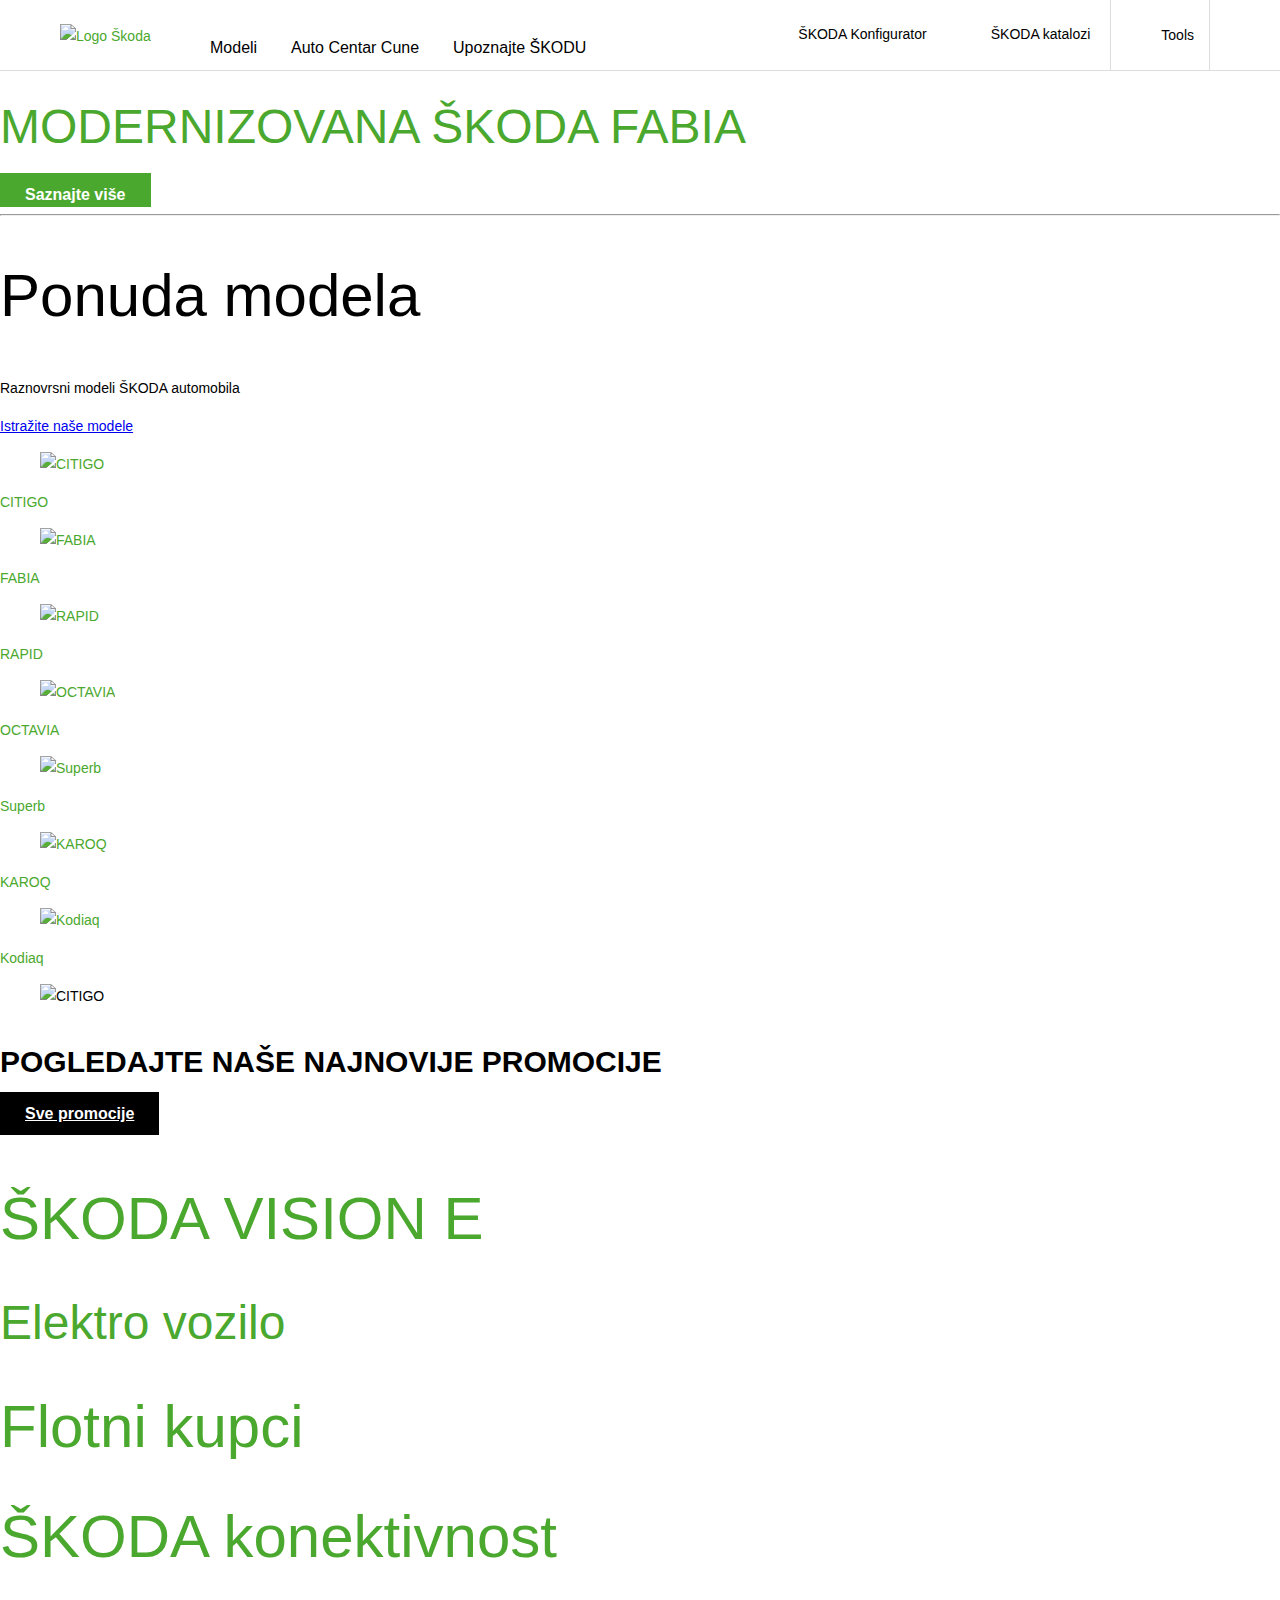
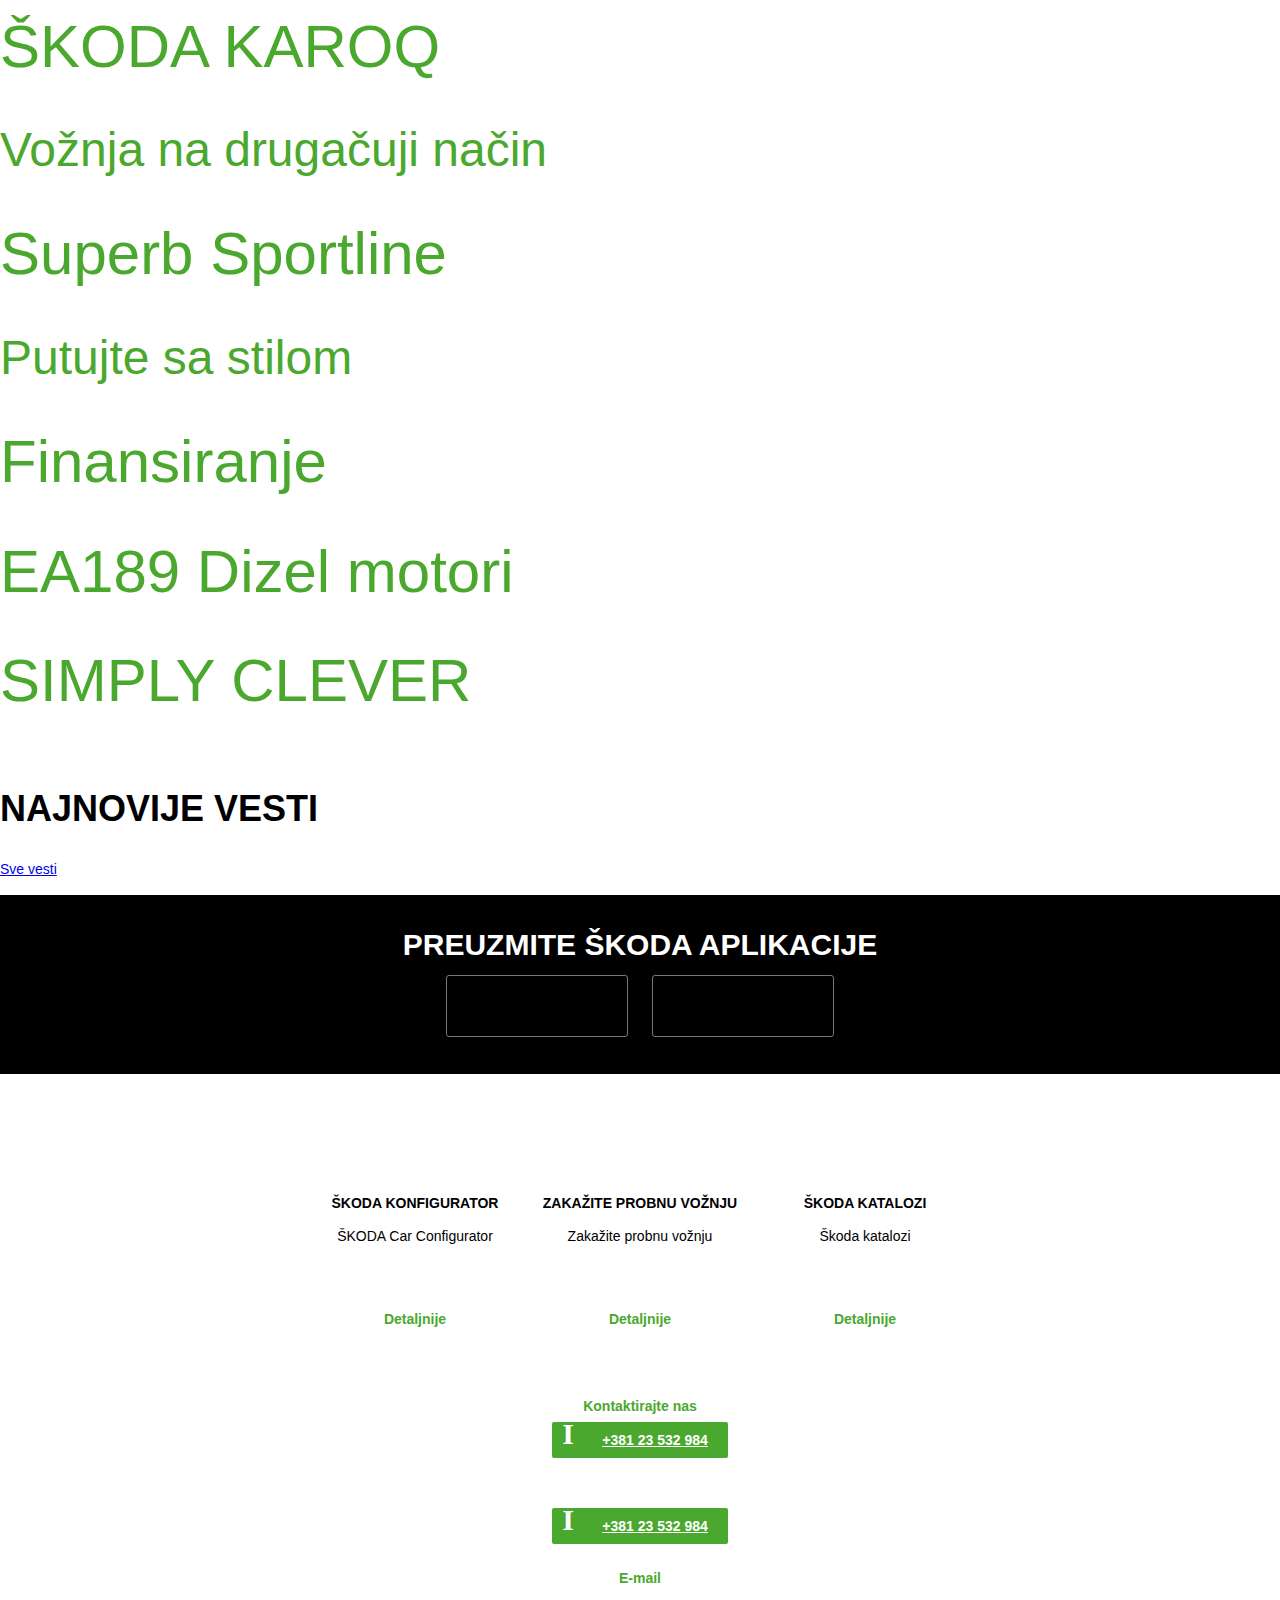
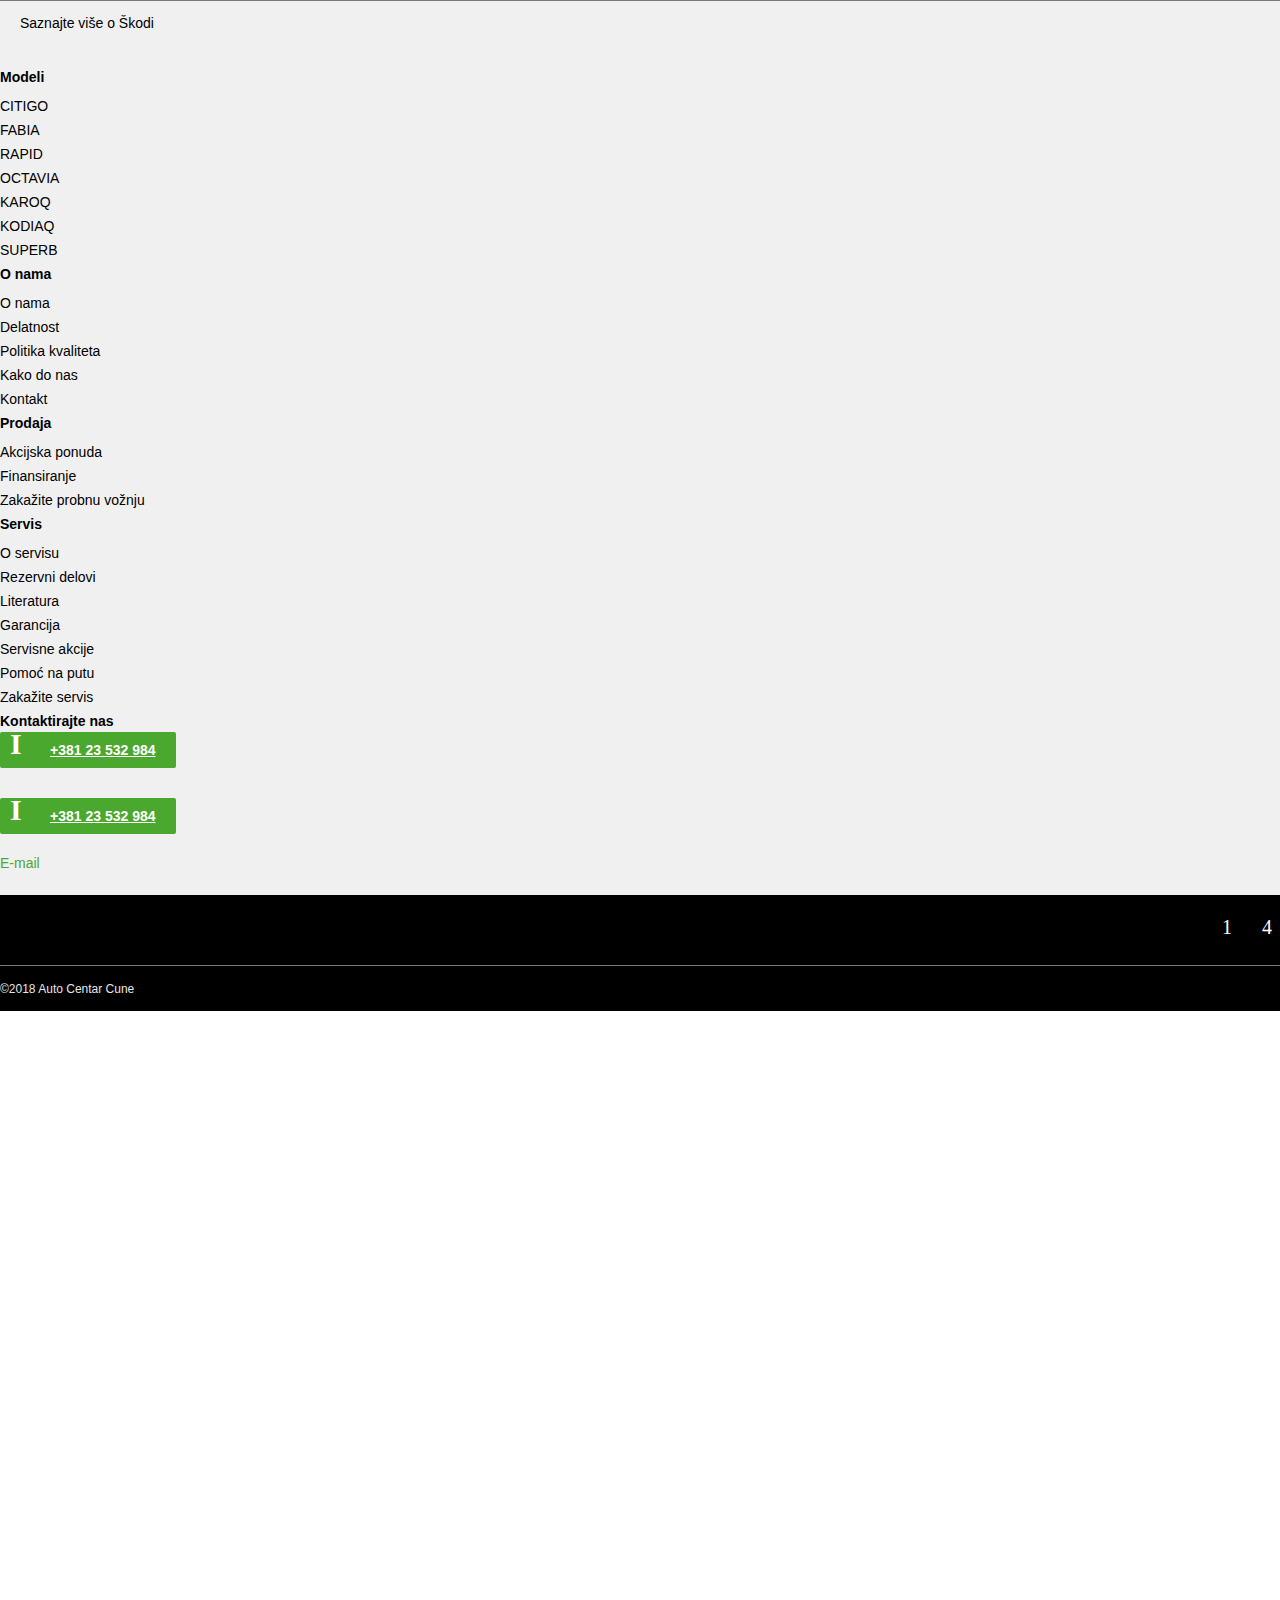
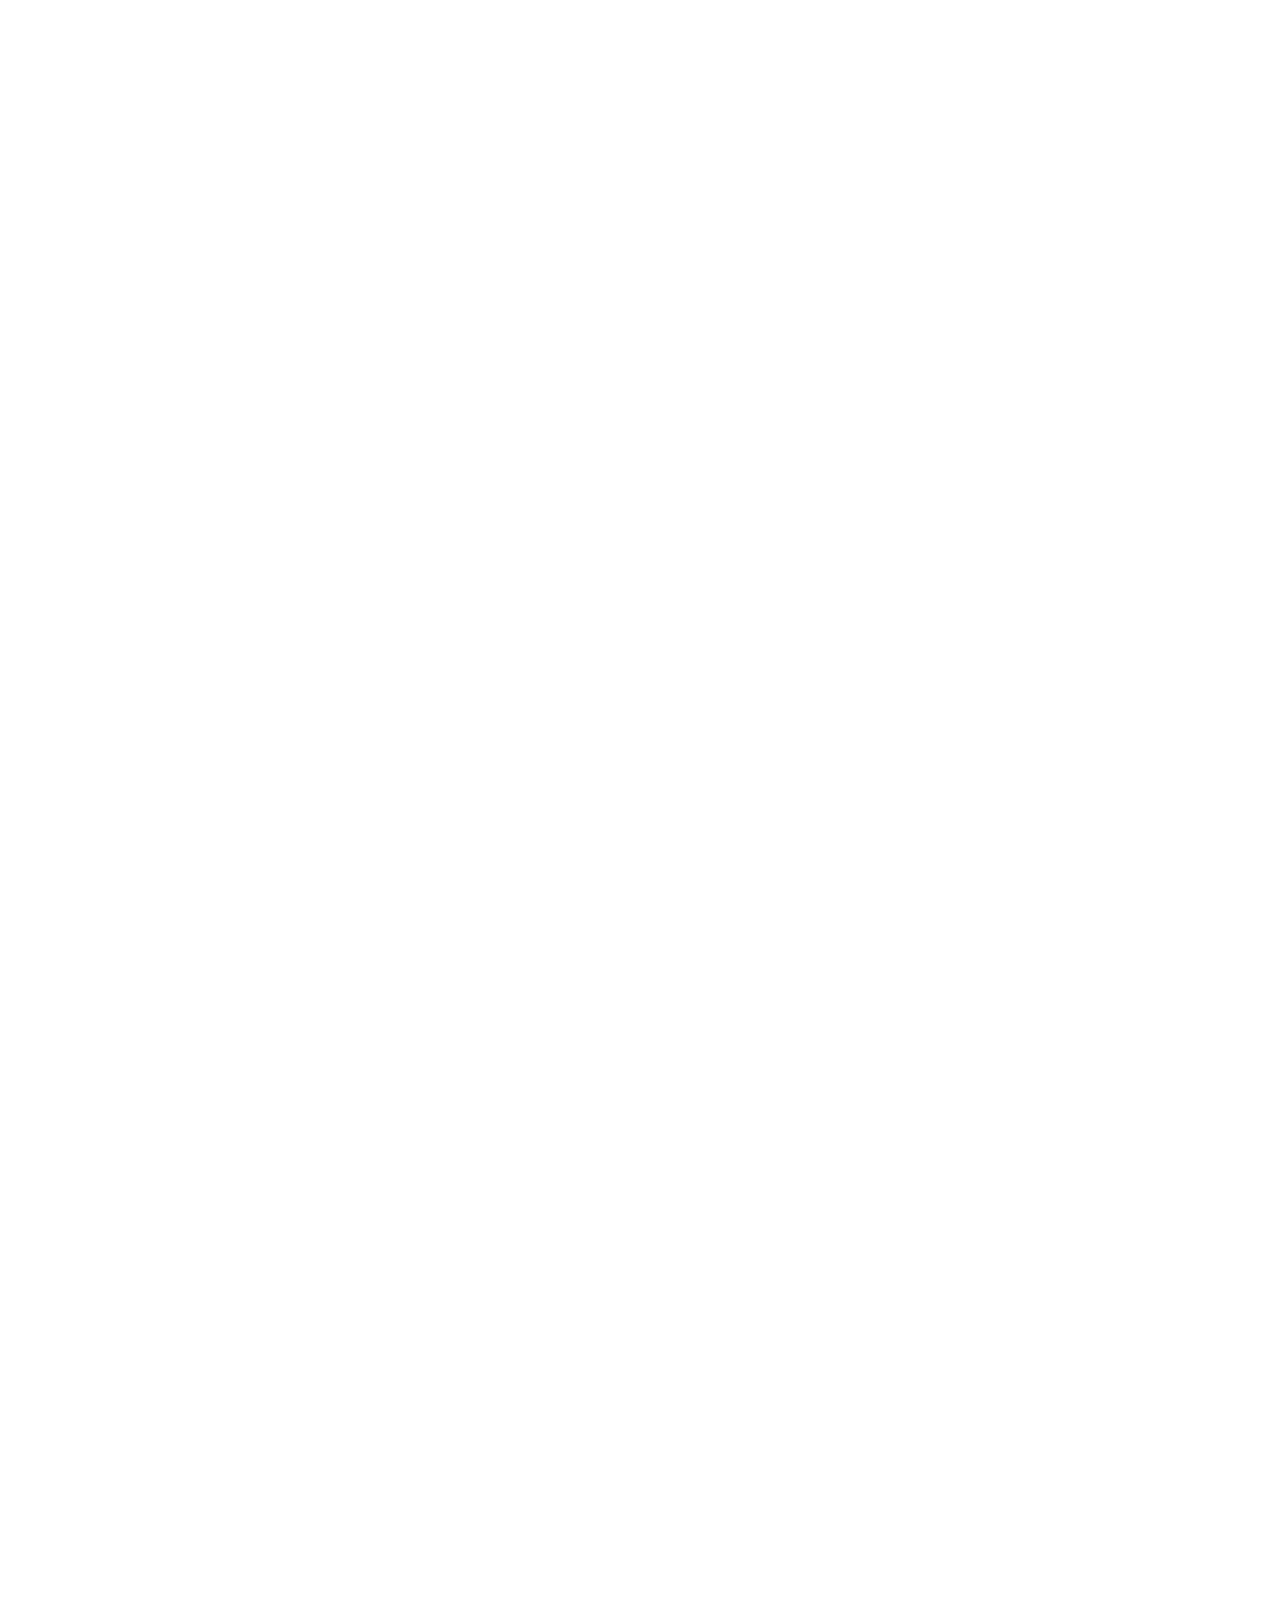
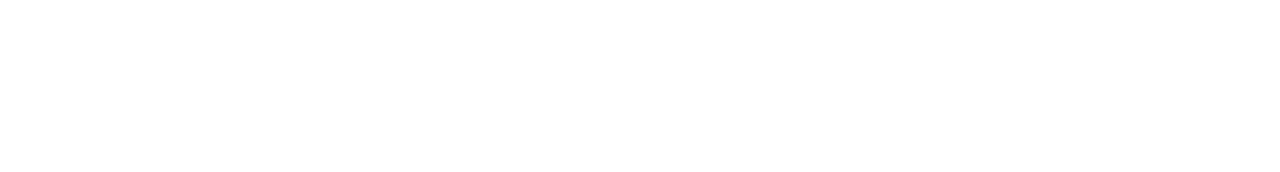
<file: index.html>
<!DOCTYPE html>
<html dir="ltr" lang="sr-latn-cs" data-languageanalyzer="StandardAsciiFoldingLucene">

<head prefix="og: https://ogp.me/ns#">
    <meta name="viewport" content="width=device-width, initial-scale=1.0, minimum-scale=1.0, maximum-scale=1.0" />
    <meta charset="utf-8">

    <title>Auto Centar Cune</title>

    <link rel="canonical" href="#" />

    <meta name="generator" content="K2 New Generation" />
    <meta name="Robots" content="index, follow" />

    <meta property="og:type" content="website" />
    <meta property="og:url" content="#" />
    <meta property="og:title" content="Homepage" />

    <link rel="SHORTCUT ICON" href="https://az749841.vo.msecnd.net/modulesassets/sfv1/Assets.img.favicon.d960641bb8bfa119a4d8174c89988a0d.ico" type="image/x-icon" />

    <link rel="stylesheet" type="text/css" href="https://az749841.vo.msecnd.net/modulesassets/sfv1/Assets.css.bootstrap-skoda.21eec8de866d90f3bfb740e640dd0da2.css" />
    <link rel="stylesheet" type="text/css" href="css/importerassets/sfv1/Pages.Styles.importer-site.6b07cc17d9e0517391df9f711b63b650.css" />
    <link rel="stylesheet" type="text/css" href="css/modulesassets/sfv1/Modules.HeaderMenuModule.module-styles.0d7f02d52ccb7aee1f28aac25d0e3001.css" />

    <link rel="stylesheet" type="text/css" href="https://az749841.vo.msecnd.net/importerassets/sfv1/Modules.HeroBanner.module-styles.a8df492f844519041ae99fc3556ec3b1.css" />
    <link rel="stylesheet" type="text/css" href="https://az749841.vo.msecnd.net/importerassets/sfv1/Modules.RangeOverview.module-styles.e95462a0b61739b66a33a753dd6cd49a.css" />
    <link rel="stylesheet" type="text/css" href="https://az749841.vo.msecnd.net/importerassets/sfv1/Modules.LatestPromotions.module-styles.00eed3230418302308d3f609a9511aea.css" />
    <link rel="stylesheet" type="text/css" href="https://az749841.vo.msecnd.net/importerassets/sfv1/Modules.UpcommingEvents.module-styles.91330d6f2a85a77d30017a897b6accfd.css" />
    <link rel="stylesheet" type="text/css" href="https://az749841.vo.msecnd.net/importerassets/sfv1/Modules.VideoShowreel.module-styles.dee68cb9190d5ce116d78be6c4743c5e.css" />
    <link rel="stylesheet" type="text/css" href="https://az749841.vo.msecnd.net/importerassets/sfv1/Modules.HomeTiles.module-styles.c441b83a74010d24c5566fa09da2d6a4.css" />
    <link rel="stylesheet" type="text/css" href="https://az749841.vo.msecnd.net/importerassets/sfv1/Modules.LatestNews.module-styles.9e31171b57539088a7c1bc6f9c9a1b4a.css" />

    <link rel="stylesheet" type="text/css" href="css/modulesassets/sfv1/Modules.FooterMenuModule.module-styles.d69341b3479dc184aaedc89f39825c15.css" />
    <style>
        /* FORMS AND BUTTONS ############*/
        
        input {
            color: inherit;
            font: inherit;
            margin: 0;
        }
        
        html input[type=button],
        input[type=reset],
        input[type=submit] {
            -webkit-appearance: button;
            cursor: pointer;
        }
        
        input::-moz-focus-inner {
            border: 0;
            padding: 0;
        }
        
        input {
            line-height: normal;
        }
        /* Forms style */
        
        .txt-input,
        input,
        .txt-file,
        .txt-select,
        .txt-select2,
        textarea,
        select {
            border: 1px solid #ccc;
            margin: 5px;
        }
        
        .txt-input,
        .txt-file,
        .txt-select,
        .txt-select2,
        textarea,
        select {
            padding: 14px;
        }
        
        .txt-input,
        input,
        .txt-file,
        .txt-select,
        .txt-select2,
        textarea,
        select {
            width: 100%;
        }
        
        .limit-size {
            width: 50%;
        }
        
        .txt-input:focus,
        input:focus {
            border: 1px solid #4ba82e;
            outline: double 1px #4ba82e;
            -moz-box-shadow: 0px 0px 4px #ccc;
            -webkit-box-shadow: 0px 0px 4px #ccc;
            box-shadow: 0px 0px 4px #ccc;
        }
        
        input[type=reset],
        input[type=submit] {
            cursor: pointer;
            display: inline-block;
            width: auto;
            margin: 5px 2px 5px 0;
            padding: 15px 15px;
            text-align: center;
            background: #4ba82e;
            color: #fff;
            border: 2px solid #4ba82e;
            border-radius: 0;
            /*15px;*/
        }
        /*#0c6dc2  #064276*/
        
        input[type=reset]:hover,
        input[type=submit]:hover {
            background: #4ba82e;
            color: #fff;
        }
    </style>
    <link rel="stylesheet" type="text/css" href="css/jquery.datetimepicker.css">
    <!--CustomHeadScript start-->
    <!--CustomHeadScript end-->

    <!-- GLOBAL Google Tag Manager -->
    <!-- ##
        <script>
                var dataLayer = dataLayer || [];
                (function (w, d, s, l, i) {
                    w[l] = w[l] || []; w[l].push({ 'gtm.start': new Date().getTime(), event: 'gtm.js' });
                    var f = d.getElementsByTagName(s)[0], j = d.createElement(s), dl = l != 'dataLayer' ? '&l=' + l : '';
                    j.async = true; j.src = '//www.googletagmanager.com/gtm.js?id=' + i + dl; f.parentNode.insertBefore(j, f);
                })(window, document, 'script', 'dataLayer', 'GTM-K2JFMN');
        </script>
    <!-- End GLOBAL Google Tag Manager -->

</head>

<body>
    <!-- GLOBAL Google Tag Manager -->
    <!-- ##
    <noscript>
        <iframe src="//www.googletagmanager.com/ns.html?id=GTM-K2JFMN" height="0" width="0" style="display:none;visibility:hidden"></iframe>
    </noscript>
    <!-- End GLOBAL Google Tag Manager -->
    <div class="k2ng-page k2ng-page-ImporterHomepagePage " data-implementation="ImporterHomepagePage" data-index-search-category="other" data-context-culture="sr-latn-CS" data-context-target="home" data-context-bid="457" data-context-instancename="SRB" data-context-salesprogram="SRB">

        <div class="wrap-page " data-index-bid="457" data-site-id="sites/srlatncs" data-page-id="e0123b94-8157-4c0d-969c-58b4d73b069b" data-index-clg-target="home">

            <div class="k2ng-zone k2ng-zone-name-Header" data-zoneid="Header">
                <div id="anchor-M26-bc609375" class="k2ng-module-anchor"></div>
                <div class="k2ng-module k2ng-module-ImporterHeaderModule k2ng-module-instance-ImporterHeaderModule-bc609375 " data-moduleid="ImporterHeaderModule-bc609375" data-implementation="ImporterHeaderModule" id="ImporterHeaderModule-bc609375" data-displayname="ImporterHeaderModule" data-display-in-sticky="false">

                    <script type="text/javascript">
                        var ImporterHeaderResources = {
                            newsLinkLabel: "Find out more",
                            modelFamilyLinkLabel: "Meet the family",
                            modelDerivativeLinkLabel: "Explore",
                            eventLinkLabel: "Find out more",
                            promotionLinklabel: "Find out more",
                            otherLinklabel: "Read more"
                        }
                    </script>
                    <nav class="importer-header container-fluid" data-all-search-results-url="/search-results" data-search-handler="/api/search">
                        <div class="navbar-top">
                            <a href="/">
                                <div class="skoda-logo">
                                    <figure class="skoda-logo">
                                        <picture id="fig4d30fbc4">
                                            <!--[if IE 9]><video style="display: none;"><![endif]-->
                                            <source media="(min-width: 0px) and (max-width: 659px)" srcset="https://az749841.vo.msecnd.net/modulesassets/sfv4/Assets.img.skoda-logo-landscape.a4df7efeb9c9eb4987594f574894ff1e.136x40-Fill.png, https://az749841.vo.msecnd.net/modulesassets/sfv4/Assets.img.skoda-logo-landscape.a4df7efeb9c9eb4987594f574894ff1e.204x60-Fill.png 1.5x, https://az749841.vo.msecnd.net/modulesassets/sfv4/Assets.img.skoda-logo-landscape.a4df7efeb9c9eb4987594f574894ff1e.272x80-Fill.png 2x">
                                            <source media="(min-width: 660px) and (max-width: 999px)" srcset="https://az749841.vo.msecnd.net/modulesassets/sfv4/Assets.img.skoda-logo-landscape.a4df7efeb9c9eb4987594f574894ff1e.154x46-Fill.png, https://az749841.vo.msecnd.net/modulesassets/sfv4/Assets.img.skoda-logo-landscape.a4df7efeb9c9eb4987594f574894ff1e.231x69-Fill.png 1.5x, https://az749841.vo.msecnd.net/modulesassets/sfv4/Assets.img.skoda-logo-landscape.a4df7efeb9c9eb4987594f574894ff1e.308x92-Fill.png 2x">
                                            <source media="(min-width: 1000px)" srcset="https://az749841.vo.msecnd.net/modulesassets/sfv4/Assets.img.skoda-logo-landscape.a4df7efeb9c9eb4987594f574894ff1e.154x46-Fill.png, https://az749841.vo.msecnd.net/modulesassets/sfv4/Assets.img.skoda-logo-landscape.a4df7efeb9c9eb4987594f574894ff1e.231x69-Fill.png 1.5x, https://az749841.vo.msecnd.net/modulesassets/sfv4/Assets.img.skoda-logo-landscape.a4df7efeb9c9eb4987594f574894ff1e.308x92-Fill.png 2x">
                                            <!--[if IE 9]></video><![endif]--><img alt="Logo Škoda" srcset="https://az749841.vo.msecnd.net/modulesassets/sfv4/Assets.img.skoda-logo-landscape.a4df7efeb9c9eb4987594f574894ff1e.154x46-Fill.png, https://az749841.vo.msecnd.net/modulesassets/sfv4/Assets.img.skoda-logo-landscape.a4df7efeb9c9eb4987594f574894ff1e.231x69-Fill.png 1.5x, https://az749841.vo.msecnd.net/modulesassets/sfv4/Assets.img.skoda-logo-landscape.a4df7efeb9c9eb4987594f574894ff1e.308x92-Fill.png 2x">
                                        </picture>
                                        <figcaption>Logo Škoda</figcaption>
                                    </figure>
                                </div>
                            </a>
                            <div class="nav-links">
                                <ul class="nav-list no-lang-selector">
                                    <li class="models"><a href="#" data-toggle-submenu="#node_2e2ba6a29af24f5982b119048a1ad239">Modeli</a></li>
                                    <li><a href="#" data-toggle-submenu="#node_630134f8dddb4846933fce0f94fa2235">Auto Centar Cune</a></li>
                                    <!-- ## <li><a href="#" data-toggle-submenu="#node_d2c6858b9aaa4210b25aff8acbde7f76">Flotna prodaja</a></li> ## -->
                                    <li><a href="#" data-toggle-submenu="#node_707768c2e41249309b3a3ee70eeb50f8">Upoznajte ŠKODU</a></li>
                                    <!-- ##  <li><a href="#" data-toggle-submenu="#node_5e8659680cbd4f70a9363e95dadcf685">Polovna vozila</a></li> ## -->
                                    <li class="menu-scrolldown always-visible">
                                        <a href="#" data-toggle-submenu="#importer-header-submenu-tablet-menu" data-icon-toggle="true">
                                            <span>Menu</span>
                                            <div class="icon icon-arrow-small-down"></div>
                                            <div class="icon icon-arrow-small-up"></div>
                                        </a>
                                    </li>
                                </ul>
                            </div>

                            <div class="right-section ">
                                <div class="important-links">
                                    <div class="nav-button">
                                        <div class="tool-icon">
                                            <figure>
                                                <picture id="fig47d528db">
                                                    <!--[if IE 9]><video style="display: none;"><![endif]-->
                                                    <source media="(min-width: 0px) and (max-width: 659px)" srcset="https://az749841.vo.msecnd.net/external/sfv1/httpsdownloadportalblobcorewindowsnetk2ngtoolsImagesOPFI6YDEJRTEX6QM6LE3JWSUCApng/0x8D5478A39E85285/32x32-Fill.bin, https://az749841.vo.msecnd.net/external/sfv1/httpsdownloadportalblobcorewindowsnetk2ngtoolsImagesOPFI6YDEJRTEX6QM6LE3JWSUCApng/0x8D5478A39E85285/48x48-Fill.bin 1.5x, https://az749841.vo.msecnd.net/external/sfv1/httpsdownloadportalblobcorewindowsnetk2ngtoolsImagesOPFI6YDEJRTEX6QM6LE3JWSUCApng/0x8D5478A39E85285/64x64-Fill.bin 2x">
                                                    <source media="(min-width: 660px) and (max-width: 999px)" srcset="https://az749841.vo.msecnd.net/external/sfv1/httpsdownloadportalblobcorewindowsnetk2ngtoolsImagesOPFI6YDEJRTEX6QM6LE3JWSUCApng/0x8D5478A39E85285/32x32-Fill.bin, https://az749841.vo.msecnd.net/external/sfv1/httpsdownloadportalblobcorewindowsnetk2ngtoolsImagesOPFI6YDEJRTEX6QM6LE3JWSUCApng/0x8D5478A39E85285/48x48-Fill.bin 1.5x, https://az749841.vo.msecnd.net/external/sfv1/httpsdownloadportalblobcorewindowsnetk2ngtoolsImagesOPFI6YDEJRTEX6QM6LE3JWSUCApng/0x8D5478A39E85285/64x64-Fill.bin 2x">
                                                    <source media="(min-width: 1000px)" srcset="https://az749841.vo.msecnd.net/external/sfv1/httpsdownloadportalblobcorewindowsnetk2ngtoolsImagesOPFI6YDEJRTEX6QM6LE3JWSUCApng/0x8D5478A39E85285/32x32-Fill.bin, https://az749841.vo.msecnd.net/external/sfv1/httpsdownloadportalblobcorewindowsnetk2ngtoolsImagesOPFI6YDEJRTEX6QM6LE3JWSUCApng/0x8D5478A39E85285/48x48-Fill.bin 1.5x, https://az749841.vo.msecnd.net/external/sfv1/httpsdownloadportalblobcorewindowsnetk2ngtoolsImagesOPFI6YDEJRTEX6QM6LE3JWSUCApng/0x8D5478A39E85285/64x64-Fill.bin 2x">
                                                    <!--[if IE 9]></video><![endif]--><img alt="" srcset="https://az749841.vo.msecnd.net/external/sfv1/httpsdownloadportalblobcorewindowsnetk2ngtoolsImagesOPFI6YDEJRTEX6QM6LE3JWSUCApng/0x8D5478A39E85285/32x32-Fill.bin, https://az749841.vo.msecnd.net/external/sfv1/httpsdownloadportalblobcorewindowsnetk2ngtoolsImagesOPFI6YDEJRTEX6QM6LE3JWSUCApng/0x8D5478A39E85285/48x48-Fill.bin 1.5x, https://az749841.vo.msecnd.net/external/sfv1/httpsdownloadportalblobcorewindowsnetk2ngtoolsImagesOPFI6YDEJRTEX6QM6LE3JWSUCApng/0x8D5478A39E85285/64x64-Fill.bin 2x"></picture>
                                            </figure>
                                        </div>
                                        <div class="link-label">
                                            <a class="gtm-cta-link" href="https://clg.skoda-auto.com/api/Link?tool=CarConfigurator&amp;culture=sr-latn-CS&amp;target=home&amp;bid=457&amp;instancename=SRB&amp;salesprogram=SRB" target="_blank" data-action-cta="Website - ImporterHeaderModule - Tool link">ŠKODA Konfigurator</a>
                                        </div>
                                    </div>
                                    <!-- ## 
                    <div class="nav-button">
                            <div class="tool-icon">
                                <figure><picture id="fig404f5b34"><!--[if IE 9]><video style="display: none;"><![endif]-->
                                    <!-- ## <source media="(min-width: 0px) and (max-width: 659px)" srcset="https://az749841.vo.msecnd.net/external/sfv1/httpsdownloadportalblobcorewindowsnetk2ngtoolsImages44V3L2GIVVBYBXO7VSDKC5ZFCEpng/0x8D54785D5F878E0/32x32-Fill.bin, https://az749841.vo.msecnd.net/external/sfv1/httpsdownloadportalblobcorewindowsnetk2ngtoolsImages44V3L2GIVVBYBXO7VSDKC5ZFCEpng/0x8D54785D5F878E0/48x48-Fill.bin 1.5x, https://az749841.vo.msecnd.net/external/sfv1/httpsdownloadportalblobcorewindowsnetk2ngtoolsImages44V3L2GIVVBYBXO7VSDKC5ZFCEpng/0x8D54785D5F878E0/64x64-Fill.bin 2x"><source media="(min-width: 660px) and (max-width: 999px)" srcset="https://az749841.vo.msecnd.net/external/sfv1/httpsdownloadportalblobcorewindowsnetk2ngtoolsImages44V3L2GIVVBYBXO7VSDKC5ZFCEpng/0x8D54785D5F878E0/32x32-Fill.bin, https://az749841.vo.msecnd.net/external/sfv1/httpsdownloadportalblobcorewindowsnetk2ngtoolsImages44V3L2GIVVBYBXO7VSDKC5ZFCEpng/0x8D54785D5F878E0/48x48-Fill.bin 1.5x, https://az749841.vo.msecnd.net/external/sfv1/httpsdownloadportalblobcorewindowsnetk2ngtoolsImages44V3L2GIVVBYBXO7VSDKC5ZFCEpng/0x8D54785D5F878E0/64x64-Fill.bin 2x"><source media="(min-width: 1000px)" srcset="https://az749841.vo.msecnd.net/external/sfv1/httpsdownloadportalblobcorewindowsnetk2ngtoolsImages44V3L2GIVVBYBXO7VSDKC5ZFCEpng/0x8D54785D5F878E0/32x32-Fill.bin, https://az749841.vo.msecnd.net/external/sfv1/httpsdownloadportalblobcorewindowsnetk2ngtoolsImages44V3L2GIVVBYBXO7VSDKC5ZFCEpng/0x8D54785D5F878E0/48x48-Fill.bin 1.5x, https://az749841.vo.msecnd.net/external/sfv1/httpsdownloadportalblobcorewindowsnetk2ngtoolsImages44V3L2GIVVBYBXO7VSDKC5ZFCEpng/0x8D54785D5F878E0/64x64-Fill.bin 2x"><!--[if IE 9]></video><![endif]-->
                                    <!-- ## <img alt="" srcset="https://az749841.vo.msecnd.net/external/sfv1/httpsdownloadportalblobcorewindowsnetk2ngtoolsImages44V3L2GIVVBYBXO7VSDKC5ZFCEpng/0x8D54785D5F878E0/32x32-Fill.bin, https://az749841.vo.msecnd.net/external/sfv1/httpsdownloadportalblobcorewindowsnetk2ngtoolsImages44V3L2GIVVBYBXO7VSDKC5ZFCEpng/0x8D54785D5F878E0/48x48-Fill.bin 1.5x, https://az749841.vo.msecnd.net/external/sfv1/httpsdownloadportalblobcorewindowsnetk2ngtoolsImages44V3L2GIVVBYBXO7VSDKC5ZFCEpng/0x8D54785D5F878E0/64x64-Fill.bin 2x" ></picture></figure>
                            </div>
                        <div class="link-label">
                            <a class="gtm-cta-link" href="https://clg.skoda-auto.com/api/Link?tool=DealerLocator&amp;bid=457&amp;culture=sr-latn-CS&amp;target=home&amp;instancename=SRB&amp;salesprogram=SRB" target="_blank" data-action-cta="Website - ImporterHeaderModule - Tool link">ŠKODA partneri</a>
                        </div>
                    </div> ## -->
                                    <div class="nav-button">
                                        <div class="tool-icon">
                                            <figure>
                                                <picture id="fig9934cc31">
                                                    <!--[if IE 9]><video style="display: none;"><![endif]-->
                                                    <source media="(min-width: 0px) and (max-width: 659px)" srcset="https://az749841.vo.msecnd.net/external/sfv1/httpsdownloadportalblobcorewindowsnetk2ngtoolsImages3ALZQ2TZNUJL2S3GHMXJDNVNZ4png/0x8D56244DB52F161/32x32-Fill.bin, https://az749841.vo.msecnd.net/external/sfv1/httpsdownloadportalblobcorewindowsnetk2ngtoolsImages3ALZQ2TZNUJL2S3GHMXJDNVNZ4png/0x8D56244DB52F161/48x48-Fill.bin 1.5x, https://az749841.vo.msecnd.net/external/sfv1/httpsdownloadportalblobcorewindowsnetk2ngtoolsImages3ALZQ2TZNUJL2S3GHMXJDNVNZ4png/0x8D56244DB52F161/64x64-Fill.bin 2x">
                                                    <source media="(min-width: 660px) and (max-width: 999px)" srcset="https://az749841.vo.msecnd.net/external/sfv1/httpsdownloadportalblobcorewindowsnetk2ngtoolsImages3ALZQ2TZNUJL2S3GHMXJDNVNZ4png/0x8D56244DB52F161/32x32-Fill.bin, https://az749841.vo.msecnd.net/external/sfv1/httpsdownloadportalblobcorewindowsnetk2ngtoolsImages3ALZQ2TZNUJL2S3GHMXJDNVNZ4png/0x8D56244DB52F161/48x48-Fill.bin 1.5x, https://az749841.vo.msecnd.net/external/sfv1/httpsdownloadportalblobcorewindowsnetk2ngtoolsImages3ALZQ2TZNUJL2S3GHMXJDNVNZ4png/0x8D56244DB52F161/64x64-Fill.bin 2x">
                                                    <source media="(min-width: 1000px)" srcset="https://az749841.vo.msecnd.net/external/sfv1/httpsdownloadportalblobcorewindowsnetk2ngtoolsImages3ALZQ2TZNUJL2S3GHMXJDNVNZ4png/0x8D56244DB52F161/32x32-Fill.bin, https://az749841.vo.msecnd.net/external/sfv1/httpsdownloadportalblobcorewindowsnetk2ngtoolsImages3ALZQ2TZNUJL2S3GHMXJDNVNZ4png/0x8D56244DB52F161/48x48-Fill.bin 1.5x, https://az749841.vo.msecnd.net/external/sfv1/httpsdownloadportalblobcorewindowsnetk2ngtoolsImages3ALZQ2TZNUJL2S3GHMXJDNVNZ4png/0x8D56244DB52F161/64x64-Fill.bin 2x">
                                                    <!--[if IE 9]></video><![endif]--><img alt="" srcset="https://az749841.vo.msecnd.net/external/sfv1/httpsdownloadportalblobcorewindowsnetk2ngtoolsImages3ALZQ2TZNUJL2S3GHMXJDNVNZ4png/0x8D56244DB52F161/32x32-Fill.bin, https://az749841.vo.msecnd.net/external/sfv1/httpsdownloadportalblobcorewindowsnetk2ngtoolsImages3ALZQ2TZNUJL2S3GHMXJDNVNZ4png/0x8D56244DB52F161/48x48-Fill.bin 1.5x, https://az749841.vo.msecnd.net/external/sfv1/httpsdownloadportalblobcorewindowsnetk2ngtoolsImages3ALZQ2TZNUJL2S3GHMXJDNVNZ4png/0x8D56244DB52F161/64x64-Fill.bin 2x"></picture>
                                            </figure>
                                        </div>
                                        <div class="link-label">
                                            <a class="gtm-cta-link" href="https://www.aks-drive.co.rs/models/uputstva" target="_blank" data-action-cta="Website - ImporterHeaderModule - Tool link">ŠKODA katalozi</a>
                                        </div>
                                    </div>
                                </div>

                                <div class="important-links-dropdown tool-dropdown hidden-sm" data-toggle-submenu="#importer-header-dropdown-submenu-tools">
                                    <span class="tools-label">Tools</span>
                                </div>

                                <div class="search hidden-sm activate-search">
                                    <div class="search-icon"></div>
                                </div>

                                <div class="search-field">
                                    <input type="text" class="do-search" placeholder="I&apos;m looking for..." data-domain="https://www.skoda-auto.rs" />
                                    <div data-close-search="true" class="close-search icon icon-close-medium-white"></div>
                                </div>

                                <div class="mobile-hamburger-menu hidden-md hidden-lg" data-toggle-submenu="#importer-header-mobile-submenu">
                                    <div class="icon icon-hamburger-open">
                                        <div class="hamburger-menu-stripe"></div>
                                        <div class="hamburger-menu-stripe"></div>
                                        <div class="hamburger-menu-stripe"></div>
                                    </div>
                                </div>
                            </div>

                        </div>

                        <!--This part of header contains anchors for modules-->
                        <div class="anchors-subnav">

                            <div data-toggle-anchors="true" class="active-anchor-placeholder">
                                <span class="active-anchor">Active anchor</span>
                                <span class="dropdown-icon icon icon-arrow-small-down"></span>
                            </div>

                            <div class="anchor-list" data-insert-anchors="true"></div>

                            <div class="sepparator"></div>

                            <div class="navbar-buttons">

                                <a class="tool-button gtm-cta-link" href="https://clg.skoda-auto.com/api/Link?tool=CarConfigurator&amp;culture=sr-latn-CS&amp;target=home&amp;bid=457&amp;instancename=SRB&amp;salesprogram=SRB" target="_blank" data-action-cta="Website - ImporterHeaderModule - Tool link">
                                    <span class="tool-icon">
                            <figure><picture id="fig1c464dc1"><!--[if IE 9]><video style="display: none;"><![endif]--><source media="(min-width: 0px) and (max-width: 659px)" srcset="https://az749841.vo.msecnd.net/external/sfv1/httpsdownloadportalblobcorewindowsnetk2ngtoolsImagesOPFI6YDEJRTEX6QM6LE3JWSUCApng/0x8D5478A39E85285/32x32-Fill.bin, https://az749841.vo.msecnd.net/external/sfv1/httpsdownloadportalblobcorewindowsnetk2ngtoolsImagesOPFI6YDEJRTEX6QM6LE3JWSUCApng/0x8D5478A39E85285/48x48-Fill.bin 1.5x, https://az749841.vo.msecnd.net/external/sfv1/httpsdownloadportalblobcorewindowsnetk2ngtoolsImagesOPFI6YDEJRTEX6QM6LE3JWSUCApng/0x8D5478A39E85285/64x64-Fill.bin 2x"><source media="(min-width: 660px) and (max-width: 999px)" srcset="https://az749841.vo.msecnd.net/external/sfv1/httpsdownloadportalblobcorewindowsnetk2ngtoolsImagesOPFI6YDEJRTEX6QM6LE3JWSUCApng/0x8D5478A39E85285/32x32-Fill.bin, https://az749841.vo.msecnd.net/external/sfv1/httpsdownloadportalblobcorewindowsnetk2ngtoolsImagesOPFI6YDEJRTEX6QM6LE3JWSUCApng/0x8D5478A39E85285/48x48-Fill.bin 1.5x, https://az749841.vo.msecnd.net/external/sfv1/httpsdownloadportalblobcorewindowsnetk2ngtoolsImagesOPFI6YDEJRTEX6QM6LE3JWSUCApng/0x8D5478A39E85285/64x64-Fill.bin 2x"><source media="(min-width: 1000px)" srcset="https://az749841.vo.msecnd.net/external/sfv1/httpsdownloadportalblobcorewindowsnetk2ngtoolsImagesOPFI6YDEJRTEX6QM6LE3JWSUCApng/0x8D5478A39E85285/32x32-Fill.bin, https://az749841.vo.msecnd.net/external/sfv1/httpsdownloadportalblobcorewindowsnetk2ngtoolsImagesOPFI6YDEJRTEX6QM6LE3JWSUCApng/0x8D5478A39E85285/48x48-Fill.bin 1.5x, https://az749841.vo.msecnd.net/external/sfv1/httpsdownloadportalblobcorewindowsnetk2ngtoolsImagesOPFI6YDEJRTEX6QM6LE3JWSUCApng/0x8D5478A39E85285/64x64-Fill.bin 2x"><!--[if IE 9]></video><![endif]--><img alt="" srcset="https://az749841.vo.msecnd.net/external/sfv1/httpsdownloadportalblobcorewindowsnetk2ngtoolsImagesOPFI6YDEJRTEX6QM6LE3JWSUCApng/0x8D5478A39E85285/32x32-Fill.bin, https://az749841.vo.msecnd.net/external/sfv1/httpsdownloadportalblobcorewindowsnetk2ngtoolsImagesOPFI6YDEJRTEX6QM6LE3JWSUCApng/0x8D5478A39E85285/48x48-Fill.bin 1.5x, https://az749841.vo.msecnd.net/external/sfv1/httpsdownloadportalblobcorewindowsnetk2ngtoolsImagesOPFI6YDEJRTEX6QM6LE3JWSUCApng/0x8D5478A39E85285/64x64-Fill.bin 2x" ></picture></figure>
                        </span>

                                    <span class="link-label">ŠKODA Konfigurator</span>
                                </a>
                                <!-- ##        <a class="tool-button gtm-cta-link" href="https://clg.skoda-auto.com/api/Link?tool=DealerLocator&amp;bid=457&amp;culture=sr-latn-CS&amp;target=home&amp;instancename=SRB&amp;salesprogram=SRB" target="_blank" data-action-cta="Website - ImporterHeaderModule - Tool link">
                        <span class="tool-icon">
                            <figure><picture id="fig03538d49"><!--[if IE 9]><video style="display: none;"><![endif]-->
                                <!-- ## <source media="(min-width: 0px) and (max-width: 659px)" srcset="https://az749841.vo.msecnd.net/external/sfv1/httpsdownloadportalblobcorewindowsnetk2ngtoolsImages44V3L2GIVVBYBXO7VSDKC5ZFCEpng/0x8D54785D5F878E0/32x32-Fill.bin, https://az749841.vo.msecnd.net/external/sfv1/httpsdownloadportalblobcorewindowsnetk2ngtoolsImages44V3L2GIVVBYBXO7VSDKC5ZFCEpng/0x8D54785D5F878E0/48x48-Fill.bin 1.5x, https://az749841.vo.msecnd.net/external/sfv1/httpsdownloadportalblobcorewindowsnetk2ngtoolsImages44V3L2GIVVBYBXO7VSDKC5ZFCEpng/0x8D54785D5F878E0/64x64-Fill.bin 2x"><source media="(min-width: 660px) and (max-width: 999px)" srcset="https://az749841.vo.msecnd.net/external/sfv1/httpsdownloadportalblobcorewindowsnetk2ngtoolsImages44V3L2GIVVBYBXO7VSDKC5ZFCEpng/0x8D54785D5F878E0/32x32-Fill.bin, https://az749841.vo.msecnd.net/external/sfv1/httpsdownloadportalblobcorewindowsnetk2ngtoolsImages44V3L2GIVVBYBXO7VSDKC5ZFCEpng/0x8D54785D5F878E0/48x48-Fill.bin 1.5x, https://az749841.vo.msecnd.net/external/sfv1/httpsdownloadportalblobcorewindowsnetk2ngtoolsImages44V3L2GIVVBYBXO7VSDKC5ZFCEpng/0x8D54785D5F878E0/64x64-Fill.bin 2x"><source media="(min-width: 1000px)" srcset="https://az749841.vo.msecnd.net/external/sfv1/httpsdownloadportalblobcorewindowsnetk2ngtoolsImages44V3L2GIVVBYBXO7VSDKC5ZFCEpng/0x8D54785D5F878E0/32x32-Fill.bin, https://az749841.vo.msecnd.net/external/sfv1/httpsdownloadportalblobcorewindowsnetk2ngtoolsImages44V3L2GIVVBYBXO7VSDKC5ZFCEpng/0x8D54785D5F878E0/48x48-Fill.bin 1.5x, https://az749841.vo.msecnd.net/external/sfv1/httpsdownloadportalblobcorewindowsnetk2ngtoolsImages44V3L2GIVVBYBXO7VSDKC5ZFCEpng/0x8D54785D5F878E0/64x64-Fill.bin 2x"><!--[if IE 9]></video><![endif]-->
                                <!-- ## <img alt="" srcset="https://az749841.vo.msecnd.net/external/sfv1/httpsdownloadportalblobcorewindowsnetk2ngtoolsImages44V3L2GIVVBYBXO7VSDKC5ZFCEpng/0x8D54785D5F878E0/32x32-Fill.bin, https://az749841.vo.msecnd.net/external/sfv1/httpsdownloadportalblobcorewindowsnetk2ngtoolsImages44V3L2GIVVBYBXO7VSDKC5ZFCEpng/0x8D54785D5F878E0/48x48-Fill.bin 1.5x, https://az749841.vo.msecnd.net/external/sfv1/httpsdownloadportalblobcorewindowsnetk2ngtoolsImages44V3L2GIVVBYBXO7VSDKC5ZFCEpng/0x8D54785D5F878E0/64x64-Fill.bin 2x" ></picture></figure>
                        </span>

                    <span class="link-label">ŠKODA partneri</span>
                </a> ## -->
                                <a class="tool-button gtm-cta-link" href="https://www.aks-drive.co.rs/models/uputstva" target="_blank" data-action-cta="Website - ImporterHeaderModule - Tool link">
                                    <span class="tool-icon">
                            <figure><picture id="fig39f179bf"><!--[if IE 9]><video style="display: none;"><![endif]--><source media="(min-width: 0px) and (max-width: 659px)" srcset="https://az749841.vo.msecnd.net/external/sfv1/httpsdownloadportalblobcorewindowsnetk2ngtoolsImages3ALZQ2TZNUJL2S3GHMXJDNVNZ4png/0x8D56244DB52F161/32x32-Fill.bin, https://az749841.vo.msecnd.net/external/sfv1/httpsdownloadportalblobcorewindowsnetk2ngtoolsImages3ALZQ2TZNUJL2S3GHMXJDNVNZ4png/0x8D56244DB52F161/48x48-Fill.bin 1.5x, https://az749841.vo.msecnd.net/external/sfv1/httpsdownloadportalblobcorewindowsnetk2ngtoolsImages3ALZQ2TZNUJL2S3GHMXJDNVNZ4png/0x8D56244DB52F161/64x64-Fill.bin 2x"><source media="(min-width: 660px) and (max-width: 999px)" srcset="https://az749841.vo.msecnd.net/external/sfv1/httpsdownloadportalblobcorewindowsnetk2ngtoolsImages3ALZQ2TZNUJL2S3GHMXJDNVNZ4png/0x8D56244DB52F161/32x32-Fill.bin, https://az749841.vo.msecnd.net/external/sfv1/httpsdownloadportalblobcorewindowsnetk2ngtoolsImages3ALZQ2TZNUJL2S3GHMXJDNVNZ4png/0x8D56244DB52F161/48x48-Fill.bin 1.5x, https://az749841.vo.msecnd.net/external/sfv1/httpsdownloadportalblobcorewindowsnetk2ngtoolsImages3ALZQ2TZNUJL2S3GHMXJDNVNZ4png/0x8D56244DB52F161/64x64-Fill.bin 2x"><source media="(min-width: 1000px)" srcset="https://az749841.vo.msecnd.net/external/sfv1/httpsdownloadportalblobcorewindowsnetk2ngtoolsImages3ALZQ2TZNUJL2S3GHMXJDNVNZ4png/0x8D56244DB52F161/32x32-Fill.bin, https://az749841.vo.msecnd.net/external/sfv1/httpsdownloadportalblobcorewindowsnetk2ngtoolsImages3ALZQ2TZNUJL2S3GHMXJDNVNZ4png/0x8D56244DB52F161/48x48-Fill.bin 1.5x, https://az749841.vo.msecnd.net/external/sfv1/httpsdownloadportalblobcorewindowsnetk2ngtoolsImages3ALZQ2TZNUJL2S3GHMXJDNVNZ4png/0x8D56244DB52F161/64x64-Fill.bin 2x"><!--[if IE 9]></video><![endif]--><img alt="" srcset="https://az749841.vo.msecnd.net/external/sfv1/httpsdownloadportalblobcorewindowsnetk2ngtoolsImages3ALZQ2TZNUJL2S3GHMXJDNVNZ4png/0x8D56244DB52F161/32x32-Fill.bin, https://az749841.vo.msecnd.net/external/sfv1/httpsdownloadportalblobcorewindowsnetk2ngtoolsImages3ALZQ2TZNUJL2S3GHMXJDNVNZ4png/0x8D56244DB52F161/48x48-Fill.bin 1.5x, https://az749841.vo.msecnd.net/external/sfv1/httpsdownloadportalblobcorewindowsnetk2ngtoolsImages3ALZQ2TZNUJL2S3GHMXJDNVNZ4png/0x8D56244DB52F161/64x64-Fill.bin 2x" ></picture></figure>
                        </span>

                                    <span class="link-label">ŠKODA katalozi</span>
                                </a>
                            </div>
                        </div>
                        <!--End of Anchor Part-->
                        <!--search suggestions-->
                        <div class="search-suggestions-large">
                            <div class="search-suggestions-container">
                                <div class="search-suggestions-result"></div>
                                <a href="#" class="importer-hearder-search-summary">
                                    <div class="show-all-results">
                                        <span>+</span>
                                        <span data-results-count class="search-results-count"></span>
                                        <span>more results</span>
                                    </div>
                                    <div class="link-to-all-results">
                                        <span>Show all</span>
                                    </div>
                                </a>
                            </div>
                        </div>
                        <!--end of search suggestions-->
                        <!--Second level naviation-->
                        <div class="submenu-container-holder">
                            <div class="submenu">
                                <div class="specific-submenu submenu-models" id="node_2e2ba6a29af24f5982b119048a1ad239">
                                    <h6 class="submenu-headline">Naši modeli</h6>
                                    <div class="container our-range">
                                        <div class="row">
                                            <!--SubmenuTemplate-->

                                            <div class="col-lg-6 col-md-8 col-sm-12 range-collumn-field">
                                                <a href="models/newcitigo.html">
                                                    <div class="car-model-image">
                                                        <figure>
                                                            <picture id="figeb953feb">
                                                                <!--[if IE 9]><video style="display: none;"><![endif]-->
                                                                <source media="(min-width: 0px) and (max-width: 659px)" srcset="https://az749841.vo.msecnd.net/external/sfv1/httpsskodak2ngtoolsblobcorewindowsnetimagesModels2016103085783FrontMinipng/0x8D4A43BC30736E0/235x117-Fill.png, https://az749841.vo.msecnd.net/external/sfv1/httpsskodak2ngtoolsblobcorewindowsnetimagesModels2016103085783FrontMinipng/0x8D4A43BC30736E0/352x175-Fill.png 1.5x, https://az749841.vo.msecnd.net/external/sfv1/httpsskodak2ngtoolsblobcorewindowsnetimagesModels2016103085783FrontMinipng/0x8D4A43BC30736E0/470x234-Fill.png 2x">
                                                                <source media="(min-width: 660px) and (max-width: 999px)" srcset="https://az749841.vo.msecnd.net/external/sfv1/httpsskodak2ngtoolsblobcorewindowsnetimagesModels2016103085783FrontMinipng/0x8D4A43BC30736E0/430x215-Fill.png, https://az749841.vo.msecnd.net/external/sfv1/httpsskodak2ngtoolsblobcorewindowsnetimagesModels2016103085783FrontMinipng/0x8D4A43BC30736E0/645x322-Fill.png 1.5x, https://az749841.vo.msecnd.net/external/sfv1/httpsskodak2ngtoolsblobcorewindowsnetimagesModels2016103085783FrontMinipng/0x8D4A43BC30736E0/860x430-Fill.png 2x">
                                                                <source media="(min-width: 1000px)" srcset="https://az749841.vo.msecnd.net/external/sfv1/httpsskodak2ngtoolsblobcorewindowsnetimagesModels2016103085783FrontMinipng/0x8D4A43BC30736E0/280x140-Fill.png, https://az749841.vo.msecnd.net/external/sfv1/httpsskodak2ngtoolsblobcorewindowsnetimagesModels2016103085783FrontMinipng/0x8D4A43BC30736E0/420x210-Fill.png 1.5x, https://az749841.vo.msecnd.net/external/sfv1/httpsskodak2ngtoolsblobcorewindowsnetimagesModels2016103085783FrontMinipng/0x8D4A43BC30736E0/560x280-Fill.png 2x">
                                                                <!--[if IE 9]></video><![endif]--><img alt="CITIGO" srcset="https://az749841.vo.msecnd.net/external/sfv1/httpsskodak2ngtoolsblobcorewindowsnetimagesModels2016103085783FrontMinipng/0x8D4A43BC30736E0/280x140-Fill.png, https://az749841.vo.msecnd.net/external/sfv1/httpsskodak2ngtoolsblobcorewindowsnetimagesModels2016103085783FrontMinipng/0x8D4A43BC30736E0/420x210-Fill.png 1.5x, https://az749841.vo.msecnd.net/external/sfv1/httpsskodak2ngtoolsblobcorewindowsnetimagesModels2016103085783FrontMinipng/0x8D4A43BC30736E0/560x280-Fill.png 2x"></picture>
                                                            <figcaption>CITIGO</figcaption>
                                                        </figure>
                                                    </div>
                                                    <div class="car-model-label">CITIGO</div>
                                                </a>
                                            </div>
                                            <!--SubmenuTemplate-->

                                            <div class="col-lg-6 col-md-8 col-sm-12 range-collumn-field">
                                                <a href="models/fabia.html">
                                                    <div class="car-model-image">
                                                        <figure>
                                                            <picture id="figafdb9fe2">
                                                                <!--[if IE 9]><video style="display: none;"><![endif]-->
                                                                <source media="(min-width: 0px) and (max-width: 659px)" srcset="https://az749841.vo.msecnd.net/external/sfv1/httpsskodak2ngtoolsblobcorewindowsnetimagesModels2018103088945FrontMinipng/0x8D4A43BCBBDFC40/235x117-Fill.png, https://az749841.vo.msecnd.net/external/sfv1/httpsskodak2ngtoolsblobcorewindowsnetimagesModels2018103088945FrontMinipng/0x8D4A43BCBBDFC40/352x175-Fill.png 1.5x, https://az749841.vo.msecnd.net/external/sfv1/httpsskodak2ngtoolsblobcorewindowsnetimagesModels2018103088945FrontMinipng/0x8D4A43BCBBDFC40/470x234-Fill.png 2x">
                                                                <source media="(min-width: 660px) and (max-width: 999px)" srcset="https://az749841.vo.msecnd.net/external/sfv1/httpsskodak2ngtoolsblobcorewindowsnetimagesModels2018103088945FrontMinipng/0x8D4A43BCBBDFC40/430x215-Fill.png, https://az749841.vo.msecnd.net/external/sfv1/httpsskodak2ngtoolsblobcorewindowsnetimagesModels2018103088945FrontMinipng/0x8D4A43BCBBDFC40/645x322-Fill.png 1.5x, https://az749841.vo.msecnd.net/external/sfv1/httpsskodak2ngtoolsblobcorewindowsnetimagesModels2018103088945FrontMinipng/0x8D4A43BCBBDFC40/860x430-Fill.png 2x">
                                                                <source media="(min-width: 1000px)" srcset="https://az749841.vo.msecnd.net/external/sfv1/httpsskodak2ngtoolsblobcorewindowsnetimagesModels2018103088945FrontMinipng/0x8D4A43BCBBDFC40/280x140-Fill.png, https://az749841.vo.msecnd.net/external/sfv1/httpsskodak2ngtoolsblobcorewindowsnetimagesModels2018103088945FrontMinipng/0x8D4A43BCBBDFC40/420x210-Fill.png 1.5x, https://az749841.vo.msecnd.net/external/sfv1/httpsskodak2ngtoolsblobcorewindowsnetimagesModels2018103088945FrontMinipng/0x8D4A43BCBBDFC40/560x280-Fill.png 2x">
                                                                <!--[if IE 9]></video><![endif]--><img alt="FABIA" srcset="https://az749841.vo.msecnd.net/external/sfv1/httpsskodak2ngtoolsblobcorewindowsnetimagesModels2018103088945FrontMinipng/0x8D4A43BCBBDFC40/280x140-Fill.png, https://az749841.vo.msecnd.net/external/sfv1/httpsskodak2ngtoolsblobcorewindowsnetimagesModels2018103088945FrontMinipng/0x8D4A43BCBBDFC40/420x210-Fill.png 1.5x, https://az749841.vo.msecnd.net/external/sfv1/httpsskodak2ngtoolsblobcorewindowsnetimagesModels2018103088945FrontMinipng/0x8D4A43BCBBDFC40/560x280-Fill.png 2x"></picture>
                                                            <figcaption>FABIA</figcaption>
                                                        </figure>
                                                    </div>
                                                    <div class="car-model-label">FABIA</div>
                                                </a>
                                            </div>
                                            <!--SubmenuTemplate-->

                                            <div class="col-lg-6 col-md-8 col-sm-12 range-collumn-field">
                                                <a href="models/newrapid.html">
                                                    <div class="car-model-image">
                                                        <figure>
                                                            <picture id="fig472f23fd">
                                                                <!--[if IE 9]><video style="display: none;"><![endif]-->
                                                                <source media="(min-width: 0px) and (max-width: 659px)" srcset="https://az749841.vo.msecnd.net/external/sfv1/httpsskodak2ngtoolsblobcorewindowsnetimagesModels2018102985340FrontMinipng/0x8D49D2D5B1FD7D4/235x117-Fill.png, https://az749841.vo.msecnd.net/external/sfv1/httpsskodak2ngtoolsblobcorewindowsnetimagesModels2018102985340FrontMinipng/0x8D49D2D5B1FD7D4/352x175-Fill.png 1.5x, https://az749841.vo.msecnd.net/external/sfv1/httpsskodak2ngtoolsblobcorewindowsnetimagesModels2018102985340FrontMinipng/0x8D49D2D5B1FD7D4/470x234-Fill.png 2x">
                                                                <source media="(min-width: 660px) and (max-width: 999px)" srcset="https://az749841.vo.msecnd.net/external/sfv1/httpsskodak2ngtoolsblobcorewindowsnetimagesModels2018102985340FrontMinipng/0x8D49D2D5B1FD7D4/430x215-Fill.png, https://az749841.vo.msecnd.net/external/sfv1/httpsskodak2ngtoolsblobcorewindowsnetimagesModels2018102985340FrontMinipng/0x8D49D2D5B1FD7D4/645x322-Fill.png 1.5x, https://az749841.vo.msecnd.net/external/sfv1/httpsskodak2ngtoolsblobcorewindowsnetimagesModels2018102985340FrontMinipng/0x8D49D2D5B1FD7D4/860x430-Fill.png 2x">
                                                                <source media="(min-width: 1000px)" srcset="https://az749841.vo.msecnd.net/external/sfv1/httpsskodak2ngtoolsblobcorewindowsnetimagesModels2018102985340FrontMinipng/0x8D49D2D5B1FD7D4/280x140-Fill.png, https://az749841.vo.msecnd.net/external/sfv1/httpsskodak2ngtoolsblobcorewindowsnetimagesModels2018102985340FrontMinipng/0x8D49D2D5B1FD7D4/420x210-Fill.png 1.5x, https://az749841.vo.msecnd.net/external/sfv1/httpsskodak2ngtoolsblobcorewindowsnetimagesModels2018102985340FrontMinipng/0x8D49D2D5B1FD7D4/560x280-Fill.png 2x">
                                                                <!--[if IE 9]></video><![endif]--><img alt="RAPID" srcset="https://az749841.vo.msecnd.net/external/sfv1/httpsskodak2ngtoolsblobcorewindowsnetimagesModels2018102985340FrontMinipng/0x8D49D2D5B1FD7D4/280x140-Fill.png, https://az749841.vo.msecnd.net/external/sfv1/httpsskodak2ngtoolsblobcorewindowsnetimagesModels2018102985340FrontMinipng/0x8D49D2D5B1FD7D4/420x210-Fill.png 1.5x, https://az749841.vo.msecnd.net/external/sfv1/httpsskodak2ngtoolsblobcorewindowsnetimagesModels2018102985340FrontMinipng/0x8D49D2D5B1FD7D4/560x280-Fill.png 2x"></picture>
                                                            <figcaption>RAPID</figcaption>
                                                        </figure>
                                                    </div>
                                                    <div class="car-model-label">RAPID</div>
                                                </a>
                                            </div>
                                            <!--SubmenuTemplate-->

                                            <div class="col-lg-6 col-md-8 col-sm-12 range-collumn-field">
                                                <a href="models/newoctavia.html">
                                                    <div class="car-model-image">
                                                        <figure>
                                                            <picture id="figc2e48b63">
                                                                <!--[if IE 9]><video style="display: none;"><![endif]-->
                                                                <source media="(min-width: 0px) and (max-width: 659px)" srcset="https://az749841.vo.msecnd.net/external/sfv1/httpsskodak2ngtoolsblobcorewindowsnetimagesModels2018103091857FrontMinipng/0x8D4A43D328E2582/235x117-Fill.png, https://az749841.vo.msecnd.net/external/sfv1/httpsskodak2ngtoolsblobcorewindowsnetimagesModels2018103091857FrontMinipng/0x8D4A43D328E2582/352x175-Fill.png 1.5x, https://az749841.vo.msecnd.net/external/sfv1/httpsskodak2ngtoolsblobcorewindowsnetimagesModels2018103091857FrontMinipng/0x8D4A43D328E2582/470x234-Fill.png 2x">
                                                                <source media="(min-width: 660px) and (max-width: 999px)" srcset="https://az749841.vo.msecnd.net/external/sfv1/httpsskodak2ngtoolsblobcorewindowsnetimagesModels2018103091857FrontMinipng/0x8D4A43D328E2582/430x215-Fill.png, https://az749841.vo.msecnd.net/external/sfv1/httpsskodak2ngtoolsblobcorewindowsnetimagesModels2018103091857FrontMinipng/0x8D4A43D328E2582/645x322-Fill.png 1.5x, https://az749841.vo.msecnd.net/external/sfv1/httpsskodak2ngtoolsblobcorewindowsnetimagesModels2018103091857FrontMinipng/0x8D4A43D328E2582/860x430-Fill.png 2x">
                                                                <source media="(min-width: 1000px)" srcset="https://az749841.vo.msecnd.net/external/sfv1/httpsskodak2ngtoolsblobcorewindowsnetimagesModels2018103091857FrontMinipng/0x8D4A43D328E2582/280x140-Fill.png, https://az749841.vo.msecnd.net/external/sfv1/httpsskodak2ngtoolsblobcorewindowsnetimagesModels2018103091857FrontMinipng/0x8D4A43D328E2582/420x210-Fill.png 1.5x, https://az749841.vo.msecnd.net/external/sfv1/httpsskodak2ngtoolsblobcorewindowsnetimagesModels2018103091857FrontMinipng/0x8D4A43D328E2582/560x280-Fill.png 2x">
                                                                <!--[if IE 9]></video><![endif]--><img alt="OCTAVIA" srcset="https://az749841.vo.msecnd.net/external/sfv1/httpsskodak2ngtoolsblobcorewindowsnetimagesModels2018103091857FrontMinipng/0x8D4A43D328E2582/280x140-Fill.png, https://az749841.vo.msecnd.net/external/sfv1/httpsskodak2ngtoolsblobcorewindowsnetimagesModels2018103091857FrontMinipng/0x8D4A43D328E2582/420x210-Fill.png 1.5x, https://az749841.vo.msecnd.net/external/sfv1/httpsskodak2ngtoolsblobcorewindowsnetimagesModels2018103091857FrontMinipng/0x8D4A43D328E2582/560x280-Fill.png 2x"></picture>
                                                            <figcaption>OCTAVIA</figcaption>
                                                        </figure>
                                                    </div>
                                                    <div class="car-model-label">OCTAVIA</div>
                                                </a>
                                            </div>
                                            <!--SubmenuTemplate-->

                                            <div class="col-lg-6 col-md-8 col-sm-12 range-collumn-field">
                                                <a href="models/superb.html">
                                                    <div class="car-model-image">
                                                        <figure>
                                                            <picture id="fig092e8031">
                                                                <!--[if IE 9]><video style="display: none;"><![endif]-->
                                                                <source media="(min-width: 0px) and (max-width: 659px)" srcset="https://az749841.vo.msecnd.net/external/sfv1/httpsskodak2ngtoolsblobcorewindowsnetimagesModels2016103092615FrontMinipng/0x8D4A76EFB6D6053/235x117-Fill.png, https://az749841.vo.msecnd.net/external/sfv1/httpsskodak2ngtoolsblobcorewindowsnetimagesModels2016103092615FrontMinipng/0x8D4A76EFB6D6053/352x175-Fill.png 1.5x, https://az749841.vo.msecnd.net/external/sfv1/httpsskodak2ngtoolsblobcorewindowsnetimagesModels2016103092615FrontMinipng/0x8D4A76EFB6D6053/470x234-Fill.png 2x">
                                                                <source media="(min-width: 660px) and (max-width: 999px)" srcset="https://az749841.vo.msecnd.net/external/sfv1/httpsskodak2ngtoolsblobcorewindowsnetimagesModels2016103092615FrontMinipng/0x8D4A76EFB6D6053/430x215-Fill.png, https://az749841.vo.msecnd.net/external/sfv1/httpsskodak2ngtoolsblobcorewindowsnetimagesModels2016103092615FrontMinipng/0x8D4A76EFB6D6053/645x322-Fill.png 1.5x, https://az749841.vo.msecnd.net/external/sfv1/httpsskodak2ngtoolsblobcorewindowsnetimagesModels2016103092615FrontMinipng/0x8D4A76EFB6D6053/860x430-Fill.png 2x">
                                                                <source media="(min-width: 1000px)" srcset="https://az749841.vo.msecnd.net/external/sfv1/httpsskodak2ngtoolsblobcorewindowsnetimagesModels2016103092615FrontMinipng/0x8D4A76EFB6D6053/280x140-Fill.png, https://az749841.vo.msecnd.net/external/sfv1/httpsskodak2ngtoolsblobcorewindowsnetimagesModels2016103092615FrontMinipng/0x8D4A76EFB6D6053/420x210-Fill.png 1.5x, https://az749841.vo.msecnd.net/external/sfv1/httpsskodak2ngtoolsblobcorewindowsnetimagesModels2016103092615FrontMinipng/0x8D4A76EFB6D6053/560x280-Fill.png 2x">
                                                                <!--[if IE 9]></video><![endif]--><img alt="Superb" srcset="https://az749841.vo.msecnd.net/external/sfv1/httpsskodak2ngtoolsblobcorewindowsnetimagesModels2016103092615FrontMinipng/0x8D4A76EFB6D6053/280x140-Fill.png, https://az749841.vo.msecnd.net/external/sfv1/httpsskodak2ngtoolsblobcorewindowsnetimagesModels2016103092615FrontMinipng/0x8D4A76EFB6D6053/420x210-Fill.png 1.5x, https://az749841.vo.msecnd.net/external/sfv1/httpsskodak2ngtoolsblobcorewindowsnetimagesModels2016103092615FrontMinipng/0x8D4A76EFB6D6053/560x280-Fill.png 2x"></picture>
                                                            <figcaption>Superb</figcaption>
                                                        </figure>
                                                    </div>
                                                    <div class="car-model-label">Superb</div>
                                                </a>
                                            </div>
                                            <!--SubmenuTemplate-->

                                            <div class="col-lg-6 col-md-8 col-sm-12 range-collumn-field">
                                                <a href="models/karoq.html">
                                                    <div class="car-model-image">
                                                        <figure>
                                                            <picture id="fig03001b37">
                                                                <!--[if IE 9]><video style="display: none;"><![endif]-->
                                                                <source media="(min-width: 0px) and (max-width: 659px)" srcset="https://az749841.vo.msecnd.net/external/sfv1/httpsdownloadportalblobcorewindowsnetk2ngtoolsImagesMQ4T3NQC3O2LAXELSYLVE4GK2Qpng/0x8D51C7A9ADEAFD2/235x117-Fill.bin, https://az749841.vo.msecnd.net/external/sfv1/httpsdownloadportalblobcorewindowsnetk2ngtoolsImagesMQ4T3NQC3O2LAXELSYLVE4GK2Qpng/0x8D51C7A9ADEAFD2/352x175-Fill.bin 1.5x, https://az749841.vo.msecnd.net/external/sfv1/httpsdownloadportalblobcorewindowsnetk2ngtoolsImagesMQ4T3NQC3O2LAXELSYLVE4GK2Qpng/0x8D51C7A9ADEAFD2/470x234-Fill.bin 2x">
                                                                <source media="(min-width: 660px) and (max-width: 999px)" srcset="https://az749841.vo.msecnd.net/external/sfv1/httpsdownloadportalblobcorewindowsnetk2ngtoolsImagesMQ4T3NQC3O2LAXELSYLVE4GK2Qpng/0x8D51C7A9ADEAFD2/430x215-Fill.bin, https://az749841.vo.msecnd.net/external/sfv1/httpsdownloadportalblobcorewindowsnetk2ngtoolsImagesMQ4T3NQC3O2LAXELSYLVE4GK2Qpng/0x8D51C7A9ADEAFD2/645x322-Fill.bin 1.5x, https://az749841.vo.msecnd.net/external/sfv1/httpsdownloadportalblobcorewindowsnetk2ngtoolsImagesMQ4T3NQC3O2LAXELSYLVE4GK2Qpng/0x8D51C7A9ADEAFD2/860x430-Fill.bin 2x">
                                                                <source media="(min-width: 1000px)" srcset="https://az749841.vo.msecnd.net/external/sfv1/httpsdownloadportalblobcorewindowsnetk2ngtoolsImagesMQ4T3NQC3O2LAXELSYLVE4GK2Qpng/0x8D51C7A9ADEAFD2/280x140-Fill.bin, https://az749841.vo.msecnd.net/external/sfv1/httpsdownloadportalblobcorewindowsnetk2ngtoolsImagesMQ4T3NQC3O2LAXELSYLVE4GK2Qpng/0x8D51C7A9ADEAFD2/420x210-Fill.bin 1.5x, https://az749841.vo.msecnd.net/external/sfv1/httpsdownloadportalblobcorewindowsnetk2ngtoolsImagesMQ4T3NQC3O2LAXELSYLVE4GK2Qpng/0x8D51C7A9ADEAFD2/560x280-Fill.bin 2x">
                                                                <!--[if IE 9]></video><![endif]--><img alt="KAROQ" srcset="https://az749841.vo.msecnd.net/external/sfv1/httpsdownloadportalblobcorewindowsnetk2ngtoolsImagesMQ4T3NQC3O2LAXELSYLVE4GK2Qpng/0x8D51C7A9ADEAFD2/280x140-Fill.bin, https://az749841.vo.msecnd.net/external/sfv1/httpsdownloadportalblobcorewindowsnetk2ngtoolsImagesMQ4T3NQC3O2LAXELSYLVE4GK2Qpng/0x8D51C7A9ADEAFD2/420x210-Fill.bin 1.5x, https://az749841.vo.msecnd.net/external/sfv1/httpsdownloadportalblobcorewindowsnetk2ngtoolsImagesMQ4T3NQC3O2LAXELSYLVE4GK2Qpng/0x8D51C7A9ADEAFD2/560x280-Fill.bin 2x"></picture>
                                                            <figcaption>KAROQ</figcaption>
                                                        </figure>
                                                    </div>
                                                    <div class="car-model-label">KAROQ</div>
                                                </a>
                                            </div>
                                            <!--SubmenuTemplate-->

                                            <div class="col-lg-6 col-md-8 col-sm-12 range-collumn-field">
                                                <a href="models/kodiaq.html">
                                                    <div class="car-model-image">
                                                        <figure>
                                                            <picture id="figa8c1a864">
                                                                <!--[if IE 9]><video style="display: none;"><![endif]-->
                                                                <source media="(min-width: 0px) and (max-width: 659px)" srcset="https://az749841.vo.msecnd.net/external/sfv1/httpsskodak2ngtoolsblobcorewindowsnetimagesModels2018103440665FrontMinipng/0x8D4A43BCC0D1528/235x117-Fill.png, https://az749841.vo.msecnd.net/external/sfv1/httpsskodak2ngtoolsblobcorewindowsnetimagesModels2018103440665FrontMinipng/0x8D4A43BCC0D1528/352x175-Fill.png 1.5x, https://az749841.vo.msecnd.net/external/sfv1/httpsskodak2ngtoolsblobcorewindowsnetimagesModels2018103440665FrontMinipng/0x8D4A43BCC0D1528/470x234-Fill.png 2x">
                                                                <source media="(min-width: 660px) and (max-width: 999px)" srcset="https://az749841.vo.msecnd.net/external/sfv1/httpsskodak2ngtoolsblobcorewindowsnetimagesModels2018103440665FrontMinipng/0x8D4A43BCC0D1528/430x215-Fill.png, https://az749841.vo.msecnd.net/external/sfv1/httpsskodak2ngtoolsblobcorewindowsnetimagesModels2018103440665FrontMinipng/0x8D4A43BCC0D1528/645x322-Fill.png 1.5x, https://az749841.vo.msecnd.net/external/sfv1/httpsskodak2ngtoolsblobcorewindowsnetimagesModels2018103440665FrontMinipng/0x8D4A43BCC0D1528/860x430-Fill.png 2x">
                                                                <source media="(min-width: 1000px)" srcset="https://az749841.vo.msecnd.net/external/sfv1/httpsskodak2ngtoolsblobcorewindowsnetimagesModels2018103440665FrontMinipng/0x8D4A43BCC0D1528/280x140-Fill.png, https://az749841.vo.msecnd.net/external/sfv1/httpsskodak2ngtoolsblobcorewindowsnetimagesModels2018103440665FrontMinipng/0x8D4A43BCC0D1528/420x210-Fill.png 1.5x, https://az749841.vo.msecnd.net/external/sfv1/httpsskodak2ngtoolsblobcorewindowsnetimagesModels2018103440665FrontMinipng/0x8D4A43BCC0D1528/560x280-Fill.png 2x">
                                                                <!--[if IE 9]></video><![endif]--><img alt="Kodiaq" srcset="https://az749841.vo.msecnd.net/external/sfv1/httpsskodak2ngtoolsblobcorewindowsnetimagesModels2018103440665FrontMinipng/0x8D4A43BCC0D1528/280x140-Fill.png, https://az749841.vo.msecnd.net/external/sfv1/httpsskodak2ngtoolsblobcorewindowsnetimagesModels2018103440665FrontMinipng/0x8D4A43BCC0D1528/420x210-Fill.png 1.5x, https://az749841.vo.msecnd.net/external/sfv1/httpsskodak2ngtoolsblobcorewindowsnetimagesModels2018103440665FrontMinipng/0x8D4A43BCC0D1528/560x280-Fill.png 2x"></picture>
                                                            <figcaption>Kodiaq</figcaption>
                                                        </figure>
                                                    </div>
                                                    <div class="car-model-label">Kodiaq</div>
                                                </a>
                                            </div>
                                        </div>

                                        <div class="container cta-area">
                                            <a href="/models/range" class="btn btn-sa-primary">Istražite naše modele</a>
                                        </div>
                                    </div>
                                </div>
                                <div class="specific-submenu submenu-common" id="node_630134f8dddb4846933fce0f94fa2235">
                                    <div class="container">

                                        <div class="col-lg-24 cta-collumn">
                                            <h5>Auto Centar Cune</strong><div class="cta-wrapper"></h5></div>
                                        <div class="row link-collumn">
                                            <div class="no-cat-container">
                                                <div class="col-lg-8 col-md-12 col-sm-24 submenu-link" data-menu-id="node_630134f8dddb4846933fce0f94fa2235">
                                                    <a href="https://www.aks-drive.co.rs/strana/aks-drive/o-nama" title="O nama">O nama</a></div>
                                                <div class="col-lg-8 col-md-12 col-sm-24 submenu-link" data-menu-id="node_630134f8dddb4846933fce0f94fa2235">
                                                    <a href="https://www.aks-drive.co.rs/strana/aks-drive/delatnosti" title="Delatnosti">Delatnosti</a></div>
                                                <div class="col-lg-8 col-md-12 col-sm-24 submenu-link" data-menu-id="node_630134f8dddb4846933fce0f94fa2235">
                                                    <a href="https://www.aks-drive.co.rs/strana/aks-drive/politika-kvaliteta" title="Politika kvaliteta">Politika kvaliteta</a></div>
                                                <div class="col-lg-8 col-md-12 col-sm-24 submenu-link" data-menu-id="node_630134f8dddb4846933fce0f94fa2235">
                                                    <a href="https://www.aks-drive.co.rs/strana/aks-drive/kako-do-nas" title="Kako do nas">Kako do nas</a></div>
                                                <div class="col-lg-8 col-md-12 col-sm-24 submenu-link" data-menu-id="node_630134f8dddb4846933fce0f94fa2235">
                                                    <a href="https://www.aks-drive.co.rs/strana/aks-drive/cenovnici-katalozi" title="Cenovnici / katalozi">Cenovnici / katalozi</a></div>
                                                <div class="col-lg-8 col-md-12 col-sm-24 submenu-link" data-menu-id="node_630134f8dddb4846933fce0f94fa2235">
                                                    <a href="https://www.aks-drive.co.rs/strana/aks-drive/kontakt" title="Kontakt">Kontakt</a></div>
                                            </div>
                                        </div>
                                        <div class="col-lg-24 cta-collumn">
                                            <h5>Prodaja</strong><div class="cta-wrapper"></h5></div>
                                        <div class="row link-collumn">
                                            <div class="no-cat-container">
                                                <div class="col-lg-8 col-md-12 col-sm-24 submenu-link" data-menu-id="node_630134f8dddb4846933fce0f94fa2235">
                                                    <a href="https://www.aks-drive.co.rs/strana/prodaja/akcijska-ponuda" title="Akcijska ponuda">Akcijska ponuda</a></div>
                                                <div class="col-lg-8 col-md-12 col-sm-24 submenu-link" data-menu-id="node_630134f8dddb4846933fce0f94fa2235">
                                                    <a href="https://www.aks-drive.co.rs/strana/prodaja/finansiranje" title="Finansiranje">Finansiranje</a></div>
                                                <div class="col-lg-8 col-md-12 col-sm-24 submenu-link" data-menu-id="node_630134f8dddb4846933fce0f94fa2235">
                                                    <a href="https://www.aks-drive.co.rs/strana/prodaja/zakazite-probnu-voznju" title="Zakažite probnu vožnju">Zakažite probnu vožnju</a></div>
                                            </div>
                                        </div>
                                        <div class="col-lg-24 cta-collumn">
                                            <h5>Servis</strong><div class="cta-wrapper"></h5></div>
                                        <div class="row link-collumn">
                                            <div class="no-cat-container">
                                                <div class="col-lg-8 col-md-12 col-sm-24 submenu-link" data-menu-id="node_630134f8dddb4846933fce0f94fa2235">
                                                    <a href="https://www.aks-drive.co.rs/strana/servis/o-servisu" title="O servisu">O servisu</a></div>
                                                <div class="col-lg-8 col-md-12 col-sm-24 submenu-link" data-menu-id="node_630134f8dddb4846933fce0f94fa2235">
                                                    <a href="https://www.aks-drive.co.rs/strana/servis/rezervni-delovi" title="Rezervni delovi">Rezervni delovi</a></div>
                                                <div class="col-lg-8 col-md-12 col-sm-24 submenu-link" data-menu-id="node_630134f8dddb4846933fce0f94fa2235">
                                                    <a href="https://www.aks-drive.co.rs/strana/servis/literatura" title="Literatura">Literatura</a></div>
                                                <div class="col-lg-8 col-md-12 col-sm-24 submenu-link" data-menu-id="node_630134f8dddb4846933fce0f94fa2235">
                                                    <a href="https://www.aks-drive.co.rs/strana/servis/garancija" title="Garancija">Garancija</a></div>
                                                <div class="col-lg-8 col-md-12 col-sm-24 submenu-link" data-menu-id="node_630134f8dddb4846933fce0f94fa2235">
                                                    <a href="https://www.aks-drive.co.rs/strana/servis/servisne-akcije" title="Servisne akcije">Servisne akcije</a></div>
                                                <div class="col-lg-8 col-md-12 col-sm-24 submenu-link" data-menu-id="node_630134f8dddb4846933fce0f94fa2235">
                                                    <a href="https://www.aks-drive.co.rs/strana/servis/pomoc-na-putu" title="Pomoć na putu">Pomoć na putu</a></div>
                                                <div class="col-lg-8 col-md-12 col-sm-24 submenu-link" data-menu-id="node_630134f8dddb4846933fce0f94fa2235">
                                                    <a href="https://www.aks-drive.co.rs/strana/servis/zakazite-servis" title="Zakažite servis">Zakažite servis</a></div>
                                            </div>
                                        </div>
                                        <div class="col-lg-24 cta-collumn">
                                            <div class="cta-wrapper">
                                            </div>
                                        </div>

                                    </div>
                                </div>

                                <div class="specific-submenu submenu-common" id="node_707768c2e41249309b3a3ee70eeb50f8">
                                    <div class="container">

                                        <div class="row link-collumn">
                                            <div class="no-cat-container">
                                                <div class="col-lg-8 col-md-12 col-sm-24 submenu-link" data-menu-id="node_707768c2e41249309b3a3ee70eeb50f8">
                                                    <a href="https://www.aks-drive.co.rs/strana/company/history">Istorija</a>
                                                </div>
                                                <div class="col-lg-8 col-md-12 col-sm-24 submenu-link" data-menu-id="node_707768c2e41249309b3a3ee70eeb50f8">
                                                    <a href="https://www.aks-drive.co.rs/strana/company/connectivity">Connect</a>
                                                </div>
                                                <div class="col-lg-8 col-md-12 col-sm-24 submenu-link" data-menu-id="node_707768c2e41249309b3a3ee70eeb50f8">
                                                    <a href="https://www.aks-drive.co.rs/strana/company/environment">Životna sredina</a>
                                                </div>
                                                <div class="col-lg-8 col-md-12 col-sm-24 submenu-link" data-menu-id="node_707768c2e41249309b3a3ee70eeb50f8">
                                                    <a href="https://www.aks-drive.co.rs/strana/company/simply-clever">Simply Clever</a>
                                                </div>
                                                <div class="col-lg-8 col-md-12 col-sm-24 submenu-link" data-menu-id="node_707768c2e41249309b3a3ee70eeb50f8">
                                                    <a href="https://www.aks-drive.co.rs/strana/company/company">Kompanija</a>
                                                </div>
                                                <div class="col-lg-8 col-md-12 col-sm-24 submenu-link" data-menu-id="node_707768c2e41249309b3a3ee70eeb50f8">
                                                    <a href="https://www.aks-drive.co.rs/strana/company/myskoda-app-new">Aplikacija MySKODA App </a>
                                                </div>
                                                <!--
                                             <div class="col-lg-8 col-md-12 col-sm-24 submenu-link" data-menu-id="node_707768c2e41249309b3a3ee70eeb50f8">
                                                <a href="https://www.aks-drive.co.rs/strana/company/events-motorshows" 
>Događaji i autosajmovi</a>
                                            </div>
-->
                                                <div class="col-lg-8 col-md-12 col-sm-24 submenu-link" data-menu-id="node_707768c2e41249309b3a3ee70eeb50f8">
                                                    <a href="https://www.aks-drive.co.rs/strana/company/connect-app">Aplikacija ŠKODA Connect</a>
                                                </div>
                                                <div class="col-lg-8 col-md-12 col-sm-24 submenu-link" data-menu-id="node_707768c2e41249309b3a3ee70eeb50f8">
                                                    <a href="https://www.aks-drive.co.rs/strana/company/visione">ŠKODA VISION E</a>
                                                </div>
                                                <div class="col-lg-8 col-md-12 col-sm-24 submenu-link" data-menu-id="node_707768c2e41249309b3a3ee70eeb50f8">
                                                    <a href="https://www.aks-drive.co.rs/strana/company/logo-history" target="_blank">Istorijat znaka Škoda</a>
                                                </div>
                                                <div class="col-lg-8 col-md-12 col-sm-24 submenu-link" data-menu-id="node_707768c2e41249309b3a3ee70eeb50f8">
                                                    <a href="https://www.aks-drive.co.rs/strana/company/oneapp">ŠKODA OneApp</a>
                                                </div>
                                            </div>

                                            <div class="col-lg-24 cta-collumn">
                                                <div class="cta-wrapper">
                                                </div>
                                            </div>

                                        </div>
                                    </div>
                                </div>
                                <!--                        
                        <div class="specific-submenu submenu-common" id="node_5e8659680cbd4f70a9363e95dadcf685">
                            <div class="container">
                                <div class="row link-collumn">
                                        <div class="no-cat-container">
                                            <div class="col-lg-8 col-md-12 col-sm-24 submenu-link" data-menu-id="node_5e8659680cbd4f70a9363e95dadcf685">
                                                <a href="/used-cars/polovnavozila">Polovna vozila</a>
                                            </div>
                                        </div>

                                    <div class="col-lg-24 cta-collumn">
                                            <div class="cta-wrapper">
                                            </div>  
                                    </div>
                                </div>
                            </div>
                        </div>
-->
                                <div class="specific-submenu importer-header-dropdown-submenu-tools" id="importer-header-dropdown-submenu-tools">
                                    <div class="container">
                                        <div class="row tools-tiles-wrapper">
                                            <div class="col-lg-8 col-md-12 col-sm-24 collumn-item categorized">
                                                <div class="tile  hidden-md hidden-lg">
                                                    <div class="category-name"></div>
                                                    <div class="tool-icon">
                                                        <figure>
                                                            <picture id="fig7ea8973b">
                                                                <!--[if IE 9]><video style="display: none;"><![endif]-->
                                                                <source media="(min-width: 0px) and (max-width: 659px)" srcset="https://az749841.vo.msecnd.net/external/sfv1/httpsdownloadportalblobcorewindowsnetk2ngtoolsImagesOPFI6YDEJRTEX6QM6LE3JWSUCApng/0x8D5478A39E85285/32x32-Fill.bin, https://az749841.vo.msecnd.net/external/sfv1/httpsdownloadportalblobcorewindowsnetk2ngtoolsImagesOPFI6YDEJRTEX6QM6LE3JWSUCApng/0x8D5478A39E85285/48x48-Fill.bin 1.5x, https://az749841.vo.msecnd.net/external/sfv1/httpsdownloadportalblobcorewindowsnetk2ngtoolsImagesOPFI6YDEJRTEX6QM6LE3JWSUCApng/0x8D5478A39E85285/64x64-Fill.bin 2x">
                                                                <source media="(min-width: 660px) and (max-width: 999px)" srcset="https://az749841.vo.msecnd.net/external/sfv1/httpsdownloadportalblobcorewindowsnetk2ngtoolsImagesOPFI6YDEJRTEX6QM6LE3JWSUCApng/0x8D5478A39E85285/32x32-Fill.bin, https://az749841.vo.msecnd.net/external/sfv1/httpsdownloadportalblobcorewindowsnetk2ngtoolsImagesOPFI6YDEJRTEX6QM6LE3JWSUCApng/0x8D5478A39E85285/48x48-Fill.bin 1.5x, https://az749841.vo.msecnd.net/external/sfv1/httpsdownloadportalblobcorewindowsnetk2ngtoolsImagesOPFI6YDEJRTEX6QM6LE3JWSUCApng/0x8D5478A39E85285/64x64-Fill.bin 2x">
                                                                <source media="(min-width: 1000px)" srcset="https://az749841.vo.msecnd.net/external/sfv1/httpsdownloadportalblobcorewindowsnetk2ngtoolsImagesOPFI6YDEJRTEX6QM6LE3JWSUCApng/0x8D5478A39E85285/32x32-Fill.bin, https://az749841.vo.msecnd.net/external/sfv1/httpsdownloadportalblobcorewindowsnetk2ngtoolsImagesOPFI6YDEJRTEX6QM6LE3JWSUCApng/0x8D5478A39E85285/48x48-Fill.bin 1.5x, https://az749841.vo.msecnd.net/external/sfv1/httpsdownloadportalblobcorewindowsnetk2ngtoolsImagesOPFI6YDEJRTEX6QM6LE3JWSUCApng/0x8D5478A39E85285/64x64-Fill.bin 2x">
                                                                <!--[if IE 9]></video><![endif]--><img alt="" srcset="https://az749841.vo.msecnd.net/external/sfv1/httpsdownloadportalblobcorewindowsnetk2ngtoolsImagesOPFI6YDEJRTEX6QM6LE3JWSUCApng/0x8D5478A39E85285/32x32-Fill.bin, https://az749841.vo.msecnd.net/external/sfv1/httpsdownloadportalblobcorewindowsnetk2ngtoolsImagesOPFI6YDEJRTEX6QM6LE3JWSUCApng/0x8D5478A39E85285/48x48-Fill.bin 1.5x, https://az749841.vo.msecnd.net/external/sfv1/httpsdownloadportalblobcorewindowsnetk2ngtoolsImagesOPFI6YDEJRTEX6QM6LE3JWSUCApng/0x8D5478A39E85285/64x64-Fill.bin 2x"></picture>
                                                        </figure>
                                                    </div>
                                                    <a class="block-link gtm-cta-link" href="https://clg.skoda-auto.com/api/Link?tool=CarConfigurator&amp;culture=sr-latn-CS&amp;target=home&amp;bid=457&amp;instancename=SRB&amp;salesprogram=SRB" target="_blank" data-action-cta="Website - ImporterHeaderModule - Tool link">
                                                        <div class="dropdown-submenu-item-label">ŠKODA Konfigurator</div>
                                                    </a>
                                                    <!-- ##       <div class="tool-icon">
                                                        <figure><picture id="figd269a09f"><!--[if IE 9]><video style="display: none;"><![endif]-->
                                                    <!-- ## <source media="(min-width: 0px) and (max-width: 659px)" srcset="https://az749841.vo.msecnd.net/external/sfv1/httpsdownloadportalblobcorewindowsnetk2ngtoolsImages44V3L2GIVVBYBXO7VSDKC5ZFCEpng/0x8D54785D5F878E0/32x32-Fill.bin, https://az749841.vo.msecnd.net/external/sfv1/httpsdownloadportalblobcorewindowsnetk2ngtoolsImages44V3L2GIVVBYBXO7VSDKC5ZFCEpng/0x8D54785D5F878E0/48x48-Fill.bin 1.5x, https://az749841.vo.msecnd.net/external/sfv1/httpsdownloadportalblobcorewindowsnetk2ngtoolsImages44V3L2GIVVBYBXO7VSDKC5ZFCEpng/0x8D54785D5F878E0/64x64-Fill.bin 2x"><source media="(min-width: 660px) and (max-width: 999px)" srcset="https://az749841.vo.msecnd.net/external/sfv1/httpsdownloadportalblobcorewindowsnetk2ngtoolsImages44V3L2GIVVBYBXO7VSDKC5ZFCEpng/0x8D54785D5F878E0/32x32-Fill.bin, https://az749841.vo.msecnd.net/external/sfv1/httpsdownloadportalblobcorewindowsnetk2ngtoolsImages44V3L2GIVVBYBXO7VSDKC5ZFCEpng/0x8D54785D5F878E0/48x48-Fill.bin 1.5x, https://az749841.vo.msecnd.net/external/sfv1/httpsdownloadportalblobcorewindowsnetk2ngtoolsImages44V3L2GIVVBYBXO7VSDKC5ZFCEpng/0x8D54785D5F878E0/64x64-Fill.bin 2x"><source media="(min-width: 1000px)" srcset="https://az749841.vo.msecnd.net/external/sfv1/httpsdownloadportalblobcorewindowsnetk2ngtoolsImages44V3L2GIVVBYBXO7VSDKC5ZFCEpng/0x8D54785D5F878E0/32x32-Fill.bin, https://az749841.vo.msecnd.net/external/sfv1/httpsdownloadportalblobcorewindowsnetk2ngtoolsImages44V3L2GIVVBYBXO7VSDKC5ZFCEpng/0x8D54785D5F878E0/48x48-Fill.bin 1.5x, https://az749841.vo.msecnd.net/external/sfv1/httpsdownloadportalblobcorewindowsnetk2ngtoolsImages44V3L2GIVVBYBXO7VSDKC5ZFCEpng/0x8D54785D5F878E0/64x64-Fill.bin 2x"><!--[if IE 9]></video><![endif]-->
                                                    <!-- ## <img alt="" srcset="https://az749841.vo.msecnd.net/external/sfv1/httpsdownloadportalblobcorewindowsnetk2ngtoolsImages44V3L2GIVVBYBXO7VSDKC5ZFCEpng/0x8D54785D5F878E0/32x32-Fill.bin, https://az749841.vo.msecnd.net/external/sfv1/httpsdownloadportalblobcorewindowsnetk2ngtoolsImages44V3L2GIVVBYBXO7VSDKC5ZFCEpng/0x8D54785D5F878E0/48x48-Fill.bin 1.5x, https://az749841.vo.msecnd.net/external/sfv1/httpsdownloadportalblobcorewindowsnetk2ngtoolsImages44V3L2GIVVBYBXO7VSDKC5ZFCEpng/0x8D54785D5F878E0/64x64-Fill.bin 2x" ></picture></figure>
                                                    </div>
                                                <a class="block-link gtm-cta-link" href="https://clg.skoda-auto.com/api/Link?tool=DealerLocator&amp;bid=457&amp;culture=sr-latn-CS&amp;target=home&amp;instancename=SRB&amp;salesprogram=SRB" target="_blank" data-action-cta="Website - ImporterHeaderModule - Tool link">
                                                    <div class="dropdown-submenu-item-label">ŠKODA partneri</div>
                                                </a> ## -->
                                                    <div class="tool-icon">
                                                        <figure>
                                                            <picture id="figea535e0d">
                                                                <!--[if IE 9]><video style="display: none;"><![endif]-->
                                                                <source media="(min-width: 0px) and (max-width: 659px)" srcset="https://az749841.vo.msecnd.net/external/sfv1/httpsdownloadportalblobcorewindowsnetk2ngtoolsImages3ALZQ2TZNUJL2S3GHMXJDNVNZ4png/0x8D56244DB52F161/32x32-Fill.bin, https://az749841.vo.msecnd.net/external/sfv1/httpsdownloadportalblobcorewindowsnetk2ngtoolsImages3ALZQ2TZNUJL2S3GHMXJDNVNZ4png/0x8D56244DB52F161/48x48-Fill.bin 1.5x, https://az749841.vo.msecnd.net/external/sfv1/httpsdownloadportalblobcorewindowsnetk2ngtoolsImages3ALZQ2TZNUJL2S3GHMXJDNVNZ4png/0x8D56244DB52F161/64x64-Fill.bin 2x">
                                                                <source media="(min-width: 660px) and (max-width: 999px)" srcset="https://az749841.vo.msecnd.net/external/sfv1/httpsdownloadportalblobcorewindowsnetk2ngtoolsImages3ALZQ2TZNUJL2S3GHMXJDNVNZ4png/0x8D56244DB52F161/32x32-Fill.bin, https://az749841.vo.msecnd.net/external/sfv1/httpsdownloadportalblobcorewindowsnetk2ngtoolsImages3ALZQ2TZNUJL2S3GHMXJDNVNZ4png/0x8D56244DB52F161/48x48-Fill.bin 1.5x, https://az749841.vo.msecnd.net/external/sfv1/httpsdownloadportalblobcorewindowsnetk2ngtoolsImages3ALZQ2TZNUJL2S3GHMXJDNVNZ4png/0x8D56244DB52F161/64x64-Fill.bin 2x">
                                                                <source media="(min-width: 1000px)" srcset="https://az749841.vo.msecnd.net/external/sfv1/httpsdownloadportalblobcorewindowsnetk2ngtoolsImages3ALZQ2TZNUJL2S3GHMXJDNVNZ4png/0x8D56244DB52F161/32x32-Fill.bin, https://az749841.vo.msecnd.net/external/sfv1/httpsdownloadportalblobcorewindowsnetk2ngtoolsImages3ALZQ2TZNUJL2S3GHMXJDNVNZ4png/0x8D56244DB52F161/48x48-Fill.bin 1.5x, https://az749841.vo.msecnd.net/external/sfv1/httpsdownloadportalblobcorewindowsnetk2ngtoolsImages3ALZQ2TZNUJL2S3GHMXJDNVNZ4png/0x8D56244DB52F161/64x64-Fill.bin 2x">
                                                                <!--[if IE 9]></video><![endif]--><img alt="" srcset="https://az749841.vo.msecnd.net/external/sfv1/httpsdownloadportalblobcorewindowsnetk2ngtoolsImages3ALZQ2TZNUJL2S3GHMXJDNVNZ4png/0x8D56244DB52F161/32x32-Fill.bin, https://az749841.vo.msecnd.net/external/sfv1/httpsdownloadportalblobcorewindowsnetk2ngtoolsImages3ALZQ2TZNUJL2S3GHMXJDNVNZ4png/0x8D56244DB52F161/48x48-Fill.bin 1.5x, https://az749841.vo.msecnd.net/external/sfv1/httpsdownloadportalblobcorewindowsnetk2ngtoolsImages3ALZQ2TZNUJL2S3GHMXJDNVNZ4png/0x8D56244DB52F161/64x64-Fill.bin 2x"></picture>
                                                        </figure>
                                                    </div>
                                                    <a class="block-link gtm-cta-link" href="https://www.aks-drive.co.rs/models/uputstva" target="_blank" data-action-cta="Website - ImporterHeaderModule - Tool link">
                                                        <div class="dropdown-submenu-item-label">ŠKODA katalozi</div>
                                                    </a>
                                                    <div class="tool-icon">
                                                        <figure>
                                                            <picture id="fig7e699d2d">
                                                                <!--[if IE 9]><video style="display: none;"><![endif]-->
                                                                <source media="(min-width: 0px) and (max-width: 659px)" srcset="https://az749841.vo.msecnd.net/external/sfv1/httpsdownloadportalblobcorewindowsnetk2ngtoolsImagesCQFYEHY77P5G3ZGAKWO6UIPZT4png/0x8D5590941F41354/32x32-Fill.bin, https://az749841.vo.msecnd.net/external/sfv1/httpsdownloadportalblobcorewindowsnetk2ngtoolsImagesCQFYEHY77P5G3ZGAKWO6UIPZT4png/0x8D5590941F41354/48x48-Fill.bin 1.5x, https://az749841.vo.msecnd.net/external/sfv1/httpsdownloadportalblobcorewindowsnetk2ngtoolsImagesCQFYEHY77P5G3ZGAKWO6UIPZT4png/0x8D5590941F41354/64x64-Fill.bin 2x">
                                                                <source media="(min-width: 660px) and (max-width: 999px)" srcset="https://az749841.vo.msecnd.net/external/sfv1/httpsdownloadportalblobcorewindowsnetk2ngtoolsImagesCQFYEHY77P5G3ZGAKWO6UIPZT4png/0x8D5590941F41354/32x32-Fill.bin, https://az749841.vo.msecnd.net/external/sfv1/httpsdownloadportalblobcorewindowsnetk2ngtoolsImagesCQFYEHY77P5G3ZGAKWO6UIPZT4png/0x8D5590941F41354/48x48-Fill.bin 1.5x, https://az749841.vo.msecnd.net/external/sfv1/httpsdownloadportalblobcorewindowsnetk2ngtoolsImagesCQFYEHY77P5G3ZGAKWO6UIPZT4png/0x8D5590941F41354/64x64-Fill.bin 2x">
                                                                <source media="(min-width: 1000px)" srcset="https://az749841.vo.msecnd.net/external/sfv1/httpsdownloadportalblobcorewindowsnetk2ngtoolsImagesCQFYEHY77P5G3ZGAKWO6UIPZT4png/0x8D5590941F41354/32x32-Fill.bin, https://az749841.vo.msecnd.net/external/sfv1/httpsdownloadportalblobcorewindowsnetk2ngtoolsImagesCQFYEHY77P5G3ZGAKWO6UIPZT4png/0x8D5590941F41354/48x48-Fill.bin 1.5x, https://az749841.vo.msecnd.net/external/sfv1/httpsdownloadportalblobcorewindowsnetk2ngtoolsImagesCQFYEHY77P5G3ZGAKWO6UIPZT4png/0x8D5590941F41354/64x64-Fill.bin 2x">
                                                                <!--[if IE 9]></video><![endif]--><img alt="" srcset="https://az749841.vo.msecnd.net/external/sfv1/httpsdownloadportalblobcorewindowsnetk2ngtoolsImagesCQFYEHY77P5G3ZGAKWO6UIPZT4png/0x8D5590941F41354/32x32-Fill.bin, https://az749841.vo.msecnd.net/external/sfv1/httpsdownloadportalblobcorewindowsnetk2ngtoolsImagesCQFYEHY77P5G3ZGAKWO6UIPZT4png/0x8D5590941F41354/48x48-Fill.bin 1.5x, https://az749841.vo.msecnd.net/external/sfv1/httpsdownloadportalblobcorewindowsnetk2ngtoolsImagesCQFYEHY77P5G3ZGAKWO6UIPZT4png/0x8D5590941F41354/64x64-Fill.bin 2x"></picture>
                                                        </figure>
                                                    </div>
                                                    <a class="block-link gtm-cta-link" href="https://clg.skoda-auto.com/api/Link?tool=RecallActions&amp;bid=457&amp;culture=sr-latn-CS&amp;tools=recallaction&amp;target=home&amp;instancename=SRB&amp;salesprogram=SRB" data-action-cta="Website - ImporterHeaderModule - Tool link">
                                                        <div class="dropdown-submenu-item-label">Recall</div>
                                                    </a>
                                                </div>
                                                <div class="tile  hidden-sm hidden-lg">
                                                    <div class="category-name"></div>
                                                    <div class="tool-icon">
                                                        <figure>
                                                            <picture id="fig54923ed7">
                                                                <!--[if IE 9]><video style="display: none;"><![endif]-->
                                                                <source media="(min-width: 0px) and (max-width: 659px)" srcset="https://az749841.vo.msecnd.net/external/sfv1/httpsdownloadportalblobcorewindowsnetk2ngtoolsImagesOPFI6YDEJRTEX6QM6LE3JWSUCApng/0x8D5478A39E85285/32x32-Fill.bin, https://az749841.vo.msecnd.net/external/sfv1/httpsdownloadportalblobcorewindowsnetk2ngtoolsImagesOPFI6YDEJRTEX6QM6LE3JWSUCApng/0x8D5478A39E85285/48x48-Fill.bin 1.5x, https://az749841.vo.msecnd.net/external/sfv1/httpsdownloadportalblobcorewindowsnetk2ngtoolsImagesOPFI6YDEJRTEX6QM6LE3JWSUCApng/0x8D5478A39E85285/64x64-Fill.bin 2x">
                                                                <source media="(min-width: 660px) and (max-width: 999px)" srcset="https://az749841.vo.msecnd.net/external/sfv1/httpsdownloadportalblobcorewindowsnetk2ngtoolsImagesOPFI6YDEJRTEX6QM6LE3JWSUCApng/0x8D5478A39E85285/32x32-Fill.bin, https://az749841.vo.msecnd.net/external/sfv1/httpsdownloadportalblobcorewindowsnetk2ngtoolsImagesOPFI6YDEJRTEX6QM6LE3JWSUCApng/0x8D5478A39E85285/48x48-Fill.bin 1.5x, https://az749841.vo.msecnd.net/external/sfv1/httpsdownloadportalblobcorewindowsnetk2ngtoolsImagesOPFI6YDEJRTEX6QM6LE3JWSUCApng/0x8D5478A39E85285/64x64-Fill.bin 2x">
                                                                <source media="(min-width: 1000px)" srcset="https://az749841.vo.msecnd.net/external/sfv1/httpsdownloadportalblobcorewindowsnetk2ngtoolsImagesOPFI6YDEJRTEX6QM6LE3JWSUCApng/0x8D5478A39E85285/32x32-Fill.bin, https://az749841.vo.msecnd.net/external/sfv1/httpsdownloadportalblobcorewindowsnetk2ngtoolsImagesOPFI6YDEJRTEX6QM6LE3JWSUCApng/0x8D5478A39E85285/48x48-Fill.bin 1.5x, https://az749841.vo.msecnd.net/external/sfv1/httpsdownloadportalblobcorewindowsnetk2ngtoolsImagesOPFI6YDEJRTEX6QM6LE3JWSUCApng/0x8D5478A39E85285/64x64-Fill.bin 2x">
                                                                <!--[if IE 9]></video><![endif]--><img alt="" srcset="https://az749841.vo.msecnd.net/external/sfv1/httpsdownloadportalblobcorewindowsnetk2ngtoolsImagesOPFI6YDEJRTEX6QM6LE3JWSUCApng/0x8D5478A39E85285/32x32-Fill.bin, https://az749841.vo.msecnd.net/external/sfv1/httpsdownloadportalblobcorewindowsnetk2ngtoolsImagesOPFI6YDEJRTEX6QM6LE3JWSUCApng/0x8D5478A39E85285/48x48-Fill.bin 1.5x, https://az749841.vo.msecnd.net/external/sfv1/httpsdownloadportalblobcorewindowsnetk2ngtoolsImagesOPFI6YDEJRTEX6QM6LE3JWSUCApng/0x8D5478A39E85285/64x64-Fill.bin 2x"></picture>
                                                        </figure>
                                                    </div>
                                                    <a class="block-link gtm-cta-link" href="https://clg.skoda-auto.com/api/Link?tool=CarConfigurator&amp;culture=sr-latn-CS&amp;target=home&amp;bid=457&amp;instancename=SRB&amp;salesprogram=SRB" target="_blank" data-action-cta="Website - ImporterHeaderModule - Tool link">
                                                        <div class="dropdown-submenu-item-label">ŠKODA Konfigurator</div>
                                                    </a>
                                                    <!-- ##        <div class="tool-icon">
                                                        <figure><picture id="fig8c911aba"><!--[if IE 9]><video style="display: none;"><![endif]-->
                                                    <!-- ## <source media="(min-width: 0px) and (max-width: 659px)" srcset="https://az749841.vo.msecnd.net/external/sfv1/httpsdownloadportalblobcorewindowsnetk2ngtoolsImages44V3L2GIVVBYBXO7VSDKC5ZFCEpng/0x8D54785D5F878E0/32x32-Fill.bin, https://az749841.vo.msecnd.net/external/sfv1/httpsdownloadportalblobcorewindowsnetk2ngtoolsImages44V3L2GIVVBYBXO7VSDKC5ZFCEpng/0x8D54785D5F878E0/48x48-Fill.bin 1.5x, https://az749841.vo.msecnd.net/external/sfv1/httpsdownloadportalblobcorewindowsnetk2ngtoolsImages44V3L2GIVVBYBXO7VSDKC5ZFCEpng/0x8D54785D5F878E0/64x64-Fill.bin 2x"><source media="(min-width: 660px) and (max-width: 999px)" srcset="https://az749841.vo.msecnd.net/external/sfv1/httpsdownloadportalblobcorewindowsnetk2ngtoolsImages44V3L2GIVVBYBXO7VSDKC5ZFCEpng/0x8D54785D5F878E0/32x32-Fill.bin, https://az749841.vo.msecnd.net/external/sfv1/httpsdownloadportalblobcorewindowsnetk2ngtoolsImages44V3L2GIVVBYBXO7VSDKC5ZFCEpng/0x8D54785D5F878E0/48x48-Fill.bin 1.5x, https://az749841.vo.msecnd.net/external/sfv1/httpsdownloadportalblobcorewindowsnetk2ngtoolsImages44V3L2GIVVBYBXO7VSDKC5ZFCEpng/0x8D54785D5F878E0/64x64-Fill.bin 2x"><source media="(min-width: 1000px)" srcset="https://az749841.vo.msecnd.net/external/sfv1/httpsdownloadportalblobcorewindowsnetk2ngtoolsImages44V3L2GIVVBYBXO7VSDKC5ZFCEpng/0x8D54785D5F878E0/32x32-Fill.bin, https://az749841.vo.msecnd.net/external/sfv1/httpsdownloadportalblobcorewindowsnetk2ngtoolsImages44V3L2GIVVBYBXO7VSDKC5ZFCEpng/0x8D54785D5F878E0/48x48-Fill.bin 1.5x, https://az749841.vo.msecnd.net/external/sfv1/httpsdownloadportalblobcorewindowsnetk2ngtoolsImages44V3L2GIVVBYBXO7VSDKC5ZFCEpng/0x8D54785D5F878E0/64x64-Fill.bin 2x"><!--[if IE 9]></video><![endif]-->
                                                    <!-- ## <img alt="" srcset="https://az749841.vo.msecnd.net/external/sfv1/httpsdownloadportalblobcorewindowsnetk2ngtoolsImages44V3L2GIVVBYBXO7VSDKC5ZFCEpng/0x8D54785D5F878E0/32x32-Fill.bin, https://az749841.vo.msecnd.net/external/sfv1/httpsdownloadportalblobcorewindowsnetk2ngtoolsImages44V3L2GIVVBYBXO7VSDKC5ZFCEpng/0x8D54785D5F878E0/48x48-Fill.bin 1.5x, https://az749841.vo.msecnd.net/external/sfv1/httpsdownloadportalblobcorewindowsnetk2ngtoolsImages44V3L2GIVVBYBXO7VSDKC5ZFCEpng/0x8D54785D5F878E0/64x64-Fill.bin 2x" ></picture></figure>
                                                    </div>
                                                <a class="block-link gtm-cta-link" href="https://clg.skoda-auto.com/api/Link?tool=DealerLocator&amp;bid=457&amp;culture=sr-latn-CS&amp;target=home&amp;instancename=SRB&amp;salesprogram=SRB" target="_blank" data-action-cta="Website - ImporterHeaderModule - Tool link">
                                                    <div class="dropdown-submenu-item-label">ŠKODA partneri</div>
                                                </a> ## -->
                                                    <div class="tool-icon">
                                                        <figure>
                                                            <picture id="figaca354dd">
                                                                <!--[if IE 9]><video style="display: none;"><![endif]-->
                                                                <source media="(min-width: 0px) and (max-width: 659px)" srcset="https://az749841.vo.msecnd.net/external/sfv1/httpsdownloadportalblobcorewindowsnetk2ngtoolsImages3ALZQ2TZNUJL2S3GHMXJDNVNZ4png/0x8D56244DB52F161/32x32-Fill.bin, https://az749841.vo.msecnd.net/external/sfv1/httpsdownloadportalblobcorewindowsnetk2ngtoolsImages3ALZQ2TZNUJL2S3GHMXJDNVNZ4png/0x8D56244DB52F161/48x48-Fill.bin 1.5x, https://az749841.vo.msecnd.net/external/sfv1/httpsdownloadportalblobcorewindowsnetk2ngtoolsImages3ALZQ2TZNUJL2S3GHMXJDNVNZ4png/0x8D56244DB52F161/64x64-Fill.bin 2x">
                                                                <source media="(min-width: 660px) and (max-width: 999px)" srcset="https://az749841.vo.msecnd.net/external/sfv1/httpsdownloadportalblobcorewindowsnetk2ngtoolsImages3ALZQ2TZNUJL2S3GHMXJDNVNZ4png/0x8D56244DB52F161/32x32-Fill.bin, https://az749841.vo.msecnd.net/external/sfv1/httpsdownloadportalblobcorewindowsnetk2ngtoolsImages3ALZQ2TZNUJL2S3GHMXJDNVNZ4png/0x8D56244DB52F161/48x48-Fill.bin 1.5x, https://az749841.vo.msecnd.net/external/sfv1/httpsdownloadportalblobcorewindowsnetk2ngtoolsImages3ALZQ2TZNUJL2S3GHMXJDNVNZ4png/0x8D56244DB52F161/64x64-Fill.bin 2x">
                                                                <source media="(min-width: 1000px)" srcset="https://az749841.vo.msecnd.net/external/sfv1/httpsdownloadportalblobcorewindowsnetk2ngtoolsImages3ALZQ2TZNUJL2S3GHMXJDNVNZ4png/0x8D56244DB52F161/32x32-Fill.bin, https://az749841.vo.msecnd.net/external/sfv1/httpsdownloadportalblobcorewindowsnetk2ngtoolsImages3ALZQ2TZNUJL2S3GHMXJDNVNZ4png/0x8D56244DB52F161/48x48-Fill.bin 1.5x, https://az749841.vo.msecnd.net/external/sfv1/httpsdownloadportalblobcorewindowsnetk2ngtoolsImages3ALZQ2TZNUJL2S3GHMXJDNVNZ4png/0x8D56244DB52F161/64x64-Fill.bin 2x">
                                                                <!--[if IE 9]></video><![endif]--><img alt="" srcset="https://az749841.vo.msecnd.net/external/sfv1/httpsdownloadportalblobcorewindowsnetk2ngtoolsImages3ALZQ2TZNUJL2S3GHMXJDNVNZ4png/0x8D56244DB52F161/32x32-Fill.bin, https://az749841.vo.msecnd.net/external/sfv1/httpsdownloadportalblobcorewindowsnetk2ngtoolsImages3ALZQ2TZNUJL2S3GHMXJDNVNZ4png/0x8D56244DB52F161/48x48-Fill.bin 1.5x, https://az749841.vo.msecnd.net/external/sfv1/httpsdownloadportalblobcorewindowsnetk2ngtoolsImages3ALZQ2TZNUJL2S3GHMXJDNVNZ4png/0x8D56244DB52F161/64x64-Fill.bin 2x"></picture>
                                                        </figure>
                                                    </div>
                                                    <a class="block-link gtm-cta-link" href="https://www.aks-drive.co.rs/models/uputstva" target="_blank" data-action-cta="Website - ImporterHeaderModule - Tool link">
                                                        <div class="dropdown-submenu-item-label">ŠKODA katalozi</div>
                                                    </a>
                                                    <div class="tool-icon">
                                                        <figure>
                                                            <picture id="fig834e0a0c">
                                                                <!--[if IE 9]><video style="display: none;"><![endif]-->
                                                                <source media="(min-width: 0px) and (max-width: 659px)" srcset="https://az749841.vo.msecnd.net/external/sfv1/httpsdownloadportalblobcorewindowsnetk2ngtoolsImagesCQFYEHY77P5G3ZGAKWO6UIPZT4png/0x8D5590941F41354/32x32-Fill.bin, https://az749841.vo.msecnd.net/external/sfv1/httpsdownloadportalblobcorewindowsnetk2ngtoolsImagesCQFYEHY77P5G3ZGAKWO6UIPZT4png/0x8D5590941F41354/48x48-Fill.bin 1.5x, https://az749841.vo.msecnd.net/external/sfv1/httpsdownloadportalblobcorewindowsnetk2ngtoolsImagesCQFYEHY77P5G3ZGAKWO6UIPZT4png/0x8D5590941F41354/64x64-Fill.bin 2x">
                                                                <source media="(min-width: 660px) and (max-width: 999px)" srcset="https://az749841.vo.msecnd.net/external/sfv1/httpsdownloadportalblobcorewindowsnetk2ngtoolsImagesCQFYEHY77P5G3ZGAKWO6UIPZT4png/0x8D5590941F41354/32x32-Fill.bin, https://az749841.vo.msecnd.net/external/sfv1/httpsdownloadportalblobcorewindowsnetk2ngtoolsImagesCQFYEHY77P5G3ZGAKWO6UIPZT4png/0x8D5590941F41354/48x48-Fill.bin 1.5x, https://az749841.vo.msecnd.net/external/sfv1/httpsdownloadportalblobcorewindowsnetk2ngtoolsImagesCQFYEHY77P5G3ZGAKWO6UIPZT4png/0x8D5590941F41354/64x64-Fill.bin 2x">
                                                                <source media="(min-width: 1000px)" srcset="https://az749841.vo.msecnd.net/external/sfv1/httpsdownloadportalblobcorewindowsnetk2ngtoolsImagesCQFYEHY77P5G3ZGAKWO6UIPZT4png/0x8D5590941F41354/32x32-Fill.bin, https://az749841.vo.msecnd.net/external/sfv1/httpsdownloadportalblobcorewindowsnetk2ngtoolsImagesCQFYEHY77P5G3ZGAKWO6UIPZT4png/0x8D5590941F41354/48x48-Fill.bin 1.5x, https://az749841.vo.msecnd.net/external/sfv1/httpsdownloadportalblobcorewindowsnetk2ngtoolsImagesCQFYEHY77P5G3ZGAKWO6UIPZT4png/0x8D5590941F41354/64x64-Fill.bin 2x">
                                                                <!--[if IE 9]></video><![endif]--><img alt="" srcset="https://az749841.vo.msecnd.net/external/sfv1/httpsdownloadportalblobcorewindowsnetk2ngtoolsImagesCQFYEHY77P5G3ZGAKWO6UIPZT4png/0x8D5590941F41354/32x32-Fill.bin, https://az749841.vo.msecnd.net/external/sfv1/httpsdownloadportalblobcorewindowsnetk2ngtoolsImagesCQFYEHY77P5G3ZGAKWO6UIPZT4png/0x8D5590941F41354/48x48-Fill.bin 1.5x, https://az749841.vo.msecnd.net/external/sfv1/httpsdownloadportalblobcorewindowsnetk2ngtoolsImagesCQFYEHY77P5G3ZGAKWO6UIPZT4png/0x8D5590941F41354/64x64-Fill.bin 2x"></picture>
                                                        </figure>
                                                    </div>
                                                    <a class="block-link gtm-cta-link" href="https://clg.skoda-auto.com/api/Link?tool=RecallActions&amp;bid=457&amp;culture=sr-latn-CS&amp;tools=recallaction&amp;target=home&amp;instancename=SRB&amp;salesprogram=SRB" data-action-cta="Website - ImporterHeaderModule - Tool link">
                                                        <div class="dropdown-submenu-item-label">Recall</div>
                                                    </a>
                                                </div>
                                                <div class="tile  hidden-sm hidden-md">
                                                    <div class="category-name"></div>
                                                    <div class="tool-icon">
                                                        <figure>
                                                            <picture id="fig327b515e">
                                                                <!--[if IE 9]><video style="display: none;"><![endif]-->
                                                                <source media="(min-width: 0px) and (max-width: 659px)" srcset="https://az749841.vo.msecnd.net/external/sfv1/httpsdownloadportalblobcorewindowsnetk2ngtoolsImagesOPFI6YDEJRTEX6QM6LE3JWSUCApng/0x8D5478A39E85285/32x32-Fill.bin, https://az749841.vo.msecnd.net/external/sfv1/httpsdownloadportalblobcorewindowsnetk2ngtoolsImagesOPFI6YDEJRTEX6QM6LE3JWSUCApng/0x8D5478A39E85285/48x48-Fill.bin 1.5x, https://az749841.vo.msecnd.net/external/sfv1/httpsdownloadportalblobcorewindowsnetk2ngtoolsImagesOPFI6YDEJRTEX6QM6LE3JWSUCApng/0x8D5478A39E85285/64x64-Fill.bin 2x">
                                                                <source media="(min-width: 660px) and (max-width: 999px)" srcset="https://az749841.vo.msecnd.net/external/sfv1/httpsdownloadportalblobcorewindowsnetk2ngtoolsImagesOPFI6YDEJRTEX6QM6LE3JWSUCApng/0x8D5478A39E85285/32x32-Fill.bin, https://az749841.vo.msecnd.net/external/sfv1/httpsdownloadportalblobcorewindowsnetk2ngtoolsImagesOPFI6YDEJRTEX6QM6LE3JWSUCApng/0x8D5478A39E85285/48x48-Fill.bin 1.5x, https://az749841.vo.msecnd.net/external/sfv1/httpsdownloadportalblobcorewindowsnetk2ngtoolsImagesOPFI6YDEJRTEX6QM6LE3JWSUCApng/0x8D5478A39E85285/64x64-Fill.bin 2x">
                                                                <source media="(min-width: 1000px)" srcset="https://az749841.vo.msecnd.net/external/sfv1/httpsdownloadportalblobcorewindowsnetk2ngtoolsImagesOPFI6YDEJRTEX6QM6LE3JWSUCApng/0x8D5478A39E85285/32x32-Fill.bin, https://az749841.vo.msecnd.net/external/sfv1/httpsdownloadportalblobcorewindowsnetk2ngtoolsImagesOPFI6YDEJRTEX6QM6LE3JWSUCApng/0x8D5478A39E85285/48x48-Fill.bin 1.5x, https://az749841.vo.msecnd.net/external/sfv1/httpsdownloadportalblobcorewindowsnetk2ngtoolsImagesOPFI6YDEJRTEX6QM6LE3JWSUCApng/0x8D5478A39E85285/64x64-Fill.bin 2x">
                                                                <!--[if IE 9]></video><![endif]--><img alt="" srcset="https://az749841.vo.msecnd.net/external/sfv1/httpsdownloadportalblobcorewindowsnetk2ngtoolsImagesOPFI6YDEJRTEX6QM6LE3JWSUCApng/0x8D5478A39E85285/32x32-Fill.bin, https://az749841.vo.msecnd.net/external/sfv1/httpsdownloadportalblobcorewindowsnetk2ngtoolsImagesOPFI6YDEJRTEX6QM6LE3JWSUCApng/0x8D5478A39E85285/48x48-Fill.bin 1.5x, https://az749841.vo.msecnd.net/external/sfv1/httpsdownloadportalblobcorewindowsnetk2ngtoolsImagesOPFI6YDEJRTEX6QM6LE3JWSUCApng/0x8D5478A39E85285/64x64-Fill.bin 2x"></picture>
                                                        </figure>
                                                    </div>
                                                    <a class="block-link gtm-cta-link" href="https://clg.skoda-auto.com/api/Link?tool=CarConfigurator&amp;culture=sr-latn-CS&amp;target=home&amp;bid=457&amp;instancename=SRB&amp;salesprogram=SRB" target="_blank" data-action-cta="Website - ImporterHeaderModule - Tool link">
                                                        <div class="dropdown-submenu-item-label">ŠKODA Konfigurator</div>
                                                    </a>
                                                    <!-- ##       <div class="tool-icon">
                                                        <figure><picture id="fig6e05b5f1"><!--[if IE 9]><video style="display: none;"><![endif]-->
                                                    <!-- ## <source media="(min-width: 0px) and (max-width: 659px)" srcset="https://az749841.vo.msecnd.net/external/sfv1/httpsdownloadportalblobcorewindowsnetk2ngtoolsImages44V3L2GIVVBYBXO7VSDKC5ZFCEpng/0x8D54785D5F878E0/32x32-Fill.bin, https://az749841.vo.msecnd.net/external/sfv1/httpsdownloadportalblobcorewindowsnetk2ngtoolsImages44V3L2GIVVBYBXO7VSDKC5ZFCEpng/0x8D54785D5F878E0/48x48-Fill.bin 1.5x, https://az749841.vo.msecnd.net/external/sfv1/httpsdownloadportalblobcorewindowsnetk2ngtoolsImages44V3L2GIVVBYBXO7VSDKC5ZFCEpng/0x8D54785D5F878E0/64x64-Fill.bin 2x"><source media="(min-width: 660px) and (max-width: 999px)" srcset="https://az749841.vo.msecnd.net/external/sfv1/httpsdownloadportalblobcorewindowsnetk2ngtoolsImages44V3L2GIVVBYBXO7VSDKC5ZFCEpng/0x8D54785D5F878E0/32x32-Fill.bin, https://az749841.vo.msecnd.net/external/sfv1/httpsdownloadportalblobcorewindowsnetk2ngtoolsImages44V3L2GIVVBYBXO7VSDKC5ZFCEpng/0x8D54785D5F878E0/48x48-Fill.bin 1.5x, https://az749841.vo.msecnd.net/external/sfv1/httpsdownloadportalblobcorewindowsnetk2ngtoolsImages44V3L2GIVVBYBXO7VSDKC5ZFCEpng/0x8D54785D5F878E0/64x64-Fill.bin 2x"><source media="(min-width: 1000px)" srcset="https://az749841.vo.msecnd.net/external/sfv1/httpsdownloadportalblobcorewindowsnetk2ngtoolsImages44V3L2GIVVBYBXO7VSDKC5ZFCEpng/0x8D54785D5F878E0/32x32-Fill.bin, https://az749841.vo.msecnd.net/external/sfv1/httpsdownloadportalblobcorewindowsnetk2ngtoolsImages44V3L2GIVVBYBXO7VSDKC5ZFCEpng/0x8D54785D5F878E0/48x48-Fill.bin 1.5x, https://az749841.vo.msecnd.net/external/sfv1/httpsdownloadportalblobcorewindowsnetk2ngtoolsImages44V3L2GIVVBYBXO7VSDKC5ZFCEpng/0x8D54785D5F878E0/64x64-Fill.bin 2x"><!--[if IE 9]></video><![endif]-->
                                                    <!-- ## <img alt="" srcset="https://az749841.vo.msecnd.net/external/sfv1/httpsdownloadportalblobcorewindowsnetk2ngtoolsImages44V3L2GIVVBYBXO7VSDKC5ZFCEpng/0x8D54785D5F878E0/32x32-Fill.bin, https://az749841.vo.msecnd.net/external/sfv1/httpsdownloadportalblobcorewindowsnetk2ngtoolsImages44V3L2GIVVBYBXO7VSDKC5ZFCEpng/0x8D54785D5F878E0/48x48-Fill.bin 1.5x, https://az749841.vo.msecnd.net/external/sfv1/httpsdownloadportalblobcorewindowsnetk2ngtoolsImages44V3L2GIVVBYBXO7VSDKC5ZFCEpng/0x8D54785D5F878E0/64x64-Fill.bin 2x" ></picture></figure>
                                                    </div>
                                                <a class="block-link gtm-cta-link" href="https://clg.skoda-auto.com/api/Link?tool=DealerLocator&amp;bid=457&amp;culture=sr-latn-CS&amp;target=home&amp;instancename=SRB&amp;salesprogram=SRB" target="_blank" data-action-cta="Website - ImporterHeaderModule - Tool link">
                                                    <div class="dropdown-submenu-item-label">ŠKODA partneri</div>
                                                </a> ## -->
                                                    <div class="tool-icon">
                                                        <figure>
                                                            <picture id="figce419305">
                                                                <!--[if IE 9]><video style="display: none;"><![endif]-->
                                                                <source media="(min-width: 0px) and (max-width: 659px)" srcset="https://az749841.vo.msecnd.net/external/sfv1/httpsdownloadportalblobcorewindowsnetk2ngtoolsImages3ALZQ2TZNUJL2S3GHMXJDNVNZ4png/0x8D56244DB52F161/32x32-Fill.bin, https://az749841.vo.msecnd.net/external/sfv1/httpsdownloadportalblobcorewindowsnetk2ngtoolsImages3ALZQ2TZNUJL2S3GHMXJDNVNZ4png/0x8D56244DB52F161/48x48-Fill.bin 1.5x, https://az749841.vo.msecnd.net/external/sfv1/httpsdownloadportalblobcorewindowsnetk2ngtoolsImages3ALZQ2TZNUJL2S3GHMXJDNVNZ4png/0x8D56244DB52F161/64x64-Fill.bin 2x">
                                                                <source media="(min-width: 660px) and (max-width: 999px)" srcset="https://az749841.vo.msecnd.net/external/sfv1/httpsdownloadportalblobcorewindowsnetk2ngtoolsImages3ALZQ2TZNUJL2S3GHMXJDNVNZ4png/0x8D56244DB52F161/32x32-Fill.bin, https://az749841.vo.msecnd.net/external/sfv1/httpsdownloadportalblobcorewindowsnetk2ngtoolsImages3ALZQ2TZNUJL2S3GHMXJDNVNZ4png/0x8D56244DB52F161/48x48-Fill.bin 1.5x, https://az749841.vo.msecnd.net/external/sfv1/httpsdownloadportalblobcorewindowsnetk2ngtoolsImages3ALZQ2TZNUJL2S3GHMXJDNVNZ4png/0x8D56244DB52F161/64x64-Fill.bin 2x">
                                                                <source media="(min-width: 1000px)" srcset="https://az749841.vo.msecnd.net/external/sfv1/httpsdownloadportalblobcorewindowsnetk2ngtoolsImages3ALZQ2TZNUJL2S3GHMXJDNVNZ4png/0x8D56244DB52F161/32x32-Fill.bin, https://az749841.vo.msecnd.net/external/sfv1/httpsdownloadportalblobcorewindowsnetk2ngtoolsImages3ALZQ2TZNUJL2S3GHMXJDNVNZ4png/0x8D56244DB52F161/48x48-Fill.bin 1.5x, https://az749841.vo.msecnd.net/external/sfv1/httpsdownloadportalblobcorewindowsnetk2ngtoolsImages3ALZQ2TZNUJL2S3GHMXJDNVNZ4png/0x8D56244DB52F161/64x64-Fill.bin 2x">
                                                                <!--[if IE 9]></video><![endif]--><img alt="" srcset="https://az749841.vo.msecnd.net/external/sfv1/httpsdownloadportalblobcorewindowsnetk2ngtoolsImages3ALZQ2TZNUJL2S3GHMXJDNVNZ4png/0x8D56244DB52F161/32x32-Fill.bin, https://az749841.vo.msecnd.net/external/sfv1/httpsdownloadportalblobcorewindowsnetk2ngtoolsImages3ALZQ2TZNUJL2S3GHMXJDNVNZ4png/0x8D56244DB52F161/48x48-Fill.bin 1.5x, https://az749841.vo.msecnd.net/external/sfv1/httpsdownloadportalblobcorewindowsnetk2ngtoolsImages3ALZQ2TZNUJL2S3GHMXJDNVNZ4png/0x8D56244DB52F161/64x64-Fill.bin 2x"></picture>
                                                        </figure>
                                                    </div>
                                                    <a class="block-link gtm-cta-link" href="https://www.aks-drive.co.rs/models/uputstva" target="_blank" data-action-cta="Website - ImporterHeaderModule - Tool link">
                                                        <div class="dropdown-submenu-item-label">ŠKODA katalozi</div>
                                                    </a>
                                                    <div class="tool-icon">
                                                        <figure>
                                                            <picture id="figc389be68">
                                                                <!--[if IE 9]><video style="display: none;"><![endif]-->
                                                                <source media="(min-width: 0px) and (max-width: 659px)" srcset="https://az749841.vo.msecnd.net/external/sfv1/httpsdownloadportalblobcorewindowsnetk2ngtoolsImagesCQFYEHY77P5G3ZGAKWO6UIPZT4png/0x8D5590941F41354/32x32-Fill.bin, https://az749841.vo.msecnd.net/external/sfv1/httpsdownloadportalblobcorewindowsnetk2ngtoolsImagesCQFYEHY77P5G3ZGAKWO6UIPZT4png/0x8D5590941F41354/48x48-Fill.bin 1.5x, https://az749841.vo.msecnd.net/external/sfv1/httpsdownloadportalblobcorewindowsnetk2ngtoolsImagesCQFYEHY77P5G3ZGAKWO6UIPZT4png/0x8D5590941F41354/64x64-Fill.bin 2x">
                                                                <source media="(min-width: 660px) and (max-width: 999px)" srcset="https://az749841.vo.msecnd.net/external/sfv1/httpsdownloadportalblobcorewindowsnetk2ngtoolsImagesCQFYEHY77P5G3ZGAKWO6UIPZT4png/0x8D5590941F41354/32x32-Fill.bin, https://az749841.vo.msecnd.net/external/sfv1/httpsdownloadportalblobcorewindowsnetk2ngtoolsImagesCQFYEHY77P5G3ZGAKWO6UIPZT4png/0x8D5590941F41354/48x48-Fill.bin 1.5x, https://az749841.vo.msecnd.net/external/sfv1/httpsdownloadportalblobcorewindowsnetk2ngtoolsImagesCQFYEHY77P5G3ZGAKWO6UIPZT4png/0x8D5590941F41354/64x64-Fill.bin 2x">
                                                                <source media="(min-width: 1000px)" srcset="https://az749841.vo.msecnd.net/external/sfv1/httpsdownloadportalblobcorewindowsnetk2ngtoolsImagesCQFYEHY77P5G3ZGAKWO6UIPZT4png/0x8D5590941F41354/32x32-Fill.bin, https://az749841.vo.msecnd.net/external/sfv1/httpsdownloadportalblobcorewindowsnetk2ngtoolsImagesCQFYEHY77P5G3ZGAKWO6UIPZT4png/0x8D5590941F41354/48x48-Fill.bin 1.5x, https://az749841.vo.msecnd.net/external/sfv1/httpsdownloadportalblobcorewindowsnetk2ngtoolsImagesCQFYEHY77P5G3ZGAKWO6UIPZT4png/0x8D5590941F41354/64x64-Fill.bin 2x">
                                                                <!--[if IE 9]></video><![endif]--><img alt="" srcset="https://az749841.vo.msecnd.net/external/sfv1/httpsdownloadportalblobcorewindowsnetk2ngtoolsImagesCQFYEHY77P5G3ZGAKWO6UIPZT4png/0x8D5590941F41354/32x32-Fill.bin, https://az749841.vo.msecnd.net/external/sfv1/httpsdownloadportalblobcorewindowsnetk2ngtoolsImagesCQFYEHY77P5G3ZGAKWO6UIPZT4png/0x8D5590941F41354/48x48-Fill.bin 1.5x, https://az749841.vo.msecnd.net/external/sfv1/httpsdownloadportalblobcorewindowsnetk2ngtoolsImagesCQFYEHY77P5G3ZGAKWO6UIPZT4png/0x8D5590941F41354/64x64-Fill.bin 2x"></picture>
                                                        </figure>
                                                    </div>
                                                    <a class="block-link gtm-cta-link" href="https://clg.skoda-auto.com/api/Link?tool=RecallActions&amp;bid=457&amp;culture=sr-latn-CS&amp;tools=recallaction&amp;target=home&amp;instancename=SRB&amp;salesprogram=SRB" data-action-cta="Website - ImporterHeaderModule - Tool link">
                                                        <div class="dropdown-submenu-item-label">Recall</div>
                                                    </a>
                                                </div>
                                            </div>
                                            <div class="col-lg-8 col-md-12 col-sm-24 collumn-item categorized">
                                            </div>
                                            <div class="col-lg-8 col-md-12 col-sm-24 collumn-item categorized">
                                            </div>
                                        </div>
                                    </div>
                                </div>

                                <!--TABLET Specific part of menu-->
                                <div class="specific-submenu submenu-tablet-viewport-menu" id="importer-header-submenu-tablet-menu">

                                    <div class="tablet-viewport-nav-collumn">
                                        <ul class="tablet-nav-list">
                                            <li data-submenu-id="#node_630134f8dddb4846933fce0f94fa2235">
                                                <span>Auto Centar Cune</span>
                                                <div class="icon icon-arrow-small-right forward"></div>
                                                <div class="icon icon-arrow-small-left backward"></div>
                                            </li>
                                            <!-- ##    <li data-submenu-id="#node_d2c6858b9aaa4210b25aff8acbde7f76">
                                    <span>Flotna prodaja</span>
                                    <div class="icon icon-arrow-small-right forward"></div>
                                    <div class="icon icon-arrow-small-left backward"></div>
                                </li> ## -->
                                            <li data-submenu-id="#node_707768c2e41249309b3a3ee70eeb50f8">
                                                <span>Upoznajte ŠKODU</span>
                                                <div class="icon icon-arrow-small-right forward"></div>
                                                <div class="icon icon-arrow-small-left backward"></div>
                                            </li>
                                            <!-- ##   <li data-submenu-id="#node_5e8659680cbd4f70a9363e95dadcf685">
                                    <span>Polovna vozila</span>
                                    <div class="icon icon-arrow-small-right forward"></div>
                                    <div class="icon icon-arrow-small-left backward"></div>
                                </li> ## -->
                                        </ul>
                                    </div>

                                    <div class="tablet-viewport-secondary-nav-wrapper">
                                        <div class="link-collumns-wrapper"></div>
                                    </div>

                                </div>
                                <!--END of TABLET Specific part of menu-->
                                <!--MOBILE Specific part of menu-->
                                <div class="specific-submenu submenu-mobile-viewport-menu" id="importer-header-mobile-submenu">
                                    <div class="sa-mobile-serach-input-container">
                                        <input class="do-mobile-search" placeholder="I&apos;m looking for..." />
                                        <div data-close-search="true" class="close-search icon icon-close-medium-white"></div>
                                        <div class="open-search icon icon-search"></div>
                                    </div>
                                    <ul class="mobile-nav-list">
                                        <li class="navigate-to-mobile-second-level-nav" data-submenu-id="#node_630134f8dddb4846933fce0f94fa2235" data-toggle-submenu="#importer-header-mobile-second-level-menu">
                                            <span class="mobile-nav-label">Auto Centar Cune</span>
                                            <div class="icon icon-arrow-small-right"></div>
                                        </li>
                                        <!-- ##     <li class="navigate-to-mobile-second-level-nav" data-submenu-id="#node_d2c6858b9aaa4210b25aff8acbde7f76" data-toggle-submenu="#importer-header-mobile-second-level-menu">
                                <span class="mobile-nav-label">Flotna prodaja</span>
                                <div class="icon icon-arrow-small-right"></div>
                            </li> ## -->
                                        <li class="navigate-to-mobile-second-level-nav" data-submenu-id="#node_707768c2e41249309b3a3ee70eeb50f8" data-toggle-submenu="#importer-header-mobile-second-level-menu">
                                            <span class="mobile-nav-label">Upoznajte ŠKODU</span>
                                            <div class="icon icon-arrow-small-right"></div>
                                        </li>
                                        <!-- ##      <li class="navigate-to-mobile-second-level-nav" data-submenu-id="#node_5e8659680cbd4f70a9363e95dadcf685" data-toggle-submenu="#importer-header-mobile-second-level-menu">
                                <span class="mobile-nav-label">Polovna vozila</span>
                                <div class="icon icon-arrow-small-right"></div>
                            </li> ## -->
                                    </ul>

                                    <div class="container-fluid mobile-viewport-tools-submenu" data-submenu-id="#importer-header-dropdown-submenu-tools"></div>
                                </div>

                                <div class="specific-submenu submenu-mobile-viewport-second-level-menu" id="importer-header-mobile-second-level-menu">
                                    <div class="mobile-nav-back-to-first-level" data-toggle-submenu="#importer-header-mobile-submenu">
                                        <div class="icon icon-arrow-medium-left"></div>
                                        <div class="name-of-section"></div>
                                    </div>
                                    <div class="link-list"></div>
                                </div>
                                <!--END of MOBILE Specific part of menu-->

                            </div>
                        </div>
                        <!--END of Second level naviation-->
                        <!--Search result model-->
                        <div class="search-template">
                            <a data-category="" class="sa-importer-header-search-result-item">
                                <span data-search="Image1x" class="item-picture never-display"></span>
                                <span data-search="Image15x" class="item-picture never-display"></span>
                                <span data-search="Image2x" class="item-picture never-display"></span>
                                <div data-field="imageWrapper" class="item-picture"></div>
                                <span data-search="DateTime" class="item-datetime never-display"></span>
                                <div data-field="datetime-calendar" class="sa-calendar">
                                    <div class="sa-cal-month"><span></span></div>
                                    <div class="sa-cal-day"><span></span></div>
                                </div>
                                <span data-bold-search="bold" data-search="DocumentTitle" class="item-headline"></span>
                                <div data-bold-search="bold" data-search="IntroHtml" data-max-length="50" class="item-body"></div>
                                <span data-search="LastModified" class="item-date never-display"></span>
                                <span data-search="GeoPoint.Latitude" class="item-geolocation-feed"></span>
                                <span data-search="GeoPoint.Longitude" class="item-geolocation-feed"></span>
                                <span data-field="map">
                <span class="sa-result-map-link" target="_blank" href=""></span>
                                </span>
                                <span class="search-text-link">Folow the link</span>
                                <div class="clear"></div>
                            </a>
                        </div>
                        <!--/Search result model-->
                    </nav>

                </div>
            </div>
            <div class="k2ng-zone k2ng-zone-name-Top" data-zoneid="Top">
                <div id="anchor-M53-22667589" class="k2ng-module-anchor"></div>
                <div class="k2ng-module k2ng-module-ImporterHeroBannerModule k2ng-module-instance-ImporterHeroBannerModule-22667589 " data-moduleid="ImporterHeroBannerModule-22667589" data-implementation="ImporterHeroBannerModule" id="ImporterHeroBannerModule-22667589" data-displayname="ImporterHeroBannerModule" data-display-in-sticky="false">

                    <a class="whole-area-module gtm-cta-link gtm-promotion promotion-list-item" href="/news/news-detail/2018-01-18-fabia-facelift" data-action-promo="modernizovana škoda fabia" data-name-promo="modernizovana škoda fabia" data-position-promo="HeroBanner_1" data-action-cta="Website - ImporterHeroBannerModule - modernizovana škoda fabia" data-label-cta="Saznajte više">
                        <div class="container-fluid">
                            <div style="display: none;">
                                <figure class="index-image">
                                    <picture id="figf3e56802">
                                        <!--[if IE 9]><video style="display: none;"><![endif]-->
                                        <source media="(min-width: 0px) and (max-width: 659px)" srcset="https://az749841.vo.msecnd.net/sitescscz/alv1/872953e0-0167-4b73-aac0-8e160aee5a47/2018-01-18-svetova-premiera.330634bbf928de63492937b884d9337e.fill-1135x315.jpg, https://az749841.vo.msecnd.net/sitescscz/alv1/872953e0-0167-4b73-aac0-8e160aee5a47/2018-01-18-svetova-premiera.330634bbf928de63492937b884d9337e.fill-1702x472.jpg 1.5x, https://az749841.vo.msecnd.net/sitescscz/alv1/872953e0-0167-4b73-aac0-8e160aee5a47/2018-01-18-svetova-premiera.330634bbf928de63492937b884d9337e.fill-2270x630.jpg 2x">
                                        <source media="(min-width: 660px) and (max-width: 999px)" srcset="https://az749841.vo.msecnd.net/sitescscz/alv1/872953e0-0167-4b73-aac0-8e160aee5a47/2018-01-18-svetova-premiera.330634bbf928de63492937b884d9337e.fill-1920x533.jpg, https://az749841.vo.msecnd.net/sitescscz/alv1/872953e0-0167-4b73-aac0-8e160aee5a47/2018-01-18-svetova-premiera.330634bbf928de63492937b884d9337e.fill-2880x799.jpg 1.5x, https://az749841.vo.msecnd.net/sitescscz/alv1/872953e0-0167-4b73-aac0-8e160aee5a47/2018-01-18-svetova-premiera.330634bbf928de63492937b884d9337e.fill-3840x1066.jpg 2x">
                                        <source media="(min-width: 1000px)" srcset="https://az749841.vo.msecnd.net/sitescscz/alv1/872953e0-0167-4b73-aac0-8e160aee5a47/2018-01-18-svetova-premiera.330634bbf928de63492937b884d9337e.fill-1920x533.jpg, https://az749841.vo.msecnd.net/sitescscz/alv1/872953e0-0167-4b73-aac0-8e160aee5a47/2018-01-18-svetova-premiera.330634bbf928de63492937b884d9337e.fill-2880x799.jpg 1.5x, https://az749841.vo.msecnd.net/sitescscz/alv1/872953e0-0167-4b73-aac0-8e160aee5a47/2018-01-18-svetova-premiera.330634bbf928de63492937b884d9337e.fill-3840x1066.jpg 2x">
                                        <!--[if IE 9]></video><![endif]--><img alt="" srcset="https://az749841.vo.msecnd.net/sitescscz/alv1/872953e0-0167-4b73-aac0-8e160aee5a47/2018-01-18-svetova-premiera.330634bbf928de63492937b884d9337e.fill-1920x533.jpg, https://az749841.vo.msecnd.net/sitescscz/alv1/872953e0-0167-4b73-aac0-8e160aee5a47/2018-01-18-svetova-premiera.330634bbf928de63492937b884d9337e.fill-2880x799.jpg 1.5x, https://az749841.vo.msecnd.net/sitescscz/alv1/872953e0-0167-4b73-aac0-8e160aee5a47/2018-01-18-svetova-premiera.330634bbf928de63492937b884d9337e.fill-3840x1066.jpg 2x" class="index-image">
                                    </picture>
                                </figure>
                            </div>

                            <div class="sa-hero-banner-img-wrapper visible-lg" style="background-image:url('https://az749841.vo.msecnd.net/sitescscz/alv1/872953e0-0167-4b73-aac0-8e160aee5a47/2018-01-18-svetova-premiera.330634bbf928de63492937b884d9337e.fill-1920x500.jpg');">
                                <div class="sa-image-gradient"></div>
                                <div class="caleidoscope desktop visible-lg"></div>
                            </div>
                            <div class="sa-hero-banner-img-wrapper visible-md" style="background-image:url('https://az749841.vo.msecnd.net/sitescscz/alv1/872953e0-0167-4b73-aac0-8e160aee5a47/2018-01-18-svetova-premiera.330634bbf928de63492937b884d9337e.fill-1920x500.jpg');">
                                <div class="sa-image-gradient"></div>
                                <div class="caleidoscope tablet visible-md"></div>
                                <div class="aditonal-info">
                                    <span></span>
                                </div>
                            </div>
                            <div class="sa-hero-banner-img-wrapper visible-sm" style="background-image:url('https://az749841.vo.msecnd.net/sitescscz/alv1/872953e0-0167-4b73-aac0-8e160aee5a47/2018-01-18-svetova-premiera.330634bbf928de63492937b884d9337e.fill-1135x315.jpg');">
                                <div class="sa-image-gradient"></div>
                                <div class="caleidoscope mobile visible-sm"></div>
                                <div class="aditonal-info">
                                    <span></span>
                                </div>
                            </div>
                            <div class="aditonal-info visible-lg">
                                <span></span>
                            </div>
                            <div class="sa-hero-banner-text-content">
                                <h1 class="sa-h3 banner-title" data-index-title-content="modernizovana škoda fabia">modernizovana škoda fabia</h1>

                                <div class="banner-button">
                                    <span class="btn btn-sa-primary">Saznajte više</span>
                                </div>

                            </div>
                        </div>
                    </a>

                </div>
                <div id="anchor-M54-bf4418cc" class="k2ng-module-anchor"></div>
                <div class="k2ng-module k2ng-module-ImporterRangeOverviewModule k2ng-module-instance-ImporterRangeOverviewModule-bf4418cc " data-moduleid="ImporterRangeOverviewModule-bf4418cc" data-implementation="ImporterRangeOverviewModule" id="ImporterRangeOverviewModule-bf4418cc" data-displayname="Modeli" data-display-in-sticky="false">

                    <hr class="separator hidden-lg" />
                    <h2 class="text-center overview-title index-title">
    Ponuda modela
</h2>
                    <div class="container">
                        <div class="content-below">
                            <p class="additonal-text col-lg-16 col-lg-offset-4">Raznovrsni modeli ŠKODA automobila</p>
                            <div class="clearfix"></div>
                            <a href="/models/range" class="btn cta">Istražite naše modele</a>
                        </div>
                        <div class="row">
                            <div class="col-lg-6 col-md-8 col-sm-11 car-container col-lg-offset-0 col-md-offset-4 col-sm-offset-1">
                                <a class="block-link" href="/models/newcitigo.html">
                                    <div class="car-image-wrapper">
                                        <figure>
                                            <picture id="fig057690f7">
                                                <!--[if IE 9]><video style="display: none;"><![endif]-->
                                                <source media="(min-width: 0px) and (max-width: 659px)" srcset="https://az749841.vo.msecnd.net/external/sfv1/httpsskodak2ngtoolsblobcorewindowsnetimagesModels2016103085783FrontMinipng/0x8D4A43BC30736E0/235x117-Fill.png, https://az749841.vo.msecnd.net/external/sfv1/httpsskodak2ngtoolsblobcorewindowsnetimagesModels2016103085783FrontMinipng/0x8D4A43BC30736E0/352x175-Fill.png 1.5x, https://az749841.vo.msecnd.net/external/sfv1/httpsskodak2ngtoolsblobcorewindowsnetimagesModels2016103085783FrontMinipng/0x8D4A43BC30736E0/470x234-Fill.png 2x">
                                                <source media="(min-width: 660px) and (max-width: 999px)" srcset="https://az749841.vo.msecnd.net/external/sfv1/httpsskodak2ngtoolsblobcorewindowsnetimagesModels2016103085783FrontMinipng/0x8D4A43BC30736E0/215x107-Fill.png, https://az749841.vo.msecnd.net/external/sfv1/httpsskodak2ngtoolsblobcorewindowsnetimagesModels2016103085783FrontMinipng/0x8D4A43BC30736E0/322x160-Fill.png 1.5x, https://az749841.vo.msecnd.net/external/sfv1/httpsskodak2ngtoolsblobcorewindowsnetimagesModels2016103085783FrontMinipng/0x8D4A43BC30736E0/430x214-Fill.png 2x">
                                                <source media="(min-width: 1000px)" srcset="https://az749841.vo.msecnd.net/external/sfv1/httpsskodak2ngtoolsblobcorewindowsnetimagesModels2016103085783FrontMinipng/0x8D4A43BC30736E0/280x140-Fill.png, https://az749841.vo.msecnd.net/external/sfv1/httpsskodak2ngtoolsblobcorewindowsnetimagesModels2016103085783FrontMinipng/0x8D4A43BC30736E0/420x210-Fill.png 1.5x, https://az749841.vo.msecnd.net/external/sfv1/httpsskodak2ngtoolsblobcorewindowsnetimagesModels2016103085783FrontMinipng/0x8D4A43BC30736E0/560x280-Fill.png 2x">
                                                <!--[if IE 9]></video><![endif]--><img alt="CITIGO" srcset="https://az749841.vo.msecnd.net/external/sfv1/httpsskodak2ngtoolsblobcorewindowsnetimagesModels2016103085783FrontMinipng/0x8D4A43BC30736E0/280x140-Fill.png, https://az749841.vo.msecnd.net/external/sfv1/httpsskodak2ngtoolsblobcorewindowsnetimagesModels2016103085783FrontMinipng/0x8D4A43BC30736E0/420x210-Fill.png 1.5x, https://az749841.vo.msecnd.net/external/sfv1/httpsskodak2ngtoolsblobcorewindowsnetimagesModels2016103085783FrontMinipng/0x8D4A43BC30736E0/560x280-Fill.png 2x"></picture>
                                            <figcaption>CITIGO</figcaption>
                                        </figure>
                                    </div>
                                    <span class="car-label index-content">
                        <span class="vehicle-link">
                            CITIGO
                        </span>
                                    </span>
                                    <span class="car-description hidden-sm">

                    </span>
                                </a>
                            </div>
                            <div class="col-lg-6 col-md-8 col-sm-11 car-container ">
                                <a class="block-link" href="/models/fabia.html">
                                    <div class="car-image-wrapper">
                                        <figure>
                                            <picture id="fig5acb86e7">
                                                <!--[if IE 9]><video style="display: none;"><![endif]-->
                                                <source media="(min-width: 0px) and (max-width: 659px)" srcset="https://az749841.vo.msecnd.net/external/sfv1/httpsskodak2ngtoolsblobcorewindowsnetimagesModels2018103088945FrontMinipng/0x8D4A43BCBBDFC40/235x117-Fill.png, https://az749841.vo.msecnd.net/external/sfv1/httpsskodak2ngtoolsblobcorewindowsnetimagesModels2018103088945FrontMinipng/0x8D4A43BCBBDFC40/352x175-Fill.png 1.5x, https://az749841.vo.msecnd.net/external/sfv1/httpsskodak2ngtoolsblobcorewindowsnetimagesModels2018103088945FrontMinipng/0x8D4A43BCBBDFC40/470x234-Fill.png 2x">
                                                <source media="(min-width: 660px) and (max-width: 999px)" srcset="https://az749841.vo.msecnd.net/external/sfv1/httpsskodak2ngtoolsblobcorewindowsnetimagesModels2018103088945FrontMinipng/0x8D4A43BCBBDFC40/215x107-Fill.png, https://az749841.vo.msecnd.net/external/sfv1/httpsskodak2ngtoolsblobcorewindowsnetimagesModels2018103088945FrontMinipng/0x8D4A43BCBBDFC40/322x160-Fill.png 1.5x, https://az749841.vo.msecnd.net/external/sfv1/httpsskodak2ngtoolsblobcorewindowsnetimagesModels2018103088945FrontMinipng/0x8D4A43BCBBDFC40/430x214-Fill.png 2x">
                                                <source media="(min-width: 1000px)" srcset="https://az749841.vo.msecnd.net/external/sfv1/httpsskodak2ngtoolsblobcorewindowsnetimagesModels2018103088945FrontMinipng/0x8D4A43BCBBDFC40/280x140-Fill.png, https://az749841.vo.msecnd.net/external/sfv1/httpsskodak2ngtoolsblobcorewindowsnetimagesModels2018103088945FrontMinipng/0x8D4A43BCBBDFC40/420x210-Fill.png 1.5x, https://az749841.vo.msecnd.net/external/sfv1/httpsskodak2ngtoolsblobcorewindowsnetimagesModels2018103088945FrontMinipng/0x8D4A43BCBBDFC40/560x280-Fill.png 2x">
                                                <!--[if IE 9]></video><![endif]--><img alt="FABIA" srcset="https://az749841.vo.msecnd.net/external/sfv1/httpsskodak2ngtoolsblobcorewindowsnetimagesModels2018103088945FrontMinipng/0x8D4A43BCBBDFC40/280x140-Fill.png, https://az749841.vo.msecnd.net/external/sfv1/httpsskodak2ngtoolsblobcorewindowsnetimagesModels2018103088945FrontMinipng/0x8D4A43BCBBDFC40/420x210-Fill.png 1.5x, https://az749841.vo.msecnd.net/external/sfv1/httpsskodak2ngtoolsblobcorewindowsnetimagesModels2018103088945FrontMinipng/0x8D4A43BCBBDFC40/560x280-Fill.png 2x"></picture>
                                            <figcaption>FABIA</figcaption>
                                        </figure>
                                    </div>
                                    <span class="car-label index-content">
                        <span class="vehicle-link">
                            FABIA
                        </span>
                                    </span>
                                    <span class="car-description hidden-sm">

                    </span>
                                </a>
                            </div>
                            <div class="col-lg-6 col-md-8 col-sm-11 car-container col-lg-offset-0 col-md-offset-4 col-sm-offset-1">
                                <a class="block-link" href="/models/newrapid.html">
                                    <div class="car-image-wrapper">
                                        <figure>
                                            <picture id="fig79f416e9">
                                                <!--[if IE 9]><video style="display: none;"><![endif]-->
                                                <source media="(min-width: 0px) and (max-width: 659px)" srcset="https://az749841.vo.msecnd.net/external/sfv1/httpsskodak2ngtoolsblobcorewindowsnetimagesModels2018102985340FrontMinipng/0x8D49D2D5B1FD7D4/235x117-Fill.png, https://az749841.vo.msecnd.net/external/sfv1/httpsskodak2ngtoolsblobcorewindowsnetimagesModels2018102985340FrontMinipng/0x8D49D2D5B1FD7D4/352x175-Fill.png 1.5x, https://az749841.vo.msecnd.net/external/sfv1/httpsskodak2ngtoolsblobcorewindowsnetimagesModels2018102985340FrontMinipng/0x8D49D2D5B1FD7D4/470x234-Fill.png 2x">
                                                <source media="(min-width: 660px) and (max-width: 999px)" srcset="https://az749841.vo.msecnd.net/external/sfv1/httpsskodak2ngtoolsblobcorewindowsnetimagesModels2018102985340FrontMinipng/0x8D49D2D5B1FD7D4/215x107-Fill.png, https://az749841.vo.msecnd.net/external/sfv1/httpsskodak2ngtoolsblobcorewindowsnetimagesModels2018102985340FrontMinipng/0x8D49D2D5B1FD7D4/322x160-Fill.png 1.5x, https://az749841.vo.msecnd.net/external/sfv1/httpsskodak2ngtoolsblobcorewindowsnetimagesModels2018102985340FrontMinipng/0x8D49D2D5B1FD7D4/430x214-Fill.png 2x">
                                                <source media="(min-width: 1000px)" srcset="https://az749841.vo.msecnd.net/external/sfv1/httpsskodak2ngtoolsblobcorewindowsnetimagesModels2018102985340FrontMinipng/0x8D49D2D5B1FD7D4/280x140-Fill.png, https://az749841.vo.msecnd.net/external/sfv1/httpsskodak2ngtoolsblobcorewindowsnetimagesModels2018102985340FrontMinipng/0x8D49D2D5B1FD7D4/420x210-Fill.png 1.5x, https://az749841.vo.msecnd.net/external/sfv1/httpsskodak2ngtoolsblobcorewindowsnetimagesModels2018102985340FrontMinipng/0x8D49D2D5B1FD7D4/560x280-Fill.png 2x">
                                                <!--[if IE 9]></video><![endif]--><img alt="RAPID" srcset="https://az749841.vo.msecnd.net/external/sfv1/httpsskodak2ngtoolsblobcorewindowsnetimagesModels2018102985340FrontMinipng/0x8D49D2D5B1FD7D4/280x140-Fill.png, https://az749841.vo.msecnd.net/external/sfv1/httpsskodak2ngtoolsblobcorewindowsnetimagesModels2018102985340FrontMinipng/0x8D49D2D5B1FD7D4/420x210-Fill.png 1.5x, https://az749841.vo.msecnd.net/external/sfv1/httpsskodak2ngtoolsblobcorewindowsnetimagesModels2018102985340FrontMinipng/0x8D49D2D5B1FD7D4/560x280-Fill.png 2x"></picture>
                                            <figcaption>RAPID</figcaption>
                                        </figure>
                                    </div>
                                    <span class="car-label index-content">
                        <span class="vehicle-link">
                            RAPID
                        </span>
                                    </span>
                                    <span class="car-description hidden-sm">

                    </span>
                                </a>
                            </div>
                            <div class="col-lg-6 col-md-8 col-sm-11 car-container ">
                                <a class="block-link" href="/models/newoctavia.html">
                                    <div class="car-image-wrapper">
                                        <figure>
                                            <picture id="fig56fdf65b">
                                                <!--[if IE 9]><video style="display: none;"><![endif]-->
                                                <source media="(min-width: 0px) and (max-width: 659px)" srcset="https://az749841.vo.msecnd.net/external/sfv1/httpsskodak2ngtoolsblobcorewindowsnetimagesModels2018103091857FrontMinipng/0x8D4A43D328E2582/235x117-Fill.png, https://az749841.vo.msecnd.net/external/sfv1/httpsskodak2ngtoolsblobcorewindowsnetimagesModels2018103091857FrontMinipng/0x8D4A43D328E2582/352x175-Fill.png 1.5x, https://az749841.vo.msecnd.net/external/sfv1/httpsskodak2ngtoolsblobcorewindowsnetimagesModels2018103091857FrontMinipng/0x8D4A43D328E2582/470x234-Fill.png 2x">
                                                <source media="(min-width: 660px) and (max-width: 999px)" srcset="https://az749841.vo.msecnd.net/external/sfv1/httpsskodak2ngtoolsblobcorewindowsnetimagesModels2018103091857FrontMinipng/0x8D4A43D328E2582/215x107-Fill.png, https://az749841.vo.msecnd.net/external/sfv1/httpsskodak2ngtoolsblobcorewindowsnetimagesModels2018103091857FrontMinipng/0x8D4A43D328E2582/322x160-Fill.png 1.5x, https://az749841.vo.msecnd.net/external/sfv1/httpsskodak2ngtoolsblobcorewindowsnetimagesModels2018103091857FrontMinipng/0x8D4A43D328E2582/430x214-Fill.png 2x">
                                                <source media="(min-width: 1000px)" srcset="https://az749841.vo.msecnd.net/external/sfv1/httpsskodak2ngtoolsblobcorewindowsnetimagesModels2018103091857FrontMinipng/0x8D4A43D328E2582/280x140-Fill.png, https://az749841.vo.msecnd.net/external/sfv1/httpsskodak2ngtoolsblobcorewindowsnetimagesModels2018103091857FrontMinipng/0x8D4A43D328E2582/420x210-Fill.png 1.5x, https://az749841.vo.msecnd.net/external/sfv1/httpsskodak2ngtoolsblobcorewindowsnetimagesModels2018103091857FrontMinipng/0x8D4A43D328E2582/560x280-Fill.png 2x">
                                                <!--[if IE 9]></video><![endif]--><img alt="OCTAVIA" srcset="https://az749841.vo.msecnd.net/external/sfv1/httpsskodak2ngtoolsblobcorewindowsnetimagesModels2018103091857FrontMinipng/0x8D4A43D328E2582/280x140-Fill.png, https://az749841.vo.msecnd.net/external/sfv1/httpsskodak2ngtoolsblobcorewindowsnetimagesModels2018103091857FrontMinipng/0x8D4A43D328E2582/420x210-Fill.png 1.5x, https://az749841.vo.msecnd.net/external/sfv1/httpsskodak2ngtoolsblobcorewindowsnetimagesModels2018103091857FrontMinipng/0x8D4A43D328E2582/560x280-Fill.png 2x"></picture>
                                            <figcaption>OCTAVIA</figcaption>
                                        </figure>
                                    </div>
                                    <span class="car-label index-content">
                        <span class="vehicle-link">
                            OCTAVIA
                        </span>
                                    </span>
                                    <span class="car-description hidden-sm">

                    </span>
                                </a>
                            </div>
                            <div class="col-lg-6 col-md-8 col-sm-11 car-container col-lg-offset-0 col-md-offset-4 col-sm-offset-1">
                                <a class="block-link" href="/models/superb.html">
                                    <div class="car-image-wrapper">
                                        <figure>
                                            <picture id="fig30183dda">
                                                <!--[if IE 9]><video style="display: none;"><![endif]-->
                                                <source media="(min-width: 0px) and (max-width: 659px)" srcset="https://az749841.vo.msecnd.net/external/sfv1/httpsskodak2ngtoolsblobcorewindowsnetimagesModels2016103092615FrontMinipng/0x8D4A76EFB6D6053/235x117-Fill.png, https://az749841.vo.msecnd.net/external/sfv1/httpsskodak2ngtoolsblobcorewindowsnetimagesModels2016103092615FrontMinipng/0x8D4A76EFB6D6053/352x175-Fill.png 1.5x, https://az749841.vo.msecnd.net/external/sfv1/httpsskodak2ngtoolsblobcorewindowsnetimagesModels2016103092615FrontMinipng/0x8D4A76EFB6D6053/470x234-Fill.png 2x">
                                                <source media="(min-width: 660px) and (max-width: 999px)" srcset="https://az749841.vo.msecnd.net/external/sfv1/httpsskodak2ngtoolsblobcorewindowsnetimagesModels2016103092615FrontMinipng/0x8D4A76EFB6D6053/215x107-Fill.png, https://az749841.vo.msecnd.net/external/sfv1/httpsskodak2ngtoolsblobcorewindowsnetimagesModels2016103092615FrontMinipng/0x8D4A76EFB6D6053/322x160-Fill.png 1.5x, https://az749841.vo.msecnd.net/external/sfv1/httpsskodak2ngtoolsblobcorewindowsnetimagesModels2016103092615FrontMinipng/0x8D4A76EFB6D6053/430x214-Fill.png 2x">
                                                <source media="(min-width: 1000px)" srcset="https://az749841.vo.msecnd.net/external/sfv1/httpsskodak2ngtoolsblobcorewindowsnetimagesModels2016103092615FrontMinipng/0x8D4A76EFB6D6053/280x140-Fill.png, https://az749841.vo.msecnd.net/external/sfv1/httpsskodak2ngtoolsblobcorewindowsnetimagesModels2016103092615FrontMinipng/0x8D4A76EFB6D6053/420x210-Fill.png 1.5x, https://az749841.vo.msecnd.net/external/sfv1/httpsskodak2ngtoolsblobcorewindowsnetimagesModels2016103092615FrontMinipng/0x8D4A76EFB6D6053/560x280-Fill.png 2x">
                                                <!--[if IE 9]></video><![endif]--><img alt="Superb" srcset="https://az749841.vo.msecnd.net/external/sfv1/httpsskodak2ngtoolsblobcorewindowsnetimagesModels2016103092615FrontMinipng/0x8D4A76EFB6D6053/280x140-Fill.png, https://az749841.vo.msecnd.net/external/sfv1/httpsskodak2ngtoolsblobcorewindowsnetimagesModels2016103092615FrontMinipng/0x8D4A76EFB6D6053/420x210-Fill.png 1.5x, https://az749841.vo.msecnd.net/external/sfv1/httpsskodak2ngtoolsblobcorewindowsnetimagesModels2016103092615FrontMinipng/0x8D4A76EFB6D6053/560x280-Fill.png 2x"></picture>
                                            <figcaption>Superb</figcaption>
                                        </figure>
                                    </div>
                                    <span class="car-label index-content">
                        <span class="vehicle-link">
                            Superb
                        </span>
                                    </span>
                                    <span class="car-description hidden-sm">

                    </span>
                                </a>
                            </div>
                            <div class="col-lg-6 col-md-8 col-sm-11 car-container ">
                                <a class="block-link" href="/models/karoq.html">
                                    <div class="car-image-wrapper">
                                        <figure>
                                            <picture id="fig5d8722d2">
                                                <!--[if IE 9]><video style="display: none;"><![endif]-->
                                                <source media="(min-width: 0px) and (max-width: 659px)" srcset="https://az749841.vo.msecnd.net/external/sfv1/httpsdownloadportalblobcorewindowsnetk2ngtoolsImagesMQ4T3NQC3O2LAXELSYLVE4GK2Qpng/0x8D51C7A9ADEAFD2/235x117-Fill.bin, https://az749841.vo.msecnd.net/external/sfv1/httpsdownloadportalblobcorewindowsnetk2ngtoolsImagesMQ4T3NQC3O2LAXELSYLVE4GK2Qpng/0x8D51C7A9ADEAFD2/352x175-Fill.bin 1.5x, https://az749841.vo.msecnd.net/external/sfv1/httpsdownloadportalblobcorewindowsnetk2ngtoolsImagesMQ4T3NQC3O2LAXELSYLVE4GK2Qpng/0x8D51C7A9ADEAFD2/470x234-Fill.bin 2x">
                                                <source media="(min-width: 660px) and (max-width: 999px)" srcset="https://az749841.vo.msecnd.net/external/sfv1/httpsdownloadportalblobcorewindowsnetk2ngtoolsImagesMQ4T3NQC3O2LAXELSYLVE4GK2Qpng/0x8D51C7A9ADEAFD2/215x107-Fill.bin, https://az749841.vo.msecnd.net/external/sfv1/httpsdownloadportalblobcorewindowsnetk2ngtoolsImagesMQ4T3NQC3O2LAXELSYLVE4GK2Qpng/0x8D51C7A9ADEAFD2/322x160-Fill.bin 1.5x, https://az749841.vo.msecnd.net/external/sfv1/httpsdownloadportalblobcorewindowsnetk2ngtoolsImagesMQ4T3NQC3O2LAXELSYLVE4GK2Qpng/0x8D51C7A9ADEAFD2/430x214-Fill.bin 2x">
                                                <source media="(min-width: 1000px)" srcset="https://az749841.vo.msecnd.net/external/sfv1/httpsdownloadportalblobcorewindowsnetk2ngtoolsImagesMQ4T3NQC3O2LAXELSYLVE4GK2Qpng/0x8D51C7A9ADEAFD2/280x140-Fill.bin, https://az749841.vo.msecnd.net/external/sfv1/httpsdownloadportalblobcorewindowsnetk2ngtoolsImagesMQ4T3NQC3O2LAXELSYLVE4GK2Qpng/0x8D51C7A9ADEAFD2/420x210-Fill.bin 1.5x, https://az749841.vo.msecnd.net/external/sfv1/httpsdownloadportalblobcorewindowsnetk2ngtoolsImagesMQ4T3NQC3O2LAXELSYLVE4GK2Qpng/0x8D51C7A9ADEAFD2/560x280-Fill.bin 2x">
                                                <!--[if IE 9]></video><![endif]--><img alt="KAROQ" srcset="https://az749841.vo.msecnd.net/external/sfv1/httpsdownloadportalblobcorewindowsnetk2ngtoolsImagesMQ4T3NQC3O2LAXELSYLVE4GK2Qpng/0x8D51C7A9ADEAFD2/280x140-Fill.bin, https://az749841.vo.msecnd.net/external/sfv1/httpsdownloadportalblobcorewindowsnetk2ngtoolsImagesMQ4T3NQC3O2LAXELSYLVE4GK2Qpng/0x8D51C7A9ADEAFD2/420x210-Fill.bin 1.5x, https://az749841.vo.msecnd.net/external/sfv1/httpsdownloadportalblobcorewindowsnetk2ngtoolsImagesMQ4T3NQC3O2LAXELSYLVE4GK2Qpng/0x8D51C7A9ADEAFD2/560x280-Fill.bin 2x"></picture>
                                            <figcaption>KAROQ</figcaption>
                                        </figure>
                                    </div>
                                    <span class="car-label index-content">
                        <span class="vehicle-link">
                            KAROQ
                        </span>
                                    </span>
                                    <span class="car-description hidden-sm">

                    </span>
                                </a>
                            </div>
                            <div class="col-lg-6 col-md-8 col-sm-11 car-container col-lg-offset-0 col-md-offset-4 col-sm-offset-1">
                                <a class="block-link" href="/models/kodiaq.html">
                                    <div class="car-image-wrapper">
                                        <figure>
                                            <picture id="fig7424b2ca">
                                                <!--[if IE 9]><video style="display: none;"><![endif]-->
                                                <source media="(min-width: 0px) and (max-width: 659px)" srcset="https://az749841.vo.msecnd.net/external/sfv1/httpsskodak2ngtoolsblobcorewindowsnetimagesModels2018103440665FrontMinipng/0x8D4A43BCC0D1528/235x117-Fill.png, https://az749841.vo.msecnd.net/external/sfv1/httpsskodak2ngtoolsblobcorewindowsnetimagesModels2018103440665FrontMinipng/0x8D4A43BCC0D1528/352x175-Fill.png 1.5x, https://az749841.vo.msecnd.net/external/sfv1/httpsskodak2ngtoolsblobcorewindowsnetimagesModels2018103440665FrontMinipng/0x8D4A43BCC0D1528/470x234-Fill.png 2x">
                                                <source media="(min-width: 660px) and (max-width: 999px)" srcset="https://az749841.vo.msecnd.net/external/sfv1/httpsskodak2ngtoolsblobcorewindowsnetimagesModels2018103440665FrontMinipng/0x8D4A43BCC0D1528/215x107-Fill.png, https://az749841.vo.msecnd.net/external/sfv1/httpsskodak2ngtoolsblobcorewindowsnetimagesModels2018103440665FrontMinipng/0x8D4A43BCC0D1528/322x160-Fill.png 1.5x, https://az749841.vo.msecnd.net/external/sfv1/httpsskodak2ngtoolsblobcorewindowsnetimagesModels2018103440665FrontMinipng/0x8D4A43BCC0D1528/430x214-Fill.png 2x">
                                                <source media="(min-width: 1000px)" srcset="https://az749841.vo.msecnd.net/external/sfv1/httpsskodak2ngtoolsblobcorewindowsnetimagesModels2018103440665FrontMinipng/0x8D4A43BCC0D1528/280x140-Fill.png, https://az749841.vo.msecnd.net/external/sfv1/httpsskodak2ngtoolsblobcorewindowsnetimagesModels2018103440665FrontMinipng/0x8D4A43BCC0D1528/420x210-Fill.png 1.5x, https://az749841.vo.msecnd.net/external/sfv1/httpsskodak2ngtoolsblobcorewindowsnetimagesModels2018103440665FrontMinipng/0x8D4A43BCC0D1528/560x280-Fill.png 2x">
                                                <!--[if IE 9]></video><![endif]--><img alt="Kodiaq" srcset="https://az749841.vo.msecnd.net/external/sfv1/httpsskodak2ngtoolsblobcorewindowsnetimagesModels2018103440665FrontMinipng/0x8D4A43BCC0D1528/280x140-Fill.png, https://az749841.vo.msecnd.net/external/sfv1/httpsskodak2ngtoolsblobcorewindowsnetimagesModels2018103440665FrontMinipng/0x8D4A43BCC0D1528/420x210-Fill.png 1.5x, https://az749841.vo.msecnd.net/external/sfv1/httpsskodak2ngtoolsblobcorewindowsnetimagesModels2018103440665FrontMinipng/0x8D4A43BCC0D1528/560x280-Fill.png 2x"></picture>
                                            <figcaption>Kodiaq</figcaption>
                                        </figure>
                                    </div>
                                    <span class="car-label index-content">
                        <span class="vehicle-link">
                            Kodiaq
                        </span>
                                    </span>
                                    <span class="car-description hidden-sm">

                    </span>
                                </a>
                            </div>
                            <figure class="index-image hidden">
                                <picture id="fig5f6a6a2d">
                                    <!--[if IE 9]><video style="display: none;"><![endif]-->
                                    <source media="(min-width: 0px) and (max-width: 659px)" srcset="https://az749841.vo.msecnd.net/essentialassets/sfv1/skoda-fake-image.2373cfef7201b0caeffd9a5009762411.100x56-Fill.jpg, https://az749841.vo.msecnd.net/essentialassets/sfv1/skoda-fake-image.2373cfef7201b0caeffd9a5009762411.150x84-Fill.jpg 1.5x, https://az749841.vo.msecnd.net/essentialassets/sfv1/skoda-fake-image.2373cfef7201b0caeffd9a5009762411.200x112-Fill.jpg 2x">
                                    <source media="(min-width: 660px) and (max-width: 999px)" srcset="https://az749841.vo.msecnd.net/essentialassets/sfv1/skoda-fake-image.2373cfef7201b0caeffd9a5009762411.160x90-Fill.jpg, https://az749841.vo.msecnd.net/essentialassets/sfv1/skoda-fake-image.2373cfef7201b0caeffd9a5009762411.240x135-Fill.jpg 1.5x, https://az749841.vo.msecnd.net/essentialassets/sfv1/skoda-fake-image.2373cfef7201b0caeffd9a5009762411.320x180-Fill.jpg 2x">
                                    <source media="(min-width: 1000px)" srcset="https://az749841.vo.msecnd.net/essentialassets/sfv1/skoda-fake-image.2373cfef7201b0caeffd9a5009762411.220x120-Fill.jpg, https://az749841.vo.msecnd.net/essentialassets/sfv1/skoda-fake-image.2373cfef7201b0caeffd9a5009762411.330x180-Fill.jpg 1.5x, https://az749841.vo.msecnd.net/essentialassets/sfv1/skoda-fake-image.2373cfef7201b0caeffd9a5009762411.440x240-Fill.jpg 2x">
                                    <!--[if IE 9]></video><![endif]--><img alt="CITIGO" srcset="https://az749841.vo.msecnd.net/essentialassets/sfv1/skoda-fake-image.2373cfef7201b0caeffd9a5009762411.220x120-Fill.jpg, https://az749841.vo.msecnd.net/essentialassets/sfv1/skoda-fake-image.2373cfef7201b0caeffd9a5009762411.330x180-Fill.jpg 1.5x, https://az749841.vo.msecnd.net/essentialassets/sfv1/skoda-fake-image.2373cfef7201b0caeffd9a5009762411.440x240-Fill.jpg 2x" class="index-image"></picture>
                                <figcaption>CITIGO</figcaption>
                            </figure>
                        </div>
                    </div>
                </div>
            </div>

            <div class="k2ng-zone k2ng-zone-name-Free" data-zoneid="Free">
                <div id="anchor-M30-fbacc510" class="k2ng-module-anchor"></div>
                <div class="k2ng-module k2ng-module-ImporterLatestPromotionsModule k2ng-module-instance-ImporterLatestPromotionsModule-fbacc510 " data-moduleid="ImporterLatestPromotionsModule-fbacc510" data-implementation="ImporterLatestPromotionsModule" id="ImporterLatestPromotionsModule-fbacc510" data-displayname="ImporterLatestPromotionsModule" data-display-in-sticky="false">

                    <div data-json-uri="https://www.skoda-auto.rs/api/search" search-query="c=promotions&count=3&order=DateTime&tags:ImporterTags=">
                        <!-- ko if: $root.filterId() -->
                        <!-- /ko -->
                        <div data-bind="if: items().length > 0">
                            <div class="container-fluid promos-bg container-sticky-enable">
                                <div data-bind="stickyMenuValidate: items().length"></div>
                                <div class="container sa-latest-promo-module-wrapper">
                                    <h2 class="promos-headline sa-h5-extra index-title">Pogledajte naše najnovije promocije</h2>

                                    <div class="row promo-row" data-bind="foreach: {data: items}">
                                        <div href="#" data-bind="attr: {href: $root.getItemDetailUrl($data), 'data-action-promo': Document.Title, 'data-position-promo': 'LatestPromotions_' + ($index() + 1)}" class="gtm-promotion gtm-promotion-async promotion-list-item promotion-link">
                                            <div data-bind="template: {name: 'promotion-item', data: $data}"></div>
                                        </div>
                                    </div>

                                    <!--
                    <p class="text-center clearfix button-row">
                        <a class="btn btn-sa-secondary-inverted" href="/promotions" >
                            Sve promocije
                        </a>
                    </p>-->
                                    <p class="text-center clearfix button-row">
                                        <a class="btn btn-sa-secondary-inverted" href="javascript:void(0);">
                            Sve promocije
                        </a>
                                    </p </div>
                                </div>
                            </div>
                        </div>
                        <script type="text/html" id="promotion-item">
                            <div class="col-lg-12 col-md-12 col-sm-24 promo-item">
                                <div class="hover-foreground"></div>
                                <div class="right-corner-ribbon red" data-bind="visible: $root.isItLastDays(Document.PromotionDateTo)">
                                    <div class="top-left-fold"></div>
                                    <div class="promotion-ribbon">
                                        <div class="ribbon-stripe">
                                            <span>last days</span>
                                        </div>
                                    </div>
                                    <div class="bottom-right-fold"></div>
                                </div>
                                <div class="right-corner-ribbon green" data-bind="visible: $root.isItNewPromo(Document.PromotionDateFrom)">
                                    <div class="top-left-fold"></div>
                                    <div class="promotion-ribbon">
                                        <div class="ribbon-stripe">
                                            <span>new</span>
                                        </div>
                                    </div>
                                    <div class="bottom-right-fold"></div>
                                </div>
                                <div class="promo-image-wrapper">
                                    <h3 class="item-headline index-title" data-bind="text: Document.DocumentTitle"></h3>
                                    <img src="" data-bind="attr: {src: $root.getImgUrl($data)}" />
                                </div>
                                <div class="promo-desc">
                                    <h4 class="promo-subtitle" data-bind="text: Document.Title"></h4>
                                    <p class="promo-tagline" data-bind="text: Document.Tagline"></p>
                                </div>
                            </div>
                        </script>

                    </div>

                    <div id="anchor-M52-c48cd64a" class="k2ng-module-anchor"></div>
                    <div class="k2ng-module k2ng-module-ImporterVideoShowreelModule k2ng-module-instance-ImporterVideoShowreelModule-c48cd64a " data-moduleid="ImporterVideoShowreelModule-c48cd64a" data-implementation="ImporterVideoShowreelModule" id="ImporterVideoShowreelModule-c48cd64a" data-displayname="ImporterVideoShowreelModule" data-display-in-sticky="false">

                        <div class="sa-video-showreel">
                            <div class="container">

                            </div>
                        </div>
                    </div>
                    <div id="anchor-M55-71f2557e" class="k2ng-module-anchor"></div>
                    <div class="k2ng-module k2ng-module-ImporterHomeTilesModule k2ng-module-instance-ImporterHomeTilesModule-71f2557e " data-moduleid="ImporterHomeTilesModule-71f2557e" data-implementation="ImporterHomeTilesModule" id="ImporterHomeTilesModule-71f2557e" data-displayname="ImporterHomeTilesModule" data-display-in-sticky="false">

                        <div class="container sa-hometiles-container">
                            <!--Layout 1.D-->
                            <div data-layout="ht-1d" class="hometiles-layout" id="layout-4">
                                <div class="col-lg-16 col-md-24 hidden-sm hometiles-collumn original-collumn">
                                    <div class="col-lg-24 col-md-24 nested-hometile-collumn bottom-padding">
                                        <div data-tile-no="1" data-tile-tablet-no="1" data-tile-mobile-no="1" data-mobile-carousel-group="3" data-type="landscape" class="hometile">
                                            <a class="tile-content gtm-promotion" data-action-promo="ŠKODA VISION E" href="javascript:void(0);">
                                                <div class="hometiles-text-info">
                                                    <h2 class="headline" id="headline-1-1">ŠKODA VISION E</h2>
                                                    <h3 class="tagline" id="tagline-4-1">Elektro vozilo</h3>
                                                </div>
                                                <div class="darkening-gradient"></div>
                                                <div class="hidden-md hidden-sm" style="position: absolute; width: 100%; height: 100%; background: url(https://az749841.vo.msecnd.net/sitesenmaster/alv1/c4fc3a31-599c-4712-812a-50ea78a533c3/vision-e-m20-gallery-04.808c9ee5210166286ab94fd99a158ac2.fill-729x289.jpg);"></div>
                                                <div class="hidden-lg hidden-sm" style="position: absolute; width: 100%; height: 100%; background: url(https://az749841.vo.msecnd.net/sitesenmaster/alv1/c4fc3a31-599c-4712-812a-50ea78a533c3/vision-e-m20-gallery-04.808c9ee5210166286ab94fd99a158ac2.fill-836x331.jpg);"></div>
                                                <div class="hidden-lg hidden-md" style="position: absolute; width: 100%; height: 100%; background: url(https://az749841.vo.msecnd.net/sitesenmaster/alv1/c4fc3a31-599c-4712-812a-50ea78a533c3/vision-e-m20-gallery-04.808c9ee5210166286ab94fd99a158ac2.fill-450x229.jpg);"></div>
                                            </a>

                                        </div>

                                    </div>

                                    <div class="col-lg-12 col-md-12 nested-hometile-collumn right-padding">
                                        <div data-tile-no="3" data-tile-tablet-no="2" data-tile-mobile-no="3" data-mobile-carousel-group="1" data-type="small" class="hometile">
                                            <a class="tile-content gtm-promotion" data-action-promo="Flotni kupci" href="javascript:void(0);">
                                                <div class="hometiles-text-info">
                                                    <h2 class="headline" id="headline-1-1">Flotni kupci</h2>
                                                    <h3 class="tagline" id="tagline-4-3"></h3>
                                                </div>
                                                <div class="darkening-gradient"></div>
                                                <div class="hidden-md hidden-sm" style="position: absolute; width: 100%; height: 100%; background: url(https://az749841.vo.msecnd.net/sitesenmaster/alv1/3e79dd5e-fa3b-4b7d-bb36-747f818baa9d/skoda-home-m55-tiles-03.50ca2323364e3f168fa3c5259449120d.fill-362x289.jpg);"></div>
                                                <div class="hidden-lg hidden-sm" style="position: absolute; width: 100%; height: 100%; background: url(https://az749841.vo.msecnd.net/sitesenmaster/alv1/3e79dd5e-fa3b-4b7d-bb36-747f818baa9d/skoda-home-m55-tiles-03.50ca2323364e3f168fa3c5259449120d.fill-416x331.jpg);"></div>
                                                <div class="hidden-lg hidden-md" style="position: absolute; width: 100%; height: 100%; background: url(https://az749841.vo.msecnd.net/sitesenmaster/alv1/3e79dd5e-fa3b-4b7d-bb36-747f818baa9d/skoda-home-m55-tiles-03.50ca2323364e3f168fa3c5259449120d.fill-450x229.jpg);"></div>
                                            </a>
                                        </div>
                                        <div data-tile-no="5" data-tile-tablet-no="4" data-tile-mobile-no="4" data-mobile-carousel-group="1" data-type="small" class="hometile">
                                            <a class="tile-content gtm-promotion" data-action-promo="ŠKODA konektivnost" href="javascript:void(0);">
                                                <div class="hometiles-text-info">
                                                    <h2 class="headline" id="headline-1-1">ŠKODA konektivnost</h2>
                                                    <h3 class="tagline" id="tagline-4-5"></h3>
                                                </div>
                                                <div class="darkening-gradient"></div>
                                                <div class="hidden-md hidden-sm" style="position: absolute; width: 100%; height: 100%; background: url(https://az749841.vo.msecnd.net/sitesenmaster/alv1/3664587c-4c3d-4e68-a585-741553347dc3/skoda-home-m55-tiles-05.6b5e0fff12527ca3e9152b7cecc80ccf.fill-362x289.jpg);"></div>
                                                <div class="hidden-lg hidden-sm" style="position: absolute; width: 100%; height: 100%; background: url(https://az749841.vo.msecnd.net/sitesenmaster/alv1/3664587c-4c3d-4e68-a585-741553347dc3/skoda-home-m55-tiles-05.6b5e0fff12527ca3e9152b7cecc80ccf.fill-416x331.jpg);"></div>
                                                <div class="hidden-lg hidden-md" style="position: absolute; width: 100%; height: 100%; background: url(https://az749841.vo.msecnd.net/sitesenmaster/alv1/3664587c-4c3d-4e68-a585-741553347dc3/skoda-home-m55-tiles-05.6b5e0fff12527ca3e9152b7cecc80ccf.fill-450x229.jpg);"></div>
                                            </a>
                                        </div>
                                    </div>

                                    <div class="col-lg-12 col-md-12 nested-hometile-collumn left-padding">
                                        <div data-tile-no="4" data-tile-tablet-no="3" data-tile-mobile-no="5" data-type="portrait" class="hometile">
                                            <a class="tile-content gtm-promotion" data-action-promo="ŠKODA KAROQ" href="/models/karoq">
                                                <div class="hometiles-text-info">
                                                    <h2 class="headline" id="headline-1-1">ŠKODA KAROQ</h2>
                                                    <h3 class="tagline" id="tagline-4-4">Vožnja na drugačuji način</h3>
                                                </div>
                                                <div class="darkening-gradient"></div>
                                                <div class="hidden-md hidden-sm" style="position: absolute; width: 100%; height: 100%; background: url(https://az749841.vo.msecnd.net/sitessrlatncs/alv1/4c35a751-bf24-4af2-9d46-54a9c3f8cb12/Karoq_HomeTile.11901c7a34a9be033375c30e584d7675.fill-362x580.png);"></div>
                                                <div class="hidden-lg hidden-sm" style="position: absolute; width: 100%; height: 100%; background: url(https://az749841.vo.msecnd.net/sitessrlatncs/alv1/4c35a751-bf24-4af2-9d46-54a9c3f8cb12/Karoq_HomeTile.11901c7a34a9be033375c30e584d7675.fill-416x665.png);"></div>
                                                <div class="hidden-lg hidden-md" style="position: absolute; width: 100%; height: 100%; background: url(https://az749841.vo.msecnd.net/sitessrlatncs/alv1/4c35a751-bf24-4af2-9d46-54a9c3f8cb12/Karoq_HomeTile.11901c7a34a9be033375c30e584d7675.fill-450x460.png);"></div>
                                            </a>
                                        </div>
                                    </div>

                                    <div class="col-lg-24 col-md-24 nested-hometile-collumn top-padding">
                                        <div data-tile-no="7" data-tile-tablet-no="5" data-tile-mobile-no="2" data-mobile-carousel-group="3" data-type="landscape" class="hometile">
                                            <a class="tile-content gtm-promotion" data-action-promo="Superb Sportline" href="/models/superb/superb">
                                                <div class="hometiles-text-info">
                                                    <h2 class="headline" id="headline-1-1">Superb Sportline</h2>
                                                    <h3 class="tagline" id="tagline-4-7">Putujte sa stilom</h3>
                                                </div>
                                                <div class="darkening-gradient"></div>
                                                <div class="hidden-md hidden-sm" style="position: absolute; width: 100%; height: 100%; background: url(https://az749841.vo.msecnd.net/sitesenmaster/alv1/692277f2-335d-43c6-ac7b-c8bbdbc1323e/skoda-home-m55-tiles-07.fa0923bcbfd4c2f9a1fb8d18a7f66a8d.fill-729x289.jpg);"></div>
                                                <div class="hidden-lg hidden-sm" style="position: absolute; width: 100%; height: 100%; background: url(https://az749841.vo.msecnd.net/sitesenmaster/alv1/692277f2-335d-43c6-ac7b-c8bbdbc1323e/skoda-home-m55-tiles-07.fa0923bcbfd4c2f9a1fb8d18a7f66a8d.fill-836x331.jpg);"></div>
                                                <div class="hidden-lg hidden-md" style="position: absolute; width: 100%; height: 100%; background: url(https://az749841.vo.msecnd.net/sitesenmaster/alv1/692277f2-335d-43c6-ac7b-c8bbdbc1323e/skoda-home-m55-tiles-07.fa0923bcbfd4c2f9a1fb8d18a7f66a8d.fill-450x229.jpg);"></div>
                                            </a>
                                        </div>

                                    </div>
                                </div>

                                <div class="col-lg-8 hidden-md hidden-sm hometiles-collumn original-collumn">
                                    <div data-tile-no="2" data-tile-tablet-no="6" data-tile-mobile-no="6" data-type="portrait" class="hometile">
                                        <a class="tile-content gtm-promotion" data-action-promo="Finansiranje" href="javascript:void(0);">
                                            <div class="hometiles-text-info">
                                                <h2 class="headline" id="headline-1-1">Finansiranje</h2>
                                                <h3 class="tagline" id="tagline-4-2"></h3>
                                            </div>
                                            <div class="darkening-gradient"></div>
                                            <div class="hidden-md hidden-sm" style="position: absolute; width: 100%; height: 100%; background: url(https://az749841.vo.msecnd.net/sitesenmaster/alv1/dde63397-8a9d-40e3-89f4-413426c34e70/skoda-home-m55-tiles-02.9dcaf5ca5b123831eddc59096518bb39.fill-362x580.jpg);"></div>
                                            <div class="hidden-lg hidden-sm" style="position: absolute; width: 100%; height: 100%; background: url(https://az749841.vo.msecnd.net/sitesenmaster/alv1/dde63397-8a9d-40e3-89f4-413426c34e70/skoda-home-m55-tiles-02.9dcaf5ca5b123831eddc59096518bb39.fill-416x665.jpg);"></div>
                                            <div class="hidden-lg hidden-md" style="position: absolute; width: 100%; height: 100%; background: url(https://az749841.vo.msecnd.net/sitesenmaster/alv1/dde63397-8a9d-40e3-89f4-413426c34e70/skoda-home-m55-tiles-02.9dcaf5ca5b123831eddc59096518bb39.fill-450x460.jpg);"></div>
                                        </a>
                                    </div>
                                    <div data-tile-no="6" data-tile-tablet-no="7" data-tile-mobile-no="7" data-mobile-carousel-group="2" data-type="small" class="hometile">
                                        <a class="tile-content gtm-promotion" data-action-promo="EA189 Dizel motori" href="javascript:void(0);">
                                            <div class="hometiles-text-info">
                                                <h2 class="headline" id="headline-1-1">EA189 Dizel motori</h2>
                                                <h3 class="tagline" id="tagline-4-6"></h3>
                                            </div>
                                            <div class="darkening-gradient"></div>
                                            <div class="hidden-md hidden-sm" style="position: absolute; width: 100%; height: 100%; background: url(https://az749841.vo.msecnd.net/sitesenmaster/alv1/e155f596-14dc-4776-8601-4b75a1f386db/diesel-k2ng.4abc8d1637830211440a6d73c77dd5ec.fill-362x289.jpeg);"></div>
                                            <div class="hidden-lg hidden-sm" style="position: absolute; width: 100%; height: 100%; background: url(https://az749841.vo.msecnd.net/sitesenmaster/alv1/e155f596-14dc-4776-8601-4b75a1f386db/diesel-k2ng.4abc8d1637830211440a6d73c77dd5ec.fill-416x331.jpeg);"></div>
                                            <div class="hidden-lg hidden-md" style="position: absolute; width: 100%; height: 100%; background: url(https://az749841.vo.msecnd.net/sitesenmaster/alv1/e155f596-14dc-4776-8601-4b75a1f386db/diesel-k2ng.4abc8d1637830211440a6d73c77dd5ec.fill-450x229.jpeg);"></div>
                                        </a>
                                    </div>
                                    <div data-tile-no="8" data-tile-tablet-no="8" data-tile-mobile-no="8" data-mobile-carousel-group="2" data-type="small" class="hometile">
                                        <a class="tile-content gtm-promotion" data-action-promo="SIMPLY CLEVER" href="javascript:void(0);">
                                            <div class="hometiles-text-info">
                                                <h2 class="headline" id="headline-1-1">SIMPLY CLEVER</h2>
                                                <h3 class="tagline" id="tagline-4-8"></h3>
                                            </div>
                                            <div class="darkening-gradient"></div>
                                            <div class="hidden-md hidden-sm" style="position: absolute; width: 100%; height: 100%; background: url(https://az749841.vo.msecnd.net/sitesenmaster/alv1/c2fad026-064e-400e-a8f1-94a49e6ed3d4/skoda-home-m55-tiles-08.c47e26895de3248c7aa3153d2f2a0abd.fill-362x289.jpg);"></div>
                                            <div class="hidden-lg hidden-sm" style="position: absolute; width: 100%; height: 100%; background: url(https://az749841.vo.msecnd.net/sitesenmaster/alv1/c2fad026-064e-400e-a8f1-94a49e6ed3d4/skoda-home-m55-tiles-08.c47e26895de3248c7aa3153d2f2a0abd.fill-416x331.jpg);"></div>
                                            <div class="hidden-lg hidden-md" style="position: absolute; width: 100%; height: 100%; background: url(https://az749841.vo.msecnd.net/sitesenmaster/alv1/c2fad026-064e-400e-a8f1-94a49e6ed3d4/skoda-home-m55-tiles-08.c47e26895de3248c7aa3153d2f2a0abd.fill-450x229.jpg);"></div>
                                        </a>
                                    </div>
                                </div>

                                <!--Tablet viewport-->
                                <!--Javascript will clone "breaklined" tiles and assemble them here for this viewport-->
                                <div class="hidden-lg col-md-12 hidden-sm hometiles-collumn cloned-collumn">
                                    <div data-tile-no="2" data-type="portrait" class="hometile"></div>
                                </div>
                                <div class="hidden-lg col-md-12 hidden-sm hometiles-collumn cloned-collumn">
                                    <div data-tile-no="6" data-type="small" class="hometile"></div>
                                    <div data-tile-no="8" data-type="small" class="hometile"></div>
                                </div>
                                <!--end of Tablet viewport-->
                                <!--Mobile viewport-->
                                <!--Javascript will assemble the carousel on startup from data a above-->
                                <div class="hometiles-mobile-carousel carousel visible-sm">

                                </div>
                                <div class="sa-carousel-controls visible-sm">
                                    <div class="sa-carousel-control mobile-control visible-sm sa-carousel-prev"></div>

                                    <div class="sa-carousel-control mobile-control visible-sm sa-carousel-next"></div>
                                </div>
                                <!--end of Mobile viewport-->
                            </div>
                        </div>
                    </div>
                    <div id="anchor-M29-daaf6b46" class="k2ng-module-anchor"></div>
                    <div class="k2ng-module k2ng-module-ImporterLatestNewsModule k2ng-module-instance-ImporterLatestNewsModule-daaf6b46 " data-moduleid="ImporterLatestNewsModule-daaf6b46" data-implementation="ImporterLatestNewsModule" id="ImporterLatestNewsModule-daaf6b46" data-displayname="Novosti" data-display-in-sticky="false">

                        <div data-json-uri="/api/search" search-query="c=news&count=3&order=DateTime&tags:ImporterTags=">
                            <!-- ko if: $root.filterId() -->
                            <!-- /ko -->
                            <div data-bind="if: items().length > 0">
                                <div class="container-fluid latest-news container-sticky-enable">
                                    <div data-bind="stickyMenuValidate: items().length"></div>
                                    <div class="container sa-latest-news-wrapper">
                                        <h2 class="sa-h4-extra latest-news-headline index-title">Najnovije vesti</h2>
                                        <div class="row news-in-row" data-bind="foreach: items">
                                            <a data-bind="attr:{href: $root.getItemDetailUrl($data)}">
                                                <div data-bind="template: {name: 'news-item', data: $data}"></div>
                                            </a>
                                        </div>
                                        <p class="news-button">
                                            <a class="btn" href="/news">
                            Sve vesti 
                        </a>
                                        </p>
                                    </div>
                                </div>
                            </div>
                        </div>
                        <script type="text/html" id="news-item">
                            <div class="col-lg-12 col-md-12 col-sm-24 news-item">
                                <span class="icon icon-arrow-small-right hidden-lg hidden-md"></span>
                                <div class="news-image-wrapper hidden-sm">
                                    <img src="" data-bind="attr: {src: $root.getImgUrl($data)}" />
                                </div>
                                <div class="news-desc">
                                    <h3 class="sa-h5 news-headline index-title" data-bind="html: Document.DocumentTitle">Title</h3>
                                    <p class="news-perex index-intro" data-bind="html: Document.Intro">Perex</p>
                                    <!-- ko ifnot: $root.isCurrentUrl($root.getItemDetailUrl($data)) -->
                                    <span class="news-link new-window-icon hidden-sm">Pročitajte više...</span>
                                    <!-- /ko -->
                                </div>
                            </div>
                        </script>
                    </div>
                </div>

                <div class="k2ng-zone k2ng-zone-name-Bottom" data-zoneid="Bottom">
                </div>
                <!-- FOOTER -->
                <div class="k2ng-zone k2ng-zone-name-Footer" data-zoneid="Footer">
                    <div id="anchor-M25-59db06b7" class="k2ng-module-anchor"></div>
                    <div class="k2ng-module k2ng-module-ImporterFooterModule k2ng-module-instance-ImporterFooterModule-59db06b7 " data-moduleid="ImporterFooterModule-59db06b7" data-implementation="ImporterFooterModule" id="ImporterFooterModule-59db06b7" data-displayname="ImporterFooterModule" data-display-in-sticky="false">

                        <footer class="importer-footer-wrapper" data-compare="Compare" data-cancel="Cancel" data-compare-url="" data-add-car="Add another car to compare">
                            <div class="skoda-apps-sector">
                                <h5 class="extra footer-headline">PREUZMITE ŠKODA APLIKACIJE</h5>
                                <p class="tagline hidden-sm"></p>
                                <div class="buttons">
                                    <div class="button-wrapper">
                                        <a href="/other1/link_googleplay_skodaconnect" target="_blank">
                                            <div class="google-play-button footer-button"></div>
                                        </a>
                                    </div>
                                    <div class="button-wrapper">
                                        <a href="/other1/link_itunes" target="_blank">
                                            <div class="app-store-button footer-button"></div>
                                        </a>
                                    </div>
                                </div>
                            </div>

                            <div class="skoda-tools-sector" data-tools-count="3">
                                <div class="tools-wrapper">
                                    <a class="skoda-tool-wrapper gtm-cta-link" href="https://clg.skoda-auto.com/api/Link?tool=CarConfigurator&amp;culture=sr-latn-CS&amp;target=home&amp;bid=457&amp;instancename=SRB&amp;salesprogram=SRB" target="_blank" data-action-cta="Website - ImporterFooterModule - Tool link" data-tools-count="2">
                                        <div class="hover-overshadow"></div>
                                        <div class="tool-info-wrapper">
                                            <div class="tool-icon">
                                                <figure>
                                                    <picture id="figd8981a99">
                                                        <!--[if IE 9]><video style="display: none;"><![endif]-->
                                                        <source media="(min-width: 0px) and (max-width: 659px)" srcset="https://az749841.vo.msecnd.net/external/sfv1/httpsdownloadportalblobcorewindowsnetk2ngtoolsImagesNBN63BYRICDOU63UL3DDEZOUGApng/0x8D5478A3E1D7010/40x40-Fit.bin, https://az749841.vo.msecnd.net/external/sfv1/httpsdownloadportalblobcorewindowsnetk2ngtoolsImagesNBN63BYRICDOU63UL3DDEZOUGApng/0x8D5478A3E1D7010/60x60-Fit.bin 1.5x, https://az749841.vo.msecnd.net/external/sfv1/httpsdownloadportalblobcorewindowsnetk2ngtoolsImagesNBN63BYRICDOU63UL3DDEZOUGApng/0x8D5478A3E1D7010/80x80-Fit.bin 2x">
                                                        <source media="(min-width: 660px) and (max-width: 999px)" srcset="https://az749841.vo.msecnd.net/external/sfv1/httpsdownloadportalblobcorewindowsnetk2ngtoolsImagesNBN63BYRICDOU63UL3DDEZOUGApng/0x8D5478A3E1D7010/40x40-Fit.bin, https://az749841.vo.msecnd.net/external/sfv1/httpsdownloadportalblobcorewindowsnetk2ngtoolsImagesNBN63BYRICDOU63UL3DDEZOUGApng/0x8D5478A3E1D7010/60x60-Fit.bin 1.5x, https://az749841.vo.msecnd.net/external/sfv1/httpsdownloadportalblobcorewindowsnetk2ngtoolsImagesNBN63BYRICDOU63UL3DDEZOUGApng/0x8D5478A3E1D7010/80x80-Fit.bin 2x">
                                                        <source media="(min-width: 1000px)" srcset="https://az749841.vo.msecnd.net/external/sfv1/httpsdownloadportalblobcorewindowsnetk2ngtoolsImagesNBN63BYRICDOU63UL3DDEZOUGApng/0x8D5478A3E1D7010/40x40-Fit.bin, https://az749841.vo.msecnd.net/external/sfv1/httpsdownloadportalblobcorewindowsnetk2ngtoolsImagesNBN63BYRICDOU63UL3DDEZOUGApng/0x8D5478A3E1D7010/60x60-Fit.bin 1.5x, https://az749841.vo.msecnd.net/external/sfv1/httpsdownloadportalblobcorewindowsnetk2ngtoolsImagesNBN63BYRICDOU63UL3DDEZOUGApng/0x8D5478A3E1D7010/80x80-Fit.bin 2x">
                                                        <!--[if IE 9]></video><![endif]--><img alt="" srcset="https://az749841.vo.msecnd.net/external/sfv1/httpsdownloadportalblobcorewindowsnetk2ngtoolsImagesNBN63BYRICDOU63UL3DDEZOUGApng/0x8D5478A3E1D7010/40x40-Fit.bin, https://az749841.vo.msecnd.net/external/sfv1/httpsdownloadportalblobcorewindowsnetk2ngtoolsImagesNBN63BYRICDOU63UL3DDEZOUGApng/0x8D5478A3E1D7010/60x60-Fit.bin 1.5x, https://az749841.vo.msecnd.net/external/sfv1/httpsdownloadportalblobcorewindowsnetk2ngtoolsImagesNBN63BYRICDOU63UL3DDEZOUGApng/0x8D5478A3E1D7010/80x80-Fit.bin 2x"></picture>
                                                </figure>
                                            </div>

                                            <div class="tool-label"><span class="tool-label-wrapper">ŠKODA Konfigurator</span></div>

                                            <div class="tool-description hidden-sm">ŠKODA Car Configurator</div>

                                            <span class="tool-link hidden-sm">Detaljnije</span>
                                        </div>
                                    </a>
                                    <a class="skoda-tool-wrapper gtm-cta-link" href="https://www.aks-drive.co.rs/strana/prodaja/zakazite-probnu-voznju" target="_blank" data-action-cta="Website - ImporterFooterModule - Tool link" data-tools-count="2">
                                        <div class="hover-overshadow"></div>
                                        <div class="tool-info-wrapper">
                                            <div class="tool-icon">
                                                <figure>
                                                    <picture id="fig50523f96">
                                                        <!--[if IE 9]><video style="display: none;"><![endif]-->
                                                        <source media="(min-width: 0px) and (max-width: 659px)" srcset="https://az749841.vo.msecnd.net/external/sfv4/httpsdownloadportalblobcorewindowsnetk2ngtoolsImagesQNFUC2G3DLCK6QUDGPO47P6P5Qpng/0x8D567EC0FD1F764/40x40-Fit.bin, https://az749841.vo.msecnd.net/external/sfv4/httpsdownloadportalblobcorewindowsnetk2ngtoolsImagesQNFUC2G3DLCK6QUDGPO47P6P5Qpng/0x8D567EC0FD1F764/60x60-Fit.bin 1.5x, https://az749841.vo.msecnd.net/external/sfv4/httpsdownloadportalblobcorewindowsnetk2ngtoolsImagesQNFUC2G3DLCK6QUDGPO47P6P5Qpng/0x8D567EC0FD1F764/80x80-Fit.bin 2x">
                                                        <source media="(min-width: 660px) and (max-width: 999px)" srcset="https://az749841.vo.msecnd.net/external/sfv4/httpsdownloadportalblobcorewindowsnetk2ngtoolsImagesQNFUC2G3DLCK6QUDGPO47P6P5Qpng/0x8D567EC0FD1F764/40x40-Fit.bin, https://az749841.vo.msecnd.net/external/sfv4/httpsdownloadportalblobcorewindowsnetk2ngtoolsImagesQNFUC2G3DLCK6QUDGPO47P6P5Qpng/0x8D567EC0FD1F764/60x60-Fit.bin 1.5x, https://az749841.vo.msecnd.net/external/sfv4/httpsdownloadportalblobcorewindowsnetk2ngtoolsImagesQNFUC2G3DLCK6QUDGPO47P6P5Qpng/0x8D567EC0FD1F764/80x80-Fit.bin 2x">
                                                        <source media="(min-width: 1000px)" srcset="https://az749841.vo.msecnd.net/external/sfv4/httpsdownloadportalblobcorewindowsnetk2ngtoolsImagesQNFUC2G3DLCK6QUDGPO47P6P5Qpng/0x8D567EC0FD1F764/40x40-Fit.bin, https://az749841.vo.msecnd.net/external/sfv4/httpsdownloadportalblobcorewindowsnetk2ngtoolsImagesQNFUC2G3DLCK6QUDGPO47P6P5Qpng/0x8D567EC0FD1F764/60x60-Fit.bin 1.5x, https://az749841.vo.msecnd.net/external/sfv4/httpsdownloadportalblobcorewindowsnetk2ngtoolsImagesQNFUC2G3DLCK6QUDGPO47P6P5Qpng/0x8D567EC0FD1F764/80x80-Fit.bin 2x">
                                                        <!--[if IE 9]></video><![endif]--><img alt="" srcset="https://az749841.vo.msecnd.net/external/sfv4/httpsdownloadportalblobcorewindowsnetk2ngtoolsImagesQNFUC2G3DLCK6QUDGPO47P6P5Qpng/0x8D567EC0FD1F764/40x40-Fit.bin, https://az749841.vo.msecnd.net/external/sfv4/httpsdownloadportalblobcorewindowsnetk2ngtoolsImagesQNFUC2G3DLCK6QUDGPO47P6P5Qpng/0x8D567EC0FD1F764/60x60-Fit.bin 1.5x, https://az749841.vo.msecnd.net/external/sfv4/httpsdownloadportalblobcorewindowsnetk2ngtoolsImagesQNFUC2G3DLCK6QUDGPO47P6P5Qpng/0x8D567EC0FD1F764/80x80-Fit.bin 2x"></picture>
                                                </figure>
                                            </div>

                                            <div class="tool-label"><span class="tool-label-wrapper">Zakažite probnu vožnju</span></div>

                                            <div class="tool-description hidden-sm">Zakažite probnu vožnju</div>

                                            <span class="tool-link hidden-sm">Detaljnije</span>
                                        </div>
                                    </a>
                                    <a class="skoda-tool-wrapper gtm-cta-link" href="https://www.aks-drive.co.rs/models/uputstva" target="_blank" data-action-cta="Website - ImporterFooterModule - Tool link" data-tools-count="2">
                                        <div class="hover-overshadow"></div>
                                        <div class="tool-info-wrapper">
                                            <div class="tool-icon">
                                                <figure>
                                                    <picture id="figb60aa086">
                                                        <!--[if IE 9]><video style="display: none;"><![endif]-->
                                                        <source media="(min-width: 0px) and (max-width: 659px)" srcset="https://az749841.vo.msecnd.net/external/sfv4/httpsdownloadportalblobcorewindowsnetk2ngtoolsImagesU7R4XQTL57NGEKT5EUKAL42RAUpng/0x8D567EBE1F535AD/40x40-Fit.bin, https://az749841.vo.msecnd.net/external/sfv4/httpsdownloadportalblobcorewindowsnetk2ngtoolsImagesU7R4XQTL57NGEKT5EUKAL42RAUpng/0x8D567EBE1F535AD/60x60-Fit.bin 1.5x, https://az749841.vo.msecnd.net/external/sfv4/httpsdownloadportalblobcorewindowsnetk2ngtoolsImagesU7R4XQTL57NGEKT5EUKAL42RAUpng/0x8D567EBE1F535AD/80x80-Fit.bin 2x">
                                                        <source media="(min-width: 660px) and (max-width: 999px)" srcset="https://az749841.vo.msecnd.net/external/sfv4/httpsdownloadportalblobcorewindowsnetk2ngtoolsImagesU7R4XQTL57NGEKT5EUKAL42RAUpng/0x8D567EBE1F535AD/40x40-Fit.bin, https://az749841.vo.msecnd.net/external/sfv4/httpsdownloadportalblobcorewindowsnetk2ngtoolsImagesU7R4XQTL57NGEKT5EUKAL42RAUpng/0x8D567EBE1F535AD/60x60-Fit.bin 1.5x, https://az749841.vo.msecnd.net/external/sfv4/httpsdownloadportalblobcorewindowsnetk2ngtoolsImagesU7R4XQTL57NGEKT5EUKAL42RAUpng/0x8D567EBE1F535AD/80x80-Fit.bin 2x">
                                                        <source media="(min-width: 1000px)" srcset="https://az749841.vo.msecnd.net/external/sfv4/httpsdownloadportalblobcorewindowsnetk2ngtoolsImagesU7R4XQTL57NGEKT5EUKAL42RAUpng/0x8D567EBE1F535AD/40x40-Fit.bin, https://az749841.vo.msecnd.net/external/sfv4/httpsdownloadportalblobcorewindowsnetk2ngtoolsImagesU7R4XQTL57NGEKT5EUKAL42RAUpng/0x8D567EBE1F535AD/60x60-Fit.bin 1.5x, https://az749841.vo.msecnd.net/external/sfv4/httpsdownloadportalblobcorewindowsnetk2ngtoolsImagesU7R4XQTL57NGEKT5EUKAL42RAUpng/0x8D567EBE1F535AD/80x80-Fit.bin 2x">
                                                        <!--[if IE 9]></video><![endif]--><img alt="" srcset="https://az749841.vo.msecnd.net/external/sfv4/httpsdownloadportalblobcorewindowsnetk2ngtoolsImagesU7R4XQTL57NGEKT5EUKAL42RAUpng/0x8D567EBE1F535AD/40x40-Fit.bin, https://az749841.vo.msecnd.net/external/sfv4/httpsdownloadportalblobcorewindowsnetk2ngtoolsImagesU7R4XQTL57NGEKT5EUKAL42RAUpng/0x8D567EBE1F535AD/60x60-Fit.bin 1.5x, https://az749841.vo.msecnd.net/external/sfv4/httpsdownloadportalblobcorewindowsnetk2ngtoolsImagesU7R4XQTL57NGEKT5EUKAL42RAUpng/0x8D567EBE1F535AD/80x80-Fit.bin 2x"></picture>
                                                </figure>
                                            </div>

                                            <div class="tool-label"><span class="tool-label-wrapper">Škoda katalozi</span></div>

                                            <div class="tool-description hidden-sm">Škoda katalozi</div>

                                            <span class="tool-link hidden-sm">Detaljnije</span>
                                        </div>
                                    </a>

                                    <!-- ##   <a class="skoda-tool-wrapper gtm-cta-link" href="https://clg.skoda-auto.com/api/Link?tool=DealerLocator&amp;bid=457&amp;culture=sr-latn-CS&amp;target=home&amp;instancename=SRB&amp;salesprogram=SRB"  data-action-cta="Website - ImporterFooterModule - Tool link" data-tools-count="2">
                        <div class="hover-overshadow"></div>
                        <div class="tool-info-wrapper">
                                <div class="tool-icon"><figure><picture id="fig2d175a56"><!--[if IE 9]><video style="display: none;"><![endif]-->
                                    <!-- ##<source media="(min-width: 0px) and (max-width: 659px)" srcset="https://az749841.vo.msecnd.net/external/sfv1/httpsdownloadportalblobcorewindowsnetk2ngtoolsImages6M27XCJANIO5AKLNX3EJXBJIE4png/0x8D54785DA49AEFF/40x40-Fit.bin, https://az749841.vo.msecnd.net/external/sfv1/httpsdownloadportalblobcorewindowsnetk2ngtoolsImages6M27XCJANIO5AKLNX3EJXBJIE4png/0x8D54785DA49AEFF/60x60-Fit.bin 1.5x, https://az749841.vo.msecnd.net/external/sfv1/httpsdownloadportalblobcorewindowsnetk2ngtoolsImages6M27XCJANIO5AKLNX3EJXBJIE4png/0x8D54785DA49AEFF/80x80-Fit.bin 2x"><source media="(min-width: 660px) and (max-width: 999px)" srcset="https://az749841.vo.msecnd.net/external/sfv1/httpsdownloadportalblobcorewindowsnetk2ngtoolsImages6M27XCJANIO5AKLNX3EJXBJIE4png/0x8D54785DA49AEFF/40x40-Fit.bin, https://az749841.vo.msecnd.net/external/sfv1/httpsdownloadportalblobcorewindowsnetk2ngtoolsImages6M27XCJANIO5AKLNX3EJXBJIE4png/0x8D54785DA49AEFF/60x60-Fit.bin 1.5x, https://az749841.vo.msecnd.net/external/sfv1/httpsdownloadportalblobcorewindowsnetk2ngtoolsImages6M27XCJANIO5AKLNX3EJXBJIE4png/0x8D54785DA49AEFF/80x80-Fit.bin 2x"><source media="(min-width: 1000px)" srcset="https://az749841.vo.msecnd.net/external/sfv1/httpsdownloadportalblobcorewindowsnetk2ngtoolsImages6M27XCJANIO5AKLNX3EJXBJIE4png/0x8D54785DA49AEFF/40x40-Fit.bin, https://az749841.vo.msecnd.net/external/sfv1/httpsdownloadportalblobcorewindowsnetk2ngtoolsImages6M27XCJANIO5AKLNX3EJXBJIE4png/0x8D54785DA49AEFF/60x60-Fit.bin 1.5x, https://az749841.vo.msecnd.net/external/sfv1/httpsdownloadportalblobcorewindowsnetk2ngtoolsImages6M27XCJANIO5AKLNX3EJXBJIE4png/0x8D54785DA49AEFF/80x80-Fit.bin 2x"><!--[if IE 9]></video><![endif]-->
                                    <!-- ##<img alt="" srcset="https://az749841.vo.msecnd.net/external/sfv1/httpsdownloadportalblobcorewindowsnetk2ngtoolsImages6M27XCJANIO5AKLNX3EJXBJIE4png/0x8D54785DA49AEFF/40x40-Fit.bin, https://az749841.vo.msecnd.net/external/sfv1/httpsdownloadportalblobcorewindowsnetk2ngtoolsImages6M27XCJANIO5AKLNX3EJXBJIE4png/0x8D54785DA49AEFF/60x60-Fit.bin 1.5x, https://az749841.vo.msecnd.net/external/sfv1/httpsdownloadportalblobcorewindowsnetk2ngtoolsImages6M27XCJANIO5AKLNX3EJXBJIE4png/0x8D54785DA49AEFF/80x80-Fit.bin 2x" ></picture></figure></div>

                            <div class="tool-label"><span class="tool-label-wrapper">ŠKODA partneri</span></div>

                                <div class="tool-description hidden-sm">Pronađite najbliži ŠKODA prodajni salon ili ovlašćeni ŠKODA servis</div>

                            <span class="tool-link hidden-sm">Detaljnije</span>
                        </div>
                    </a> ## -->
                                </div>
                            </div>
                            <div class="hidden-lg md-sm-contact-info">
                                <div class="collumn-headline">Kontaktirajte nas</div>
                                <div class="hotline-button active gtm-cta-link" data-action-cta="Website - Importer Footer- Call link" data-label-cta="Broj telefona +381 23 532 984">
                                    <a class="btn btn-sa-primary-small hotline" href="tel: +381 23 532 984">+381 23 532 984</a>
                                </div>
                                <br />
                                <div class="hotline-button active gtm-cta-link" data-action-cta="Website - Importer Footer- Call link" data-label-cta="Broj telefona #">
                                    <a class="btn btn-sa-primary-small hotline" href="tel: +381 23 532 984">+381 23 532 984 </a>
                                </div>
                                <div class="email-us collumn-item">
                                    <a href="mailto:#">E-mail</a>
                                </div>
                            </div>
                            <div class="toggle-links hidden-lg">
                                <span>Saznajte više o Škodi</span>
                                <span class="icon icon-arrow-medium-down"></span>
                            </div>
                            <div class="footer-links-sector">
                                <div class="container">
                                    <div class="row">

                                        <div class="col-lg-4 col-md-6">
                                            <div class="collumn-headline">Modeli</div>
                                            <div class="links-collumn">
                                                <div class="collumn-item"><a href="models/newcitigo.html" class="footer-link">CITIGO</a></div>
                                                <div class="collumn-item"><a href="models/fabia.html" class="footer-link">FABIA</a></div>
                                                <div class="collumn-item"><a href="models/newrapid.html" class="footer-link">RAPID</a></div>
                                                <div class="collumn-item"><a href="models/newoctavia.html" class="footer-link">OCTAVIA</a></div>
                                                <div class="collumn-item"><a href="models/karoq.html" class="footer-link">KAROQ</a></div>
                                                <div class="collumn-item"><a href="models/kodiaq.html" class="footer-link">KODIAQ</a></div>
                                                <div class="collumn-item"><a href="models/superb.html" class="footer-link">SUPERB</a></div>
                                            </div>
                                        </div>
                                        <div class="col-lg-4 col-md-6">
                                            <div class="collumn-headline">O nama</div>
                                            <div class="links-collumn">
                                                <div class="collumn-item"><a href="/strana/aks-drive/o-nama" class="footer-link">O nama</a></div>
                                                <div class="collumn-item"><a href="/strana/aks-drive/delatnosti" class="footer-link">Delatnost</a></div>
                                                <div class="collumn-item"><a href="/strana/aks-drive/politika-kvaliteta" class="footer-link">Politika kvaliteta</a></div>
                                                <div class="collumn-item"><a href="/strana/aks-drive/kako-do-nas" class="footer-link">Kako do nas</a></div>
                                                <!--    <div class="collumn-item"><a href="/strana/aks-drive/galerija" class="footer-link" >Galerija</a></div> -->
                                                <div class="collumn-item"><a href="/strana/aks-drive/kontakt" class="footer-link">Kontakt</a></div>
                                            </div>
                                        </div>
                                        <div class="col-lg-4 col-md-6">
                                            <div class="collumn-headline">Prodaja</div>
                                            <div class="links-collumn">
                                                <div class="collumn-item"><a href="/strana/prodaja/akcijska-ponuda" class="footer-link">Akcijska ponuda</a></div>
                                                <div class="collumn-item"><a href="/strana/prodaja/finansiranje" class="footer-link">Finansiranje</a></div>
                                                <div class="collumn-item"><a href="/strana/prodaja/zakazite-probnu-voznju" class="footer-link">Zakažite probnu vožnju</a></div>
                                            </div>
                                        </div>
                                        <div class="col-lg-4 col-md-6">
                                            <div class="collumn-headline">Servis</div>
                                            <div class="links-collumn">
                                                <div class="collumn-item"><a href="/strana/servis/o-servisu" class="footer-link">O servisu</a></div>
                                                <div class="collumn-item"><a href="/strana/servis/rezervni-delovi" class="footer-link">Rezervni delovi</a></div>
                                                <div class="collumn-item"><a href="/strana/servis/literatura" class="footer-link">Literatura</a></div>
                                                <div class="collumn-item"><a href="/strana/servis/garancija" class="footer-link">Garancija</a></div>
                                                <div class="collumn-item"><a href="/strana/servis/servisne-akcije" class="footer-link">Servisne akcije</a></div>
                                                <div class="collumn-item"><a href="/strana/servis/pomoc-na-putu" class="footer-link">Pomoć na putu</a></div>
                                                <div class="collumn-item"><a href="/strana/servis/zakazite-servis" class="footer-link">Zakažite servis</a></div>
                                            </div>
                                        </div>
                                        <div class="col-lg-8 visible-lg">
                                            <div class="collumn-headline">Kontaktirajte nas</div>
                                            <div class="hotline-button active gtm-cta-link" data-action-cta="Website - Importer Footer - Call link" data-label-cta="+381 23 532 984 " ">
                               <a class="btn btn-sa-primary-small hotline " href="tel: +381 23 532 984">+381 23 532 984</a>
                            </div><br />
                            <div class="hotline-button active gtm-cta-link " data-action-cta="Website - Importer Footer - Call link " data-label-cta="+381 23 532 984"">
                                                <a class="btn btn-sa-primary-small hotline" href="tel: +381 23 532 984">+381 23 532 984</a>
                                            </div>
                                            <div class="links-collumn links-bellow-cta">
                                                <div class="email-us collumn-item">
                                                    <a href="mailto:#">E-mail</a>
                                                </div>
                                            </div>
                                        </div>

                                    </div>
                                </div>
                            </div>
                            <div class="footer-other-content-sector">
                                <div class="container">
                                    <div class="row row-wrapper">
                                        <div class="col-lg-24">
                                            <div class="first-row">
                                                <div class="situated-left">
                                                </div>
                                                <div class="situated-right">
                                                    <div class="social-icons">
                                                        <!--
                                        <a href="/other1/link_facebook"   target="_blank"                      >

                                            <span data-icon class="social-icon icon facebook"></span>
                                        </a>
                                        <a href="/other1/link_youtube"   target="_blank"                     >

                                            <span data-icon class="social-icon icon youtube"></span>
                                        </a>
                                        <a href="/other1/link_instagram"   target="_blank"                     >

                                            <span data-icon class="social-icon icon instagram"></span>
                                        </a>
                                        -->
                                                        <a href="#" target="_blank"><span data-icon class="social-icon icon facebook"></span></a>
                                                        <a href="https://www.youtube.com/skoda" target="_blank"><span data-icon class="social-icon icon youtube"></span></a>

                                                    </div>
                                                </div>
                                            </div>
                                            <div class="clearing"></div>
                                            <div class="second-row">
                                                <div class="situated-right">
                                                </div>
                                                <div class="situated-left">
                                                    <span class="copyright">&copy;2018 Auto Centar Cune</span>
                                                </div>
                                            </div>
                                            <div class="clearing"></div>
                                        </div>
                                    </div>
                                </div>
                            </div>
                        </footer>
                        <script type="text/javascript">
                            var comparisonVehicleInfo = [{
                                "mbv": "NF1",
                                "imageUrl": "https://skodak2ngtools.blob.core.windows.net/images/Models/2016/103085783/Basic.png",
                                "displayName": "Citigo 3V",
                                "carline": "61318"
                            }, {
                                "mbv": "NJ3",
                                "imageUrl": "https://skodak2ngtools.blob.core.windows.net/images/Models/2018/103088945/Basic.png",
                                "displayName": "Fabia",
                                "carline": "62318"
                            }, {
                                "mbv": "NH3",
                                "imageUrl": "https://skodak2ngtools.blob.core.windows.net/images/Models/2018/102985340/Basic.png",
                                "displayName": "Rapid",
                                "carline": "65118"
                            }, {
                                "mbv": "5E3",
                                "imageUrl": "https://skodak2ngtools.blob.core.windows.net/images/Models/2018/103091857/Basic.png",
                                "displayName": "Octavia",
                                "carline": "68718"
                            }, {
                                "mbv": "3V3",
                                "imageUrl": "https://skodak2ngtools.blob.core.windows.net/images/Models/2016/103092615/Basic.png",
                                "displayName": "Superb",
                                "carline": "69118"
                            }, {
                                "mbv": "NU1",
                                "imageUrl": "https://az749841.vo.msecnd.net/modulesassets/sfv1/Assets.img.car-silhouette.45496bc8dc84cf51cb82456ce85ba4c7.235x86-Fill.png",
                                "displayName": "Karoq",
                                "carline": "66118"
                            }, {
                                "mbv": "NS7",
                                "imageUrl": "https://skodak2ngtools.blob.core.windows.net/images/Models/2018/103440665/Basic.png",
                                "displayName": "Kodiaq",
                                "carline": "67118"
                            }]
                        </script>
                    </div>
                </div>
            </div>

            <script type="text/html" id="sa-loader-anim">
                <!--[if lte IE 9]>
        <img class="loader-img" src="https://az749841.vo.msecnd.net/modulesassets/sfv1/Assets.img.sa-loader.0085a07124edc8fc20fa8d0d5d6325c3.59x59-Fill.gif" />
    <![endif]-->
                <!--[if !IE]> -->
                <div class="sa-css-anim-loader">
                    <div class="static static1">
                        <div class="gray"></div>
                        <div class="gray"></div>
                    </div>
                    <div class="static static2">
                        <div class="gray"></div>
                        <div class="gray"></div>
                    </div>
                    <div class="static static3">
                        <div class="gray"></div>
                        <div class="gray"></div>
                    </div>
                    <div class="static static4">
                        <div class="gray"></div>
                        <div class="gray"></div>
                    </div>
                    <div class="rotateable">
                        <div class="green"></div>
                    </div>
                </div>
                <!-- <![endif]-->
            </script>

        </div>

        <script type="text/javascript" src="https://az749841.vo.msecnd.net/modulesassets/sfv1/Assets.js.picturefill-3.0.1.min.d6944298ad66e4ab2563c05e711f12fd.js"></script>
        <script type="text/javascript" src="https://az749841.vo.msecnd.net/modulesassets/sfv1/Assets.js.jquery-1.11.3.min.6866a9a12d181937886ee3c0a764ecfb.js"></script>
        <script type="text/javascript" src="https://az749841.vo.msecnd.net/modulesassets/sfv1/Assets.js.bootstrap.964bfad71509fd1e87e9349e3f277f6c.js"></script>
        <script type="text/javascript" src="https://az749841.vo.msecnd.net/importerassets/sfv1/Pages.Scripts.importer-site.e1dd1bfa9fce01709e2b0115ab7ea8a2.js"></script>
        <script type="text/javascript" src="https://az749841.vo.msecnd.net/importerassets/sfv1/Pages.Scripts.back-to-top.2170ac4e50c2c459bfa2dadab7901a9f.js"></script>
        <script type="text/javascript" src="https://az749841.vo.msecnd.net/importerassets/sfv1/Pages.Scripts.layers.4294d0f332f8b5c635d9e31c1ad520d0.js"></script>
        <script type="text/javascript" src="https://az749841.vo.msecnd.net/importerassets/sfv1/Pages.Scripts.jquery.scrolldepth.min.014ef4bd4aec28a75bf18c2bab22cdae.js"></script>
        <script type="text/javascript" src="https://az749841.vo.msecnd.net/importerassets/sfv1/Pages.Scripts.gtm.bb36e2198707ad905d390b9c25b5a95c.js"></script>
        <script type="text/javascript" src="https://az749841.vo.msecnd.net/modulesassets/sfv1/Assets.js.masonry.pkgd.dfaea80b2942ba7a79e6fb8d81f097af.js"></script>
        <script type="text/javascript" src="https://az749841.vo.msecnd.net/modulesassets/sfv1/Modules.HeaderMenuModule.header-scripts.47f5e4d7689f925677cf9b87ae962f69.js"></script>
        <script type="text/javascript" src="https://az749841.vo.msecnd.net/modulesassets/sfv1/Assets.js.knockout-3.3.0.638ba8c4cc0dd357e30d0d7b22dc5d08.js"></script>
        <script type="text/javascript" src="https://az749841.vo.msecnd.net/importerassets/sfv1/Pages.Scripts.lazy-loading-modules.242758f5b2196c4abe9deda0daa454c3.js"></script>
        <script type="text/javascript" src="https://az749841.vo.msecnd.net/importerassets/sfv1/Pages.Scripts.sly-scroll-component.484326c254488e27ebf6dd4b10f14445.js"></script>
        <script type="text/javascript" src="https://az749841.vo.msecnd.net/importerassets/sfv1/Modules.VideoShowreel.scrollbar.dc7b64c2c8f5fdf6662e2f22acc24fb0.js"></script>
        <script type="text/javascript" src="https://az749841.vo.msecnd.net/importerassets/sfv1/Pages.Scripts.vimeo.02775291cf7ac655d3f694091dbd0672.js"></script>
        <script type="text/javascript" src="https://az749841.vo.msecnd.net/importerassets/sfv1/Pages.Scripts.youtube.5dec88b050ab505c139c6ddd3c7a9a9f.js"></script>
        <script type="text/javascript" src="https://az749841.vo.msecnd.net/importerassets/sfv1/Pages.Scripts.youtube-gtm.27fe70d7de4884141990c2e898d98b3b.js"></script>
        <script type="text/javascript" src="https://az749841.vo.msecnd.net/modulesassets/sfv1/Pages.Scripts.slick-carousel.min.efd4f3b9f2a8677776b38bb2dbad9053.js"></script>
        <script type="text/javascript" src="https://az749841.vo.msecnd.net/importerassets/sfv1/Modules.HomeTiles.hometiles-scripts.47202ce494a8bebc681a6029deb30c21.js"></script>
        <script type="text/javascript" src="https://az749841.vo.msecnd.net/modulesassets/sfv1/Modules.FooterMenuModule.footer-scripts.8fe4cd27cfe775d48d7e1694541cc5ac.js"></script>
        <script type="text/javascript" src="https://az749841.vo.msecnd.net/modulesassets/sfv1/Modules.FooterMenuModule.comparison-ribbon.c834002308755a83ecded24db3ad346e.js"></script>

        <script src="https://cookies-consent.skoda-auto.com/js/cookies-manager.js"></script>
        <!-- GTM cookies manager -->
        <!--
    <script>
        var _aidClbk = _aidClbk || [];
        CookiesManager.OnCookiesAllowed(function () {
            _aidClbk.push(function (aid) {
                dataLayer.push({
                    event: 'enableTracking',
                    agentId: aid
                });
                CookiesManager.SetCookie("_aid", aid, 31104000);
            });

            var aidCookie = CookiesManager.GetCookie("_aid");
            if (aidCookie != null && /^[0-9a-zA-Z]{8}\-[0-9a-zA-Z]{4}\-[0-9a-zA-Z]{4}\-[0-9a-zA-Z]{4}\-[0-9a-zA-Z]{12}$/.test(aidCookie)) {
                var item;
                while (item = _aidClbk.pop()) {
                    if (typeof item === 'function') {
                        item(aidCookie);
                    }
                }
            } else {
                (function (d) {
                    var aidp = document.createElement('script'); aidp.type = 'text/javascript'; aidp.async = true;
                    aidp.src = ('https:' == document.location.protocol ? 'https://' : 'https://') + d + '/js/aid.js';
                    var s = document.getElementsByTagName('script')[0]; s.parentNode.insertBefore(aidp, s);
                })("sdrive.skoda-auto.com");
            }
        });
        CookiesManager.OnNoticeOpen(function () {
            gtmTracking.cookieNoticeDisplay();
        });
        CookiesManager.OnNoticeAllow(function () {
            gtmTracking.cookieNoticeClick("Allow");
        });
        CookiesManager.OnNoticeMoreInfo(function () {
            gtmTracking.cookieNoticeClick("Cookie policy");
        });

        CookiesManager.Init("457", "sr-latn-CS", "cookies-consent.skoda-auto.com");
    </script>
-->

        <!--<script>
  (function(i,s,o,g,r,a,m){i['GoogleAnalyticsObject']=r;i[r]=i[r]||function(){
  (i[r].q=i[r].q||[]).push(arguments)},i[r].l=1*new Date();a=s.createElement(o),
  m=s.getElementsByTagName(o)[0];a.async=1;a.src=g;m.parentNode.insertBefore(a,m)
  })(window,document,'script','https://www.google-analytics.com/analytics.js','ga');

  ga('create', 'UA-99209691-1', 'auto');
  ga('send', 'pageview');

</script>
-->
        <!--<script src="https://www.aks-drive.co.rs/acms/js/jquery.datetimepicker.js"></script> 
<script>
 $(function () {
        $('#myform').on('submit', function (e) { 

          $.ajax({
            type: 'post',
            url: 'https://www.aks-drive.co.rs/template/formprocess.php',
            data: $('#myform').serialize(),
            success: function (data) {
              //alert('form was submitted');
              $("#formholder").hide();
             // $("#formholder").fadeOut("slow");
              /*$("#name").val("");
              $("#email").val("");
              $("#message").val("");
              $("#captcha").val("");*/
              $("#dataholder").html(data);
            }
          });
          e.preventDefault();
        });
      });
</script>
-->
        <!--<script>
$('#datetimepicker').datetimepicker({ 
    lang:'sr-YU',
    //formatTime:'H:i',
    //formatDate:'d.m.Y',
    step:30
    //theme:'dark' 
    //allowTimes:['12:00','13:00','15:00','17:00','17:05','17:20','19:00','20:00'],
    //step:5
    });
</script>
-->
</body>

</html>
</file>
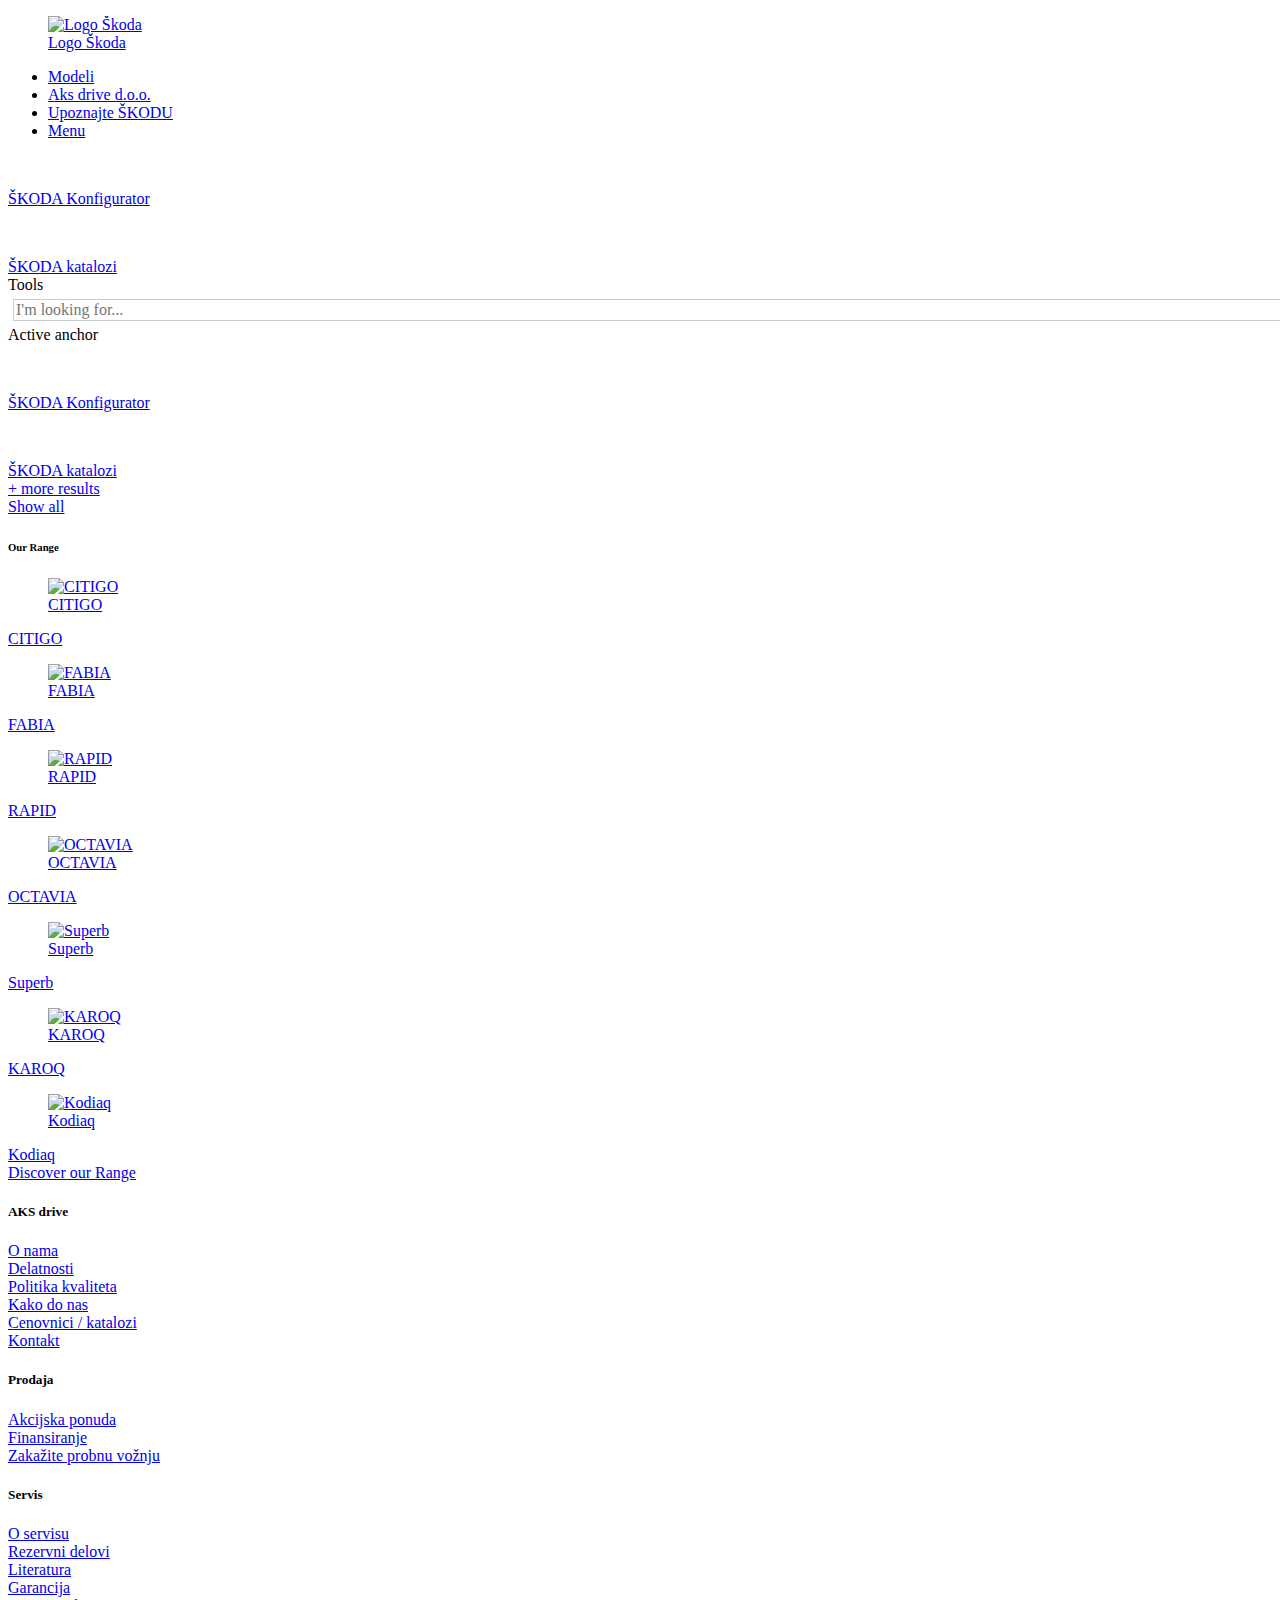
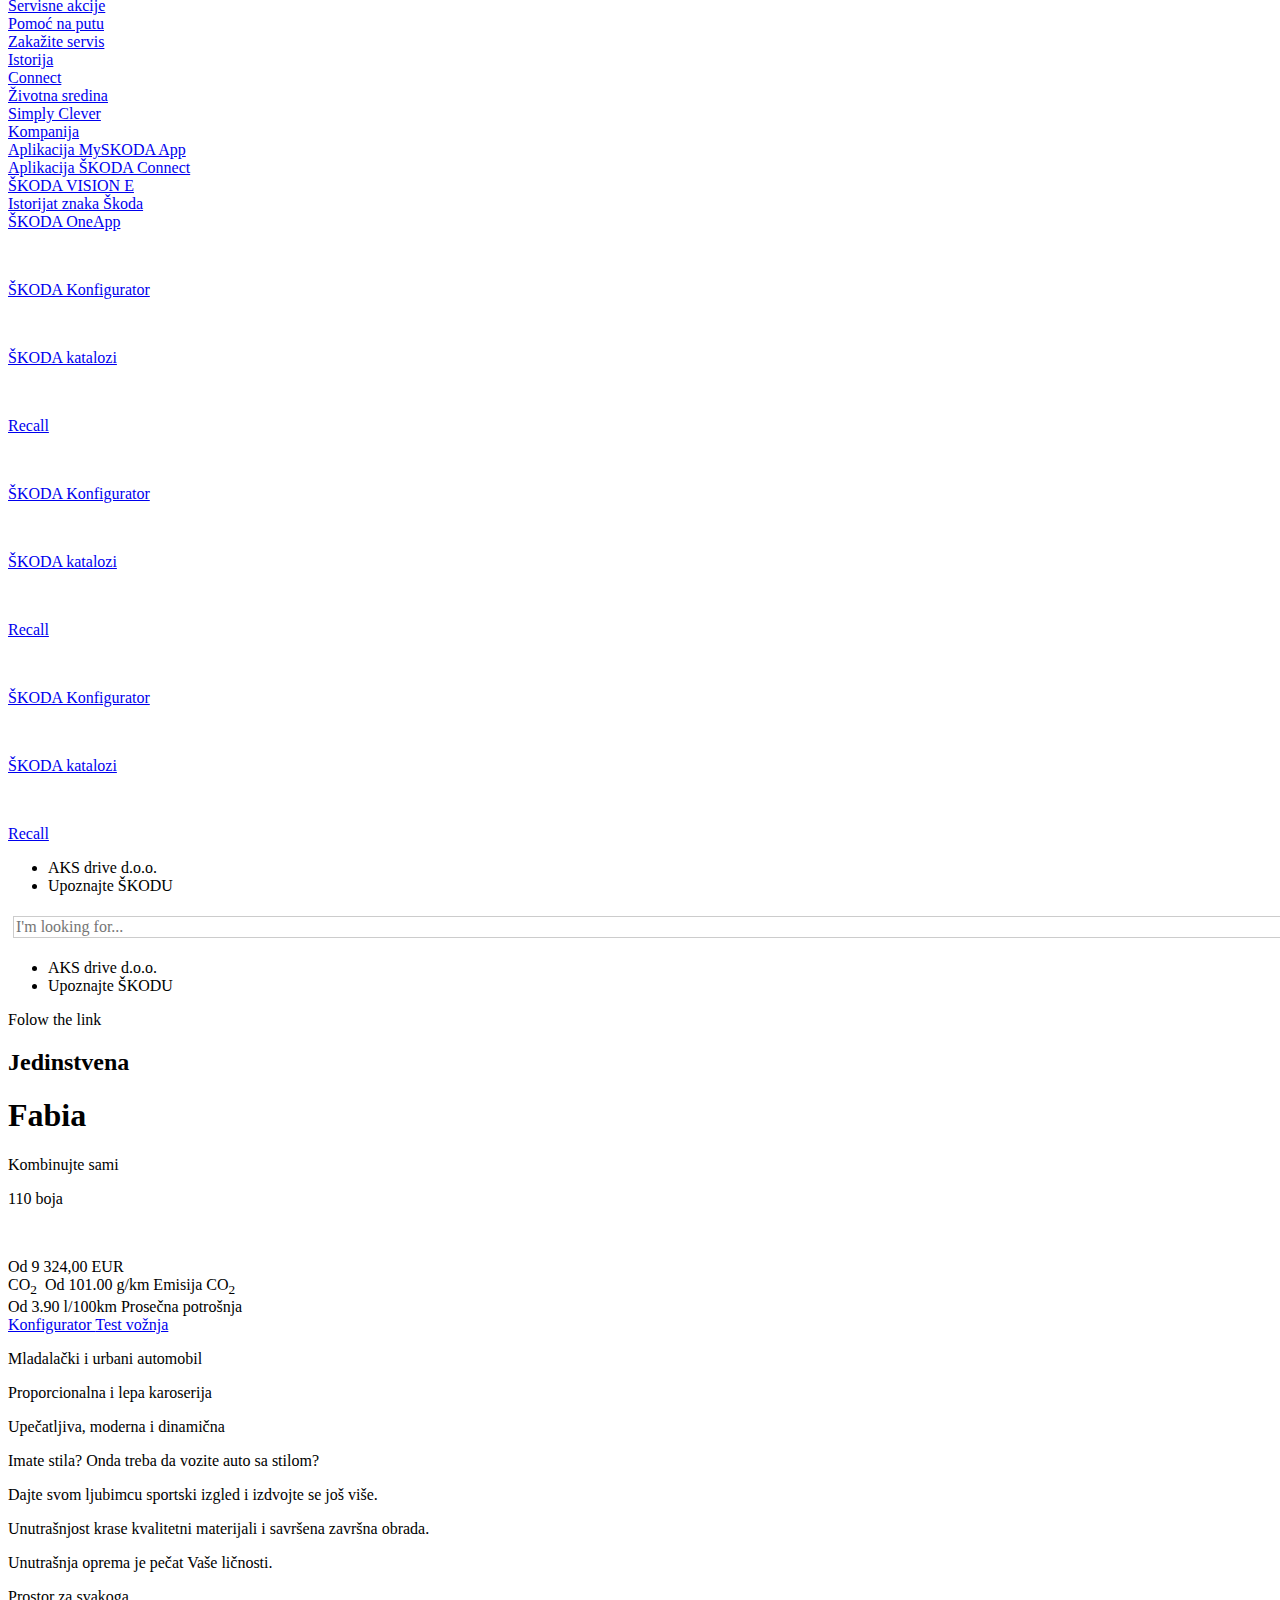
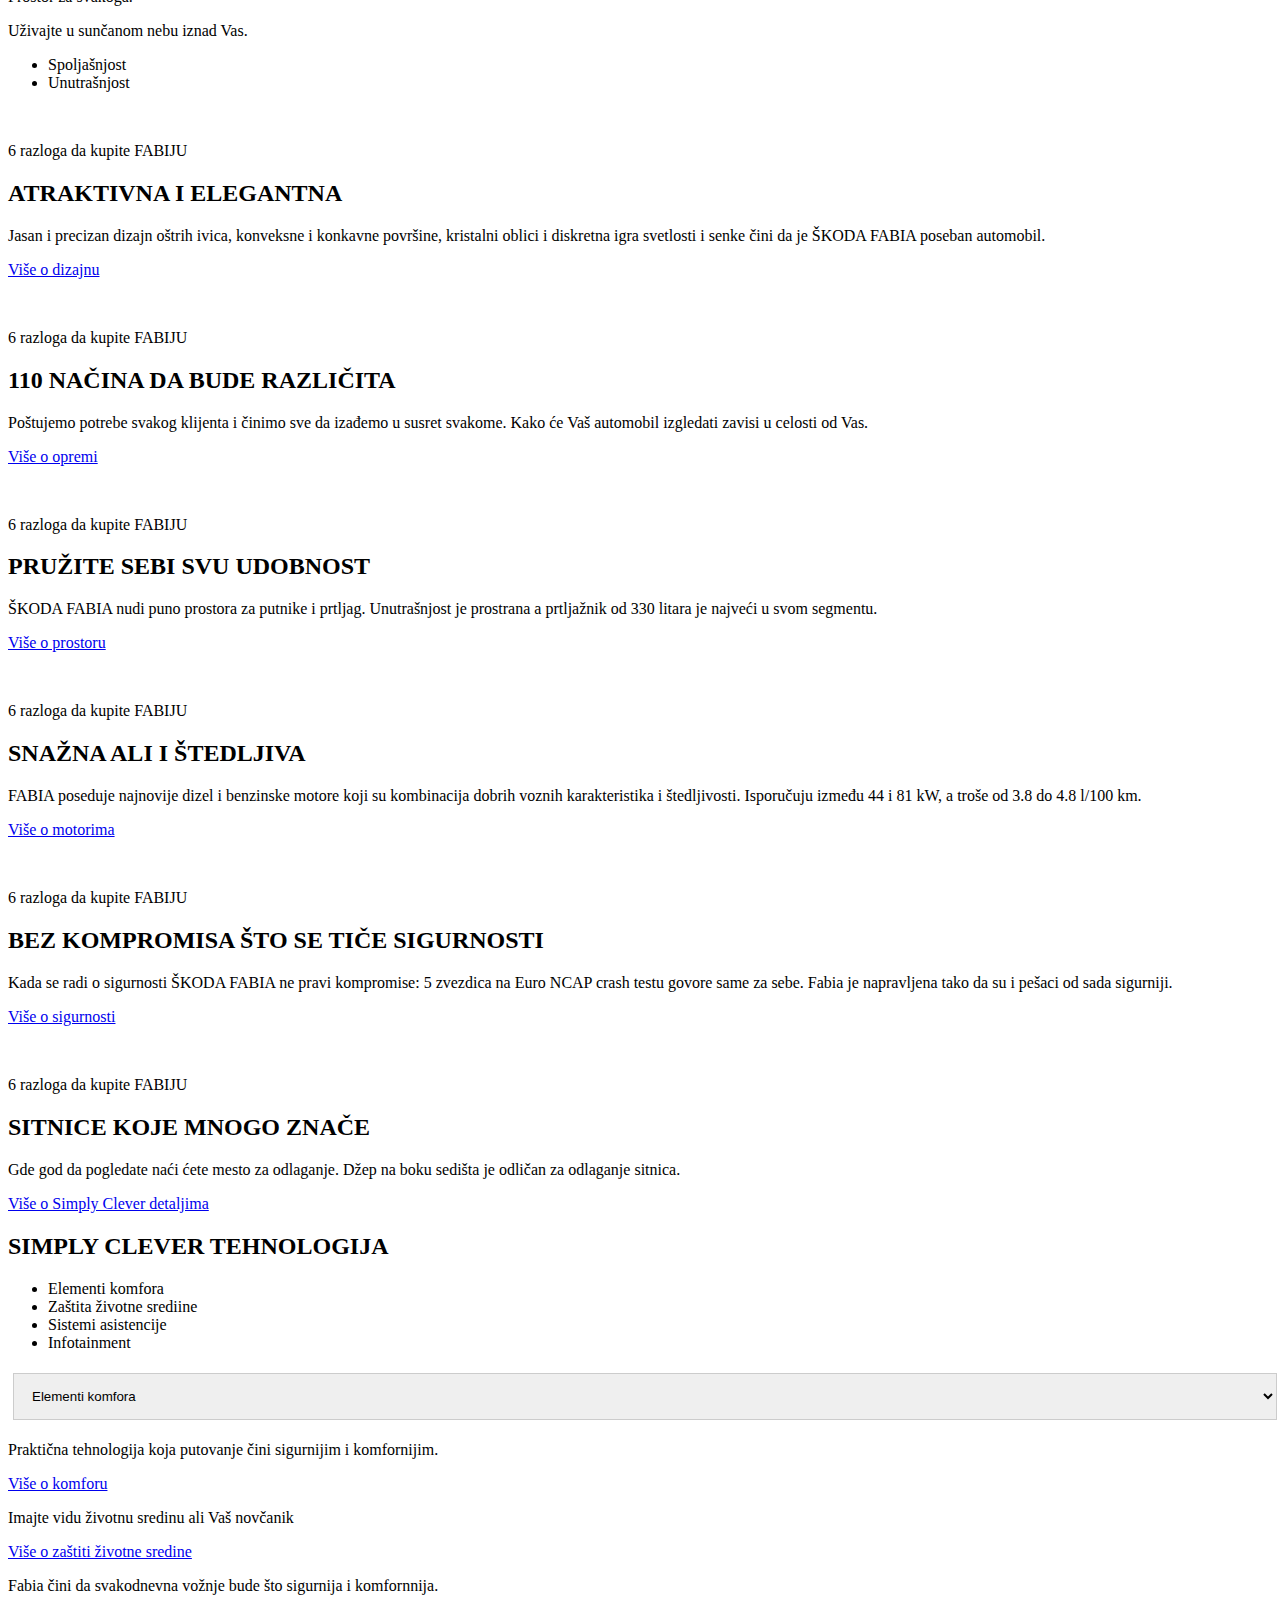
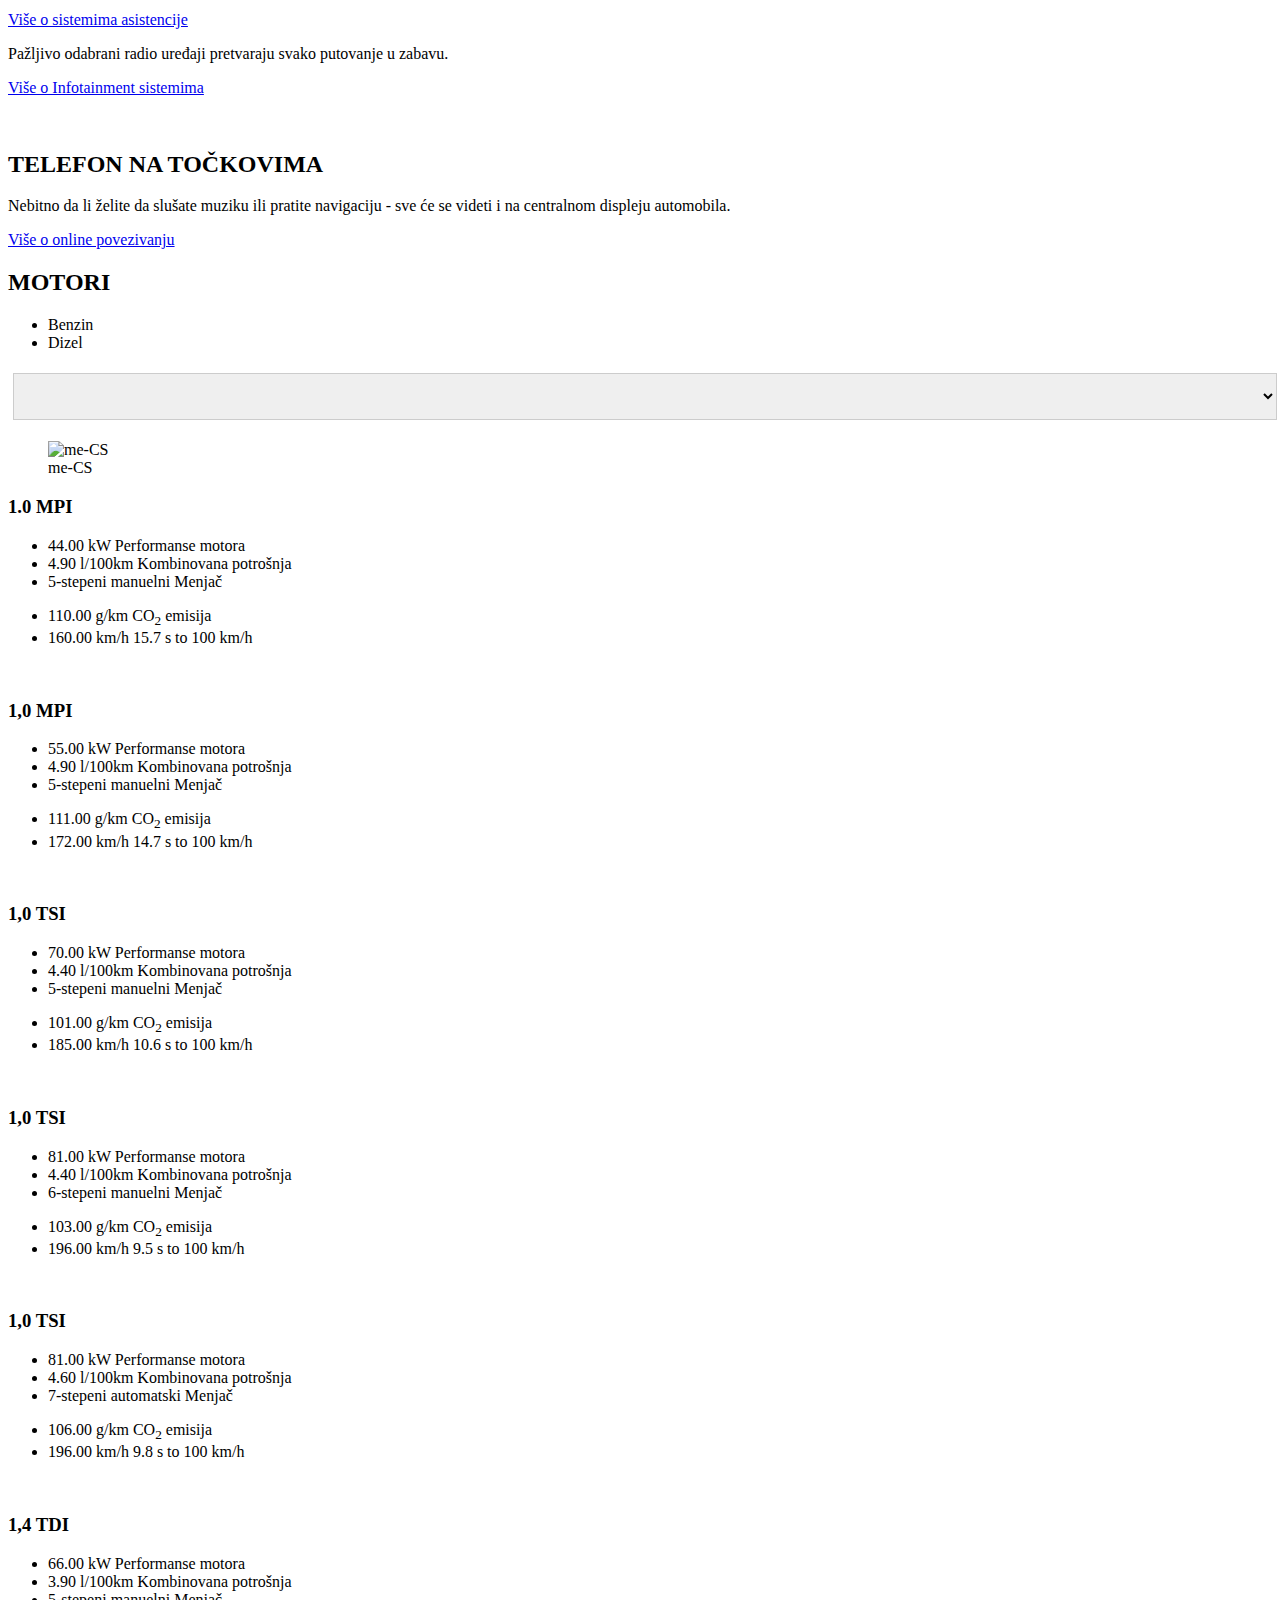
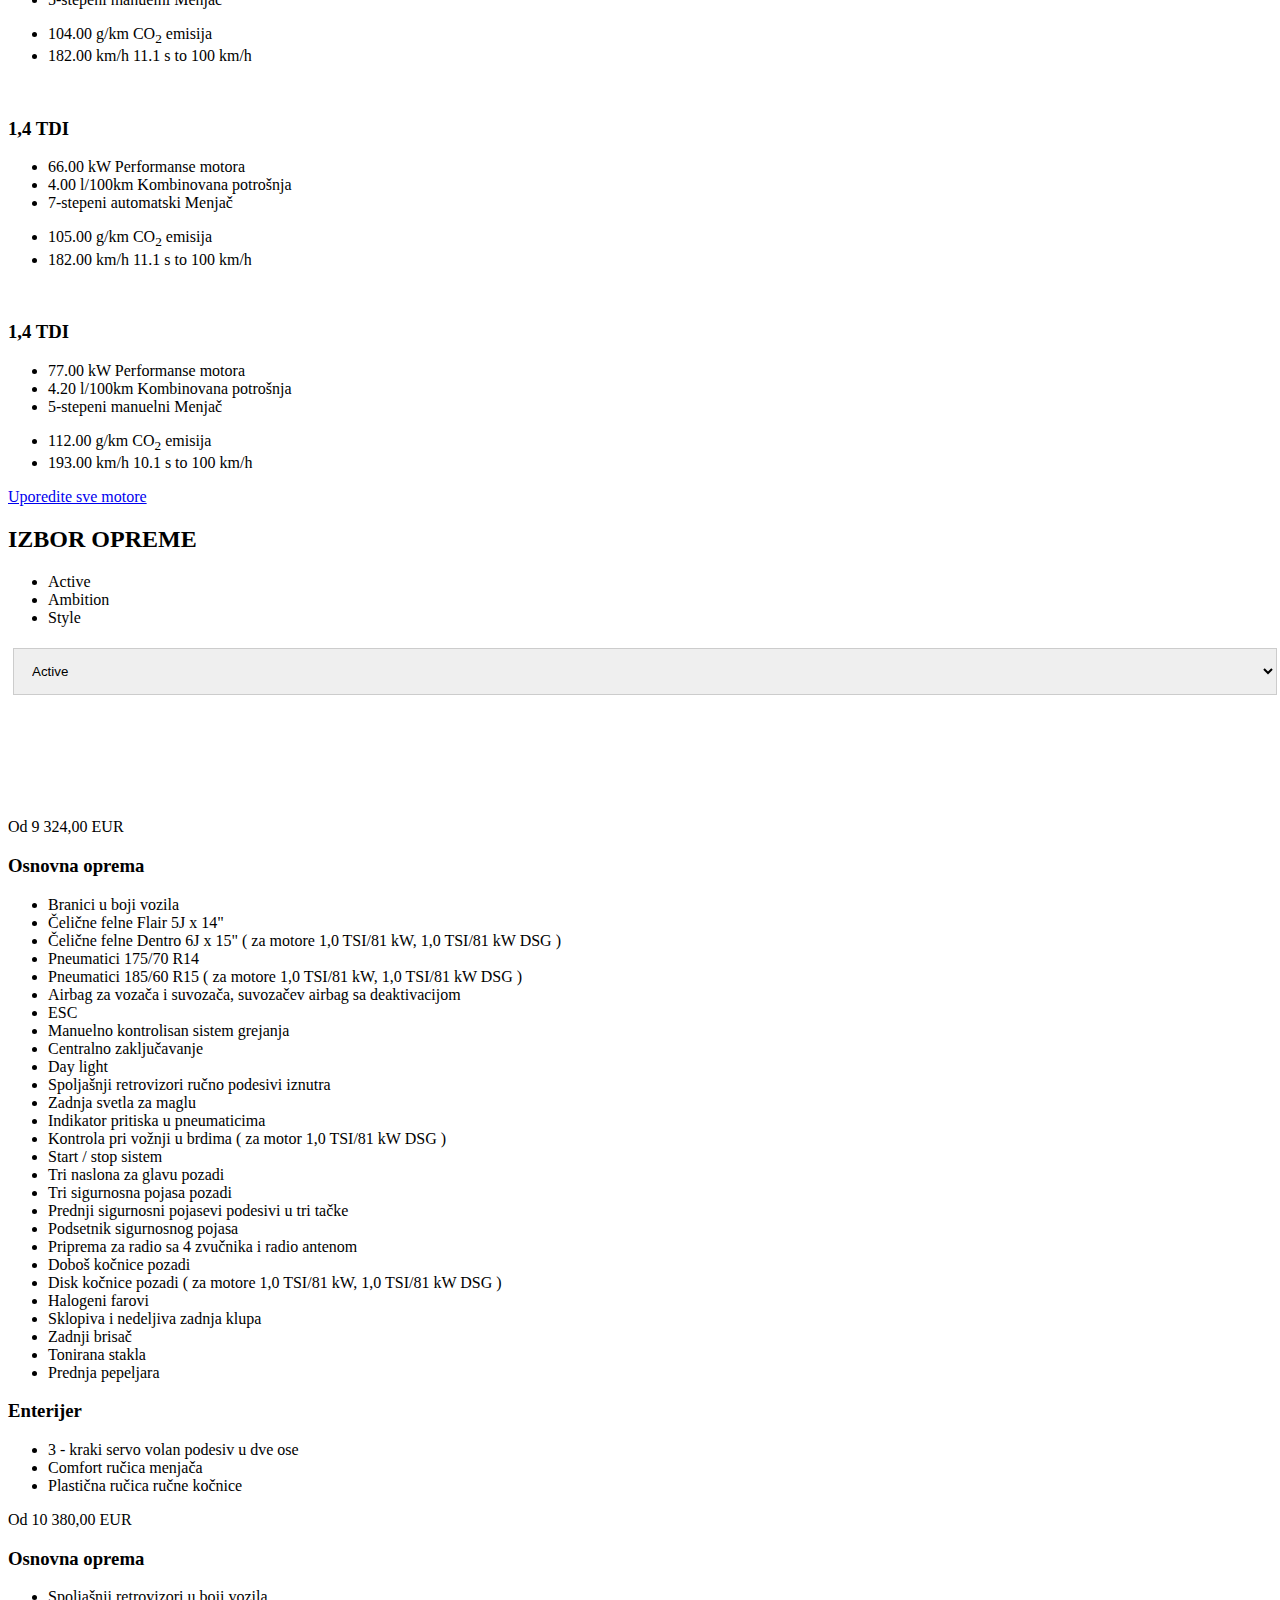
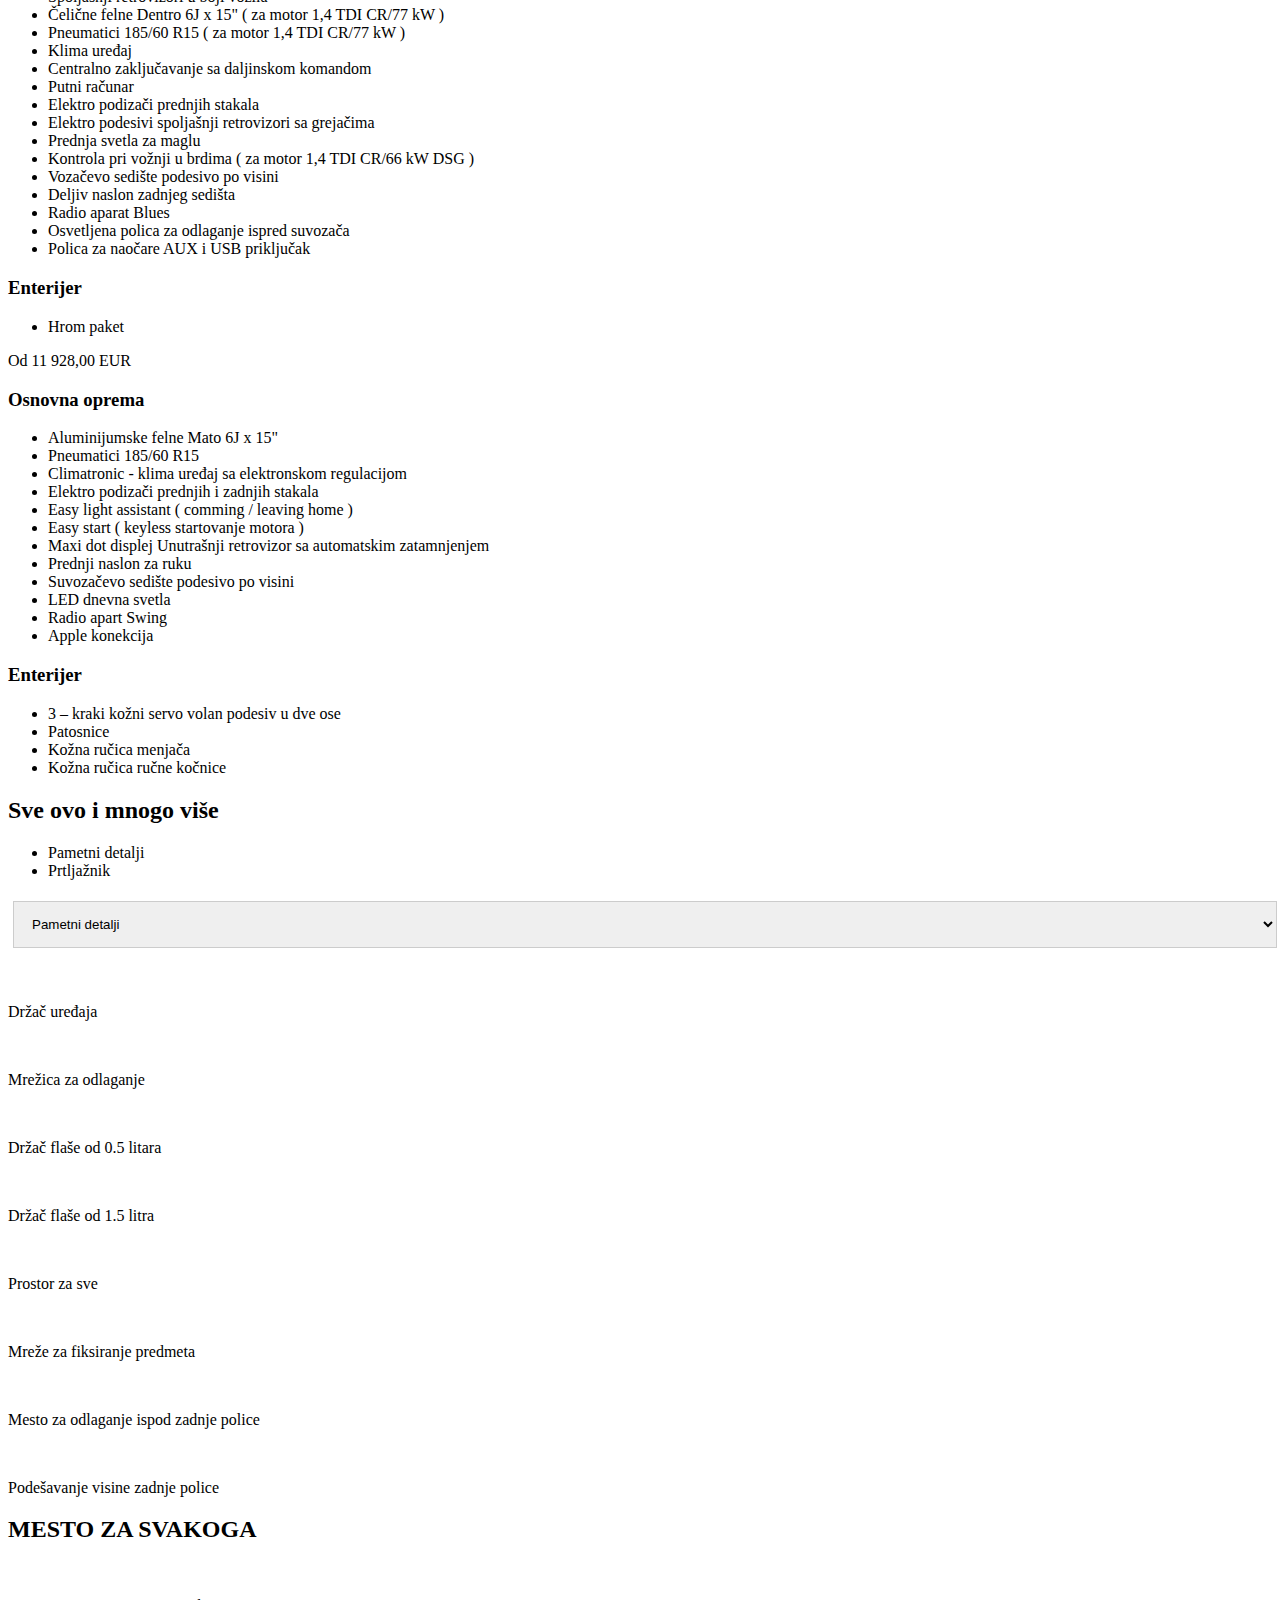
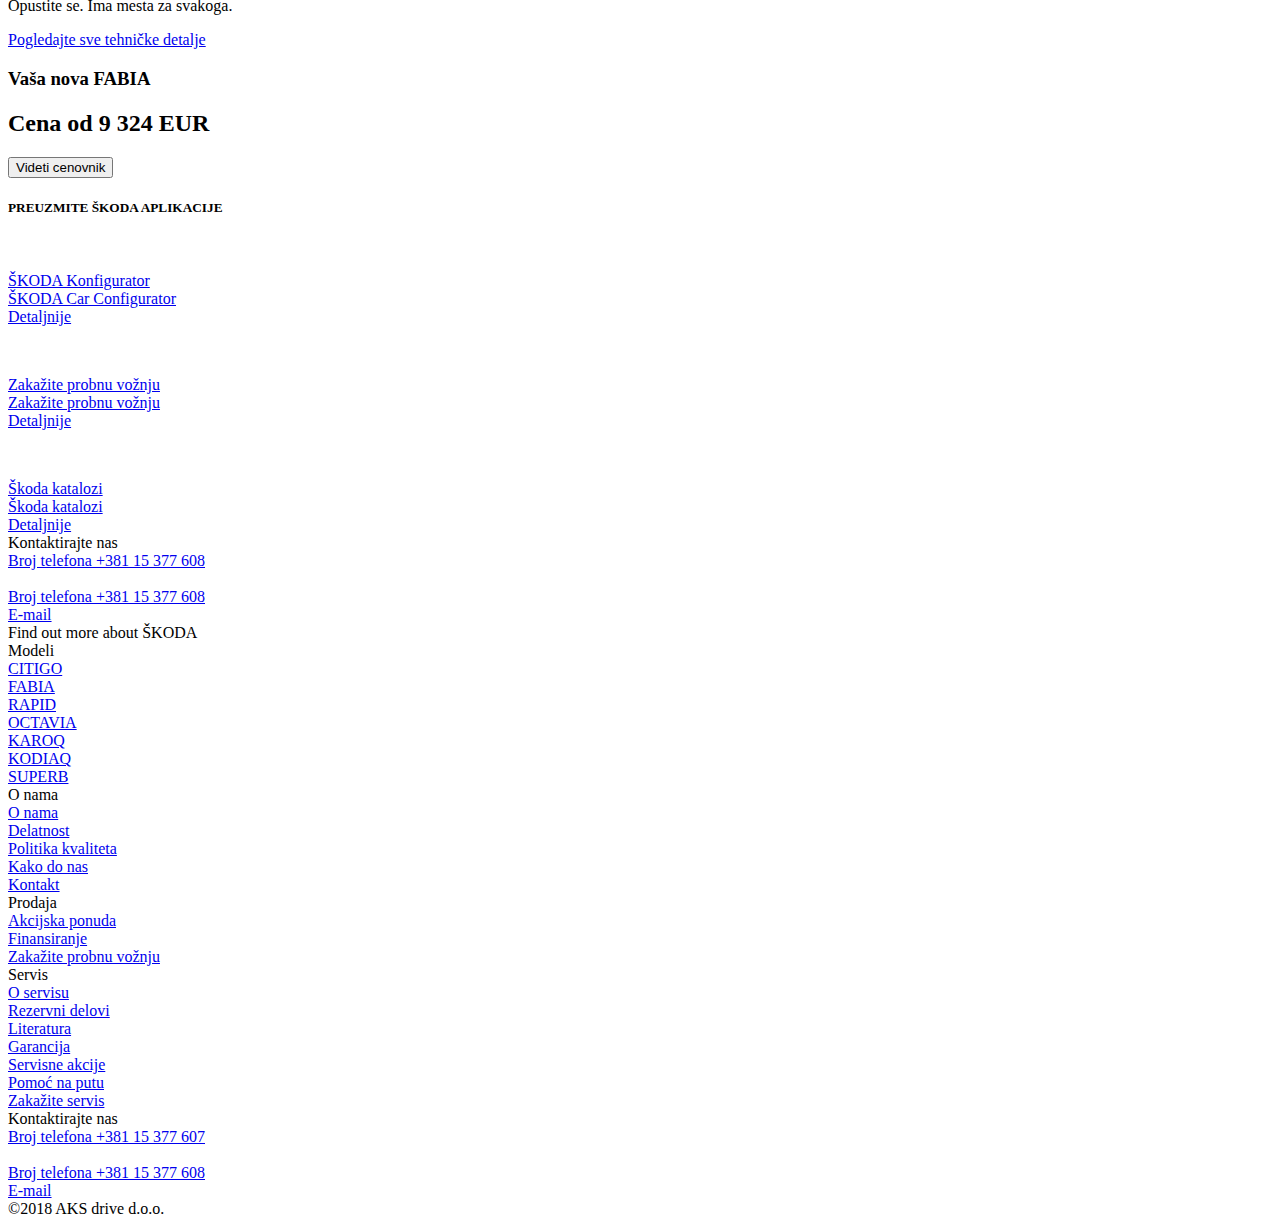
<file: models/fabia.html>
<!DOCTYPE html>
<html dir="ltr" lang="sr-latn-cs" data-languageanalyzer="StandardAsciiFoldingLucene">
<head prefix="og: https://ogp.me/ns#">
    <meta name="viewport" content="width=device-width, initial-scale=1.0, minimum-scale=1.0, maximum-scale=1.0" />
<meta charset="utf-8">
    
    <title>Fabia : AKS Drive</title>

            <link rel="canonical" href="https://www.aks-drive.co.rs/" />

	
    <meta name="generator" content="K2 New Generation" />
    <meta name="Robots" content="index, follow" />

    
        <meta property="og:type" content="website" />
        <meta property="og:url" content="https://www.aks-drive.co.rs/" />
		<meta property="og:title" content="Homepage" />

	

                <link rel="SHORTCUT ICON" href="https://az749841.vo.msecnd.net/modulesassets/sfv1/Assets.img.favicon.d960641bb8bfa119a4d8174c89988a0d.ico" type="image/x-icon" />
				
				<link rel="stylesheet" type="text/css" href="https://az749841.vo.msecnd.net/modulesassets/sfv1/Assets.css.bootstrap-skoda.21eec8de866d90f3bfb740e640dd0da2.css" />
                <link rel="stylesheet" type="text/css" href="https://az749841.vo.msecnd.net/importerassets/sfv1/Pages.Styles.importer-site.6b07cc17d9e0517391df9f711b63b650.css" />
                <link rel="stylesheet" type="text/css" href="https://az749841.vo.msecnd.net/modulesassets/sfv1/Modules.HeaderMenuModule.module-styles.0d7f02d52ccb7aee1f28aac25d0e3001.css" />
        <!-- Fabia -->	
		<link rel="stylesheet" type="text/css" href="https://az749841.vo.msecnd.net/importerassets/sfv1/Modules.DerivativeIntro.module-styles-bronze.94dbeea07f8b120b96cac021c3748ae3.css" />
        <link rel="stylesheet" type="text/css" href="https://az749841.vo.msecnd.net/importerassets/sfv1/Modules.Highlights.module-styles.6a8d171208cd8caca15a19dcb9af1630.css" />       
        <link rel="stylesheet" type="text/css" href="https://az749841.vo.msecnd.net/importerassets/sfv1/Modules.PricelistCta.module-styles.66987bac3299cde411c4706406684787.css" />
        <link rel="stylesheet" type="text/css" href="https://az749841.vo.msecnd.net/importerassets/sfv1/Modules.Technology.module-styles.a79395adc3e464292c906d9d53a0d450.css" />
        <link rel="stylesheet" type="text/css" href="https://az749841.vo.msecnd.net/importerassets/sfv1/Modules.TechnologySlideshow.module-styles.de6c5c19d53bc0e7e25b82fcae144a0c.css" />
        <link rel="stylesheet" type="text/css" href="https://az749841.vo.msecnd.net/importerassets/sfv1/Modules.Trims.module-styles.7982cbd1c6a68ddec142dbcd9b2a357b.css" />
        <link rel="stylesheet" type="text/css" href="https://az749841.vo.msecnd.net/importerassets/sfv1/Modules.Features.module-styles.47e9dd3d523e11dfaf61493a6c97682d.css" />
        <link rel="stylesheet" type="text/css" href="https://az749841.vo.msecnd.net/importerassets/sfv1/Modules.Dimensions.module-styles.0c3b7a11cd15f98f884e5846a40fd89e.css" />
        <link rel="stylesheet" type="text/css" href="https://az749841.vo.msecnd.net/importerassets/sfv1/Modules.UpcommingEvents.module-styles.91330d6f2a85a77d30017a897b6accfd.css" />
	   <!-- Fabia -->	
		
        <link rel="stylesheet" type="text/css" href="https://az749841.vo.msecnd.net/importerassets/sfv1/Modules.ModelIntroduction.module-styles.88fc68ada66a10d7069fb39ff77cb99e.css" />
        <link rel="stylesheet" type="text/css" href="https://az749841.vo.msecnd.net/importerassets/sfv1/Modules.FamilyOverview.module-styles.5910f7048ee71a6dd4bd2a16ba8c1dfd.css" />
        <link rel="stylesheet" type="text/css" href="https://az749841.vo.msecnd.net/importerassets/sfv1/Modules.ModelCharacterGallery.module-styles.e1e91ee4a12bd9eeb3b9c0ca3f603b9e.css" />
        <link rel="stylesheet" type="text/css" href="https://az749841.vo.msecnd.net/importerassets/sfv1/Modules.Derivative.module-styles.7e8ea1432ff25a0681391e905cf6764d.css" />
        <link rel="stylesheet" type="text/css" href="https://az749841.vo.msecnd.net/importerassets/sfv1/Modules.SpecialEdition.module-styles.951af0f686e3071825cb203586bb2588.css" />
        <link rel="stylesheet" type="text/css" href="https://az749841.vo.msecnd.net/importerassets/sfv1/Modules.TextImageAndCta.module-styles.ab8957e5d7160007d8d293c35a63d979.css" /> 
<!-- Fabia --><link rel="stylesheet" type="text/css" href="https://az749841.vo.msecnd.net/importerassets/sfv1/Modules.LatestPromotions.module-styles.00eed3230418302308d3f609a9511aea.css" />


<!-- Range --><link rel="stylesheet" type="text/css" href="https://az749841.vo.msecnd.net/importerassets/sfv1/Modules.RangeFilter.module-styles.9f315e7b9bcf44da312c9ac1d40efe7a.css" />

        <link rel="stylesheet" type="text/css" href="https://az749841.vo.msecnd.net/importerassets/sfv1/Modules.ImageAndTextGrid.module-styles.3b687d40c406cc09927702fcb9edc036.css" />
        <link rel="stylesheet" type="text/css" href="https://az749841.vo.msecnd.net/importerassets/sfv1/Modules.Introduction.module-styles.841b0e8b57a47d858c5c5e920500b0dd.css" />

		
 
       <link rel="stylesheet" type="text/css" href="https://az749841.vo.msecnd.net/modulesassets/sfv1/Modules.FooterMenuModule.module-styles.d69341b3479dc184aaedc89f39825c15.css" />
	   <style>
	   /* FORMS AND BUTTONS ############*/
input {color:inherit;font:inherit;margin:0;}
html input[type=button],
input[type=reset],
input[type=submit] {-webkit-appearance:button;cursor:pointer;}
input::-moz-focus-inner {border:0;padding:0;}
input {line-height:normal;}

/* Forms style */
.txt-input,
input, 
.txt-file,
.txt-select ,
.txt-select2, 
textarea,
select {border:1px solid #ccc;margin:5px;}
.txt-input, 
.txt-file,
.txt-select ,
.txt-select2, 
textarea,
select {padding:14px;}
.txt-input, 
input, 
.txt-file,
.txt-select ,
.txt-select2, 
textarea,
select {width:100%;} 
.limit-size {width:50%;}
.txt-input:focus,
input:focus {border:1px solid #4ba82e;outline:double 1px #4ba82e;-moz-box-shadow:0px 0px 4px #ccc;-webkit-box-shadow:0px 0px 4px #ccc;box-shadow:0px 0px 4px #ccc;} 

input[type=reset],
input[type=submit] {cursor:pointer;display:inline-block;width:auto;margin:5px 2px 5px 0;padding:15px 15px;text-align:center;background:#4ba82e;color:#fff;border:2px solid #4ba82e;border-radius:0;/*15px;*/} /*#0c6dc2  #064276*/

input[type=reset]:hover,
input[type=submit]:hover {background:#4ba82e;color:#fff;}
</style>
<link rel="stylesheet" type="text/css" href="https://www.aks-drive.co.rs/css/jquery.datetimepicker.css">	   
            <!--CustomHeadScript start-->
            <!--CustomHeadScript end-->

    <!-- GLOBAL Google Tag Manager --><!-- ##
        <script>
                var dataLayer = dataLayer || [];
                (function (w, d, s, l, i) {
                    w[l] = w[l] || []; w[l].push({ 'gtm.start': new Date().getTime(), event: 'gtm.js' });
                    var f = d.getElementsByTagName(s)[0], j = d.createElement(s), dl = l != 'dataLayer' ? '&l=' + l : '';
                    j.async = true; j.src = '//www.googletagmanager.com/gtm.js?id=' + i + dl; f.parentNode.insertBefore(j, f);
                })(window, document, 'script', 'dataLayer', 'GTM-K2JFMN');
        </script>
    <!-- End GLOBAL Google Tag Manager -->
        
</head>
<body >
    <!-- GLOBAL Google Tag Manager --><!-- ##
    <noscript>
        <iframe src="//www.googletagmanager.com/ns.html?id=GTM-K2JFMN" height="0" width="0" style="display:none;visibility:hidden"></iframe>
    </noscript>
    <!-- End GLOBAL Google Tag Manager --> 
<div class="k2ng-page k2ng-page-ImporterModelFamilyPage "
     data-implementation="ImporterModelFamilyPage"
     data-index-search-category="modelfamily"
       data-context-culture="sr-latn-CS" 
	   data-context-target="modelfamily"  
	   data-context-bid="457" 
	   data-context-instancename="SRB" 
	   data-context-salesprogram="SRB"  
	   data-context-mbv="NF">
    
<div class="wrap-page "
     data-index-bid="457"
     data-site-id="sites/srlatncs"
     data-page-id="48f26c9b-e29a-46ed-afa1-16c2c839bf1b"
  data-index-clg-target="modelfamily">

<div class="k2ng-zone k2ng-zone-name-Header" data-zoneid="Header">
		<div id="anchor-M26-09516639" class="k2ng-module-anchor"></div>
		<div class="k2ng-module k2ng-module-ImporterHeaderModule k2ng-module-instance-ImporterHeaderModule-35103ab5 "
			 data-moduleid="ImporterHeaderModule-35103ab5"
			 data-implementation="ImporterHeaderModule"
			 id="ImporterHeaderModule-35103ab5"
			 data-displayname="ImporterHeaderModule"
			 data-display-in-sticky="false">

	
<script type="text/javascript">
    var ImporterHeaderResources = {
        newsLinkLabel: "Find out more",
        modelFamilyLinkLabel: "Meet the family",
        modelDerivativeLinkLabel: "Explore",
        eventLinkLabel: "Find out more",
        promotionLinklabel: "Find out more",
        otherLinklabel: "Read more"
    }
</script><nav class="importer-header container-fluid" data-all-search-results-url="/search-results" data-search-handler="/api/search">
    <div class="navbar-top">
        <a href="/">
            <div class="skoda-logo">
			    <figure class="skoda-logo">
			        <picture id="fig4d30fbc4">
			            <!--[if IE 9]><video style="display: none;"><![endif]-->
			            <source media="(min-width: 0px) and (max-width: 659px)" srcset="http://az749841.vo.msecnd.net/modulesassets/sfv4/Assets.img.skoda-logo-landscape.a4df7efeb9c9eb4987594f574894ff1e.136x40-Fill.png, http://az749841.vo.msecnd.net/modulesassets/sfv4/Assets.img.skoda-logo-landscape.a4df7efeb9c9eb4987594f574894ff1e.204x60-Fill.png 1.5x, http://az749841.vo.msecnd.net/modulesassets/sfv4/Assets.img.skoda-logo-landscape.a4df7efeb9c9eb4987594f574894ff1e.272x80-Fill.png 2x">
			            <source media="(min-width: 660px) and (max-width: 999px)" srcset="http://az749841.vo.msecnd.net/modulesassets/sfv4/Assets.img.skoda-logo-landscape.a4df7efeb9c9eb4987594f574894ff1e.154x46-Fill.png, http://az749841.vo.msecnd.net/modulesassets/sfv4/Assets.img.skoda-logo-landscape.a4df7efeb9c9eb4987594f574894ff1e.231x69-Fill.png 1.5x, http://az749841.vo.msecnd.net/modulesassets/sfv4/Assets.img.skoda-logo-landscape.a4df7efeb9c9eb4987594f574894ff1e.308x92-Fill.png 2x">
			            <source media="(min-width: 1000px)" srcset="http://az749841.vo.msecnd.net/modulesassets/sfv4/Assets.img.skoda-logo-landscape.a4df7efeb9c9eb4987594f574894ff1e.154x46-Fill.png, http://az749841.vo.msecnd.net/modulesassets/sfv4/Assets.img.skoda-logo-landscape.a4df7efeb9c9eb4987594f574894ff1e.231x69-Fill.png 1.5x, http://az749841.vo.msecnd.net/modulesassets/sfv4/Assets.img.skoda-logo-landscape.a4df7efeb9c9eb4987594f574894ff1e.308x92-Fill.png 2x">
			            <!--[if IE 9]></video><![endif]--><img alt="Logo Škoda" srcset="http://az749841.vo.msecnd.net/modulesassets/sfv4/Assets.img.skoda-logo-landscape.a4df7efeb9c9eb4987594f574894ff1e.154x46-Fill.png, http://az749841.vo.msecnd.net/modulesassets/sfv4/Assets.img.skoda-logo-landscape.a4df7efeb9c9eb4987594f574894ff1e.231x69-Fill.png 1.5x, http://az749841.vo.msecnd.net/modulesassets/sfv4/Assets.img.skoda-logo-landscape.a4df7efeb9c9eb4987594f574894ff1e.308x92-Fill.png 2x">
			        </picture>
			        <figcaption>Logo Škoda</figcaption>
			    </figure>
			</div>
        </a>
        <div class="nav-links">
            <ul class="nav-list no-lang-selector">
                         <li class="models"><a href="#" data-toggle-submenu="#node_2e2ba6a29af24f5982b119048a1ad239">Modeli</a></li>
                         <li><a href="#" data-toggle-submenu="#node_630134f8dddb4846933fce0f94fa2235">Aks drive d.o.o.</a></li>
                         <!-- ## <li><a href="#" data-toggle-submenu="#node_d2c6858b9aaa4210b25aff8acbde7f76">Flotna prodaja</a></li> ## -->
                         <li><a href="#" data-toggle-submenu="#node_707768c2e41249309b3a3ee70eeb50f8">Upoznajte ŠKODU</a></li>
                         <!-- ##  <li><a href="#" data-toggle-submenu="#node_5e8659680cbd4f70a9363e95dadcf685">Polovna vozila</a></li> ## -->
                         <li class="menu-scrolldown always-visible">
						     <a href="#" data-toggle-submenu="#importer-header-submenu-tablet-menu" data-icon-toggle="true">
							     <span>Menu</span>
								 <div class="icon icon-arrow-small-down"></div>
								 <div class="icon icon-arrow-small-up"></div>
							 </a>
                         </li>
            </ul>
        </div>

        <div class="right-section ">
            <div class="important-links">
                    <div class="nav-button">
                            <div class="tool-icon">
                                <figure><picture id="fig47d528db"><!--[if IE 9]><video style="display: none;"><![endif]--><source media="(min-width: 0px) and (max-width: 659px)" srcset="https://az749841.vo.msecnd.net/external/sfv1/httpsdownloadportalblobcorewindowsnetk2ngtoolsImagesOPFI6YDEJRTEX6QM6LE3JWSUCApng/0x8D5478A39E85285/32x32-Fill.bin, https://az749841.vo.msecnd.net/external/sfv1/httpsdownloadportalblobcorewindowsnetk2ngtoolsImagesOPFI6YDEJRTEX6QM6LE3JWSUCApng/0x8D5478A39E85285/48x48-Fill.bin 1.5x, https://az749841.vo.msecnd.net/external/sfv1/httpsdownloadportalblobcorewindowsnetk2ngtoolsImagesOPFI6YDEJRTEX6QM6LE3JWSUCApng/0x8D5478A39E85285/64x64-Fill.bin 2x"><source media="(min-width: 660px) and (max-width: 999px)" srcset="https://az749841.vo.msecnd.net/external/sfv1/httpsdownloadportalblobcorewindowsnetk2ngtoolsImagesOPFI6YDEJRTEX6QM6LE3JWSUCApng/0x8D5478A39E85285/32x32-Fill.bin, https://az749841.vo.msecnd.net/external/sfv1/httpsdownloadportalblobcorewindowsnetk2ngtoolsImagesOPFI6YDEJRTEX6QM6LE3JWSUCApng/0x8D5478A39E85285/48x48-Fill.bin 1.5x, https://az749841.vo.msecnd.net/external/sfv1/httpsdownloadportalblobcorewindowsnetk2ngtoolsImagesOPFI6YDEJRTEX6QM6LE3JWSUCApng/0x8D5478A39E85285/64x64-Fill.bin 2x"><source media="(min-width: 1000px)" srcset="https://az749841.vo.msecnd.net/external/sfv1/httpsdownloadportalblobcorewindowsnetk2ngtoolsImagesOPFI6YDEJRTEX6QM6LE3JWSUCApng/0x8D5478A39E85285/32x32-Fill.bin, https://az749841.vo.msecnd.net/external/sfv1/httpsdownloadportalblobcorewindowsnetk2ngtoolsImagesOPFI6YDEJRTEX6QM6LE3JWSUCApng/0x8D5478A39E85285/48x48-Fill.bin 1.5x, https://az749841.vo.msecnd.net/external/sfv1/httpsdownloadportalblobcorewindowsnetk2ngtoolsImagesOPFI6YDEJRTEX6QM6LE3JWSUCApng/0x8D5478A39E85285/64x64-Fill.bin 2x"><!--[if IE 9]></video><![endif]--><img alt="" srcset="https://az749841.vo.msecnd.net/external/sfv1/httpsdownloadportalblobcorewindowsnetk2ngtoolsImagesOPFI6YDEJRTEX6QM6LE3JWSUCApng/0x8D5478A39E85285/32x32-Fill.bin, https://az749841.vo.msecnd.net/external/sfv1/httpsdownloadportalblobcorewindowsnetk2ngtoolsImagesOPFI6YDEJRTEX6QM6LE3JWSUCApng/0x8D5478A39E85285/48x48-Fill.bin 1.5x, https://az749841.vo.msecnd.net/external/sfv1/httpsdownloadportalblobcorewindowsnetk2ngtoolsImagesOPFI6YDEJRTEX6QM6LE3JWSUCApng/0x8D5478A39E85285/64x64-Fill.bin 2x" ></picture></figure>
                            </div>
                        <div class="link-label">
                            <a class="gtm-cta-link" href="https://clg.skoda-auto.com/api/Link?tool=CarConfigurator&amp;culture=sr-latn-CS&amp;target=home&amp;bid=457&amp;instancename=SRB&amp;salesprogram=SRB" target="_blank" data-action-cta="Website - ImporterHeaderModule - Tool link">ŠKODA Konfigurator</a>
                        </div>
                    </div>
					<!-- ## 
                    <div class="nav-button">
                            <div class="tool-icon">
                                <figure><picture id="fig404f5b34"><!--[if IE 9]><video style="display: none;"><![endif]--><!-- ## <source media="(min-width: 0px) and (max-width: 659px)" srcset="https://az749841.vo.msecnd.net/external/sfv1/httpsdownloadportalblobcorewindowsnetk2ngtoolsImages44V3L2GIVVBYBXO7VSDKC5ZFCEpng/0x8D54785D5F878E0/32x32-Fill.bin, https://az749841.vo.msecnd.net/external/sfv1/httpsdownloadportalblobcorewindowsnetk2ngtoolsImages44V3L2GIVVBYBXO7VSDKC5ZFCEpng/0x8D54785D5F878E0/48x48-Fill.bin 1.5x, https://az749841.vo.msecnd.net/external/sfv1/httpsdownloadportalblobcorewindowsnetk2ngtoolsImages44V3L2GIVVBYBXO7VSDKC5ZFCEpng/0x8D54785D5F878E0/64x64-Fill.bin 2x"><source media="(min-width: 660px) and (max-width: 999px)" srcset="https://az749841.vo.msecnd.net/external/sfv1/httpsdownloadportalblobcorewindowsnetk2ngtoolsImages44V3L2GIVVBYBXO7VSDKC5ZFCEpng/0x8D54785D5F878E0/32x32-Fill.bin, https://az749841.vo.msecnd.net/external/sfv1/httpsdownloadportalblobcorewindowsnetk2ngtoolsImages44V3L2GIVVBYBXO7VSDKC5ZFCEpng/0x8D54785D5F878E0/48x48-Fill.bin 1.5x, https://az749841.vo.msecnd.net/external/sfv1/httpsdownloadportalblobcorewindowsnetk2ngtoolsImages44V3L2GIVVBYBXO7VSDKC5ZFCEpng/0x8D54785D5F878E0/64x64-Fill.bin 2x"><source media="(min-width: 1000px)" srcset="https://az749841.vo.msecnd.net/external/sfv1/httpsdownloadportalblobcorewindowsnetk2ngtoolsImages44V3L2GIVVBYBXO7VSDKC5ZFCEpng/0x8D54785D5F878E0/32x32-Fill.bin, https://az749841.vo.msecnd.net/external/sfv1/httpsdownloadportalblobcorewindowsnetk2ngtoolsImages44V3L2GIVVBYBXO7VSDKC5ZFCEpng/0x8D54785D5F878E0/48x48-Fill.bin 1.5x, https://az749841.vo.msecnd.net/external/sfv1/httpsdownloadportalblobcorewindowsnetk2ngtoolsImages44V3L2GIVVBYBXO7VSDKC5ZFCEpng/0x8D54785D5F878E0/64x64-Fill.bin 2x"><!--[if IE 9]></video><![endif]--><!-- ## <img alt="" srcset="https://az749841.vo.msecnd.net/external/sfv1/httpsdownloadportalblobcorewindowsnetk2ngtoolsImages44V3L2GIVVBYBXO7VSDKC5ZFCEpng/0x8D54785D5F878E0/32x32-Fill.bin, https://az749841.vo.msecnd.net/external/sfv1/httpsdownloadportalblobcorewindowsnetk2ngtoolsImages44V3L2GIVVBYBXO7VSDKC5ZFCEpng/0x8D54785D5F878E0/48x48-Fill.bin 1.5x, https://az749841.vo.msecnd.net/external/sfv1/httpsdownloadportalblobcorewindowsnetk2ngtoolsImages44V3L2GIVVBYBXO7VSDKC5ZFCEpng/0x8D54785D5F878E0/64x64-Fill.bin 2x" ></picture></figure>
                            </div>
                        <div class="link-label">
                            <a class="gtm-cta-link" href="https://clg.skoda-auto.com/api/Link?tool=DealerLocator&amp;bid=457&amp;culture=sr-latn-CS&amp;target=home&amp;instancename=SRB&amp;salesprogram=SRB" target="_blank" data-action-cta="Website - ImporterHeaderModule - Tool link">ŠKODA partneri</a>
                        </div>
                    </div> ## -->
                    <div class="nav-button">
                            <div class="tool-icon">
                                <figure><picture id="fig9934cc31"><!--[if IE 9]><video style="display: none;"><![endif]--><source media="(min-width: 0px) and (max-width: 659px)" srcset="https://az749841.vo.msecnd.net/external/sfv1/httpsdownloadportalblobcorewindowsnetk2ngtoolsImages3ALZQ2TZNUJL2S3GHMXJDNVNZ4png/0x8D56244DB52F161/32x32-Fill.bin, https://az749841.vo.msecnd.net/external/sfv1/httpsdownloadportalblobcorewindowsnetk2ngtoolsImages3ALZQ2TZNUJL2S3GHMXJDNVNZ4png/0x8D56244DB52F161/48x48-Fill.bin 1.5x, https://az749841.vo.msecnd.net/external/sfv1/httpsdownloadportalblobcorewindowsnetk2ngtoolsImages3ALZQ2TZNUJL2S3GHMXJDNVNZ4png/0x8D56244DB52F161/64x64-Fill.bin 2x"><source media="(min-width: 660px) and (max-width: 999px)" srcset="https://az749841.vo.msecnd.net/external/sfv1/httpsdownloadportalblobcorewindowsnetk2ngtoolsImages3ALZQ2TZNUJL2S3GHMXJDNVNZ4png/0x8D56244DB52F161/32x32-Fill.bin, https://az749841.vo.msecnd.net/external/sfv1/httpsdownloadportalblobcorewindowsnetk2ngtoolsImages3ALZQ2TZNUJL2S3GHMXJDNVNZ4png/0x8D56244DB52F161/48x48-Fill.bin 1.5x, https://az749841.vo.msecnd.net/external/sfv1/httpsdownloadportalblobcorewindowsnetk2ngtoolsImages3ALZQ2TZNUJL2S3GHMXJDNVNZ4png/0x8D56244DB52F161/64x64-Fill.bin 2x"><source media="(min-width: 1000px)" srcset="https://az749841.vo.msecnd.net/external/sfv1/httpsdownloadportalblobcorewindowsnetk2ngtoolsImages3ALZQ2TZNUJL2S3GHMXJDNVNZ4png/0x8D56244DB52F161/32x32-Fill.bin, https://az749841.vo.msecnd.net/external/sfv1/httpsdownloadportalblobcorewindowsnetk2ngtoolsImages3ALZQ2TZNUJL2S3GHMXJDNVNZ4png/0x8D56244DB52F161/48x48-Fill.bin 1.5x, https://az749841.vo.msecnd.net/external/sfv1/httpsdownloadportalblobcorewindowsnetk2ngtoolsImages3ALZQ2TZNUJL2S3GHMXJDNVNZ4png/0x8D56244DB52F161/64x64-Fill.bin 2x"><!--[if IE 9]></video><![endif]--><img alt="" srcset="https://az749841.vo.msecnd.net/external/sfv1/httpsdownloadportalblobcorewindowsnetk2ngtoolsImages3ALZQ2TZNUJL2S3GHMXJDNVNZ4png/0x8D56244DB52F161/32x32-Fill.bin, https://az749841.vo.msecnd.net/external/sfv1/httpsdownloadportalblobcorewindowsnetk2ngtoolsImages3ALZQ2TZNUJL2S3GHMXJDNVNZ4png/0x8D56244DB52F161/48x48-Fill.bin 1.5x, https://az749841.vo.msecnd.net/external/sfv1/httpsdownloadportalblobcorewindowsnetk2ngtoolsImages3ALZQ2TZNUJL2S3GHMXJDNVNZ4png/0x8D56244DB52F161/64x64-Fill.bin 2x" ></picture></figure>
                            </div>
                        <div class="link-label">
                            <a class="gtm-cta-link" href="https://www.aks-drive.co.rs/models/uputstva" target="_blank" data-action-cta="Website - ImporterHeaderModule - Tool link">ŠKODA katalozi</a>
                        </div>
                    </div>
            </div>

            <div class="important-links-dropdown tool-dropdown hidden-sm" data-toggle-submenu="#importer-header-dropdown-submenu-tools">
                <span class="tools-label">Tools</span>
            </div>


                <div class="search hidden-sm activate-search">
                    <div class="search-icon"></div>
                </div>

            <div class="search-field">
                <input type="text" class="do-search" placeholder="I&apos;m looking for..." data-domain="https://www.skoda-auto.rs" />
                <div data-close-search="true" class="close-search icon icon-close-medium-white"></div>
            </div>

            <div class="mobile-hamburger-menu hidden-md hidden-lg" data-toggle-submenu="#importer-header-mobile-submenu">
                <div class="icon icon-hamburger-open">
                    <div class="hamburger-menu-stripe"></div>
                    <div class="hamburger-menu-stripe"></div>
                    <div class="hamburger-menu-stripe"></div>
                </div>
            </div>
        </div>

    </div>

    <!--This part of header contains anchors for modules-->
    <div class="anchors-subnav">
        

        <div data-toggle-anchors="true" class="active-anchor-placeholder">
            <span class="active-anchor">Active anchor</span>
            <span class="dropdown-icon icon icon-arrow-small-down"></span>
        </div>

        <div class="anchor-list" data-insert-anchors="true"></div>

        

        <div class="sepparator"></div>

        <div class="navbar-buttons">
            

                <a class="tool-button gtm-cta-link" href="https://clg.skoda-auto.com/api/Link?tool=CarConfigurator&amp;culture=sr-latn-CS&amp;target=home&amp;bid=457&amp;instancename=SRB&amp;salesprogram=SRB" target="_blank" data-action-cta="Website - ImporterHeaderModule - Tool link">
                        <span class="tool-icon">
                            <figure><picture id="fig1c464dc1"><!--[if IE 9]><video style="display: none;"><![endif]--><source media="(min-width: 0px) and (max-width: 659px)" srcset="https://az749841.vo.msecnd.net/external/sfv1/httpsdownloadportalblobcorewindowsnetk2ngtoolsImagesOPFI6YDEJRTEX6QM6LE3JWSUCApng/0x8D5478A39E85285/32x32-Fill.bin, https://az749841.vo.msecnd.net/external/sfv1/httpsdownloadportalblobcorewindowsnetk2ngtoolsImagesOPFI6YDEJRTEX6QM6LE3JWSUCApng/0x8D5478A39E85285/48x48-Fill.bin 1.5x, https://az749841.vo.msecnd.net/external/sfv1/httpsdownloadportalblobcorewindowsnetk2ngtoolsImagesOPFI6YDEJRTEX6QM6LE3JWSUCApng/0x8D5478A39E85285/64x64-Fill.bin 2x"><source media="(min-width: 660px) and (max-width: 999px)" srcset="https://az749841.vo.msecnd.net/external/sfv1/httpsdownloadportalblobcorewindowsnetk2ngtoolsImagesOPFI6YDEJRTEX6QM6LE3JWSUCApng/0x8D5478A39E85285/32x32-Fill.bin, https://az749841.vo.msecnd.net/external/sfv1/httpsdownloadportalblobcorewindowsnetk2ngtoolsImagesOPFI6YDEJRTEX6QM6LE3JWSUCApng/0x8D5478A39E85285/48x48-Fill.bin 1.5x, https://az749841.vo.msecnd.net/external/sfv1/httpsdownloadportalblobcorewindowsnetk2ngtoolsImagesOPFI6YDEJRTEX6QM6LE3JWSUCApng/0x8D5478A39E85285/64x64-Fill.bin 2x"><source media="(min-width: 1000px)" srcset="https://az749841.vo.msecnd.net/external/sfv1/httpsdownloadportalblobcorewindowsnetk2ngtoolsImagesOPFI6YDEJRTEX6QM6LE3JWSUCApng/0x8D5478A39E85285/32x32-Fill.bin, https://az749841.vo.msecnd.net/external/sfv1/httpsdownloadportalblobcorewindowsnetk2ngtoolsImagesOPFI6YDEJRTEX6QM6LE3JWSUCApng/0x8D5478A39E85285/48x48-Fill.bin 1.5x, https://az749841.vo.msecnd.net/external/sfv1/httpsdownloadportalblobcorewindowsnetk2ngtoolsImagesOPFI6YDEJRTEX6QM6LE3JWSUCApng/0x8D5478A39E85285/64x64-Fill.bin 2x"><!--[if IE 9]></video><![endif]--><img alt="" srcset="https://az749841.vo.msecnd.net/external/sfv1/httpsdownloadportalblobcorewindowsnetk2ngtoolsImagesOPFI6YDEJRTEX6QM6LE3JWSUCApng/0x8D5478A39E85285/32x32-Fill.bin, https://az749841.vo.msecnd.net/external/sfv1/httpsdownloadportalblobcorewindowsnetk2ngtoolsImagesOPFI6YDEJRTEX6QM6LE3JWSUCApng/0x8D5478A39E85285/48x48-Fill.bin 1.5x, https://az749841.vo.msecnd.net/external/sfv1/httpsdownloadportalblobcorewindowsnetk2ngtoolsImagesOPFI6YDEJRTEX6QM6LE3JWSUCApng/0x8D5478A39E85285/64x64-Fill.bin 2x" ></picture></figure>
                        </span>

                    <span class="link-label">ŠKODA Konfigurator</span>
                </a>
         <!-- ##        <a class="tool-button gtm-cta-link" href="https://clg.skoda-auto.com/api/Link?tool=DealerLocator&amp;bid=457&amp;culture=sr-latn-CS&amp;target=home&amp;instancename=SRB&amp;salesprogram=SRB" target="_blank" data-action-cta="Website - ImporterHeaderModule - Tool link">
                        <span class="tool-icon">
                            <figure><picture id="fig03538d49"><!--[if IE 9]><video style="display: none;"><![endif]--><!-- ## <source media="(min-width: 0px) and (max-width: 659px)" srcset="https://az749841.vo.msecnd.net/external/sfv1/httpsdownloadportalblobcorewindowsnetk2ngtoolsImages44V3L2GIVVBYBXO7VSDKC5ZFCEpng/0x8D54785D5F878E0/32x32-Fill.bin, https://az749841.vo.msecnd.net/external/sfv1/httpsdownloadportalblobcorewindowsnetk2ngtoolsImages44V3L2GIVVBYBXO7VSDKC5ZFCEpng/0x8D54785D5F878E0/48x48-Fill.bin 1.5x, https://az749841.vo.msecnd.net/external/sfv1/httpsdownloadportalblobcorewindowsnetk2ngtoolsImages44V3L2GIVVBYBXO7VSDKC5ZFCEpng/0x8D54785D5F878E0/64x64-Fill.bin 2x"><source media="(min-width: 660px) and (max-width: 999px)" srcset="https://az749841.vo.msecnd.net/external/sfv1/httpsdownloadportalblobcorewindowsnetk2ngtoolsImages44V3L2GIVVBYBXO7VSDKC5ZFCEpng/0x8D54785D5F878E0/32x32-Fill.bin, https://az749841.vo.msecnd.net/external/sfv1/httpsdownloadportalblobcorewindowsnetk2ngtoolsImages44V3L2GIVVBYBXO7VSDKC5ZFCEpng/0x8D54785D5F878E0/48x48-Fill.bin 1.5x, https://az749841.vo.msecnd.net/external/sfv1/httpsdownloadportalblobcorewindowsnetk2ngtoolsImages44V3L2GIVVBYBXO7VSDKC5ZFCEpng/0x8D54785D5F878E0/64x64-Fill.bin 2x"><source media="(min-width: 1000px)" srcset="https://az749841.vo.msecnd.net/external/sfv1/httpsdownloadportalblobcorewindowsnetk2ngtoolsImages44V3L2GIVVBYBXO7VSDKC5ZFCEpng/0x8D54785D5F878E0/32x32-Fill.bin, https://az749841.vo.msecnd.net/external/sfv1/httpsdownloadportalblobcorewindowsnetk2ngtoolsImages44V3L2GIVVBYBXO7VSDKC5ZFCEpng/0x8D54785D5F878E0/48x48-Fill.bin 1.5x, https://az749841.vo.msecnd.net/external/sfv1/httpsdownloadportalblobcorewindowsnetk2ngtoolsImages44V3L2GIVVBYBXO7VSDKC5ZFCEpng/0x8D54785D5F878E0/64x64-Fill.bin 2x"><!--[if IE 9]></video><![endif]--><!-- ## <img alt="" srcset="https://az749841.vo.msecnd.net/external/sfv1/httpsdownloadportalblobcorewindowsnetk2ngtoolsImages44V3L2GIVVBYBXO7VSDKC5ZFCEpng/0x8D54785D5F878E0/32x32-Fill.bin, https://az749841.vo.msecnd.net/external/sfv1/httpsdownloadportalblobcorewindowsnetk2ngtoolsImages44V3L2GIVVBYBXO7VSDKC5ZFCEpng/0x8D54785D5F878E0/48x48-Fill.bin 1.5x, https://az749841.vo.msecnd.net/external/sfv1/httpsdownloadportalblobcorewindowsnetk2ngtoolsImages44V3L2GIVVBYBXO7VSDKC5ZFCEpng/0x8D54785D5F878E0/64x64-Fill.bin 2x" ></picture></figure>
                        </span>

                    <span class="link-label">ŠKODA partneri</span>
                </a> ## -->
                <a class="tool-button gtm-cta-link" href="https://www.aks-drive.co.rs/models/uputstva" target="_blank" data-action-cta="Website - ImporterHeaderModule - Tool link">
                        <span class="tool-icon">
                            <figure><picture id="fig39f179bf"><!--[if IE 9]><video style="display: none;"><![endif]--><source media="(min-width: 0px) and (max-width: 659px)" srcset="https://az749841.vo.msecnd.net/external/sfv1/httpsdownloadportalblobcorewindowsnetk2ngtoolsImages3ALZQ2TZNUJL2S3GHMXJDNVNZ4png/0x8D56244DB52F161/32x32-Fill.bin, https://az749841.vo.msecnd.net/external/sfv1/httpsdownloadportalblobcorewindowsnetk2ngtoolsImages3ALZQ2TZNUJL2S3GHMXJDNVNZ4png/0x8D56244DB52F161/48x48-Fill.bin 1.5x, https://az749841.vo.msecnd.net/external/sfv1/httpsdownloadportalblobcorewindowsnetk2ngtoolsImages3ALZQ2TZNUJL2S3GHMXJDNVNZ4png/0x8D56244DB52F161/64x64-Fill.bin 2x"><source media="(min-width: 660px) and (max-width: 999px)" srcset="https://az749841.vo.msecnd.net/external/sfv1/httpsdownloadportalblobcorewindowsnetk2ngtoolsImages3ALZQ2TZNUJL2S3GHMXJDNVNZ4png/0x8D56244DB52F161/32x32-Fill.bin, https://az749841.vo.msecnd.net/external/sfv1/httpsdownloadportalblobcorewindowsnetk2ngtoolsImages3ALZQ2TZNUJL2S3GHMXJDNVNZ4png/0x8D56244DB52F161/48x48-Fill.bin 1.5x, https://az749841.vo.msecnd.net/external/sfv1/httpsdownloadportalblobcorewindowsnetk2ngtoolsImages3ALZQ2TZNUJL2S3GHMXJDNVNZ4png/0x8D56244DB52F161/64x64-Fill.bin 2x"><source media="(min-width: 1000px)" srcset="https://az749841.vo.msecnd.net/external/sfv1/httpsdownloadportalblobcorewindowsnetk2ngtoolsImages3ALZQ2TZNUJL2S3GHMXJDNVNZ4png/0x8D56244DB52F161/32x32-Fill.bin, https://az749841.vo.msecnd.net/external/sfv1/httpsdownloadportalblobcorewindowsnetk2ngtoolsImages3ALZQ2TZNUJL2S3GHMXJDNVNZ4png/0x8D56244DB52F161/48x48-Fill.bin 1.5x, https://az749841.vo.msecnd.net/external/sfv1/httpsdownloadportalblobcorewindowsnetk2ngtoolsImages3ALZQ2TZNUJL2S3GHMXJDNVNZ4png/0x8D56244DB52F161/64x64-Fill.bin 2x"><!--[if IE 9]></video><![endif]--><img alt="" srcset="https://az749841.vo.msecnd.net/external/sfv1/httpsdownloadportalblobcorewindowsnetk2ngtoolsImages3ALZQ2TZNUJL2S3GHMXJDNVNZ4png/0x8D56244DB52F161/32x32-Fill.bin, https://az749841.vo.msecnd.net/external/sfv1/httpsdownloadportalblobcorewindowsnetk2ngtoolsImages3ALZQ2TZNUJL2S3GHMXJDNVNZ4png/0x8D56244DB52F161/48x48-Fill.bin 1.5x, https://az749841.vo.msecnd.net/external/sfv1/httpsdownloadportalblobcorewindowsnetk2ngtoolsImages3ALZQ2TZNUJL2S3GHMXJDNVNZ4png/0x8D56244DB52F161/64x64-Fill.bin 2x" ></picture></figure>
                        </span>

                    <span class="link-label">ŠKODA katalozi</span>
                </a>
        </div>
    </div>
    <!--End of Anchor Part-->
    <!--search suggestions-->
    <div class="search-suggestions-large">
        <div class="search-suggestions-container">
            <div class="search-suggestions-result"></div>
            <a href="#" class="importer-hearder-search-summary">
                <div class="show-all-results">
                    <span>+</span>
                    <span data-results-count class="search-results-count"></span>
                    <span>more results</span>
                </div>
                <div class="link-to-all-results">
                    <span>Show all</span>
                </div>
            </a>
        </div>
    </div>
    <!--end of search suggestions-->
    <!--Second level naviation-->
    <div class="submenu-container-holder">
        <div class="submenu">
                        <div class="specific-submenu submenu-models" id="node_2e2ba6a29af24f5982b119048a1ad239">
                                <h6 class="submenu-headline">Our Range</h6>
                            <div class="container our-range">
                                <div class="row">
                                            <!--SubmenuTemplate-->
                                        

<div class="col-lg-6 col-md-8 col-sm-12 range-collumn-field">
    <a href="models/newcitigo.html">
        <div class="car-model-image">
<figure><picture id="figeb953feb"><!--[if IE 9]><video style="display: none;"><![endif]--><source media="(min-width: 0px) and (max-width: 659px)" srcset="https://az749841.vo.msecnd.net/external/sfv1/httpsskodak2ngtoolsblobcorewindowsnetimagesModels2016103085783FrontMinipng/0x8D4A43BC30736E0/235x117-Fill.png, https://az749841.vo.msecnd.net/external/sfv1/httpsskodak2ngtoolsblobcorewindowsnetimagesModels2016103085783FrontMinipng/0x8D4A43BC30736E0/352x175-Fill.png 1.5x, https://az749841.vo.msecnd.net/external/sfv1/httpsskodak2ngtoolsblobcorewindowsnetimagesModels2016103085783FrontMinipng/0x8D4A43BC30736E0/470x234-Fill.png 2x"><source media="(min-width: 660px) and (max-width: 999px)" srcset="https://az749841.vo.msecnd.net/external/sfv1/httpsskodak2ngtoolsblobcorewindowsnetimagesModels2016103085783FrontMinipng/0x8D4A43BC30736E0/430x215-Fill.png, https://az749841.vo.msecnd.net/external/sfv1/httpsskodak2ngtoolsblobcorewindowsnetimagesModels2016103085783FrontMinipng/0x8D4A43BC30736E0/645x322-Fill.png 1.5x, https://az749841.vo.msecnd.net/external/sfv1/httpsskodak2ngtoolsblobcorewindowsnetimagesModels2016103085783FrontMinipng/0x8D4A43BC30736E0/860x430-Fill.png 2x"><source media="(min-width: 1000px)" srcset="https://az749841.vo.msecnd.net/external/sfv1/httpsskodak2ngtoolsblobcorewindowsnetimagesModels2016103085783FrontMinipng/0x8D4A43BC30736E0/280x140-Fill.png, https://az749841.vo.msecnd.net/external/sfv1/httpsskodak2ngtoolsblobcorewindowsnetimagesModels2016103085783FrontMinipng/0x8D4A43BC30736E0/420x210-Fill.png 1.5x, https://az749841.vo.msecnd.net/external/sfv1/httpsskodak2ngtoolsblobcorewindowsnetimagesModels2016103085783FrontMinipng/0x8D4A43BC30736E0/560x280-Fill.png 2x"><!--[if IE 9]></video><![endif]--><img alt="CITIGO" srcset="https://az749841.vo.msecnd.net/external/sfv1/httpsskodak2ngtoolsblobcorewindowsnetimagesModels2016103085783FrontMinipng/0x8D4A43BC30736E0/280x140-Fill.png, https://az749841.vo.msecnd.net/external/sfv1/httpsskodak2ngtoolsblobcorewindowsnetimagesModels2016103085783FrontMinipng/0x8D4A43BC30736E0/420x210-Fill.png 1.5x, https://az749841.vo.msecnd.net/external/sfv1/httpsskodak2ngtoolsblobcorewindowsnetimagesModels2016103085783FrontMinipng/0x8D4A43BC30736E0/560x280-Fill.png 2x" ></picture><figcaption>CITIGO</figcaption></figure>        </div>
        <div class="car-model-label">CITIGO</div>
    </a>
</div>
                                            <!--SubmenuTemplate-->
                                        

<div class="col-lg-6 col-md-8 col-sm-12 range-collumn-field">
    <a href="models/fabia.html">
        <div class="car-model-image">
<figure><picture id="figafdb9fe2"><!--[if IE 9]><video style="display: none;"><![endif]--><source media="(min-width: 0px) and (max-width: 659px)" srcset="https://az749841.vo.msecnd.net/external/sfv1/httpsskodak2ngtoolsblobcorewindowsnetimagesModels2018103088945FrontMinipng/0x8D4A43BCBBDFC40/235x117-Fill.png, https://az749841.vo.msecnd.net/external/sfv1/httpsskodak2ngtoolsblobcorewindowsnetimagesModels2018103088945FrontMinipng/0x8D4A43BCBBDFC40/352x175-Fill.png 1.5x, https://az749841.vo.msecnd.net/external/sfv1/httpsskodak2ngtoolsblobcorewindowsnetimagesModels2018103088945FrontMinipng/0x8D4A43BCBBDFC40/470x234-Fill.png 2x"><source media="(min-width: 660px) and (max-width: 999px)" srcset="https://az749841.vo.msecnd.net/external/sfv1/httpsskodak2ngtoolsblobcorewindowsnetimagesModels2018103088945FrontMinipng/0x8D4A43BCBBDFC40/430x215-Fill.png, https://az749841.vo.msecnd.net/external/sfv1/httpsskodak2ngtoolsblobcorewindowsnetimagesModels2018103088945FrontMinipng/0x8D4A43BCBBDFC40/645x322-Fill.png 1.5x, https://az749841.vo.msecnd.net/external/sfv1/httpsskodak2ngtoolsblobcorewindowsnetimagesModels2018103088945FrontMinipng/0x8D4A43BCBBDFC40/860x430-Fill.png 2x"><source media="(min-width: 1000px)" srcset="https://az749841.vo.msecnd.net/external/sfv1/httpsskodak2ngtoolsblobcorewindowsnetimagesModels2018103088945FrontMinipng/0x8D4A43BCBBDFC40/280x140-Fill.png, https://az749841.vo.msecnd.net/external/sfv1/httpsskodak2ngtoolsblobcorewindowsnetimagesModels2018103088945FrontMinipng/0x8D4A43BCBBDFC40/420x210-Fill.png 1.5x, https://az749841.vo.msecnd.net/external/sfv1/httpsskodak2ngtoolsblobcorewindowsnetimagesModels2018103088945FrontMinipng/0x8D4A43BCBBDFC40/560x280-Fill.png 2x"><!--[if IE 9]></video><![endif]--><img alt="FABIA" srcset="https://az749841.vo.msecnd.net/external/sfv1/httpsskodak2ngtoolsblobcorewindowsnetimagesModels2018103088945FrontMinipng/0x8D4A43BCBBDFC40/280x140-Fill.png, https://az749841.vo.msecnd.net/external/sfv1/httpsskodak2ngtoolsblobcorewindowsnetimagesModels2018103088945FrontMinipng/0x8D4A43BCBBDFC40/420x210-Fill.png 1.5x, https://az749841.vo.msecnd.net/external/sfv1/httpsskodak2ngtoolsblobcorewindowsnetimagesModels2018103088945FrontMinipng/0x8D4A43BCBBDFC40/560x280-Fill.png 2x" ></picture><figcaption>FABIA</figcaption></figure>        </div>
        <div class="car-model-label">FABIA</div>
    </a>
</div>
                                            <!--SubmenuTemplate-->
                                        

<div class="col-lg-6 col-md-8 col-sm-12 range-collumn-field">
    <a href="/models/newrapid">
        <div class="car-model-image">
<figure><picture id="fig472f23fd"><!--[if IE 9]><video style="display: none;"><![endif]--><source media="(min-width: 0px) and (max-width: 659px)" srcset="https://az749841.vo.msecnd.net/external/sfv1/httpsskodak2ngtoolsblobcorewindowsnetimagesModels2018102985340FrontMinipng/0x8D49D2D5B1FD7D4/235x117-Fill.png, https://az749841.vo.msecnd.net/external/sfv1/httpsskodak2ngtoolsblobcorewindowsnetimagesModels2018102985340FrontMinipng/0x8D49D2D5B1FD7D4/352x175-Fill.png 1.5x, https://az749841.vo.msecnd.net/external/sfv1/httpsskodak2ngtoolsblobcorewindowsnetimagesModels2018102985340FrontMinipng/0x8D49D2D5B1FD7D4/470x234-Fill.png 2x"><source media="(min-width: 660px) and (max-width: 999px)" srcset="https://az749841.vo.msecnd.net/external/sfv1/httpsskodak2ngtoolsblobcorewindowsnetimagesModels2018102985340FrontMinipng/0x8D49D2D5B1FD7D4/430x215-Fill.png, https://az749841.vo.msecnd.net/external/sfv1/httpsskodak2ngtoolsblobcorewindowsnetimagesModels2018102985340FrontMinipng/0x8D49D2D5B1FD7D4/645x322-Fill.png 1.5x, https://az749841.vo.msecnd.net/external/sfv1/httpsskodak2ngtoolsblobcorewindowsnetimagesModels2018102985340FrontMinipng/0x8D49D2D5B1FD7D4/860x430-Fill.png 2x"><source media="(min-width: 1000px)" srcset="https://az749841.vo.msecnd.net/external/sfv1/httpsskodak2ngtoolsblobcorewindowsnetimagesModels2018102985340FrontMinipng/0x8D49D2D5B1FD7D4/280x140-Fill.png, https://az749841.vo.msecnd.net/external/sfv1/httpsskodak2ngtoolsblobcorewindowsnetimagesModels2018102985340FrontMinipng/0x8D49D2D5B1FD7D4/420x210-Fill.png 1.5x, https://az749841.vo.msecnd.net/external/sfv1/httpsskodak2ngtoolsblobcorewindowsnetimagesModels2018102985340FrontMinipng/0x8D49D2D5B1FD7D4/560x280-Fill.png 2x"><!--[if IE 9]></video><![endif]--><img alt="RAPID" srcset="https://az749841.vo.msecnd.net/external/sfv1/httpsskodak2ngtoolsblobcorewindowsnetimagesModels2018102985340FrontMinipng/0x8D49D2D5B1FD7D4/280x140-Fill.png, https://az749841.vo.msecnd.net/external/sfv1/httpsskodak2ngtoolsblobcorewindowsnetimagesModels2018102985340FrontMinipng/0x8D49D2D5B1FD7D4/420x210-Fill.png 1.5x, https://az749841.vo.msecnd.net/external/sfv1/httpsskodak2ngtoolsblobcorewindowsnetimagesModels2018102985340FrontMinipng/0x8D49D2D5B1FD7D4/560x280-Fill.png 2x" ></picture><figcaption>RAPID</figcaption></figure>        </div>
        <div class="car-model-label">RAPID</div>
    </a>
</div>
                                            <!--SubmenuTemplate-->
                                        

<div class="col-lg-6 col-md-8 col-sm-12 range-collumn-field">
    <a href="models/newoctavia.html">
        <div class="car-model-image">
<figure><picture id="figc2e48b63"><!--[if IE 9]><video style="display: none;"><![endif]--><source media="(min-width: 0px) and (max-width: 659px)" srcset="https://az749841.vo.msecnd.net/external/sfv1/httpsskodak2ngtoolsblobcorewindowsnetimagesModels2018103091857FrontMinipng/0x8D4A43D328E2582/235x117-Fill.png, https://az749841.vo.msecnd.net/external/sfv1/httpsskodak2ngtoolsblobcorewindowsnetimagesModels2018103091857FrontMinipng/0x8D4A43D328E2582/352x175-Fill.png 1.5x, https://az749841.vo.msecnd.net/external/sfv1/httpsskodak2ngtoolsblobcorewindowsnetimagesModels2018103091857FrontMinipng/0x8D4A43D328E2582/470x234-Fill.png 2x"><source media="(min-width: 660px) and (max-width: 999px)" srcset="https://az749841.vo.msecnd.net/external/sfv1/httpsskodak2ngtoolsblobcorewindowsnetimagesModels2018103091857FrontMinipng/0x8D4A43D328E2582/430x215-Fill.png, https://az749841.vo.msecnd.net/external/sfv1/httpsskodak2ngtoolsblobcorewindowsnetimagesModels2018103091857FrontMinipng/0x8D4A43D328E2582/645x322-Fill.png 1.5x, https://az749841.vo.msecnd.net/external/sfv1/httpsskodak2ngtoolsblobcorewindowsnetimagesModels2018103091857FrontMinipng/0x8D4A43D328E2582/860x430-Fill.png 2x"><source media="(min-width: 1000px)" srcset="https://az749841.vo.msecnd.net/external/sfv1/httpsskodak2ngtoolsblobcorewindowsnetimagesModels2018103091857FrontMinipng/0x8D4A43D328E2582/280x140-Fill.png, https://az749841.vo.msecnd.net/external/sfv1/httpsskodak2ngtoolsblobcorewindowsnetimagesModels2018103091857FrontMinipng/0x8D4A43D328E2582/420x210-Fill.png 1.5x, https://az749841.vo.msecnd.net/external/sfv1/httpsskodak2ngtoolsblobcorewindowsnetimagesModels2018103091857FrontMinipng/0x8D4A43D328E2582/560x280-Fill.png 2x"><!--[if IE 9]></video><![endif]--><img alt="OCTAVIA" srcset="https://az749841.vo.msecnd.net/external/sfv1/httpsskodak2ngtoolsblobcorewindowsnetimagesModels2018103091857FrontMinipng/0x8D4A43D328E2582/280x140-Fill.png, https://az749841.vo.msecnd.net/external/sfv1/httpsskodak2ngtoolsblobcorewindowsnetimagesModels2018103091857FrontMinipng/0x8D4A43D328E2582/420x210-Fill.png 1.5x, https://az749841.vo.msecnd.net/external/sfv1/httpsskodak2ngtoolsblobcorewindowsnetimagesModels2018103091857FrontMinipng/0x8D4A43D328E2582/560x280-Fill.png 2x" ></picture><figcaption>OCTAVIA</figcaption></figure>        </div>
        <div class="car-model-label">OCTAVIA</div>
    </a>
</div>
                                            <!--SubmenuTemplate-->
                                        

<div class="col-lg-6 col-md-8 col-sm-12 range-collumn-field">
    <a href="/models/superb">
        <div class="car-model-image">
<figure><picture id="fig092e8031"><!--[if IE 9]><video style="display: none;"><![endif]--><source media="(min-width: 0px) and (max-width: 659px)" srcset="https://az749841.vo.msecnd.net/external/sfv1/httpsskodak2ngtoolsblobcorewindowsnetimagesModels2016103092615FrontMinipng/0x8D4A76EFB6D6053/235x117-Fill.png, https://az749841.vo.msecnd.net/external/sfv1/httpsskodak2ngtoolsblobcorewindowsnetimagesModels2016103092615FrontMinipng/0x8D4A76EFB6D6053/352x175-Fill.png 1.5x, https://az749841.vo.msecnd.net/external/sfv1/httpsskodak2ngtoolsblobcorewindowsnetimagesModels2016103092615FrontMinipng/0x8D4A76EFB6D6053/470x234-Fill.png 2x"><source media="(min-width: 660px) and (max-width: 999px)" srcset="https://az749841.vo.msecnd.net/external/sfv1/httpsskodak2ngtoolsblobcorewindowsnetimagesModels2016103092615FrontMinipng/0x8D4A76EFB6D6053/430x215-Fill.png, https://az749841.vo.msecnd.net/external/sfv1/httpsskodak2ngtoolsblobcorewindowsnetimagesModels2016103092615FrontMinipng/0x8D4A76EFB6D6053/645x322-Fill.png 1.5x, https://az749841.vo.msecnd.net/external/sfv1/httpsskodak2ngtoolsblobcorewindowsnetimagesModels2016103092615FrontMinipng/0x8D4A76EFB6D6053/860x430-Fill.png 2x"><source media="(min-width: 1000px)" srcset="https://az749841.vo.msecnd.net/external/sfv1/httpsskodak2ngtoolsblobcorewindowsnetimagesModels2016103092615FrontMinipng/0x8D4A76EFB6D6053/280x140-Fill.png, https://az749841.vo.msecnd.net/external/sfv1/httpsskodak2ngtoolsblobcorewindowsnetimagesModels2016103092615FrontMinipng/0x8D4A76EFB6D6053/420x210-Fill.png 1.5x, https://az749841.vo.msecnd.net/external/sfv1/httpsskodak2ngtoolsblobcorewindowsnetimagesModels2016103092615FrontMinipng/0x8D4A76EFB6D6053/560x280-Fill.png 2x"><!--[if IE 9]></video><![endif]--><img alt="Superb" srcset="https://az749841.vo.msecnd.net/external/sfv1/httpsskodak2ngtoolsblobcorewindowsnetimagesModels2016103092615FrontMinipng/0x8D4A76EFB6D6053/280x140-Fill.png, https://az749841.vo.msecnd.net/external/sfv1/httpsskodak2ngtoolsblobcorewindowsnetimagesModels2016103092615FrontMinipng/0x8D4A76EFB6D6053/420x210-Fill.png 1.5x, https://az749841.vo.msecnd.net/external/sfv1/httpsskodak2ngtoolsblobcorewindowsnetimagesModels2016103092615FrontMinipng/0x8D4A76EFB6D6053/560x280-Fill.png 2x" ></picture><figcaption>Superb</figcaption></figure>        </div>
        <div class="car-model-label">Superb</div>
    </a>
</div>
                                            <!--SubmenuTemplate-->
                                        

<div class="col-lg-6 col-md-8 col-sm-12 range-collumn-field">
    <a href="/models/karoq">
        <div class="car-model-image">
<figure><picture id="fig03001b37"><!--[if IE 9]><video style="display: none;"><![endif]--><source media="(min-width: 0px) and (max-width: 659px)" srcset="https://az749841.vo.msecnd.net/external/sfv1/httpsdownloadportalblobcorewindowsnetk2ngtoolsImagesMQ4T3NQC3O2LAXELSYLVE4GK2Qpng/0x8D51C7A9ADEAFD2/235x117-Fill.bin, https://az749841.vo.msecnd.net/external/sfv1/httpsdownloadportalblobcorewindowsnetk2ngtoolsImagesMQ4T3NQC3O2LAXELSYLVE4GK2Qpng/0x8D51C7A9ADEAFD2/352x175-Fill.bin 1.5x, https://az749841.vo.msecnd.net/external/sfv1/httpsdownloadportalblobcorewindowsnetk2ngtoolsImagesMQ4T3NQC3O2LAXELSYLVE4GK2Qpng/0x8D51C7A9ADEAFD2/470x234-Fill.bin 2x"><source media="(min-width: 660px) and (max-width: 999px)" srcset="https://az749841.vo.msecnd.net/external/sfv1/httpsdownloadportalblobcorewindowsnetk2ngtoolsImagesMQ4T3NQC3O2LAXELSYLVE4GK2Qpng/0x8D51C7A9ADEAFD2/430x215-Fill.bin, https://az749841.vo.msecnd.net/external/sfv1/httpsdownloadportalblobcorewindowsnetk2ngtoolsImagesMQ4T3NQC3O2LAXELSYLVE4GK2Qpng/0x8D51C7A9ADEAFD2/645x322-Fill.bin 1.5x, https://az749841.vo.msecnd.net/external/sfv1/httpsdownloadportalblobcorewindowsnetk2ngtoolsImagesMQ4T3NQC3O2LAXELSYLVE4GK2Qpng/0x8D51C7A9ADEAFD2/860x430-Fill.bin 2x"><source media="(min-width: 1000px)" srcset="https://az749841.vo.msecnd.net/external/sfv1/httpsdownloadportalblobcorewindowsnetk2ngtoolsImagesMQ4T3NQC3O2LAXELSYLVE4GK2Qpng/0x8D51C7A9ADEAFD2/280x140-Fill.bin, https://az749841.vo.msecnd.net/external/sfv1/httpsdownloadportalblobcorewindowsnetk2ngtoolsImagesMQ4T3NQC3O2LAXELSYLVE4GK2Qpng/0x8D51C7A9ADEAFD2/420x210-Fill.bin 1.5x, https://az749841.vo.msecnd.net/external/sfv1/httpsdownloadportalblobcorewindowsnetk2ngtoolsImagesMQ4T3NQC3O2LAXELSYLVE4GK2Qpng/0x8D51C7A9ADEAFD2/560x280-Fill.bin 2x"><!--[if IE 9]></video><![endif]--><img alt="KAROQ" srcset="https://az749841.vo.msecnd.net/external/sfv1/httpsdownloadportalblobcorewindowsnetk2ngtoolsImagesMQ4T3NQC3O2LAXELSYLVE4GK2Qpng/0x8D51C7A9ADEAFD2/280x140-Fill.bin, https://az749841.vo.msecnd.net/external/sfv1/httpsdownloadportalblobcorewindowsnetk2ngtoolsImagesMQ4T3NQC3O2LAXELSYLVE4GK2Qpng/0x8D51C7A9ADEAFD2/420x210-Fill.bin 1.5x, https://az749841.vo.msecnd.net/external/sfv1/httpsdownloadportalblobcorewindowsnetk2ngtoolsImagesMQ4T3NQC3O2LAXELSYLVE4GK2Qpng/0x8D51C7A9ADEAFD2/560x280-Fill.bin 2x" ></picture><figcaption>KAROQ</figcaption></figure>        </div>
        <div class="car-model-label">KAROQ</div>
    </a>
</div>
                                            <!--SubmenuTemplate-->
                                        

<div class="col-lg-6 col-md-8 col-sm-12 range-collumn-field">
    <a href="/models/kodiaq">
        <div class="car-model-image">
<figure><picture id="figa8c1a864"><!--[if IE 9]><video style="display: none;"><![endif]--><source media="(min-width: 0px) and (max-width: 659px)" srcset="https://az749841.vo.msecnd.net/external/sfv1/httpsskodak2ngtoolsblobcorewindowsnetimagesModels2018103440665FrontMinipng/0x8D4A43BCC0D1528/235x117-Fill.png, https://az749841.vo.msecnd.net/external/sfv1/httpsskodak2ngtoolsblobcorewindowsnetimagesModels2018103440665FrontMinipng/0x8D4A43BCC0D1528/352x175-Fill.png 1.5x, https://az749841.vo.msecnd.net/external/sfv1/httpsskodak2ngtoolsblobcorewindowsnetimagesModels2018103440665FrontMinipng/0x8D4A43BCC0D1528/470x234-Fill.png 2x"><source media="(min-width: 660px) and (max-width: 999px)" srcset="https://az749841.vo.msecnd.net/external/sfv1/httpsskodak2ngtoolsblobcorewindowsnetimagesModels2018103440665FrontMinipng/0x8D4A43BCC0D1528/430x215-Fill.png, https://az749841.vo.msecnd.net/external/sfv1/httpsskodak2ngtoolsblobcorewindowsnetimagesModels2018103440665FrontMinipng/0x8D4A43BCC0D1528/645x322-Fill.png 1.5x, https://az749841.vo.msecnd.net/external/sfv1/httpsskodak2ngtoolsblobcorewindowsnetimagesModels2018103440665FrontMinipng/0x8D4A43BCC0D1528/860x430-Fill.png 2x"><source media="(min-width: 1000px)" srcset="https://az749841.vo.msecnd.net/external/sfv1/httpsskodak2ngtoolsblobcorewindowsnetimagesModels2018103440665FrontMinipng/0x8D4A43BCC0D1528/280x140-Fill.png, https://az749841.vo.msecnd.net/external/sfv1/httpsskodak2ngtoolsblobcorewindowsnetimagesModels2018103440665FrontMinipng/0x8D4A43BCC0D1528/420x210-Fill.png 1.5x, https://az749841.vo.msecnd.net/external/sfv1/httpsskodak2ngtoolsblobcorewindowsnetimagesModels2018103440665FrontMinipng/0x8D4A43BCC0D1528/560x280-Fill.png 2x"><!--[if IE 9]></video><![endif]--><img alt="Kodiaq" srcset="https://az749841.vo.msecnd.net/external/sfv1/httpsskodak2ngtoolsblobcorewindowsnetimagesModels2018103440665FrontMinipng/0x8D4A43BCC0D1528/280x140-Fill.png, https://az749841.vo.msecnd.net/external/sfv1/httpsskodak2ngtoolsblobcorewindowsnetimagesModels2018103440665FrontMinipng/0x8D4A43BCC0D1528/420x210-Fill.png 1.5x, https://az749841.vo.msecnd.net/external/sfv1/httpsskodak2ngtoolsblobcorewindowsnetimagesModels2018103440665FrontMinipng/0x8D4A43BCC0D1528/560x280-Fill.png 2x" ></picture><figcaption>Kodiaq</figcaption></figure>        </div>
        <div class="car-model-label">Kodiaq</div>
    </a>
</div>
                                </div>

                                    <div class="container cta-area">
                                        <a href="/models/range" class="btn btn-sa-primary">Discover our Range</a>
                                    </div>
                            </div>
                        </div>
                        <div class="specific-submenu submenu-common" id="node_630134f8dddb4846933fce0f94fa2235">
                            <div class="container">
							                                           
<div class="col-lg-24 cta-collumn"><h5>AKS drive</strong><div class="cta-wrapper"></h5></div><div class="row link-collumn"><div class="no-cat-container"><div class="col-lg-8 col-md-12 col-sm-24 submenu-link" data-menu-id="node_630134f8dddb4846933fce0f94fa2235">
                 <a href="https://www.aks-drive.co.rs/strana/aks-drive/o-nama" title="O nama" >O nama</a></div><div class="col-lg-8 col-md-12 col-sm-24 submenu-link" data-menu-id="node_630134f8dddb4846933fce0f94fa2235">
                 <a href="https://www.aks-drive.co.rs/strana/aks-drive/delatnosti" title="Delatnosti" >Delatnosti</a></div><div class="col-lg-8 col-md-12 col-sm-24 submenu-link" data-menu-id="node_630134f8dddb4846933fce0f94fa2235">
                 <a href="https://www.aks-drive.co.rs/strana/aks-drive/politika-kvaliteta" title="Politika kvaliteta" >Politika kvaliteta</a></div><div class="col-lg-8 col-md-12 col-sm-24 submenu-link" data-menu-id="node_630134f8dddb4846933fce0f94fa2235">
                 <a href="https://www.aks-drive.co.rs/strana/aks-drive/kako-do-nas" title="Kako do nas" >Kako do nas</a></div><div class="col-lg-8 col-md-12 col-sm-24 submenu-link" data-menu-id="node_630134f8dddb4846933fce0f94fa2235">
                 <a href="https://www.aks-drive.co.rs/strana/aks-drive/cenovnici-katalozi" title="Cenovnici / katalozi" >Cenovnici / katalozi</a></div><div class="col-lg-8 col-md-12 col-sm-24 submenu-link" data-menu-id="node_630134f8dddb4846933fce0f94fa2235">
                 <a href="https://www.aks-drive.co.rs/strana/aks-drive/kontakt" title="Kontakt" >Kontakt</a></div></div></div><div class="col-lg-24 cta-collumn"><h5>Prodaja</strong><div class="cta-wrapper"></h5></div><div class="row link-collumn"><div class="no-cat-container"><div class="col-lg-8 col-md-12 col-sm-24 submenu-link" data-menu-id="node_630134f8dddb4846933fce0f94fa2235">
                 <a href="https://www.aks-drive.co.rs/strana/prodaja/akcijska-ponuda" title="Akcijska ponuda" >Akcijska ponuda</a></div><div class="col-lg-8 col-md-12 col-sm-24 submenu-link" data-menu-id="node_630134f8dddb4846933fce0f94fa2235">
                 <a href="https://www.aks-drive.co.rs/strana/prodaja/finansiranje" title="Finansiranje" >Finansiranje</a></div><div class="col-lg-8 col-md-12 col-sm-24 submenu-link" data-menu-id="node_630134f8dddb4846933fce0f94fa2235">
                 <a href="https://www.aks-drive.co.rs/strana/prodaja/zakazite-probnu-voznju" title="Zakažite probnu vožnju" >Zakažite probnu vožnju</a></div></div></div><div class="col-lg-24 cta-collumn"><h5>Servis</strong><div class="cta-wrapper"></h5></div><div class="row link-collumn"><div class="no-cat-container"><div class="col-lg-8 col-md-12 col-sm-24 submenu-link" data-menu-id="node_630134f8dddb4846933fce0f94fa2235">
                 <a href="https://www.aks-drive.co.rs/strana/servis/o-servisu" title="O servisu" >O servisu</a></div><div class="col-lg-8 col-md-12 col-sm-24 submenu-link" data-menu-id="node_630134f8dddb4846933fce0f94fa2235">
                 <a href="https://www.aks-drive.co.rs/strana/servis/rezervni-delovi" title="Rezervni delovi" >Rezervni delovi</a></div><div class="col-lg-8 col-md-12 col-sm-24 submenu-link" data-menu-id="node_630134f8dddb4846933fce0f94fa2235">
                 <a href="https://www.aks-drive.co.rs/strana/servis/literatura" title="Literatura" >Literatura</a></div><div class="col-lg-8 col-md-12 col-sm-24 submenu-link" data-menu-id="node_630134f8dddb4846933fce0f94fa2235">
                 <a href="https://www.aks-drive.co.rs/strana/servis/garancija" title="Garancija" >Garancija</a></div><div class="col-lg-8 col-md-12 col-sm-24 submenu-link" data-menu-id="node_630134f8dddb4846933fce0f94fa2235">
                 <a href="https://www.aks-drive.co.rs/strana/servis/servisne-akcije" title="Servisne akcije" >Servisne akcije</a></div><div class="col-lg-8 col-md-12 col-sm-24 submenu-link" data-menu-id="node_630134f8dddb4846933fce0f94fa2235">
                 <a href="https://www.aks-drive.co.rs/strana/servis/pomoc-na-putu" title="Pomoć na putu" >Pomoć na putu</a></div><div class="col-lg-8 col-md-12 col-sm-24 submenu-link" data-menu-id="node_630134f8dddb4846933fce0f94fa2235">
                 <a href="https://www.aks-drive.co.rs/strana/servis/zakazite-servis" title="Zakažite servis" >Zakažite servis</a></div></div></div>								
                               <div class="col-lg-24 cta-collumn">
                                            <div class="cta-wrapper">
                                            </div>	
                                    </div>
							
                            </div>
                        </div>
				
                        <div class="specific-submenu submenu-common" id="node_707768c2e41249309b3a3ee70eeb50f8">
                            <div class="container">
											
							
                                <div class="row link-collumn">
                                        <div class="no-cat-container">
                                            <div class="col-lg-8 col-md-12 col-sm-24 submenu-link" data-menu-id="node_707768c2e41249309b3a3ee70eeb50f8">
                                                <a href="https://www.aks-drive.co.rs/strana/company/history">Istorija</a>
                                            </div>
                                            <div class="col-lg-8 col-md-12 col-sm-24 submenu-link" data-menu-id="node_707768c2e41249309b3a3ee70eeb50f8">
                                                <a href="https://www.aks-drive.co.rs/strana/company/connectivity">Connect</a>
                                            </div>
                                            <div class="col-lg-8 col-md-12 col-sm-24 submenu-link" data-menu-id="node_707768c2e41249309b3a3ee70eeb50f8">
                                                <a href="https://www.aks-drive.co.rs/strana/company/environment">Životna sredina</a>
                                            </div>
                                            <div class="col-lg-8 col-md-12 col-sm-24 submenu-link" data-menu-id="node_707768c2e41249309b3a3ee70eeb50f8">
                                                <a href="https://www.aks-drive.co.rs/strana/company/simply-clever">Simply Clever</a>
                                            </div>
                                            <div class="col-lg-8 col-md-12 col-sm-24 submenu-link" data-menu-id="node_707768c2e41249309b3a3ee70eeb50f8">
                                                <a href="https://www.aks-drive.co.rs/strana/company/company">Kompanija</a>
                                            </div>
                                            <div class="col-lg-8 col-md-12 col-sm-24 submenu-link" data-menu-id="node_707768c2e41249309b3a3ee70eeb50f8">
                                                <a href="https://www.aks-drive.co.rs/strana/company/myskoda-app-new">Aplikacija MySKODA App </a>
                                            </div>
 <!--
                                             <div class="col-lg-8 col-md-12 col-sm-24 submenu-link" data-menu-id="node_707768c2e41249309b3a3ee70eeb50f8">
                                                <a href="https://www.aks-drive.co.rs/strana/company/events-motorshows" 
>Događaji i autosajmovi</a>
                                            </div>
-->											
                                            <div class="col-lg-8 col-md-12 col-sm-24 submenu-link" data-menu-id="node_707768c2e41249309b3a3ee70eeb50f8">
                                                <a href="https://www.aks-drive.co.rs/strana/company/connect-app" 
>Aplikacija ŠKODA Connect</a>
                                            </div>
                                            <div class="col-lg-8 col-md-12 col-sm-24 submenu-link" data-menu-id="node_707768c2e41249309b3a3ee70eeb50f8">
                                                <a href="https://www.aks-drive.co.rs/strana/company/visione" 
>ŠKODA VISION E</a>
                                            </div>
                                            <div class="col-lg-8 col-md-12 col-sm-24 submenu-link" data-menu-id="node_707768c2e41249309b3a3ee70eeb50f8">
                                                <a href="https://www.aks-drive.co.rs/strana/company/logo-history" 
                                                        target="_blank" 
>Istorijat znaka Škoda</a>
                                            </div>
                                            <div class="col-lg-8 col-md-12 col-sm-24 submenu-link" data-menu-id="node_707768c2e41249309b3a3ee70eeb50f8">
                                                <a href="https://www.aks-drive.co.rs/strana/company/oneapp" 
>ŠKODA OneApp</a>
                                            </div>
                                        </div>

                                    <div class="col-lg-24 cta-collumn">
                                            <div class="cta-wrapper">
                                            </div>	
                                    </div>
									
                                </div>
                            </div>
                        </div>
<!--						
                        <div class="specific-submenu submenu-common" id="node_5e8659680cbd4f70a9363e95dadcf685">
                            <div class="container">
                                <div class="row link-collumn">
                                        <div class="no-cat-container">
                                            <div class="col-lg-8 col-md-12 col-sm-24 submenu-link" data-menu-id="node_5e8659680cbd4f70a9363e95dadcf685">
                                                <a href="/used-cars/polovnavozila">Polovna vozila</a>
                                            </div>
                                        </div>

                                    <div class="col-lg-24 cta-collumn">
                                            <div class="cta-wrapper">
                                            </div>	
                                    </div>
                                </div>
                            </div>
                        </div>
-->
            <div class="specific-submenu importer-header-dropdown-submenu-tools" id="importer-header-dropdown-submenu-tools">
                <div class="container">
                    <div class="row tools-tiles-wrapper">
                                <div class="col-lg-8 col-md-12 col-sm-24 collumn-item categorized">
                                        <div class="tile  hidden-md hidden-lg">
                                            <div class="category-name"></div>
                                                    <div class="tool-icon">
                                                        <figure><picture id="fig7ea8973b"><!--[if IE 9]><video style="display: none;"><![endif]--><source media="(min-width: 0px) and (max-width: 659px)" srcset="https://az749841.vo.msecnd.net/external/sfv1/httpsdownloadportalblobcorewindowsnetk2ngtoolsImagesOPFI6YDEJRTEX6QM6LE3JWSUCApng/0x8D5478A39E85285/32x32-Fill.bin, https://az749841.vo.msecnd.net/external/sfv1/httpsdownloadportalblobcorewindowsnetk2ngtoolsImagesOPFI6YDEJRTEX6QM6LE3JWSUCApng/0x8D5478A39E85285/48x48-Fill.bin 1.5x, https://az749841.vo.msecnd.net/external/sfv1/httpsdownloadportalblobcorewindowsnetk2ngtoolsImagesOPFI6YDEJRTEX6QM6LE3JWSUCApng/0x8D5478A39E85285/64x64-Fill.bin 2x"><source media="(min-width: 660px) and (max-width: 999px)" srcset="https://az749841.vo.msecnd.net/external/sfv1/httpsdownloadportalblobcorewindowsnetk2ngtoolsImagesOPFI6YDEJRTEX6QM6LE3JWSUCApng/0x8D5478A39E85285/32x32-Fill.bin, https://az749841.vo.msecnd.net/external/sfv1/httpsdownloadportalblobcorewindowsnetk2ngtoolsImagesOPFI6YDEJRTEX6QM6LE3JWSUCApng/0x8D5478A39E85285/48x48-Fill.bin 1.5x, https://az749841.vo.msecnd.net/external/sfv1/httpsdownloadportalblobcorewindowsnetk2ngtoolsImagesOPFI6YDEJRTEX6QM6LE3JWSUCApng/0x8D5478A39E85285/64x64-Fill.bin 2x"><source media="(min-width: 1000px)" srcset="https://az749841.vo.msecnd.net/external/sfv1/httpsdownloadportalblobcorewindowsnetk2ngtoolsImagesOPFI6YDEJRTEX6QM6LE3JWSUCApng/0x8D5478A39E85285/32x32-Fill.bin, https://az749841.vo.msecnd.net/external/sfv1/httpsdownloadportalblobcorewindowsnetk2ngtoolsImagesOPFI6YDEJRTEX6QM6LE3JWSUCApng/0x8D5478A39E85285/48x48-Fill.bin 1.5x, https://az749841.vo.msecnd.net/external/sfv1/httpsdownloadportalblobcorewindowsnetk2ngtoolsImagesOPFI6YDEJRTEX6QM6LE3JWSUCApng/0x8D5478A39E85285/64x64-Fill.bin 2x"><!--[if IE 9]></video><![endif]--><img alt="" srcset="https://az749841.vo.msecnd.net/external/sfv1/httpsdownloadportalblobcorewindowsnetk2ngtoolsImagesOPFI6YDEJRTEX6QM6LE3JWSUCApng/0x8D5478A39E85285/32x32-Fill.bin, https://az749841.vo.msecnd.net/external/sfv1/httpsdownloadportalblobcorewindowsnetk2ngtoolsImagesOPFI6YDEJRTEX6QM6LE3JWSUCApng/0x8D5478A39E85285/48x48-Fill.bin 1.5x, https://az749841.vo.msecnd.net/external/sfv1/httpsdownloadportalblobcorewindowsnetk2ngtoolsImagesOPFI6YDEJRTEX6QM6LE3JWSUCApng/0x8D5478A39E85285/64x64-Fill.bin 2x" ></picture></figure>
                                                    </div>
                                                <a class="block-link gtm-cta-link" href="https://clg.skoda-auto.com/api/Link?tool=CarConfigurator&amp;culture=sr-latn-CS&amp;target=home&amp;bid=457&amp;instancename=SRB&amp;salesprogram=SRB" target="_blank" data-action-cta="Website - ImporterHeaderModule - Tool link">
                                                    <div class="dropdown-submenu-item-label">ŠKODA Konfigurator</div>
                                                </a>
                                              <!-- ##       <div class="tool-icon">
                                                        <figure><picture id="figd269a09f"><!--[if IE 9]><video style="display: none;"><![endif]--><!-- ## <source media="(min-width: 0px) and (max-width: 659px)" srcset="https://az749841.vo.msecnd.net/external/sfv1/httpsdownloadportalblobcorewindowsnetk2ngtoolsImages44V3L2GIVVBYBXO7VSDKC5ZFCEpng/0x8D54785D5F878E0/32x32-Fill.bin, https://az749841.vo.msecnd.net/external/sfv1/httpsdownloadportalblobcorewindowsnetk2ngtoolsImages44V3L2GIVVBYBXO7VSDKC5ZFCEpng/0x8D54785D5F878E0/48x48-Fill.bin 1.5x, https://az749841.vo.msecnd.net/external/sfv1/httpsdownloadportalblobcorewindowsnetk2ngtoolsImages44V3L2GIVVBYBXO7VSDKC5ZFCEpng/0x8D54785D5F878E0/64x64-Fill.bin 2x"><source media="(min-width: 660px) and (max-width: 999px)" srcset="https://az749841.vo.msecnd.net/external/sfv1/httpsdownloadportalblobcorewindowsnetk2ngtoolsImages44V3L2GIVVBYBXO7VSDKC5ZFCEpng/0x8D54785D5F878E0/32x32-Fill.bin, https://az749841.vo.msecnd.net/external/sfv1/httpsdownloadportalblobcorewindowsnetk2ngtoolsImages44V3L2GIVVBYBXO7VSDKC5ZFCEpng/0x8D54785D5F878E0/48x48-Fill.bin 1.5x, https://az749841.vo.msecnd.net/external/sfv1/httpsdownloadportalblobcorewindowsnetk2ngtoolsImages44V3L2GIVVBYBXO7VSDKC5ZFCEpng/0x8D54785D5F878E0/64x64-Fill.bin 2x"><source media="(min-width: 1000px)" srcset="https://az749841.vo.msecnd.net/external/sfv1/httpsdownloadportalblobcorewindowsnetk2ngtoolsImages44V3L2GIVVBYBXO7VSDKC5ZFCEpng/0x8D54785D5F878E0/32x32-Fill.bin, https://az749841.vo.msecnd.net/external/sfv1/httpsdownloadportalblobcorewindowsnetk2ngtoolsImages44V3L2GIVVBYBXO7VSDKC5ZFCEpng/0x8D54785D5F878E0/48x48-Fill.bin 1.5x, https://az749841.vo.msecnd.net/external/sfv1/httpsdownloadportalblobcorewindowsnetk2ngtoolsImages44V3L2GIVVBYBXO7VSDKC5ZFCEpng/0x8D54785D5F878E0/64x64-Fill.bin 2x"><!--[if IE 9]></video><![endif]--><!-- ## <img alt="" srcset="https://az749841.vo.msecnd.net/external/sfv1/httpsdownloadportalblobcorewindowsnetk2ngtoolsImages44V3L2GIVVBYBXO7VSDKC5ZFCEpng/0x8D54785D5F878E0/32x32-Fill.bin, https://az749841.vo.msecnd.net/external/sfv1/httpsdownloadportalblobcorewindowsnetk2ngtoolsImages44V3L2GIVVBYBXO7VSDKC5ZFCEpng/0x8D54785D5F878E0/48x48-Fill.bin 1.5x, https://az749841.vo.msecnd.net/external/sfv1/httpsdownloadportalblobcorewindowsnetk2ngtoolsImages44V3L2GIVVBYBXO7VSDKC5ZFCEpng/0x8D54785D5F878E0/64x64-Fill.bin 2x" ></picture></figure>
                                                    </div>
                                                <a class="block-link gtm-cta-link" href="https://clg.skoda-auto.com/api/Link?tool=DealerLocator&amp;bid=457&amp;culture=sr-latn-CS&amp;target=home&amp;instancename=SRB&amp;salesprogram=SRB" target="_blank" data-action-cta="Website - ImporterHeaderModule - Tool link">
                                                    <div class="dropdown-submenu-item-label">ŠKODA partneri</div>
                                                </a> ## -->
                                                    <div class="tool-icon">
                                                        <figure><picture id="figea535e0d"><!--[if IE 9]><video style="display: none;"><![endif]--><source media="(min-width: 0px) and (max-width: 659px)" srcset="https://az749841.vo.msecnd.net/external/sfv1/httpsdownloadportalblobcorewindowsnetk2ngtoolsImages3ALZQ2TZNUJL2S3GHMXJDNVNZ4png/0x8D56244DB52F161/32x32-Fill.bin, https://az749841.vo.msecnd.net/external/sfv1/httpsdownloadportalblobcorewindowsnetk2ngtoolsImages3ALZQ2TZNUJL2S3GHMXJDNVNZ4png/0x8D56244DB52F161/48x48-Fill.bin 1.5x, https://az749841.vo.msecnd.net/external/sfv1/httpsdownloadportalblobcorewindowsnetk2ngtoolsImages3ALZQ2TZNUJL2S3GHMXJDNVNZ4png/0x8D56244DB52F161/64x64-Fill.bin 2x"><source media="(min-width: 660px) and (max-width: 999px)" srcset="https://az749841.vo.msecnd.net/external/sfv1/httpsdownloadportalblobcorewindowsnetk2ngtoolsImages3ALZQ2TZNUJL2S3GHMXJDNVNZ4png/0x8D56244DB52F161/32x32-Fill.bin, https://az749841.vo.msecnd.net/external/sfv1/httpsdownloadportalblobcorewindowsnetk2ngtoolsImages3ALZQ2TZNUJL2S3GHMXJDNVNZ4png/0x8D56244DB52F161/48x48-Fill.bin 1.5x, https://az749841.vo.msecnd.net/external/sfv1/httpsdownloadportalblobcorewindowsnetk2ngtoolsImages3ALZQ2TZNUJL2S3GHMXJDNVNZ4png/0x8D56244DB52F161/64x64-Fill.bin 2x"><source media="(min-width: 1000px)" srcset="https://az749841.vo.msecnd.net/external/sfv1/httpsdownloadportalblobcorewindowsnetk2ngtoolsImages3ALZQ2TZNUJL2S3GHMXJDNVNZ4png/0x8D56244DB52F161/32x32-Fill.bin, https://az749841.vo.msecnd.net/external/sfv1/httpsdownloadportalblobcorewindowsnetk2ngtoolsImages3ALZQ2TZNUJL2S3GHMXJDNVNZ4png/0x8D56244DB52F161/48x48-Fill.bin 1.5x, https://az749841.vo.msecnd.net/external/sfv1/httpsdownloadportalblobcorewindowsnetk2ngtoolsImages3ALZQ2TZNUJL2S3GHMXJDNVNZ4png/0x8D56244DB52F161/64x64-Fill.bin 2x"><!--[if IE 9]></video><![endif]--><img alt="" srcset="https://az749841.vo.msecnd.net/external/sfv1/httpsdownloadportalblobcorewindowsnetk2ngtoolsImages3ALZQ2TZNUJL2S3GHMXJDNVNZ4png/0x8D56244DB52F161/32x32-Fill.bin, https://az749841.vo.msecnd.net/external/sfv1/httpsdownloadportalblobcorewindowsnetk2ngtoolsImages3ALZQ2TZNUJL2S3GHMXJDNVNZ4png/0x8D56244DB52F161/48x48-Fill.bin 1.5x, https://az749841.vo.msecnd.net/external/sfv1/httpsdownloadportalblobcorewindowsnetk2ngtoolsImages3ALZQ2TZNUJL2S3GHMXJDNVNZ4png/0x8D56244DB52F161/64x64-Fill.bin 2x" ></picture></figure>
                                                    </div>
                                                <a class="block-link gtm-cta-link" href="https://www.aks-drive.co.rs/models/uputstva" target="_blank" data-action-cta="Website - ImporterHeaderModule - Tool link">
                                                    <div class="dropdown-submenu-item-label">ŠKODA katalozi</div>
                                                </a>
                                                    <div class="tool-icon">
                                                        <figure><picture id="fig7e699d2d"><!--[if IE 9]><video style="display: none;"><![endif]--><source media="(min-width: 0px) and (max-width: 659px)" srcset="https://az749841.vo.msecnd.net/external/sfv1/httpsdownloadportalblobcorewindowsnetk2ngtoolsImagesCQFYEHY77P5G3ZGAKWO6UIPZT4png/0x8D5590941F41354/32x32-Fill.bin, https://az749841.vo.msecnd.net/external/sfv1/httpsdownloadportalblobcorewindowsnetk2ngtoolsImagesCQFYEHY77P5G3ZGAKWO6UIPZT4png/0x8D5590941F41354/48x48-Fill.bin 1.5x, https://az749841.vo.msecnd.net/external/sfv1/httpsdownloadportalblobcorewindowsnetk2ngtoolsImagesCQFYEHY77P5G3ZGAKWO6UIPZT4png/0x8D5590941F41354/64x64-Fill.bin 2x"><source media="(min-width: 660px) and (max-width: 999px)" srcset="https://az749841.vo.msecnd.net/external/sfv1/httpsdownloadportalblobcorewindowsnetk2ngtoolsImagesCQFYEHY77P5G3ZGAKWO6UIPZT4png/0x8D5590941F41354/32x32-Fill.bin, https://az749841.vo.msecnd.net/external/sfv1/httpsdownloadportalblobcorewindowsnetk2ngtoolsImagesCQFYEHY77P5G3ZGAKWO6UIPZT4png/0x8D5590941F41354/48x48-Fill.bin 1.5x, https://az749841.vo.msecnd.net/external/sfv1/httpsdownloadportalblobcorewindowsnetk2ngtoolsImagesCQFYEHY77P5G3ZGAKWO6UIPZT4png/0x8D5590941F41354/64x64-Fill.bin 2x"><source media="(min-width: 1000px)" srcset="https://az749841.vo.msecnd.net/external/sfv1/httpsdownloadportalblobcorewindowsnetk2ngtoolsImagesCQFYEHY77P5G3ZGAKWO6UIPZT4png/0x8D5590941F41354/32x32-Fill.bin, https://az749841.vo.msecnd.net/external/sfv1/httpsdownloadportalblobcorewindowsnetk2ngtoolsImagesCQFYEHY77P5G3ZGAKWO6UIPZT4png/0x8D5590941F41354/48x48-Fill.bin 1.5x, https://az749841.vo.msecnd.net/external/sfv1/httpsdownloadportalblobcorewindowsnetk2ngtoolsImagesCQFYEHY77P5G3ZGAKWO6UIPZT4png/0x8D5590941F41354/64x64-Fill.bin 2x"><!--[if IE 9]></video><![endif]--><img alt="" srcset="https://az749841.vo.msecnd.net/external/sfv1/httpsdownloadportalblobcorewindowsnetk2ngtoolsImagesCQFYEHY77P5G3ZGAKWO6UIPZT4png/0x8D5590941F41354/32x32-Fill.bin, https://az749841.vo.msecnd.net/external/sfv1/httpsdownloadportalblobcorewindowsnetk2ngtoolsImagesCQFYEHY77P5G3ZGAKWO6UIPZT4png/0x8D5590941F41354/48x48-Fill.bin 1.5x, https://az749841.vo.msecnd.net/external/sfv1/httpsdownloadportalblobcorewindowsnetk2ngtoolsImagesCQFYEHY77P5G3ZGAKWO6UIPZT4png/0x8D5590941F41354/64x64-Fill.bin 2x" ></picture></figure>
                                                    </div>
                                                <a class="block-link gtm-cta-link" href="https://clg.skoda-auto.com/api/Link?tool=RecallActions&amp;bid=457&amp;culture=sr-latn-CS&amp;tools=recallaction&amp;target=home&amp;instancename=SRB&amp;salesprogram=SRB"  data-action-cta="Website - ImporterHeaderModule - Tool link">
                                                    <div class="dropdown-submenu-item-label">Recall</div>
                                                </a>
                                        </div>
                                        <div class="tile  hidden-sm hidden-lg">
                                            <div class="category-name"></div>
                                                    <div class="tool-icon">
                                                        <figure><picture id="fig54923ed7"><!--[if IE 9]><video style="display: none;"><![endif]--><source media="(min-width: 0px) and (max-width: 659px)" srcset="https://az749841.vo.msecnd.net/external/sfv1/httpsdownloadportalblobcorewindowsnetk2ngtoolsImagesOPFI6YDEJRTEX6QM6LE3JWSUCApng/0x8D5478A39E85285/32x32-Fill.bin, https://az749841.vo.msecnd.net/external/sfv1/httpsdownloadportalblobcorewindowsnetk2ngtoolsImagesOPFI6YDEJRTEX6QM6LE3JWSUCApng/0x8D5478A39E85285/48x48-Fill.bin 1.5x, https://az749841.vo.msecnd.net/external/sfv1/httpsdownloadportalblobcorewindowsnetk2ngtoolsImagesOPFI6YDEJRTEX6QM6LE3JWSUCApng/0x8D5478A39E85285/64x64-Fill.bin 2x"><source media="(min-width: 660px) and (max-width: 999px)" srcset="https://az749841.vo.msecnd.net/external/sfv1/httpsdownloadportalblobcorewindowsnetk2ngtoolsImagesOPFI6YDEJRTEX6QM6LE3JWSUCApng/0x8D5478A39E85285/32x32-Fill.bin, https://az749841.vo.msecnd.net/external/sfv1/httpsdownloadportalblobcorewindowsnetk2ngtoolsImagesOPFI6YDEJRTEX6QM6LE3JWSUCApng/0x8D5478A39E85285/48x48-Fill.bin 1.5x, https://az749841.vo.msecnd.net/external/sfv1/httpsdownloadportalblobcorewindowsnetk2ngtoolsImagesOPFI6YDEJRTEX6QM6LE3JWSUCApng/0x8D5478A39E85285/64x64-Fill.bin 2x"><source media="(min-width: 1000px)" srcset="https://az749841.vo.msecnd.net/external/sfv1/httpsdownloadportalblobcorewindowsnetk2ngtoolsImagesOPFI6YDEJRTEX6QM6LE3JWSUCApng/0x8D5478A39E85285/32x32-Fill.bin, https://az749841.vo.msecnd.net/external/sfv1/httpsdownloadportalblobcorewindowsnetk2ngtoolsImagesOPFI6YDEJRTEX6QM6LE3JWSUCApng/0x8D5478A39E85285/48x48-Fill.bin 1.5x, https://az749841.vo.msecnd.net/external/sfv1/httpsdownloadportalblobcorewindowsnetk2ngtoolsImagesOPFI6YDEJRTEX6QM6LE3JWSUCApng/0x8D5478A39E85285/64x64-Fill.bin 2x"><!--[if IE 9]></video><![endif]--><img alt="" srcset="https://az749841.vo.msecnd.net/external/sfv1/httpsdownloadportalblobcorewindowsnetk2ngtoolsImagesOPFI6YDEJRTEX6QM6LE3JWSUCApng/0x8D5478A39E85285/32x32-Fill.bin, https://az749841.vo.msecnd.net/external/sfv1/httpsdownloadportalblobcorewindowsnetk2ngtoolsImagesOPFI6YDEJRTEX6QM6LE3JWSUCApng/0x8D5478A39E85285/48x48-Fill.bin 1.5x, https://az749841.vo.msecnd.net/external/sfv1/httpsdownloadportalblobcorewindowsnetk2ngtoolsImagesOPFI6YDEJRTEX6QM6LE3JWSUCApng/0x8D5478A39E85285/64x64-Fill.bin 2x" ></picture></figure>
                                                    </div>
                                                <a class="block-link gtm-cta-link" href="https://clg.skoda-auto.com/api/Link?tool=CarConfigurator&amp;culture=sr-latn-CS&amp;target=home&amp;bid=457&amp;instancename=SRB&amp;salesprogram=SRB" target="_blank" data-action-cta="Website - ImporterHeaderModule - Tool link">
                                                    <div class="dropdown-submenu-item-label">ŠKODA Konfigurator</div>
                                                </a>
                                             <!-- ##        <div class="tool-icon">
                                                        <figure><picture id="fig8c911aba"><!--[if IE 9]><video style="display: none;"><![endif]--><!-- ## <source media="(min-width: 0px) and (max-width: 659px)" srcset="https://az749841.vo.msecnd.net/external/sfv1/httpsdownloadportalblobcorewindowsnetk2ngtoolsImages44V3L2GIVVBYBXO7VSDKC5ZFCEpng/0x8D54785D5F878E0/32x32-Fill.bin, https://az749841.vo.msecnd.net/external/sfv1/httpsdownloadportalblobcorewindowsnetk2ngtoolsImages44V3L2GIVVBYBXO7VSDKC5ZFCEpng/0x8D54785D5F878E0/48x48-Fill.bin 1.5x, https://az749841.vo.msecnd.net/external/sfv1/httpsdownloadportalblobcorewindowsnetk2ngtoolsImages44V3L2GIVVBYBXO7VSDKC5ZFCEpng/0x8D54785D5F878E0/64x64-Fill.bin 2x"><source media="(min-width: 660px) and (max-width: 999px)" srcset="https://az749841.vo.msecnd.net/external/sfv1/httpsdownloadportalblobcorewindowsnetk2ngtoolsImages44V3L2GIVVBYBXO7VSDKC5ZFCEpng/0x8D54785D5F878E0/32x32-Fill.bin, https://az749841.vo.msecnd.net/external/sfv1/httpsdownloadportalblobcorewindowsnetk2ngtoolsImages44V3L2GIVVBYBXO7VSDKC5ZFCEpng/0x8D54785D5F878E0/48x48-Fill.bin 1.5x, https://az749841.vo.msecnd.net/external/sfv1/httpsdownloadportalblobcorewindowsnetk2ngtoolsImages44V3L2GIVVBYBXO7VSDKC5ZFCEpng/0x8D54785D5F878E0/64x64-Fill.bin 2x"><source media="(min-width: 1000px)" srcset="https://az749841.vo.msecnd.net/external/sfv1/httpsdownloadportalblobcorewindowsnetk2ngtoolsImages44V3L2GIVVBYBXO7VSDKC5ZFCEpng/0x8D54785D5F878E0/32x32-Fill.bin, https://az749841.vo.msecnd.net/external/sfv1/httpsdownloadportalblobcorewindowsnetk2ngtoolsImages44V3L2GIVVBYBXO7VSDKC5ZFCEpng/0x8D54785D5F878E0/48x48-Fill.bin 1.5x, https://az749841.vo.msecnd.net/external/sfv1/httpsdownloadportalblobcorewindowsnetk2ngtoolsImages44V3L2GIVVBYBXO7VSDKC5ZFCEpng/0x8D54785D5F878E0/64x64-Fill.bin 2x"><!--[if IE 9]></video><![endif]--><!-- ## <img alt="" srcset="https://az749841.vo.msecnd.net/external/sfv1/httpsdownloadportalblobcorewindowsnetk2ngtoolsImages44V3L2GIVVBYBXO7VSDKC5ZFCEpng/0x8D54785D5F878E0/32x32-Fill.bin, https://az749841.vo.msecnd.net/external/sfv1/httpsdownloadportalblobcorewindowsnetk2ngtoolsImages44V3L2GIVVBYBXO7VSDKC5ZFCEpng/0x8D54785D5F878E0/48x48-Fill.bin 1.5x, https://az749841.vo.msecnd.net/external/sfv1/httpsdownloadportalblobcorewindowsnetk2ngtoolsImages44V3L2GIVVBYBXO7VSDKC5ZFCEpng/0x8D54785D5F878E0/64x64-Fill.bin 2x" ></picture></figure>
                                                    </div>
                                                <a class="block-link gtm-cta-link" href="https://clg.skoda-auto.com/api/Link?tool=DealerLocator&amp;bid=457&amp;culture=sr-latn-CS&amp;target=home&amp;instancename=SRB&amp;salesprogram=SRB" target="_blank" data-action-cta="Website - ImporterHeaderModule - Tool link">
                                                    <div class="dropdown-submenu-item-label">ŠKODA partneri</div>
                                                </a> ## -->
                                                    <div class="tool-icon">
                                                        <figure><picture id="figaca354dd"><!--[if IE 9]><video style="display: none;"><![endif]--><source media="(min-width: 0px) and (max-width: 659px)" srcset="https://az749841.vo.msecnd.net/external/sfv1/httpsdownloadportalblobcorewindowsnetk2ngtoolsImages3ALZQ2TZNUJL2S3GHMXJDNVNZ4png/0x8D56244DB52F161/32x32-Fill.bin, https://az749841.vo.msecnd.net/external/sfv1/httpsdownloadportalblobcorewindowsnetk2ngtoolsImages3ALZQ2TZNUJL2S3GHMXJDNVNZ4png/0x8D56244DB52F161/48x48-Fill.bin 1.5x, https://az749841.vo.msecnd.net/external/sfv1/httpsdownloadportalblobcorewindowsnetk2ngtoolsImages3ALZQ2TZNUJL2S3GHMXJDNVNZ4png/0x8D56244DB52F161/64x64-Fill.bin 2x"><source media="(min-width: 660px) and (max-width: 999px)" srcset="https://az749841.vo.msecnd.net/external/sfv1/httpsdownloadportalblobcorewindowsnetk2ngtoolsImages3ALZQ2TZNUJL2S3GHMXJDNVNZ4png/0x8D56244DB52F161/32x32-Fill.bin, https://az749841.vo.msecnd.net/external/sfv1/httpsdownloadportalblobcorewindowsnetk2ngtoolsImages3ALZQ2TZNUJL2S3GHMXJDNVNZ4png/0x8D56244DB52F161/48x48-Fill.bin 1.5x, https://az749841.vo.msecnd.net/external/sfv1/httpsdownloadportalblobcorewindowsnetk2ngtoolsImages3ALZQ2TZNUJL2S3GHMXJDNVNZ4png/0x8D56244DB52F161/64x64-Fill.bin 2x"><source media="(min-width: 1000px)" srcset="https://az749841.vo.msecnd.net/external/sfv1/httpsdownloadportalblobcorewindowsnetk2ngtoolsImages3ALZQ2TZNUJL2S3GHMXJDNVNZ4png/0x8D56244DB52F161/32x32-Fill.bin, https://az749841.vo.msecnd.net/external/sfv1/httpsdownloadportalblobcorewindowsnetk2ngtoolsImages3ALZQ2TZNUJL2S3GHMXJDNVNZ4png/0x8D56244DB52F161/48x48-Fill.bin 1.5x, https://az749841.vo.msecnd.net/external/sfv1/httpsdownloadportalblobcorewindowsnetk2ngtoolsImages3ALZQ2TZNUJL2S3GHMXJDNVNZ4png/0x8D56244DB52F161/64x64-Fill.bin 2x"><!--[if IE 9]></video><![endif]--><img alt="" srcset="https://az749841.vo.msecnd.net/external/sfv1/httpsdownloadportalblobcorewindowsnetk2ngtoolsImages3ALZQ2TZNUJL2S3GHMXJDNVNZ4png/0x8D56244DB52F161/32x32-Fill.bin, https://az749841.vo.msecnd.net/external/sfv1/httpsdownloadportalblobcorewindowsnetk2ngtoolsImages3ALZQ2TZNUJL2S3GHMXJDNVNZ4png/0x8D56244DB52F161/48x48-Fill.bin 1.5x, https://az749841.vo.msecnd.net/external/sfv1/httpsdownloadportalblobcorewindowsnetk2ngtoolsImages3ALZQ2TZNUJL2S3GHMXJDNVNZ4png/0x8D56244DB52F161/64x64-Fill.bin 2x" ></picture></figure>
                                                    </div>
                                                <a class="block-link gtm-cta-link" href="https://www.aks-drive.co.rs/models/uputstva" target="_blank" data-action-cta="Website - ImporterHeaderModule - Tool link">
                                                    <div class="dropdown-submenu-item-label">ŠKODA katalozi</div>
                                                </a>
                                                    <div class="tool-icon">
                                                        <figure><picture id="fig834e0a0c"><!--[if IE 9]><video style="display: none;"><![endif]--><source media="(min-width: 0px) and (max-width: 659px)" srcset="https://az749841.vo.msecnd.net/external/sfv1/httpsdownloadportalblobcorewindowsnetk2ngtoolsImagesCQFYEHY77P5G3ZGAKWO6UIPZT4png/0x8D5590941F41354/32x32-Fill.bin, https://az749841.vo.msecnd.net/external/sfv1/httpsdownloadportalblobcorewindowsnetk2ngtoolsImagesCQFYEHY77P5G3ZGAKWO6UIPZT4png/0x8D5590941F41354/48x48-Fill.bin 1.5x, https://az749841.vo.msecnd.net/external/sfv1/httpsdownloadportalblobcorewindowsnetk2ngtoolsImagesCQFYEHY77P5G3ZGAKWO6UIPZT4png/0x8D5590941F41354/64x64-Fill.bin 2x"><source media="(min-width: 660px) and (max-width: 999px)" srcset="https://az749841.vo.msecnd.net/external/sfv1/httpsdownloadportalblobcorewindowsnetk2ngtoolsImagesCQFYEHY77P5G3ZGAKWO6UIPZT4png/0x8D5590941F41354/32x32-Fill.bin, https://az749841.vo.msecnd.net/external/sfv1/httpsdownloadportalblobcorewindowsnetk2ngtoolsImagesCQFYEHY77P5G3ZGAKWO6UIPZT4png/0x8D5590941F41354/48x48-Fill.bin 1.5x, https://az749841.vo.msecnd.net/external/sfv1/httpsdownloadportalblobcorewindowsnetk2ngtoolsImagesCQFYEHY77P5G3ZGAKWO6UIPZT4png/0x8D5590941F41354/64x64-Fill.bin 2x"><source media="(min-width: 1000px)" srcset="https://az749841.vo.msecnd.net/external/sfv1/httpsdownloadportalblobcorewindowsnetk2ngtoolsImagesCQFYEHY77P5G3ZGAKWO6UIPZT4png/0x8D5590941F41354/32x32-Fill.bin, https://az749841.vo.msecnd.net/external/sfv1/httpsdownloadportalblobcorewindowsnetk2ngtoolsImagesCQFYEHY77P5G3ZGAKWO6UIPZT4png/0x8D5590941F41354/48x48-Fill.bin 1.5x, https://az749841.vo.msecnd.net/external/sfv1/httpsdownloadportalblobcorewindowsnetk2ngtoolsImagesCQFYEHY77P5G3ZGAKWO6UIPZT4png/0x8D5590941F41354/64x64-Fill.bin 2x"><!--[if IE 9]></video><![endif]--><img alt="" srcset="https://az749841.vo.msecnd.net/external/sfv1/httpsdownloadportalblobcorewindowsnetk2ngtoolsImagesCQFYEHY77P5G3ZGAKWO6UIPZT4png/0x8D5590941F41354/32x32-Fill.bin, https://az749841.vo.msecnd.net/external/sfv1/httpsdownloadportalblobcorewindowsnetk2ngtoolsImagesCQFYEHY77P5G3ZGAKWO6UIPZT4png/0x8D5590941F41354/48x48-Fill.bin 1.5x, https://az749841.vo.msecnd.net/external/sfv1/httpsdownloadportalblobcorewindowsnetk2ngtoolsImagesCQFYEHY77P5G3ZGAKWO6UIPZT4png/0x8D5590941F41354/64x64-Fill.bin 2x" ></picture></figure>
                                                    </div>
                                                <a class="block-link gtm-cta-link" href="https://clg.skoda-auto.com/api/Link?tool=RecallActions&amp;bid=457&amp;culture=sr-latn-CS&amp;tools=recallaction&amp;target=home&amp;instancename=SRB&amp;salesprogram=SRB"  data-action-cta="Website - ImporterHeaderModule - Tool link">
                                                    <div class="dropdown-submenu-item-label">Recall</div>
                                                </a>
                                        </div>
                                        <div class="tile  hidden-sm hidden-md">
                                            <div class="category-name"></div>
                                                    <div class="tool-icon">
                                                        <figure><picture id="fig327b515e"><!--[if IE 9]><video style="display: none;"><![endif]--><source media="(min-width: 0px) and (max-width: 659px)" srcset="https://az749841.vo.msecnd.net/external/sfv1/httpsdownloadportalblobcorewindowsnetk2ngtoolsImagesOPFI6YDEJRTEX6QM6LE3JWSUCApng/0x8D5478A39E85285/32x32-Fill.bin, https://az749841.vo.msecnd.net/external/sfv1/httpsdownloadportalblobcorewindowsnetk2ngtoolsImagesOPFI6YDEJRTEX6QM6LE3JWSUCApng/0x8D5478A39E85285/48x48-Fill.bin 1.5x, https://az749841.vo.msecnd.net/external/sfv1/httpsdownloadportalblobcorewindowsnetk2ngtoolsImagesOPFI6YDEJRTEX6QM6LE3JWSUCApng/0x8D5478A39E85285/64x64-Fill.bin 2x"><source media="(min-width: 660px) and (max-width: 999px)" srcset="https://az749841.vo.msecnd.net/external/sfv1/httpsdownloadportalblobcorewindowsnetk2ngtoolsImagesOPFI6YDEJRTEX6QM6LE3JWSUCApng/0x8D5478A39E85285/32x32-Fill.bin, https://az749841.vo.msecnd.net/external/sfv1/httpsdownloadportalblobcorewindowsnetk2ngtoolsImagesOPFI6YDEJRTEX6QM6LE3JWSUCApng/0x8D5478A39E85285/48x48-Fill.bin 1.5x, https://az749841.vo.msecnd.net/external/sfv1/httpsdownloadportalblobcorewindowsnetk2ngtoolsImagesOPFI6YDEJRTEX6QM6LE3JWSUCApng/0x8D5478A39E85285/64x64-Fill.bin 2x"><source media="(min-width: 1000px)" srcset="https://az749841.vo.msecnd.net/external/sfv1/httpsdownloadportalblobcorewindowsnetk2ngtoolsImagesOPFI6YDEJRTEX6QM6LE3JWSUCApng/0x8D5478A39E85285/32x32-Fill.bin, https://az749841.vo.msecnd.net/external/sfv1/httpsdownloadportalblobcorewindowsnetk2ngtoolsImagesOPFI6YDEJRTEX6QM6LE3JWSUCApng/0x8D5478A39E85285/48x48-Fill.bin 1.5x, https://az749841.vo.msecnd.net/external/sfv1/httpsdownloadportalblobcorewindowsnetk2ngtoolsImagesOPFI6YDEJRTEX6QM6LE3JWSUCApng/0x8D5478A39E85285/64x64-Fill.bin 2x"><!--[if IE 9]></video><![endif]--><img alt="" srcset="https://az749841.vo.msecnd.net/external/sfv1/httpsdownloadportalblobcorewindowsnetk2ngtoolsImagesOPFI6YDEJRTEX6QM6LE3JWSUCApng/0x8D5478A39E85285/32x32-Fill.bin, https://az749841.vo.msecnd.net/external/sfv1/httpsdownloadportalblobcorewindowsnetk2ngtoolsImagesOPFI6YDEJRTEX6QM6LE3JWSUCApng/0x8D5478A39E85285/48x48-Fill.bin 1.5x, https://az749841.vo.msecnd.net/external/sfv1/httpsdownloadportalblobcorewindowsnetk2ngtoolsImagesOPFI6YDEJRTEX6QM6LE3JWSUCApng/0x8D5478A39E85285/64x64-Fill.bin 2x" ></picture></figure>
                                                    </div>
                                                <a class="block-link gtm-cta-link" href="https://clg.skoda-auto.com/api/Link?tool=CarConfigurator&amp;culture=sr-latn-CS&amp;target=home&amp;bid=457&amp;instancename=SRB&amp;salesprogram=SRB" target="_blank" data-action-cta="Website - ImporterHeaderModule - Tool link">
                                                    <div class="dropdown-submenu-item-label">ŠKODA Konfigurator</div>
                                                </a>
                                              <!-- ##       <div class="tool-icon">
                                                        <figure><picture id="fig6e05b5f1"><!--[if IE 9]><video style="display: none;"><![endif]--><!-- ## <source media="(min-width: 0px) and (max-width: 659px)" srcset="https://az749841.vo.msecnd.net/external/sfv1/httpsdownloadportalblobcorewindowsnetk2ngtoolsImages44V3L2GIVVBYBXO7VSDKC5ZFCEpng/0x8D54785D5F878E0/32x32-Fill.bin, https://az749841.vo.msecnd.net/external/sfv1/httpsdownloadportalblobcorewindowsnetk2ngtoolsImages44V3L2GIVVBYBXO7VSDKC5ZFCEpng/0x8D54785D5F878E0/48x48-Fill.bin 1.5x, https://az749841.vo.msecnd.net/external/sfv1/httpsdownloadportalblobcorewindowsnetk2ngtoolsImages44V3L2GIVVBYBXO7VSDKC5ZFCEpng/0x8D54785D5F878E0/64x64-Fill.bin 2x"><source media="(min-width: 660px) and (max-width: 999px)" srcset="https://az749841.vo.msecnd.net/external/sfv1/httpsdownloadportalblobcorewindowsnetk2ngtoolsImages44V3L2GIVVBYBXO7VSDKC5ZFCEpng/0x8D54785D5F878E0/32x32-Fill.bin, https://az749841.vo.msecnd.net/external/sfv1/httpsdownloadportalblobcorewindowsnetk2ngtoolsImages44V3L2GIVVBYBXO7VSDKC5ZFCEpng/0x8D54785D5F878E0/48x48-Fill.bin 1.5x, https://az749841.vo.msecnd.net/external/sfv1/httpsdownloadportalblobcorewindowsnetk2ngtoolsImages44V3L2GIVVBYBXO7VSDKC5ZFCEpng/0x8D54785D5F878E0/64x64-Fill.bin 2x"><source media="(min-width: 1000px)" srcset="https://az749841.vo.msecnd.net/external/sfv1/httpsdownloadportalblobcorewindowsnetk2ngtoolsImages44V3L2GIVVBYBXO7VSDKC5ZFCEpng/0x8D54785D5F878E0/32x32-Fill.bin, https://az749841.vo.msecnd.net/external/sfv1/httpsdownloadportalblobcorewindowsnetk2ngtoolsImages44V3L2GIVVBYBXO7VSDKC5ZFCEpng/0x8D54785D5F878E0/48x48-Fill.bin 1.5x, https://az749841.vo.msecnd.net/external/sfv1/httpsdownloadportalblobcorewindowsnetk2ngtoolsImages44V3L2GIVVBYBXO7VSDKC5ZFCEpng/0x8D54785D5F878E0/64x64-Fill.bin 2x"><!--[if IE 9]></video><![endif]--><!-- ## <img alt="" srcset="https://az749841.vo.msecnd.net/external/sfv1/httpsdownloadportalblobcorewindowsnetk2ngtoolsImages44V3L2GIVVBYBXO7VSDKC5ZFCEpng/0x8D54785D5F878E0/32x32-Fill.bin, https://az749841.vo.msecnd.net/external/sfv1/httpsdownloadportalblobcorewindowsnetk2ngtoolsImages44V3L2GIVVBYBXO7VSDKC5ZFCEpng/0x8D54785D5F878E0/48x48-Fill.bin 1.5x, https://az749841.vo.msecnd.net/external/sfv1/httpsdownloadportalblobcorewindowsnetk2ngtoolsImages44V3L2GIVVBYBXO7VSDKC5ZFCEpng/0x8D54785D5F878E0/64x64-Fill.bin 2x" ></picture></figure>
                                                    </div>
                                                <a class="block-link gtm-cta-link" href="https://clg.skoda-auto.com/api/Link?tool=DealerLocator&amp;bid=457&amp;culture=sr-latn-CS&amp;target=home&amp;instancename=SRB&amp;salesprogram=SRB" target="_blank" data-action-cta="Website - ImporterHeaderModule - Tool link">
                                                    <div class="dropdown-submenu-item-label">ŠKODA partneri</div>
                                                </a> ## -->
                                                    <div class="tool-icon">
                                                        <figure><picture id="figce419305"><!--[if IE 9]><video style="display: none;"><![endif]--><source media="(min-width: 0px) and (max-width: 659px)" srcset="https://az749841.vo.msecnd.net/external/sfv1/httpsdownloadportalblobcorewindowsnetk2ngtoolsImages3ALZQ2TZNUJL2S3GHMXJDNVNZ4png/0x8D56244DB52F161/32x32-Fill.bin, https://az749841.vo.msecnd.net/external/sfv1/httpsdownloadportalblobcorewindowsnetk2ngtoolsImages3ALZQ2TZNUJL2S3GHMXJDNVNZ4png/0x8D56244DB52F161/48x48-Fill.bin 1.5x, https://az749841.vo.msecnd.net/external/sfv1/httpsdownloadportalblobcorewindowsnetk2ngtoolsImages3ALZQ2TZNUJL2S3GHMXJDNVNZ4png/0x8D56244DB52F161/64x64-Fill.bin 2x"><source media="(min-width: 660px) and (max-width: 999px)" srcset="https://az749841.vo.msecnd.net/external/sfv1/httpsdownloadportalblobcorewindowsnetk2ngtoolsImages3ALZQ2TZNUJL2S3GHMXJDNVNZ4png/0x8D56244DB52F161/32x32-Fill.bin, https://az749841.vo.msecnd.net/external/sfv1/httpsdownloadportalblobcorewindowsnetk2ngtoolsImages3ALZQ2TZNUJL2S3GHMXJDNVNZ4png/0x8D56244DB52F161/48x48-Fill.bin 1.5x, https://az749841.vo.msecnd.net/external/sfv1/httpsdownloadportalblobcorewindowsnetk2ngtoolsImages3ALZQ2TZNUJL2S3GHMXJDNVNZ4png/0x8D56244DB52F161/64x64-Fill.bin 2x"><source media="(min-width: 1000px)" srcset="https://az749841.vo.msecnd.net/external/sfv1/httpsdownloadportalblobcorewindowsnetk2ngtoolsImages3ALZQ2TZNUJL2S3GHMXJDNVNZ4png/0x8D56244DB52F161/32x32-Fill.bin, https://az749841.vo.msecnd.net/external/sfv1/httpsdownloadportalblobcorewindowsnetk2ngtoolsImages3ALZQ2TZNUJL2S3GHMXJDNVNZ4png/0x8D56244DB52F161/48x48-Fill.bin 1.5x, https://az749841.vo.msecnd.net/external/sfv1/httpsdownloadportalblobcorewindowsnetk2ngtoolsImages3ALZQ2TZNUJL2S3GHMXJDNVNZ4png/0x8D56244DB52F161/64x64-Fill.bin 2x"><!--[if IE 9]></video><![endif]--><img alt="" srcset="https://az749841.vo.msecnd.net/external/sfv1/httpsdownloadportalblobcorewindowsnetk2ngtoolsImages3ALZQ2TZNUJL2S3GHMXJDNVNZ4png/0x8D56244DB52F161/32x32-Fill.bin, https://az749841.vo.msecnd.net/external/sfv1/httpsdownloadportalblobcorewindowsnetk2ngtoolsImages3ALZQ2TZNUJL2S3GHMXJDNVNZ4png/0x8D56244DB52F161/48x48-Fill.bin 1.5x, https://az749841.vo.msecnd.net/external/sfv1/httpsdownloadportalblobcorewindowsnetk2ngtoolsImages3ALZQ2TZNUJL2S3GHMXJDNVNZ4png/0x8D56244DB52F161/64x64-Fill.bin 2x" ></picture></figure>
                                                    </div>
                                                <a class="block-link gtm-cta-link" href="https://www.aks-drive.co.rs/models/uputstva" target="_blank" data-action-cta="Website - ImporterHeaderModule - Tool link">
                                                    <div class="dropdown-submenu-item-label">ŠKODA katalozi</div>
                                                </a>
                                                    <div class="tool-icon">
                                                        <figure><picture id="figc389be68"><!--[if IE 9]><video style="display: none;"><![endif]--><source media="(min-width: 0px) and (max-width: 659px)" srcset="https://az749841.vo.msecnd.net/external/sfv1/httpsdownloadportalblobcorewindowsnetk2ngtoolsImagesCQFYEHY77P5G3ZGAKWO6UIPZT4png/0x8D5590941F41354/32x32-Fill.bin, https://az749841.vo.msecnd.net/external/sfv1/httpsdownloadportalblobcorewindowsnetk2ngtoolsImagesCQFYEHY77P5G3ZGAKWO6UIPZT4png/0x8D5590941F41354/48x48-Fill.bin 1.5x, https://az749841.vo.msecnd.net/external/sfv1/httpsdownloadportalblobcorewindowsnetk2ngtoolsImagesCQFYEHY77P5G3ZGAKWO6UIPZT4png/0x8D5590941F41354/64x64-Fill.bin 2x"><source media="(min-width: 660px) and (max-width: 999px)" srcset="https://az749841.vo.msecnd.net/external/sfv1/httpsdownloadportalblobcorewindowsnetk2ngtoolsImagesCQFYEHY77P5G3ZGAKWO6UIPZT4png/0x8D5590941F41354/32x32-Fill.bin, https://az749841.vo.msecnd.net/external/sfv1/httpsdownloadportalblobcorewindowsnetk2ngtoolsImagesCQFYEHY77P5G3ZGAKWO6UIPZT4png/0x8D5590941F41354/48x48-Fill.bin 1.5x, https://az749841.vo.msecnd.net/external/sfv1/httpsdownloadportalblobcorewindowsnetk2ngtoolsImagesCQFYEHY77P5G3ZGAKWO6UIPZT4png/0x8D5590941F41354/64x64-Fill.bin 2x"><source media="(min-width: 1000px)" srcset="https://az749841.vo.msecnd.net/external/sfv1/httpsdownloadportalblobcorewindowsnetk2ngtoolsImagesCQFYEHY77P5G3ZGAKWO6UIPZT4png/0x8D5590941F41354/32x32-Fill.bin, https://az749841.vo.msecnd.net/external/sfv1/httpsdownloadportalblobcorewindowsnetk2ngtoolsImagesCQFYEHY77P5G3ZGAKWO6UIPZT4png/0x8D5590941F41354/48x48-Fill.bin 1.5x, https://az749841.vo.msecnd.net/external/sfv1/httpsdownloadportalblobcorewindowsnetk2ngtoolsImagesCQFYEHY77P5G3ZGAKWO6UIPZT4png/0x8D5590941F41354/64x64-Fill.bin 2x"><!--[if IE 9]></video><![endif]--><img alt="" srcset="https://az749841.vo.msecnd.net/external/sfv1/httpsdownloadportalblobcorewindowsnetk2ngtoolsImagesCQFYEHY77P5G3ZGAKWO6UIPZT4png/0x8D5590941F41354/32x32-Fill.bin, https://az749841.vo.msecnd.net/external/sfv1/httpsdownloadportalblobcorewindowsnetk2ngtoolsImagesCQFYEHY77P5G3ZGAKWO6UIPZT4png/0x8D5590941F41354/48x48-Fill.bin 1.5x, https://az749841.vo.msecnd.net/external/sfv1/httpsdownloadportalblobcorewindowsnetk2ngtoolsImagesCQFYEHY77P5G3ZGAKWO6UIPZT4png/0x8D5590941F41354/64x64-Fill.bin 2x" ></picture></figure>
                                                    </div>
                                                <a class="block-link gtm-cta-link" href="https://clg.skoda-auto.com/api/Link?tool=RecallActions&amp;bid=457&amp;culture=sr-latn-CS&amp;tools=recallaction&amp;target=home&amp;instancename=SRB&amp;salesprogram=SRB"  data-action-cta="Website - ImporterHeaderModule - Tool link">
                                                    <div class="dropdown-submenu-item-label">Recall</div>
                                                </a>
                                        </div>
                                </div>
                                <div class="col-lg-8 col-md-12 col-sm-24 collumn-item categorized">
                                </div>
                                <div class="col-lg-8 col-md-12 col-sm-24 collumn-item categorized">
                                </div>
                    </div>
                </div>
            </div>

            <!--TABLET Specific part of menu-->
            <div class="specific-submenu submenu-tablet-viewport-menu" id="importer-header-submenu-tablet-menu">

                <div class="tablet-viewport-nav-collumn">
                    <ul class="tablet-nav-list">
                                <li data-submenu-id="#node_630134f8dddb4846933fce0f94fa2235">
                                    <span>AKS drive d.o.o.</span>
                                    <div class="icon icon-arrow-small-right forward"></div>
                                    <div class="icon icon-arrow-small-left backward"></div>
                                </li>
                             <!-- ##    <li data-submenu-id="#node_d2c6858b9aaa4210b25aff8acbde7f76">
                                    <span>Flotna prodaja</span>
                                    <div class="icon icon-arrow-small-right forward"></div>
                                    <div class="icon icon-arrow-small-left backward"></div>
                                </li> ## -->
                                <li data-submenu-id="#node_707768c2e41249309b3a3ee70eeb50f8">
                                    <span>Upoznajte ŠKODU</span>
                                    <div class="icon icon-arrow-small-right forward"></div>
                                    <div class="icon icon-arrow-small-left backward"></div>
                                </li>
                              <!-- ##   <li data-submenu-id="#node_5e8659680cbd4f70a9363e95dadcf685">
                                    <span>Polovna vozila</span>
                                    <div class="icon icon-arrow-small-right forward"></div>
                                    <div class="icon icon-arrow-small-left backward"></div>
                                </li> ## -->
                    </ul>
                </div>

                <div class="tablet-viewport-secondary-nav-wrapper">
                    <div class="link-collumns-wrapper"></div>
                </div>

            </div>
            <!--END of TABLET Specific part of menu-->
            <!--MOBILE Specific part of menu-->
            <div class="specific-submenu submenu-mobile-viewport-menu" id="importer-header-mobile-submenu">
                <div class="sa-mobile-serach-input-container">
                    <input class="do-mobile-search" placeholder="I&apos;m looking for..." />
                    <div data-close-search="true" class="close-search icon icon-close-medium-white"></div>
                    <div class="open-search icon icon-search"></div>
                </div>
                <ul class="mobile-nav-list">
                            <li class="navigate-to-mobile-second-level-nav" data-submenu-id="#node_630134f8dddb4846933fce0f94fa2235" data-toggle-submenu="#importer-header-mobile-second-level-menu">
                                <span class="mobile-nav-label">AKS drive d.o.o.</span>
                                <div class="icon icon-arrow-small-right"></div>
                            </li>
                        <!-- ##     <li class="navigate-to-mobile-second-level-nav" data-submenu-id="#node_d2c6858b9aaa4210b25aff8acbde7f76" data-toggle-submenu="#importer-header-mobile-second-level-menu">
                                <span class="mobile-nav-label">Flotna prodaja</span>
                                <div class="icon icon-arrow-small-right"></div>
                            </li> ## -->
                            <li class="navigate-to-mobile-second-level-nav" data-submenu-id="#node_707768c2e41249309b3a3ee70eeb50f8" data-toggle-submenu="#importer-header-mobile-second-level-menu">
                                <span class="mobile-nav-label">Upoznajte ŠKODU</span>
                                <div class="icon icon-arrow-small-right"></div>
                            </li>
                       <!-- ##      <li class="navigate-to-mobile-second-level-nav" data-submenu-id="#node_5e8659680cbd4f70a9363e95dadcf685" data-toggle-submenu="#importer-header-mobile-second-level-menu">
                                <span class="mobile-nav-label">Polovna vozila</span>
                                <div class="icon icon-arrow-small-right"></div>
                            </li> ## -->
                </ul>

                <div class="container-fluid mobile-viewport-tools-submenu" data-submenu-id="#importer-header-dropdown-submenu-tools"></div>
            </div>

            <div class="specific-submenu submenu-mobile-viewport-second-level-menu" id="importer-header-mobile-second-level-menu">
                <div class="mobile-nav-back-to-first-level" data-toggle-submenu="#importer-header-mobile-submenu">
                    <div class="icon icon-arrow-medium-left"></div>
                    <div class="name-of-section"></div>
                </div>
                <div class="link-list"></div>
            </div>
            <!--END of MOBILE Specific part of menu-->


        </div>
    </div>
    <!--END of Second level naviation-->
    <!--Search result model-->
    <div class="search-template">
        <a data-category="" class="sa-importer-header-search-result-item">
            <span data-search="Image1x" class="item-picture never-display"></span>
            <span data-search="Image15x" class="item-picture never-display"></span>
            <span data-search="Image2x" class="item-picture never-display"></span>
            <div data-field="imageWrapper" class="item-picture"></div>
            <span data-search="DateTime" class="item-datetime never-display"></span>
            <div data-field="datetime-calendar" class="sa-calendar">
                <div class="sa-cal-month"><span></span></div>
                <div class="sa-cal-day"><span></span></div>
            </div>
            <span data-bold-search="bold" data-search="DocumentTitle"  class="item-headline"></span>
            <div data-bold-search="bold" data-search="IntroHtml" data-max-length="50" class="item-body"></div>
            <span data-search="LastModified" class="item-date never-display"></span>
            <span data-search="GeoPoint.Latitude" class="item-geolocation-feed"></span>
            <span data-search="GeoPoint.Longitude" class="item-geolocation-feed"></span>
            <span data-field="map">
                <span class="sa-result-map-link" target="_blank" href=""></span>
            </span>
            <span class="search-text-link">Folow the link</span>
            <div class="clear"></div>
        </a>
    </div>
    <!--/Search result model-->
</nav>

		</div>
</div><div class="k2ng-zone k2ng-zone-name-Top" data-zoneid="Top">
		<div id="anchor-M67-1f8585be" class="k2ng-module-anchor"></div>
		<div class="k2ng-module k2ng-module-ImporterDerivativeIntroBronzeModule k2ng-module-instance-ImporterDerivativeIntroBronzeModule-50cb3eb7 "
			 data-moduleid="ImporterDerivativeIntroBronzeModule-50cb3eb7"
			 data-implementation="ImporterDerivativeIntroBronzeModule"
			 id="ImporterDerivativeIntroBronzeModule-50cb3eb7"
			 data-displayname="Uvod"
			 data-display-in-sticky="true">
				
<div class="container-fluid">
    <h2 class="tagline text-center index-title">Jedinstvena </h2>
    <h1 class="extra headline text-center">Fabia</h1>

    <div class="img-wrapper">
        <div class="feature-container">
            <div class="feature-block visible-lg index-content">

                <span class="feature-label">Kombinujte sami</span>
                <p class="feature-text index-intro">110 boja</p>
            </div>
        </div>

<figure class="index-image car-image"><picture id="fig6bfecab3"><!--[if IE 9]><video style="display: none;"><![endif]--><source media="(min-width: 0px) and (max-width: 659px)" srcset="https://az749841.vo.msecnd.net/external/sfv1/httpsskodak2ngtoolsblobcorewindowsnetimagesModels2018103088945Frontpng/0x8D4A43BCBD8DC13/659x329-Fill.png, https://az749841.vo.msecnd.net/external/sfv1/httpsskodak2ngtoolsblobcorewindowsnetimagesModels2018103088945Frontpng/0x8D4A43BCBD8DC13/988x493-Fill.png 1.5x, https://az749841.vo.msecnd.net/external/sfv1/httpsskodak2ngtoolsblobcorewindowsnetimagesModels2018103088945Frontpng/0x8D4A43BCBD8DC13/1318x658-Fill.png 2x"><source media="(min-width: 660px) and (max-width: 999px)" srcset="https://az749841.vo.msecnd.net/external/sfv1/httpsskodak2ngtoolsblobcorewindowsnetimagesModels2018103088945Frontpng/0x8D4A43BCBD8DC13/600x300-Fill.png, https://az749841.vo.msecnd.net/external/sfv1/httpsskodak2ngtoolsblobcorewindowsnetimagesModels2018103088945Frontpng/0x8D4A43BCBD8DC13/900x450-Fill.png 1.5x, https://az749841.vo.msecnd.net/external/sfv1/httpsskodak2ngtoolsblobcorewindowsnetimagesModels2018103088945Frontpng/0x8D4A43BCBD8DC13/1200x600-Fill.png 2x"><source media="(min-width: 1000px)" srcset="https://az749841.vo.msecnd.net/external/sfv1/httpsskodak2ngtoolsblobcorewindowsnetimagesModels2018103088945Frontpng/0x8D4A43BCBD8DC13/600x300-Fill.png, https://az749841.vo.msecnd.net/external/sfv1/httpsskodak2ngtoolsblobcorewindowsnetimagesModels2018103088945Frontpng/0x8D4A43BCBD8DC13/900x450-Fill.png 1.5x, https://az749841.vo.msecnd.net/external/sfv1/httpsskodak2ngtoolsblobcorewindowsnetimagesModels2018103088945Frontpng/0x8D4A43BCBD8DC13/1200x600-Fill.png 2x"><!--[if IE 9]></video><![endif]--><img alt="" srcset="https://az749841.vo.msecnd.net/external/sfv1/httpsskodak2ngtoolsblobcorewindowsnetimagesModels2018103088945Frontpng/0x8D4A43BCBD8DC13/600x300-Fill.png, https://az749841.vo.msecnd.net/external/sfv1/httpsskodak2ngtoolsblobcorewindowsnetimagesModels2018103088945Frontpng/0x8D4A43BCBD8DC13/900x450-Fill.png 1.5x, https://az749841.vo.msecnd.net/external/sfv1/httpsskodak2ngtoolsblobcorewindowsnetimagesModels2018103088945Frontpng/0x8D4A43BCBD8DC13/1200x600-Fill.png 2x" class="index-image"></picture></figure>    </div>
</div>

<div class="container">
    <div class="bottom-information">
        <div class="prize-info">
                    <span class="from">Od</span>
                    <span class="prize">9 324,00 EUR</span>
            
            
        </div>

        <div class="consumption-and-emissions both-values">
                <div class="emisions-wrapper block-wrapper">
                    
                    <span class="emisions">
                        <span class="values-wrapper">
                            <span class="icon icon-co2 hidden-sm"></span><span>CO<sub>2</sub></span>&nbsp;
                            <span>Od</span> 101.00 g/km                            <span class="value-label">Emisija CO<sub>2</sub></span>
                        </span>
                    </span>
                </div>

                <div class="consumption-wrapper block-wrapper">
                    
                    <span class="consumption">
                        <span class="values-wrapper">
                            <span class="icon icon-consumption hidden-sm"></span><span>Od</span> 3.90 l/100km                            <span class="value-label">Prosečna potrošnja</span>
                        </span>
                    </span>
                </div>
        </div>

        <div class="buttons">
                <a href="https://clg.skoda-auto.com/api/Link?tool=CarConfigurator&amp;culture=sr-latn-CS&amp;target=modelderivative&amp;bid=457&amp;instancename=SRB&amp;salesprogram=SRB&amp;mbv=NJ3&amp;modelcode=NJ&amp;bodycode=62318&amp;carline=62318" class="btn btn-sa-primary gtm-cta-link"  data-action-cta="Website - Uvod - Fabia">
                    Konfigurator
                </a>
                <a href="/other1/testdrive" class="btn btn-sa-secondary-inverted gtm-cta-link"   target="_blank"            data-action-cta="Website - Uvod - Fabia">
                    Test vožnja
                </a>
        </div>
    </div>
</div>

<div class="separator"></div>
		</div>
</div>


<div class="k2ng-zone k2ng-zone-name-Free" data-zoneid="Free">
		<div id="anchor-M62-75f92290" class="k2ng-module-anchor"></div>
		<div class="k2ng-module k2ng-module-ImporterModelCharacterGalleryModule k2ng-module-instance-ImporterModelCharacterGalleryModule-75f92290 "
			 data-moduleid="ImporterModelCharacterGalleryModule-75f92290"
			 data-implementation="ImporterModelCharacterGalleryModule"
			 id="ImporterModelCharacterGalleryModule-75f92290"
			 data-displayname="Izgled"
			 data-display-in-sticky="true">
				


<div class="container-fluid carousel-wrapper">

    <div class="sa-carousel-wrapper">
        <div class="sa-carousel-controls">
            <div class="sa-carousel-control desktop-control visible-lg sa-carousel-prev"></div>
            <div class="sa-carousel-control tablet-control visible-md sa-carousel-prev"></div>
            <div class="sa-carousel-control mobile-control visible-sm sa-carousel-prev"></div>

            <div class="sa-carousel-control desktop-control visible-lg sa-carousel-next"></div>
            <div class="sa-carousel-control tablet-control visible-md sa-carousel-next"></div>
            <div class="sa-carousel-control mobile-control visible-sm sa-carousel-next"></div>

        </div>

        <div class="sa-model-character-gallery-carousel carousel">
                <div class="sa-carousel-slick-item image-slide" data-index="0" data-slide-cat="ImporterModelCharacterGalleryModule-75f92290-Exterior" data-action-cip="Model Character Gallery - - Exterior/Spoljašnjost" data-label-cip="">
                    <div class="slick-item-wrapper">
                        <div class="item-content-wrapper">
                                <div class="hidden-md hidden-sm resp-img" data-type="image" data-headline="" data-additionalinfo="" data-gallery-order="0" 
                                     style="background-image: url(https://az749841.vo.msecnd.net/sitesenmaster/alv1/5bd581e5-02cd-481e-a70b-24c6c62e6e0a/skoda-fabia-m62-exterior-01.8e4e80f66dac876c111222452c2f4b99.fill-1920x960.jpg);"></div>
                                <div class="hidden-lg hidden-sm resp-img" data-type="image" data-headline="" data-additionalinfo="" data-gallery-order="0" 
                                        style="background-image: url(https://az749841.vo.msecnd.net/sitesenmaster/alv1/5bd581e5-02cd-481e-a70b-24c6c62e6e0a/skoda-fabia-m62-exterior-01.8e4e80f66dac876c111222452c2f4b99.fill-999x499.jpg);"></div>
                                <div class="hidden-lg hidden-md resp-img" data-type="image" data-headline="" data-additionalinfo="" data-gallery-order="0" 
                                        style="background-image: url(https://az749841.vo.msecnd.net/sitesenmaster/alv1/5bd581e5-02cd-481e-a70b-24c6c62e6e0a/skoda-fabia-m62-exterior-01.8e4e80f66dac876c111222452c2f4b99.fill-659x330.jpg);"></div>
                                <div class="caleidoscope desktop visible-lg"></div>
                                <div class="caleidoscope tablet visible-md"></div>
                                <div class="right-info"><p>Mladalački i urbani  automobil</p></div>

                            <div class="sa-image-gradient-top"></div>
                            <div class="sa-image-gradient"></div>
                        </div>
                    </div>
                </div>
                <div class="sa-carousel-slick-item image-slide" data-index="1" data-slide-cat="ImporterModelCharacterGalleryModule-75f92290-Exterior" data-action-cip="Model Character Gallery - - Exterior/Spoljašnjost" data-label-cip="">
                    <div class="slick-item-wrapper">
                        <div class="item-content-wrapper">
                                <div class="hidden-md hidden-sm resp-img" data-type="image" data-headline="" data-additionalinfo="" data-gallery-order="1" 
                                     style="background-image: url(https://az749841.vo.msecnd.net/sitesenmaster/alv1/ad18e303-a426-4a22-9388-eef53da817f0/skoda-fabia-m62-exterior-02.74f67da08c18d156ac215941b1c8f045.fill-1920x960.jpg);"></div>
                                <div class="hidden-lg hidden-sm resp-img" data-type="image" data-headline="" data-additionalinfo="" data-gallery-order="1" 
                                        style="background-image: url(https://az749841.vo.msecnd.net/sitesenmaster/alv1/ad18e303-a426-4a22-9388-eef53da817f0/skoda-fabia-m62-exterior-02.74f67da08c18d156ac215941b1c8f045.fill-999x499.jpg);"></div>
                                <div class="hidden-lg hidden-md resp-img" data-type="image" data-headline="" data-additionalinfo="" data-gallery-order="1" 
                                        style="background-image: url(https://az749841.vo.msecnd.net/sitesenmaster/alv1/ad18e303-a426-4a22-9388-eef53da817f0/skoda-fabia-m62-exterior-02.74f67da08c18d156ac215941b1c8f045.fill-659x330.jpg);"></div>
                                <div class="caleidoscope desktop visible-lg"></div>
                                <div class="caleidoscope tablet visible-md"></div>
                                <div class="right-info"><p>Proporcionalna i lepa karoserija</p></div>

                            <div class="sa-image-gradient-top"></div>
                            <div class="sa-image-gradient"></div>
                        </div>
                    </div>
                </div>
                <div class="sa-carousel-slick-item image-slide" data-index="2" data-slide-cat="ImporterModelCharacterGalleryModule-75f92290-Exterior" data-action-cip="Model Character Gallery - - Exterior/Spoljašnjost" data-label-cip="">
                    <div class="slick-item-wrapper">
                        <div class="item-content-wrapper">
                                <div class="hidden-md hidden-sm resp-img" data-type="image" data-headline="" data-additionalinfo="" data-gallery-order="2" 
                                     style="background-image: url(https://az749841.vo.msecnd.net/sitesenmaster/alv1/e710d49f-11f1-4b40-a88a-a7b3f7e253ee/skoda-fabia-m62-exterior-03.4fbda08ce8c0e3a3cbb46cbed77b813a.fill-1920x960.jpg);"></div>
                                <div class="hidden-lg hidden-sm resp-img" data-type="image" data-headline="" data-additionalinfo="" data-gallery-order="2" 
                                        style="background-image: url(https://az749841.vo.msecnd.net/sitesenmaster/alv1/e710d49f-11f1-4b40-a88a-a7b3f7e253ee/skoda-fabia-m62-exterior-03.4fbda08ce8c0e3a3cbb46cbed77b813a.fill-999x499.jpg);"></div>
                                <div class="hidden-lg hidden-md resp-img" data-type="image" data-headline="" data-additionalinfo="" data-gallery-order="2" 
                                        style="background-image: url(https://az749841.vo.msecnd.net/sitesenmaster/alv1/e710d49f-11f1-4b40-a88a-a7b3f7e253ee/skoda-fabia-m62-exterior-03.4fbda08ce8c0e3a3cbb46cbed77b813a.fill-659x330.jpg);"></div>
                                <div class="caleidoscope desktop visible-lg"></div>
                                <div class="caleidoscope tablet visible-md"></div>
                                <div class="right-info"><p>Upečatljiva, moderna i dinamična</p></div>

                            <div class="sa-image-gradient-top"></div>
                            <div class="sa-image-gradient"></div>
                        </div>
                    </div>
                </div>
                <div class="sa-carousel-slick-item image-slide" data-index="3" data-slide-cat="ImporterModelCharacterGalleryModule-75f92290-Exterior" data-action-cip="Model Character Gallery - - Exterior/Spoljašnjost" data-label-cip="">
                    <div class="slick-item-wrapper">
                        <div class="item-content-wrapper">
                                <div class="hidden-md hidden-sm resp-img" data-type="image" data-headline="" data-additionalinfo="" data-gallery-order="3" 
                                     style="background-image: url(https://az749841.vo.msecnd.net/sitesenmaster/alv1/b8bc8a85-cdc4-4272-9f81-eda71ffd2b9a/skoda-fabia-m62-exterior-04.f1a121ff8a04f0a4f073a6494be3392b.fill-1920x960.jpg);"></div>
                                <div class="hidden-lg hidden-sm resp-img" data-type="image" data-headline="" data-additionalinfo="" data-gallery-order="3" 
                                        style="background-image: url(https://az749841.vo.msecnd.net/sitesenmaster/alv1/b8bc8a85-cdc4-4272-9f81-eda71ffd2b9a/skoda-fabia-m62-exterior-04.f1a121ff8a04f0a4f073a6494be3392b.fill-999x499.jpg);"></div>
                                <div class="hidden-lg hidden-md resp-img" data-type="image" data-headline="" data-additionalinfo="" data-gallery-order="3" 
                                        style="background-image: url(https://az749841.vo.msecnd.net/sitesenmaster/alv1/b8bc8a85-cdc4-4272-9f81-eda71ffd2b9a/skoda-fabia-m62-exterior-04.f1a121ff8a04f0a4f073a6494be3392b.fill-659x330.jpg);"></div>
                                <div class="caleidoscope desktop visible-lg"></div>
                                <div class="caleidoscope tablet visible-md"></div>
                                <div class="right-info"><p>Imate stila? Onda treba da vozite auto sa stilom?</p></div>

                            <div class="sa-image-gradient-top"></div>
                            <div class="sa-image-gradient"></div>
                        </div>
                    </div>
                </div>
                <div class="sa-carousel-slick-item image-slide" data-index="4" data-slide-cat="ImporterModelCharacterGalleryModule-75f92290-Exterior" data-action-cip="Model Character Gallery - - Exterior/Spoljašnjost" data-label-cip="">
                    <div class="slick-item-wrapper">
                        <div class="item-content-wrapper">
                                <div class="hidden-md hidden-sm resp-img" data-type="image" data-headline="" data-additionalinfo="" data-gallery-order="4" 
                                     style="background-image: url(https://az749841.vo.msecnd.net/sitesenmaster/alv1/0cfb07e4-dee5-45b7-8535-1bdbfc79c069/skoda-fabia-m62-exterior-05.98abe8a36bd656f86c739f67214724af.fill-1920x960.jpg);"></div>
                                <div class="hidden-lg hidden-sm resp-img" data-type="image" data-headline="" data-additionalinfo="" data-gallery-order="4" 
                                        style="background-image: url(https://az749841.vo.msecnd.net/sitesenmaster/alv1/0cfb07e4-dee5-45b7-8535-1bdbfc79c069/skoda-fabia-m62-exterior-05.98abe8a36bd656f86c739f67214724af.fill-999x499.jpg);"></div>
                                <div class="hidden-lg hidden-md resp-img" data-type="image" data-headline="" data-additionalinfo="" data-gallery-order="4" 
                                        style="background-image: url(https://az749841.vo.msecnd.net/sitesenmaster/alv1/0cfb07e4-dee5-45b7-8535-1bdbfc79c069/skoda-fabia-m62-exterior-05.98abe8a36bd656f86c739f67214724af.fill-659x330.jpg);"></div>
                                <div class="caleidoscope desktop visible-lg"></div>
                                <div class="caleidoscope tablet visible-md"></div>
                                <div class="right-info"><p>Dajte svom ljubimcu sportski izgled i izdvojte se još više.</p></div>

                            <div class="sa-image-gradient-top"></div>
                            <div class="sa-image-gradient"></div>
                        </div>
                    </div>
                </div>
                <div class="sa-carousel-slick-item image-slide" data-index="0" data-slide-cat="ImporterModelCharacterGalleryModule-75f92290-Interior" data-action-cip="Model Character Gallery - - Interior/Unutrašnjost" data-label-cip="">
                    <div class="slick-item-wrapper">
                        <div class="item-content-wrapper">
                                <div class="hidden-md hidden-sm resp-img" style="background-image: url(https://az749841.vo.msecnd.net/sitesenmaster/alv1/152249d1-b6e8-413f-8b4a-84144687dc88/skoda-fabia-m62-interior-01.77d0281437899446a19c10ac069eee21.fill-1920x960.jpg);"></div>
                                <div class="hidden-lg hidden-sm resp-img" style="background-image: url(https://az749841.vo.msecnd.net/sitesenmaster/alv1/152249d1-b6e8-413f-8b4a-84144687dc88/skoda-fabia-m62-interior-01.77d0281437899446a19c10ac069eee21.fill-999x499.jpg);"></div>
                                <div class="hidden-lg hidden-md resp-img" style="background-image: url(https://az749841.vo.msecnd.net/sitesenmaster/alv1/152249d1-b6e8-413f-8b4a-84144687dc88/skoda-fabia-m62-interior-01.77d0281437899446a19c10ac069eee21.fill-659x420.jpg);"></div>
                                <div class="right-info"><p>Unutrašnjost krase kvalitetni materijali i savršena završna obrada.</p></div>
                            <div class="sa-image-gradient-top"></div>
                            <div class="sa-image-gradient"></div>
                        </div>
                    </div>
                </div>
                <div class="sa-carousel-slick-item image-slide" data-index="1" data-slide-cat="ImporterModelCharacterGalleryModule-75f92290-Interior" data-action-cip="Model Character Gallery - - Interior/Unutrašnjost" data-label-cip="">
                    <div class="slick-item-wrapper">
                        <div class="item-content-wrapper">
                                <div class="hidden-md hidden-sm resp-img" style="background-image: url(https://az749841.vo.msecnd.net/sitesenmaster/alv1/e879988c-2d03-4be3-bf4e-d23611f2f984/skoda-fabia-m62-interior-02.c2ce3ac957608221bc4ec5cca0bb7ad9.fill-1920x960.jpg);"></div>
                                <div class="hidden-lg hidden-sm resp-img" style="background-image: url(https://az749841.vo.msecnd.net/sitesenmaster/alv1/e879988c-2d03-4be3-bf4e-d23611f2f984/skoda-fabia-m62-interior-02.c2ce3ac957608221bc4ec5cca0bb7ad9.fill-999x499.jpg);"></div>
                                <div class="hidden-lg hidden-md resp-img" style="background-image: url(https://az749841.vo.msecnd.net/sitesenmaster/alv1/e879988c-2d03-4be3-bf4e-d23611f2f984/skoda-fabia-m62-interior-02.c2ce3ac957608221bc4ec5cca0bb7ad9.fill-659x420.jpg);"></div>
                                <div class="right-info"><p>Unutrašnja oprema je pečat Vaše ličnosti.</p></div>
                            <div class="sa-image-gradient-top"></div>
                            <div class="sa-image-gradient"></div>
                        </div>
                    </div>
                </div>
                <div class="sa-carousel-slick-item image-slide" data-index="2" data-slide-cat="ImporterModelCharacterGalleryModule-75f92290-Interior" data-action-cip="Model Character Gallery - - Interior/Unutrašnjost" data-label-cip="">
                    <div class="slick-item-wrapper">
                        <div class="item-content-wrapper">
                                <div class="hidden-md hidden-sm resp-img" style="background-image: url(https://az749841.vo.msecnd.net/sitesenmaster/alv1/fbc7233a-0887-4e82-8127-aa0038a07580/skoda-fabia-m62-interior-03.c05cb1c09e19e2d5e9c1da90a1b9f61b.fill-1920x960.jpg);"></div>
                                <div class="hidden-lg hidden-sm resp-img" style="background-image: url(https://az749841.vo.msecnd.net/sitesenmaster/alv1/fbc7233a-0887-4e82-8127-aa0038a07580/skoda-fabia-m62-interior-03.c05cb1c09e19e2d5e9c1da90a1b9f61b.fill-999x499.jpg);"></div>
                                <div class="hidden-lg hidden-md resp-img" style="background-image: url(https://az749841.vo.msecnd.net/sitesenmaster/alv1/fbc7233a-0887-4e82-8127-aa0038a07580/skoda-fabia-m62-interior-03.c05cb1c09e19e2d5e9c1da90a1b9f61b.fill-659x420.jpg);"></div>
                                <div class="right-info"><p>Prostor za svakoga.</p></div>
                            <div class="sa-image-gradient-top"></div>
                            <div class="sa-image-gradient"></div>
                        </div>
                    </div>
                </div>
                <div class="sa-carousel-slick-item image-slide" data-index="3" data-slide-cat="ImporterModelCharacterGalleryModule-75f92290-Interior" data-action-cip="Model Character Gallery - - Interior/Unutrašnjost" data-label-cip="">
                    <div class="slick-item-wrapper">
                        <div class="item-content-wrapper">
                                <div class="hidden-md hidden-sm resp-img" style="background-image: url(https://az749841.vo.msecnd.net/sitesenmaster/alv1/08162800-08b4-48c5-a561-c5508a4f3453/skoda-fabia-m62-interior-04.a356e545fa1b9441ad6cadf8a150a70e.fill-1920x960.jpg);"></div>
                                <div class="hidden-lg hidden-sm resp-img" style="background-image: url(https://az749841.vo.msecnd.net/sitesenmaster/alv1/08162800-08b4-48c5-a561-c5508a4f3453/skoda-fabia-m62-interior-04.a356e545fa1b9441ad6cadf8a150a70e.fill-999x499.jpg);"></div>
                                <div class="hidden-lg hidden-md resp-img" style="background-image: url(https://az749841.vo.msecnd.net/sitesenmaster/alv1/08162800-08b4-48c5-a561-c5508a4f3453/skoda-fabia-m62-interior-04.a356e545fa1b9441ad6cadf8a150a70e.fill-659x420.jpg);"></div>
                                <div class="right-info"><p>Uživajte u sunčanom nebu iznad Vas.</p></div>
                            <div class="sa-image-gradient-top"></div>
                            <div class="sa-image-gradient"></div>
                        </div>
                    </div>
                </div>
        </div>


        <div class="sa-tabs-wrapper">
            <ul class="sa-carousel-tabs">
                <li data-slide-cat="ImporterModelCharacterGalleryModule-75f92290-Exterior" class="active">Spoljašnjost</li>
                <li data-slide-cat="ImporterModelCharacterGalleryModule-75f92290-Interior">Unutrašnjost</li>
            </ul>
        </div>
        <div class="sa-footer-right-text index-content"></div>
    </div>
</div>

		</div>
		<div id="anchor-M70-a0bd9559" class="k2ng-module-anchor"></div>
		<div class="k2ng-module k2ng-module-ImporterHighlightsModule k2ng-module-instance-ImporterHighlightsModule-d889ccbd "
			 data-moduleid="ImporterHighlightsModule-d889ccbd"
			 data-implementation="ImporterHighlightsModule"
			 id="ImporterHighlightsModule-d889ccbd"
			 data-displayname="Prednosti"
			 data-display-in-sticky="true">
				


<div class="highlights-module  SquaredImagesLayout">
    <!--if class hero-layout, then image will have full width and text will be white-->
    <div class="sa-carousel-controls">
        <div class="sa-carousel-control desktop-control visible-lg sa-carousel-prev"></div>
        <div class="sa-carousel-control tablet-control visible-md sa-carousel-prev"></div>
        <div class="sa-carousel-control mobile-control visible-sm sa-carousel-prev"></div>

        <div class="sa-carousel-control desktop-control visible-lg sa-carousel-next"></div>
        <div class="sa-carousel-control tablet-control visible-md sa-carousel-next"></div>
        <div class="sa-carousel-control mobile-control visible-sm sa-carousel-next"></div>
    </div>
    <div class="highlights-carousel carousel">

            <div class="carousel-item" data-action-cip="Highlights - - " data-label-cip="ATRAKTIVNA I ELEGANTNA">
                    <div class="item-image">
                        <div class="frame-image">
                            <div class="sa-hero-layout-img-wrapper hidden-sm hidden-md" style="background-image:url('https://az749841.vo.msecnd.net/sitesenmaster/alv1/55cda216-4019-42dd-9a9d-cf10d86a0e6a/skoda-fabia-m70-design.4586f90abf7e120fde4df48ea8e3f72b.fill-1920x600.jpg');"></div>
                            <div class="sa-hero-layout-img-wrapper hidden-lg hidden-sm" style="background-image:url('https://az749841.vo.msecnd.net/sitesenmaster/alv1/55cda216-4019-42dd-9a9d-cf10d86a0e6a/skoda-fabia-m70-design.4586f90abf7e120fde4df48ea8e3f72b.fill-1000x380.jpg');"></div>
                            <div class="sa-hero-layout-img-wrapper hidden-lg hidden-md" style="background-image:url('https://az749841.vo.msecnd.net/sitesenmaster/alv1/55cda216-4019-42dd-9a9d-cf10d86a0e6a/skoda-fabia-m70-design.4586f90abf7e120fde4df48ea8e3f72b.fill-659x220.jpg');"></div>
                            <figure class="tiles-resp-img index-image classic-layout"><picture id="fig654313d7"><!--[if IE 9]><video style="display: none;"><![endif]--><source media="(min-width: 0px) and (max-width: 659px)" srcset="https://az749841.vo.msecnd.net/sitesenmaster/alv1/55cda216-4019-42dd-9a9d-cf10d86a0e6a/skoda-fabia-m70-design.4586f90abf7e120fde4df48ea8e3f72b.fill-659x240.jpg, https://az749841.vo.msecnd.net/sitesenmaster/alv1/55cda216-4019-42dd-9a9d-cf10d86a0e6a/skoda-fabia-m70-design.4586f90abf7e120fde4df48ea8e3f72b.fill-988x360.jpg 1.5x, https://az749841.vo.msecnd.net/sitesenmaster/alv1/55cda216-4019-42dd-9a9d-cf10d86a0e6a/skoda-fabia-m70-design.4586f90abf7e120fde4df48ea8e3f72b.fill-1318x480.jpg 2x"><source media="(min-width: 660px) and (max-width: 999px)" srcset="https://az749841.vo.msecnd.net/sitesenmaster/alv1/55cda216-4019-42dd-9a9d-cf10d86a0e6a/skoda-fabia-m70-design.4586f90abf7e120fde4df48ea8e3f72b.fill-999x380.jpg, https://az749841.vo.msecnd.net/sitesenmaster/alv1/55cda216-4019-42dd-9a9d-cf10d86a0e6a/skoda-fabia-m70-design.4586f90abf7e120fde4df48ea8e3f72b.fill-1498x570.jpg 1.5x, https://az749841.vo.msecnd.net/sitesenmaster/alv1/55cda216-4019-42dd-9a9d-cf10d86a0e6a/skoda-fabia-m70-design.4586f90abf7e120fde4df48ea8e3f72b.fill-1998x760.jpg 2x"><source media="(min-width: 1000px)" srcset="https://az749841.vo.msecnd.net/sitesenmaster/alv1/55cda216-4019-42dd-9a9d-cf10d86a0e6a/skoda-fabia-m70-design.4586f90abf7e120fde4df48ea8e3f72b.fill-960x548.jpg, https://az749841.vo.msecnd.net/sitesenmaster/alv1/55cda216-4019-42dd-9a9d-cf10d86a0e6a/skoda-fabia-m70-design.4586f90abf7e120fde4df48ea8e3f72b.fill-1440x822.jpg 1.5x, https://az749841.vo.msecnd.net/sitesenmaster/alv1/55cda216-4019-42dd-9a9d-cf10d86a0e6a/skoda-fabia-m70-design.4586f90abf7e120fde4df48ea8e3f72b.fill-1920x1096.jpg 2x"><!--[if IE 9]></video><![endif]--><img alt="" srcset="https://az749841.vo.msecnd.net/sitesenmaster/alv1/55cda216-4019-42dd-9a9d-cf10d86a0e6a/skoda-fabia-m70-design.4586f90abf7e120fde4df48ea8e3f72b.fill-960x548.jpg, https://az749841.vo.msecnd.net/sitesenmaster/alv1/55cda216-4019-42dd-9a9d-cf10d86a0e6a/skoda-fabia-m70-design.4586f90abf7e120fde4df48ea8e3f72b.fill-1440x822.jpg 1.5x, https://az749841.vo.msecnd.net/sitesenmaster/alv1/55cda216-4019-42dd-9a9d-cf10d86a0e6a/skoda-fabia-m70-design.4586f90abf7e120fde4df48ea8e3f72b.fill-1920x1096.jpg 2x" class="index-image">
</picture></figure>
                        </div>
                    </div>

                <div class="item-text-content  ">
                    <p class="upper-label">6 razloga da kupite FABIJU</p>
                    <h2 class="sa-h4 item-headline">ATRAKTIVNA I ELEGANTNA</h2>
                    <p class="item-desc">Jasan i precizan dizajn oštrih ivica, konveksne i konkavne  površine, kristalni oblici i diskretna igra svetlosti i senke čini da je ŠKODA FABIA poseban automobil.</p>
                            <a href="/models/fabia/fabia/fabia-design" class="link-more layer-link" data-layer-title="" data-id="ImporterHighlightsModule-d889ccbd">Više o dizajnu</a>
                </div>

                <div class="cl"></div>
                <div class="sa-hero-layout-img-wrapper hidden-lg hidden-md" style="background-image:url('https://az749841.vo.msecnd.net/sitesenmaster/alv1/55cda216-4019-42dd-9a9d-cf10d86a0e6a/skoda-fabia-m70-design.4586f90abf7e120fde4df48ea8e3f72b.fill-659x220.jpg');"></div>
            </div>
            <div class="carousel-item" data-action-cip="Highlights - - " data-label-cip="110 NAČINA DA BUDE RAZLIČITA">
                    <div class="item-image">
                        <div class="frame-image">
                            <div class="sa-hero-layout-img-wrapper hidden-sm hidden-md" style="background-image:url('https://az749841.vo.msecnd.net/sitesenmaster/alv1/b1be9cf5-af71-40a2-a5e2-a3a5e3b55265/skoda-fabia-m70-individualisation.029f04d0bcab99344758d0bb2f07d018.fill-1920x600.jpg');"></div>
                            <div class="sa-hero-layout-img-wrapper hidden-lg hidden-sm" style="background-image:url('https://az749841.vo.msecnd.net/sitesenmaster/alv1/b1be9cf5-af71-40a2-a5e2-a3a5e3b55265/skoda-fabia-m70-individualisation.029f04d0bcab99344758d0bb2f07d018.fill-1000x380.jpg');"></div>
                            <div class="sa-hero-layout-img-wrapper hidden-lg hidden-md" style="background-image:url('https://az749841.vo.msecnd.net/sitesenmaster/alv1/b1be9cf5-af71-40a2-a5e2-a3a5e3b55265/skoda-fabia-m70-individualisation.029f04d0bcab99344758d0bb2f07d018.fill-659x220.jpg');"></div>
                            <figure class="tiles-resp-img index-image classic-layout"><picture id="fig6aee5691"><!--[if IE 9]><video style="display: none;"><![endif]--><source media="(min-width: 0px) and (max-width: 659px)" srcset="https://az749841.vo.msecnd.net/sitesenmaster/alv1/b1be9cf5-af71-40a2-a5e2-a3a5e3b55265/skoda-fabia-m70-individualisation.029f04d0bcab99344758d0bb2f07d018.fill-659x240.jpg, https://az749841.vo.msecnd.net/sitesenmaster/alv1/b1be9cf5-af71-40a2-a5e2-a3a5e3b55265/skoda-fabia-m70-individualisation.029f04d0bcab99344758d0bb2f07d018.fill-988x360.jpg 1.5x, https://az749841.vo.msecnd.net/sitesenmaster/alv1/b1be9cf5-af71-40a2-a5e2-a3a5e3b55265/skoda-fabia-m70-individualisation.029f04d0bcab99344758d0bb2f07d018.fill-1318x480.jpg 2x"><source media="(min-width: 660px) and (max-width: 999px)" srcset="https://az749841.vo.msecnd.net/sitesenmaster/alv1/b1be9cf5-af71-40a2-a5e2-a3a5e3b55265/skoda-fabia-m70-individualisation.029f04d0bcab99344758d0bb2f07d018.fill-999x380.jpg, https://az749841.vo.msecnd.net/sitesenmaster/alv1/b1be9cf5-af71-40a2-a5e2-a3a5e3b55265/skoda-fabia-m70-individualisation.029f04d0bcab99344758d0bb2f07d018.fill-1498x570.jpg 1.5x, https://az749841.vo.msecnd.net/sitesenmaster/alv1/b1be9cf5-af71-40a2-a5e2-a3a5e3b55265/skoda-fabia-m70-individualisation.029f04d0bcab99344758d0bb2f07d018.fill-1998x760.jpg 2x"><source media="(min-width: 1000px)" srcset="https://az749841.vo.msecnd.net/sitesenmaster/alv1/b1be9cf5-af71-40a2-a5e2-a3a5e3b55265/skoda-fabia-m70-individualisation.029f04d0bcab99344758d0bb2f07d018.fill-960x548.jpg, https://az749841.vo.msecnd.net/sitesenmaster/alv1/b1be9cf5-af71-40a2-a5e2-a3a5e3b55265/skoda-fabia-m70-individualisation.029f04d0bcab99344758d0bb2f07d018.fill-1440x822.jpg 1.5x, https://az749841.vo.msecnd.net/sitesenmaster/alv1/b1be9cf5-af71-40a2-a5e2-a3a5e3b55265/skoda-fabia-m70-individualisation.029f04d0bcab99344758d0bb2f07d018.fill-1920x1096.jpg 2x"><!--[if IE 9]></video><![endif]--><img alt="" srcset="https://az749841.vo.msecnd.net/sitesenmaster/alv1/b1be9cf5-af71-40a2-a5e2-a3a5e3b55265/skoda-fabia-m70-individualisation.029f04d0bcab99344758d0bb2f07d018.fill-960x548.jpg, https://az749841.vo.msecnd.net/sitesenmaster/alv1/b1be9cf5-af71-40a2-a5e2-a3a5e3b55265/skoda-fabia-m70-individualisation.029f04d0bcab99344758d0bb2f07d018.fill-1440x822.jpg 1.5x, https://az749841.vo.msecnd.net/sitesenmaster/alv1/b1be9cf5-af71-40a2-a5e2-a3a5e3b55265/skoda-fabia-m70-individualisation.029f04d0bcab99344758d0bb2f07d018.fill-1920x1096.jpg 2x" class="index-image">
</picture></figure>
                        </div>
                    </div>

                <div class="item-text-content  ">
                    <p class="upper-label">6 razloga da kupite FABIJU</p>
                    <h2 class="sa-h4 item-headline">110 NAČINA DA BUDE RAZLIČITA</h2>
                    <p class="item-desc">Poštujemo potrebe svakog klijenta i činimo sve da izađemo u susret svakome. Kako će Vaš automobil izgledati zavisi u celosti od Vas.</p>
                            <a href="/models/fabia/fabia/fabia-individualisation" class="link-more layer-link" data-layer-title="" data-id="ImporterHighlightsModule-d889ccbd">Više o opremi</a>
                </div>

                <div class="cl"></div>
                <div class="sa-hero-layout-img-wrapper hidden-lg hidden-md" style="background-image:url('https://az749841.vo.msecnd.net/sitesenmaster/alv1/b1be9cf5-af71-40a2-a5e2-a3a5e3b55265/skoda-fabia-m70-individualisation.029f04d0bcab99344758d0bb2f07d018.fill-659x220.jpg');"></div>
            </div>
            <div class="carousel-item" data-action-cip="Highlights - - " data-label-cip="PRUŽITE SEBI SVU UDOBNOST">
                    <div class="item-image">
                        <div class="frame-image">
                            <div class="sa-hero-layout-img-wrapper hidden-sm hidden-md" style="background-image:url('https://az749841.vo.msecnd.net/sitesenmaster/alv1/3338f07d-d0da-4981-b564-0c8a2680f615/skoda-fabia-m70-roominess.0d0d68711c75c921fd575620f9959dbd.fill-1920x600.jpg');"></div>
                            <div class="sa-hero-layout-img-wrapper hidden-lg hidden-sm" style="background-image:url('https://az749841.vo.msecnd.net/sitesenmaster/alv1/3338f07d-d0da-4981-b564-0c8a2680f615/skoda-fabia-m70-roominess.0d0d68711c75c921fd575620f9959dbd.fill-1000x380.jpg');"></div>
                            <div class="sa-hero-layout-img-wrapper hidden-lg hidden-md" style="background-image:url('https://az749841.vo.msecnd.net/sitesenmaster/alv1/3338f07d-d0da-4981-b564-0c8a2680f615/skoda-fabia-m70-roominess.0d0d68711c75c921fd575620f9959dbd.fill-659x220.jpg');"></div>
                            <figure class="tiles-resp-img index-image classic-layout"><picture id="fig073c58fb"><!--[if IE 9]><video style="display: none;"><![endif]--><source media="(min-width: 0px) and (max-width: 659px)" srcset="https://az749841.vo.msecnd.net/sitesenmaster/alv1/3338f07d-d0da-4981-b564-0c8a2680f615/skoda-fabia-m70-roominess.0d0d68711c75c921fd575620f9959dbd.fill-659x240.jpg, https://az749841.vo.msecnd.net/sitesenmaster/alv1/3338f07d-d0da-4981-b564-0c8a2680f615/skoda-fabia-m70-roominess.0d0d68711c75c921fd575620f9959dbd.fill-988x360.jpg 1.5x, https://az749841.vo.msecnd.net/sitesenmaster/alv1/3338f07d-d0da-4981-b564-0c8a2680f615/skoda-fabia-m70-roominess.0d0d68711c75c921fd575620f9959dbd.fill-1318x480.jpg 2x"><source media="(min-width: 660px) and (max-width: 999px)" srcset="https://az749841.vo.msecnd.net/sitesenmaster/alv1/3338f07d-d0da-4981-b564-0c8a2680f615/skoda-fabia-m70-roominess.0d0d68711c75c921fd575620f9959dbd.fill-999x380.jpg, https://az749841.vo.msecnd.net/sitesenmaster/alv1/3338f07d-d0da-4981-b564-0c8a2680f615/skoda-fabia-m70-roominess.0d0d68711c75c921fd575620f9959dbd.fill-1498x570.jpg 1.5x, https://az749841.vo.msecnd.net/sitesenmaster/alv1/3338f07d-d0da-4981-b564-0c8a2680f615/skoda-fabia-m70-roominess.0d0d68711c75c921fd575620f9959dbd.fill-1998x760.jpg 2x"><source media="(min-width: 1000px)" srcset="https://az749841.vo.msecnd.net/sitesenmaster/alv1/3338f07d-d0da-4981-b564-0c8a2680f615/skoda-fabia-m70-roominess.0d0d68711c75c921fd575620f9959dbd.fill-960x548.jpg, https://az749841.vo.msecnd.net/sitesenmaster/alv1/3338f07d-d0da-4981-b564-0c8a2680f615/skoda-fabia-m70-roominess.0d0d68711c75c921fd575620f9959dbd.fill-1440x822.jpg 1.5x, https://az749841.vo.msecnd.net/sitesenmaster/alv1/3338f07d-d0da-4981-b564-0c8a2680f615/skoda-fabia-m70-roominess.0d0d68711c75c921fd575620f9959dbd.fill-1920x1096.jpg 2x"><!--[if IE 9]></video><![endif]--><img alt="" srcset="https://az749841.vo.msecnd.net/sitesenmaster/alv1/3338f07d-d0da-4981-b564-0c8a2680f615/skoda-fabia-m70-roominess.0d0d68711c75c921fd575620f9959dbd.fill-960x548.jpg, https://az749841.vo.msecnd.net/sitesenmaster/alv1/3338f07d-d0da-4981-b564-0c8a2680f615/skoda-fabia-m70-roominess.0d0d68711c75c921fd575620f9959dbd.fill-1440x822.jpg 1.5x, https://az749841.vo.msecnd.net/sitesenmaster/alv1/3338f07d-d0da-4981-b564-0c8a2680f615/skoda-fabia-m70-roominess.0d0d68711c75c921fd575620f9959dbd.fill-1920x1096.jpg 2x" class="index-image">
</picture></figure>
                        </div>
                    </div>

                <div class="item-text-content  ">
                    <p class="upper-label">6 razloga da kupite FABIJU</p>
                    <h2 class="sa-h4 item-headline">PRUŽITE SEBI SVU UDOBNOST</h2>
                    <p class="item-desc">ŠKODA FABIA nudi puno prostora za putnike i prtljag.  Unutrašnjost je prostrana a prtljažnik od 330 litara je najveći u svom segmentu.</p>
                            <a href="/models/fabia/fabia/fabia-roominess" class="link-more layer-link" data-layer-title="" data-id="ImporterHighlightsModule-d889ccbd">Više o prostoru</a>
                </div>

                <div class="cl"></div>
                <div class="sa-hero-layout-img-wrapper hidden-lg hidden-md" style="background-image:url('https://az749841.vo.msecnd.net/sitesenmaster/alv1/3338f07d-d0da-4981-b564-0c8a2680f615/skoda-fabia-m70-roominess.0d0d68711c75c921fd575620f9959dbd.fill-659x220.jpg');"></div>
            </div>
            <div class="carousel-item" data-action-cip="Highlights - - " data-label-cip="SNAŽNA ALI I ŠTEDLJIVA">
                    <div class="item-image">
                        <div class="frame-image">
                            <div class="sa-hero-layout-img-wrapper hidden-sm hidden-md" style="background-image:url('https://az749841.vo.msecnd.net/sitesenmaster/alv1/92f67e4b-30ac-4264-8624-665f344f82bb/skoda-fabia-m70-engines.1a5e0ace5ff530f916616b21066af0e9.fill-1920x600.jpg');"></div>
                            <div class="sa-hero-layout-img-wrapper hidden-lg hidden-sm" style="background-image:url('https://az749841.vo.msecnd.net/sitesenmaster/alv1/92f67e4b-30ac-4264-8624-665f344f82bb/skoda-fabia-m70-engines.1a5e0ace5ff530f916616b21066af0e9.fill-1000x380.jpg');"></div>
                            <div class="sa-hero-layout-img-wrapper hidden-lg hidden-md" style="background-image:url('https://az749841.vo.msecnd.net/sitesenmaster/alv1/92f67e4b-30ac-4264-8624-665f344f82bb/skoda-fabia-m70-engines.1a5e0ace5ff530f916616b21066af0e9.fill-659x220.jpg');"></div>
                            <figure class="tiles-resp-img index-image classic-layout"><picture id="fig8c59475a"><!--[if IE 9]><video style="display: none;"><![endif]--><source media="(min-width: 0px) and (max-width: 659px)" srcset="https://az749841.vo.msecnd.net/sitesenmaster/alv1/92f67e4b-30ac-4264-8624-665f344f82bb/skoda-fabia-m70-engines.1a5e0ace5ff530f916616b21066af0e9.fill-659x240.jpg, https://az749841.vo.msecnd.net/sitesenmaster/alv1/92f67e4b-30ac-4264-8624-665f344f82bb/skoda-fabia-m70-engines.1a5e0ace5ff530f916616b21066af0e9.fill-988x360.jpg 1.5x, https://az749841.vo.msecnd.net/sitesenmaster/alv1/92f67e4b-30ac-4264-8624-665f344f82bb/skoda-fabia-m70-engines.1a5e0ace5ff530f916616b21066af0e9.fill-1318x480.jpg 2x"><source media="(min-width: 660px) and (max-width: 999px)" srcset="https://az749841.vo.msecnd.net/sitesenmaster/alv1/92f67e4b-30ac-4264-8624-665f344f82bb/skoda-fabia-m70-engines.1a5e0ace5ff530f916616b21066af0e9.fill-999x380.jpg, https://az749841.vo.msecnd.net/sitesenmaster/alv1/92f67e4b-30ac-4264-8624-665f344f82bb/skoda-fabia-m70-engines.1a5e0ace5ff530f916616b21066af0e9.fill-1498x570.jpg 1.5x, https://az749841.vo.msecnd.net/sitesenmaster/alv1/92f67e4b-30ac-4264-8624-665f344f82bb/skoda-fabia-m70-engines.1a5e0ace5ff530f916616b21066af0e9.fill-1998x760.jpg 2x"><source media="(min-width: 1000px)" srcset="https://az749841.vo.msecnd.net/sitesenmaster/alv1/92f67e4b-30ac-4264-8624-665f344f82bb/skoda-fabia-m70-engines.1a5e0ace5ff530f916616b21066af0e9.fill-960x548.jpg, https://az749841.vo.msecnd.net/sitesenmaster/alv1/92f67e4b-30ac-4264-8624-665f344f82bb/skoda-fabia-m70-engines.1a5e0ace5ff530f916616b21066af0e9.fill-1440x822.jpg 1.5x, https://az749841.vo.msecnd.net/sitesenmaster/alv1/92f67e4b-30ac-4264-8624-665f344f82bb/skoda-fabia-m70-engines.1a5e0ace5ff530f916616b21066af0e9.fill-1920x1096.jpg 2x"><!--[if IE 9]></video><![endif]--><img alt="" srcset="https://az749841.vo.msecnd.net/sitesenmaster/alv1/92f67e4b-30ac-4264-8624-665f344f82bb/skoda-fabia-m70-engines.1a5e0ace5ff530f916616b21066af0e9.fill-960x548.jpg, https://az749841.vo.msecnd.net/sitesenmaster/alv1/92f67e4b-30ac-4264-8624-665f344f82bb/skoda-fabia-m70-engines.1a5e0ace5ff530f916616b21066af0e9.fill-1440x822.jpg 1.5x, https://az749841.vo.msecnd.net/sitesenmaster/alv1/92f67e4b-30ac-4264-8624-665f344f82bb/skoda-fabia-m70-engines.1a5e0ace5ff530f916616b21066af0e9.fill-1920x1096.jpg 2x" class="index-image">
</picture></figure>
                        </div>
                    </div>

                <div class="item-text-content  ">
                    <p class="upper-label">6 razloga da kupite FABIJU</p>
                    <h2 class="sa-h4 item-headline">SNAŽNA ALI I ŠTEDLJIVA</h2>
                    <p class="item-desc">FABIA poseduje najnovije dizel i benzinske motore koji su kombinacija dobrih voznih karakteristika i štedljivosti. Isporučuju između 44 i  81 kW, a troše od 3.8 do 4.8 l/100 km.</p>
                            <a href="/models/fabia/fabia/fabia-engines" class="link-more layer-link" data-layer-title="" data-id="ImporterHighlightsModule-d889ccbd">Više o motorima</a>
                </div>

                <div class="cl"></div>
                <div class="sa-hero-layout-img-wrapper hidden-lg hidden-md" style="background-image:url('https://az749841.vo.msecnd.net/sitesenmaster/alv1/92f67e4b-30ac-4264-8624-665f344f82bb/skoda-fabia-m70-engines.1a5e0ace5ff530f916616b21066af0e9.fill-659x220.jpg');"></div>
            </div>
            <div class="carousel-item" data-action-cip="Highlights - - " data-label-cip="BEZ KOMPROMISA ŠTO SE TIČE SIGURNOSTI">
                    <div class="item-image">
                        <div class="frame-image">
                            <div class="sa-hero-layout-img-wrapper hidden-sm hidden-md" style="background-image:url('https://az749841.vo.msecnd.net/sitesenmaster/alv1/bd6dff97-df8c-4869-90d4-91a20723b94b/skoda-fabia-m70-safety.07ec73b12298f7ef0191ed0c91db892b.fill-1920x600.jpg');"></div>
                            <div class="sa-hero-layout-img-wrapper hidden-lg hidden-sm" style="background-image:url('https://az749841.vo.msecnd.net/sitesenmaster/alv1/bd6dff97-df8c-4869-90d4-91a20723b94b/skoda-fabia-m70-safety.07ec73b12298f7ef0191ed0c91db892b.fill-1000x380.jpg');"></div>
                            <div class="sa-hero-layout-img-wrapper hidden-lg hidden-md" style="background-image:url('https://az749841.vo.msecnd.net/sitesenmaster/alv1/bd6dff97-df8c-4869-90d4-91a20723b94b/skoda-fabia-m70-safety.07ec73b12298f7ef0191ed0c91db892b.fill-659x220.jpg');"></div>
                            <figure class="tiles-resp-img index-image classic-layout"><picture id="figecf3a79e"><!--[if IE 9]><video style="display: none;"><![endif]--><source media="(min-width: 0px) and (max-width: 659px)" srcset="https://az749841.vo.msecnd.net/sitesenmaster/alv1/bd6dff97-df8c-4869-90d4-91a20723b94b/skoda-fabia-m70-safety.07ec73b12298f7ef0191ed0c91db892b.fill-659x240.jpg, https://az749841.vo.msecnd.net/sitesenmaster/alv1/bd6dff97-df8c-4869-90d4-91a20723b94b/skoda-fabia-m70-safety.07ec73b12298f7ef0191ed0c91db892b.fill-988x360.jpg 1.5x, https://az749841.vo.msecnd.net/sitesenmaster/alv1/bd6dff97-df8c-4869-90d4-91a20723b94b/skoda-fabia-m70-safety.07ec73b12298f7ef0191ed0c91db892b.fill-1318x480.jpg 2x"><source media="(min-width: 660px) and (max-width: 999px)" srcset="https://az749841.vo.msecnd.net/sitesenmaster/alv1/bd6dff97-df8c-4869-90d4-91a20723b94b/skoda-fabia-m70-safety.07ec73b12298f7ef0191ed0c91db892b.fill-999x380.jpg, https://az749841.vo.msecnd.net/sitesenmaster/alv1/bd6dff97-df8c-4869-90d4-91a20723b94b/skoda-fabia-m70-safety.07ec73b12298f7ef0191ed0c91db892b.fill-1498x570.jpg 1.5x, https://az749841.vo.msecnd.net/sitesenmaster/alv1/bd6dff97-df8c-4869-90d4-91a20723b94b/skoda-fabia-m70-safety.07ec73b12298f7ef0191ed0c91db892b.fill-1998x760.jpg 2x"><source media="(min-width: 1000px)" srcset="https://az749841.vo.msecnd.net/sitesenmaster/alv1/bd6dff97-df8c-4869-90d4-91a20723b94b/skoda-fabia-m70-safety.07ec73b12298f7ef0191ed0c91db892b.fill-960x548.jpg, https://az749841.vo.msecnd.net/sitesenmaster/alv1/bd6dff97-df8c-4869-90d4-91a20723b94b/skoda-fabia-m70-safety.07ec73b12298f7ef0191ed0c91db892b.fill-1440x822.jpg 1.5x, https://az749841.vo.msecnd.net/sitesenmaster/alv1/bd6dff97-df8c-4869-90d4-91a20723b94b/skoda-fabia-m70-safety.07ec73b12298f7ef0191ed0c91db892b.fill-1920x1096.jpg 2x"><!--[if IE 9]></video><![endif]--><img alt="" srcset="https://az749841.vo.msecnd.net/sitesenmaster/alv1/bd6dff97-df8c-4869-90d4-91a20723b94b/skoda-fabia-m70-safety.07ec73b12298f7ef0191ed0c91db892b.fill-960x548.jpg, https://az749841.vo.msecnd.net/sitesenmaster/alv1/bd6dff97-df8c-4869-90d4-91a20723b94b/skoda-fabia-m70-safety.07ec73b12298f7ef0191ed0c91db892b.fill-1440x822.jpg 1.5x, https://az749841.vo.msecnd.net/sitesenmaster/alv1/bd6dff97-df8c-4869-90d4-91a20723b94b/skoda-fabia-m70-safety.07ec73b12298f7ef0191ed0c91db892b.fill-1920x1096.jpg 2x" class="index-image">
</picture></figure>
                        </div>
                    </div>

                <div class="item-text-content  ">
                    <p class="upper-label">6 razloga da kupite FABIJU</p>
                    <h2 class="sa-h4 item-headline">BEZ KOMPROMISA ŠTO SE TIČE SIGURNOSTI</h2>
                    <p class="item-desc">Kada se radi o sigurnosti ŠKODA FABIA ne pravi kompromise: 5 zvezdica na Euro NCAP crash testu govore same za sebe.  Fabia je napravljena tako da su i pešaci od sada sigurniji. </p>
                            <a href="/models/fabia/fabia/fabia-safety" class="link-more layer-link" data-layer-title="" data-id="ImporterHighlightsModule-d889ccbd">Više o sigurnosti</a>
                </div>

                <div class="cl"></div>
                <div class="sa-hero-layout-img-wrapper hidden-lg hidden-md" style="background-image:url('https://az749841.vo.msecnd.net/sitesenmaster/alv1/bd6dff97-df8c-4869-90d4-91a20723b94b/skoda-fabia-m70-safety.07ec73b12298f7ef0191ed0c91db892b.fill-659x220.jpg');"></div>
            </div>
            <div class="carousel-item" data-action-cip="Highlights - - " data-label-cip="SITNICE KOJE MNOGO ZNAČE ">
                    <div class="item-image">
                        <div class="frame-image">
                            <div class="sa-hero-layout-img-wrapper hidden-sm hidden-md" style="background-image:url('https://az749841.vo.msecnd.net/sitesenmaster/alv1/417b72ef-139b-450e-a256-fa15bce8c389/skoda-fabia-m70-simply-clever.c29b38c06779a5a2483fe1181a924acd.fill-1920x600.jpg');"></div>
                            <div class="sa-hero-layout-img-wrapper hidden-lg hidden-sm" style="background-image:url('https://az749841.vo.msecnd.net/sitesenmaster/alv1/417b72ef-139b-450e-a256-fa15bce8c389/skoda-fabia-m70-simply-clever.c29b38c06779a5a2483fe1181a924acd.fill-1000x380.jpg');"></div>
                            <div class="sa-hero-layout-img-wrapper hidden-lg hidden-md" style="background-image:url('https://az749841.vo.msecnd.net/sitesenmaster/alv1/417b72ef-139b-450e-a256-fa15bce8c389/skoda-fabia-m70-simply-clever.c29b38c06779a5a2483fe1181a924acd.fill-659x220.jpg');"></div>
                            <figure class="tiles-resp-img index-image classic-layout"><picture id="figa736d367"><!--[if IE 9]><video style="display: none;"><![endif]--><source media="(min-width: 0px) and (max-width: 659px)" srcset="https://az749841.vo.msecnd.net/sitesenmaster/alv1/417b72ef-139b-450e-a256-fa15bce8c389/skoda-fabia-m70-simply-clever.c29b38c06779a5a2483fe1181a924acd.fill-659x240.jpg, https://az749841.vo.msecnd.net/sitesenmaster/alv1/417b72ef-139b-450e-a256-fa15bce8c389/skoda-fabia-m70-simply-clever.c29b38c06779a5a2483fe1181a924acd.fill-988x360.jpg 1.5x, https://az749841.vo.msecnd.net/sitesenmaster/alv1/417b72ef-139b-450e-a256-fa15bce8c389/skoda-fabia-m70-simply-clever.c29b38c06779a5a2483fe1181a924acd.fill-1318x480.jpg 2x"><source media="(min-width: 660px) and (max-width: 999px)" srcset="https://az749841.vo.msecnd.net/sitesenmaster/alv1/417b72ef-139b-450e-a256-fa15bce8c389/skoda-fabia-m70-simply-clever.c29b38c06779a5a2483fe1181a924acd.fill-999x380.jpg, https://az749841.vo.msecnd.net/sitesenmaster/alv1/417b72ef-139b-450e-a256-fa15bce8c389/skoda-fabia-m70-simply-clever.c29b38c06779a5a2483fe1181a924acd.fill-1498x570.jpg 1.5x, https://az749841.vo.msecnd.net/sitesenmaster/alv1/417b72ef-139b-450e-a256-fa15bce8c389/skoda-fabia-m70-simply-clever.c29b38c06779a5a2483fe1181a924acd.fill-1998x760.jpg 2x"><source media="(min-width: 1000px)" srcset="https://az749841.vo.msecnd.net/sitesenmaster/alv1/417b72ef-139b-450e-a256-fa15bce8c389/skoda-fabia-m70-simply-clever.c29b38c06779a5a2483fe1181a924acd.fill-960x548.jpg, https://az749841.vo.msecnd.net/sitesenmaster/alv1/417b72ef-139b-450e-a256-fa15bce8c389/skoda-fabia-m70-simply-clever.c29b38c06779a5a2483fe1181a924acd.fill-1440x822.jpg 1.5x, https://az749841.vo.msecnd.net/sitesenmaster/alv1/417b72ef-139b-450e-a256-fa15bce8c389/skoda-fabia-m70-simply-clever.c29b38c06779a5a2483fe1181a924acd.fill-1920x1096.jpg 2x"><!--[if IE 9]></video><![endif]--><img alt="" srcset="https://az749841.vo.msecnd.net/sitesenmaster/alv1/417b72ef-139b-450e-a256-fa15bce8c389/skoda-fabia-m70-simply-clever.c29b38c06779a5a2483fe1181a924acd.fill-960x548.jpg, https://az749841.vo.msecnd.net/sitesenmaster/alv1/417b72ef-139b-450e-a256-fa15bce8c389/skoda-fabia-m70-simply-clever.c29b38c06779a5a2483fe1181a924acd.fill-1440x822.jpg 1.5x, https://az749841.vo.msecnd.net/sitesenmaster/alv1/417b72ef-139b-450e-a256-fa15bce8c389/skoda-fabia-m70-simply-clever.c29b38c06779a5a2483fe1181a924acd.fill-1920x1096.jpg 2x" class="index-image">
</picture></figure>
                        </div>
                    </div>

                <div class="item-text-content  ">
                    <p class="upper-label">6 razloga da kupite FABIJU</p>
                    <h2 class="sa-h4 item-headline">SITNICE KOJE MNOGO ZNAČE </h2>
                    <p class="item-desc">Gde god da pogledate naći ćete mesto za odlaganje. Džep na boku sedišta je odličan za odlaganje sitnica.</p>
                            <a href="/models/fabia/fabia/fabia-simply-clever" class="link-more layer-link" data-layer-title="" data-id="ImporterHighlightsModule-d889ccbd">Više o Simply Clever detaljima</a>
                </div>

                <div class="cl"></div>
                <div class="sa-hero-layout-img-wrapper hidden-lg hidden-md" style="background-image:url('https://az749841.vo.msecnd.net/sitesenmaster/alv1/417b72ef-139b-450e-a256-fa15bce8c389/skoda-fabia-m70-simply-clever.c29b38c06779a5a2483fe1181a924acd.fill-659x220.jpg');"></div>
            </div>
    </div>
</div>

<div class="cl"></div>
		</div>
		<div id="anchor-M73-afa9c287" class="k2ng-module-anchor"></div>
		<div class="k2ng-module k2ng-module-ImporterTechnologyModule k2ng-module-instance-ImporterTechnologyModule-32f566f8 "
			 data-moduleid="ImporterTechnologyModule-32f566f8"
			 data-implementation="ImporterTechnologyModule"
			 id="ImporterTechnologyModule-32f566f8"
			 data-displayname="Tehnologija"
			 data-display-in-sticky="true">
				

<div>
        <h2 class="headline sa-h5-extra index-title">SIMPLY CLEVER TEHNOLOGIJA</h2>
    <div class="container-fluid sa-tabs-wrapper index-content">
        <ul class="sa-tabs hidden-sm">
                <li class="active" data-tab-id="ImporterTechnologyModule-32f566f8-sa-tabs-0" data-action-cip="Technology - SIMPLY CLEVER TEHNOLOGIJA - " data-label-cip="Elementi komfora">Elementi komfora</li>
                <li class="" data-tab-id="ImporterTechnologyModule-32f566f8-sa-tabs-1" data-action-cip="Technology - SIMPLY CLEVER TEHNOLOGIJA - " data-label-cip="Zaštita životne srediine">Zaštita životne srediine</li>
                <li class="" data-tab-id="ImporterTechnologyModule-32f566f8-sa-tabs-2" data-action-cip="Technology - SIMPLY CLEVER TEHNOLOGIJA - " data-label-cip="Sistemi asistencije">Sistemi asistencije</li>
                <li class="" data-tab-id="ImporterTechnologyModule-32f566f8-sa-tabs-3" data-action-cip="Technology - SIMPLY CLEVER TEHNOLOGIJA - " data-label-cip="Infotainment">Infotainment</li>
            
        </ul>

        <div class="sa-tech-mobile-categories visible-sm">
            <select class="sa-form-element mobile-categories" name="sa-tech-category-select">
                    <option value="ImporterTechnologyModule-32f566f8-sa-tabs-0" data-action-cip="Technology - SIMPLY CLEVER TEHNOLOGIJA - " data-label-cip="Elementi komfora">Elementi komfora</option>
                    <option value="ImporterTechnologyModule-32f566f8-sa-tabs-1" data-action-cip="Technology - SIMPLY CLEVER TEHNOLOGIJA - " data-label-cip="Zaštita životne srediine">Zaštita životne srediine</option>
                    <option value="ImporterTechnologyModule-32f566f8-sa-tabs-2" data-action-cip="Technology - SIMPLY CLEVER TEHNOLOGIJA - " data-label-cip="Sistemi asistencije">Sistemi asistencije</option>
                    <option value="ImporterTechnologyModule-32f566f8-sa-tabs-3" data-action-cip="Technology - SIMPLY CLEVER TEHNOLOGIJA - " data-label-cip="Infotainment">Infotainment</option>
                
            </select>
        </div>

            <div class="tab-container" data-tab-id="ImporterTechnologyModule-32f566f8-sa-tabs-0">
                <div class="technology-img visible-lg" style="background-image: url('https://az749841.vo.msecnd.net/sitesenmaster/alv1/d0cd1c0f-7067-4889-b846-f28335ad34e5/skoda-fabia-m73-comfort-features.914067a992f3d91407c74f8c0de1e742.fill-1920x640.jpg')"></div>
                <div class="technology-img visible-md" style="background-image: url('https://az749841.vo.msecnd.net/sitesenmaster/alv1/d0cd1c0f-7067-4889-b846-f28335ad34e5/skoda-fabia-m73-comfort-features.914067a992f3d91407c74f8c0de1e742.fill-1000x606.jpg')"></div>
                <div class="technology-img visible-sm" style="background-image: url('https://az749841.vo.msecnd.net/sitesenmaster/alv1/d0cd1c0f-7067-4889-b846-f28335ad34e5/skoda-fabia-m73-comfort-features.914067a992f3d91407c74f8c0de1e742.fill-659x412.jpg')"></div>
                
                <p class="text-info index-content">Praktična tehnologija koja putovanje čini sigurnijim i komfornijim.</p>
                
					<a href="/models/fabia/fabia/fabia-comfort" class="technology-link layer-link gtm-cta-link" data-action-cta="Website - Tehnologija - SIMPLY CLEVER TEHNOLOGIJA" data-layer-title="Više o komforu">Više o komforu</a>
            </div>
            <div class="tab-container" data-tab-id="ImporterTechnologyModule-32f566f8-sa-tabs-1">
                <div class="technology-img visible-lg" style="background-image: url('https://az749841.vo.msecnd.net/sitesenmaster/alv1/f827f233-6c74-451d-be76-463a4a46c7fe/skoda-fabia-m73-eco-friendliness.ae65ad82e42be8ba3e685a76c9c0c091.fill-1920x640.jpg')"></div>
                <div class="technology-img visible-md" style="background-image: url('https://az749841.vo.msecnd.net/sitesenmaster/alv1/f827f233-6c74-451d-be76-463a4a46c7fe/skoda-fabia-m73-eco-friendliness.ae65ad82e42be8ba3e685a76c9c0c091.fill-1000x606.jpg')"></div>
                <div class="technology-img visible-sm" style="background-image: url('https://az749841.vo.msecnd.net/sitesenmaster/alv1/f827f233-6c74-451d-be76-463a4a46c7fe/skoda-fabia-m73-eco-friendliness.ae65ad82e42be8ba3e685a76c9c0c091.fill-659x412.jpg')"></div>
                
                <p class="text-info index-content">Imajte  vidu životnu sredinu ali Vaš novčanik</p>
                
					<a href="/models/fabia/fabia/fabia-eco-friendliness" class="technology-link layer-link gtm-cta-link" data-action-cta="Website - Tehnologija - SIMPLY CLEVER TEHNOLOGIJA" data-layer-title="Više o zaštiti životne sredine">Više o zaštiti životne sredine</a>
            </div>
            <div class="tab-container" data-tab-id="ImporterTechnologyModule-32f566f8-sa-tabs-2">
                <div class="technology-img visible-lg" style="background-image: url('https://az749841.vo.msecnd.net/sitesenmaster/alv1/bfc620d2-0c35-4056-8c28-c9052a8daa12/skoda-fabia-m73-drive-assists.889168fc001045a667ce6754738c7b57.fill-1920x640.jpg')"></div>
                <div class="technology-img visible-md" style="background-image: url('https://az749841.vo.msecnd.net/sitesenmaster/alv1/bfc620d2-0c35-4056-8c28-c9052a8daa12/skoda-fabia-m73-drive-assists.889168fc001045a667ce6754738c7b57.fill-1000x606.jpg')"></div>
                <div class="technology-img visible-sm" style="background-image: url('https://az749841.vo.msecnd.net/sitesenmaster/alv1/bfc620d2-0c35-4056-8c28-c9052a8daa12/skoda-fabia-m73-drive-assists.889168fc001045a667ce6754738c7b57.fill-659x412.jpg')"></div>
                
                <p class="text-info index-content">Fabia čini da svakodnevna vožnje bude što sigurnija i komfornnija.</p>
                
					<a href="/models/fabia/fabia/fabia-drive" class="technology-link layer-link gtm-cta-link" data-action-cta="Website - Tehnologija - SIMPLY CLEVER TEHNOLOGIJA" data-layer-title="Više o sistemima asistencije">Više o sistemima asistencije</a>
            </div>
            <div class="tab-container" data-tab-id="ImporterTechnologyModule-32f566f8-sa-tabs-3">
                <div class="technology-img visible-lg" style="background-image: url('https://az749841.vo.msecnd.net/sitesenmaster/alv1/06b95278-e3b5-4316-8e0d-79711f5ed788/skoda-fabia-m73-infotainment.e056e1ebdeb65a91f7a2f9d279a822dc.fill-1920x640.jpg')"></div>
                <div class="technology-img visible-md" style="background-image: url('https://az749841.vo.msecnd.net/sitesenmaster/alv1/06b95278-e3b5-4316-8e0d-79711f5ed788/skoda-fabia-m73-infotainment.e056e1ebdeb65a91f7a2f9d279a822dc.fill-1000x606.jpg')"></div>
                <div class="technology-img visible-sm" style="background-image: url('https://az749841.vo.msecnd.net/sitesenmaster/alv1/06b95278-e3b5-4316-8e0d-79711f5ed788/skoda-fabia-m73-infotainment.e056e1ebdeb65a91f7a2f9d279a822dc.fill-659x412.jpg')"></div>
                
                <p class="text-info index-content">Pažljivo odabrani radio uređaji  pretvaraju svako putovanje u zabavu.</p>
                
					<a href="/models/fabia/fabia/fabia-infotainment" class="technology-link layer-link gtm-cta-link" data-action-cta="Website - Tehnologija - SIMPLY CLEVER TEHNOLOGIJA" data-layer-title="Više o Infotainment sistemima ">Više o Infotainment sistemima </a>
            </div>

        
    </div>

</div>
		</div>
		<div id="anchor-M70-62ec26a1" class="k2ng-module-anchor"></div>
		<div class="k2ng-module k2ng-module-ImporterHighlightsModule k2ng-module-instance-ImporterHighlightsModule-5fd03741 "
			 data-moduleid="ImporterHighlightsModule-5fd03741"
			 data-implementation="ImporterHighlightsModule"
			 id="ImporterHighlightsModule-5fd03741"
			 data-displayname="ImporterHighlightsModule"
			 data-display-in-sticky="false">
				


<div class="highlights-module hero-layout FullWidthLayout">
    <!--if class hero-layout, then image will have full width and text will be white-->
    <div class="sa-carousel-controls">
        <div class="sa-carousel-control desktop-control visible-lg sa-carousel-prev"></div>
        <div class="sa-carousel-control tablet-control visible-md sa-carousel-prev"></div>
        <div class="sa-carousel-control mobile-control visible-sm sa-carousel-prev"></div>

        <div class="sa-carousel-control desktop-control visible-lg sa-carousel-next"></div>
        <div class="sa-carousel-control tablet-control visible-md sa-carousel-next"></div>
        <div class="sa-carousel-control mobile-control visible-sm sa-carousel-next"></div>
    </div>
    <div class="highlights-carousel carousel">

            <div class="carousel-item" data-action-cip="Highlights - - " data-label-cip="TELEFON NA TOČKOVIMA">
                    <div class="highlight-image-container visible-lg" style="background-image:url('https://az749841.vo.msecnd.net/sitesenmaster/alv1/13bcc666-2bfb-4ba9-ae31-8e4ddddc551f/skoda-fabia-m70-connectivity.ee6d372da5f1563269a09c722c6218fa.fill-1065x600.jpg');"></div>
                    <div class="highlight-image-container visible-md" style="background-image:url('https://az749841.vo.msecnd.net/sitesenmaster/alv1/13bcc666-2bfb-4ba9-ae31-8e4ddddc551f/skoda-fabia-m70-connectivity.ee6d372da5f1563269a09c722c6218fa.fill-840x380.jpg');"></div>
                    <div class="highlight-image-container visible-sm" style="background-image:url('https://az749841.vo.msecnd.net/sitesenmaster/alv1/13bcc666-2bfb-4ba9-ae31-8e4ddddc551f/skoda-fabia-m70-connectivity.ee6d372da5f1563269a09c722c6218fa.fill-659x220.jpg');"></div>
                    <div class="image-gradient"></div>
<figure class="highlights-resp-img index-image"><picture id="fig2a0be904"><!--[if IE 9]><video style="display: none;"><![endif]--><source media="(min-width: 0px) and (max-width: 659px)" srcset="https://az749841.vo.msecnd.net/sitesenmaster/alv1/13bcc666-2bfb-4ba9-ae31-8e4ddddc551f/skoda-fabia-m70-connectivity.ee6d372da5f1563269a09c722c6218fa.fill-659x376.jpg, https://az749841.vo.msecnd.net/sitesenmaster/alv1/13bcc666-2bfb-4ba9-ae31-8e4ddddc551f/skoda-fabia-m70-connectivity.ee6d372da5f1563269a09c722c6218fa.fill-988x564.jpg 1.5x, https://az749841.vo.msecnd.net/sitesenmaster/alv1/13bcc666-2bfb-4ba9-ae31-8e4ddddc551f/skoda-fabia-m70-connectivity.ee6d372da5f1563269a09c722c6218fa.fill-1318x752.jpg 2x"><source media="(min-width: 660px) and (max-width: 999px)" srcset="https://az749841.vo.msecnd.net/sitesenmaster/alv1/13bcc666-2bfb-4ba9-ae31-8e4ddddc551f/skoda-fabia-m70-connectivity.ee6d372da5f1563269a09c722c6218fa.fill-999x570.jpg, https://az749841.vo.msecnd.net/sitesenmaster/alv1/13bcc666-2bfb-4ba9-ae31-8e4ddddc551f/skoda-fabia-m70-connectivity.ee6d372da5f1563269a09c722c6218fa.fill-1498x855.jpg 1.5x, https://az749841.vo.msecnd.net/sitesenmaster/alv1/13bcc666-2bfb-4ba9-ae31-8e4ddddc551f/skoda-fabia-m70-connectivity.ee6d372da5f1563269a09c722c6218fa.fill-1998x1140.jpg 2x"><source media="(min-width: 1000px)" srcset="https://az749841.vo.msecnd.net/sitesenmaster/alv1/13bcc666-2bfb-4ba9-ae31-8e4ddddc551f/skoda-fabia-m70-connectivity.ee6d372da5f1563269a09c722c6218fa.fill-960x548.jpg, https://az749841.vo.msecnd.net/sitesenmaster/alv1/13bcc666-2bfb-4ba9-ae31-8e4ddddc551f/skoda-fabia-m70-connectivity.ee6d372da5f1563269a09c722c6218fa.fill-1440x822.jpg 1.5x, https://az749841.vo.msecnd.net/sitesenmaster/alv1/13bcc666-2bfb-4ba9-ae31-8e4ddddc551f/skoda-fabia-m70-connectivity.ee6d372da5f1563269a09c722c6218fa.fill-1920x1096.jpg 2x"><!--[if IE 9]></video><![endif]--><img alt="" srcset="https://az749841.vo.msecnd.net/sitesenmaster/alv1/13bcc666-2bfb-4ba9-ae31-8e4ddddc551f/skoda-fabia-m70-connectivity.ee6d372da5f1563269a09c722c6218fa.fill-960x548.jpg, https://az749841.vo.msecnd.net/sitesenmaster/alv1/13bcc666-2bfb-4ba9-ae31-8e4ddddc551f/skoda-fabia-m70-connectivity.ee6d372da5f1563269a09c722c6218fa.fill-1440x822.jpg 1.5x, https://az749841.vo.msecnd.net/sitesenmaster/alv1/13bcc666-2bfb-4ba9-ae31-8e4ddddc551f/skoda-fabia-m70-connectivity.ee6d372da5f1563269a09c722c6218fa.fill-1920x1096.jpg 2x" class="index-image">
</picture></figure>
                <div class="item-text-content  vertical-layout">
                    <p class="upper-label"> </p>
                    <h2 class="sa-h4 item-headline">TELEFON NA TOČKOVIMA</h2>
                    <p class="item-desc">Nebitno da li želite da slušate muziku ili pratite navigaciju - sve će se videti i na centralnom displeju automobila.</p>
                            <a href="/models/fabia/fabia/fabia-connectivity" class="link-more layer-link" data-layer-title="" data-id="ImporterHighlightsModule-5fd03741">Više o online povezivanju</a>
                </div>

                <div class="cl"></div>
                <div class="sa-hero-layout-img-wrapper hidden-lg hidden-md" style="background-image:url('https://az749841.vo.msecnd.net/sitesenmaster/alv1/13bcc666-2bfb-4ba9-ae31-8e4ddddc551f/skoda-fabia-m70-connectivity.ee6d372da5f1563269a09c722c6218fa.fill-659x220.jpg');"></div>
            </div>
    </div>
</div>

<div class="cl"></div>
		</div>
		<div id="anchor-M74-64f886a9" class="k2ng-module-anchor"></div>
		<div class="k2ng-module k2ng-module-ImporterTechnologySlideshowModule k2ng-module-instance-ImporterTechnologySlideshowModule-f939439a "
			 data-moduleid="ImporterTechnologySlideshowModule-f939439a"
			 data-implementation="ImporterTechnologySlideshowModule"
			 id="ImporterTechnologySlideshowModule-f939439a"
			 data-displayname="Motori"
			 data-display-in-sticky="true">
				

<div class="sa-ts-container container-fluid">
    <h2 class="headline sa-h5-extra text-center index-title">MOTORI</h2>

    <div class="tabs-wrapper">
        <ul class="sa-tabs hidden-sm">
                <li data-slide-cat="ImporterTechnologySlideshowModule-f939439a-sa-tabs-ts-Benzin-" class="active">Benzin</li>
                <li data-slide-cat="ImporterTechnologySlideshowModule-f939439a-sa-tabs-ts-Dizel-" >Dizel</li>
        </ul>
    </div>

    <div class="visible-sm text-center">
        <select class="sa-form-element" name="sa-ts-category-select"></select>
    </div>

    <div class="carousel-wrapper">
        <div class="sa-carousel-controls">
            <div class="sa-carousel-control desktop-control visible-lg sa-carousel-prev"></div>
            <div class="sa-carousel-control tablet-control visible-md sa-carousel-prev"></div>
            <div class="sa-carousel-control mobile-control visible-sm sa-carousel-prev"></div>

            <div class="sa-carousel-control desktop-control visible-lg sa-carousel-next"></div>
            <div class="sa-carousel-control tablet-control visible-md sa-carousel-next"></div>
            <div class="sa-carousel-control mobile-control visible-sm sa-carousel-next"></div>
        </div>

        <div class="sa-ts-carousel carousel">
                <div data-slide-cat="ImporterTechnologySlideshowModule-f939439a-sa-tabs-ts-Benzin-" class="sa-ts-carousel-item" data-action-cip="Technology Slideshow - MOTORI - Benzin" data-label-cip="1.0 MPI">
                    <div class="container">
                        <div class="col-lg-8 col-lg-offset-2 col-md-9 col-md-offset-3 col-sm-18 col-sm-offset-3 img-wrapper">
                            <figure class="tech-img index-image"><picture id="fig0970d83e"><!--[if IE 9]><video style="display: none;"><![endif]--><source media="(min-width: 0px) and (max-width: 659px)" srcset="https://az749841.vo.msecnd.net/external/sfv1/httpsdownloadportalblobcorewindowsnetk2ngtoolsImagesM4LR65TO7BFNKGO7CK2MSQLSRMpng/0x8D53AFA7F073FCD/470x528-Fill.bin, https://az749841.vo.msecnd.net/external/sfv1/httpsdownloadportalblobcorewindowsnetk2ngtoolsImagesM4LR65TO7BFNKGO7CK2MSQLSRMpng/0x8D53AFA7F073FCD/705x792-Fill.bin 1.5x, https://az749841.vo.msecnd.net/external/sfv1/httpsdownloadportalblobcorewindowsnetk2ngtoolsImagesM4LR65TO7BFNKGO7CK2MSQLSRMpng/0x8D53AFA7F073FCD/940x1056-Fill.bin 2x"><source media="(min-width: 660px) and (max-width: 999px)" srcset="https://az749841.vo.msecnd.net/external/sfv1/httpsdownloadportalblobcorewindowsnetk2ngtoolsImagesM4LR65TO7BFNKGO7CK2MSQLSRMpng/0x8D53AFA7F073FCD/322x362-Fill.bin, https://az749841.vo.msecnd.net/external/sfv1/httpsdownloadportalblobcorewindowsnetk2ngtoolsImagesM4LR65TO7BFNKGO7CK2MSQLSRMpng/0x8D53AFA7F073FCD/483x543-Fill.bin 1.5x, https://az749841.vo.msecnd.net/external/sfv1/httpsdownloadportalblobcorewindowsnetk2ngtoolsImagesM4LR65TO7BFNKGO7CK2MSQLSRMpng/0x8D53AFA7F073FCD/644x724-Fill.bin 2x"><source media="(min-width: 1000px)" srcset="https://az749841.vo.msecnd.net/external/sfv1/httpsdownloadportalblobcorewindowsnetk2ngtoolsImagesM4LR65TO7BFNKGO7CK2MSQLSRMpng/0x8D53AFA7F073FCD/373x419-Fill.bin, https://az749841.vo.msecnd.net/external/sfv1/httpsdownloadportalblobcorewindowsnetk2ngtoolsImagesM4LR65TO7BFNKGO7CK2MSQLSRMpng/0x8D53AFA7F073FCD/559x628-Fill.bin 1.5x, https://az749841.vo.msecnd.net/external/sfv1/httpsdownloadportalblobcorewindowsnetk2ngtoolsImagesM4LR65TO7BFNKGO7CK2MSQLSRMpng/0x8D53AFA7F073FCD/746x838-Fill.bin 2x"><!--[if IE 9]></video><![endif]--><img alt="me-CS" srcset="https://az749841.vo.msecnd.net/external/sfv1/httpsdownloadportalblobcorewindowsnetk2ngtoolsImagesM4LR65TO7BFNKGO7CK2MSQLSRMpng/0x8D53AFA7F073FCD/373x419-Fill.bin, https://az749841.vo.msecnd.net/external/sfv1/httpsdownloadportalblobcorewindowsnetk2ngtoolsImagesM4LR65TO7BFNKGO7CK2MSQLSRMpng/0x8D53AFA7F073FCD/559x628-Fill.bin 1.5x, https://az749841.vo.msecnd.net/external/sfv1/httpsdownloadportalblobcorewindowsnetk2ngtoolsImagesM4LR65TO7BFNKGO7CK2MSQLSRMpng/0x8D53AFA7F073FCD/746x838-Fill.bin 2x" class="index-image"></picture><figcaption>me-CS</figcaption></figure>
                        </div>
                        <div class="col-lg-12 col-md-9 col-sm24 technology-info-block">
                            <h3 class="tech-headline">1.0 MPI</h3>

                            

                            <p class="tech-info index-content"> </p>

                            <div class="techs-cols">
                                <div class="tech-col">
                                    <ul class="tech-labels hidden-sm first-col">
                                                <li class="tech-label">
                                                    <div class="icon-label icon icon-power"></div>
                                                    <span class="info-text">
                                                        <span class="bold-headline">
                                                            44.00 kW                                                        </span>
                                                        <span class="tech-text">Performanse motora</span>
                                                    </span>
                                                </li>
                                                <li class="tech-label">
                                                    <div class="icon-label icon icon-consumption"></div>
                                                    <span class="info-text">
                                                        <span class="bold-headline">
                                                            4.90 l/100km                                                        </span>
                                                        <span class="tech-text">Kombinovana potrošnja</span>
                                                    </span>
                                                </li>
                                                <li class="tech-label">
                                                    <div class="icon-label icon icon-transmission"></div>
                                                    <span class="info-text">
                                                        <span class="bold-headline">
                                                            5-stepeni manuelni                                                        </span>
                                                        <span class="tech-text">Menjač</span>
                                                    </span>
                                                </li>
                                    </ul>

                                </div>
                                <div class="tech-col">
                                    <ul class="tech-labels hidden-sm next-col">
                                                <li class="tech-label">
                                                    <div class="icon-label icon icon-co2"></div>
                                                    <span class="info-text">
                                                        <span class="bold-headline">
                                                            110.00 g/km                                                        </span>
                                                        <span class="tech-text">CO<sub>2</sub> emisija</span>
                                                    </span>
                                                </li>
                                                <li class="tech-label">
                                                    <div class="icon-label icon icon-acceleration"></div>
                                                    <span class="info-text">
                                                        <span class="bold-headline">
                                                            160.00 km/h                                                        </span>
                                                        <span class="tech-text">15.7 s to 100 km/h</span>
                                                    </span>
                                                </li>
                                    </ul>
                                </div>
                            </div>
                        </div>
                        <div class="col-lg-offset-2 col-md-3 hidden-sm"></div>
                    </div>
                </div>
                <div data-slide-cat="ImporterTechnologySlideshowModule-f939439a-sa-tabs-ts-Benzin-" class="sa-ts-carousel-item" data-action-cip="Technology Slideshow - MOTORI - Benzin" data-label-cip="1,0 MPI">
                    <div class="container">
                        <div class="col-lg-8 col-lg-offset-2 col-md-9 col-md-offset-3 col-sm-18 col-sm-offset-3 img-wrapper">
                            <figure class="tech-img index-image"><picture id="figa0304adf"><!--[if IE 9]><video style="display: none;"><![endif]--><source media="(min-width: 0px) and (max-width: 659px)" srcset="https://az749841.vo.msecnd.net/external/sfv1/httpsdownloadportalblobcorewindowsnetk2ngtoolsImagesM4LR65TO7BFNKGO7CK2MSQLSRMpng/0x8D53AFA7F073FCD/470x528-Fill.bin, https://az749841.vo.msecnd.net/external/sfv1/httpsdownloadportalblobcorewindowsnetk2ngtoolsImagesM4LR65TO7BFNKGO7CK2MSQLSRMpng/0x8D53AFA7F073FCD/705x792-Fill.bin 1.5x, https://az749841.vo.msecnd.net/external/sfv1/httpsdownloadportalblobcorewindowsnetk2ngtoolsImagesM4LR65TO7BFNKGO7CK2MSQLSRMpng/0x8D53AFA7F073FCD/940x1056-Fill.bin 2x"><source media="(min-width: 660px) and (max-width: 999px)" srcset="https://az749841.vo.msecnd.net/external/sfv1/httpsdownloadportalblobcorewindowsnetk2ngtoolsImagesM4LR65TO7BFNKGO7CK2MSQLSRMpng/0x8D53AFA7F073FCD/322x362-Fill.bin, https://az749841.vo.msecnd.net/external/sfv1/httpsdownloadportalblobcorewindowsnetk2ngtoolsImagesM4LR65TO7BFNKGO7CK2MSQLSRMpng/0x8D53AFA7F073FCD/483x543-Fill.bin 1.5x, https://az749841.vo.msecnd.net/external/sfv1/httpsdownloadportalblobcorewindowsnetk2ngtoolsImagesM4LR65TO7BFNKGO7CK2MSQLSRMpng/0x8D53AFA7F073FCD/644x724-Fill.bin 2x"><source media="(min-width: 1000px)" srcset="https://az749841.vo.msecnd.net/external/sfv1/httpsdownloadportalblobcorewindowsnetk2ngtoolsImagesM4LR65TO7BFNKGO7CK2MSQLSRMpng/0x8D53AFA7F073FCD/373x419-Fill.bin, https://az749841.vo.msecnd.net/external/sfv1/httpsdownloadportalblobcorewindowsnetk2ngtoolsImagesM4LR65TO7BFNKGO7CK2MSQLSRMpng/0x8D53AFA7F073FCD/559x628-Fill.bin 1.5x, https://az749841.vo.msecnd.net/external/sfv1/httpsdownloadportalblobcorewindowsnetk2ngtoolsImagesM4LR65TO7BFNKGO7CK2MSQLSRMpng/0x8D53AFA7F073FCD/746x838-Fill.bin 2x"><!--[if IE 9]></video><![endif]--><img alt="" srcset="https://az749841.vo.msecnd.net/external/sfv1/httpsdownloadportalblobcorewindowsnetk2ngtoolsImagesM4LR65TO7BFNKGO7CK2MSQLSRMpng/0x8D53AFA7F073FCD/373x419-Fill.bin, https://az749841.vo.msecnd.net/external/sfv1/httpsdownloadportalblobcorewindowsnetk2ngtoolsImagesM4LR65TO7BFNKGO7CK2MSQLSRMpng/0x8D53AFA7F073FCD/559x628-Fill.bin 1.5x, https://az749841.vo.msecnd.net/external/sfv1/httpsdownloadportalblobcorewindowsnetk2ngtoolsImagesM4LR65TO7BFNKGO7CK2MSQLSRMpng/0x8D53AFA7F073FCD/746x838-Fill.bin 2x" class="index-image"></picture></figure>
                        </div>
                        <div class="col-lg-12 col-md-9 col-sm24 technology-info-block">
                            <h3 class="tech-headline">1,0 MPI</h3>

                            

                            <p class="tech-info index-content"> </p>

                            <div class="techs-cols">
                                <div class="tech-col">
                                    <ul class="tech-labels hidden-sm first-col">
                                                <li class="tech-label">
                                                    <div class="icon-label icon icon-power"></div>
                                                    <span class="info-text">
                                                        <span class="bold-headline">
                                                            55.00 kW                                                        </span>
                                                        <span class="tech-text">Performanse motora</span>
                                                    </span>
                                                </li>
                                                <li class="tech-label">
                                                    <div class="icon-label icon icon-consumption"></div>
                                                    <span class="info-text">
                                                        <span class="bold-headline">
                                                            4.90 l/100km                                                        </span>
                                                        <span class="tech-text">Kombinovana potrošnja</span>
                                                    </span>
                                                </li>
                                                <li class="tech-label">
                                                    <div class="icon-label icon icon-transmission"></div>
                                                    <span class="info-text">
                                                        <span class="bold-headline">
                                                            5-stepeni manuelni                                                        </span>
                                                        <span class="tech-text">Menjač</span>
                                                    </span>
                                                </li>
                                    </ul>

                                </div>
                                <div class="tech-col">
                                    <ul class="tech-labels hidden-sm next-col">
                                                <li class="tech-label">
                                                    <div class="icon-label icon icon-co2"></div>
                                                    <span class="info-text">
                                                        <span class="bold-headline">
                                                            111.00 g/km                                                        </span>
                                                        <span class="tech-text">CO<sub>2</sub> emisija</span>
                                                    </span>
                                                </li>
                                                <li class="tech-label">
                                                    <div class="icon-label icon icon-acceleration"></div>
                                                    <span class="info-text">
                                                        <span class="bold-headline">
                                                            172.00 km/h                                                        </span>
                                                        <span class="tech-text">14.7 s to 100 km/h</span>
                                                    </span>
                                                </li>
                                    </ul>
                                </div>
                            </div>
                        </div>
                        <div class="col-lg-offset-2 col-md-3 hidden-sm"></div>
                    </div>
                </div>
                <div data-slide-cat="ImporterTechnologySlideshowModule-f939439a-sa-tabs-ts-Benzin-" class="sa-ts-carousel-item" data-action-cip="Technology Slideshow - MOTORI - Benzin" data-label-cip="1,0 TSI">
                    <div class="container">
                        <div class="col-lg-8 col-lg-offset-2 col-md-9 col-md-offset-3 col-sm-18 col-sm-offset-3 img-wrapper">
                            <figure class="tech-img index-image"><picture id="figcec5bb7a"><!--[if IE 9]><video style="display: none;"><![endif]--><source media="(min-width: 0px) and (max-width: 659px)" srcset="https://az749841.vo.msecnd.net/external/sfv1/httpsdownloadportalblobcorewindowsnetk2ngtoolsImagesKRKK56XNKSJAJU2ZVAUODPLFS4png/0x8D5302B6757F257/470x528-Fill.bin, https://az749841.vo.msecnd.net/external/sfv1/httpsdownloadportalblobcorewindowsnetk2ngtoolsImagesKRKK56XNKSJAJU2ZVAUODPLFS4png/0x8D5302B6757F257/705x792-Fill.bin 1.5x, https://az749841.vo.msecnd.net/external/sfv1/httpsdownloadportalblobcorewindowsnetk2ngtoolsImagesKRKK56XNKSJAJU2ZVAUODPLFS4png/0x8D5302B6757F257/940x1056-Fill.bin 2x"><source media="(min-width: 660px) and (max-width: 999px)" srcset="https://az749841.vo.msecnd.net/external/sfv1/httpsdownloadportalblobcorewindowsnetk2ngtoolsImagesKRKK56XNKSJAJU2ZVAUODPLFS4png/0x8D5302B6757F257/322x362-Fill.bin, https://az749841.vo.msecnd.net/external/sfv1/httpsdownloadportalblobcorewindowsnetk2ngtoolsImagesKRKK56XNKSJAJU2ZVAUODPLFS4png/0x8D5302B6757F257/483x543-Fill.bin 1.5x, https://az749841.vo.msecnd.net/external/sfv1/httpsdownloadportalblobcorewindowsnetk2ngtoolsImagesKRKK56XNKSJAJU2ZVAUODPLFS4png/0x8D5302B6757F257/644x724-Fill.bin 2x"><source media="(min-width: 1000px)" srcset="https://az749841.vo.msecnd.net/external/sfv1/httpsdownloadportalblobcorewindowsnetk2ngtoolsImagesKRKK56XNKSJAJU2ZVAUODPLFS4png/0x8D5302B6757F257/373x419-Fill.bin, https://az749841.vo.msecnd.net/external/sfv1/httpsdownloadportalblobcorewindowsnetk2ngtoolsImagesKRKK56XNKSJAJU2ZVAUODPLFS4png/0x8D5302B6757F257/559x628-Fill.bin 1.5x, https://az749841.vo.msecnd.net/external/sfv1/httpsdownloadportalblobcorewindowsnetk2ngtoolsImagesKRKK56XNKSJAJU2ZVAUODPLFS4png/0x8D5302B6757F257/746x838-Fill.bin 2x"><!--[if IE 9]></video><![endif]--><img alt="" srcset="https://az749841.vo.msecnd.net/external/sfv1/httpsdownloadportalblobcorewindowsnetk2ngtoolsImagesKRKK56XNKSJAJU2ZVAUODPLFS4png/0x8D5302B6757F257/373x419-Fill.bin, https://az749841.vo.msecnd.net/external/sfv1/httpsdownloadportalblobcorewindowsnetk2ngtoolsImagesKRKK56XNKSJAJU2ZVAUODPLFS4png/0x8D5302B6757F257/559x628-Fill.bin 1.5x, https://az749841.vo.msecnd.net/external/sfv1/httpsdownloadportalblobcorewindowsnetk2ngtoolsImagesKRKK56XNKSJAJU2ZVAUODPLFS4png/0x8D5302B6757F257/746x838-Fill.bin 2x" class="index-image"></picture></figure>
                        </div>
                        <div class="col-lg-12 col-md-9 col-sm24 technology-info-block">
                            <h3 class="tech-headline">1,0 TSI</h3>

                            

                            <p class="tech-info index-content"> </p>

                            <div class="techs-cols">
                                <div class="tech-col">
                                    <ul class="tech-labels hidden-sm first-col">
                                                <li class="tech-label">
                                                    <div class="icon-label icon icon-power"></div>
                                                    <span class="info-text">
                                                        <span class="bold-headline">
                                                            70.00 kW                                                        </span>
                                                        <span class="tech-text">Performanse motora</span>
                                                    </span>
                                                </li>
                                                <li class="tech-label">
                                                    <div class="icon-label icon icon-consumption"></div>
                                                    <span class="info-text">
                                                        <span class="bold-headline">
                                                            4.40 l/100km                                                        </span>
                                                        <span class="tech-text">Kombinovana potrošnja</span>
                                                    </span>
                                                </li>
                                                <li class="tech-label">
                                                    <div class="icon-label icon icon-transmission"></div>
                                                    <span class="info-text">
                                                        <span class="bold-headline">
                                                            5-stepeni manuelni                                                        </span>
                                                        <span class="tech-text">Menjač</span>
                                                    </span>
                                                </li>
                                    </ul>

                                </div>
                                <div class="tech-col">
                                    <ul class="tech-labels hidden-sm next-col">
                                                <li class="tech-label">
                                                    <div class="icon-label icon icon-co2"></div>
                                                    <span class="info-text">
                                                        <span class="bold-headline">
                                                            101.00 g/km                                                        </span>
                                                        <span class="tech-text">CO<sub>2</sub> emisija</span>
                                                    </span>
                                                </li>
                                                <li class="tech-label">
                                                    <div class="icon-label icon icon-acceleration"></div>
                                                    <span class="info-text">
                                                        <span class="bold-headline">
                                                            185.00 km/h                                                        </span>
                                                        <span class="tech-text">10.6 s to 100 km/h</span>
                                                    </span>
                                                </li>
                                    </ul>
                                </div>
                            </div>
                        </div>
                        <div class="col-lg-offset-2 col-md-3 hidden-sm"></div>
                    </div>
                </div>
                <div data-slide-cat="ImporterTechnologySlideshowModule-f939439a-sa-tabs-ts-Benzin-" class="sa-ts-carousel-item" data-action-cip="Technology Slideshow - MOTORI - Benzin" data-label-cip="1,0 TSI">
                    <div class="container">
                        <div class="col-lg-8 col-lg-offset-2 col-md-9 col-md-offset-3 col-sm-18 col-sm-offset-3 img-wrapper">
                            <figure class="tech-img index-image"><picture id="fig9fc85527"><!--[if IE 9]><video style="display: none;"><![endif]--><source media="(min-width: 0px) and (max-width: 659px)" srcset="https://az749841.vo.msecnd.net/external/sfv1/httpsdownloadportalblobcorewindowsnetk2ngtoolsImagesKRKK56XNKSJAJU2ZVAUODPLFS4png/0x8D5302B6757F257/470x528-Fill.bin, https://az749841.vo.msecnd.net/external/sfv1/httpsdownloadportalblobcorewindowsnetk2ngtoolsImagesKRKK56XNKSJAJU2ZVAUODPLFS4png/0x8D5302B6757F257/705x792-Fill.bin 1.5x, https://az749841.vo.msecnd.net/external/sfv1/httpsdownloadportalblobcorewindowsnetk2ngtoolsImagesKRKK56XNKSJAJU2ZVAUODPLFS4png/0x8D5302B6757F257/940x1056-Fill.bin 2x"><source media="(min-width: 660px) and (max-width: 999px)" srcset="https://az749841.vo.msecnd.net/external/sfv1/httpsdownloadportalblobcorewindowsnetk2ngtoolsImagesKRKK56XNKSJAJU2ZVAUODPLFS4png/0x8D5302B6757F257/322x362-Fill.bin, https://az749841.vo.msecnd.net/external/sfv1/httpsdownloadportalblobcorewindowsnetk2ngtoolsImagesKRKK56XNKSJAJU2ZVAUODPLFS4png/0x8D5302B6757F257/483x543-Fill.bin 1.5x, https://az749841.vo.msecnd.net/external/sfv1/httpsdownloadportalblobcorewindowsnetk2ngtoolsImagesKRKK56XNKSJAJU2ZVAUODPLFS4png/0x8D5302B6757F257/644x724-Fill.bin 2x"><source media="(min-width: 1000px)" srcset="https://az749841.vo.msecnd.net/external/sfv1/httpsdownloadportalblobcorewindowsnetk2ngtoolsImagesKRKK56XNKSJAJU2ZVAUODPLFS4png/0x8D5302B6757F257/373x419-Fill.bin, https://az749841.vo.msecnd.net/external/sfv1/httpsdownloadportalblobcorewindowsnetk2ngtoolsImagesKRKK56XNKSJAJU2ZVAUODPLFS4png/0x8D5302B6757F257/559x628-Fill.bin 1.5x, https://az749841.vo.msecnd.net/external/sfv1/httpsdownloadportalblobcorewindowsnetk2ngtoolsImagesKRKK56XNKSJAJU2ZVAUODPLFS4png/0x8D5302B6757F257/746x838-Fill.bin 2x"><!--[if IE 9]></video><![endif]--><img alt="" srcset="https://az749841.vo.msecnd.net/external/sfv1/httpsdownloadportalblobcorewindowsnetk2ngtoolsImagesKRKK56XNKSJAJU2ZVAUODPLFS4png/0x8D5302B6757F257/373x419-Fill.bin, https://az749841.vo.msecnd.net/external/sfv1/httpsdownloadportalblobcorewindowsnetk2ngtoolsImagesKRKK56XNKSJAJU2ZVAUODPLFS4png/0x8D5302B6757F257/559x628-Fill.bin 1.5x, https://az749841.vo.msecnd.net/external/sfv1/httpsdownloadportalblobcorewindowsnetk2ngtoolsImagesKRKK56XNKSJAJU2ZVAUODPLFS4png/0x8D5302B6757F257/746x838-Fill.bin 2x" class="index-image"></picture></figure>
                        </div>
                        <div class="col-lg-12 col-md-9 col-sm24 technology-info-block">
                            <h3 class="tech-headline">1,0 TSI</h3>

                            

                            <p class="tech-info index-content"> </p>

                            <div class="techs-cols">
                                <div class="tech-col">
                                    <ul class="tech-labels hidden-sm first-col">
                                                <li class="tech-label">
                                                    <div class="icon-label icon icon-power"></div>
                                                    <span class="info-text">
                                                        <span class="bold-headline">
                                                            81.00 kW                                                        </span>
                                                        <span class="tech-text">Performanse motora</span>
                                                    </span>
                                                </li>
                                                <li class="tech-label">
                                                    <div class="icon-label icon icon-consumption"></div>
                                                    <span class="info-text">
                                                        <span class="bold-headline">
                                                            4.40 l/100km                                                        </span>
                                                        <span class="tech-text">Kombinovana potrošnja</span>
                                                    </span>
                                                </li>
                                                <li class="tech-label">
                                                    <div class="icon-label icon icon-transmission"></div>
                                                    <span class="info-text">
                                                        <span class="bold-headline">
                                                            6-stepeni manuelni                                                        </span>
                                                        <span class="tech-text">Menjač</span>
                                                    </span>
                                                </li>
                                    </ul>

                                </div>
                                <div class="tech-col">
                                    <ul class="tech-labels hidden-sm next-col">
                                                <li class="tech-label">
                                                    <div class="icon-label icon icon-co2"></div>
                                                    <span class="info-text">
                                                        <span class="bold-headline">
                                                            103.00 g/km                                                        </span>
                                                        <span class="tech-text">CO<sub>2</sub> emisija</span>
                                                    </span>
                                                </li>
                                                <li class="tech-label">
                                                    <div class="icon-label icon icon-acceleration"></div>
                                                    <span class="info-text">
                                                        <span class="bold-headline">
                                                            196.00 km/h                                                        </span>
                                                        <span class="tech-text">9.5 s to 100 km/h</span>
                                                    </span>
                                                </li>
                                    </ul>
                                </div>
                            </div>
                        </div>
                        <div class="col-lg-offset-2 col-md-3 hidden-sm"></div>
                    </div>
                </div>
                <div data-slide-cat="ImporterTechnologySlideshowModule-f939439a-sa-tabs-ts-Benzin-" class="sa-ts-carousel-item" data-action-cip="Technology Slideshow - MOTORI - Benzin" data-label-cip="1,0 TSI">
                    <div class="container">
                        <div class="col-lg-8 col-lg-offset-2 col-md-9 col-md-offset-3 col-sm-18 col-sm-offset-3 img-wrapper">
                            <figure class="tech-img index-image"><picture id="fig1df7d1ff"><!--[if IE 9]><video style="display: none;"><![endif]--><source media="(min-width: 0px) and (max-width: 659px)" srcset="https://az749841.vo.msecnd.net/external/sfv1/httpsdownloadportalblobcorewindowsnetk2ngtoolsImagesKRKK56XNKSJAJU2ZVAUODPLFS4png/0x8D5302B6757F257/470x528-Fill.bin, https://az749841.vo.msecnd.net/external/sfv1/httpsdownloadportalblobcorewindowsnetk2ngtoolsImagesKRKK56XNKSJAJU2ZVAUODPLFS4png/0x8D5302B6757F257/705x792-Fill.bin 1.5x, https://az749841.vo.msecnd.net/external/sfv1/httpsdownloadportalblobcorewindowsnetk2ngtoolsImagesKRKK56XNKSJAJU2ZVAUODPLFS4png/0x8D5302B6757F257/940x1056-Fill.bin 2x"><source media="(min-width: 660px) and (max-width: 999px)" srcset="https://az749841.vo.msecnd.net/external/sfv1/httpsdownloadportalblobcorewindowsnetk2ngtoolsImagesKRKK56XNKSJAJU2ZVAUODPLFS4png/0x8D5302B6757F257/322x362-Fill.bin, https://az749841.vo.msecnd.net/external/sfv1/httpsdownloadportalblobcorewindowsnetk2ngtoolsImagesKRKK56XNKSJAJU2ZVAUODPLFS4png/0x8D5302B6757F257/483x543-Fill.bin 1.5x, https://az749841.vo.msecnd.net/external/sfv1/httpsdownloadportalblobcorewindowsnetk2ngtoolsImagesKRKK56XNKSJAJU2ZVAUODPLFS4png/0x8D5302B6757F257/644x724-Fill.bin 2x"><source media="(min-width: 1000px)" srcset="https://az749841.vo.msecnd.net/external/sfv1/httpsdownloadportalblobcorewindowsnetk2ngtoolsImagesKRKK56XNKSJAJU2ZVAUODPLFS4png/0x8D5302B6757F257/373x419-Fill.bin, https://az749841.vo.msecnd.net/external/sfv1/httpsdownloadportalblobcorewindowsnetk2ngtoolsImagesKRKK56XNKSJAJU2ZVAUODPLFS4png/0x8D5302B6757F257/559x628-Fill.bin 1.5x, https://az749841.vo.msecnd.net/external/sfv1/httpsdownloadportalblobcorewindowsnetk2ngtoolsImagesKRKK56XNKSJAJU2ZVAUODPLFS4png/0x8D5302B6757F257/746x838-Fill.bin 2x"><!--[if IE 9]></video><![endif]--><img alt="" srcset="https://az749841.vo.msecnd.net/external/sfv1/httpsdownloadportalblobcorewindowsnetk2ngtoolsImagesKRKK56XNKSJAJU2ZVAUODPLFS4png/0x8D5302B6757F257/373x419-Fill.bin, https://az749841.vo.msecnd.net/external/sfv1/httpsdownloadportalblobcorewindowsnetk2ngtoolsImagesKRKK56XNKSJAJU2ZVAUODPLFS4png/0x8D5302B6757F257/559x628-Fill.bin 1.5x, https://az749841.vo.msecnd.net/external/sfv1/httpsdownloadportalblobcorewindowsnetk2ngtoolsImagesKRKK56XNKSJAJU2ZVAUODPLFS4png/0x8D5302B6757F257/746x838-Fill.bin 2x" class="index-image"></picture></figure>
                        </div>
                        <div class="col-lg-12 col-md-9 col-sm24 technology-info-block">
                            <h3 class="tech-headline">1,0 TSI</h3>

                            

                            <p class="tech-info index-content"> </p>

                            <div class="techs-cols">
                                <div class="tech-col">
                                    <ul class="tech-labels hidden-sm first-col">
                                                <li class="tech-label">
                                                    <div class="icon-label icon icon-power"></div>
                                                    <span class="info-text">
                                                        <span class="bold-headline">
                                                            81.00 kW                                                        </span>
                                                        <span class="tech-text">Performanse motora</span>
                                                    </span>
                                                </li>
                                                <li class="tech-label">
                                                    <div class="icon-label icon icon-consumption"></div>
                                                    <span class="info-text">
                                                        <span class="bold-headline">
                                                            4.60 l/100km                                                        </span>
                                                        <span class="tech-text">Kombinovana potrošnja</span>
                                                    </span>
                                                </li>
                                                <li class="tech-label">
                                                    <div class="icon-label icon icon-transmission"></div>
                                                    <span class="info-text">
                                                        <span class="bold-headline">
                                                            7-stepeni automatski                                                        </span>
                                                        <span class="tech-text">Menjač</span>
                                                    </span>
                                                </li>
                                    </ul>

                                </div>
                                <div class="tech-col">
                                    <ul class="tech-labels hidden-sm next-col">
                                                <li class="tech-label">
                                                    <div class="icon-label icon icon-co2"></div>
                                                    <span class="info-text">
                                                        <span class="bold-headline">
                                                            106.00 g/km                                                        </span>
                                                        <span class="tech-text">CO<sub>2</sub> emisija</span>
                                                    </span>
                                                </li>
                                                <li class="tech-label">
                                                    <div class="icon-label icon icon-acceleration"></div>
                                                    <span class="info-text">
                                                        <span class="bold-headline">
                                                            196.00 km/h                                                        </span>
                                                        <span class="tech-text">9.8 s to 100 km/h</span>
                                                    </span>
                                                </li>
                                    </ul>
                                </div>
                            </div>
                        </div>
                        <div class="col-lg-offset-2 col-md-3 hidden-sm"></div>
                    </div>
                </div>
                <div data-slide-cat="ImporterTechnologySlideshowModule-f939439a-sa-tabs-ts-Dizel-" class="sa-ts-carousel-item" data-action-cip="Technology Slideshow - MOTORI - Dizel" data-label-cip="1,4 TDI">
                    <div class="container">
                        <div class="col-lg-8 col-lg-offset-2 col-md-9 col-md-offset-3 col-sm-18 col-sm-offset-3 img-wrapper">
                            <figure class="tech-img index-image"><picture id="fig398c5eef"><!--[if IE 9]><video style="display: none;"><![endif]--><source media="(min-width: 0px) and (max-width: 659px)" srcset="https://az749841.vo.msecnd.net/external/sfv1/httpsdownloadportalblobcorewindowsnetk2ngtoolsImages7QIKXUXA3WNIZ4ULC3WOXSTXO4png/0x8D5275746945AE3/470x528-Fill.bin, https://az749841.vo.msecnd.net/external/sfv1/httpsdownloadportalblobcorewindowsnetk2ngtoolsImages7QIKXUXA3WNIZ4ULC3WOXSTXO4png/0x8D5275746945AE3/705x792-Fill.bin 1.5x, https://az749841.vo.msecnd.net/external/sfv1/httpsdownloadportalblobcorewindowsnetk2ngtoolsImages7QIKXUXA3WNIZ4ULC3WOXSTXO4png/0x8D5275746945AE3/940x1056-Fill.bin 2x"><source media="(min-width: 660px) and (max-width: 999px)" srcset="https://az749841.vo.msecnd.net/external/sfv1/httpsdownloadportalblobcorewindowsnetk2ngtoolsImages7QIKXUXA3WNIZ4ULC3WOXSTXO4png/0x8D5275746945AE3/322x362-Fill.bin, https://az749841.vo.msecnd.net/external/sfv1/httpsdownloadportalblobcorewindowsnetk2ngtoolsImages7QIKXUXA3WNIZ4ULC3WOXSTXO4png/0x8D5275746945AE3/483x543-Fill.bin 1.5x, https://az749841.vo.msecnd.net/external/sfv1/httpsdownloadportalblobcorewindowsnetk2ngtoolsImages7QIKXUXA3WNIZ4ULC3WOXSTXO4png/0x8D5275746945AE3/644x724-Fill.bin 2x"><source media="(min-width: 1000px)" srcset="https://az749841.vo.msecnd.net/external/sfv1/httpsdownloadportalblobcorewindowsnetk2ngtoolsImages7QIKXUXA3WNIZ4ULC3WOXSTXO4png/0x8D5275746945AE3/373x419-Fill.bin, https://az749841.vo.msecnd.net/external/sfv1/httpsdownloadportalblobcorewindowsnetk2ngtoolsImages7QIKXUXA3WNIZ4ULC3WOXSTXO4png/0x8D5275746945AE3/559x628-Fill.bin 1.5x, https://az749841.vo.msecnd.net/external/sfv1/httpsdownloadportalblobcorewindowsnetk2ngtoolsImages7QIKXUXA3WNIZ4ULC3WOXSTXO4png/0x8D5275746945AE3/746x838-Fill.bin 2x"><!--[if IE 9]></video><![endif]--><img alt="" srcset="https://az749841.vo.msecnd.net/external/sfv1/httpsdownloadportalblobcorewindowsnetk2ngtoolsImages7QIKXUXA3WNIZ4ULC3WOXSTXO4png/0x8D5275746945AE3/373x419-Fill.bin, https://az749841.vo.msecnd.net/external/sfv1/httpsdownloadportalblobcorewindowsnetk2ngtoolsImages7QIKXUXA3WNIZ4ULC3WOXSTXO4png/0x8D5275746945AE3/559x628-Fill.bin 1.5x, https://az749841.vo.msecnd.net/external/sfv1/httpsdownloadportalblobcorewindowsnetk2ngtoolsImages7QIKXUXA3WNIZ4ULC3WOXSTXO4png/0x8D5275746945AE3/746x838-Fill.bin 2x" class="index-image"></picture></figure>
                        </div>
                        <div class="col-lg-12 col-md-9 col-sm24 technology-info-block">
                            <h3 class="tech-headline">1,4 TDI</h3>

                            

                            <p class="tech-info index-content"> </p>

                            <div class="techs-cols">
                                <div class="tech-col">
                                    <ul class="tech-labels hidden-sm first-col">
                                                <li class="tech-label">
                                                    <div class="icon-label icon icon-power"></div>
                                                    <span class="info-text">
                                                        <span class="bold-headline">
                                                            66.00 kW                                                        </span>
                                                        <span class="tech-text">Performanse motora</span>
                                                    </span>
                                                </li>
                                                <li class="tech-label">
                                                    <div class="icon-label icon icon-consumption"></div>
                                                    <span class="info-text">
                                                        <span class="bold-headline">
                                                            3.90 l/100km                                                        </span>
                                                        <span class="tech-text">Kombinovana potrošnja</span>
                                                    </span>
                                                </li>
                                                <li class="tech-label">
                                                    <div class="icon-label icon icon-transmission"></div>
                                                    <span class="info-text">
                                                        <span class="bold-headline">
                                                            5-stepeni manuelni                                                        </span>
                                                        <span class="tech-text">Menjač</span>
                                                    </span>
                                                </li>
                                    </ul>

                                </div>
                                <div class="tech-col">
                                    <ul class="tech-labels hidden-sm next-col">
                                                <li class="tech-label">
                                                    <div class="icon-label icon icon-co2"></div>
                                                    <span class="info-text">
                                                        <span class="bold-headline">
                                                            104.00 g/km                                                        </span>
                                                        <span class="tech-text">CO<sub>2</sub> emisija</span>
                                                    </span>
                                                </li>
                                                <li class="tech-label">
                                                    <div class="icon-label icon icon-acceleration"></div>
                                                    <span class="info-text">
                                                        <span class="bold-headline">
                                                            182.00 km/h                                                        </span>
                                                        <span class="tech-text">11.1 s to 100 km/h</span>
                                                    </span>
                                                </li>
                                    </ul>
                                </div>
                            </div>
                        </div>
                        <div class="col-lg-offset-2 col-md-3 hidden-sm"></div>
                    </div>
                </div>
                <div data-slide-cat="ImporterTechnologySlideshowModule-f939439a-sa-tabs-ts-Dizel-" class="sa-ts-carousel-item" data-action-cip="Technology Slideshow - MOTORI - Dizel" data-label-cip="1,4 TDI">
                    <div class="container">
                        <div class="col-lg-8 col-lg-offset-2 col-md-9 col-md-offset-3 col-sm-18 col-sm-offset-3 img-wrapper">
                            <figure class="tech-img index-image"><picture id="fig14be0450"><!--[if IE 9]><video style="display: none;"><![endif]--><source media="(min-width: 0px) and (max-width: 659px)" srcset="https://az749841.vo.msecnd.net/external/sfv1/httpsdownloadportalblobcorewindowsnetk2ngtoolsImages7QIKXUXA3WNIZ4ULC3WOXSTXO4png/0x8D5275746945AE3/470x528-Fill.bin, https://az749841.vo.msecnd.net/external/sfv1/httpsdownloadportalblobcorewindowsnetk2ngtoolsImages7QIKXUXA3WNIZ4ULC3WOXSTXO4png/0x8D5275746945AE3/705x792-Fill.bin 1.5x, https://az749841.vo.msecnd.net/external/sfv1/httpsdownloadportalblobcorewindowsnetk2ngtoolsImages7QIKXUXA3WNIZ4ULC3WOXSTXO4png/0x8D5275746945AE3/940x1056-Fill.bin 2x"><source media="(min-width: 660px) and (max-width: 999px)" srcset="https://az749841.vo.msecnd.net/external/sfv1/httpsdownloadportalblobcorewindowsnetk2ngtoolsImages7QIKXUXA3WNIZ4ULC3WOXSTXO4png/0x8D5275746945AE3/322x362-Fill.bin, https://az749841.vo.msecnd.net/external/sfv1/httpsdownloadportalblobcorewindowsnetk2ngtoolsImages7QIKXUXA3WNIZ4ULC3WOXSTXO4png/0x8D5275746945AE3/483x543-Fill.bin 1.5x, https://az749841.vo.msecnd.net/external/sfv1/httpsdownloadportalblobcorewindowsnetk2ngtoolsImages7QIKXUXA3WNIZ4ULC3WOXSTXO4png/0x8D5275746945AE3/644x724-Fill.bin 2x"><source media="(min-width: 1000px)" srcset="https://az749841.vo.msecnd.net/external/sfv1/httpsdownloadportalblobcorewindowsnetk2ngtoolsImages7QIKXUXA3WNIZ4ULC3WOXSTXO4png/0x8D5275746945AE3/373x419-Fill.bin, https://az749841.vo.msecnd.net/external/sfv1/httpsdownloadportalblobcorewindowsnetk2ngtoolsImages7QIKXUXA3WNIZ4ULC3WOXSTXO4png/0x8D5275746945AE3/559x628-Fill.bin 1.5x, https://az749841.vo.msecnd.net/external/sfv1/httpsdownloadportalblobcorewindowsnetk2ngtoolsImages7QIKXUXA3WNIZ4ULC3WOXSTXO4png/0x8D5275746945AE3/746x838-Fill.bin 2x"><!--[if IE 9]></video><![endif]--><img alt="" srcset="https://az749841.vo.msecnd.net/external/sfv1/httpsdownloadportalblobcorewindowsnetk2ngtoolsImages7QIKXUXA3WNIZ4ULC3WOXSTXO4png/0x8D5275746945AE3/373x419-Fill.bin, https://az749841.vo.msecnd.net/external/sfv1/httpsdownloadportalblobcorewindowsnetk2ngtoolsImages7QIKXUXA3WNIZ4ULC3WOXSTXO4png/0x8D5275746945AE3/559x628-Fill.bin 1.5x, https://az749841.vo.msecnd.net/external/sfv1/httpsdownloadportalblobcorewindowsnetk2ngtoolsImages7QIKXUXA3WNIZ4ULC3WOXSTXO4png/0x8D5275746945AE3/746x838-Fill.bin 2x" class="index-image"></picture></figure>
                        </div>
                        <div class="col-lg-12 col-md-9 col-sm24 technology-info-block">
                            <h3 class="tech-headline">1,4 TDI</h3>

                            

                            <p class="tech-info index-content"> </p>

                            <div class="techs-cols">
                                <div class="tech-col">
                                    <ul class="tech-labels hidden-sm first-col">
                                                <li class="tech-label">
                                                    <div class="icon-label icon icon-power"></div>
                                                    <span class="info-text">
                                                        <span class="bold-headline">
                                                            66.00 kW                                                        </span>
                                                        <span class="tech-text">Performanse motora</span>
                                                    </span>
                                                </li>
                                                <li class="tech-label">
                                                    <div class="icon-label icon icon-consumption"></div>
                                                    <span class="info-text">
                                                        <span class="bold-headline">
                                                            4.00 l/100km                                                        </span>
                                                        <span class="tech-text">Kombinovana potrošnja</span>
                                                    </span>
                                                </li>
                                                <li class="tech-label">
                                                    <div class="icon-label icon icon-transmission"></div>
                                                    <span class="info-text">
                                                        <span class="bold-headline">
                                                            7-stepeni automatski                                                        </span>
                                                        <span class="tech-text">Menjač</span>
                                                    </span>
                                                </li>
                                    </ul>

                                </div>
                                <div class="tech-col">
                                    <ul class="tech-labels hidden-sm next-col">
                                                <li class="tech-label">
                                                    <div class="icon-label icon icon-co2"></div>
                                                    <span class="info-text">
                                                        <span class="bold-headline">
                                                            105.00 g/km                                                        </span>
                                                        <span class="tech-text">CO<sub>2</sub> emisija</span>
                                                    </span>
                                                </li>
                                                <li class="tech-label">
                                                    <div class="icon-label icon icon-acceleration"></div>
                                                    <span class="info-text">
                                                        <span class="bold-headline">
                                                            182.00 km/h                                                        </span>
                                                        <span class="tech-text">11.1 s to 100 km/h</span>
                                                    </span>
                                                </li>
                                    </ul>
                                </div>
                            </div>
                        </div>
                        <div class="col-lg-offset-2 col-md-3 hidden-sm"></div>
                    </div>
                </div>
                <div data-slide-cat="ImporterTechnologySlideshowModule-f939439a-sa-tabs-ts-Dizel-" class="sa-ts-carousel-item" data-action-cip="Technology Slideshow - MOTORI - Dizel" data-label-cip="1,4 TDI">
                    <div class="container">
                        <div class="col-lg-8 col-lg-offset-2 col-md-9 col-md-offset-3 col-sm-18 col-sm-offset-3 img-wrapper">
                            <figure class="tech-img index-image"><picture id="fig0ab57b7f"><!--[if IE 9]><video style="display: none;"><![endif]--><source media="(min-width: 0px) and (max-width: 659px)" srcset="https://az749841.vo.msecnd.net/external/sfv1/httpsdownloadportalblobcorewindowsnetk2ngtoolsImages7QIKXUXA3WNIZ4ULC3WOXSTXO4png/0x8D5275746945AE3/470x528-Fill.bin, https://az749841.vo.msecnd.net/external/sfv1/httpsdownloadportalblobcorewindowsnetk2ngtoolsImages7QIKXUXA3WNIZ4ULC3WOXSTXO4png/0x8D5275746945AE3/705x792-Fill.bin 1.5x, https://az749841.vo.msecnd.net/external/sfv1/httpsdownloadportalblobcorewindowsnetk2ngtoolsImages7QIKXUXA3WNIZ4ULC3WOXSTXO4png/0x8D5275746945AE3/940x1056-Fill.bin 2x"><source media="(min-width: 660px) and (max-width: 999px)" srcset="https://az749841.vo.msecnd.net/external/sfv1/httpsdownloadportalblobcorewindowsnetk2ngtoolsImages7QIKXUXA3WNIZ4ULC3WOXSTXO4png/0x8D5275746945AE3/322x362-Fill.bin, https://az749841.vo.msecnd.net/external/sfv1/httpsdownloadportalblobcorewindowsnetk2ngtoolsImages7QIKXUXA3WNIZ4ULC3WOXSTXO4png/0x8D5275746945AE3/483x543-Fill.bin 1.5x, https://az749841.vo.msecnd.net/external/sfv1/httpsdownloadportalblobcorewindowsnetk2ngtoolsImages7QIKXUXA3WNIZ4ULC3WOXSTXO4png/0x8D5275746945AE3/644x724-Fill.bin 2x"><source media="(min-width: 1000px)" srcset="https://az749841.vo.msecnd.net/external/sfv1/httpsdownloadportalblobcorewindowsnetk2ngtoolsImages7QIKXUXA3WNIZ4ULC3WOXSTXO4png/0x8D5275746945AE3/373x419-Fill.bin, https://az749841.vo.msecnd.net/external/sfv1/httpsdownloadportalblobcorewindowsnetk2ngtoolsImages7QIKXUXA3WNIZ4ULC3WOXSTXO4png/0x8D5275746945AE3/559x628-Fill.bin 1.5x, https://az749841.vo.msecnd.net/external/sfv1/httpsdownloadportalblobcorewindowsnetk2ngtoolsImages7QIKXUXA3WNIZ4ULC3WOXSTXO4png/0x8D5275746945AE3/746x838-Fill.bin 2x"><!--[if IE 9]></video><![endif]--><img alt="" srcset="https://az749841.vo.msecnd.net/external/sfv1/httpsdownloadportalblobcorewindowsnetk2ngtoolsImages7QIKXUXA3WNIZ4ULC3WOXSTXO4png/0x8D5275746945AE3/373x419-Fill.bin, https://az749841.vo.msecnd.net/external/sfv1/httpsdownloadportalblobcorewindowsnetk2ngtoolsImages7QIKXUXA3WNIZ4ULC3WOXSTXO4png/0x8D5275746945AE3/559x628-Fill.bin 1.5x, https://az749841.vo.msecnd.net/external/sfv1/httpsdownloadportalblobcorewindowsnetk2ngtoolsImages7QIKXUXA3WNIZ4ULC3WOXSTXO4png/0x8D5275746945AE3/746x838-Fill.bin 2x" class="index-image"></picture></figure>
                        </div>
                        <div class="col-lg-12 col-md-9 col-sm24 technology-info-block">
                            <h3 class="tech-headline">1,4 TDI</h3>

                            

                            <p class="tech-info index-content"> </p>

                            <div class="techs-cols">
                                <div class="tech-col">
                                    <ul class="tech-labels hidden-sm first-col">
                                                <li class="tech-label">
                                                    <div class="icon-label icon icon-power"></div>
                                                    <span class="info-text">
                                                        <span class="bold-headline">
                                                            77.00 kW                                                        </span>
                                                        <span class="tech-text">Performanse motora</span>
                                                    </span>
                                                </li>
                                                <li class="tech-label">
                                                    <div class="icon-label icon icon-consumption"></div>
                                                    <span class="info-text">
                                                        <span class="bold-headline">
                                                            4.20 l/100km                                                        </span>
                                                        <span class="tech-text">Kombinovana potrošnja</span>
                                                    </span>
                                                </li>
                                                <li class="tech-label">
                                                    <div class="icon-label icon icon-transmission"></div>
                                                    <span class="info-text">
                                                        <span class="bold-headline">
                                                            5-stepeni manuelni                                                        </span>
                                                        <span class="tech-text">Menjač</span>
                                                    </span>
                                                </li>
                                    </ul>

                                </div>
                                <div class="tech-col">
                                    <ul class="tech-labels hidden-sm next-col">
                                                <li class="tech-label">
                                                    <div class="icon-label icon icon-co2"></div>
                                                    <span class="info-text">
                                                        <span class="bold-headline">
                                                            112.00 g/km                                                        </span>
                                                        <span class="tech-text">CO<sub>2</sub> emisija</span>
                                                    </span>
                                                </li>
                                                <li class="tech-label">
                                                    <div class="icon-label icon icon-acceleration"></div>
                                                    <span class="info-text">
                                                        <span class="bold-headline">
                                                            193.00 km/h                                                        </span>
                                                        <span class="tech-text">10.1 s to 100 km/h</span>
                                                    </span>
                                                </li>
                                    </ul>
                                </div>
                            </div>
                        </div>
                        <div class="col-lg-offset-2 col-md-3 hidden-sm"></div>
                    </div>
                </div>
        </div>
    </div>
    <div class="text-center compare-all">

        
                <a href="/models/fabia/fabia/fabia-engine-comparison" class="layer-link gtm-cta-link" data-layer-href="/models/fabia/fabia/fabia-engine-comparison" data-layer-title="Uporedite sve motore" data-action-cta="Website - Motori - MOTORI" data-id="ImporterTechnologySlideshowModule-f939439a">Uporedite sve motore</a>

    </div>
</div>
		</div>
		<div id="anchor-M75-b8bfb6e5" class="k2ng-module-anchor"></div>
		<div class="k2ng-module k2ng-module-ImporterTrimsModule k2ng-module-instance-ImporterTrimsModule-61aef86d "
			 data-moduleid="ImporterTrimsModule-61aef86d"
			 data-implementation="ImporterTrimsModule"
			 id="ImporterTrimsModule-61aef86d"
			 data-displayname="Oprema"
			 data-display-in-sticky="true">
				



    <div class="container">
        <h2 class="sa-h5-extra index-title">IZBOR OPREME</h2>
        <div class="tabs-wrapper">
            <ul class="sa-tabs hidden-sm">
                    <li  class="active" data-tab-id="ImporterTrimsModule-61aef86d-sa-tabs-1049922933">Active</li>
                    <li  data-tab-id="ImporterTrimsModule-61aef86d-sa-tabs-1243058389">Ambition</li>
                    <li  data-tab-id="ImporterTrimsModule-61aef86d-sa-tabs-1731777583">Style</li>
            </ul>
        </div>

        <div class="sa-trims-mobile-categories visible-sm">
            <select class="sa-form-element mobile-categories" name="sa-trims-category-select">
                    <option value="ImporterTrimsModule-61aef86d-sa-tabs-1049922933">Active</option>
                    <option value="ImporterTrimsModule-61aef86d-sa-tabs-1243058389">Ambition</option>
                    <option value="ImporterTrimsModule-61aef86d-sa-tabs-1731777583">Style</option>
            </select>
        </div>

        <div class="row">
            <div class="col-lg-2 visible-lg"></div>
            <div class="col-lg-20 col-md-24 col-sm-24">
                <div class="item-wrapper">
                    <div class="sa-trims-carousels-wrapper" data-slick="images-slider">
                        <div class="sa-carousel-controls">
                            <div class="sa-carousel-control desktop-control visible-lg sa-carousel-prev"></div>
                            <div class="sa-carousel-control tablet-control visible-md sa-carousel-prev"></div>
                            <div class="sa-carousel-control mobile-control visible-sm sa-carousel-prev"></div>

                            <div class="sa-carousel-control desktop-control visible-lg sa-carousel-next"></div>
                            <div class="sa-carousel-control tablet-control visible-md sa-carousel-next"></div>
                            <div class="sa-carousel-control mobile-control visible-sm sa-carousel-next"></div>
                        </div>

                        <div class="sa-trims-carousel carousel">
                                    <div class="sa-carousel-slick-item" data-tab-id="ImporterTrimsModule-61aef86d-sa-tabs-1049922933" data-action-cip="Trims - IZBOR OPREME - Active" data-label-cip="Active">
                                        <div class="img-wrapper">
                                            <figure class="carousel-item-img index-image"><picture id="fig83cdcc40"><!--[if IE 9]><video style="display: none;"><![endif]--><source media="(min-width: 0px) and (max-width: 659px)" srcset="https://az749841.vo.msecnd.net/external/sfv1/httpsdownloadportalblobcorewindowsnetk2ngtoolsImagesTM6BSHLMGTNRHNDYF4B7HUHG7Ijpg/0x8D55F491A7CBC1A/470x241-Fill.bin, https://az749841.vo.msecnd.net/external/sfv1/httpsdownloadportalblobcorewindowsnetk2ngtoolsImagesTM6BSHLMGTNRHNDYF4B7HUHG7Ijpg/0x8D55F491A7CBC1A/705x361-Fill.bin 1.5x, https://az749841.vo.msecnd.net/external/sfv1/httpsdownloadportalblobcorewindowsnetk2ngtoolsImagesTM6BSHLMGTNRHNDYF4B7HUHG7Ijpg/0x8D55F491A7CBC1A/940x482-Fill.bin 2x"><source media="(min-width: 660px) and (max-width: 999px)" srcset="https://az749841.vo.msecnd.net/external/sfv1/httpsdownloadportalblobcorewindowsnetk2ngtoolsImagesTM6BSHLMGTNRHNDYF4B7HUHG7Ijpg/0x8D55F491A7CBC1A/860x441-Fill.bin, https://az749841.vo.msecnd.net/external/sfv1/httpsdownloadportalblobcorewindowsnetk2ngtoolsImagesTM6BSHLMGTNRHNDYF4B7HUHG7Ijpg/0x8D55F491A7CBC1A/1290x661-Fill.bin 1.5x, https://az749841.vo.msecnd.net/external/sfv1/httpsdownloadportalblobcorewindowsnetk2ngtoolsImagesTM6BSHLMGTNRHNDYF4B7HUHG7Ijpg/0x8D55F491A7CBC1A/1720x882-Fill.bin 2x"><source media="(min-width: 1000px)" srcset="https://az749841.vo.msecnd.net/external/sfv1/httpsdownloadportalblobcorewindowsnetk2ngtoolsImagesTM6BSHLMGTNRHNDYF4B7HUHG7Ijpg/0x8D55F491A7CBC1A/933x478-Fill.bin, https://az749841.vo.msecnd.net/external/sfv1/httpsdownloadportalblobcorewindowsnetk2ngtoolsImagesTM6BSHLMGTNRHNDYF4B7HUHG7Ijpg/0x8D55F491A7CBC1A/1399x717-Fill.bin 1.5x, https://az749841.vo.msecnd.net/external/sfv1/httpsdownloadportalblobcorewindowsnetk2ngtoolsImagesTM6BSHLMGTNRHNDYF4B7HUHG7Ijpg/0x8D55F491A7CBC1A/1866x956-Fill.bin 2x"><!--[if IE 9]></video><![endif]--><img alt="" srcset="https://az749841.vo.msecnd.net/external/sfv1/httpsdownloadportalblobcorewindowsnetk2ngtoolsImagesTM6BSHLMGTNRHNDYF4B7HUHG7Ijpg/0x8D55F491A7CBC1A/933x478-Fill.bin, https://az749841.vo.msecnd.net/external/sfv1/httpsdownloadportalblobcorewindowsnetk2ngtoolsImagesTM6BSHLMGTNRHNDYF4B7HUHG7Ijpg/0x8D55F491A7CBC1A/1399x717-Fill.bin 1.5x, https://az749841.vo.msecnd.net/external/sfv1/httpsdownloadportalblobcorewindowsnetk2ngtoolsImagesTM6BSHLMGTNRHNDYF4B7HUHG7Ijpg/0x8D55F491A7CBC1A/1866x956-Fill.bin 2x" class="index-image"></picture></figure>
                                        </div>
                                    </div>
                                    <div class="sa-carousel-slick-item" data-tab-id="ImporterTrimsModule-61aef86d-sa-tabs-1243058389" data-action-cip="Trims - IZBOR OPREME - Ambition" data-label-cip="Ambition">
                                        <div class="img-wrapper">
                                            <figure class="carousel-item-img index-image"><picture id="fig46e07284"><!--[if IE 9]><video style="display: none;"><![endif]--><source media="(min-width: 0px) and (max-width: 659px)" srcset="https://az749841.vo.msecnd.net/external/sfv1/httpsdownloadportalblobcorewindowsnetk2ngtoolsImages2DV4NBG353B3KYHLQ2WAKHQ5TUjpg/0x8D55F4999FF5301/470x241-Fill.bin, https://az749841.vo.msecnd.net/external/sfv1/httpsdownloadportalblobcorewindowsnetk2ngtoolsImages2DV4NBG353B3KYHLQ2WAKHQ5TUjpg/0x8D55F4999FF5301/705x361-Fill.bin 1.5x, https://az749841.vo.msecnd.net/external/sfv1/httpsdownloadportalblobcorewindowsnetk2ngtoolsImages2DV4NBG353B3KYHLQ2WAKHQ5TUjpg/0x8D55F4999FF5301/940x482-Fill.bin 2x"><source media="(min-width: 660px) and (max-width: 999px)" srcset="https://az749841.vo.msecnd.net/external/sfv1/httpsdownloadportalblobcorewindowsnetk2ngtoolsImages2DV4NBG353B3KYHLQ2WAKHQ5TUjpg/0x8D55F4999FF5301/860x441-Fill.bin, https://az749841.vo.msecnd.net/external/sfv1/httpsdownloadportalblobcorewindowsnetk2ngtoolsImages2DV4NBG353B3KYHLQ2WAKHQ5TUjpg/0x8D55F4999FF5301/1290x661-Fill.bin 1.5x, https://az749841.vo.msecnd.net/external/sfv1/httpsdownloadportalblobcorewindowsnetk2ngtoolsImages2DV4NBG353B3KYHLQ2WAKHQ5TUjpg/0x8D55F4999FF5301/1720x882-Fill.bin 2x"><source media="(min-width: 1000px)" srcset="https://az749841.vo.msecnd.net/external/sfv1/httpsdownloadportalblobcorewindowsnetk2ngtoolsImages2DV4NBG353B3KYHLQ2WAKHQ5TUjpg/0x8D55F4999FF5301/933x478-Fill.bin, https://az749841.vo.msecnd.net/external/sfv1/httpsdownloadportalblobcorewindowsnetk2ngtoolsImages2DV4NBG353B3KYHLQ2WAKHQ5TUjpg/0x8D55F4999FF5301/1399x717-Fill.bin 1.5x, https://az749841.vo.msecnd.net/external/sfv1/httpsdownloadportalblobcorewindowsnetk2ngtoolsImages2DV4NBG353B3KYHLQ2WAKHQ5TUjpg/0x8D55F4999FF5301/1866x956-Fill.bin 2x"><!--[if IE 9]></video><![endif]--><img alt="" srcset="https://az749841.vo.msecnd.net/external/sfv1/httpsdownloadportalblobcorewindowsnetk2ngtoolsImages2DV4NBG353B3KYHLQ2WAKHQ5TUjpg/0x8D55F4999FF5301/933x478-Fill.bin, https://az749841.vo.msecnd.net/external/sfv1/httpsdownloadportalblobcorewindowsnetk2ngtoolsImages2DV4NBG353B3KYHLQ2WAKHQ5TUjpg/0x8D55F4999FF5301/1399x717-Fill.bin 1.5x, https://az749841.vo.msecnd.net/external/sfv1/httpsdownloadportalblobcorewindowsnetk2ngtoolsImages2DV4NBG353B3KYHLQ2WAKHQ5TUjpg/0x8D55F4999FF5301/1866x956-Fill.bin 2x" class="index-image"></picture></figure>
                                        </div>
                                    </div>
                                    <div class="sa-carousel-slick-item" data-tab-id="ImporterTrimsModule-61aef86d-sa-tabs-1731777583" data-action-cip="Trims - IZBOR OPREME - Style" data-label-cip="Style">
                                        <div class="img-wrapper">
                                            <figure class="carousel-item-img index-image"><picture id="fig742315a1"><!--[if IE 9]><video style="display: none;"><![endif]--><source media="(min-width: 0px) and (max-width: 659px)" srcset="https://az749841.vo.msecnd.net/external/sfv1/httpsdownloadportalblobcorewindowsnetk2ngtoolsImagesP3U46JA37TTPV7LYU4UTKY3LQIjpg/0x8D55F4A3C65A165/470x241-Fill.bin, https://az749841.vo.msecnd.net/external/sfv1/httpsdownloadportalblobcorewindowsnetk2ngtoolsImagesP3U46JA37TTPV7LYU4UTKY3LQIjpg/0x8D55F4A3C65A165/705x361-Fill.bin 1.5x, https://az749841.vo.msecnd.net/external/sfv1/httpsdownloadportalblobcorewindowsnetk2ngtoolsImagesP3U46JA37TTPV7LYU4UTKY3LQIjpg/0x8D55F4A3C65A165/940x482-Fill.bin 2x"><source media="(min-width: 660px) and (max-width: 999px)" srcset="https://az749841.vo.msecnd.net/external/sfv1/httpsdownloadportalblobcorewindowsnetk2ngtoolsImagesP3U46JA37TTPV7LYU4UTKY3LQIjpg/0x8D55F4A3C65A165/860x441-Fill.bin, https://az749841.vo.msecnd.net/external/sfv1/httpsdownloadportalblobcorewindowsnetk2ngtoolsImagesP3U46JA37TTPV7LYU4UTKY3LQIjpg/0x8D55F4A3C65A165/1290x661-Fill.bin 1.5x, https://az749841.vo.msecnd.net/external/sfv1/httpsdownloadportalblobcorewindowsnetk2ngtoolsImagesP3U46JA37TTPV7LYU4UTKY3LQIjpg/0x8D55F4A3C65A165/1720x882-Fill.bin 2x"><source media="(min-width: 1000px)" srcset="https://az749841.vo.msecnd.net/external/sfv1/httpsdownloadportalblobcorewindowsnetk2ngtoolsImagesP3U46JA37TTPV7LYU4UTKY3LQIjpg/0x8D55F4A3C65A165/933x478-Fill.bin, https://az749841.vo.msecnd.net/external/sfv1/httpsdownloadportalblobcorewindowsnetk2ngtoolsImagesP3U46JA37TTPV7LYU4UTKY3LQIjpg/0x8D55F4A3C65A165/1399x717-Fill.bin 1.5x, https://az749841.vo.msecnd.net/external/sfv1/httpsdownloadportalblobcorewindowsnetk2ngtoolsImagesP3U46JA37TTPV7LYU4UTKY3LQIjpg/0x8D55F4A3C65A165/1866x956-Fill.bin 2x"><!--[if IE 9]></video><![endif]--><img alt="" srcset="https://az749841.vo.msecnd.net/external/sfv1/httpsdownloadportalblobcorewindowsnetk2ngtoolsImagesP3U46JA37TTPV7LYU4UTKY3LQIjpg/0x8D55F4A3C65A165/933x478-Fill.bin, https://az749841.vo.msecnd.net/external/sfv1/httpsdownloadportalblobcorewindowsnetk2ngtoolsImagesP3U46JA37TTPV7LYU4UTKY3LQIjpg/0x8D55F4A3C65A165/1399x717-Fill.bin 1.5x, https://az749841.vo.msecnd.net/external/sfv1/httpsdownloadportalblobcorewindowsnetk2ngtoolsImagesP3U46JA37TTPV7LYU4UTKY3LQIjpg/0x8D55F4A3C65A165/1866x956-Fill.bin 2x" class="index-image"></picture></figure>
                                        </div>
                                    </div>
                        </div>
                    </div>
                </div>
            </div>
        </div>

            <div class="tab-container" data-tab-id="ImporterTrimsModule-61aef86d-sa-tabs-1049922933">
                <div class="col-lg-24 col-md-24 col-sm-24">

                    <p class="sa-trims-priceinfo">
                            <span class="prize-from">Od</span>
                            <span class="sa-trims-priceinfo-price">
                                9 324,00 EUR                            </span>
                        
                    </p>

                </div>
                <div class="row">
                    <div class="col-lg-2 visible-lg"></div>
                    <div class="col-lg-20 col-md-24 col-sm-24 sa-trims-row-content">
                        <div class="hidden-sm cols-divider"></div>
                        <div class="item-wrapper sa-trims-carousels-wrapper sa-trims-carousels-wrapper2" data-slick="datatables-slider">
                            <div class="sa-carousel-controls">
                                <div class="sa-carousel-control sa-carousel-control-topped mobile-control visible-sm sa-carousel-prev"></div>
                                <div class="sa-carousel-control sa-carousel-control-topped mobile-control visible-sm sa-carousel-next"></div>
                            </div>
                            <div class="carousel sa-trims-carousels-secondary">
                                <div class="col-lg-12 col-md-12 col-sm-24 sa-carousel-slick-item">
                                    <h3 class="sa-trims-table--headline">Osnovna oprema</h3>
                                    <ul>
                                            <li>Branici u boji vozila </li>
                                            <li>Čelične felne Flair 5J x 14&quot;</li>
                                            <li>Čelične felne Dentro 6J x 15&quot; ( za motore 1,0 TSI/81 kW, 1,0 TSI/81 kW DSG ) </li>
                                            <li>Pneumatici 175/70 R14 </li>
                                            <li>Pneumatici 185/60 R15 ( za motore 1,0 TSI/81 kW, 1,0 TSI/81 kW DSG ) </li>
                                            <li>Airbag za vozača i suvozača, suvozačev airbag sa deaktivacijom </li>
                                            <li>ESC </li>
                                            <li>Manuelno kontrolisan sistem grejanja </li>
                                            <li>Centralno zaključavanje </li>
                                            <li>Day light</li>
                                            <li>Spoljašnji retrovizori ručno podesivi iznutra</li>
                                            <li>Zadnja svetla za maglu </li>
                                            <li>Indikator pritiska u pneumaticima</li>
                                            <li>Kontrola pri vožnji u brdima ( za motor 1,0 TSI/81 kW DSG )</li>
                                            <li>Start / stop sistem </li>
                                            <li>Tri naslona za glavu pozadi </li>
                                            <li>Tri sigurnosna pojasa pozadi </li>
                                            <li>Prednji sigurnosni pojasevi podesivi u tri tačke</li>
                                            <li>Podsetnik sigurnosnog pojasa</li>
                                            <li>Priprema za radio sa 4 zvučnika i radio antenom</li>
                                            <li>Doboš kočnice pozadi </li>
                                            <li>Disk kočnice pozadi ( za motore 1,0 TSI/81 kW, 1,0 TSI/81 kW DSG )</li>
                                            <li>Halogeni farovi</li>
                                            <li>Sklopiva i nedeljiva zadnja klupa</li>
                                            <li>Zadnji brisač</li>
                                            <li>Tonirana stakla</li>
                                            <li>Prednja pepeljara</li>
                                    </ul>
                                </div>
                                <div class="col-lg-12 col-md-12 col-sm-24 sa-carousel-slick-item sa-trims-carousels-secondary-right">
                                    <h3 class="sa-trims-table--headline">Enterijer</h3>
                                    <ul>
                                            <li>3 - kraki servo volan podesiv u dve ose </li>
                                            <li>Comfort ručica menjača </li>
                                            <li>Plastična ručica ručne kočnice</li>
                                    </ul>
                                </div>
                            </div>
                        </div>
                    </div>
                </div>
            </div>
            <div class="tab-container" data-tab-id="ImporterTrimsModule-61aef86d-sa-tabs-1243058389">
                <div class="col-lg-24 col-md-24 col-sm-24">

                    <p class="sa-trims-priceinfo">
                            <span class="prize-from">Od</span>
                            <span class="sa-trims-priceinfo-price">
                                10 380,00 EUR                            </span>
                        
                    </p>

                </div>
                <div class="row">
                    <div class="col-lg-2 visible-lg"></div>
                    <div class="col-lg-20 col-md-24 col-sm-24 sa-trims-row-content">
                        <div class="hidden-sm cols-divider"></div>
                        <div class="item-wrapper sa-trims-carousels-wrapper sa-trims-carousels-wrapper2" data-slick="datatables-slider">
                            <div class="sa-carousel-controls">
                                <div class="sa-carousel-control sa-carousel-control-topped mobile-control visible-sm sa-carousel-prev"></div>
                                <div class="sa-carousel-control sa-carousel-control-topped mobile-control visible-sm sa-carousel-next"></div>
                            </div>
                            <div class="carousel sa-trims-carousels-secondary">
                                <div class="col-lg-12 col-md-12 col-sm-24 sa-carousel-slick-item">
                                    <h3 class="sa-trims-table--headline">Osnovna oprema</h3>
                                    <ul>
                                            <li>Spoljašnji retrovizori u boji vozila </li>
                                            <li>Čelične felne Dentro 6J x 15&quot; ( za motor 1,4 TDI CR/77 kW ) </li>
                                            <li>Pneumatici 185/60 R15 ( za motor 1,4 TDI CR/77 kW )</li>
                                            <li>Klima uređaj</li>
                                            <li>Centralno zaključavanje sa daljinskom komandom </li>
                                            <li>Putni računar</li>
                                            <li>Elektro podizači prednjih stakala </li>
                                            <li>Elektro podesivi spoljašnji retrovizori sa grejačima</li>
                                            <li>Prednja svetla za maglu</li>
                                            <li>Kontrola pri vožnji u brdima ( za motor 1,4 TDI CR/66 kW DSG ) </li>
                                            <li>Vozačevo sedište podesivo po visini</li>
                                            <li>Deljiv naslon zadnjeg sedišta </li>
                                            <li>Radio aparat Blues</li>
                                            <li>Osvetljena polica za odlaganje ispred suvozača </li>
                                            <li>Polica za naočare AUX i USB priključak</li>
                                    </ul>
                                </div>
                                <div class="col-lg-12 col-md-12 col-sm-24 sa-carousel-slick-item sa-trims-carousels-secondary-right">
                                    <h3 class="sa-trims-table--headline">Enterijer</h3>
                                    <ul>
                                            <li>Hrom paket</li>
                                    </ul>
                                </div>
                            </div>
                        </div>
                    </div>
                </div>
            </div>
            <div class="tab-container" data-tab-id="ImporterTrimsModule-61aef86d-sa-tabs-1731777583">
                <div class="col-lg-24 col-md-24 col-sm-24">

                    <p class="sa-trims-priceinfo">
                            <span class="prize-from">Od</span>
                            <span class="sa-trims-priceinfo-price">
                                11 928,00 EUR                            </span>
                        
                    </p>

                </div>
                <div class="row">
                    <div class="col-lg-2 visible-lg"></div>
                    <div class="col-lg-20 col-md-24 col-sm-24 sa-trims-row-content">
                        <div class="hidden-sm cols-divider"></div>
                        <div class="item-wrapper sa-trims-carousels-wrapper sa-trims-carousels-wrapper2" data-slick="datatables-slider">
                            <div class="sa-carousel-controls">
                                <div class="sa-carousel-control sa-carousel-control-topped mobile-control visible-sm sa-carousel-prev"></div>
                                <div class="sa-carousel-control sa-carousel-control-topped mobile-control visible-sm sa-carousel-next"></div>
                            </div>
                            <div class="carousel sa-trims-carousels-secondary">
                                <div class="col-lg-12 col-md-12 col-sm-24 sa-carousel-slick-item">
                                    <h3 class="sa-trims-table--headline">Osnovna oprema</h3>
                                    <ul>
                                            <li>Aluminijumske felne Mato 6J x 15&quot; </li>
                                            <li>Pneumatici 185/60 R15 </li>
                                            <li>Climatronic - klima uređaj sa elektronskom regulacijom </li>
                                            <li>Elektro podizači prednjih i zadnjih stakala </li>
                                            <li>Easy light assistant ( comming / leaving home )</li>
                                            <li>Easy start ( keyless startovanje motora ) </li>
                                            <li>Maxi dot displej Unutrašnji retrovizor sa automatskim zatamnjenjem</li>
                                            <li>Prednji naslon za ruku</li>
                                            <li>Suvozačevo sedište podesivo po visini</li>
                                            <li>LED dnevna svetla </li>
                                            <li>Radio apart Swing </li>
                                            <li>Apple konekcija</li>
                                    </ul>
                                </div>
                                <div class="col-lg-12 col-md-12 col-sm-24 sa-carousel-slick-item sa-trims-carousels-secondary-right">
                                    <h3 class="sa-trims-table--headline">Enterijer</h3>
                                    <ul>
                                            <li>3 – kraki kožni servo volan podesiv u dve ose </li>
                                            <li>Patosnice </li>
                                            <li>Kožna ručica menjača </li>
                                            <li>Kožna ručica ručne kočnice </li>
                                    </ul>
                                </div>
                            </div>
                        </div>
                    </div>
                </div>
            </div>
    </div>

		</div>
		<div id="anchor-M76-b3f32f8b" class="k2ng-module-anchor"></div>
		<div class="k2ng-module k2ng-module-ImporterFeaturesModule k2ng-module-instance-ImporterFeaturesModule-798d2f1e "
			 data-moduleid="ImporterFeaturesModule-798d2f1e"
			 data-implementation="ImporterFeaturesModule"
			 id="ImporterFeaturesModule-798d2f1e"
			 data-displayname="Pogodnosti"
			 data-display-in-sticky="true">
				

<div class="container">
        <h2 class="sa-h5-extra sa-features-headline index-title">Sve ovo i mnogo više</h2>

    <div class="tabs-wrapper">
        <ul class="sa-tabs hidden-sm">
                <li class="sa-features-category active" data-tab-id="ImporterFeaturesModule-798d2f1e-sa-tabs-easy-0" data-action-cip="Features - Sve ovo i mnogo više - " data-label-cip="Pametni detalji">Pametni detalji</li>
                <li class="sa-features-category " data-tab-id="ImporterFeaturesModule-798d2f1e-sa-tabs-easy-1" data-action-cip="Features - Sve ovo i mnogo više - " data-label-cip="Prtljažnik">Prtljažnik</li>
        </ul>
    </div>

    <div class="sa-features-mobile-categories visible-sm">
        <select class="sa-form-element mobile-categories" name="sa-fetures-category-select">
                <option class="sa-features-category" value="ImporterFeaturesModule-798d2f1e-sa-tabs-easy-0" data-action-cip="Features - Sve ovo i mnogo više - " data-label-cip="Pametni detalji">Pametni detalji</option>
                <option class="sa-features-category" value="ImporterFeaturesModule-798d2f1e-sa-tabs-easy-1" data-action-cip="Features - Sve ovo i mnogo više - " data-label-cip="Prtljažnik">Prtljažnik</option>
        </select>
    </div>

        <div class="tab-container" data-tab-id="ImporterFeaturesModule-798d2f1e-sa-tabs-easy-0">
            <div class="row features-row features-in-row-4">
                        <div class="col-lg-6 col-md-9 col-sm-12 sa-features-item">
                            <div class="item-wrapper">
                                <figure class="sa-features-item-image"><picture id="fig54eab09c"><!--[if IE 9]><video style="display: none;"><![endif]--><source media="(min-width: 0px) and (max-width: 659px)" srcset="https://az749841.vo.msecnd.net/sitesenmaster/alv1/741b92a0-a21e-4d05-814b-11e38a293a5f/skoda-fabia-m76-clever-details-01.d2ca8d8a0bdb4c63e74fc2bbcb775916.fill-117x117.jpg, https://az749841.vo.msecnd.net/sitesenmaster/alv1/741b92a0-a21e-4d05-814b-11e38a293a5f/skoda-fabia-m76-clever-details-01.d2ca8d8a0bdb4c63e74fc2bbcb775916.fill-175x175.jpg 1.5x, https://az749841.vo.msecnd.net/sitesenmaster/alv1/741b92a0-a21e-4d05-814b-11e38a293a5f/skoda-fabia-m76-clever-details-01.d2ca8d8a0bdb4c63e74fc2bbcb775916.fill-234x234.jpg 2x"><source media="(min-width: 660px) and (max-width: 999px)" srcset="https://az749841.vo.msecnd.net/sitesenmaster/alv1/741b92a0-a21e-4d05-814b-11e38a293a5f/skoda-fabia-m76-clever-details-01.d2ca8d8a0bdb4c63e74fc2bbcb775916.fill-322x322.jpg, https://az749841.vo.msecnd.net/sitesenmaster/alv1/741b92a0-a21e-4d05-814b-11e38a293a5f/skoda-fabia-m76-clever-details-01.d2ca8d8a0bdb4c63e74fc2bbcb775916.fill-483x483.jpg 1.5x, https://az749841.vo.msecnd.net/sitesenmaster/alv1/741b92a0-a21e-4d05-814b-11e38a293a5f/skoda-fabia-m76-clever-details-01.d2ca8d8a0bdb4c63e74fc2bbcb775916.fill-644x644.jpg 2x"><source media="(min-width: 1000px)" srcset="https://az749841.vo.msecnd.net/sitesenmaster/alv1/741b92a0-a21e-4d05-814b-11e38a293a5f/skoda-fabia-m76-clever-details-01.d2ca8d8a0bdb4c63e74fc2bbcb775916.fill-280x280.jpg, https://az749841.vo.msecnd.net/sitesenmaster/alv1/741b92a0-a21e-4d05-814b-11e38a293a5f/skoda-fabia-m76-clever-details-01.d2ca8d8a0bdb4c63e74fc2bbcb775916.fill-420x420.jpg 1.5x, https://az749841.vo.msecnd.net/sitesenmaster/alv1/741b92a0-a21e-4d05-814b-11e38a293a5f/skoda-fabia-m76-clever-details-01.d2ca8d8a0bdb4c63e74fc2bbcb775916.fill-560x560.jpg 2x"><!--[if IE 9]></video><![endif]--><img alt="" srcset="https://az749841.vo.msecnd.net/sitesenmaster/alv1/741b92a0-a21e-4d05-814b-11e38a293a5f/skoda-fabia-m76-clever-details-01.d2ca8d8a0bdb4c63e74fc2bbcb775916.fill-280x280.jpg, https://az749841.vo.msecnd.net/sitesenmaster/alv1/741b92a0-a21e-4d05-814b-11e38a293a5f/skoda-fabia-m76-clever-details-01.d2ca8d8a0bdb4c63e74fc2bbcb775916.fill-420x420.jpg 1.5x, https://az749841.vo.msecnd.net/sitesenmaster/alv1/741b92a0-a21e-4d05-814b-11e38a293a5f/skoda-fabia-m76-clever-details-01.d2ca8d8a0bdb4c63e74fc2bbcb775916.fill-560x560.jpg 2x" >
</picture></figure>
                                <p class="sa-features-item-title">Držač uređaja</p>
                            </div>
                        </div>
                        <div class="col-lg-6 col-md-9 col-sm-12 sa-features-item">
                            <div class="item-wrapper">
                                <figure class="sa-features-item-image"><picture id="fig9e63ee1d"><!--[if IE 9]><video style="display: none;"><![endif]--><source media="(min-width: 0px) and (max-width: 659px)" srcset="https://az749841.vo.msecnd.net/sitesenmaster/alv1/131ee724-dbd1-4527-a039-1a082ac69757/skoda-fabia-m76-clever-details-02.c7396c24947e6ed04652491b47f77a75.fill-117x117.jpg, https://az749841.vo.msecnd.net/sitesenmaster/alv1/131ee724-dbd1-4527-a039-1a082ac69757/skoda-fabia-m76-clever-details-02.c7396c24947e6ed04652491b47f77a75.fill-175x175.jpg 1.5x, https://az749841.vo.msecnd.net/sitesenmaster/alv1/131ee724-dbd1-4527-a039-1a082ac69757/skoda-fabia-m76-clever-details-02.c7396c24947e6ed04652491b47f77a75.fill-234x234.jpg 2x"><source media="(min-width: 660px) and (max-width: 999px)" srcset="https://az749841.vo.msecnd.net/sitesenmaster/alv1/131ee724-dbd1-4527-a039-1a082ac69757/skoda-fabia-m76-clever-details-02.c7396c24947e6ed04652491b47f77a75.fill-322x322.jpg, https://az749841.vo.msecnd.net/sitesenmaster/alv1/131ee724-dbd1-4527-a039-1a082ac69757/skoda-fabia-m76-clever-details-02.c7396c24947e6ed04652491b47f77a75.fill-483x483.jpg 1.5x, https://az749841.vo.msecnd.net/sitesenmaster/alv1/131ee724-dbd1-4527-a039-1a082ac69757/skoda-fabia-m76-clever-details-02.c7396c24947e6ed04652491b47f77a75.fill-644x644.jpg 2x"><source media="(min-width: 1000px)" srcset="https://az749841.vo.msecnd.net/sitesenmaster/alv1/131ee724-dbd1-4527-a039-1a082ac69757/skoda-fabia-m76-clever-details-02.c7396c24947e6ed04652491b47f77a75.fill-280x280.jpg, https://az749841.vo.msecnd.net/sitesenmaster/alv1/131ee724-dbd1-4527-a039-1a082ac69757/skoda-fabia-m76-clever-details-02.c7396c24947e6ed04652491b47f77a75.fill-420x420.jpg 1.5x, https://az749841.vo.msecnd.net/sitesenmaster/alv1/131ee724-dbd1-4527-a039-1a082ac69757/skoda-fabia-m76-clever-details-02.c7396c24947e6ed04652491b47f77a75.fill-560x560.jpg 2x"><!--[if IE 9]></video><![endif]--><img alt="" srcset="https://az749841.vo.msecnd.net/sitesenmaster/alv1/131ee724-dbd1-4527-a039-1a082ac69757/skoda-fabia-m76-clever-details-02.c7396c24947e6ed04652491b47f77a75.fill-280x280.jpg, https://az749841.vo.msecnd.net/sitesenmaster/alv1/131ee724-dbd1-4527-a039-1a082ac69757/skoda-fabia-m76-clever-details-02.c7396c24947e6ed04652491b47f77a75.fill-420x420.jpg 1.5x, https://az749841.vo.msecnd.net/sitesenmaster/alv1/131ee724-dbd1-4527-a039-1a082ac69757/skoda-fabia-m76-clever-details-02.c7396c24947e6ed04652491b47f77a75.fill-560x560.jpg 2x" >
</picture></figure>
                                <p class="sa-features-item-title">Mrežica za odlaganje</p>
                            </div>
                        </div>
                        <div class="col-lg-6 col-md-9 col-sm-12 sa-features-item">
                            <div class="item-wrapper">
                                <figure class="sa-features-item-image"><picture id="fig08f81ba2"><!--[if IE 9]><video style="display: none;"><![endif]--><source media="(min-width: 0px) and (max-width: 659px)" srcset="https://az749841.vo.msecnd.net/sitesenmaster/alv1/504a5f3a-989a-4229-ab0c-fda8a221159a/skoda-fabia-m76-clever-details-03.984a299893944c6655be60318d148cbf.fill-117x117.jpg, https://az749841.vo.msecnd.net/sitesenmaster/alv1/504a5f3a-989a-4229-ab0c-fda8a221159a/skoda-fabia-m76-clever-details-03.984a299893944c6655be60318d148cbf.fill-175x175.jpg 1.5x, https://az749841.vo.msecnd.net/sitesenmaster/alv1/504a5f3a-989a-4229-ab0c-fda8a221159a/skoda-fabia-m76-clever-details-03.984a299893944c6655be60318d148cbf.fill-234x234.jpg 2x"><source media="(min-width: 660px) and (max-width: 999px)" srcset="https://az749841.vo.msecnd.net/sitesenmaster/alv1/504a5f3a-989a-4229-ab0c-fda8a221159a/skoda-fabia-m76-clever-details-03.984a299893944c6655be60318d148cbf.fill-322x322.jpg, https://az749841.vo.msecnd.net/sitesenmaster/alv1/504a5f3a-989a-4229-ab0c-fda8a221159a/skoda-fabia-m76-clever-details-03.984a299893944c6655be60318d148cbf.fill-483x483.jpg 1.5x, https://az749841.vo.msecnd.net/sitesenmaster/alv1/504a5f3a-989a-4229-ab0c-fda8a221159a/skoda-fabia-m76-clever-details-03.984a299893944c6655be60318d148cbf.fill-644x644.jpg 2x"><source media="(min-width: 1000px)" srcset="https://az749841.vo.msecnd.net/sitesenmaster/alv1/504a5f3a-989a-4229-ab0c-fda8a221159a/skoda-fabia-m76-clever-details-03.984a299893944c6655be60318d148cbf.fill-280x280.jpg, https://az749841.vo.msecnd.net/sitesenmaster/alv1/504a5f3a-989a-4229-ab0c-fda8a221159a/skoda-fabia-m76-clever-details-03.984a299893944c6655be60318d148cbf.fill-420x420.jpg 1.5x, https://az749841.vo.msecnd.net/sitesenmaster/alv1/504a5f3a-989a-4229-ab0c-fda8a221159a/skoda-fabia-m76-clever-details-03.984a299893944c6655be60318d148cbf.fill-560x560.jpg 2x"><!--[if IE 9]></video><![endif]--><img alt="" srcset="https://az749841.vo.msecnd.net/sitesenmaster/alv1/504a5f3a-989a-4229-ab0c-fda8a221159a/skoda-fabia-m76-clever-details-03.984a299893944c6655be60318d148cbf.fill-280x280.jpg, https://az749841.vo.msecnd.net/sitesenmaster/alv1/504a5f3a-989a-4229-ab0c-fda8a221159a/skoda-fabia-m76-clever-details-03.984a299893944c6655be60318d148cbf.fill-420x420.jpg 1.5x, https://az749841.vo.msecnd.net/sitesenmaster/alv1/504a5f3a-989a-4229-ab0c-fda8a221159a/skoda-fabia-m76-clever-details-03.984a299893944c6655be60318d148cbf.fill-560x560.jpg 2x" >
</picture></figure>
                                <p class="sa-features-item-title">Držač flaše od 0.5 litara</p>
                            </div>
                        </div>
                        <div class="col-lg-6 col-md-9 col-sm-12 sa-features-item">
                            <div class="item-wrapper">
                                <figure class="sa-features-item-image"><picture id="figd92ae0ba"><!--[if IE 9]><video style="display: none;"><![endif]--><source media="(min-width: 0px) and (max-width: 659px)" srcset="https://az749841.vo.msecnd.net/sitesenmaster/alv1/9ddfd268-6da2-4777-a8fd-f2da30009d88/skoda-fabia-m76-clever-details-04.8571b7c0ea894864c7edf681d50207d0.fill-117x117.jpg, https://az749841.vo.msecnd.net/sitesenmaster/alv1/9ddfd268-6da2-4777-a8fd-f2da30009d88/skoda-fabia-m76-clever-details-04.8571b7c0ea894864c7edf681d50207d0.fill-175x175.jpg 1.5x, https://az749841.vo.msecnd.net/sitesenmaster/alv1/9ddfd268-6da2-4777-a8fd-f2da30009d88/skoda-fabia-m76-clever-details-04.8571b7c0ea894864c7edf681d50207d0.fill-234x234.jpg 2x"><source media="(min-width: 660px) and (max-width: 999px)" srcset="https://az749841.vo.msecnd.net/sitesenmaster/alv1/9ddfd268-6da2-4777-a8fd-f2da30009d88/skoda-fabia-m76-clever-details-04.8571b7c0ea894864c7edf681d50207d0.fill-322x322.jpg, https://az749841.vo.msecnd.net/sitesenmaster/alv1/9ddfd268-6da2-4777-a8fd-f2da30009d88/skoda-fabia-m76-clever-details-04.8571b7c0ea894864c7edf681d50207d0.fill-483x483.jpg 1.5x, https://az749841.vo.msecnd.net/sitesenmaster/alv1/9ddfd268-6da2-4777-a8fd-f2da30009d88/skoda-fabia-m76-clever-details-04.8571b7c0ea894864c7edf681d50207d0.fill-644x644.jpg 2x"><source media="(min-width: 1000px)" srcset="https://az749841.vo.msecnd.net/sitesenmaster/alv1/9ddfd268-6da2-4777-a8fd-f2da30009d88/skoda-fabia-m76-clever-details-04.8571b7c0ea894864c7edf681d50207d0.fill-280x280.jpg, https://az749841.vo.msecnd.net/sitesenmaster/alv1/9ddfd268-6da2-4777-a8fd-f2da30009d88/skoda-fabia-m76-clever-details-04.8571b7c0ea894864c7edf681d50207d0.fill-420x420.jpg 1.5x, https://az749841.vo.msecnd.net/sitesenmaster/alv1/9ddfd268-6da2-4777-a8fd-f2da30009d88/skoda-fabia-m76-clever-details-04.8571b7c0ea894864c7edf681d50207d0.fill-560x560.jpg 2x"><!--[if IE 9]></video><![endif]--><img alt="" srcset="https://az749841.vo.msecnd.net/sitesenmaster/alv1/9ddfd268-6da2-4777-a8fd-f2da30009d88/skoda-fabia-m76-clever-details-04.8571b7c0ea894864c7edf681d50207d0.fill-280x280.jpg, https://az749841.vo.msecnd.net/sitesenmaster/alv1/9ddfd268-6da2-4777-a8fd-f2da30009d88/skoda-fabia-m76-clever-details-04.8571b7c0ea894864c7edf681d50207d0.fill-420x420.jpg 1.5x, https://az749841.vo.msecnd.net/sitesenmaster/alv1/9ddfd268-6da2-4777-a8fd-f2da30009d88/skoda-fabia-m76-clever-details-04.8571b7c0ea894864c7edf681d50207d0.fill-560x560.jpg 2x" >
</picture></figure>
                                <p class="sa-features-item-title">Držač flaše od 1.5 litra</p>
                            </div>
                        </div>
            </div>
        </div>
        <div class="tab-container" data-tab-id="ImporterFeaturesModule-798d2f1e-sa-tabs-easy-1">
            <div class="row features-row features-in-row-4">
                        <div class="col-lg-6 col-md-9 col-sm-12 sa-features-item">
                            <div class="item-wrapper">
                                <figure class="sa-features-item-image"><picture id="figc89d702f"><!--[if IE 9]><video style="display: none;"><![endif]--><source media="(min-width: 0px) and (max-width: 659px)" srcset="https://az749841.vo.msecnd.net/sitesenmaster/alv1/54beea0d-830e-40ce-b9a3-bab93cb3102d/skoda-fabia-m76-boot-01.de0911a6be2414df2b4addca50a2ec86.fill-117x117.jpg, https://az749841.vo.msecnd.net/sitesenmaster/alv1/54beea0d-830e-40ce-b9a3-bab93cb3102d/skoda-fabia-m76-boot-01.de0911a6be2414df2b4addca50a2ec86.fill-175x175.jpg 1.5x, https://az749841.vo.msecnd.net/sitesenmaster/alv1/54beea0d-830e-40ce-b9a3-bab93cb3102d/skoda-fabia-m76-boot-01.de0911a6be2414df2b4addca50a2ec86.fill-234x234.jpg 2x"><source media="(min-width: 660px) and (max-width: 999px)" srcset="https://az749841.vo.msecnd.net/sitesenmaster/alv1/54beea0d-830e-40ce-b9a3-bab93cb3102d/skoda-fabia-m76-boot-01.de0911a6be2414df2b4addca50a2ec86.fill-322x322.jpg, https://az749841.vo.msecnd.net/sitesenmaster/alv1/54beea0d-830e-40ce-b9a3-bab93cb3102d/skoda-fabia-m76-boot-01.de0911a6be2414df2b4addca50a2ec86.fill-483x483.jpg 1.5x, https://az749841.vo.msecnd.net/sitesenmaster/alv1/54beea0d-830e-40ce-b9a3-bab93cb3102d/skoda-fabia-m76-boot-01.de0911a6be2414df2b4addca50a2ec86.fill-644x644.jpg 2x"><source media="(min-width: 1000px)" srcset="https://az749841.vo.msecnd.net/sitesenmaster/alv1/54beea0d-830e-40ce-b9a3-bab93cb3102d/skoda-fabia-m76-boot-01.de0911a6be2414df2b4addca50a2ec86.fill-280x280.jpg, https://az749841.vo.msecnd.net/sitesenmaster/alv1/54beea0d-830e-40ce-b9a3-bab93cb3102d/skoda-fabia-m76-boot-01.de0911a6be2414df2b4addca50a2ec86.fill-420x420.jpg 1.5x, https://az749841.vo.msecnd.net/sitesenmaster/alv1/54beea0d-830e-40ce-b9a3-bab93cb3102d/skoda-fabia-m76-boot-01.de0911a6be2414df2b4addca50a2ec86.fill-560x560.jpg 2x"><!--[if IE 9]></video><![endif]--><img alt="" srcset="https://az749841.vo.msecnd.net/sitesenmaster/alv1/54beea0d-830e-40ce-b9a3-bab93cb3102d/skoda-fabia-m76-boot-01.de0911a6be2414df2b4addca50a2ec86.fill-280x280.jpg, https://az749841.vo.msecnd.net/sitesenmaster/alv1/54beea0d-830e-40ce-b9a3-bab93cb3102d/skoda-fabia-m76-boot-01.de0911a6be2414df2b4addca50a2ec86.fill-420x420.jpg 1.5x, https://az749841.vo.msecnd.net/sitesenmaster/alv1/54beea0d-830e-40ce-b9a3-bab93cb3102d/skoda-fabia-m76-boot-01.de0911a6be2414df2b4addca50a2ec86.fill-560x560.jpg 2x" >
</picture></figure>
                                <p class="sa-features-item-title">Prostor za sve</p>
                            </div>
                        </div>
                        <div class="col-lg-6 col-md-9 col-sm-12 sa-features-item">
                            <div class="item-wrapper">
                                <figure class="sa-features-item-image"><picture id="figa7c27667"><!--[if IE 9]><video style="display: none;"><![endif]--><source media="(min-width: 0px) and (max-width: 659px)" srcset="https://az749841.vo.msecnd.net/sitesenmaster/alv1/b9fbb307-8ddf-41a6-9514-dd0158c286de/skoda-fabia-m76-boot-02.574f3a8f2093629f17e4c8d865e1548a.fill-117x117.jpg, https://az749841.vo.msecnd.net/sitesenmaster/alv1/b9fbb307-8ddf-41a6-9514-dd0158c286de/skoda-fabia-m76-boot-02.574f3a8f2093629f17e4c8d865e1548a.fill-175x175.jpg 1.5x, https://az749841.vo.msecnd.net/sitesenmaster/alv1/b9fbb307-8ddf-41a6-9514-dd0158c286de/skoda-fabia-m76-boot-02.574f3a8f2093629f17e4c8d865e1548a.fill-234x234.jpg 2x"><source media="(min-width: 660px) and (max-width: 999px)" srcset="https://az749841.vo.msecnd.net/sitesenmaster/alv1/b9fbb307-8ddf-41a6-9514-dd0158c286de/skoda-fabia-m76-boot-02.574f3a8f2093629f17e4c8d865e1548a.fill-322x322.jpg, https://az749841.vo.msecnd.net/sitesenmaster/alv1/b9fbb307-8ddf-41a6-9514-dd0158c286de/skoda-fabia-m76-boot-02.574f3a8f2093629f17e4c8d865e1548a.fill-483x483.jpg 1.5x, https://az749841.vo.msecnd.net/sitesenmaster/alv1/b9fbb307-8ddf-41a6-9514-dd0158c286de/skoda-fabia-m76-boot-02.574f3a8f2093629f17e4c8d865e1548a.fill-644x644.jpg 2x"><source media="(min-width: 1000px)" srcset="https://az749841.vo.msecnd.net/sitesenmaster/alv1/b9fbb307-8ddf-41a6-9514-dd0158c286de/skoda-fabia-m76-boot-02.574f3a8f2093629f17e4c8d865e1548a.fill-280x280.jpg, https://az749841.vo.msecnd.net/sitesenmaster/alv1/b9fbb307-8ddf-41a6-9514-dd0158c286de/skoda-fabia-m76-boot-02.574f3a8f2093629f17e4c8d865e1548a.fill-420x420.jpg 1.5x, https://az749841.vo.msecnd.net/sitesenmaster/alv1/b9fbb307-8ddf-41a6-9514-dd0158c286de/skoda-fabia-m76-boot-02.574f3a8f2093629f17e4c8d865e1548a.fill-560x560.jpg 2x"><!--[if IE 9]></video><![endif]--><img alt="" srcset="https://az749841.vo.msecnd.net/sitesenmaster/alv1/b9fbb307-8ddf-41a6-9514-dd0158c286de/skoda-fabia-m76-boot-02.574f3a8f2093629f17e4c8d865e1548a.fill-280x280.jpg, https://az749841.vo.msecnd.net/sitesenmaster/alv1/b9fbb307-8ddf-41a6-9514-dd0158c286de/skoda-fabia-m76-boot-02.574f3a8f2093629f17e4c8d865e1548a.fill-420x420.jpg 1.5x, https://az749841.vo.msecnd.net/sitesenmaster/alv1/b9fbb307-8ddf-41a6-9514-dd0158c286de/skoda-fabia-m76-boot-02.574f3a8f2093629f17e4c8d865e1548a.fill-560x560.jpg 2x" >
</picture></figure>
                                <p class="sa-features-item-title">Mreže za fiksiranje predmeta</p>
                            </div>
                        </div>
                        <div class="col-lg-6 col-md-9 col-sm-12 sa-features-item">
                            <div class="item-wrapper">
                                <figure class="sa-features-item-image"><picture id="figa3638f15"><!--[if IE 9]><video style="display: none;"><![endif]--><source media="(min-width: 0px) and (max-width: 659px)" srcset="https://az749841.vo.msecnd.net/sitesenmaster/alv1/db4305b0-ebf7-43a3-933a-9c4e2ac5a475/skoda-fabia-m76-boot-03.2a4edeb81f664b1644fff73223b755e3.fill-117x117.jpg, https://az749841.vo.msecnd.net/sitesenmaster/alv1/db4305b0-ebf7-43a3-933a-9c4e2ac5a475/skoda-fabia-m76-boot-03.2a4edeb81f664b1644fff73223b755e3.fill-175x175.jpg 1.5x, https://az749841.vo.msecnd.net/sitesenmaster/alv1/db4305b0-ebf7-43a3-933a-9c4e2ac5a475/skoda-fabia-m76-boot-03.2a4edeb81f664b1644fff73223b755e3.fill-234x234.jpg 2x"><source media="(min-width: 660px) and (max-width: 999px)" srcset="https://az749841.vo.msecnd.net/sitesenmaster/alv1/db4305b0-ebf7-43a3-933a-9c4e2ac5a475/skoda-fabia-m76-boot-03.2a4edeb81f664b1644fff73223b755e3.fill-322x322.jpg, https://az749841.vo.msecnd.net/sitesenmaster/alv1/db4305b0-ebf7-43a3-933a-9c4e2ac5a475/skoda-fabia-m76-boot-03.2a4edeb81f664b1644fff73223b755e3.fill-483x483.jpg 1.5x, https://az749841.vo.msecnd.net/sitesenmaster/alv1/db4305b0-ebf7-43a3-933a-9c4e2ac5a475/skoda-fabia-m76-boot-03.2a4edeb81f664b1644fff73223b755e3.fill-644x644.jpg 2x"><source media="(min-width: 1000px)" srcset="https://az749841.vo.msecnd.net/sitesenmaster/alv1/db4305b0-ebf7-43a3-933a-9c4e2ac5a475/skoda-fabia-m76-boot-03.2a4edeb81f664b1644fff73223b755e3.fill-280x280.jpg, https://az749841.vo.msecnd.net/sitesenmaster/alv1/db4305b0-ebf7-43a3-933a-9c4e2ac5a475/skoda-fabia-m76-boot-03.2a4edeb81f664b1644fff73223b755e3.fill-420x420.jpg 1.5x, https://az749841.vo.msecnd.net/sitesenmaster/alv1/db4305b0-ebf7-43a3-933a-9c4e2ac5a475/skoda-fabia-m76-boot-03.2a4edeb81f664b1644fff73223b755e3.fill-560x560.jpg 2x"><!--[if IE 9]></video><![endif]--><img alt="" srcset="https://az749841.vo.msecnd.net/sitesenmaster/alv1/db4305b0-ebf7-43a3-933a-9c4e2ac5a475/skoda-fabia-m76-boot-03.2a4edeb81f664b1644fff73223b755e3.fill-280x280.jpg, https://az749841.vo.msecnd.net/sitesenmaster/alv1/db4305b0-ebf7-43a3-933a-9c4e2ac5a475/skoda-fabia-m76-boot-03.2a4edeb81f664b1644fff73223b755e3.fill-420x420.jpg 1.5x, https://az749841.vo.msecnd.net/sitesenmaster/alv1/db4305b0-ebf7-43a3-933a-9c4e2ac5a475/skoda-fabia-m76-boot-03.2a4edeb81f664b1644fff73223b755e3.fill-560x560.jpg 2x" >
</picture></figure>
                                <p class="sa-features-item-title">Mesto za odlaganje ispod zadnje police</p>
                            </div>
                        </div>
                        <div class="col-lg-6 col-md-9 col-sm-12 sa-features-item">
                            <div class="item-wrapper">
                                <figure class="sa-features-item-image"><picture id="fig164f8b09"><!--[if IE 9]><video style="display: none;"><![endif]--><source media="(min-width: 0px) and (max-width: 659px)" srcset="https://az749841.vo.msecnd.net/sitesenmaster/alv1/1d18a650-bbe7-4591-a9f8-c40cfac77fed/skoda-fabia-m76-boot-04.4a6c13fd50ce0e85fe63ce601d94f086.fill-117x117.jpg, https://az749841.vo.msecnd.net/sitesenmaster/alv1/1d18a650-bbe7-4591-a9f8-c40cfac77fed/skoda-fabia-m76-boot-04.4a6c13fd50ce0e85fe63ce601d94f086.fill-175x175.jpg 1.5x, https://az749841.vo.msecnd.net/sitesenmaster/alv1/1d18a650-bbe7-4591-a9f8-c40cfac77fed/skoda-fabia-m76-boot-04.4a6c13fd50ce0e85fe63ce601d94f086.fill-234x234.jpg 2x"><source media="(min-width: 660px) and (max-width: 999px)" srcset="https://az749841.vo.msecnd.net/sitesenmaster/alv1/1d18a650-bbe7-4591-a9f8-c40cfac77fed/skoda-fabia-m76-boot-04.4a6c13fd50ce0e85fe63ce601d94f086.fill-322x322.jpg, https://az749841.vo.msecnd.net/sitesenmaster/alv1/1d18a650-bbe7-4591-a9f8-c40cfac77fed/skoda-fabia-m76-boot-04.4a6c13fd50ce0e85fe63ce601d94f086.fill-483x483.jpg 1.5x, https://az749841.vo.msecnd.net/sitesenmaster/alv1/1d18a650-bbe7-4591-a9f8-c40cfac77fed/skoda-fabia-m76-boot-04.4a6c13fd50ce0e85fe63ce601d94f086.fill-644x644.jpg 2x"><source media="(min-width: 1000px)" srcset="https://az749841.vo.msecnd.net/sitesenmaster/alv1/1d18a650-bbe7-4591-a9f8-c40cfac77fed/skoda-fabia-m76-boot-04.4a6c13fd50ce0e85fe63ce601d94f086.fill-280x280.jpg, https://az749841.vo.msecnd.net/sitesenmaster/alv1/1d18a650-bbe7-4591-a9f8-c40cfac77fed/skoda-fabia-m76-boot-04.4a6c13fd50ce0e85fe63ce601d94f086.fill-420x420.jpg 1.5x, https://az749841.vo.msecnd.net/sitesenmaster/alv1/1d18a650-bbe7-4591-a9f8-c40cfac77fed/skoda-fabia-m76-boot-04.4a6c13fd50ce0e85fe63ce601d94f086.fill-560x560.jpg 2x"><!--[if IE 9]></video><![endif]--><img alt="" srcset="https://az749841.vo.msecnd.net/sitesenmaster/alv1/1d18a650-bbe7-4591-a9f8-c40cfac77fed/skoda-fabia-m76-boot-04.4a6c13fd50ce0e85fe63ce601d94f086.fill-280x280.jpg, https://az749841.vo.msecnd.net/sitesenmaster/alv1/1d18a650-bbe7-4591-a9f8-c40cfac77fed/skoda-fabia-m76-boot-04.4a6c13fd50ce0e85fe63ce601d94f086.fill-420x420.jpg 1.5x, https://az749841.vo.msecnd.net/sitesenmaster/alv1/1d18a650-bbe7-4591-a9f8-c40cfac77fed/skoda-fabia-m76-boot-04.4a6c13fd50ce0e85fe63ce601d94f086.fill-560x560.jpg 2x" >
</picture></figure>
                                <p class="sa-features-item-title">Podešavanje visine zadnje police</p>
                            </div>
                        </div>
            </div>
        </div>

    
</div>

		</div>
		<div id="anchor-M77-59530029" class="k2ng-module-anchor"></div>
		<div class="k2ng-module k2ng-module-ImporterDimensionsModule k2ng-module-instance-ImporterDimensionsModule-9de9ffc8 "
			 data-moduleid="ImporterDimensionsModule-9de9ffc8"
			 data-implementation="ImporterDimensionsModule"
			 id="ImporterDimensionsModule-9de9ffc8"
			 data-displayname="Dimenzije"
			 data-display-in-sticky="true">
				
<div>
    <h2 class="sa-h5-extra index-title demensions-headline">MESTO ZA SVAKOGA</h2>
    <div class="img-layer">
        <figure class="index-image"><picture id="figd0bc3f1a"><!--[if IE 9]><video style="display: none;"><![endif]--><source media="(min-width: 0px) and (max-width: 659px)" srcset="https://az749841.vo.msecnd.net/sitesenmaster/alv1/b2769081-0390-4f7f-afe8-c9737cb36eac/skoda-fabia-m77-dimensions.a6f5ec7d4f10a555e88ae17a4c9cd0c4.fill-640x274.png, https://az749841.vo.msecnd.net/sitesenmaster/alv1/b2769081-0390-4f7f-afe8-c9737cb36eac/skoda-fabia-m77-dimensions.a6f5ec7d4f10a555e88ae17a4c9cd0c4.fill-960x411.png 1.5x, https://az749841.vo.msecnd.net/sitesenmaster/alv1/b2769081-0390-4f7f-afe8-c9737cb36eac/skoda-fabia-m77-dimensions.a6f5ec7d4f10a555e88ae17a4c9cd0c4.fill-1280x548.png 2x"><source media="(min-width: 660px) and (max-width: 999px)" srcset="https://az749841.vo.msecnd.net/sitesenmaster/alv1/b2769081-0390-4f7f-afe8-c9737cb36eac/skoda-fabia-m77-dimensions.a6f5ec7d4f10a555e88ae17a4c9cd0c4.fill-700x300.png, https://az749841.vo.msecnd.net/sitesenmaster/alv1/b2769081-0390-4f7f-afe8-c9737cb36eac/skoda-fabia-m77-dimensions.a6f5ec7d4f10a555e88ae17a4c9cd0c4.fill-1050x450.png 1.5x, https://az749841.vo.msecnd.net/sitesenmaster/alv1/b2769081-0390-4f7f-afe8-c9737cb36eac/skoda-fabia-m77-dimensions.a6f5ec7d4f10a555e88ae17a4c9cd0c4.fill-1400x600.png 2x"><source media="(min-width: 1000px)" srcset="https://az749841.vo.msecnd.net/sitesenmaster/alv1/b2769081-0390-4f7f-afe8-c9737cb36eac/skoda-fabia-m77-dimensions.a6f5ec7d4f10a555e88ae17a4c9cd0c4.fill-700x300.png, https://az749841.vo.msecnd.net/sitesenmaster/alv1/b2769081-0390-4f7f-afe8-c9737cb36eac/skoda-fabia-m77-dimensions.a6f5ec7d4f10a555e88ae17a4c9cd0c4.fill-1050x450.png 1.5x, https://az749841.vo.msecnd.net/sitesenmaster/alv1/b2769081-0390-4f7f-afe8-c9737cb36eac/skoda-fabia-m77-dimensions.a6f5ec7d4f10a555e88ae17a4c9cd0c4.fill-1400x600.png 2x"><!--[if IE 9]></video><![endif]--><img alt="" srcset="https://az749841.vo.msecnd.net/sitesenmaster/alv1/b2769081-0390-4f7f-afe8-c9737cb36eac/skoda-fabia-m77-dimensions.a6f5ec7d4f10a555e88ae17a4c9cd0c4.fill-700x300.png, https://az749841.vo.msecnd.net/sitesenmaster/alv1/b2769081-0390-4f7f-afe8-c9737cb36eac/skoda-fabia-m77-dimensions.a6f5ec7d4f10a555e88ae17a4c9cd0c4.fill-1050x450.png 1.5x, https://az749841.vo.msecnd.net/sitesenmaster/alv1/b2769081-0390-4f7f-afe8-c9737cb36eac/skoda-fabia-m77-dimensions.a6f5ec7d4f10a555e88ae17a4c9cd0c4.fill-1400x600.png 2x" class="index-image">
</picture></figure>
    </div>
    <p class="paragraph-layer index-intro">Opustite se. Ima mesta za svakoga.</p>

            <a href="/models/fabia/fabia/fabia-technical-details" class="btn btn-sa-secondary-inverted-small layer-link gtm-cta-link" data-layer-title="" data-action-cta="Website - Dimenzije - MESTO ZA SVAKOGA" data-id="ImporterDimensionsModule-9de9ffc8">Pogledajte sve tehničke detalje</a>
</div>
		</div>
		<div id="anchor-M78-dc05293a" class="k2ng-module-anchor"></div>
		<div class="k2ng-module k2ng-module-ImporterPricelistCtaModule k2ng-module-instance-ImporterPricelistCtaModule-ba6b17bd "
			 data-moduleid="ImporterPricelistCtaModule-ba6b17bd"
			 data-implementation="ImporterPricelistCtaModule"
			 id="ImporterPricelistCtaModule-ba6b17bd"
			 data-displayname="Cene"
			 data-display-in-sticky="true">
				

    <div class="pricelist_visible_wrapper">
        <div class="Tagline_Label_1">
            <h3 class="index-intro pricelist-tagline">Vaša nova FABIA</h3>
        </div>
        <div>
            <h2 class="sa-h5-extra index-title headline">Cena od 9 324 EUR</h2>
        </div>
        <div class="CTA_1">
                    <button class="btn btn-sa-primary layer-link gtm-cta-link" data-layer-href="/models/fabia/fabia/fabia-pricelist" data-layer-title="Videti cenovnik" data-action-cta="Website - Cene - Cena od 9 324 EUR">Videti cenovnik</button>

        </div>
        <div class="Description_Label_1">
            <span class="index-content"></span>
        </div>
        <div>
        </div>
    </div>

		</div>
</div>


<div class="k2ng-zone k2ng-zone-name-Bottom" data-zoneid="Bottom"></div><!-- FOOTER -->
<div class="k2ng-zone k2ng-zone-name-Footer" data-zoneid="Footer">
		<div id="anchor-M25-59db06b7" class="k2ng-module-anchor"></div>
		<div class="k2ng-module k2ng-module-ImporterFooterModule k2ng-module-instance-ImporterFooterModule-59db06b7 "
			 data-moduleid="ImporterFooterModule-59db06b7"
			 data-implementation="ImporterFooterModule"
			 id="ImporterFooterModule-59db06b7"
			 data-displayname="ImporterFooterModule"
			 data-display-in-sticky="false">
				

<footer class="importer-footer-wrapper"
        data-compare="Compare"
        data-cancel="Cancel"
        data-compare-url=""
        data-add-car="Add another car to compare">
        <div class="skoda-apps-sector">
            <h5 class="extra footer-headline">PREUZMITE ŠKODA APLIKACIJE</h5>
            <p class="tagline hidden-sm"></p>
            <div class="buttons">
                    <div class="button-wrapper">
                        <a href="/other1/link_googleplay_skodaconnect"   target="_blank"              >
                            <div class="google-play-button footer-button"></div>
                        </a>
                    </div>
                    <div class="button-wrapper">
                        <a href="/other1/link_itunes"   target="_blank"            >
                            <div class="app-store-button footer-button"></div>
                        </a>
                    </div>
            </div>
        </div>

        <div class="skoda-tools-sector" data-tools-count="3">
            <div class="tools-wrapper">
                    <a class="skoda-tool-wrapper gtm-cta-link" href="https://clg.skoda-auto.com/api/Link?tool=CarConfigurator&amp;culture=sr-latn-CS&amp;target=home&amp;bid=457&amp;instancename=SRB&amp;salesprogram=SRB" target="_blank" data-action-cta="Website - ImporterFooterModule - Tool link" data-tools-count="2">
                        <div class="hover-overshadow"></div>
                        <div class="tool-info-wrapper">
                                <div class="tool-icon"><figure><picture id="figd8981a99"><!--[if IE 9]><video style="display: none;"><![endif]--><source media="(min-width: 0px) and (max-width: 659px)" srcset="https://az749841.vo.msecnd.net/external/sfv1/httpsdownloadportalblobcorewindowsnetk2ngtoolsImagesNBN63BYRICDOU63UL3DDEZOUGApng/0x8D5478A3E1D7010/40x40-Fit.bin, https://az749841.vo.msecnd.net/external/sfv1/httpsdownloadportalblobcorewindowsnetk2ngtoolsImagesNBN63BYRICDOU63UL3DDEZOUGApng/0x8D5478A3E1D7010/60x60-Fit.bin 1.5x, https://az749841.vo.msecnd.net/external/sfv1/httpsdownloadportalblobcorewindowsnetk2ngtoolsImagesNBN63BYRICDOU63UL3DDEZOUGApng/0x8D5478A3E1D7010/80x80-Fit.bin 2x"><source media="(min-width: 660px) and (max-width: 999px)" srcset="https://az749841.vo.msecnd.net/external/sfv1/httpsdownloadportalblobcorewindowsnetk2ngtoolsImagesNBN63BYRICDOU63UL3DDEZOUGApng/0x8D5478A3E1D7010/40x40-Fit.bin, https://az749841.vo.msecnd.net/external/sfv1/httpsdownloadportalblobcorewindowsnetk2ngtoolsImagesNBN63BYRICDOU63UL3DDEZOUGApng/0x8D5478A3E1D7010/60x60-Fit.bin 1.5x, https://az749841.vo.msecnd.net/external/sfv1/httpsdownloadportalblobcorewindowsnetk2ngtoolsImagesNBN63BYRICDOU63UL3DDEZOUGApng/0x8D5478A3E1D7010/80x80-Fit.bin 2x"><source media="(min-width: 1000px)" srcset="https://az749841.vo.msecnd.net/external/sfv1/httpsdownloadportalblobcorewindowsnetk2ngtoolsImagesNBN63BYRICDOU63UL3DDEZOUGApng/0x8D5478A3E1D7010/40x40-Fit.bin, https://az749841.vo.msecnd.net/external/sfv1/httpsdownloadportalblobcorewindowsnetk2ngtoolsImagesNBN63BYRICDOU63UL3DDEZOUGApng/0x8D5478A3E1D7010/60x60-Fit.bin 1.5x, https://az749841.vo.msecnd.net/external/sfv1/httpsdownloadportalblobcorewindowsnetk2ngtoolsImagesNBN63BYRICDOU63UL3DDEZOUGApng/0x8D5478A3E1D7010/80x80-Fit.bin 2x"><!--[if IE 9]></video><![endif]--><img alt="" srcset="https://az749841.vo.msecnd.net/external/sfv1/httpsdownloadportalblobcorewindowsnetk2ngtoolsImagesNBN63BYRICDOU63UL3DDEZOUGApng/0x8D5478A3E1D7010/40x40-Fit.bin, https://az749841.vo.msecnd.net/external/sfv1/httpsdownloadportalblobcorewindowsnetk2ngtoolsImagesNBN63BYRICDOU63UL3DDEZOUGApng/0x8D5478A3E1D7010/60x60-Fit.bin 1.5x, https://az749841.vo.msecnd.net/external/sfv1/httpsdownloadportalblobcorewindowsnetk2ngtoolsImagesNBN63BYRICDOU63UL3DDEZOUGApng/0x8D5478A3E1D7010/80x80-Fit.bin 2x" ></picture></figure></div>

                            <div class="tool-label"><span class="tool-label-wrapper">ŠKODA Konfigurator</span></div>

                                <div class="tool-description hidden-sm">ŠKODA Car Configurator</div>

                            <span class="tool-link hidden-sm">Detaljnije</span>
                        </div>
                    </a>
					<a class="skoda-tool-wrapper gtm-cta-link" href="https://www.aks-drive.co.rs/strana/prodaja/zakazite-probnu-voznju" target="_blank" data-action-cta="Website - ImporterFooterModule - Tool link" data-tools-count="2">
                        <div class="hover-overshadow"></div>
                        <div class="tool-info-wrapper">
                                								<div class="tool-icon"><figure><picture id="fig50523f96"><!--[if IE 9]><video style="display: none;"><![endif]--><source media="(min-width: 0px) and (max-width: 659px)" srcset="https://az749841.vo.msecnd.net/external/sfv4/httpsdownloadportalblobcorewindowsnetk2ngtoolsImagesQNFUC2G3DLCK6QUDGPO47P6P5Qpng/0x8D567EC0FD1F764/40x40-Fit.bin, https://az749841.vo.msecnd.net/external/sfv4/httpsdownloadportalblobcorewindowsnetk2ngtoolsImagesQNFUC2G3DLCK6QUDGPO47P6P5Qpng/0x8D567EC0FD1F764/60x60-Fit.bin 1.5x, https://az749841.vo.msecnd.net/external/sfv4/httpsdownloadportalblobcorewindowsnetk2ngtoolsImagesQNFUC2G3DLCK6QUDGPO47P6P5Qpng/0x8D567EC0FD1F764/80x80-Fit.bin 2x"><source media="(min-width: 660px) and (max-width: 999px)" srcset="https://az749841.vo.msecnd.net/external/sfv4/httpsdownloadportalblobcorewindowsnetk2ngtoolsImagesQNFUC2G3DLCK6QUDGPO47P6P5Qpng/0x8D567EC0FD1F764/40x40-Fit.bin, https://az749841.vo.msecnd.net/external/sfv4/httpsdownloadportalblobcorewindowsnetk2ngtoolsImagesQNFUC2G3DLCK6QUDGPO47P6P5Qpng/0x8D567EC0FD1F764/60x60-Fit.bin 1.5x, https://az749841.vo.msecnd.net/external/sfv4/httpsdownloadportalblobcorewindowsnetk2ngtoolsImagesQNFUC2G3DLCK6QUDGPO47P6P5Qpng/0x8D567EC0FD1F764/80x80-Fit.bin 2x"><source media="(min-width: 1000px)" srcset="https://az749841.vo.msecnd.net/external/sfv4/httpsdownloadportalblobcorewindowsnetk2ngtoolsImagesQNFUC2G3DLCK6QUDGPO47P6P5Qpng/0x8D567EC0FD1F764/40x40-Fit.bin, https://az749841.vo.msecnd.net/external/sfv4/httpsdownloadportalblobcorewindowsnetk2ngtoolsImagesQNFUC2G3DLCK6QUDGPO47P6P5Qpng/0x8D567EC0FD1F764/60x60-Fit.bin 1.5x, https://az749841.vo.msecnd.net/external/sfv4/httpsdownloadportalblobcorewindowsnetk2ngtoolsImagesQNFUC2G3DLCK6QUDGPO47P6P5Qpng/0x8D567EC0FD1F764/80x80-Fit.bin 2x"><!--[if IE 9]></video><![endif]--><img alt="" srcset="https://az749841.vo.msecnd.net/external/sfv4/httpsdownloadportalblobcorewindowsnetk2ngtoolsImagesQNFUC2G3DLCK6QUDGPO47P6P5Qpng/0x8D567EC0FD1F764/40x40-Fit.bin, https://az749841.vo.msecnd.net/external/sfv4/httpsdownloadportalblobcorewindowsnetk2ngtoolsImagesQNFUC2G3DLCK6QUDGPO47P6P5Qpng/0x8D567EC0FD1F764/60x60-Fit.bin 1.5x, https://az749841.vo.msecnd.net/external/sfv4/httpsdownloadportalblobcorewindowsnetk2ngtoolsImagesQNFUC2G3DLCK6QUDGPO47P6P5Qpng/0x8D567EC0FD1F764/80x80-Fit.bin 2x" ></picture></figure></div>



                            <div class="tool-label"><span class="tool-label-wrapper">Zakažite probnu vožnju</span></div>

                                <div class="tool-description hidden-sm">Zakažite probnu vožnju</div>

                            <span class="tool-link hidden-sm">Detaljnije</span>
                        </div>
                    </a>
					<a class="skoda-tool-wrapper gtm-cta-link" href="https://www.aks-drive.co.rs/models/uputstva" target="_blank" data-action-cta="Website - ImporterFooterModule - Tool link" data-tools-count="2">
                        <div class="hover-overshadow"></div>
                        <div class="tool-info-wrapper">
                                <div class="tool-icon"><figure><picture id="figb60aa086"><!--[if IE 9]><video style="display: none;"><![endif]--><source media="(min-width: 0px) and (max-width: 659px)" srcset="https://az749841.vo.msecnd.net/external/sfv4/httpsdownloadportalblobcorewindowsnetk2ngtoolsImagesU7R4XQTL57NGEKT5EUKAL42RAUpng/0x8D567EBE1F535AD/40x40-Fit.bin, https://az749841.vo.msecnd.net/external/sfv4/httpsdownloadportalblobcorewindowsnetk2ngtoolsImagesU7R4XQTL57NGEKT5EUKAL42RAUpng/0x8D567EBE1F535AD/60x60-Fit.bin 1.5x, https://az749841.vo.msecnd.net/external/sfv4/httpsdownloadportalblobcorewindowsnetk2ngtoolsImagesU7R4XQTL57NGEKT5EUKAL42RAUpng/0x8D567EBE1F535AD/80x80-Fit.bin 2x"><source media="(min-width: 660px) and (max-width: 999px)" srcset="https://az749841.vo.msecnd.net/external/sfv4/httpsdownloadportalblobcorewindowsnetk2ngtoolsImagesU7R4XQTL57NGEKT5EUKAL42RAUpng/0x8D567EBE1F535AD/40x40-Fit.bin, https://az749841.vo.msecnd.net/external/sfv4/httpsdownloadportalblobcorewindowsnetk2ngtoolsImagesU7R4XQTL57NGEKT5EUKAL42RAUpng/0x8D567EBE1F535AD/60x60-Fit.bin 1.5x, https://az749841.vo.msecnd.net/external/sfv4/httpsdownloadportalblobcorewindowsnetk2ngtoolsImagesU7R4XQTL57NGEKT5EUKAL42RAUpng/0x8D567EBE1F535AD/80x80-Fit.bin 2x"><source media="(min-width: 1000px)" srcset="https://az749841.vo.msecnd.net/external/sfv4/httpsdownloadportalblobcorewindowsnetk2ngtoolsImagesU7R4XQTL57NGEKT5EUKAL42RAUpng/0x8D567EBE1F535AD/40x40-Fit.bin, https://az749841.vo.msecnd.net/external/sfv4/httpsdownloadportalblobcorewindowsnetk2ngtoolsImagesU7R4XQTL57NGEKT5EUKAL42RAUpng/0x8D567EBE1F535AD/60x60-Fit.bin 1.5x, https://az749841.vo.msecnd.net/external/sfv4/httpsdownloadportalblobcorewindowsnetk2ngtoolsImagesU7R4XQTL57NGEKT5EUKAL42RAUpng/0x8D567EBE1F535AD/80x80-Fit.bin 2x"><!--[if IE 9]></video><![endif]--><img alt="" srcset="https://az749841.vo.msecnd.net/external/sfv4/httpsdownloadportalblobcorewindowsnetk2ngtoolsImagesU7R4XQTL57NGEKT5EUKAL42RAUpng/0x8D567EBE1F535AD/40x40-Fit.bin, https://az749841.vo.msecnd.net/external/sfv4/httpsdownloadportalblobcorewindowsnetk2ngtoolsImagesU7R4XQTL57NGEKT5EUKAL42RAUpng/0x8D567EBE1F535AD/60x60-Fit.bin 1.5x, https://az749841.vo.msecnd.net/external/sfv4/httpsdownloadportalblobcorewindowsnetk2ngtoolsImagesU7R4XQTL57NGEKT5EUKAL42RAUpng/0x8D567EBE1F535AD/80x80-Fit.bin 2x" ></picture></figure></div>


                            <div class="tool-label"><span class="tool-label-wrapper">Škoda katalozi</span></div>

                                <div class="tool-description hidden-sm">Škoda katalozi</div>

                            <span class="tool-link hidden-sm">Detaljnije</span>
                        </div>
                    </a>
					

                <!-- ##   <a class="skoda-tool-wrapper gtm-cta-link" href="https://clg.skoda-auto.com/api/Link?tool=DealerLocator&amp;bid=457&amp;culture=sr-latn-CS&amp;target=home&amp;instancename=SRB&amp;salesprogram=SRB"  data-action-cta="Website - ImporterFooterModule - Tool link" data-tools-count="2">
                        <div class="hover-overshadow"></div>
                        <div class="tool-info-wrapper">
                                <div class="tool-icon"><figure><picture id="fig2d175a56"><!--[if IE 9]><video style="display: none;"><![endif]--><!-- ##<source media="(min-width: 0px) and (max-width: 659px)" srcset="https://az749841.vo.msecnd.net/external/sfv1/httpsdownloadportalblobcorewindowsnetk2ngtoolsImages6M27XCJANIO5AKLNX3EJXBJIE4png/0x8D54785DA49AEFF/40x40-Fit.bin, https://az749841.vo.msecnd.net/external/sfv1/httpsdownloadportalblobcorewindowsnetk2ngtoolsImages6M27XCJANIO5AKLNX3EJXBJIE4png/0x8D54785DA49AEFF/60x60-Fit.bin 1.5x, https://az749841.vo.msecnd.net/external/sfv1/httpsdownloadportalblobcorewindowsnetk2ngtoolsImages6M27XCJANIO5AKLNX3EJXBJIE4png/0x8D54785DA49AEFF/80x80-Fit.bin 2x"><source media="(min-width: 660px) and (max-width: 999px)" srcset="https://az749841.vo.msecnd.net/external/sfv1/httpsdownloadportalblobcorewindowsnetk2ngtoolsImages6M27XCJANIO5AKLNX3EJXBJIE4png/0x8D54785DA49AEFF/40x40-Fit.bin, https://az749841.vo.msecnd.net/external/sfv1/httpsdownloadportalblobcorewindowsnetk2ngtoolsImages6M27XCJANIO5AKLNX3EJXBJIE4png/0x8D54785DA49AEFF/60x60-Fit.bin 1.5x, https://az749841.vo.msecnd.net/external/sfv1/httpsdownloadportalblobcorewindowsnetk2ngtoolsImages6M27XCJANIO5AKLNX3EJXBJIE4png/0x8D54785DA49AEFF/80x80-Fit.bin 2x"><source media="(min-width: 1000px)" srcset="https://az749841.vo.msecnd.net/external/sfv1/httpsdownloadportalblobcorewindowsnetk2ngtoolsImages6M27XCJANIO5AKLNX3EJXBJIE4png/0x8D54785DA49AEFF/40x40-Fit.bin, https://az749841.vo.msecnd.net/external/sfv1/httpsdownloadportalblobcorewindowsnetk2ngtoolsImages6M27XCJANIO5AKLNX3EJXBJIE4png/0x8D54785DA49AEFF/60x60-Fit.bin 1.5x, https://az749841.vo.msecnd.net/external/sfv1/httpsdownloadportalblobcorewindowsnetk2ngtoolsImages6M27XCJANIO5AKLNX3EJXBJIE4png/0x8D54785DA49AEFF/80x80-Fit.bin 2x"><!--[if IE 9]></video><![endif]--><!-- ##<img alt="" srcset="https://az749841.vo.msecnd.net/external/sfv1/httpsdownloadportalblobcorewindowsnetk2ngtoolsImages6M27XCJANIO5AKLNX3EJXBJIE4png/0x8D54785DA49AEFF/40x40-Fit.bin, https://az749841.vo.msecnd.net/external/sfv1/httpsdownloadportalblobcorewindowsnetk2ngtoolsImages6M27XCJANIO5AKLNX3EJXBJIE4png/0x8D54785DA49AEFF/60x60-Fit.bin 1.5x, https://az749841.vo.msecnd.net/external/sfv1/httpsdownloadportalblobcorewindowsnetk2ngtoolsImages6M27XCJANIO5AKLNX3EJXBJIE4png/0x8D54785DA49AEFF/80x80-Fit.bin 2x" ></picture></figure></div>

                            <div class="tool-label"><span class="tool-label-wrapper">ŠKODA partneri</span></div>

                                <div class="tool-description hidden-sm">Pronađite najbliži ŠKODA prodajni salon ili ovlašćeni ŠKODA servis</div>

                            <span class="tool-link hidden-sm">Detaljnije</span>
                        </div>
                    </a> ## -->
            </div>
        </div>
    <div class="hidden-lg md-sm-contact-info">
            <div class="collumn-headline">Kontaktirajte nas</div>
                <div class="hotline-button active gtm-cta-link" data-action-cta="Website - Importer Footer- Call link" data-label-cta="Broj telefona  +381 15 377 608">
                    <a class="btn btn-sa-primary-small hotline" href="tel: +381 15 377 608">Broj telefona  +381 15 377 608</a>
                </div><br />
				<div class="hotline-button active gtm-cta-link" data-action-cta="Website - Importer Footer- Call link" data-label-cta="Broj telefona  +381 15 377 608">
                    <a class="btn btn-sa-primary-small hotline" href="tel: +381 15 377 608">Broj telefona  +381 15 377 608</a>
                </div>
                <div class="email-us collumn-item">
                    <a href="mailto:podrska@autocacak.co.rs">E-mail</a>
                </div>
    </div>
    <div class="toggle-links hidden-lg">
        <span>Find out more about ŠKODA</span>
        <span class="icon icon-arrow-medium-down"></span>
    </div>
    <div class="footer-links-sector">
        <div class="container">
            <div class="row">
                
                        <div class="col-lg-4 col-md-6">
                            <div class="collumn-headline">Modeli</div>
                            <div class="links-collumn">
                                        <div class="collumn-item"><a href="/models/newcitigo" class="footer-link" >CITIGO</a></div>
                                        <div class="collumn-item"><a href="/models/fabia" class="footer-link" >FABIA</a></div>
                                        <div class="collumn-item"><a href="/models/newrapid" class="footer-link" >RAPID</a></div>
                                        <div class="collumn-item"><a href="/models/newoctavia" class="footer-link" >OCTAVIA</a></div>
                                        <div class="collumn-item"><a href="/models/karoq" class="footer-link" >KAROQ</a></div>
                                        <div class="collumn-item"><a href="/models/kodiaq" class="footer-link" >KODIAQ</a></div>
                                        <div class="collumn-item"><a href="/models/superb" class="footer-link" >SUPERB</a></div>
                            </div>
                        </div>
                        <div class="col-lg-4 col-md-6">
                            <div class="collumn-headline">O nama</div>
                            <div class="links-collumn">
                                        <div class="collumn-item"><a href="/strana/aks-drive/o-nama" class="footer-link" >O nama</a></div>
										<div class="collumn-item"><a href="/strana/aks-drive/delatnosti" class="footer-link" >Delatnost</a></div>
										<div class="collumn-item"><a href="/strana/aks-drive/politika-kvaliteta" class="footer-link" >Politika kvaliteta</a></div>
										<div class="collumn-item"><a href="/strana/aks-drive/kako-do-nas" class="footer-link" >Kako do nas</a></div>
								<!--	<div class="collumn-item"><a href="/strana/aks-drive/galerija" class="footer-link" >Galerija</a></div> -->
										<div class="collumn-item"><a href="/strana/aks-drive/kontakt" class="footer-link" >Kontakt</a></div>
                            </div>
                        </div>
                        <div class="col-lg-4 col-md-6">
                            <div class="collumn-headline">Prodaja</div>
                            <div class="links-collumn">
							            <div class="collumn-item"><a href="/strana/prodaja/akcijska-ponuda" class="footer-link" >Akcijska ponuda</a></div>
										<div class="collumn-item"><a href="/strana/prodaja/finansiranje" class="footer-link" >Finansiranje</a></div>
										<div class="collumn-item"><a href="/strana/prodaja/zakazite-probnu-voznju" class="footer-link" >Zakažite probnu vožnju</a></div>										
                            </div>
                        </div>
                        <div class="col-lg-4 col-md-6">
                            <div class="collumn-headline">Servis</div>
                            <div class="links-collumn">
							             <div class="collumn-item"><a href="/strana/servis/o-servisu" class="footer-link" >O servisu</a></div>
										 <div class="collumn-item"><a href="/strana/servis/rezervni-delovi" class="footer-link" >Rezervni delovi</a></div>										 
										 <div class="collumn-item"><a href="/strana/servis/literatura" class="footer-link" >Literatura</a></div>
										 <div class="collumn-item"><a href="/strana/servis/garancija" class="footer-link" >Garancija</a></div>
										 <div class="collumn-item"><a href="/strana/servis/servisne-akcije" class="footer-link" >Servisne akcije</a></div>
										 <div class="collumn-item"><a href="/strana/servis/pomoc-na-putu" class="footer-link" >Pomoć na putu</a></div>
										 <div class="collumn-item"><a href="/strana/servis/zakazite-servis" class="footer-link" >Zakažite servis</a></div>
                            </div>
                        </div>
                <div class="col-lg-8 visible-lg">
                        <div class="collumn-headline">Kontaktirajte nas</div>
                            <div class="hotline-button active gtm-cta-link" data-action-cta="Website - Importer Footer - Call link" data-label-cta="Broj telefona  +381 15 377 607"">
                               <a class="btn btn-sa-primary-small hotline" href="tel: +381 15 377 607">Broj telefona  +381 15 377 607</a>
                            </div><br />
							<div class="hotline-button active gtm-cta-link" data-action-cta="Website - Importer Footer - Call link" data-label-cta="Broj telefona  +381 15 377 608"">
                               <a class="btn btn-sa-primary-small hotline" href="tel: +381 15 377 608">Broj telefona  +381 15 377 608</a>
                            </div>
                        <div class="links-collumn links-bellow-cta">
                                <div class="email-us collumn-item">
                                    <a href="mailto:office@aks-drive.co.rs">E-mail</a>
                                </div>
                        </div>
                </div>
                
            </div>
        </div>
    </div>
    <div class="footer-other-content-sector">
        <div class="container">
            <div class="row row-wrapper">
                <div class="col-lg-24">
                    <div class="first-row">
                        <div class="situated-left">
                        </div>
                        <div class="situated-right">
                            <div class="social-icons">
							<!--
                                        <a href="/other1/link_facebook"   target="_blank"                      >
                                            
                                            <span data-icon class="social-icon icon facebook"></span>
                                        </a>
                                        <a href="/other1/link_youtube"   target="_blank"                     >
                                            
                                            <span data-icon class="social-icon icon youtube"></span>
                                        </a>
                                        <a href="/other1/link_instagram"   target="_blank"                     >
                                            
                                            <span data-icon class="social-icon icon instagram"></span>
                                        </a>
										-->
										<a href="https://www.facebook.com/Aks-Drive-%C5%A0koda-940238295997595/"   target="_blank"><span data-icon class="social-icon icon facebook"></span></a>
										<a href="https://www.youtube.com/skoda"   target="_blank"><span data-icon class="social-icon icon youtube"></span></a>
										
                            </div>
                        </div>
                    </div>
                    <div class="clearing"></div>
                    <div class="second-row">
                        <div class="situated-right">
                        </div>
                        <div class="situated-left">
                            <span class="copyright">&copy;2018 AKS drive d.o.o.</span>
                        </div>
                    </div>
                    <div class="clearing"></div>
                </div>
            </div>
        </div>
    </div>
</footer>
<script type="text/javascript">

            var comparisonVehicleInfo = [
  {
    "mbv": "NF1",
    "imageUrl": "https://skodak2ngtools.blob.core.windows.net/images/Models/2016/103085783/Basic.png",
    "displayName": "Citigo 3V",
    "carline": "61318"
  },
  {
    "mbv": "NJ3",
    "imageUrl": "https://skodak2ngtools.blob.core.windows.net/images/Models/2018/103088945/Basic.png",
    "displayName": "Fabia",
    "carline": "62318"
  },
  {
    "mbv": "NH3",
    "imageUrl": "https://skodak2ngtools.blob.core.windows.net/images/Models/2018/102985340/Basic.png",
    "displayName": "Rapid",
    "carline": "65118"
  },
  {
    "mbv": "5E3",
    "imageUrl": "https://skodak2ngtools.blob.core.windows.net/images/Models/2018/103091857/Basic.png",
    "displayName": "Octavia",
    "carline": "68718"
  },
  {
    "mbv": "3V3",
    "imageUrl": "https://skodak2ngtools.blob.core.windows.net/images/Models/2016/103092615/Basic.png",
    "displayName": "Superb",
    "carline": "69118"
  },
  {
    "mbv": "NU1",
    "imageUrl": "https://az749841.vo.msecnd.net/modulesassets/sfv1/Assets.img.car-silhouette.45496bc8dc84cf51cb82456ce85ba4c7.235x86-Fill.png",
    "displayName": "Karoq",
    "carline": "66118"
  },
  {
    "mbv": "NS7",
    "imageUrl": "https://skodak2ngtools.blob.core.windows.net/images/Models/2018/103440665/Basic.png",
    "displayName": "Kodiaq",
    "carline": "67118"
  }
]

</script>
		</div>
</div>
</div>

<script type="text/html" id="sa-loader-anim">
    <!--[if lte IE 9]>
        <img class="loader-img" src="https://az749841.vo.msecnd.net/modulesassets/sfv1/Assets.img.sa-loader.0085a07124edc8fc20fa8d0d5d6325c3.59x59-Fill.gif" />
    <![endif]-->
    <!--[if !IE]> -->
    <div class="sa-css-anim-loader">
        <div class="static static1">
            <div class="gray"></div>
            <div class="gray"></div>
        </div>
        <div class="static static2">
            <div class="gray"></div>
            <div class="gray"></div>
        </div>
        <div class="static static3">
            <div class="gray"></div>
            <div class="gray"></div>
        </div>
        <div class="static static4">
            <div class="gray"></div>
            <div class="gray"></div>
        </div>
        <div class="rotateable">
            <div class="green"></div>
        </div>
    </div>
    <!-- <![endif]-->
</script>

</div>

    <script type="text/javascript" src="https://az749841.vo.msecnd.net/modulesassets/sfv1/Assets.js.picturefill-3.0.1.min.d6944298ad66e4ab2563c05e711f12fd.js"></script>
    <script type="text/javascript" src="https://az749841.vo.msecnd.net/modulesassets/sfv1/Assets.js.jquery-1.11.3.min.6866a9a12d181937886ee3c0a764ecfb.js"></script>
    <script type="text/javascript" src="https://az749841.vo.msecnd.net/modulesassets/sfv1/Assets.js.bootstrap.964bfad71509fd1e87e9349e3f277f6c.js"></script>	
    <script type="text/javascript" src="https://az749841.vo.msecnd.net/importerassets/sfv1/Pages.Scripts.importer-site.e1dd1bfa9fce01709e2b0115ab7ea8a2.js"></script>
    <script type="text/javascript" src="https://az749841.vo.msecnd.net/importerassets/sfv1/Pages.Scripts.back-to-top.2170ac4e50c2c459bfa2dadab7901a9f.js"></script>
    <script type="text/javascript" src="https://az749841.vo.msecnd.net/importerassets/sfv1/Pages.Scripts.layers.4294d0f332f8b5c635d9e31c1ad520d0.js"></script>	
    <script type="text/javascript" src="https://az749841.vo.msecnd.net/importerassets/sfv1/Pages.Scripts.jquery.scrolldepth.min.014ef4bd4aec28a75bf18c2bab22cdae.js"></script>
	<script type="text/javascript" src="https://az749841.vo.msecnd.net/importerassets/sfv1/Pages.Scripts.gtm.bb36e2198707ad905d390b9c25b5a95c.js"></script>
    <script type="text/javascript" src="https://az749841.vo.msecnd.net/modulesassets/sfv1/Assets.js.masonry.pkgd.dfaea80b2942ba7a79e6fb8d81f097af.js"></script>
    <script type="text/javascript" src="https://az749841.vo.msecnd.net/modulesassets/sfv1/Modules.HeaderMenuModule.header-scripts.47f5e4d7689f925677cf9b87ae962f69.js"></script>
    
<!-- Fabia -->
	<script type="text/javascript" src="https://az749841.vo.msecnd.net/importerassets/sfv1/Modules.Highlights.hammer.min.1e4aebc00c5ed2bdfcc3b0d89542afd4.js"></script>
    <script type="text/javascript" src="https://az749841.vo.msecnd.net/importerassets/sfv1/Modules.Highlights.highlights.cbb2938d54249ccf9610fefc21318330.js"></script>
    <script type="text/javascript" src="https://az749841.vo.msecnd.net/importerassets/sfv1/Modules.Technology.tabs.f93f832749b3e0c9827844c124c6fd50.js"></script>
    <script type="text/javascript" src="https://az749841.vo.msecnd.net/importerassets/sfv1/Modules.TechnologySlideshow.technology-slideshow.cf7fdfbdc54492f3d4d7fac72a861cc4.js"></script>
    <script type="text/javascript" src="https://az749841.vo.msecnd.net/importerassets/sfv1/Modules.Trims.tabs.38612483eb9352753add2df8ae240fa8.js"></script>
    <script type="text/javascript" src="https://az749841.vo.msecnd.net/importerassets/sfv1/Modules.Features.tabs.ad1f276083c2ad128def3e953eeded64.js"></script>
    <script type="text/javascript" src="https://az749841.vo.msecnd.net/modulesassets/sfv1/Assets.js.knockout-3.3.0.638ba8c4cc0dd357e30d0d7b22dc5d08.js"></script>
    <script type="text/javascript" src="https://az749841.vo.msecnd.net/importerassets/sfv1/Pages.Scripts.lazy-loading-modules.242758f5b2196c4abe9deda0daa454c3.js"></script>
    <script type="text/javascript" src="https://az749841.vo.msecnd.net/modulesassets/sfv1/Modules.FooterMenuModule.footer-scripts.8fe4cd27cfe775d48d7e1694541cc5ac.js"></script>
    <script type="text/javascript" src="https://az749841.vo.msecnd.net/modulesassets/sfv1/Modules.FooterMenuModule.comparison-ribbon.c834002308755a83ecded24db3ad346e.js"></script>
<!-- /Fabia -->	
	<script type="text/javascript" src="https://az749841.vo.msecnd.net/importerassets/sfv1/Pages.Scripts.lightbox-video.cccfa75b7f3e5275bd15826e49e19f67.js"></script>
    <script type="text/javascript" src="https://az749841.vo.msecnd.net/importerassets/sfv1/Pages.Scripts.youtube.5dec88b050ab505c139c6ddd3c7a9a9f.js"></script>
    <script type="text/javascript" src="https://az749841.vo.msecnd.net/importerassets/sfv1/Pages.Scripts.vimeo.02775291cf7ac655d3f694091dbd0672.js"></script>
    <script type="text/javascript" src="https://az749841.vo.msecnd.net/modulesassets/sfv1/Pages.Scripts.slick-carousel.min.efd4f3b9f2a8677776b38bb2dbad9053.js"></script>
    <script type="text/javascript" src="https://az749841.vo.msecnd.net/importerassets/sfv1/Modules.ModelCharacterGallery.carousel-init.98c38a79abce77bd3ba46c2ccb5b8a93.js"></script>
<!-- Range -->
	<script type="text/javascript" src="https://az749841.vo.msecnd.net/importerassets/sfv1/Modules.RangeFilter.carousel-filter.b9d5d79c7a5da39e14b84c7e5153fd6f.js"></script>
    <script type="text/javascript" src="https://az749841.vo.msecnd.net/importerassets/sfv1/Modules.RangeFilter.sticky-header.45fe9b1483f07a2de69eda942bc665f4.js"></script>
<!-- /Range -->

    <script type="text/javascript" src="https://az749841.vo.msecnd.net/modulesassets/sfv1/Modules.FooterMenuModule.footer-scripts.8fe4cd27cfe775d48d7e1694541cc5ac.js"></script>
    <script type="text/javascript" src="https://az749841.vo.msecnd.net/modulesassets/sfv1/Modules.FooterMenuModule.comparison-ribbon.c834002308755a83ecded24db3ad346e.js"></script>
	
    <script src="https://cookies-consent.skoda-auto.com/js/cookies-manager.js"></script>
<!-- GTM cookies manager -->	
<!--
    <script>
        var _aidClbk = _aidClbk || [];
        CookiesManager.OnCookiesAllowed(function () {
            _aidClbk.push(function (aid) {
                dataLayer.push({
                    event: 'enableTracking',
                    agentId: aid
                });
                CookiesManager.SetCookie("_aid", aid, 31104000);
            });

            var aidCookie = CookiesManager.GetCookie("_aid");
            if (aidCookie != null && /^[0-9a-zA-Z]{8}\-[0-9a-zA-Z]{4}\-[0-9a-zA-Z]{4}\-[0-9a-zA-Z]{4}\-[0-9a-zA-Z]{12}$/.test(aidCookie)) {
                var item;
                while (item = _aidClbk.pop()) {
                    if (typeof item === 'function') {
                        item(aidCookie);
                    }
                }
            } else {
                (function (d) {
                    var aidp = document.createElement('script'); aidp.type = 'text/javascript'; aidp.async = true;
                    aidp.src = ('https:' == document.location.protocol ? 'https://' : 'https://') + d + '/js/aid.js';
                    var s = document.getElementsByTagName('script')[0]; s.parentNode.insertBefore(aidp, s);
                })("sdrive.skoda-auto.com");
            }
        });
        CookiesManager.OnNoticeOpen(function () {
            gtmTracking.cookieNoticeDisplay();
        });
        CookiesManager.OnNoticeAllow(function () {
            gtmTracking.cookieNoticeClick("Allow");
        });
        CookiesManager.OnNoticeMoreInfo(function () {
            gtmTracking.cookieNoticeClick("Cookie policy");
        });

        CookiesManager.Init("457", "sr-latn-CS", "cookies-consent.skoda-auto.com");
    </script>
-->	
<script>
  (function(i,s,o,g,r,a,m){i['GoogleAnalyticsObject']=r;i[r]=i[r]||function(){
  (i[r].q=i[r].q||[]).push(arguments)},i[r].l=1*new Date();a=s.createElement(o),
  m=s.getElementsByTagName(o)[0];a.async=1;a.src=g;m.parentNode.insertBefore(a,m)
  })(window,document,'script','https://www.google-analytics.com/analytics.js','ga');

  ga('create', 'UA-99209691-1', 'auto');
  ga('send', 'pageview');

</script>

<script src="https://www.aks-drive.co.rs/acms/js/jquery.datetimepicker.js"></script> 
<script>
 $(function () {
        $('#myform').on('submit', function (e) { 
		
          $.ajax({
            type: 'post',
            url: 'https://www.aks-drive.co.rs/template/formprocess.php',
            data: $('#myform').serialize(),
            success: function (data) {
              //alert('form was submitted');
			  $("#formholder").hide();
			 // $("#formholder").fadeOut("slow");
			  /*$("#name").val("");
			  $("#email").val("");
			  $("#message").val("");
			  $("#captcha").val("");*/
			  $("#dataholder").html(data);
            }
          });
          e.preventDefault();
        });
      });
</script>

<script>
$('#datetimepicker').datetimepicker({ 
	lang:'sr-YU',
	//formatTime:'H:i',
	//formatDate:'d.m.Y',
	step:30
	//theme:'dark' 
	//allowTimes:['12:00','13:00','15:00','17:00','17:05','17:20','19:00','20:00'],
	//step:5
	});
</script>

<script type="text/javascript" src="//s7.addthis.com/js/300/addthis_widget.js#pubid=ra-54d5d1000aebdd91" async ></script>
</body>
</html>
</file>
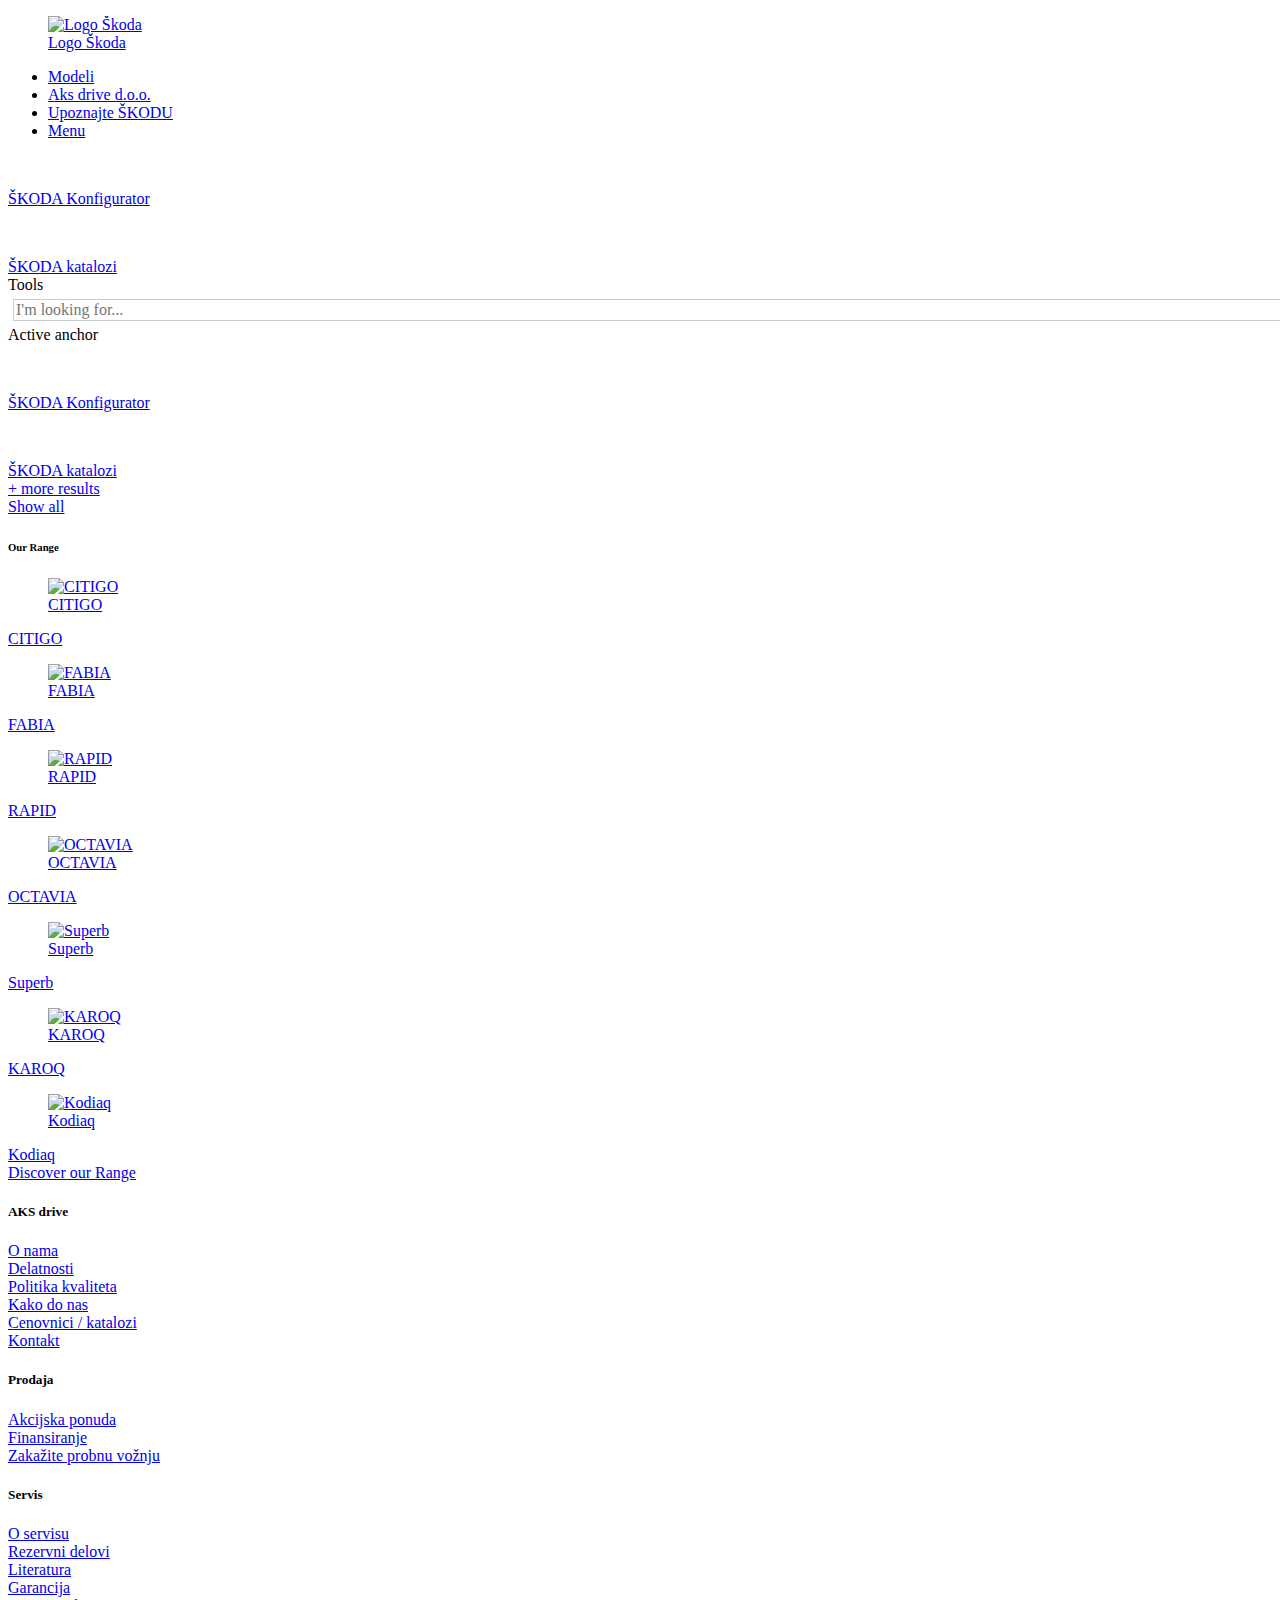
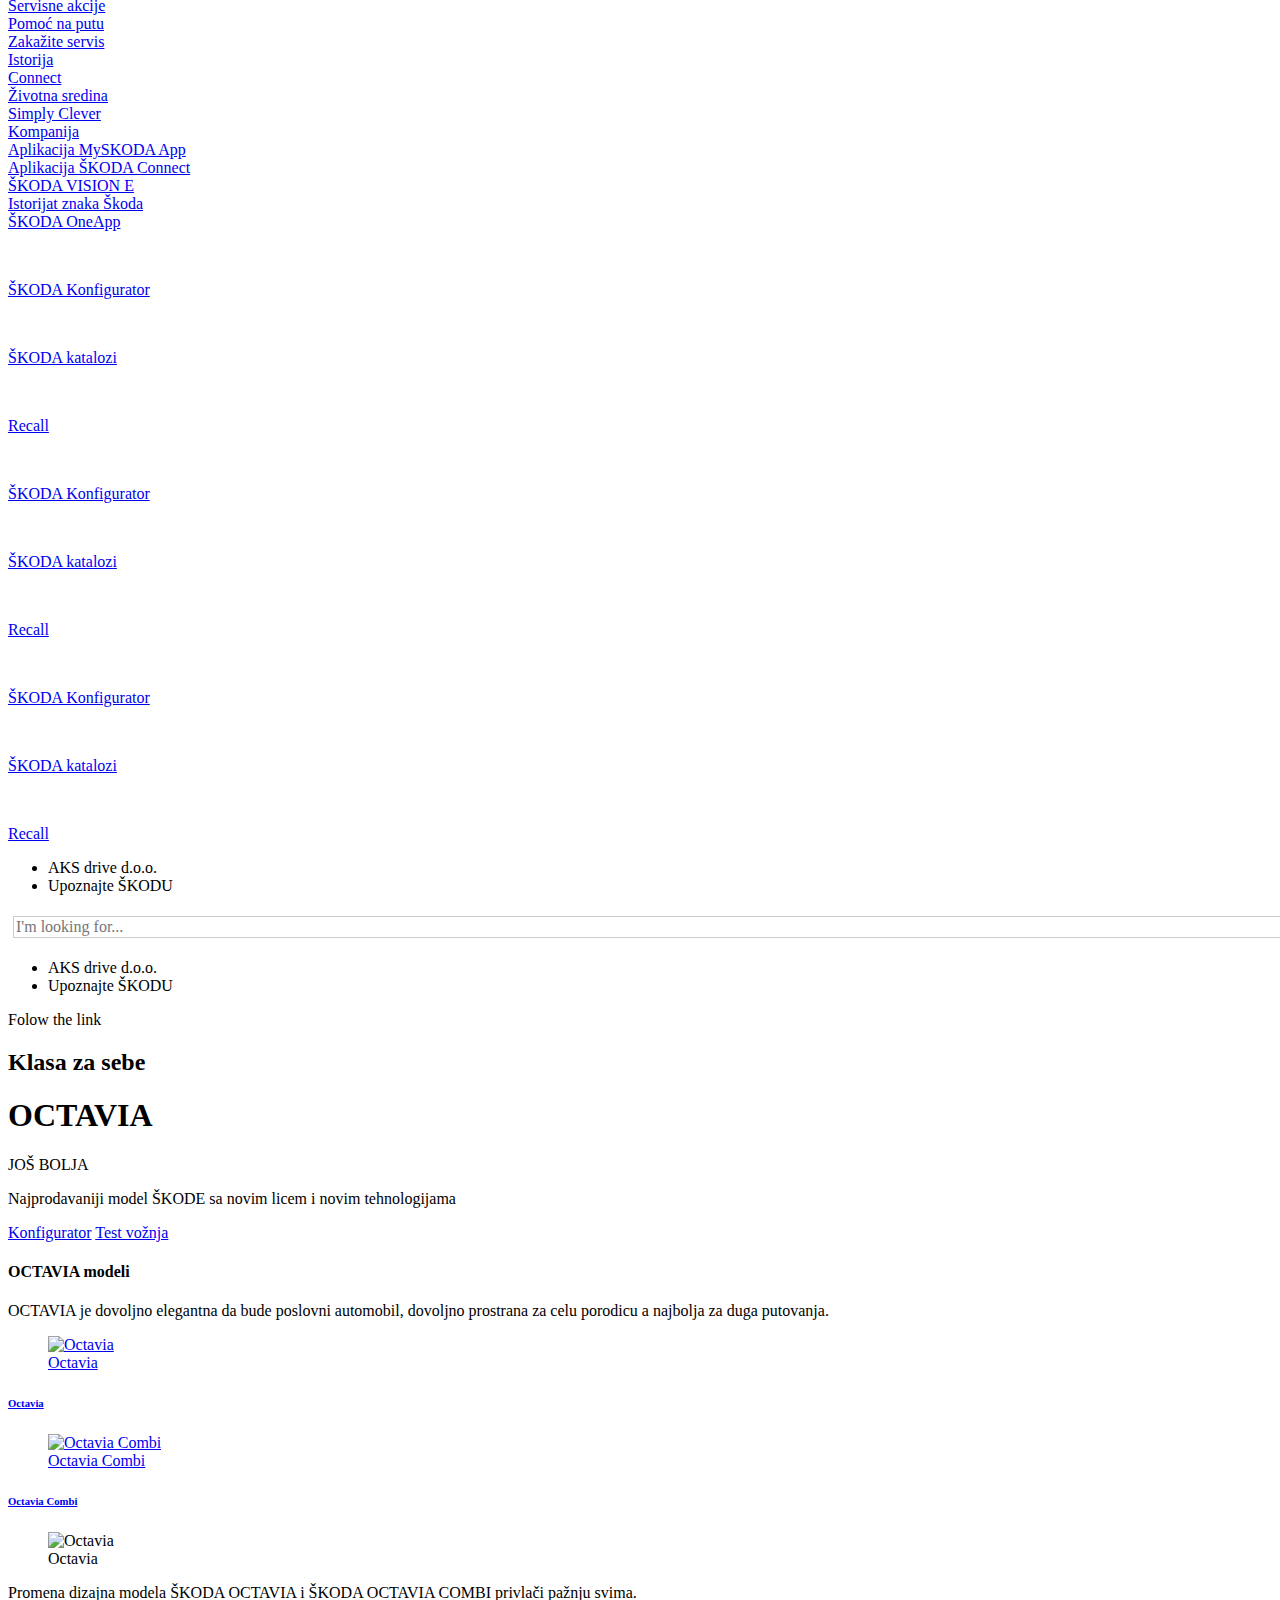
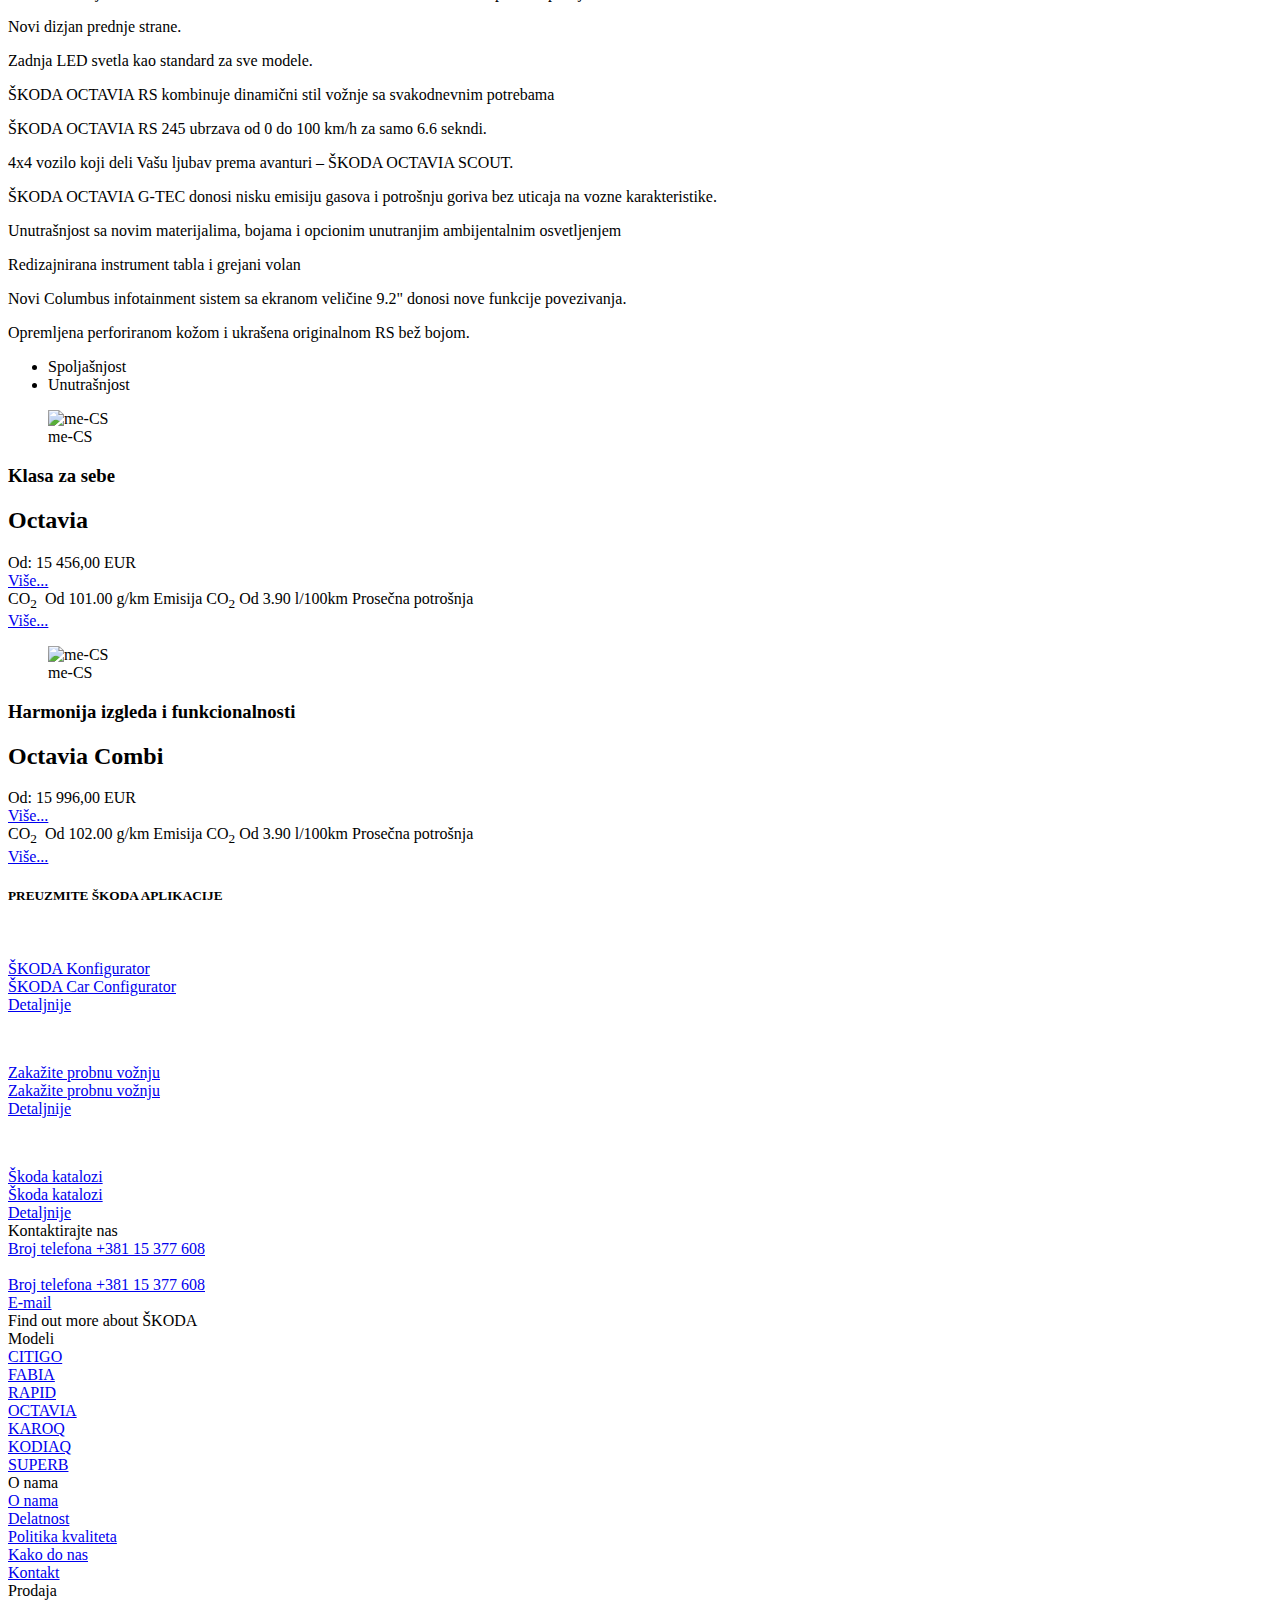
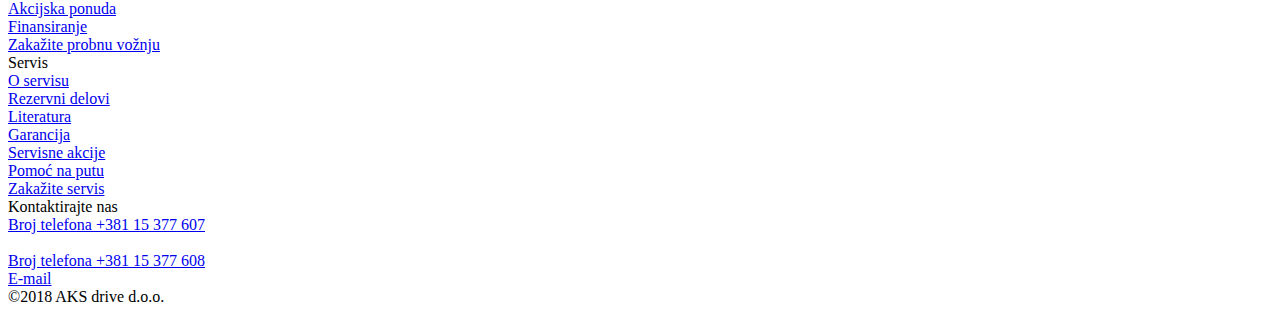
<file: models/newoctavia.html>
<!DOCTYPE html>
<html dir="ltr" lang="sr-latn-cs" data-languageanalyzer="StandardAsciiFoldingLucene">
<head prefix="og: http://ogp.me/ns#">
    <meta name="viewport" content="width=device-width, initial-scale=1.0, minimum-scale=1.0, maximum-scale=1.0" />
<meta charset="utf-8">
    
    <title>Uvod : AKS Drive</title>

            <link rel="canonical" href="http://www.aks-drive.co.rs/" />

	
    <meta name="generator" content="K2 New Generation" />
    <meta name="Robots" content="index, follow" />

    
        <meta property="og:type" content="website" />
        <meta property="og:url" content="http://www.aks-drive.co.rs/" />
		<meta property="og:title" content="Homepage" />

	

                <link rel="SHORTCUT ICON" href="http://az749841.vo.msecnd.net/modulesassets/sfv1/Assets.img.favicon.d960641bb8bfa119a4d8174c89988a0d.ico" type="image/x-icon" />
				
				<link rel="stylesheet" type="text/css" href="http://az749841.vo.msecnd.net/modulesassets/sfv1/Assets.css.bootstrap-skoda.21eec8de866d90f3bfb740e640dd0da2.css" />
                <link rel="stylesheet" type="text/css" href="http://az749841.vo.msecnd.net/importerassets/sfv1/Pages.Styles.importer-site.6b07cc17d9e0517391df9f711b63b650.css" />
                <link rel="stylesheet" type="text/css" href="http://az749841.vo.msecnd.net/modulesassets/sfv1/Modules.HeaderMenuModule.module-styles.0d7f02d52ccb7aee1f28aac25d0e3001.css" />
        <!-- Fabia -->	
		<link rel="stylesheet" type="text/css" href="http://az749841.vo.msecnd.net/importerassets/sfv1/Modules.DerivativeIntro.module-styles-bronze.94dbeea07f8b120b96cac021c3748ae3.css" />
        <link rel="stylesheet" type="text/css" href="http://az749841.vo.msecnd.net/importerassets/sfv1/Modules.Highlights.module-styles.6a8d171208cd8caca15a19dcb9af1630.css" />       
        <link rel="stylesheet" type="text/css" href="http://az749841.vo.msecnd.net/importerassets/sfv1/Modules.PricelistCta.module-styles.66987bac3299cde411c4706406684787.css" />
        <link rel="stylesheet" type="text/css" href="http://az749841.vo.msecnd.net/importerassets/sfv1/Modules.Technology.module-styles.a79395adc3e464292c906d9d53a0d450.css" />
        <link rel="stylesheet" type="text/css" href="http://az749841.vo.msecnd.net/importerassets/sfv1/Modules.TechnologySlideshow.module-styles.de6c5c19d53bc0e7e25b82fcae144a0c.css" />
        <link rel="stylesheet" type="text/css" href="http://az749841.vo.msecnd.net/importerassets/sfv1/Modules.Trims.module-styles.7982cbd1c6a68ddec142dbcd9b2a357b.css" />
        <link rel="stylesheet" type="text/css" href="http://az749841.vo.msecnd.net/importerassets/sfv1/Modules.Features.module-styles.47e9dd3d523e11dfaf61493a6c97682d.css" />
        <link rel="stylesheet" type="text/css" href="http://az749841.vo.msecnd.net/importerassets/sfv1/Modules.Dimensions.module-styles.0c3b7a11cd15f98f884e5846a40fd89e.css" />
        <link rel="stylesheet" type="text/css" href="http://az749841.vo.msecnd.net/importerassets/sfv1/Modules.UpcommingEvents.module-styles.91330d6f2a85a77d30017a897b6accfd.css" />
	   <!-- Fabia -->	
		
        <link rel="stylesheet" type="text/css" href="http://az749841.vo.msecnd.net/importerassets/sfv1/Modules.ModelIntroduction.module-styles.88fc68ada66a10d7069fb39ff77cb99e.css" />
        <link rel="stylesheet" type="text/css" href="http://az749841.vo.msecnd.net/importerassets/sfv1/Modules.FamilyOverview.module-styles.5910f7048ee71a6dd4bd2a16ba8c1dfd.css" />
        <link rel="stylesheet" type="text/css" href="http://az749841.vo.msecnd.net/importerassets/sfv1/Modules.ModelCharacterGallery.module-styles.e1e91ee4a12bd9eeb3b9c0ca3f603b9e.css" />
        <link rel="stylesheet" type="text/css" href="http://az749841.vo.msecnd.net/importerassets/sfv1/Modules.Derivative.module-styles.7e8ea1432ff25a0681391e905cf6764d.css" />
        <link rel="stylesheet" type="text/css" href="http://az749841.vo.msecnd.net/importerassets/sfv1/Modules.SpecialEdition.module-styles.951af0f686e3071825cb203586bb2588.css" />
        <link rel="stylesheet" type="text/css" href="http://az749841.vo.msecnd.net/importerassets/sfv1/Modules.TextImageAndCta.module-styles.ab8957e5d7160007d8d293c35a63d979.css" /> 
<!-- Fabia --><link rel="stylesheet" type="text/css" href="http://az749841.vo.msecnd.net/importerassets/sfv1/Modules.LatestPromotions.module-styles.00eed3230418302308d3f609a9511aea.css" />


<!-- Range --><link rel="stylesheet" type="text/css" href="http://az749841.vo.msecnd.net/importerassets/sfv1/Modules.RangeFilter.module-styles.9f315e7b9bcf44da312c9ac1d40efe7a.css" />

        <link rel="stylesheet" type="text/css" href="http://az749841.vo.msecnd.net/importerassets/sfv1/Modules.ImageAndTextGrid.module-styles.3b687d40c406cc09927702fcb9edc036.css" />
        <link rel="stylesheet" type="text/css" href="http://az749841.vo.msecnd.net/importerassets/sfv1/Modules.Introduction.module-styles.841b0e8b57a47d858c5c5e920500b0dd.css" />

		
 
       <link rel="stylesheet" type="text/css" href="http://az749841.vo.msecnd.net/modulesassets/sfv1/Modules.FooterMenuModule.module-styles.d69341b3479dc184aaedc89f39825c15.css" />
	   <style>
	   /* FORMS AND BUTTONS ############*/
input {color:inherit;font:inherit;margin:0;}
html input[type=button],
input[type=reset],
input[type=submit] {-webkit-appearance:button;cursor:pointer;}
input::-moz-focus-inner {border:0;padding:0;}
input {line-height:normal;}

/* Forms style */
.txt-input,
input, 
.txt-file,
.txt-select ,
.txt-select2, 
textarea,
select {border:1px solid #ccc;margin:5px;}
.txt-input, 
.txt-file,
.txt-select ,
.txt-select2, 
textarea,
select {padding:14px;}
.txt-input, 
input, 
.txt-file,
.txt-select ,
.txt-select2, 
textarea,
select {width:100%;} 
.limit-size {width:50%;}
.txt-input:focus,
input:focus {border:1px solid #4ba82e;outline:double 1px #4ba82e;-moz-box-shadow:0px 0px 4px #ccc;-webkit-box-shadow:0px 0px 4px #ccc;box-shadow:0px 0px 4px #ccc;} 

input[type=reset],
input[type=submit] {cursor:pointer;display:inline-block;width:auto;margin:5px 2px 5px 0;padding:15px 15px;text-align:center;background:#4ba82e;color:#fff;border:2px solid #4ba82e;border-radius:0;/*15px;*/} /*#0c6dc2  #064276*/

input[type=reset]:hover,
input[type=submit]:hover {background:#4ba82e;color:#fff;}
</style>
<link rel="stylesheet" type="text/css" href="http://www.aks-drive.co.rs/css/jquery.datetimepicker.css">	   
            <!--CustomHeadScript start-->
            <!--CustomHeadScript end-->

    <!-- GLOBAL Google Tag Manager --><!-- ##
        <script>
                var dataLayer = dataLayer || [];
                (function (w, d, s, l, i) {
                    w[l] = w[l] || []; w[l].push({ 'gtm.start': new Date().getTime(), event: 'gtm.js' });
                    var f = d.getElementsByTagName(s)[0], j = d.createElement(s), dl = l != 'dataLayer' ? '&l=' + l : '';
                    j.async = true; j.src = '//www.googletagmanager.com/gtm.js?id=' + i + dl; f.parentNode.insertBefore(j, f);
                })(window, document, 'script', 'dataLayer', 'GTM-K2JFMN');
        </script>
    <!-- End GLOBAL Google Tag Manager -->
        
</head>
<body >
    <!-- GLOBAL Google Tag Manager --><!-- ##
    <noscript>
        <iframe src="//www.googletagmanager.com/ns.html?id=GTM-K2JFMN" height="0" width="0" style="display:none;visibility:hidden"></iframe>
    </noscript>
    <!-- End GLOBAL Google Tag Manager --> 
<div class="k2ng-page k2ng-page-ImporterModelFamilyPage "
     data-implementation="ImporterModelFamilyPage"
     data-index-search-category="modelfamily"
       data-context-culture="sr-latn-CS" 
	   data-context-target="modelfamily"  
	   data-context-bid="457" 
	   data-context-instancename="SRB" 
	   data-context-salesprogram="SRB"  
	   data-context-mbv="NF">
    
<div class="wrap-page "
     data-index-bid="457"
     data-site-id="sites/srlatncs"
     data-page-id="48f26c9b-e29a-46ed-afa1-16c2c839bf1b"
  data-index-clg-target="modelfamily">

<div class="k2ng-zone k2ng-zone-name-Header" data-zoneid="Header">
		<div id="anchor-M26-09516639" class="k2ng-module-anchor"></div>
		<div class="k2ng-module k2ng-module-ImporterHeaderModule k2ng-module-instance-ImporterHeaderModule-35103ab5 "
			 data-moduleid="ImporterHeaderModule-35103ab5"
			 data-implementation="ImporterHeaderModule"
			 id="ImporterHeaderModule-35103ab5"
			 data-displayname="ImporterHeaderModule"
			 data-display-in-sticky="false">

	
<script type="text/javascript">
    var ImporterHeaderResources = {
        newsLinkLabel: "Find out more",
        modelFamilyLinkLabel: "Meet the family",
        modelDerivativeLinkLabel: "Explore",
        eventLinkLabel: "Find out more",
        promotionLinklabel: "Find out more",
        otherLinklabel: "Read more"
    }
</script><nav class="importer-header container-fluid" data-all-search-results-url="/search-results" data-search-handler="/api/search">
    <div class="navbar-top">
        <a href="/">
            <div class="skoda-logo">
                <figure class="skoda-logo">
                    <picture id="fig4d30fbc4">
                        <!--[if IE 9]><video style="display: none;"><![endif]-->
                        <source media="(min-width: 0px) and (max-width: 659px)" srcset="http://az749841.vo.msecnd.net/modulesassets/sfv4/Assets.img.skoda-logo-landscape.a4df7efeb9c9eb4987594f574894ff1e.136x40-Fill.png, http://az749841.vo.msecnd.net/modulesassets/sfv4/Assets.img.skoda-logo-landscape.a4df7efeb9c9eb4987594f574894ff1e.204x60-Fill.png 1.5x, http://az749841.vo.msecnd.net/modulesassets/sfv4/Assets.img.skoda-logo-landscape.a4df7efeb9c9eb4987594f574894ff1e.272x80-Fill.png 2x">
                        <source media="(min-width: 660px) and (max-width: 999px)" srcset="http://az749841.vo.msecnd.net/modulesassets/sfv4/Assets.img.skoda-logo-landscape.a4df7efeb9c9eb4987594f574894ff1e.154x46-Fill.png, http://az749841.vo.msecnd.net/modulesassets/sfv4/Assets.img.skoda-logo-landscape.a4df7efeb9c9eb4987594f574894ff1e.231x69-Fill.png 1.5x, http://az749841.vo.msecnd.net/modulesassets/sfv4/Assets.img.skoda-logo-landscape.a4df7efeb9c9eb4987594f574894ff1e.308x92-Fill.png 2x">
                        <source media="(min-width: 1000px)" srcset="http://az749841.vo.msecnd.net/modulesassets/sfv4/Assets.img.skoda-logo-landscape.a4df7efeb9c9eb4987594f574894ff1e.154x46-Fill.png, http://az749841.vo.msecnd.net/modulesassets/sfv4/Assets.img.skoda-logo-landscape.a4df7efeb9c9eb4987594f574894ff1e.231x69-Fill.png 1.5x, http://az749841.vo.msecnd.net/modulesassets/sfv4/Assets.img.skoda-logo-landscape.a4df7efeb9c9eb4987594f574894ff1e.308x92-Fill.png 2x">
                        <!--[if IE 9]></video><![endif]--><img alt="Logo Škoda" srcset="http://az749841.vo.msecnd.net/modulesassets/sfv4/Assets.img.skoda-logo-landscape.a4df7efeb9c9eb4987594f574894ff1e.154x46-Fill.png, http://az749841.vo.msecnd.net/modulesassets/sfv4/Assets.img.skoda-logo-landscape.a4df7efeb9c9eb4987594f574894ff1e.231x69-Fill.png 1.5x, http://az749841.vo.msecnd.net/modulesassets/sfv4/Assets.img.skoda-logo-landscape.a4df7efeb9c9eb4987594f574894ff1e.308x92-Fill.png 2x">
                    </picture>
                    <figcaption>Logo Škoda</figcaption>
                </figure>
            </div>
        </a>
        <div class="nav-links">
            <ul class="nav-list no-lang-selector">
                         <li class="models"><a href="#" data-toggle-submenu="#node_2e2ba6a29af24f5982b119048a1ad239">Modeli</a></li>
                         <li><a href="#" data-toggle-submenu="#node_630134f8dddb4846933fce0f94fa2235">Aks drive d.o.o.</a></li>
                         <!-- ## <li><a href="#" data-toggle-submenu="#node_d2c6858b9aaa4210b25aff8acbde7f76">Flotna prodaja</a></li> ## -->
                         <li><a href="#" data-toggle-submenu="#node_707768c2e41249309b3a3ee70eeb50f8">Upoznajte ŠKODU</a></li>
                         <!-- ##  <li><a href="#" data-toggle-submenu="#node_5e8659680cbd4f70a9363e95dadcf685">Polovna vozila</a></li> ## -->
                         <li class="menu-scrolldown always-visible">
						     <a href="#" data-toggle-submenu="#importer-header-submenu-tablet-menu" data-icon-toggle="true">
							     <span>Menu</span>
								 <div class="icon icon-arrow-small-down"></div>
								 <div class="icon icon-arrow-small-up"></div>
							 </a>
                         </li>
            </ul>
        </div>

        <div class="right-section ">
            <div class="important-links">
                    <div class="nav-button">
                            <div class="tool-icon">
                                <figure><picture id="fig47d528db"><!--[if IE 9]><video style="display: none;"><![endif]--><source media="(min-width: 0px) and (max-width: 659px)" srcset="http://az749841.vo.msecnd.net/external/sfv1/httpsdownloadportalblobcorewindowsnetk2ngtoolsImagesOPFI6YDEJRTEX6QM6LE3JWSUCApng/0x8D5478A39E85285/32x32-Fill.bin, http://az749841.vo.msecnd.net/external/sfv1/httpsdownloadportalblobcorewindowsnetk2ngtoolsImagesOPFI6YDEJRTEX6QM6LE3JWSUCApng/0x8D5478A39E85285/48x48-Fill.bin 1.5x, http://az749841.vo.msecnd.net/external/sfv1/httpsdownloadportalblobcorewindowsnetk2ngtoolsImagesOPFI6YDEJRTEX6QM6LE3JWSUCApng/0x8D5478A39E85285/64x64-Fill.bin 2x"><source media="(min-width: 660px) and (max-width: 999px)" srcset="http://az749841.vo.msecnd.net/external/sfv1/httpsdownloadportalblobcorewindowsnetk2ngtoolsImagesOPFI6YDEJRTEX6QM6LE3JWSUCApng/0x8D5478A39E85285/32x32-Fill.bin, http://az749841.vo.msecnd.net/external/sfv1/httpsdownloadportalblobcorewindowsnetk2ngtoolsImagesOPFI6YDEJRTEX6QM6LE3JWSUCApng/0x8D5478A39E85285/48x48-Fill.bin 1.5x, http://az749841.vo.msecnd.net/external/sfv1/httpsdownloadportalblobcorewindowsnetk2ngtoolsImagesOPFI6YDEJRTEX6QM6LE3JWSUCApng/0x8D5478A39E85285/64x64-Fill.bin 2x"><source media="(min-width: 1000px)" srcset="http://az749841.vo.msecnd.net/external/sfv1/httpsdownloadportalblobcorewindowsnetk2ngtoolsImagesOPFI6YDEJRTEX6QM6LE3JWSUCApng/0x8D5478A39E85285/32x32-Fill.bin, http://az749841.vo.msecnd.net/external/sfv1/httpsdownloadportalblobcorewindowsnetk2ngtoolsImagesOPFI6YDEJRTEX6QM6LE3JWSUCApng/0x8D5478A39E85285/48x48-Fill.bin 1.5x, http://az749841.vo.msecnd.net/external/sfv1/httpsdownloadportalblobcorewindowsnetk2ngtoolsImagesOPFI6YDEJRTEX6QM6LE3JWSUCApng/0x8D5478A39E85285/64x64-Fill.bin 2x"><!--[if IE 9]></video><![endif]--><img alt="" srcset="http://az749841.vo.msecnd.net/external/sfv1/httpsdownloadportalblobcorewindowsnetk2ngtoolsImagesOPFI6YDEJRTEX6QM6LE3JWSUCApng/0x8D5478A39E85285/32x32-Fill.bin, http://az749841.vo.msecnd.net/external/sfv1/httpsdownloadportalblobcorewindowsnetk2ngtoolsImagesOPFI6YDEJRTEX6QM6LE3JWSUCApng/0x8D5478A39E85285/48x48-Fill.bin 1.5x, http://az749841.vo.msecnd.net/external/sfv1/httpsdownloadportalblobcorewindowsnetk2ngtoolsImagesOPFI6YDEJRTEX6QM6LE3JWSUCApng/0x8D5478A39E85285/64x64-Fill.bin 2x" ></picture></figure>
                            </div>
                        <div class="link-label">
                            <a class="gtm-cta-link" href="http://clg.skoda-auto.com/api/Link?tool=CarConfigurator&amp;culture=sr-latn-CS&amp;target=home&amp;bid=457&amp;instancename=SRB&amp;salesprogram=SRB" target="_blank" data-action-cta="Website - ImporterHeaderModule - Tool link">ŠKODA Konfigurator</a>
                        </div>
                    </div>
					<!-- ## 
                    <div class="nav-button">
                            <div class="tool-icon">
                                <figure><picture id="fig404f5b34"><!--[if IE 9]><video style="display: none;"><![endif]--><!-- ## <source media="(min-width: 0px) and (max-width: 659px)" srcset="http://az749841.vo.msecnd.net/external/sfv1/httpsdownloadportalblobcorewindowsnetk2ngtoolsImages44V3L2GIVVBYBXO7VSDKC5ZFCEpng/0x8D54785D5F878E0/32x32-Fill.bin, http://az749841.vo.msecnd.net/external/sfv1/httpsdownloadportalblobcorewindowsnetk2ngtoolsImages44V3L2GIVVBYBXO7VSDKC5ZFCEpng/0x8D54785D5F878E0/48x48-Fill.bin 1.5x, http://az749841.vo.msecnd.net/external/sfv1/httpsdownloadportalblobcorewindowsnetk2ngtoolsImages44V3L2GIVVBYBXO7VSDKC5ZFCEpng/0x8D54785D5F878E0/64x64-Fill.bin 2x"><source media="(min-width: 660px) and (max-width: 999px)" srcset="http://az749841.vo.msecnd.net/external/sfv1/httpsdownloadportalblobcorewindowsnetk2ngtoolsImages44V3L2GIVVBYBXO7VSDKC5ZFCEpng/0x8D54785D5F878E0/32x32-Fill.bin, http://az749841.vo.msecnd.net/external/sfv1/httpsdownloadportalblobcorewindowsnetk2ngtoolsImages44V3L2GIVVBYBXO7VSDKC5ZFCEpng/0x8D54785D5F878E0/48x48-Fill.bin 1.5x, http://az749841.vo.msecnd.net/external/sfv1/httpsdownloadportalblobcorewindowsnetk2ngtoolsImages44V3L2GIVVBYBXO7VSDKC5ZFCEpng/0x8D54785D5F878E0/64x64-Fill.bin 2x"><source media="(min-width: 1000px)" srcset="http://az749841.vo.msecnd.net/external/sfv1/httpsdownloadportalblobcorewindowsnetk2ngtoolsImages44V3L2GIVVBYBXO7VSDKC5ZFCEpng/0x8D54785D5F878E0/32x32-Fill.bin, http://az749841.vo.msecnd.net/external/sfv1/httpsdownloadportalblobcorewindowsnetk2ngtoolsImages44V3L2GIVVBYBXO7VSDKC5ZFCEpng/0x8D54785D5F878E0/48x48-Fill.bin 1.5x, http://az749841.vo.msecnd.net/external/sfv1/httpsdownloadportalblobcorewindowsnetk2ngtoolsImages44V3L2GIVVBYBXO7VSDKC5ZFCEpng/0x8D54785D5F878E0/64x64-Fill.bin 2x"><!--[if IE 9]></video><![endif]--><!-- ## <img alt="" srcset="http://az749841.vo.msecnd.net/external/sfv1/httpsdownloadportalblobcorewindowsnetk2ngtoolsImages44V3L2GIVVBYBXO7VSDKC5ZFCEpng/0x8D54785D5F878E0/32x32-Fill.bin, http://az749841.vo.msecnd.net/external/sfv1/httpsdownloadportalblobcorewindowsnetk2ngtoolsImages44V3L2GIVVBYBXO7VSDKC5ZFCEpng/0x8D54785D5F878E0/48x48-Fill.bin 1.5x, http://az749841.vo.msecnd.net/external/sfv1/httpsdownloadportalblobcorewindowsnetk2ngtoolsImages44V3L2GIVVBYBXO7VSDKC5ZFCEpng/0x8D54785D5F878E0/64x64-Fill.bin 2x" ></picture></figure>
                            </div>
                        <div class="link-label">
                            <a class="gtm-cta-link" href="http://clg.skoda-auto.com/api/Link?tool=DealerLocator&amp;bid=457&amp;culture=sr-latn-CS&amp;target=home&amp;instancename=SRB&amp;salesprogram=SRB" target="_blank" data-action-cta="Website - ImporterHeaderModule - Tool link">ŠKODA partneri</a>
                        </div>
                    </div> ## -->
                    <div class="nav-button">
                            <div class="tool-icon">
                                <figure><picture id="fig9934cc31"><!--[if IE 9]><video style="display: none;"><![endif]--><source media="(min-width: 0px) and (max-width: 659px)" srcset="http://az749841.vo.msecnd.net/external/sfv1/httpsdownloadportalblobcorewindowsnetk2ngtoolsImages3ALZQ2TZNUJL2S3GHMXJDNVNZ4png/0x8D56244DB52F161/32x32-Fill.bin, http://az749841.vo.msecnd.net/external/sfv1/httpsdownloadportalblobcorewindowsnetk2ngtoolsImages3ALZQ2TZNUJL2S3GHMXJDNVNZ4png/0x8D56244DB52F161/48x48-Fill.bin 1.5x, http://az749841.vo.msecnd.net/external/sfv1/httpsdownloadportalblobcorewindowsnetk2ngtoolsImages3ALZQ2TZNUJL2S3GHMXJDNVNZ4png/0x8D56244DB52F161/64x64-Fill.bin 2x"><source media="(min-width: 660px) and (max-width: 999px)" srcset="http://az749841.vo.msecnd.net/external/sfv1/httpsdownloadportalblobcorewindowsnetk2ngtoolsImages3ALZQ2TZNUJL2S3GHMXJDNVNZ4png/0x8D56244DB52F161/32x32-Fill.bin, http://az749841.vo.msecnd.net/external/sfv1/httpsdownloadportalblobcorewindowsnetk2ngtoolsImages3ALZQ2TZNUJL2S3GHMXJDNVNZ4png/0x8D56244DB52F161/48x48-Fill.bin 1.5x, http://az749841.vo.msecnd.net/external/sfv1/httpsdownloadportalblobcorewindowsnetk2ngtoolsImages3ALZQ2TZNUJL2S3GHMXJDNVNZ4png/0x8D56244DB52F161/64x64-Fill.bin 2x"><source media="(min-width: 1000px)" srcset="http://az749841.vo.msecnd.net/external/sfv1/httpsdownloadportalblobcorewindowsnetk2ngtoolsImages3ALZQ2TZNUJL2S3GHMXJDNVNZ4png/0x8D56244DB52F161/32x32-Fill.bin, http://az749841.vo.msecnd.net/external/sfv1/httpsdownloadportalblobcorewindowsnetk2ngtoolsImages3ALZQ2TZNUJL2S3GHMXJDNVNZ4png/0x8D56244DB52F161/48x48-Fill.bin 1.5x, http://az749841.vo.msecnd.net/external/sfv1/httpsdownloadportalblobcorewindowsnetk2ngtoolsImages3ALZQ2TZNUJL2S3GHMXJDNVNZ4png/0x8D56244DB52F161/64x64-Fill.bin 2x"><!--[if IE 9]></video><![endif]--><img alt="" srcset="http://az749841.vo.msecnd.net/external/sfv1/httpsdownloadportalblobcorewindowsnetk2ngtoolsImages3ALZQ2TZNUJL2S3GHMXJDNVNZ4png/0x8D56244DB52F161/32x32-Fill.bin, http://az749841.vo.msecnd.net/external/sfv1/httpsdownloadportalblobcorewindowsnetk2ngtoolsImages3ALZQ2TZNUJL2S3GHMXJDNVNZ4png/0x8D56244DB52F161/48x48-Fill.bin 1.5x, http://az749841.vo.msecnd.net/external/sfv1/httpsdownloadportalblobcorewindowsnetk2ngtoolsImages3ALZQ2TZNUJL2S3GHMXJDNVNZ4png/0x8D56244DB52F161/64x64-Fill.bin 2x" ></picture></figure>
                            </div>
                        <div class="link-label">
                            <a class="gtm-cta-link" href="http://www.aks-drive.co.rs/models/uputstva" target="_blank" data-action-cta="Website - ImporterHeaderModule - Tool link">ŠKODA katalozi</a>
                        </div>
                    </div>
            </div>

            <div class="important-links-dropdown tool-dropdown hidden-sm" data-toggle-submenu="#importer-header-dropdown-submenu-tools">
                <span class="tools-label">Tools</span>
            </div>


                <div class="search hidden-sm activate-search">
                    <div class="search-icon"></div>
                </div>

            <div class="search-field">
                <input type="text" class="do-search" placeholder="I&apos;m looking for..." data-domain="http://www.skoda-auto.rs" />
                <div data-close-search="true" class="close-search icon icon-close-medium-white"></div>
            </div>

            <div class="mobile-hamburger-menu hidden-md hidden-lg" data-toggle-submenu="#importer-header-mobile-submenu">
                <div class="icon icon-hamburger-open">
                    <div class="hamburger-menu-stripe"></div>
                    <div class="hamburger-menu-stripe"></div>
                    <div class="hamburger-menu-stripe"></div>
                </div>
            </div>
        </div>

    </div>

    <!--This part of header contains anchors for modules-->
    <div class="anchors-subnav">
        

        <div data-toggle-anchors="true" class="active-anchor-placeholder">
            <span class="active-anchor">Active anchor</span>
            <span class="dropdown-icon icon icon-arrow-small-down"></span>
        </div>

        <div class="anchor-list" data-insert-anchors="true"></div>

        

        <div class="sepparator"></div>

        <div class="navbar-buttons">
            

                <a class="tool-button gtm-cta-link" href="http://clg.skoda-auto.com/api/Link?tool=CarConfigurator&amp;culture=sr-latn-CS&amp;target=home&amp;bid=457&amp;instancename=SRB&amp;salesprogram=SRB" target="_blank" data-action-cta="Website - ImporterHeaderModule - Tool link">
                        <span class="tool-icon">
                            <figure><picture id="fig1c464dc1"><!--[if IE 9]><video style="display: none;"><![endif]--><source media="(min-width: 0px) and (max-width: 659px)" srcset="http://az749841.vo.msecnd.net/external/sfv1/httpsdownloadportalblobcorewindowsnetk2ngtoolsImagesOPFI6YDEJRTEX6QM6LE3JWSUCApng/0x8D5478A39E85285/32x32-Fill.bin, http://az749841.vo.msecnd.net/external/sfv1/httpsdownloadportalblobcorewindowsnetk2ngtoolsImagesOPFI6YDEJRTEX6QM6LE3JWSUCApng/0x8D5478A39E85285/48x48-Fill.bin 1.5x, http://az749841.vo.msecnd.net/external/sfv1/httpsdownloadportalblobcorewindowsnetk2ngtoolsImagesOPFI6YDEJRTEX6QM6LE3JWSUCApng/0x8D5478A39E85285/64x64-Fill.bin 2x"><source media="(min-width: 660px) and (max-width: 999px)" srcset="http://az749841.vo.msecnd.net/external/sfv1/httpsdownloadportalblobcorewindowsnetk2ngtoolsImagesOPFI6YDEJRTEX6QM6LE3JWSUCApng/0x8D5478A39E85285/32x32-Fill.bin, http://az749841.vo.msecnd.net/external/sfv1/httpsdownloadportalblobcorewindowsnetk2ngtoolsImagesOPFI6YDEJRTEX6QM6LE3JWSUCApng/0x8D5478A39E85285/48x48-Fill.bin 1.5x, http://az749841.vo.msecnd.net/external/sfv1/httpsdownloadportalblobcorewindowsnetk2ngtoolsImagesOPFI6YDEJRTEX6QM6LE3JWSUCApng/0x8D5478A39E85285/64x64-Fill.bin 2x"><source media="(min-width: 1000px)" srcset="http://az749841.vo.msecnd.net/external/sfv1/httpsdownloadportalblobcorewindowsnetk2ngtoolsImagesOPFI6YDEJRTEX6QM6LE3JWSUCApng/0x8D5478A39E85285/32x32-Fill.bin, http://az749841.vo.msecnd.net/external/sfv1/httpsdownloadportalblobcorewindowsnetk2ngtoolsImagesOPFI6YDEJRTEX6QM6LE3JWSUCApng/0x8D5478A39E85285/48x48-Fill.bin 1.5x, http://az749841.vo.msecnd.net/external/sfv1/httpsdownloadportalblobcorewindowsnetk2ngtoolsImagesOPFI6YDEJRTEX6QM6LE3JWSUCApng/0x8D5478A39E85285/64x64-Fill.bin 2x"><!--[if IE 9]></video><![endif]--><img alt="" srcset="http://az749841.vo.msecnd.net/external/sfv1/httpsdownloadportalblobcorewindowsnetk2ngtoolsImagesOPFI6YDEJRTEX6QM6LE3JWSUCApng/0x8D5478A39E85285/32x32-Fill.bin, http://az749841.vo.msecnd.net/external/sfv1/httpsdownloadportalblobcorewindowsnetk2ngtoolsImagesOPFI6YDEJRTEX6QM6LE3JWSUCApng/0x8D5478A39E85285/48x48-Fill.bin 1.5x, http://az749841.vo.msecnd.net/external/sfv1/httpsdownloadportalblobcorewindowsnetk2ngtoolsImagesOPFI6YDEJRTEX6QM6LE3JWSUCApng/0x8D5478A39E85285/64x64-Fill.bin 2x" ></picture></figure>
                        </span>

                    <span class="link-label">ŠKODA Konfigurator</span>
                </a>
         <!-- ##        <a class="tool-button gtm-cta-link" href="http://clg.skoda-auto.com/api/Link?tool=DealerLocator&amp;bid=457&amp;culture=sr-latn-CS&amp;target=home&amp;instancename=SRB&amp;salesprogram=SRB" target="_blank" data-action-cta="Website - ImporterHeaderModule - Tool link">
                        <span class="tool-icon">
                            <figure><picture id="fig03538d49"><!--[if IE 9]><video style="display: none;"><![endif]--><!-- ## <source media="(min-width: 0px) and (max-width: 659px)" srcset="http://az749841.vo.msecnd.net/external/sfv1/httpsdownloadportalblobcorewindowsnetk2ngtoolsImages44V3L2GIVVBYBXO7VSDKC5ZFCEpng/0x8D54785D5F878E0/32x32-Fill.bin, http://az749841.vo.msecnd.net/external/sfv1/httpsdownloadportalblobcorewindowsnetk2ngtoolsImages44V3L2GIVVBYBXO7VSDKC5ZFCEpng/0x8D54785D5F878E0/48x48-Fill.bin 1.5x, http://az749841.vo.msecnd.net/external/sfv1/httpsdownloadportalblobcorewindowsnetk2ngtoolsImages44V3L2GIVVBYBXO7VSDKC5ZFCEpng/0x8D54785D5F878E0/64x64-Fill.bin 2x"><source media="(min-width: 660px) and (max-width: 999px)" srcset="http://az749841.vo.msecnd.net/external/sfv1/httpsdownloadportalblobcorewindowsnetk2ngtoolsImages44V3L2GIVVBYBXO7VSDKC5ZFCEpng/0x8D54785D5F878E0/32x32-Fill.bin, http://az749841.vo.msecnd.net/external/sfv1/httpsdownloadportalblobcorewindowsnetk2ngtoolsImages44V3L2GIVVBYBXO7VSDKC5ZFCEpng/0x8D54785D5F878E0/48x48-Fill.bin 1.5x, http://az749841.vo.msecnd.net/external/sfv1/httpsdownloadportalblobcorewindowsnetk2ngtoolsImages44V3L2GIVVBYBXO7VSDKC5ZFCEpng/0x8D54785D5F878E0/64x64-Fill.bin 2x"><source media="(min-width: 1000px)" srcset="http://az749841.vo.msecnd.net/external/sfv1/httpsdownloadportalblobcorewindowsnetk2ngtoolsImages44V3L2GIVVBYBXO7VSDKC5ZFCEpng/0x8D54785D5F878E0/32x32-Fill.bin, http://az749841.vo.msecnd.net/external/sfv1/httpsdownloadportalblobcorewindowsnetk2ngtoolsImages44V3L2GIVVBYBXO7VSDKC5ZFCEpng/0x8D54785D5F878E0/48x48-Fill.bin 1.5x, http://az749841.vo.msecnd.net/external/sfv1/httpsdownloadportalblobcorewindowsnetk2ngtoolsImages44V3L2GIVVBYBXO7VSDKC5ZFCEpng/0x8D54785D5F878E0/64x64-Fill.bin 2x"><!--[if IE 9]></video><![endif]--><!-- ## <img alt="" srcset="http://az749841.vo.msecnd.net/external/sfv1/httpsdownloadportalblobcorewindowsnetk2ngtoolsImages44V3L2GIVVBYBXO7VSDKC5ZFCEpng/0x8D54785D5F878E0/32x32-Fill.bin, http://az749841.vo.msecnd.net/external/sfv1/httpsdownloadportalblobcorewindowsnetk2ngtoolsImages44V3L2GIVVBYBXO7VSDKC5ZFCEpng/0x8D54785D5F878E0/48x48-Fill.bin 1.5x, http://az749841.vo.msecnd.net/external/sfv1/httpsdownloadportalblobcorewindowsnetk2ngtoolsImages44V3L2GIVVBYBXO7VSDKC5ZFCEpng/0x8D54785D5F878E0/64x64-Fill.bin 2x" ></picture></figure>
                        </span>

                    <span class="link-label">ŠKODA partneri</span>
                </a> ## -->
                <a class="tool-button gtm-cta-link" href="http://www.aks-drive.co.rs/models/uputstva" target="_blank" data-action-cta="Website - ImporterHeaderModule - Tool link">
                        <span class="tool-icon">
                            <figure><picture id="fig39f179bf"><!--[if IE 9]><video style="display: none;"><![endif]--><source media="(min-width: 0px) and (max-width: 659px)" srcset="http://az749841.vo.msecnd.net/external/sfv1/httpsdownloadportalblobcorewindowsnetk2ngtoolsImages3ALZQ2TZNUJL2S3GHMXJDNVNZ4png/0x8D56244DB52F161/32x32-Fill.bin, http://az749841.vo.msecnd.net/external/sfv1/httpsdownloadportalblobcorewindowsnetk2ngtoolsImages3ALZQ2TZNUJL2S3GHMXJDNVNZ4png/0x8D56244DB52F161/48x48-Fill.bin 1.5x, http://az749841.vo.msecnd.net/external/sfv1/httpsdownloadportalblobcorewindowsnetk2ngtoolsImages3ALZQ2TZNUJL2S3GHMXJDNVNZ4png/0x8D56244DB52F161/64x64-Fill.bin 2x"><source media="(min-width: 660px) and (max-width: 999px)" srcset="http://az749841.vo.msecnd.net/external/sfv1/httpsdownloadportalblobcorewindowsnetk2ngtoolsImages3ALZQ2TZNUJL2S3GHMXJDNVNZ4png/0x8D56244DB52F161/32x32-Fill.bin, http://az749841.vo.msecnd.net/external/sfv1/httpsdownloadportalblobcorewindowsnetk2ngtoolsImages3ALZQ2TZNUJL2S3GHMXJDNVNZ4png/0x8D56244DB52F161/48x48-Fill.bin 1.5x, http://az749841.vo.msecnd.net/external/sfv1/httpsdownloadportalblobcorewindowsnetk2ngtoolsImages3ALZQ2TZNUJL2S3GHMXJDNVNZ4png/0x8D56244DB52F161/64x64-Fill.bin 2x"><source media="(min-width: 1000px)" srcset="http://az749841.vo.msecnd.net/external/sfv1/httpsdownloadportalblobcorewindowsnetk2ngtoolsImages3ALZQ2TZNUJL2S3GHMXJDNVNZ4png/0x8D56244DB52F161/32x32-Fill.bin, http://az749841.vo.msecnd.net/external/sfv1/httpsdownloadportalblobcorewindowsnetk2ngtoolsImages3ALZQ2TZNUJL2S3GHMXJDNVNZ4png/0x8D56244DB52F161/48x48-Fill.bin 1.5x, http://az749841.vo.msecnd.net/external/sfv1/httpsdownloadportalblobcorewindowsnetk2ngtoolsImages3ALZQ2TZNUJL2S3GHMXJDNVNZ4png/0x8D56244DB52F161/64x64-Fill.bin 2x"><!--[if IE 9]></video><![endif]--><img alt="" srcset="http://az749841.vo.msecnd.net/external/sfv1/httpsdownloadportalblobcorewindowsnetk2ngtoolsImages3ALZQ2TZNUJL2S3GHMXJDNVNZ4png/0x8D56244DB52F161/32x32-Fill.bin, http://az749841.vo.msecnd.net/external/sfv1/httpsdownloadportalblobcorewindowsnetk2ngtoolsImages3ALZQ2TZNUJL2S3GHMXJDNVNZ4png/0x8D56244DB52F161/48x48-Fill.bin 1.5x, http://az749841.vo.msecnd.net/external/sfv1/httpsdownloadportalblobcorewindowsnetk2ngtoolsImages3ALZQ2TZNUJL2S3GHMXJDNVNZ4png/0x8D56244DB52F161/64x64-Fill.bin 2x" ></picture></figure>
                        </span>

                    <span class="link-label">ŠKODA katalozi</span>
                </a>
        </div>
    </div>
    <!--End of Anchor Part-->
    <!--search suggestions-->
    <div class="search-suggestions-large">
        <div class="search-suggestions-container">
            <div class="search-suggestions-result"></div>
            <a href="#" class="importer-hearder-search-summary">
                <div class="show-all-results">
                    <span>+</span>
                    <span data-results-count class="search-results-count"></span>
                    <span>more results</span>
                </div>
                <div class="link-to-all-results">
                    <span>Show all</span>
                </div>
            </a>
        </div>
    </div>
    <!--end of search suggestions-->
    <!--Second level naviation-->
    <div class="submenu-container-holder">
        <div class="submenu">
                        <div class="specific-submenu submenu-models" id="node_2e2ba6a29af24f5982b119048a1ad239">
                                <h6 class="submenu-headline">Our Range</h6>
                            <div class="container our-range">
                                <div class="row">
                                            <!--SubmenuTemplate-->
                                        

<div class="col-lg-6 col-md-8 col-sm-12 range-collumn-field">
    <a href="/models/newcitigo">
        <div class="car-model-image">
<figure><picture id="figeb953feb"><!--[if IE 9]><video style="display: none;"><![endif]--><source media="(min-width: 0px) and (max-width: 659px)" srcset="http://az749841.vo.msecnd.net/external/sfv1/httpsskodak2ngtoolsblobcorewindowsnetimagesModels2016103085783FrontMinipng/0x8D4A43BC30736E0/235x117-Fill.png, http://az749841.vo.msecnd.net/external/sfv1/httpsskodak2ngtoolsblobcorewindowsnetimagesModels2016103085783FrontMinipng/0x8D4A43BC30736E0/352x175-Fill.png 1.5x, http://az749841.vo.msecnd.net/external/sfv1/httpsskodak2ngtoolsblobcorewindowsnetimagesModels2016103085783FrontMinipng/0x8D4A43BC30736E0/470x234-Fill.png 2x"><source media="(min-width: 660px) and (max-width: 999px)" srcset="http://az749841.vo.msecnd.net/external/sfv1/httpsskodak2ngtoolsblobcorewindowsnetimagesModels2016103085783FrontMinipng/0x8D4A43BC30736E0/430x215-Fill.png, http://az749841.vo.msecnd.net/external/sfv1/httpsskodak2ngtoolsblobcorewindowsnetimagesModels2016103085783FrontMinipng/0x8D4A43BC30736E0/645x322-Fill.png 1.5x, http://az749841.vo.msecnd.net/external/sfv1/httpsskodak2ngtoolsblobcorewindowsnetimagesModels2016103085783FrontMinipng/0x8D4A43BC30736E0/860x430-Fill.png 2x"><source media="(min-width: 1000px)" srcset="http://az749841.vo.msecnd.net/external/sfv1/httpsskodak2ngtoolsblobcorewindowsnetimagesModels2016103085783FrontMinipng/0x8D4A43BC30736E0/280x140-Fill.png, http://az749841.vo.msecnd.net/external/sfv1/httpsskodak2ngtoolsblobcorewindowsnetimagesModels2016103085783FrontMinipng/0x8D4A43BC30736E0/420x210-Fill.png 1.5x, http://az749841.vo.msecnd.net/external/sfv1/httpsskodak2ngtoolsblobcorewindowsnetimagesModels2016103085783FrontMinipng/0x8D4A43BC30736E0/560x280-Fill.png 2x"><!--[if IE 9]></video><![endif]--><img alt="CITIGO" srcset="http://az749841.vo.msecnd.net/external/sfv1/httpsskodak2ngtoolsblobcorewindowsnetimagesModels2016103085783FrontMinipng/0x8D4A43BC30736E0/280x140-Fill.png, http://az749841.vo.msecnd.net/external/sfv1/httpsskodak2ngtoolsblobcorewindowsnetimagesModels2016103085783FrontMinipng/0x8D4A43BC30736E0/420x210-Fill.png 1.5x, http://az749841.vo.msecnd.net/external/sfv1/httpsskodak2ngtoolsblobcorewindowsnetimagesModels2016103085783FrontMinipng/0x8D4A43BC30736E0/560x280-Fill.png 2x" ></picture><figcaption>CITIGO</figcaption></figure>        </div>
        <div class="car-model-label">CITIGO</div>
    </a>
</div>
                                            <!--SubmenuTemplate-->
                                        

<div class="col-lg-6 col-md-8 col-sm-12 range-collumn-field">
    <a href="/models/fabia">
        <div class="car-model-image">
<figure><picture id="figafdb9fe2"><!--[if IE 9]><video style="display: none;"><![endif]--><source media="(min-width: 0px) and (max-width: 659px)" srcset="http://az749841.vo.msecnd.net/external/sfv1/httpsskodak2ngtoolsblobcorewindowsnetimagesModels2018103088945FrontMinipng/0x8D4A43BCBBDFC40/235x117-Fill.png, http://az749841.vo.msecnd.net/external/sfv1/httpsskodak2ngtoolsblobcorewindowsnetimagesModels2018103088945FrontMinipng/0x8D4A43BCBBDFC40/352x175-Fill.png 1.5x, http://az749841.vo.msecnd.net/external/sfv1/httpsskodak2ngtoolsblobcorewindowsnetimagesModels2018103088945FrontMinipng/0x8D4A43BCBBDFC40/470x234-Fill.png 2x"><source media="(min-width: 660px) and (max-width: 999px)" srcset="http://az749841.vo.msecnd.net/external/sfv1/httpsskodak2ngtoolsblobcorewindowsnetimagesModels2018103088945FrontMinipng/0x8D4A43BCBBDFC40/430x215-Fill.png, http://az749841.vo.msecnd.net/external/sfv1/httpsskodak2ngtoolsblobcorewindowsnetimagesModels2018103088945FrontMinipng/0x8D4A43BCBBDFC40/645x322-Fill.png 1.5x, http://az749841.vo.msecnd.net/external/sfv1/httpsskodak2ngtoolsblobcorewindowsnetimagesModels2018103088945FrontMinipng/0x8D4A43BCBBDFC40/860x430-Fill.png 2x"><source media="(min-width: 1000px)" srcset="http://az749841.vo.msecnd.net/external/sfv1/httpsskodak2ngtoolsblobcorewindowsnetimagesModels2018103088945FrontMinipng/0x8D4A43BCBBDFC40/280x140-Fill.png, http://az749841.vo.msecnd.net/external/sfv1/httpsskodak2ngtoolsblobcorewindowsnetimagesModels2018103088945FrontMinipng/0x8D4A43BCBBDFC40/420x210-Fill.png 1.5x, http://az749841.vo.msecnd.net/external/sfv1/httpsskodak2ngtoolsblobcorewindowsnetimagesModels2018103088945FrontMinipng/0x8D4A43BCBBDFC40/560x280-Fill.png 2x"><!--[if IE 9]></video><![endif]--><img alt="FABIA" srcset="http://az749841.vo.msecnd.net/external/sfv1/httpsskodak2ngtoolsblobcorewindowsnetimagesModels2018103088945FrontMinipng/0x8D4A43BCBBDFC40/280x140-Fill.png, http://az749841.vo.msecnd.net/external/sfv1/httpsskodak2ngtoolsblobcorewindowsnetimagesModels2018103088945FrontMinipng/0x8D4A43BCBBDFC40/420x210-Fill.png 1.5x, http://az749841.vo.msecnd.net/external/sfv1/httpsskodak2ngtoolsblobcorewindowsnetimagesModels2018103088945FrontMinipng/0x8D4A43BCBBDFC40/560x280-Fill.png 2x" ></picture><figcaption>FABIA</figcaption></figure>        </div>
        <div class="car-model-label">FABIA</div>
    </a>
</div>
                                            <!--SubmenuTemplate-->
                                        

<div class="col-lg-6 col-md-8 col-sm-12 range-collumn-field">
    <a href="/models/newrapid">
        <div class="car-model-image">
<figure><picture id="fig472f23fd"><!--[if IE 9]><video style="display: none;"><![endif]--><source media="(min-width: 0px) and (max-width: 659px)" srcset="http://az749841.vo.msecnd.net/external/sfv1/httpsskodak2ngtoolsblobcorewindowsnetimagesModels2018102985340FrontMinipng/0x8D49D2D5B1FD7D4/235x117-Fill.png, http://az749841.vo.msecnd.net/external/sfv1/httpsskodak2ngtoolsblobcorewindowsnetimagesModels2018102985340FrontMinipng/0x8D49D2D5B1FD7D4/352x175-Fill.png 1.5x, http://az749841.vo.msecnd.net/external/sfv1/httpsskodak2ngtoolsblobcorewindowsnetimagesModels2018102985340FrontMinipng/0x8D49D2D5B1FD7D4/470x234-Fill.png 2x"><source media="(min-width: 660px) and (max-width: 999px)" srcset="http://az749841.vo.msecnd.net/external/sfv1/httpsskodak2ngtoolsblobcorewindowsnetimagesModels2018102985340FrontMinipng/0x8D49D2D5B1FD7D4/430x215-Fill.png, http://az749841.vo.msecnd.net/external/sfv1/httpsskodak2ngtoolsblobcorewindowsnetimagesModels2018102985340FrontMinipng/0x8D49D2D5B1FD7D4/645x322-Fill.png 1.5x, http://az749841.vo.msecnd.net/external/sfv1/httpsskodak2ngtoolsblobcorewindowsnetimagesModels2018102985340FrontMinipng/0x8D49D2D5B1FD7D4/860x430-Fill.png 2x"><source media="(min-width: 1000px)" srcset="http://az749841.vo.msecnd.net/external/sfv1/httpsskodak2ngtoolsblobcorewindowsnetimagesModels2018102985340FrontMinipng/0x8D49D2D5B1FD7D4/280x140-Fill.png, http://az749841.vo.msecnd.net/external/sfv1/httpsskodak2ngtoolsblobcorewindowsnetimagesModels2018102985340FrontMinipng/0x8D49D2D5B1FD7D4/420x210-Fill.png 1.5x, http://az749841.vo.msecnd.net/external/sfv1/httpsskodak2ngtoolsblobcorewindowsnetimagesModels2018102985340FrontMinipng/0x8D49D2D5B1FD7D4/560x280-Fill.png 2x"><!--[if IE 9]></video><![endif]--><img alt="RAPID" srcset="http://az749841.vo.msecnd.net/external/sfv1/httpsskodak2ngtoolsblobcorewindowsnetimagesModels2018102985340FrontMinipng/0x8D49D2D5B1FD7D4/280x140-Fill.png, http://az749841.vo.msecnd.net/external/sfv1/httpsskodak2ngtoolsblobcorewindowsnetimagesModels2018102985340FrontMinipng/0x8D49D2D5B1FD7D4/420x210-Fill.png 1.5x, http://az749841.vo.msecnd.net/external/sfv1/httpsskodak2ngtoolsblobcorewindowsnetimagesModels2018102985340FrontMinipng/0x8D49D2D5B1FD7D4/560x280-Fill.png 2x" ></picture><figcaption>RAPID</figcaption></figure>        </div>
        <div class="car-model-label">RAPID</div>
    </a>
</div>
                                            <!--SubmenuTemplate-->
                                        

<div class="col-lg-6 col-md-8 col-sm-12 range-collumn-field">
    <a href="/models/newoctavia">
        <div class="car-model-image">
<figure><picture id="figc2e48b63"><!--[if IE 9]><video style="display: none;"><![endif]--><source media="(min-width: 0px) and (max-width: 659px)" srcset="http://az749841.vo.msecnd.net/external/sfv1/httpsskodak2ngtoolsblobcorewindowsnetimagesModels2018103091857FrontMinipng/0x8D4A43D328E2582/235x117-Fill.png, http://az749841.vo.msecnd.net/external/sfv1/httpsskodak2ngtoolsblobcorewindowsnetimagesModels2018103091857FrontMinipng/0x8D4A43D328E2582/352x175-Fill.png 1.5x, http://az749841.vo.msecnd.net/external/sfv1/httpsskodak2ngtoolsblobcorewindowsnetimagesModels2018103091857FrontMinipng/0x8D4A43D328E2582/470x234-Fill.png 2x"><source media="(min-width: 660px) and (max-width: 999px)" srcset="http://az749841.vo.msecnd.net/external/sfv1/httpsskodak2ngtoolsblobcorewindowsnetimagesModels2018103091857FrontMinipng/0x8D4A43D328E2582/430x215-Fill.png, http://az749841.vo.msecnd.net/external/sfv1/httpsskodak2ngtoolsblobcorewindowsnetimagesModels2018103091857FrontMinipng/0x8D4A43D328E2582/645x322-Fill.png 1.5x, http://az749841.vo.msecnd.net/external/sfv1/httpsskodak2ngtoolsblobcorewindowsnetimagesModels2018103091857FrontMinipng/0x8D4A43D328E2582/860x430-Fill.png 2x"><source media="(min-width: 1000px)" srcset="http://az749841.vo.msecnd.net/external/sfv1/httpsskodak2ngtoolsblobcorewindowsnetimagesModels2018103091857FrontMinipng/0x8D4A43D328E2582/280x140-Fill.png, http://az749841.vo.msecnd.net/external/sfv1/httpsskodak2ngtoolsblobcorewindowsnetimagesModels2018103091857FrontMinipng/0x8D4A43D328E2582/420x210-Fill.png 1.5x, http://az749841.vo.msecnd.net/external/sfv1/httpsskodak2ngtoolsblobcorewindowsnetimagesModels2018103091857FrontMinipng/0x8D4A43D328E2582/560x280-Fill.png 2x"><!--[if IE 9]></video><![endif]--><img alt="OCTAVIA" srcset="http://az749841.vo.msecnd.net/external/sfv1/httpsskodak2ngtoolsblobcorewindowsnetimagesModels2018103091857FrontMinipng/0x8D4A43D328E2582/280x140-Fill.png, http://az749841.vo.msecnd.net/external/sfv1/httpsskodak2ngtoolsblobcorewindowsnetimagesModels2018103091857FrontMinipng/0x8D4A43D328E2582/420x210-Fill.png 1.5x, http://az749841.vo.msecnd.net/external/sfv1/httpsskodak2ngtoolsblobcorewindowsnetimagesModels2018103091857FrontMinipng/0x8D4A43D328E2582/560x280-Fill.png 2x" ></picture><figcaption>OCTAVIA</figcaption></figure>        </div>
        <div class="car-model-label">OCTAVIA</div>
    </a>
</div>
                                            <!--SubmenuTemplate-->
                                        

<div class="col-lg-6 col-md-8 col-sm-12 range-collumn-field">
    <a href="/models/superb">
        <div class="car-model-image">
<figure><picture id="fig092e8031"><!--[if IE 9]><video style="display: none;"><![endif]--><source media="(min-width: 0px) and (max-width: 659px)" srcset="http://az749841.vo.msecnd.net/external/sfv1/httpsskodak2ngtoolsblobcorewindowsnetimagesModels2016103092615FrontMinipng/0x8D4A76EFB6D6053/235x117-Fill.png, http://az749841.vo.msecnd.net/external/sfv1/httpsskodak2ngtoolsblobcorewindowsnetimagesModels2016103092615FrontMinipng/0x8D4A76EFB6D6053/352x175-Fill.png 1.5x, http://az749841.vo.msecnd.net/external/sfv1/httpsskodak2ngtoolsblobcorewindowsnetimagesModels2016103092615FrontMinipng/0x8D4A76EFB6D6053/470x234-Fill.png 2x"><source media="(min-width: 660px) and (max-width: 999px)" srcset="http://az749841.vo.msecnd.net/external/sfv1/httpsskodak2ngtoolsblobcorewindowsnetimagesModels2016103092615FrontMinipng/0x8D4A76EFB6D6053/430x215-Fill.png, http://az749841.vo.msecnd.net/external/sfv1/httpsskodak2ngtoolsblobcorewindowsnetimagesModels2016103092615FrontMinipng/0x8D4A76EFB6D6053/645x322-Fill.png 1.5x, http://az749841.vo.msecnd.net/external/sfv1/httpsskodak2ngtoolsblobcorewindowsnetimagesModels2016103092615FrontMinipng/0x8D4A76EFB6D6053/860x430-Fill.png 2x"><source media="(min-width: 1000px)" srcset="http://az749841.vo.msecnd.net/external/sfv1/httpsskodak2ngtoolsblobcorewindowsnetimagesModels2016103092615FrontMinipng/0x8D4A76EFB6D6053/280x140-Fill.png, http://az749841.vo.msecnd.net/external/sfv1/httpsskodak2ngtoolsblobcorewindowsnetimagesModels2016103092615FrontMinipng/0x8D4A76EFB6D6053/420x210-Fill.png 1.5x, http://az749841.vo.msecnd.net/external/sfv1/httpsskodak2ngtoolsblobcorewindowsnetimagesModels2016103092615FrontMinipng/0x8D4A76EFB6D6053/560x280-Fill.png 2x"><!--[if IE 9]></video><![endif]--><img alt="Superb" srcset="http://az749841.vo.msecnd.net/external/sfv1/httpsskodak2ngtoolsblobcorewindowsnetimagesModels2016103092615FrontMinipng/0x8D4A76EFB6D6053/280x140-Fill.png, http://az749841.vo.msecnd.net/external/sfv1/httpsskodak2ngtoolsblobcorewindowsnetimagesModels2016103092615FrontMinipng/0x8D4A76EFB6D6053/420x210-Fill.png 1.5x, http://az749841.vo.msecnd.net/external/sfv1/httpsskodak2ngtoolsblobcorewindowsnetimagesModels2016103092615FrontMinipng/0x8D4A76EFB6D6053/560x280-Fill.png 2x" ></picture><figcaption>Superb</figcaption></figure>        </div>
        <div class="car-model-label">Superb</div>
    </a>
</div>
                                            <!--SubmenuTemplate-->
                                        

<div class="col-lg-6 col-md-8 col-sm-12 range-collumn-field">
    <a href="/models/karoq">
        <div class="car-model-image">
<figure><picture id="fig03001b37"><!--[if IE 9]><video style="display: none;"><![endif]--><source media="(min-width: 0px) and (max-width: 659px)" srcset="http://az749841.vo.msecnd.net/external/sfv1/httpsdownloadportalblobcorewindowsnetk2ngtoolsImagesMQ4T3NQC3O2LAXELSYLVE4GK2Qpng/0x8D51C7A9ADEAFD2/235x117-Fill.bin, http://az749841.vo.msecnd.net/external/sfv1/httpsdownloadportalblobcorewindowsnetk2ngtoolsImagesMQ4T3NQC3O2LAXELSYLVE4GK2Qpng/0x8D51C7A9ADEAFD2/352x175-Fill.bin 1.5x, http://az749841.vo.msecnd.net/external/sfv1/httpsdownloadportalblobcorewindowsnetk2ngtoolsImagesMQ4T3NQC3O2LAXELSYLVE4GK2Qpng/0x8D51C7A9ADEAFD2/470x234-Fill.bin 2x"><source media="(min-width: 660px) and (max-width: 999px)" srcset="http://az749841.vo.msecnd.net/external/sfv1/httpsdownloadportalblobcorewindowsnetk2ngtoolsImagesMQ4T3NQC3O2LAXELSYLVE4GK2Qpng/0x8D51C7A9ADEAFD2/430x215-Fill.bin, http://az749841.vo.msecnd.net/external/sfv1/httpsdownloadportalblobcorewindowsnetk2ngtoolsImagesMQ4T3NQC3O2LAXELSYLVE4GK2Qpng/0x8D51C7A9ADEAFD2/645x322-Fill.bin 1.5x, http://az749841.vo.msecnd.net/external/sfv1/httpsdownloadportalblobcorewindowsnetk2ngtoolsImagesMQ4T3NQC3O2LAXELSYLVE4GK2Qpng/0x8D51C7A9ADEAFD2/860x430-Fill.bin 2x"><source media="(min-width: 1000px)" srcset="http://az749841.vo.msecnd.net/external/sfv1/httpsdownloadportalblobcorewindowsnetk2ngtoolsImagesMQ4T3NQC3O2LAXELSYLVE4GK2Qpng/0x8D51C7A9ADEAFD2/280x140-Fill.bin, http://az749841.vo.msecnd.net/external/sfv1/httpsdownloadportalblobcorewindowsnetk2ngtoolsImagesMQ4T3NQC3O2LAXELSYLVE4GK2Qpng/0x8D51C7A9ADEAFD2/420x210-Fill.bin 1.5x, http://az749841.vo.msecnd.net/external/sfv1/httpsdownloadportalblobcorewindowsnetk2ngtoolsImagesMQ4T3NQC3O2LAXELSYLVE4GK2Qpng/0x8D51C7A9ADEAFD2/560x280-Fill.bin 2x"><!--[if IE 9]></video><![endif]--><img alt="KAROQ" srcset="http://az749841.vo.msecnd.net/external/sfv1/httpsdownloadportalblobcorewindowsnetk2ngtoolsImagesMQ4T3NQC3O2LAXELSYLVE4GK2Qpng/0x8D51C7A9ADEAFD2/280x140-Fill.bin, http://az749841.vo.msecnd.net/external/sfv1/httpsdownloadportalblobcorewindowsnetk2ngtoolsImagesMQ4T3NQC3O2LAXELSYLVE4GK2Qpng/0x8D51C7A9ADEAFD2/420x210-Fill.bin 1.5x, http://az749841.vo.msecnd.net/external/sfv1/httpsdownloadportalblobcorewindowsnetk2ngtoolsImagesMQ4T3NQC3O2LAXELSYLVE4GK2Qpng/0x8D51C7A9ADEAFD2/560x280-Fill.bin 2x" ></picture><figcaption>KAROQ</figcaption></figure>        </div>
        <div class="car-model-label">KAROQ</div>
    </a>
</div>
                                            <!--SubmenuTemplate-->
                                        

<div class="col-lg-6 col-md-8 col-sm-12 range-collumn-field">
    <a href="/models/kodiaq">
        <div class="car-model-image">
<figure><picture id="figa8c1a864"><!--[if IE 9]><video style="display: none;"><![endif]--><source media="(min-width: 0px) and (max-width: 659px)" srcset="http://az749841.vo.msecnd.net/external/sfv1/httpsskodak2ngtoolsblobcorewindowsnetimagesModels2018103440665FrontMinipng/0x8D4A43BCC0D1528/235x117-Fill.png, http://az749841.vo.msecnd.net/external/sfv1/httpsskodak2ngtoolsblobcorewindowsnetimagesModels2018103440665FrontMinipng/0x8D4A43BCC0D1528/352x175-Fill.png 1.5x, http://az749841.vo.msecnd.net/external/sfv1/httpsskodak2ngtoolsblobcorewindowsnetimagesModels2018103440665FrontMinipng/0x8D4A43BCC0D1528/470x234-Fill.png 2x"><source media="(min-width: 660px) and (max-width: 999px)" srcset="http://az749841.vo.msecnd.net/external/sfv1/httpsskodak2ngtoolsblobcorewindowsnetimagesModels2018103440665FrontMinipng/0x8D4A43BCC0D1528/430x215-Fill.png, http://az749841.vo.msecnd.net/external/sfv1/httpsskodak2ngtoolsblobcorewindowsnetimagesModels2018103440665FrontMinipng/0x8D4A43BCC0D1528/645x322-Fill.png 1.5x, http://az749841.vo.msecnd.net/external/sfv1/httpsskodak2ngtoolsblobcorewindowsnetimagesModels2018103440665FrontMinipng/0x8D4A43BCC0D1528/860x430-Fill.png 2x"><source media="(min-width: 1000px)" srcset="http://az749841.vo.msecnd.net/external/sfv1/httpsskodak2ngtoolsblobcorewindowsnetimagesModels2018103440665FrontMinipng/0x8D4A43BCC0D1528/280x140-Fill.png, http://az749841.vo.msecnd.net/external/sfv1/httpsskodak2ngtoolsblobcorewindowsnetimagesModels2018103440665FrontMinipng/0x8D4A43BCC0D1528/420x210-Fill.png 1.5x, http://az749841.vo.msecnd.net/external/sfv1/httpsskodak2ngtoolsblobcorewindowsnetimagesModels2018103440665FrontMinipng/0x8D4A43BCC0D1528/560x280-Fill.png 2x"><!--[if IE 9]></video><![endif]--><img alt="Kodiaq" srcset="http://az749841.vo.msecnd.net/external/sfv1/httpsskodak2ngtoolsblobcorewindowsnetimagesModels2018103440665FrontMinipng/0x8D4A43BCC0D1528/280x140-Fill.png, http://az749841.vo.msecnd.net/external/sfv1/httpsskodak2ngtoolsblobcorewindowsnetimagesModels2018103440665FrontMinipng/0x8D4A43BCC0D1528/420x210-Fill.png 1.5x, http://az749841.vo.msecnd.net/external/sfv1/httpsskodak2ngtoolsblobcorewindowsnetimagesModels2018103440665FrontMinipng/0x8D4A43BCC0D1528/560x280-Fill.png 2x" ></picture><figcaption>Kodiaq</figcaption></figure>        </div>
        <div class="car-model-label">Kodiaq</div>
    </a>
</div>
                                </div>

                                    <div class="container cta-area">
                                        <a href="/models/range" class="btn btn-sa-primary">Discover our Range</a>
                                    </div>
                            </div>
                        </div>
                        <div class="specific-submenu submenu-common" id="node_630134f8dddb4846933fce0f94fa2235">
                            <div class="container">
							                                           
<div class="col-lg-24 cta-collumn"><h5>AKS drive</strong><div class="cta-wrapper"></h5></div><div class="row link-collumn"><div class="no-cat-container"><div class="col-lg-8 col-md-12 col-sm-24 submenu-link" data-menu-id="node_630134f8dddb4846933fce0f94fa2235">
                 <a href="http://www.aks-drive.co.rs/strana/aks-drive/o-nama" title="O nama" >O nama</a></div><div class="col-lg-8 col-md-12 col-sm-24 submenu-link" data-menu-id="node_630134f8dddb4846933fce0f94fa2235">
                 <a href="http://www.aks-drive.co.rs/strana/aks-drive/delatnosti" title="Delatnosti" >Delatnosti</a></div><div class="col-lg-8 col-md-12 col-sm-24 submenu-link" data-menu-id="node_630134f8dddb4846933fce0f94fa2235">
                 <a href="http://www.aks-drive.co.rs/strana/aks-drive/politika-kvaliteta" title="Politika kvaliteta" >Politika kvaliteta</a></div><div class="col-lg-8 col-md-12 col-sm-24 submenu-link" data-menu-id="node_630134f8dddb4846933fce0f94fa2235">
                 <a href="http://www.aks-drive.co.rs/strana/aks-drive/kako-do-nas" title="Kako do nas" >Kako do nas</a></div><div class="col-lg-8 col-md-12 col-sm-24 submenu-link" data-menu-id="node_630134f8dddb4846933fce0f94fa2235">
                 <a href="http://www.aks-drive.co.rs/strana/aks-drive/cenovnici-katalozi" title="Cenovnici / katalozi" >Cenovnici / katalozi</a></div><div class="col-lg-8 col-md-12 col-sm-24 submenu-link" data-menu-id="node_630134f8dddb4846933fce0f94fa2235">
                 <a href="http://www.aks-drive.co.rs/strana/aks-drive/kontakt" title="Kontakt" >Kontakt</a></div></div></div><div class="col-lg-24 cta-collumn"><h5>Prodaja</strong><div class="cta-wrapper"></h5></div><div class="row link-collumn"><div class="no-cat-container"><div class="col-lg-8 col-md-12 col-sm-24 submenu-link" data-menu-id="node_630134f8dddb4846933fce0f94fa2235">
                 <a href="http://www.aks-drive.co.rs/strana/prodaja/akcijska-ponuda" title="Akcijska ponuda" >Akcijska ponuda</a></div><div class="col-lg-8 col-md-12 col-sm-24 submenu-link" data-menu-id="node_630134f8dddb4846933fce0f94fa2235">
                 <a href="http://www.aks-drive.co.rs/strana/prodaja/finansiranje" title="Finansiranje" >Finansiranje</a></div><div class="col-lg-8 col-md-12 col-sm-24 submenu-link" data-menu-id="node_630134f8dddb4846933fce0f94fa2235">
                 <a href="http://www.aks-drive.co.rs/strana/prodaja/zakazite-probnu-voznju" title="Zakažite probnu vožnju" >Zakažite probnu vožnju</a></div></div></div><div class="col-lg-24 cta-collumn"><h5>Servis</strong><div class="cta-wrapper"></h5></div><div class="row link-collumn"><div class="no-cat-container"><div class="col-lg-8 col-md-12 col-sm-24 submenu-link" data-menu-id="node_630134f8dddb4846933fce0f94fa2235">
                 <a href="http://www.aks-drive.co.rs/strana/servis/o-servisu" title="O servisu" >O servisu</a></div><div class="col-lg-8 col-md-12 col-sm-24 submenu-link" data-menu-id="node_630134f8dddb4846933fce0f94fa2235">
                 <a href="http://www.aks-drive.co.rs/strana/servis/rezervni-delovi" title="Rezervni delovi" >Rezervni delovi</a></div><div class="col-lg-8 col-md-12 col-sm-24 submenu-link" data-menu-id="node_630134f8dddb4846933fce0f94fa2235">
                 <a href="http://www.aks-drive.co.rs/strana/servis/literatura" title="Literatura" >Literatura</a></div><div class="col-lg-8 col-md-12 col-sm-24 submenu-link" data-menu-id="node_630134f8dddb4846933fce0f94fa2235">
                 <a href="http://www.aks-drive.co.rs/strana/servis/garancija" title="Garancija" >Garancija</a></div><div class="col-lg-8 col-md-12 col-sm-24 submenu-link" data-menu-id="node_630134f8dddb4846933fce0f94fa2235">
                 <a href="http://www.aks-drive.co.rs/strana/servis/servisne-akcije" title="Servisne akcije" >Servisne akcije</a></div><div class="col-lg-8 col-md-12 col-sm-24 submenu-link" data-menu-id="node_630134f8dddb4846933fce0f94fa2235">
                 <a href="http://www.aks-drive.co.rs/strana/servis/pomoc-na-putu" title="Pomoć na putu" >Pomoć na putu</a></div><div class="col-lg-8 col-md-12 col-sm-24 submenu-link" data-menu-id="node_630134f8dddb4846933fce0f94fa2235">
                 <a href="http://www.aks-drive.co.rs/strana/servis/zakazite-servis" title="Zakažite servis" >Zakažite servis</a></div></div></div>								
                               <div class="col-lg-24 cta-collumn">
                                            <div class="cta-wrapper">
                                            </div>	
                                    </div>
							
                            </div>
                        </div>
				
                        <div class="specific-submenu submenu-common" id="node_707768c2e41249309b3a3ee70eeb50f8">
                            <div class="container">
											
							
                                <div class="row link-collumn">
                                        <div class="no-cat-container">
                                            <div class="col-lg-8 col-md-12 col-sm-24 submenu-link" data-menu-id="node_707768c2e41249309b3a3ee70eeb50f8">
                                                <a href="http://www.aks-drive.co.rs/strana/company/history">Istorija</a>
                                            </div>
                                            <div class="col-lg-8 col-md-12 col-sm-24 submenu-link" data-menu-id="node_707768c2e41249309b3a3ee70eeb50f8">
                                                <a href="http://www.aks-drive.co.rs/strana/company/connectivity">Connect</a>
                                            </div>
                                            <div class="col-lg-8 col-md-12 col-sm-24 submenu-link" data-menu-id="node_707768c2e41249309b3a3ee70eeb50f8">
                                                <a href="http://www.aks-drive.co.rs/strana/company/environment">Životna sredina</a>
                                            </div>
                                            <div class="col-lg-8 col-md-12 col-sm-24 submenu-link" data-menu-id="node_707768c2e41249309b3a3ee70eeb50f8">
                                                <a href="http://www.aks-drive.co.rs/strana/company/simply-clever">Simply Clever</a>
                                            </div>
                                            <div class="col-lg-8 col-md-12 col-sm-24 submenu-link" data-menu-id="node_707768c2e41249309b3a3ee70eeb50f8">
                                                <a href="http://www.aks-drive.co.rs/strana/company/company">Kompanija</a>
                                            </div>
                                            <div class="col-lg-8 col-md-12 col-sm-24 submenu-link" data-menu-id="node_707768c2e41249309b3a3ee70eeb50f8">
                                                <a href="http://www.aks-drive.co.rs/strana/company/myskoda-app-new">Aplikacija MySKODA App </a>
                                            </div>
 <!--
                                             <div class="col-lg-8 col-md-12 col-sm-24 submenu-link" data-menu-id="node_707768c2e41249309b3a3ee70eeb50f8">
                                                <a href="http://www.aks-drive.co.rs/strana/company/events-motorshows" 
>Događaji i autosajmovi</a>
                                            </div>
-->											
                                            <div class="col-lg-8 col-md-12 col-sm-24 submenu-link" data-menu-id="node_707768c2e41249309b3a3ee70eeb50f8">
                                                <a href="http://www.aks-drive.co.rs/strana/company/connect-app" 
>Aplikacija ŠKODA Connect</a>
                                            </div>
                                            <div class="col-lg-8 col-md-12 col-sm-24 submenu-link" data-menu-id="node_707768c2e41249309b3a3ee70eeb50f8">
                                                <a href="http://www.aks-drive.co.rs/strana/company/visione" 
>ŠKODA VISION E</a>
                                            </div>
                                            <div class="col-lg-8 col-md-12 col-sm-24 submenu-link" data-menu-id="node_707768c2e41249309b3a3ee70eeb50f8">
                                                <a href="http://www.aks-drive.co.rs/strana/company/logo-history" 
                                                        target="_blank" 
>Istorijat znaka Škoda</a>
                                            </div>
                                            <div class="col-lg-8 col-md-12 col-sm-24 submenu-link" data-menu-id="node_707768c2e41249309b3a3ee70eeb50f8">
                                                <a href="http://www.aks-drive.co.rs/strana/company/oneapp" 
>ŠKODA OneApp</a>
                                            </div>
                                        </div>

                                    <div class="col-lg-24 cta-collumn">
                                            <div class="cta-wrapper">
                                            </div>	
                                    </div>
									
                                </div>
                            </div>
                        </div>
<!--						
                        <div class="specific-submenu submenu-common" id="node_5e8659680cbd4f70a9363e95dadcf685">
                            <div class="container">
                                <div class="row link-collumn">
                                        <div class="no-cat-container">
                                            <div class="col-lg-8 col-md-12 col-sm-24 submenu-link" data-menu-id="node_5e8659680cbd4f70a9363e95dadcf685">
                                                <a href="/used-cars/polovnavozila">Polovna vozila</a>
                                            </div>
                                        </div>

                                    <div class="col-lg-24 cta-collumn">
                                            <div class="cta-wrapper">
                                            </div>	
                                    </div>
                                </div>
                            </div>
                        </div>
-->
            <div class="specific-submenu importer-header-dropdown-submenu-tools" id="importer-header-dropdown-submenu-tools">
                <div class="container">
                    <div class="row tools-tiles-wrapper">
                                <div class="col-lg-8 col-md-12 col-sm-24 collumn-item categorized">
                                        <div class="tile  hidden-md hidden-lg">
                                            <div class="category-name"></div>
                                                    <div class="tool-icon">
                                                        <figure><picture id="fig7ea8973b"><!--[if IE 9]><video style="display: none;"><![endif]--><source media="(min-width: 0px) and (max-width: 659px)" srcset="http://az749841.vo.msecnd.net/external/sfv1/httpsdownloadportalblobcorewindowsnetk2ngtoolsImagesOPFI6YDEJRTEX6QM6LE3JWSUCApng/0x8D5478A39E85285/32x32-Fill.bin, http://az749841.vo.msecnd.net/external/sfv1/httpsdownloadportalblobcorewindowsnetk2ngtoolsImagesOPFI6YDEJRTEX6QM6LE3JWSUCApng/0x8D5478A39E85285/48x48-Fill.bin 1.5x, http://az749841.vo.msecnd.net/external/sfv1/httpsdownloadportalblobcorewindowsnetk2ngtoolsImagesOPFI6YDEJRTEX6QM6LE3JWSUCApng/0x8D5478A39E85285/64x64-Fill.bin 2x"><source media="(min-width: 660px) and (max-width: 999px)" srcset="http://az749841.vo.msecnd.net/external/sfv1/httpsdownloadportalblobcorewindowsnetk2ngtoolsImagesOPFI6YDEJRTEX6QM6LE3JWSUCApng/0x8D5478A39E85285/32x32-Fill.bin, http://az749841.vo.msecnd.net/external/sfv1/httpsdownloadportalblobcorewindowsnetk2ngtoolsImagesOPFI6YDEJRTEX6QM6LE3JWSUCApng/0x8D5478A39E85285/48x48-Fill.bin 1.5x, http://az749841.vo.msecnd.net/external/sfv1/httpsdownloadportalblobcorewindowsnetk2ngtoolsImagesOPFI6YDEJRTEX6QM6LE3JWSUCApng/0x8D5478A39E85285/64x64-Fill.bin 2x"><source media="(min-width: 1000px)" srcset="http://az749841.vo.msecnd.net/external/sfv1/httpsdownloadportalblobcorewindowsnetk2ngtoolsImagesOPFI6YDEJRTEX6QM6LE3JWSUCApng/0x8D5478A39E85285/32x32-Fill.bin, http://az749841.vo.msecnd.net/external/sfv1/httpsdownloadportalblobcorewindowsnetk2ngtoolsImagesOPFI6YDEJRTEX6QM6LE3JWSUCApng/0x8D5478A39E85285/48x48-Fill.bin 1.5x, http://az749841.vo.msecnd.net/external/sfv1/httpsdownloadportalblobcorewindowsnetk2ngtoolsImagesOPFI6YDEJRTEX6QM6LE3JWSUCApng/0x8D5478A39E85285/64x64-Fill.bin 2x"><!--[if IE 9]></video><![endif]--><img alt="" srcset="http://az749841.vo.msecnd.net/external/sfv1/httpsdownloadportalblobcorewindowsnetk2ngtoolsImagesOPFI6YDEJRTEX6QM6LE3JWSUCApng/0x8D5478A39E85285/32x32-Fill.bin, http://az749841.vo.msecnd.net/external/sfv1/httpsdownloadportalblobcorewindowsnetk2ngtoolsImagesOPFI6YDEJRTEX6QM6LE3JWSUCApng/0x8D5478A39E85285/48x48-Fill.bin 1.5x, http://az749841.vo.msecnd.net/external/sfv1/httpsdownloadportalblobcorewindowsnetk2ngtoolsImagesOPFI6YDEJRTEX6QM6LE3JWSUCApng/0x8D5478A39E85285/64x64-Fill.bin 2x" ></picture></figure>
                                                    </div>
                                                <a class="block-link gtm-cta-link" href="http://clg.skoda-auto.com/api/Link?tool=CarConfigurator&amp;culture=sr-latn-CS&amp;target=home&amp;bid=457&amp;instancename=SRB&amp;salesprogram=SRB" target="_blank" data-action-cta="Website - ImporterHeaderModule - Tool link">
                                                    <div class="dropdown-submenu-item-label">ŠKODA Konfigurator</div>
                                                </a>
                                              <!-- ##       <div class="tool-icon">
                                                        <figure><picture id="figd269a09f"><!--[if IE 9]><video style="display: none;"><![endif]--><!-- ## <source media="(min-width: 0px) and (max-width: 659px)" srcset="http://az749841.vo.msecnd.net/external/sfv1/httpsdownloadportalblobcorewindowsnetk2ngtoolsImages44V3L2GIVVBYBXO7VSDKC5ZFCEpng/0x8D54785D5F878E0/32x32-Fill.bin, http://az749841.vo.msecnd.net/external/sfv1/httpsdownloadportalblobcorewindowsnetk2ngtoolsImages44V3L2GIVVBYBXO7VSDKC5ZFCEpng/0x8D54785D5F878E0/48x48-Fill.bin 1.5x, http://az749841.vo.msecnd.net/external/sfv1/httpsdownloadportalblobcorewindowsnetk2ngtoolsImages44V3L2GIVVBYBXO7VSDKC5ZFCEpng/0x8D54785D5F878E0/64x64-Fill.bin 2x"><source media="(min-width: 660px) and (max-width: 999px)" srcset="http://az749841.vo.msecnd.net/external/sfv1/httpsdownloadportalblobcorewindowsnetk2ngtoolsImages44V3L2GIVVBYBXO7VSDKC5ZFCEpng/0x8D54785D5F878E0/32x32-Fill.bin, http://az749841.vo.msecnd.net/external/sfv1/httpsdownloadportalblobcorewindowsnetk2ngtoolsImages44V3L2GIVVBYBXO7VSDKC5ZFCEpng/0x8D54785D5F878E0/48x48-Fill.bin 1.5x, http://az749841.vo.msecnd.net/external/sfv1/httpsdownloadportalblobcorewindowsnetk2ngtoolsImages44V3L2GIVVBYBXO7VSDKC5ZFCEpng/0x8D54785D5F878E0/64x64-Fill.bin 2x"><source media="(min-width: 1000px)" srcset="http://az749841.vo.msecnd.net/external/sfv1/httpsdownloadportalblobcorewindowsnetk2ngtoolsImages44V3L2GIVVBYBXO7VSDKC5ZFCEpng/0x8D54785D5F878E0/32x32-Fill.bin, http://az749841.vo.msecnd.net/external/sfv1/httpsdownloadportalblobcorewindowsnetk2ngtoolsImages44V3L2GIVVBYBXO7VSDKC5ZFCEpng/0x8D54785D5F878E0/48x48-Fill.bin 1.5x, http://az749841.vo.msecnd.net/external/sfv1/httpsdownloadportalblobcorewindowsnetk2ngtoolsImages44V3L2GIVVBYBXO7VSDKC5ZFCEpng/0x8D54785D5F878E0/64x64-Fill.bin 2x"><!--[if IE 9]></video><![endif]--><!-- ## <img alt="" srcset="http://az749841.vo.msecnd.net/external/sfv1/httpsdownloadportalblobcorewindowsnetk2ngtoolsImages44V3L2GIVVBYBXO7VSDKC5ZFCEpng/0x8D54785D5F878E0/32x32-Fill.bin, http://az749841.vo.msecnd.net/external/sfv1/httpsdownloadportalblobcorewindowsnetk2ngtoolsImages44V3L2GIVVBYBXO7VSDKC5ZFCEpng/0x8D54785D5F878E0/48x48-Fill.bin 1.5x, http://az749841.vo.msecnd.net/external/sfv1/httpsdownloadportalblobcorewindowsnetk2ngtoolsImages44V3L2GIVVBYBXO7VSDKC5ZFCEpng/0x8D54785D5F878E0/64x64-Fill.bin 2x" ></picture></figure>
                                                    </div>
                                                <a class="block-link gtm-cta-link" href="http://clg.skoda-auto.com/api/Link?tool=DealerLocator&amp;bid=457&amp;culture=sr-latn-CS&amp;target=home&amp;instancename=SRB&amp;salesprogram=SRB" target="_blank" data-action-cta="Website - ImporterHeaderModule - Tool link">
                                                    <div class="dropdown-submenu-item-label">ŠKODA partneri</div>
                                                </a> ## -->
                                                    <div class="tool-icon">
                                                        <figure><picture id="figea535e0d"><!--[if IE 9]><video style="display: none;"><![endif]--><source media="(min-width: 0px) and (max-width: 659px)" srcset="http://az749841.vo.msecnd.net/external/sfv1/httpsdownloadportalblobcorewindowsnetk2ngtoolsImages3ALZQ2TZNUJL2S3GHMXJDNVNZ4png/0x8D56244DB52F161/32x32-Fill.bin, http://az749841.vo.msecnd.net/external/sfv1/httpsdownloadportalblobcorewindowsnetk2ngtoolsImages3ALZQ2TZNUJL2S3GHMXJDNVNZ4png/0x8D56244DB52F161/48x48-Fill.bin 1.5x, http://az749841.vo.msecnd.net/external/sfv1/httpsdownloadportalblobcorewindowsnetk2ngtoolsImages3ALZQ2TZNUJL2S3GHMXJDNVNZ4png/0x8D56244DB52F161/64x64-Fill.bin 2x"><source media="(min-width: 660px) and (max-width: 999px)" srcset="http://az749841.vo.msecnd.net/external/sfv1/httpsdownloadportalblobcorewindowsnetk2ngtoolsImages3ALZQ2TZNUJL2S3GHMXJDNVNZ4png/0x8D56244DB52F161/32x32-Fill.bin, http://az749841.vo.msecnd.net/external/sfv1/httpsdownloadportalblobcorewindowsnetk2ngtoolsImages3ALZQ2TZNUJL2S3GHMXJDNVNZ4png/0x8D56244DB52F161/48x48-Fill.bin 1.5x, http://az749841.vo.msecnd.net/external/sfv1/httpsdownloadportalblobcorewindowsnetk2ngtoolsImages3ALZQ2TZNUJL2S3GHMXJDNVNZ4png/0x8D56244DB52F161/64x64-Fill.bin 2x"><source media="(min-width: 1000px)" srcset="http://az749841.vo.msecnd.net/external/sfv1/httpsdownloadportalblobcorewindowsnetk2ngtoolsImages3ALZQ2TZNUJL2S3GHMXJDNVNZ4png/0x8D56244DB52F161/32x32-Fill.bin, http://az749841.vo.msecnd.net/external/sfv1/httpsdownloadportalblobcorewindowsnetk2ngtoolsImages3ALZQ2TZNUJL2S3GHMXJDNVNZ4png/0x8D56244DB52F161/48x48-Fill.bin 1.5x, http://az749841.vo.msecnd.net/external/sfv1/httpsdownloadportalblobcorewindowsnetk2ngtoolsImages3ALZQ2TZNUJL2S3GHMXJDNVNZ4png/0x8D56244DB52F161/64x64-Fill.bin 2x"><!--[if IE 9]></video><![endif]--><img alt="" srcset="http://az749841.vo.msecnd.net/external/sfv1/httpsdownloadportalblobcorewindowsnetk2ngtoolsImages3ALZQ2TZNUJL2S3GHMXJDNVNZ4png/0x8D56244DB52F161/32x32-Fill.bin, http://az749841.vo.msecnd.net/external/sfv1/httpsdownloadportalblobcorewindowsnetk2ngtoolsImages3ALZQ2TZNUJL2S3GHMXJDNVNZ4png/0x8D56244DB52F161/48x48-Fill.bin 1.5x, http://az749841.vo.msecnd.net/external/sfv1/httpsdownloadportalblobcorewindowsnetk2ngtoolsImages3ALZQ2TZNUJL2S3GHMXJDNVNZ4png/0x8D56244DB52F161/64x64-Fill.bin 2x" ></picture></figure>
                                                    </div>
                                                <a class="block-link gtm-cta-link" href="http://www.aks-drive.co.rs/models/uputstva" target="_blank" data-action-cta="Website - ImporterHeaderModule - Tool link">
                                                    <div class="dropdown-submenu-item-label">ŠKODA katalozi</div>
                                                </a>
                                                    <div class="tool-icon">
                                                        <figure><picture id="fig7e699d2d"><!--[if IE 9]><video style="display: none;"><![endif]--><source media="(min-width: 0px) and (max-width: 659px)" srcset="http://az749841.vo.msecnd.net/external/sfv1/httpsdownloadportalblobcorewindowsnetk2ngtoolsImagesCQFYEHY77P5G3ZGAKWO6UIPZT4png/0x8D5590941F41354/32x32-Fill.bin, http://az749841.vo.msecnd.net/external/sfv1/httpsdownloadportalblobcorewindowsnetk2ngtoolsImagesCQFYEHY77P5G3ZGAKWO6UIPZT4png/0x8D5590941F41354/48x48-Fill.bin 1.5x, http://az749841.vo.msecnd.net/external/sfv1/httpsdownloadportalblobcorewindowsnetk2ngtoolsImagesCQFYEHY77P5G3ZGAKWO6UIPZT4png/0x8D5590941F41354/64x64-Fill.bin 2x"><source media="(min-width: 660px) and (max-width: 999px)" srcset="http://az749841.vo.msecnd.net/external/sfv1/httpsdownloadportalblobcorewindowsnetk2ngtoolsImagesCQFYEHY77P5G3ZGAKWO6UIPZT4png/0x8D5590941F41354/32x32-Fill.bin, http://az749841.vo.msecnd.net/external/sfv1/httpsdownloadportalblobcorewindowsnetk2ngtoolsImagesCQFYEHY77P5G3ZGAKWO6UIPZT4png/0x8D5590941F41354/48x48-Fill.bin 1.5x, http://az749841.vo.msecnd.net/external/sfv1/httpsdownloadportalblobcorewindowsnetk2ngtoolsImagesCQFYEHY77P5G3ZGAKWO6UIPZT4png/0x8D5590941F41354/64x64-Fill.bin 2x"><source media="(min-width: 1000px)" srcset="http://az749841.vo.msecnd.net/external/sfv1/httpsdownloadportalblobcorewindowsnetk2ngtoolsImagesCQFYEHY77P5G3ZGAKWO6UIPZT4png/0x8D5590941F41354/32x32-Fill.bin, http://az749841.vo.msecnd.net/external/sfv1/httpsdownloadportalblobcorewindowsnetk2ngtoolsImagesCQFYEHY77P5G3ZGAKWO6UIPZT4png/0x8D5590941F41354/48x48-Fill.bin 1.5x, http://az749841.vo.msecnd.net/external/sfv1/httpsdownloadportalblobcorewindowsnetk2ngtoolsImagesCQFYEHY77P5G3ZGAKWO6UIPZT4png/0x8D5590941F41354/64x64-Fill.bin 2x"><!--[if IE 9]></video><![endif]--><img alt="" srcset="http://az749841.vo.msecnd.net/external/sfv1/httpsdownloadportalblobcorewindowsnetk2ngtoolsImagesCQFYEHY77P5G3ZGAKWO6UIPZT4png/0x8D5590941F41354/32x32-Fill.bin, http://az749841.vo.msecnd.net/external/sfv1/httpsdownloadportalblobcorewindowsnetk2ngtoolsImagesCQFYEHY77P5G3ZGAKWO6UIPZT4png/0x8D5590941F41354/48x48-Fill.bin 1.5x, http://az749841.vo.msecnd.net/external/sfv1/httpsdownloadportalblobcorewindowsnetk2ngtoolsImagesCQFYEHY77P5G3ZGAKWO6UIPZT4png/0x8D5590941F41354/64x64-Fill.bin 2x" ></picture></figure>
                                                    </div>
                                                <a class="block-link gtm-cta-link" href="http://clg.skoda-auto.com/api/Link?tool=RecallActions&amp;bid=457&amp;culture=sr-latn-CS&amp;tools=recallaction&amp;target=home&amp;instancename=SRB&amp;salesprogram=SRB"  data-action-cta="Website - ImporterHeaderModule - Tool link">
                                                    <div class="dropdown-submenu-item-label">Recall</div>
                                                </a>
                                        </div>
                                        <div class="tile  hidden-sm hidden-lg">
                                            <div class="category-name"></div>
                                                    <div class="tool-icon">
                                                        <figure><picture id="fig54923ed7"><!--[if IE 9]><video style="display: none;"><![endif]--><source media="(min-width: 0px) and (max-width: 659px)" srcset="http://az749841.vo.msecnd.net/external/sfv1/httpsdownloadportalblobcorewindowsnetk2ngtoolsImagesOPFI6YDEJRTEX6QM6LE3JWSUCApng/0x8D5478A39E85285/32x32-Fill.bin, http://az749841.vo.msecnd.net/external/sfv1/httpsdownloadportalblobcorewindowsnetk2ngtoolsImagesOPFI6YDEJRTEX6QM6LE3JWSUCApng/0x8D5478A39E85285/48x48-Fill.bin 1.5x, http://az749841.vo.msecnd.net/external/sfv1/httpsdownloadportalblobcorewindowsnetk2ngtoolsImagesOPFI6YDEJRTEX6QM6LE3JWSUCApng/0x8D5478A39E85285/64x64-Fill.bin 2x"><source media="(min-width: 660px) and (max-width: 999px)" srcset="http://az749841.vo.msecnd.net/external/sfv1/httpsdownloadportalblobcorewindowsnetk2ngtoolsImagesOPFI6YDEJRTEX6QM6LE3JWSUCApng/0x8D5478A39E85285/32x32-Fill.bin, http://az749841.vo.msecnd.net/external/sfv1/httpsdownloadportalblobcorewindowsnetk2ngtoolsImagesOPFI6YDEJRTEX6QM6LE3JWSUCApng/0x8D5478A39E85285/48x48-Fill.bin 1.5x, http://az749841.vo.msecnd.net/external/sfv1/httpsdownloadportalblobcorewindowsnetk2ngtoolsImagesOPFI6YDEJRTEX6QM6LE3JWSUCApng/0x8D5478A39E85285/64x64-Fill.bin 2x"><source media="(min-width: 1000px)" srcset="http://az749841.vo.msecnd.net/external/sfv1/httpsdownloadportalblobcorewindowsnetk2ngtoolsImagesOPFI6YDEJRTEX6QM6LE3JWSUCApng/0x8D5478A39E85285/32x32-Fill.bin, http://az749841.vo.msecnd.net/external/sfv1/httpsdownloadportalblobcorewindowsnetk2ngtoolsImagesOPFI6YDEJRTEX6QM6LE3JWSUCApng/0x8D5478A39E85285/48x48-Fill.bin 1.5x, http://az749841.vo.msecnd.net/external/sfv1/httpsdownloadportalblobcorewindowsnetk2ngtoolsImagesOPFI6YDEJRTEX6QM6LE3JWSUCApng/0x8D5478A39E85285/64x64-Fill.bin 2x"><!--[if IE 9]></video><![endif]--><img alt="" srcset="http://az749841.vo.msecnd.net/external/sfv1/httpsdownloadportalblobcorewindowsnetk2ngtoolsImagesOPFI6YDEJRTEX6QM6LE3JWSUCApng/0x8D5478A39E85285/32x32-Fill.bin, http://az749841.vo.msecnd.net/external/sfv1/httpsdownloadportalblobcorewindowsnetk2ngtoolsImagesOPFI6YDEJRTEX6QM6LE3JWSUCApng/0x8D5478A39E85285/48x48-Fill.bin 1.5x, http://az749841.vo.msecnd.net/external/sfv1/httpsdownloadportalblobcorewindowsnetk2ngtoolsImagesOPFI6YDEJRTEX6QM6LE3JWSUCApng/0x8D5478A39E85285/64x64-Fill.bin 2x" ></picture></figure>
                                                    </div>
                                                <a class="block-link gtm-cta-link" href="http://clg.skoda-auto.com/api/Link?tool=CarConfigurator&amp;culture=sr-latn-CS&amp;target=home&amp;bid=457&amp;instancename=SRB&amp;salesprogram=SRB" target="_blank" data-action-cta="Website - ImporterHeaderModule - Tool link">
                                                    <div class="dropdown-submenu-item-label">ŠKODA Konfigurator</div>
                                                </a>
                                             <!-- ##        <div class="tool-icon">
                                                        <figure><picture id="fig8c911aba"><!--[if IE 9]><video style="display: none;"><![endif]--><!-- ## <source media="(min-width: 0px) and (max-width: 659px)" srcset="http://az749841.vo.msecnd.net/external/sfv1/httpsdownloadportalblobcorewindowsnetk2ngtoolsImages44V3L2GIVVBYBXO7VSDKC5ZFCEpng/0x8D54785D5F878E0/32x32-Fill.bin, http://az749841.vo.msecnd.net/external/sfv1/httpsdownloadportalblobcorewindowsnetk2ngtoolsImages44V3L2GIVVBYBXO7VSDKC5ZFCEpng/0x8D54785D5F878E0/48x48-Fill.bin 1.5x, http://az749841.vo.msecnd.net/external/sfv1/httpsdownloadportalblobcorewindowsnetk2ngtoolsImages44V3L2GIVVBYBXO7VSDKC5ZFCEpng/0x8D54785D5F878E0/64x64-Fill.bin 2x"><source media="(min-width: 660px) and (max-width: 999px)" srcset="http://az749841.vo.msecnd.net/external/sfv1/httpsdownloadportalblobcorewindowsnetk2ngtoolsImages44V3L2GIVVBYBXO7VSDKC5ZFCEpng/0x8D54785D5F878E0/32x32-Fill.bin, http://az749841.vo.msecnd.net/external/sfv1/httpsdownloadportalblobcorewindowsnetk2ngtoolsImages44V3L2GIVVBYBXO7VSDKC5ZFCEpng/0x8D54785D5F878E0/48x48-Fill.bin 1.5x, http://az749841.vo.msecnd.net/external/sfv1/httpsdownloadportalblobcorewindowsnetk2ngtoolsImages44V3L2GIVVBYBXO7VSDKC5ZFCEpng/0x8D54785D5F878E0/64x64-Fill.bin 2x"><source media="(min-width: 1000px)" srcset="http://az749841.vo.msecnd.net/external/sfv1/httpsdownloadportalblobcorewindowsnetk2ngtoolsImages44V3L2GIVVBYBXO7VSDKC5ZFCEpng/0x8D54785D5F878E0/32x32-Fill.bin, http://az749841.vo.msecnd.net/external/sfv1/httpsdownloadportalblobcorewindowsnetk2ngtoolsImages44V3L2GIVVBYBXO7VSDKC5ZFCEpng/0x8D54785D5F878E0/48x48-Fill.bin 1.5x, http://az749841.vo.msecnd.net/external/sfv1/httpsdownloadportalblobcorewindowsnetk2ngtoolsImages44V3L2GIVVBYBXO7VSDKC5ZFCEpng/0x8D54785D5F878E0/64x64-Fill.bin 2x"><!--[if IE 9]></video><![endif]--><!-- ## <img alt="" srcset="http://az749841.vo.msecnd.net/external/sfv1/httpsdownloadportalblobcorewindowsnetk2ngtoolsImages44V3L2GIVVBYBXO7VSDKC5ZFCEpng/0x8D54785D5F878E0/32x32-Fill.bin, http://az749841.vo.msecnd.net/external/sfv1/httpsdownloadportalblobcorewindowsnetk2ngtoolsImages44V3L2GIVVBYBXO7VSDKC5ZFCEpng/0x8D54785D5F878E0/48x48-Fill.bin 1.5x, http://az749841.vo.msecnd.net/external/sfv1/httpsdownloadportalblobcorewindowsnetk2ngtoolsImages44V3L2GIVVBYBXO7VSDKC5ZFCEpng/0x8D54785D5F878E0/64x64-Fill.bin 2x" ></picture></figure>
                                                    </div>
                                                <a class="block-link gtm-cta-link" href="http://clg.skoda-auto.com/api/Link?tool=DealerLocator&amp;bid=457&amp;culture=sr-latn-CS&amp;target=home&amp;instancename=SRB&amp;salesprogram=SRB" target="_blank" data-action-cta="Website - ImporterHeaderModule - Tool link">
                                                    <div class="dropdown-submenu-item-label">ŠKODA partneri</div>
                                                </a> ## -->
                                                    <div class="tool-icon">
                                                        <figure><picture id="figaca354dd"><!--[if IE 9]><video style="display: none;"><![endif]--><source media="(min-width: 0px) and (max-width: 659px)" srcset="http://az749841.vo.msecnd.net/external/sfv1/httpsdownloadportalblobcorewindowsnetk2ngtoolsImages3ALZQ2TZNUJL2S3GHMXJDNVNZ4png/0x8D56244DB52F161/32x32-Fill.bin, http://az749841.vo.msecnd.net/external/sfv1/httpsdownloadportalblobcorewindowsnetk2ngtoolsImages3ALZQ2TZNUJL2S3GHMXJDNVNZ4png/0x8D56244DB52F161/48x48-Fill.bin 1.5x, http://az749841.vo.msecnd.net/external/sfv1/httpsdownloadportalblobcorewindowsnetk2ngtoolsImages3ALZQ2TZNUJL2S3GHMXJDNVNZ4png/0x8D56244DB52F161/64x64-Fill.bin 2x"><source media="(min-width: 660px) and (max-width: 999px)" srcset="http://az749841.vo.msecnd.net/external/sfv1/httpsdownloadportalblobcorewindowsnetk2ngtoolsImages3ALZQ2TZNUJL2S3GHMXJDNVNZ4png/0x8D56244DB52F161/32x32-Fill.bin, http://az749841.vo.msecnd.net/external/sfv1/httpsdownloadportalblobcorewindowsnetk2ngtoolsImages3ALZQ2TZNUJL2S3GHMXJDNVNZ4png/0x8D56244DB52F161/48x48-Fill.bin 1.5x, http://az749841.vo.msecnd.net/external/sfv1/httpsdownloadportalblobcorewindowsnetk2ngtoolsImages3ALZQ2TZNUJL2S3GHMXJDNVNZ4png/0x8D56244DB52F161/64x64-Fill.bin 2x"><source media="(min-width: 1000px)" srcset="http://az749841.vo.msecnd.net/external/sfv1/httpsdownloadportalblobcorewindowsnetk2ngtoolsImages3ALZQ2TZNUJL2S3GHMXJDNVNZ4png/0x8D56244DB52F161/32x32-Fill.bin, http://az749841.vo.msecnd.net/external/sfv1/httpsdownloadportalblobcorewindowsnetk2ngtoolsImages3ALZQ2TZNUJL2S3GHMXJDNVNZ4png/0x8D56244DB52F161/48x48-Fill.bin 1.5x, http://az749841.vo.msecnd.net/external/sfv1/httpsdownloadportalblobcorewindowsnetk2ngtoolsImages3ALZQ2TZNUJL2S3GHMXJDNVNZ4png/0x8D56244DB52F161/64x64-Fill.bin 2x"><!--[if IE 9]></video><![endif]--><img alt="" srcset="http://az749841.vo.msecnd.net/external/sfv1/httpsdownloadportalblobcorewindowsnetk2ngtoolsImages3ALZQ2TZNUJL2S3GHMXJDNVNZ4png/0x8D56244DB52F161/32x32-Fill.bin, http://az749841.vo.msecnd.net/external/sfv1/httpsdownloadportalblobcorewindowsnetk2ngtoolsImages3ALZQ2TZNUJL2S3GHMXJDNVNZ4png/0x8D56244DB52F161/48x48-Fill.bin 1.5x, http://az749841.vo.msecnd.net/external/sfv1/httpsdownloadportalblobcorewindowsnetk2ngtoolsImages3ALZQ2TZNUJL2S3GHMXJDNVNZ4png/0x8D56244DB52F161/64x64-Fill.bin 2x" ></picture></figure>
                                                    </div>
                                                <a class="block-link gtm-cta-link" href="http://www.aks-drive.co.rs/models/uputstva" target="_blank" data-action-cta="Website - ImporterHeaderModule - Tool link">
                                                    <div class="dropdown-submenu-item-label">ŠKODA katalozi</div>
                                                </a>
                                                    <div class="tool-icon">
                                                        <figure><picture id="fig834e0a0c"><!--[if IE 9]><video style="display: none;"><![endif]--><source media="(min-width: 0px) and (max-width: 659px)" srcset="http://az749841.vo.msecnd.net/external/sfv1/httpsdownloadportalblobcorewindowsnetk2ngtoolsImagesCQFYEHY77P5G3ZGAKWO6UIPZT4png/0x8D5590941F41354/32x32-Fill.bin, http://az749841.vo.msecnd.net/external/sfv1/httpsdownloadportalblobcorewindowsnetk2ngtoolsImagesCQFYEHY77P5G3ZGAKWO6UIPZT4png/0x8D5590941F41354/48x48-Fill.bin 1.5x, http://az749841.vo.msecnd.net/external/sfv1/httpsdownloadportalblobcorewindowsnetk2ngtoolsImagesCQFYEHY77P5G3ZGAKWO6UIPZT4png/0x8D5590941F41354/64x64-Fill.bin 2x"><source media="(min-width: 660px) and (max-width: 999px)" srcset="http://az749841.vo.msecnd.net/external/sfv1/httpsdownloadportalblobcorewindowsnetk2ngtoolsImagesCQFYEHY77P5G3ZGAKWO6UIPZT4png/0x8D5590941F41354/32x32-Fill.bin, http://az749841.vo.msecnd.net/external/sfv1/httpsdownloadportalblobcorewindowsnetk2ngtoolsImagesCQFYEHY77P5G3ZGAKWO6UIPZT4png/0x8D5590941F41354/48x48-Fill.bin 1.5x, http://az749841.vo.msecnd.net/external/sfv1/httpsdownloadportalblobcorewindowsnetk2ngtoolsImagesCQFYEHY77P5G3ZGAKWO6UIPZT4png/0x8D5590941F41354/64x64-Fill.bin 2x"><source media="(min-width: 1000px)" srcset="http://az749841.vo.msecnd.net/external/sfv1/httpsdownloadportalblobcorewindowsnetk2ngtoolsImagesCQFYEHY77P5G3ZGAKWO6UIPZT4png/0x8D5590941F41354/32x32-Fill.bin, http://az749841.vo.msecnd.net/external/sfv1/httpsdownloadportalblobcorewindowsnetk2ngtoolsImagesCQFYEHY77P5G3ZGAKWO6UIPZT4png/0x8D5590941F41354/48x48-Fill.bin 1.5x, http://az749841.vo.msecnd.net/external/sfv1/httpsdownloadportalblobcorewindowsnetk2ngtoolsImagesCQFYEHY77P5G3ZGAKWO6UIPZT4png/0x8D5590941F41354/64x64-Fill.bin 2x"><!--[if IE 9]></video><![endif]--><img alt="" srcset="http://az749841.vo.msecnd.net/external/sfv1/httpsdownloadportalblobcorewindowsnetk2ngtoolsImagesCQFYEHY77P5G3ZGAKWO6UIPZT4png/0x8D5590941F41354/32x32-Fill.bin, http://az749841.vo.msecnd.net/external/sfv1/httpsdownloadportalblobcorewindowsnetk2ngtoolsImagesCQFYEHY77P5G3ZGAKWO6UIPZT4png/0x8D5590941F41354/48x48-Fill.bin 1.5x, http://az749841.vo.msecnd.net/external/sfv1/httpsdownloadportalblobcorewindowsnetk2ngtoolsImagesCQFYEHY77P5G3ZGAKWO6UIPZT4png/0x8D5590941F41354/64x64-Fill.bin 2x" ></picture></figure>
                                                    </div>
                                                <a class="block-link gtm-cta-link" href="http://clg.skoda-auto.com/api/Link?tool=RecallActions&amp;bid=457&amp;culture=sr-latn-CS&amp;tools=recallaction&amp;target=home&amp;instancename=SRB&amp;salesprogram=SRB"  data-action-cta="Website - ImporterHeaderModule - Tool link">
                                                    <div class="dropdown-submenu-item-label">Recall</div>
                                                </a>
                                        </div>
                                        <div class="tile  hidden-sm hidden-md">
                                            <div class="category-name"></div>
                                                    <div class="tool-icon">
                                                        <figure><picture id="fig327b515e"><!--[if IE 9]><video style="display: none;"><![endif]--><source media="(min-width: 0px) and (max-width: 659px)" srcset="http://az749841.vo.msecnd.net/external/sfv1/httpsdownloadportalblobcorewindowsnetk2ngtoolsImagesOPFI6YDEJRTEX6QM6LE3JWSUCApng/0x8D5478A39E85285/32x32-Fill.bin, http://az749841.vo.msecnd.net/external/sfv1/httpsdownloadportalblobcorewindowsnetk2ngtoolsImagesOPFI6YDEJRTEX6QM6LE3JWSUCApng/0x8D5478A39E85285/48x48-Fill.bin 1.5x, http://az749841.vo.msecnd.net/external/sfv1/httpsdownloadportalblobcorewindowsnetk2ngtoolsImagesOPFI6YDEJRTEX6QM6LE3JWSUCApng/0x8D5478A39E85285/64x64-Fill.bin 2x"><source media="(min-width: 660px) and (max-width: 999px)" srcset="http://az749841.vo.msecnd.net/external/sfv1/httpsdownloadportalblobcorewindowsnetk2ngtoolsImagesOPFI6YDEJRTEX6QM6LE3JWSUCApng/0x8D5478A39E85285/32x32-Fill.bin, http://az749841.vo.msecnd.net/external/sfv1/httpsdownloadportalblobcorewindowsnetk2ngtoolsImagesOPFI6YDEJRTEX6QM6LE3JWSUCApng/0x8D5478A39E85285/48x48-Fill.bin 1.5x, http://az749841.vo.msecnd.net/external/sfv1/httpsdownloadportalblobcorewindowsnetk2ngtoolsImagesOPFI6YDEJRTEX6QM6LE3JWSUCApng/0x8D5478A39E85285/64x64-Fill.bin 2x"><source media="(min-width: 1000px)" srcset="http://az749841.vo.msecnd.net/external/sfv1/httpsdownloadportalblobcorewindowsnetk2ngtoolsImagesOPFI6YDEJRTEX6QM6LE3JWSUCApng/0x8D5478A39E85285/32x32-Fill.bin, http://az749841.vo.msecnd.net/external/sfv1/httpsdownloadportalblobcorewindowsnetk2ngtoolsImagesOPFI6YDEJRTEX6QM6LE3JWSUCApng/0x8D5478A39E85285/48x48-Fill.bin 1.5x, http://az749841.vo.msecnd.net/external/sfv1/httpsdownloadportalblobcorewindowsnetk2ngtoolsImagesOPFI6YDEJRTEX6QM6LE3JWSUCApng/0x8D5478A39E85285/64x64-Fill.bin 2x"><!--[if IE 9]></video><![endif]--><img alt="" srcset="http://az749841.vo.msecnd.net/external/sfv1/httpsdownloadportalblobcorewindowsnetk2ngtoolsImagesOPFI6YDEJRTEX6QM6LE3JWSUCApng/0x8D5478A39E85285/32x32-Fill.bin, http://az749841.vo.msecnd.net/external/sfv1/httpsdownloadportalblobcorewindowsnetk2ngtoolsImagesOPFI6YDEJRTEX6QM6LE3JWSUCApng/0x8D5478A39E85285/48x48-Fill.bin 1.5x, http://az749841.vo.msecnd.net/external/sfv1/httpsdownloadportalblobcorewindowsnetk2ngtoolsImagesOPFI6YDEJRTEX6QM6LE3JWSUCApng/0x8D5478A39E85285/64x64-Fill.bin 2x" ></picture></figure>
                                                    </div>
                                                <a class="block-link gtm-cta-link" href="http://clg.skoda-auto.com/api/Link?tool=CarConfigurator&amp;culture=sr-latn-CS&amp;target=home&amp;bid=457&amp;instancename=SRB&amp;salesprogram=SRB" target="_blank" data-action-cta="Website - ImporterHeaderModule - Tool link">
                                                    <div class="dropdown-submenu-item-label">ŠKODA Konfigurator</div>
                                                </a>
                                              <!-- ##       <div class="tool-icon">
                                                        <figure><picture id="fig6e05b5f1"><!--[if IE 9]><video style="display: none;"><![endif]--><!-- ## <source media="(min-width: 0px) and (max-width: 659px)" srcset="http://az749841.vo.msecnd.net/external/sfv1/httpsdownloadportalblobcorewindowsnetk2ngtoolsImages44V3L2GIVVBYBXO7VSDKC5ZFCEpng/0x8D54785D5F878E0/32x32-Fill.bin, http://az749841.vo.msecnd.net/external/sfv1/httpsdownloadportalblobcorewindowsnetk2ngtoolsImages44V3L2GIVVBYBXO7VSDKC5ZFCEpng/0x8D54785D5F878E0/48x48-Fill.bin 1.5x, http://az749841.vo.msecnd.net/external/sfv1/httpsdownloadportalblobcorewindowsnetk2ngtoolsImages44V3L2GIVVBYBXO7VSDKC5ZFCEpng/0x8D54785D5F878E0/64x64-Fill.bin 2x"><source media="(min-width: 660px) and (max-width: 999px)" srcset="http://az749841.vo.msecnd.net/external/sfv1/httpsdownloadportalblobcorewindowsnetk2ngtoolsImages44V3L2GIVVBYBXO7VSDKC5ZFCEpng/0x8D54785D5F878E0/32x32-Fill.bin, http://az749841.vo.msecnd.net/external/sfv1/httpsdownloadportalblobcorewindowsnetk2ngtoolsImages44V3L2GIVVBYBXO7VSDKC5ZFCEpng/0x8D54785D5F878E0/48x48-Fill.bin 1.5x, http://az749841.vo.msecnd.net/external/sfv1/httpsdownloadportalblobcorewindowsnetk2ngtoolsImages44V3L2GIVVBYBXO7VSDKC5ZFCEpng/0x8D54785D5F878E0/64x64-Fill.bin 2x"><source media="(min-width: 1000px)" srcset="http://az749841.vo.msecnd.net/external/sfv1/httpsdownloadportalblobcorewindowsnetk2ngtoolsImages44V3L2GIVVBYBXO7VSDKC5ZFCEpng/0x8D54785D5F878E0/32x32-Fill.bin, http://az749841.vo.msecnd.net/external/sfv1/httpsdownloadportalblobcorewindowsnetk2ngtoolsImages44V3L2GIVVBYBXO7VSDKC5ZFCEpng/0x8D54785D5F878E0/48x48-Fill.bin 1.5x, http://az749841.vo.msecnd.net/external/sfv1/httpsdownloadportalblobcorewindowsnetk2ngtoolsImages44V3L2GIVVBYBXO7VSDKC5ZFCEpng/0x8D54785D5F878E0/64x64-Fill.bin 2x"><!--[if IE 9]></video><![endif]--><!-- ## <img alt="" srcset="http://az749841.vo.msecnd.net/external/sfv1/httpsdownloadportalblobcorewindowsnetk2ngtoolsImages44V3L2GIVVBYBXO7VSDKC5ZFCEpng/0x8D54785D5F878E0/32x32-Fill.bin, http://az749841.vo.msecnd.net/external/sfv1/httpsdownloadportalblobcorewindowsnetk2ngtoolsImages44V3L2GIVVBYBXO7VSDKC5ZFCEpng/0x8D54785D5F878E0/48x48-Fill.bin 1.5x, http://az749841.vo.msecnd.net/external/sfv1/httpsdownloadportalblobcorewindowsnetk2ngtoolsImages44V3L2GIVVBYBXO7VSDKC5ZFCEpng/0x8D54785D5F878E0/64x64-Fill.bin 2x" ></picture></figure>
                                                    </div>
                                                <a class="block-link gtm-cta-link" href="http://clg.skoda-auto.com/api/Link?tool=DealerLocator&amp;bid=457&amp;culture=sr-latn-CS&amp;target=home&amp;instancename=SRB&amp;salesprogram=SRB" target="_blank" data-action-cta="Website - ImporterHeaderModule - Tool link">
                                                    <div class="dropdown-submenu-item-label">ŠKODA partneri</div>
                                                </a> ## -->
                                                    <div class="tool-icon">
                                                        <figure><picture id="figce419305"><!--[if IE 9]><video style="display: none;"><![endif]--><source media="(min-width: 0px) and (max-width: 659px)" srcset="http://az749841.vo.msecnd.net/external/sfv1/httpsdownloadportalblobcorewindowsnetk2ngtoolsImages3ALZQ2TZNUJL2S3GHMXJDNVNZ4png/0x8D56244DB52F161/32x32-Fill.bin, http://az749841.vo.msecnd.net/external/sfv1/httpsdownloadportalblobcorewindowsnetk2ngtoolsImages3ALZQ2TZNUJL2S3GHMXJDNVNZ4png/0x8D56244DB52F161/48x48-Fill.bin 1.5x, http://az749841.vo.msecnd.net/external/sfv1/httpsdownloadportalblobcorewindowsnetk2ngtoolsImages3ALZQ2TZNUJL2S3GHMXJDNVNZ4png/0x8D56244DB52F161/64x64-Fill.bin 2x"><source media="(min-width: 660px) and (max-width: 999px)" srcset="http://az749841.vo.msecnd.net/external/sfv1/httpsdownloadportalblobcorewindowsnetk2ngtoolsImages3ALZQ2TZNUJL2S3GHMXJDNVNZ4png/0x8D56244DB52F161/32x32-Fill.bin, http://az749841.vo.msecnd.net/external/sfv1/httpsdownloadportalblobcorewindowsnetk2ngtoolsImages3ALZQ2TZNUJL2S3GHMXJDNVNZ4png/0x8D56244DB52F161/48x48-Fill.bin 1.5x, http://az749841.vo.msecnd.net/external/sfv1/httpsdownloadportalblobcorewindowsnetk2ngtoolsImages3ALZQ2TZNUJL2S3GHMXJDNVNZ4png/0x8D56244DB52F161/64x64-Fill.bin 2x"><source media="(min-width: 1000px)" srcset="http://az749841.vo.msecnd.net/external/sfv1/httpsdownloadportalblobcorewindowsnetk2ngtoolsImages3ALZQ2TZNUJL2S3GHMXJDNVNZ4png/0x8D56244DB52F161/32x32-Fill.bin, http://az749841.vo.msecnd.net/external/sfv1/httpsdownloadportalblobcorewindowsnetk2ngtoolsImages3ALZQ2TZNUJL2S3GHMXJDNVNZ4png/0x8D56244DB52F161/48x48-Fill.bin 1.5x, http://az749841.vo.msecnd.net/external/sfv1/httpsdownloadportalblobcorewindowsnetk2ngtoolsImages3ALZQ2TZNUJL2S3GHMXJDNVNZ4png/0x8D56244DB52F161/64x64-Fill.bin 2x"><!--[if IE 9]></video><![endif]--><img alt="" srcset="http://az749841.vo.msecnd.net/external/sfv1/httpsdownloadportalblobcorewindowsnetk2ngtoolsImages3ALZQ2TZNUJL2S3GHMXJDNVNZ4png/0x8D56244DB52F161/32x32-Fill.bin, http://az749841.vo.msecnd.net/external/sfv1/httpsdownloadportalblobcorewindowsnetk2ngtoolsImages3ALZQ2TZNUJL2S3GHMXJDNVNZ4png/0x8D56244DB52F161/48x48-Fill.bin 1.5x, http://az749841.vo.msecnd.net/external/sfv1/httpsdownloadportalblobcorewindowsnetk2ngtoolsImages3ALZQ2TZNUJL2S3GHMXJDNVNZ4png/0x8D56244DB52F161/64x64-Fill.bin 2x" ></picture></figure>
                                                    </div>
                                                <a class="block-link gtm-cta-link" href="http://www.aks-drive.co.rs/models/uputstva" target="_blank" data-action-cta="Website - ImporterHeaderModule - Tool link">
                                                    <div class="dropdown-submenu-item-label">ŠKODA katalozi</div>
                                                </a>
                                                    <div class="tool-icon">
                                                        <figure><picture id="figc389be68"><!--[if IE 9]><video style="display: none;"><![endif]--><source media="(min-width: 0px) and (max-width: 659px)" srcset="http://az749841.vo.msecnd.net/external/sfv1/httpsdownloadportalblobcorewindowsnetk2ngtoolsImagesCQFYEHY77P5G3ZGAKWO6UIPZT4png/0x8D5590941F41354/32x32-Fill.bin, http://az749841.vo.msecnd.net/external/sfv1/httpsdownloadportalblobcorewindowsnetk2ngtoolsImagesCQFYEHY77P5G3ZGAKWO6UIPZT4png/0x8D5590941F41354/48x48-Fill.bin 1.5x, http://az749841.vo.msecnd.net/external/sfv1/httpsdownloadportalblobcorewindowsnetk2ngtoolsImagesCQFYEHY77P5G3ZGAKWO6UIPZT4png/0x8D5590941F41354/64x64-Fill.bin 2x"><source media="(min-width: 660px) and (max-width: 999px)" srcset="http://az749841.vo.msecnd.net/external/sfv1/httpsdownloadportalblobcorewindowsnetk2ngtoolsImagesCQFYEHY77P5G3ZGAKWO6UIPZT4png/0x8D5590941F41354/32x32-Fill.bin, http://az749841.vo.msecnd.net/external/sfv1/httpsdownloadportalblobcorewindowsnetk2ngtoolsImagesCQFYEHY77P5G3ZGAKWO6UIPZT4png/0x8D5590941F41354/48x48-Fill.bin 1.5x, http://az749841.vo.msecnd.net/external/sfv1/httpsdownloadportalblobcorewindowsnetk2ngtoolsImagesCQFYEHY77P5G3ZGAKWO6UIPZT4png/0x8D5590941F41354/64x64-Fill.bin 2x"><source media="(min-width: 1000px)" srcset="http://az749841.vo.msecnd.net/external/sfv1/httpsdownloadportalblobcorewindowsnetk2ngtoolsImagesCQFYEHY77P5G3ZGAKWO6UIPZT4png/0x8D5590941F41354/32x32-Fill.bin, http://az749841.vo.msecnd.net/external/sfv1/httpsdownloadportalblobcorewindowsnetk2ngtoolsImagesCQFYEHY77P5G3ZGAKWO6UIPZT4png/0x8D5590941F41354/48x48-Fill.bin 1.5x, http://az749841.vo.msecnd.net/external/sfv1/httpsdownloadportalblobcorewindowsnetk2ngtoolsImagesCQFYEHY77P5G3ZGAKWO6UIPZT4png/0x8D5590941F41354/64x64-Fill.bin 2x"><!--[if IE 9]></video><![endif]--><img alt="" srcset="http://az749841.vo.msecnd.net/external/sfv1/httpsdownloadportalblobcorewindowsnetk2ngtoolsImagesCQFYEHY77P5G3ZGAKWO6UIPZT4png/0x8D5590941F41354/32x32-Fill.bin, http://az749841.vo.msecnd.net/external/sfv1/httpsdownloadportalblobcorewindowsnetk2ngtoolsImagesCQFYEHY77P5G3ZGAKWO6UIPZT4png/0x8D5590941F41354/48x48-Fill.bin 1.5x, http://az749841.vo.msecnd.net/external/sfv1/httpsdownloadportalblobcorewindowsnetk2ngtoolsImagesCQFYEHY77P5G3ZGAKWO6UIPZT4png/0x8D5590941F41354/64x64-Fill.bin 2x" ></picture></figure>
                                                    </div>
                                                <a class="block-link gtm-cta-link" href="http://clg.skoda-auto.com/api/Link?tool=RecallActions&amp;bid=457&amp;culture=sr-latn-CS&amp;tools=recallaction&amp;target=home&amp;instancename=SRB&amp;salesprogram=SRB"  data-action-cta="Website - ImporterHeaderModule - Tool link">
                                                    <div class="dropdown-submenu-item-label">Recall</div>
                                                </a>
                                        </div>
                                </div>
                                <div class="col-lg-8 col-md-12 col-sm-24 collumn-item categorized">
                                </div>
                                <div class="col-lg-8 col-md-12 col-sm-24 collumn-item categorized">
                                </div>
                    </div>
                </div>
            </div>

            <!--TABLET Specific part of menu-->
            <div class="specific-submenu submenu-tablet-viewport-menu" id="importer-header-submenu-tablet-menu">

                <div class="tablet-viewport-nav-collumn">
                    <ul class="tablet-nav-list">
                                <li data-submenu-id="#node_630134f8dddb4846933fce0f94fa2235">
                                    <span>AKS drive d.o.o.</span>
                                    <div class="icon icon-arrow-small-right forward"></div>
                                    <div class="icon icon-arrow-small-left backward"></div>
                                </li>
                             <!-- ##    <li data-submenu-id="#node_d2c6858b9aaa4210b25aff8acbde7f76">
                                    <span>Flotna prodaja</span>
                                    <div class="icon icon-arrow-small-right forward"></div>
                                    <div class="icon icon-arrow-small-left backward"></div>
                                </li> ## -->
                                <li data-submenu-id="#node_707768c2e41249309b3a3ee70eeb50f8">
                                    <span>Upoznajte ŠKODU</span>
                                    <div class="icon icon-arrow-small-right forward"></div>
                                    <div class="icon icon-arrow-small-left backward"></div>
                                </li>
                              <!-- ##   <li data-submenu-id="#node_5e8659680cbd4f70a9363e95dadcf685">
                                    <span>Polovna vozila</span>
                                    <div class="icon icon-arrow-small-right forward"></div>
                                    <div class="icon icon-arrow-small-left backward"></div>
                                </li> ## -->
                    </ul>
                </div>

                <div class="tablet-viewport-secondary-nav-wrapper">
                    <div class="link-collumns-wrapper"></div>
                </div>

            </div>
            <!--END of TABLET Specific part of menu-->
            <!--MOBILE Specific part of menu-->
            <div class="specific-submenu submenu-mobile-viewport-menu" id="importer-header-mobile-submenu">
                <div class="sa-mobile-serach-input-container">
                    <input class="do-mobile-search" placeholder="I&apos;m looking for..." />
                    <div data-close-search="true" class="close-search icon icon-close-medium-white"></div>
                    <div class="open-search icon icon-search"></div>
                </div>
                <ul class="mobile-nav-list">
                            <li class="navigate-to-mobile-second-level-nav" data-submenu-id="#node_630134f8dddb4846933fce0f94fa2235" data-toggle-submenu="#importer-header-mobile-second-level-menu">
                                <span class="mobile-nav-label">AKS drive d.o.o.</span>
                                <div class="icon icon-arrow-small-right"></div>
                            </li>
                        <!-- ##     <li class="navigate-to-mobile-second-level-nav" data-submenu-id="#node_d2c6858b9aaa4210b25aff8acbde7f76" data-toggle-submenu="#importer-header-mobile-second-level-menu">
                                <span class="mobile-nav-label">Flotna prodaja</span>
                                <div class="icon icon-arrow-small-right"></div>
                            </li> ## -->
                            <li class="navigate-to-mobile-second-level-nav" data-submenu-id="#node_707768c2e41249309b3a3ee70eeb50f8" data-toggle-submenu="#importer-header-mobile-second-level-menu">
                                <span class="mobile-nav-label">Upoznajte ŠKODU</span>
                                <div class="icon icon-arrow-small-right"></div>
                            </li>
                       <!-- ##      <li class="navigate-to-mobile-second-level-nav" data-submenu-id="#node_5e8659680cbd4f70a9363e95dadcf685" data-toggle-submenu="#importer-header-mobile-second-level-menu">
                                <span class="mobile-nav-label">Polovna vozila</span>
                                <div class="icon icon-arrow-small-right"></div>
                            </li> ## -->
                </ul>

                <div class="container-fluid mobile-viewport-tools-submenu" data-submenu-id="#importer-header-dropdown-submenu-tools"></div>
            </div>

            <div class="specific-submenu submenu-mobile-viewport-second-level-menu" id="importer-header-mobile-second-level-menu">
                <div class="mobile-nav-back-to-first-level" data-toggle-submenu="#importer-header-mobile-submenu">
                    <div class="icon icon-arrow-medium-left"></div>
                    <div class="name-of-section"></div>
                </div>
                <div class="link-list"></div>
            </div>
            <!--END of MOBILE Specific part of menu-->


        </div>
    </div>
    <!--END of Second level naviation-->
    <!--Search result model-->
    <div class="search-template">
        <a data-category="" class="sa-importer-header-search-result-item">
            <span data-search="Image1x" class="item-picture never-display"></span>
            <span data-search="Image15x" class="item-picture never-display"></span>
            <span data-search="Image2x" class="item-picture never-display"></span>
            <div data-field="imageWrapper" class="item-picture"></div>
            <span data-search="DateTime" class="item-datetime never-display"></span>
            <div data-field="datetime-calendar" class="sa-calendar">
                <div class="sa-cal-month"><span></span></div>
                <div class="sa-cal-day"><span></span></div>
            </div>
            <span data-bold-search="bold" data-search="DocumentTitle"  class="item-headline"></span>
            <div data-bold-search="bold" data-search="IntroHtml" data-max-length="50" class="item-body"></div>
            <span data-search="LastModified" class="item-date never-display"></span>
            <span data-search="GeoPoint.Latitude" class="item-geolocation-feed"></span>
            <span data-search="GeoPoint.Longitude" class="item-geolocation-feed"></span>
            <span data-field="map">
                <span class="sa-result-map-link" target="_blank" href=""></span>
            </span>
            <span class="search-text-link">Folow the link</span>
            <div class="clear"></div>
        </a>
    </div>
    <!--/Search result model-->
</nav>

		</div>
</div><div class="k2ng-zone k2ng-zone-name-Top" data-zoneid="Top">
		<div id="anchor-M60-56ef0711" class="k2ng-module-anchor"></div>
		<div class="k2ng-module k2ng-module-ImporterModelIntroductionModule k2ng-module-instance-ImporterModelIntroductionModule-42da1ca9 "
			 data-moduleid="ImporterModelIntroductionModule-42da1ca9"
			 data-implementation="ImporterModelIntroductionModule"
			 id="ImporterModelIntroductionModule-42da1ca9"
			 data-displayname="ImporterModelIntroductionModule"
			 data-display-in-sticky="false">
				


<div class="container-fluid">
    <div class="sa-family-wrapper">

        <div class="visible-lg bg-img" style="background-image: url(http://az749841.vo.msecnd.net/external/sfv1/httpsdownloadportalblobcorewindowsnetk2ngtoolsImagesXHX2YXI4CCC23IPDLUKKB7KQM4jpg/0x8D56251BD6566C4/1920x360-Fit.bin)"></div>
        <div class="visible-md bg-img" style="background-image: url(http://az749841.vo.msecnd.net/external/sfv1/httpsdownloadportalblobcorewindowsnetk2ngtoolsImagesXHX2YXI4CCC23IPDLUKKB7KQM4jpg/0x8D56251BD6566C4/999x360-Fill.bin)"></div>
        <div class="visible-sm bg-img" style="background-image: url(http://az749841.vo.msecnd.net/external/sfv1/httpsdownloadportalblobcorewindowsnetk2ngtoolsImagesXHX2YXI4CCC23IPDLUKKB7KQM4jpg/0x8D56251BD6566C4/659x200-Fill.bin)"></div>

        <div class="family-module-content-wrapper">
                <h2 class="family-top-headline sa-h6 index-title">Klasa za sebe</h2>

                <h1 class="family-main-headline sa-h3-extra">OCTAVIA</h1>
           
                <p class="suprising-factor">JOŠ BOLJA</p>
            
                <p class="feature index-intro">Najprodavaniji model ŠKODE sa novim licem i novim tehnologijama</p>

            <div class="family-buttons">
                    <a href="http://clg.skoda-auto.com/api/Link?tool=CarConfigurator&amp;culture=sr-latn-CS&amp;target=modelfamily&amp;bid=457&amp;instancename=SRB&amp;salesprogram=SRB&amp;mbv=5E" class="btn primary-one gtm-cta-link  gtm-click-delayed"  data-action-cta="Website - ImporterModelIntroductionModule - Klasa za sebe">Konfigurator</a>

                    <a href="/other1/testdrive" class="btn secondary-one gtm-cta-link  gtm-click-delayed"   target="_blank"        data-action-cta="Website - ImporterModelIntroductionModule - Klasa za sebe">Test vožnja</a>
            </div>

            
        </div>

        
    </div>
</div>

<div class="module-sepparator"></div>
		</div>
</div>


<div class="k2ng-zone k2ng-zone-name-Free" data-zoneid="Free">
		<div id="anchor-M61-9b9fa9af" class="k2ng-module-anchor"></div>
		<div class="k2ng-module k2ng-module-ImporterFamilyOverviewModule k2ng-module-instance-ImporterFamilyOverviewModule-ecb11a30  hidden-sm"
			 data-moduleid="ImporterFamilyOverviewModule-ecb11a30"
			 data-implementation="ImporterFamilyOverviewModule"
			 id="ImporterFamilyOverviewModule-ecb11a30"
			 data-displayname="ImporterFamilyOverviewModule"
			 data-display-in-sticky="false">
				
<div class="container sa-familyoverview-template hidden-sm layout-with-group">
    <h4 class="index-title text-center module-headline">OCTAVIA modeli </h4>
    <div class="row">
        <p class="family-description col-lg-12 col-lg-offset-6 col-md-16 col-md-offset-4">OCTAVIA je dovoljno elegantna da bude poslovni automobil, dovoljno prostrana za celu porodicu a najbolja za duga putovanja.</p>
    </div>
    <div class="row">
        <div class="sa-familyoverview-groups max-items-1">
                <div class="group-wrapper">
                        <a class="sa-familyoverview-item" href="/models/newoctavia/octavia" >
                            <div class="item-wrapper">
                                <div class="item-wrapper-image">
                                    <figure><picture id="figd20498aa"><!--[if IE 9]><video style="display: none;"><![endif]--><source media="(min-width: 0px) and (max-width: 659px)" srcset="http://az749841.vo.msecnd.net/external/sfv1/httpsskodak2ngtoolsblobcorewindowsnetimagesModels2018103091857FrontMinipng/0x8D4A43D328E2582/10x5-Fill.png, http://az749841.vo.msecnd.net/external/sfv1/httpsskodak2ngtoolsblobcorewindowsnetimagesModels2018103091857FrontMinipng/0x8D4A43D328E2582/15x7-Fill.png 1.5x, http://az749841.vo.msecnd.net/external/sfv1/httpsskodak2ngtoolsblobcorewindowsnetimagesModels2018103091857FrontMinipng/0x8D4A43D328E2582/20x10-Fill.png 2x"><source media="(min-width: 660px) and (max-width: 999px)" srcset="http://az749841.vo.msecnd.net/external/sfv1/httpsskodak2ngtoolsblobcorewindowsnetimagesModels2018103091857FrontMinipng/0x8D4A43D328E2582/215x107-Fill.png, http://az749841.vo.msecnd.net/external/sfv1/httpsskodak2ngtoolsblobcorewindowsnetimagesModels2018103091857FrontMinipng/0x8D4A43D328E2582/322x160-Fill.png 1.5x, http://az749841.vo.msecnd.net/external/sfv1/httpsskodak2ngtoolsblobcorewindowsnetimagesModels2018103091857FrontMinipng/0x8D4A43D328E2582/430x214-Fill.png 2x"><source media="(min-width: 1000px)" srcset="http://az749841.vo.msecnd.net/external/sfv1/httpsskodak2ngtoolsblobcorewindowsnetimagesModels2018103091857FrontMinipng/0x8D4A43D328E2582/186x93-Fill.png, http://az749841.vo.msecnd.net/external/sfv1/httpsskodak2ngtoolsblobcorewindowsnetimagesModels2018103091857FrontMinipng/0x8D4A43D328E2582/279x139-Fill.png 1.5x, http://az749841.vo.msecnd.net/external/sfv1/httpsskodak2ngtoolsblobcorewindowsnetimagesModels2018103091857FrontMinipng/0x8D4A43D328E2582/372x186-Fill.png 2x"><!--[if IE 9]></video><![endif]--><img alt="Octavia" srcset="http://az749841.vo.msecnd.net/external/sfv1/httpsskodak2ngtoolsblobcorewindowsnetimagesModels2018103091857FrontMinipng/0x8D4A43D328E2582/186x93-Fill.png, http://az749841.vo.msecnd.net/external/sfv1/httpsskodak2ngtoolsblobcorewindowsnetimagesModels2018103091857FrontMinipng/0x8D4A43D328E2582/279x139-Fill.png 1.5x, http://az749841.vo.msecnd.net/external/sfv1/httpsskodak2ngtoolsblobcorewindowsnetimagesModels2018103091857FrontMinipng/0x8D4A43D328E2582/372x186-Fill.png 2x" ></picture><figcaption>Octavia</figcaption></figure>
                                </div>
                                <h6 class="car-name">Octavia</h6>
                                <p class="car-description"></p>
                            </div>
                        </a>
                </div>
                <div class="group-wrapper">
                        <a class="sa-familyoverview-item" href="/models/newoctavia/octavia-combi" >
                            <div class="item-wrapper">
                                <div class="item-wrapper-image">
                                    <figure><picture id="fig95c2a11a"><!--[if IE 9]><video style="display: none;"><![endif]--><source media="(min-width: 0px) and (max-width: 659px)" srcset="http://az749841.vo.msecnd.net/external/sfv1/httpsskodak2ngtoolsblobcorewindowsnetimagesModels2018103092040FrontMinipng/0x8D4A43D32A3FB7D/10x5-Fill.png, http://az749841.vo.msecnd.net/external/sfv1/httpsskodak2ngtoolsblobcorewindowsnetimagesModels2018103092040FrontMinipng/0x8D4A43D32A3FB7D/15x7-Fill.png 1.5x, http://az749841.vo.msecnd.net/external/sfv1/httpsskodak2ngtoolsblobcorewindowsnetimagesModels2018103092040FrontMinipng/0x8D4A43D32A3FB7D/20x10-Fill.png 2x"><source media="(min-width: 660px) and (max-width: 999px)" srcset="http://az749841.vo.msecnd.net/external/sfv1/httpsskodak2ngtoolsblobcorewindowsnetimagesModels2018103092040FrontMinipng/0x8D4A43D32A3FB7D/215x107-Fill.png, http://az749841.vo.msecnd.net/external/sfv1/httpsskodak2ngtoolsblobcorewindowsnetimagesModels2018103092040FrontMinipng/0x8D4A43D32A3FB7D/322x160-Fill.png 1.5x, http://az749841.vo.msecnd.net/external/sfv1/httpsskodak2ngtoolsblobcorewindowsnetimagesModels2018103092040FrontMinipng/0x8D4A43D32A3FB7D/430x214-Fill.png 2x"><source media="(min-width: 1000px)" srcset="http://az749841.vo.msecnd.net/external/sfv1/httpsskodak2ngtoolsblobcorewindowsnetimagesModels2018103092040FrontMinipng/0x8D4A43D32A3FB7D/186x93-Fill.png, http://az749841.vo.msecnd.net/external/sfv1/httpsskodak2ngtoolsblobcorewindowsnetimagesModels2018103092040FrontMinipng/0x8D4A43D32A3FB7D/279x139-Fill.png 1.5x, http://az749841.vo.msecnd.net/external/sfv1/httpsskodak2ngtoolsblobcorewindowsnetimagesModels2018103092040FrontMinipng/0x8D4A43D32A3FB7D/372x186-Fill.png 2x"><!--[if IE 9]></video><![endif]--><img alt="Octavia Combi" srcset="http://az749841.vo.msecnd.net/external/sfv1/httpsskodak2ngtoolsblobcorewindowsnetimagesModels2018103092040FrontMinipng/0x8D4A43D32A3FB7D/186x93-Fill.png, http://az749841.vo.msecnd.net/external/sfv1/httpsskodak2ngtoolsblobcorewindowsnetimagesModels2018103092040FrontMinipng/0x8D4A43D32A3FB7D/279x139-Fill.png 1.5x, http://az749841.vo.msecnd.net/external/sfv1/httpsskodak2ngtoolsblobcorewindowsnetimagesModels2018103092040FrontMinipng/0x8D4A43D32A3FB7D/372x186-Fill.png 2x" ></picture><figcaption>Octavia Combi</figcaption></figure>
                                </div>
                                <h6 class="car-name">Octavia Combi</h6>
                                <p class="car-description"></p>
                            </div>
                        </a>
                </div>
        </div>
    </div>
<figure class="hidden index-image"><picture id="fig4adff711"><!--[if IE 9]><video style="display: none;"><![endif]--><source media="(min-width: 0px) and (max-width: 659px)" srcset="http://az749841.vo.msecnd.net/external/sfv1/httpsskodak2ngtoolsblobcorewindowsnetimagesModels2018103091857FrontMinipng/0x8D4A43D328E2582/100x56-Fill.png, http://az749841.vo.msecnd.net/external/sfv1/httpsskodak2ngtoolsblobcorewindowsnetimagesModels2018103091857FrontMinipng/0x8D4A43D328E2582/150x84-Fill.png 1.5x, http://az749841.vo.msecnd.net/external/sfv1/httpsskodak2ngtoolsblobcorewindowsnetimagesModels2018103091857FrontMinipng/0x8D4A43D328E2582/200x112-Fill.png 2x"><source media="(min-width: 660px) and (max-width: 999px)" srcset="http://az749841.vo.msecnd.net/external/sfv1/httpsskodak2ngtoolsblobcorewindowsnetimagesModels2018103091857FrontMinipng/0x8D4A43D328E2582/160x90-Fill.png, http://az749841.vo.msecnd.net/external/sfv1/httpsskodak2ngtoolsblobcorewindowsnetimagesModels2018103091857FrontMinipng/0x8D4A43D328E2582/240x135-Fill.png 1.5x, http://az749841.vo.msecnd.net/external/sfv1/httpsskodak2ngtoolsblobcorewindowsnetimagesModels2018103091857FrontMinipng/0x8D4A43D328E2582/320x180-Fill.png 2x"><source media="(min-width: 1000px)" srcset="http://az749841.vo.msecnd.net/external/sfv1/httpsskodak2ngtoolsblobcorewindowsnetimagesModels2018103091857FrontMinipng/0x8D4A43D328E2582/220x120-Fill.png, http://az749841.vo.msecnd.net/external/sfv1/httpsskodak2ngtoolsblobcorewindowsnetimagesModels2018103091857FrontMinipng/0x8D4A43D328E2582/330x180-Fill.png 1.5x, http://az749841.vo.msecnd.net/external/sfv1/httpsskodak2ngtoolsblobcorewindowsnetimagesModels2018103091857FrontMinipng/0x8D4A43D328E2582/440x240-Fill.png 2x"><!--[if IE 9]></video><![endif]--><img alt="Octavia" srcset="http://az749841.vo.msecnd.net/external/sfv1/httpsskodak2ngtoolsblobcorewindowsnetimagesModels2018103091857FrontMinipng/0x8D4A43D328E2582/220x120-Fill.png, http://az749841.vo.msecnd.net/external/sfv1/httpsskodak2ngtoolsblobcorewindowsnetimagesModels2018103091857FrontMinipng/0x8D4A43D328E2582/330x180-Fill.png 1.5x, http://az749841.vo.msecnd.net/external/sfv1/httpsskodak2ngtoolsblobcorewindowsnetimagesModels2018103091857FrontMinipng/0x8D4A43D328E2582/440x240-Fill.png 2x" class="index-image"></picture><figcaption>Octavia</figcaption></figure></div>
		</div>
		<div id="anchor-M62-1342ac7e" class="k2ng-module-anchor"></div>
		<div class="k2ng-module k2ng-module-ImporterModelCharacterGalleryModule k2ng-module-instance-ImporterModelCharacterGalleryModule-dd24c40b "
			 data-moduleid="ImporterModelCharacterGalleryModule-dd24c40b"
			 data-implementation="ImporterModelCharacterGalleryModule"
			 id="ImporterModelCharacterGalleryModule-dd24c40b"
			 data-displayname="ImporterModelCharacterGalleryModule"
			 data-display-in-sticky="false">
				


<div class="container-fluid carousel-wrapper">

    <div class="sa-carousel-wrapper">
        <div class="sa-carousel-controls">
            <div class="sa-carousel-control desktop-control visible-lg sa-carousel-prev"></div>
            <div class="sa-carousel-control tablet-control visible-md sa-carousel-prev"></div>
            <div class="sa-carousel-control mobile-control visible-sm sa-carousel-prev"></div>

            <div class="sa-carousel-control desktop-control visible-lg sa-carousel-next"></div>
            <div class="sa-carousel-control tablet-control visible-md sa-carousel-next"></div>
            <div class="sa-carousel-control mobile-control visible-sm sa-carousel-next"></div>

        </div>

        <div class="sa-model-character-gallery-carousel carousel">
                <div class="sa-carousel-slick-item image-slide" data-index="0" data-slide-cat="ImporterModelCharacterGalleryModule-dd24c40b-Exterior" data-action-cip="Model Character Gallery - - Exterior/Spoljašnjost" data-label-cip="">
                    <div class="slick-item-wrapper">
                        <div class="item-content-wrapper">
                                <div class="hidden-md hidden-sm resp-img" data-type="image" data-headline="" data-additionalinfo="" data-gallery-order="0" 
                                     style="background-image: url(http://az749841.vo.msecnd.net/sitesenmaster/alv1/39e29af0-7925-4d67-9c09-1b008a021a34/skoda-octavia-pa-family-m62-exterior-01.61ad4e0079de62ba3fbfecba6b4604b1.fill-1920x960.jpg);"></div>
                                <div class="hidden-lg hidden-sm resp-img" data-type="image" data-headline="" data-additionalinfo="" data-gallery-order="0" 
                                        style="background-image: url(http://az749841.vo.msecnd.net/sitesenmaster/alv1/39e29af0-7925-4d67-9c09-1b008a021a34/skoda-octavia-pa-family-m62-exterior-01.61ad4e0079de62ba3fbfecba6b4604b1.fill-999x499.jpg);"></div>
                                <div class="hidden-lg hidden-md resp-img" data-type="image" data-headline="" data-additionalinfo="" data-gallery-order="0" 
                                        style="background-image: url(http://az749841.vo.msecnd.net/sitesenmaster/alv1/39e29af0-7925-4d67-9c09-1b008a021a34/skoda-octavia-pa-family-m62-exterior-01.61ad4e0079de62ba3fbfecba6b4604b1.fill-659x330.jpg);"></div>
                                <div class="caleidoscope desktop visible-lg"></div>
                                <div class="caleidoscope tablet visible-md"></div>
                                <div class="right-info"><p>Promena dizajna modela ŠKODA OCTAVIA i ŠKODA OCTAVIA COMBI privlači pažnju svima.</p></div>

                            <div class="sa-image-gradient-top"></div>
                            <div class="sa-image-gradient"></div>
                        </div>
                    </div>
                </div>
                <div class="sa-carousel-slick-item image-slide" data-index="1" data-slide-cat="ImporterModelCharacterGalleryModule-dd24c40b-Exterior" data-action-cip="Model Character Gallery - - Exterior/Spoljašnjost" data-label-cip="">
                    <div class="slick-item-wrapper">
                        <div class="item-content-wrapper">
                                <div class="hidden-md hidden-sm resp-img" data-type="image" data-headline="" data-additionalinfo="" data-gallery-order="1" 
                                     style="background-image: url(http://az749841.vo.msecnd.net/sitesenmaster/alv1/3184df34-e128-423e-9bf3-f7ff6f665249/skoda-octavia-pa-family-m62-exterior-02.0bf90b9e7c043c97c6cc02cb2bc371fc.fill-1920x960.jpg);"></div>
                                <div class="hidden-lg hidden-sm resp-img" data-type="image" data-headline="" data-additionalinfo="" data-gallery-order="1" 
                                        style="background-image: url(http://az749841.vo.msecnd.net/sitesenmaster/alv1/3184df34-e128-423e-9bf3-f7ff6f665249/skoda-octavia-pa-family-m62-exterior-02.0bf90b9e7c043c97c6cc02cb2bc371fc.fill-999x499.jpg);"></div>
                                <div class="hidden-lg hidden-md resp-img" data-type="image" data-headline="" data-additionalinfo="" data-gallery-order="1" 
                                        style="background-image: url(http://az749841.vo.msecnd.net/sitesenmaster/alv1/3184df34-e128-423e-9bf3-f7ff6f665249/skoda-octavia-pa-family-m62-exterior-02.0bf90b9e7c043c97c6cc02cb2bc371fc.fill-659x330.jpg);"></div>
                                <div class="caleidoscope desktop visible-lg"></div>
                                <div class="caleidoscope tablet visible-md"></div>
                                <div class="right-info"><p>Novi dizjan prednje strane.</p></div>

                            <div class="sa-image-gradient-top"></div>
                            <div class="sa-image-gradient"></div>
                        </div>
                    </div>
                </div>
                <div class="sa-carousel-slick-item image-slide" data-index="2" data-slide-cat="ImporterModelCharacterGalleryModule-dd24c40b-Exterior" data-action-cip="Model Character Gallery - - Exterior/Spoljašnjost" data-label-cip="">
                    <div class="slick-item-wrapper">
                        <div class="item-content-wrapper">
                                <div class="hidden-md hidden-sm resp-img" data-type="image" data-headline="" data-additionalinfo="" data-gallery-order="2" 
                                     style="background-image: url(http://az749841.vo.msecnd.net/sitesenmaster/alv1/c9a58682-8f62-418c-90d4-3ba8dd63b219/skoda-octavia-pa-family-m62-exterior-03.67f83ae9fdbf1886315e9a9b2bedb427.fill-1920x960.jpg);"></div>
                                <div class="hidden-lg hidden-sm resp-img" data-type="image" data-headline="" data-additionalinfo="" data-gallery-order="2" 
                                        style="background-image: url(http://az749841.vo.msecnd.net/sitesenmaster/alv1/c9a58682-8f62-418c-90d4-3ba8dd63b219/skoda-octavia-pa-family-m62-exterior-03.67f83ae9fdbf1886315e9a9b2bedb427.fill-999x499.jpg);"></div>
                                <div class="hidden-lg hidden-md resp-img" data-type="image" data-headline="" data-additionalinfo="" data-gallery-order="2" 
                                        style="background-image: url(http://az749841.vo.msecnd.net/sitesenmaster/alv1/c9a58682-8f62-418c-90d4-3ba8dd63b219/skoda-octavia-pa-family-m62-exterior-03.67f83ae9fdbf1886315e9a9b2bedb427.fill-659x330.jpg);"></div>
                                <div class="caleidoscope desktop visible-lg"></div>
                                <div class="caleidoscope tablet visible-md"></div>
                                <div class="right-info"><p>Zadnja LED svetla kao standard za sve modele.</p></div>

                            <div class="sa-image-gradient-top"></div>
                            <div class="sa-image-gradient"></div>
                        </div>
                    </div>
                </div>
                <div class="sa-carousel-slick-item image-slide" data-index="3" data-slide-cat="ImporterModelCharacterGalleryModule-dd24c40b-Exterior" data-action-cip="Model Character Gallery - - Exterior/Spoljašnjost" data-label-cip="">
                    <div class="slick-item-wrapper">
                        <div class="item-content-wrapper">
                                <div class="hidden-md hidden-sm resp-img" data-type="image" data-headline="" data-additionalinfo="" data-gallery-order="3" 
                                     style="background-image: url(http://az749841.vo.msecnd.net/sitesenmaster/alv1/7aa6428e-eacd-49bd-8dcc-71cdd35ac46e/skoda-octavia-pa-family-m62-exterior-04.a70fde77212b1a7c9c179d3b6b48d2ca.fill-1920x960.jpg);"></div>
                                <div class="hidden-lg hidden-sm resp-img" data-type="image" data-headline="" data-additionalinfo="" data-gallery-order="3" 
                                        style="background-image: url(http://az749841.vo.msecnd.net/sitesenmaster/alv1/7aa6428e-eacd-49bd-8dcc-71cdd35ac46e/skoda-octavia-pa-family-m62-exterior-04.a70fde77212b1a7c9c179d3b6b48d2ca.fill-999x499.jpg);"></div>
                                <div class="hidden-lg hidden-md resp-img" data-type="image" data-headline="" data-additionalinfo="" data-gallery-order="3" 
                                        style="background-image: url(http://az749841.vo.msecnd.net/sitesenmaster/alv1/7aa6428e-eacd-49bd-8dcc-71cdd35ac46e/skoda-octavia-pa-family-m62-exterior-04.a70fde77212b1a7c9c179d3b6b48d2ca.fill-659x330.jpg);"></div>
                                <div class="caleidoscope desktop visible-lg"></div>
                                <div class="caleidoscope tablet visible-md"></div>
                                <div class="right-info"><p>ŠKODA OCTAVIA RS kombinuje dinamični stil vožnje sa svakodnevnim potrebama</p></div>

                            <div class="sa-image-gradient-top"></div>
                            <div class="sa-image-gradient"></div>
                        </div>
                    </div>
                </div>
                <div class="sa-carousel-slick-item image-slide" data-index="4" data-slide-cat="ImporterModelCharacterGalleryModule-dd24c40b-Exterior" data-action-cip="Model Character Gallery - - Exterior/Spoljašnjost" data-label-cip="">
                    <div class="slick-item-wrapper">
                        <div class="item-content-wrapper">
                                <div class="hidden-md hidden-sm resp-img" data-type="image" data-headline="" data-additionalinfo="" data-gallery-order="4" 
                                     style="background-image: url(http://az749841.vo.msecnd.net/sitesenmaster/alv1/00a513dd-deba-4f74-82d7-f46ed8689450/skoda-octavia-pa-family-m62-exterior-05.ed34e8cc0a843880a9ac283c43b158b5.fill-1920x960.jpg);"></div>
                                <div class="hidden-lg hidden-sm resp-img" data-type="image" data-headline="" data-additionalinfo="" data-gallery-order="4" 
                                        style="background-image: url(http://az749841.vo.msecnd.net/sitesenmaster/alv1/00a513dd-deba-4f74-82d7-f46ed8689450/skoda-octavia-pa-family-m62-exterior-05.ed34e8cc0a843880a9ac283c43b158b5.fill-999x499.jpg);"></div>
                                <div class="hidden-lg hidden-md resp-img" data-type="image" data-headline="" data-additionalinfo="" data-gallery-order="4" 
                                        style="background-image: url(http://az749841.vo.msecnd.net/sitesenmaster/alv1/00a513dd-deba-4f74-82d7-f46ed8689450/skoda-octavia-pa-family-m62-exterior-05.ed34e8cc0a843880a9ac283c43b158b5.fill-659x330.jpg);"></div>
                                <div class="caleidoscope desktop visible-lg"></div>
                                <div class="caleidoscope tablet visible-md"></div>
                                <div class="right-info"><p>ŠKODA OCTAVIA RS 245 ubrzava od 0 do 100 km/h za samo 6.6 sekndi.</p></div>

                            <div class="sa-image-gradient-top"></div>
                            <div class="sa-image-gradient"></div>
                        </div>
                    </div>
                </div>
                <div class="sa-carousel-slick-item image-slide" data-index="5" data-slide-cat="ImporterModelCharacterGalleryModule-dd24c40b-Exterior" data-action-cip="Model Character Gallery - - Exterior/Spoljašnjost" data-label-cip="">
                    <div class="slick-item-wrapper">
                        <div class="item-content-wrapper">
                                <div class="hidden-md hidden-sm resp-img" data-type="image" data-headline="" data-additionalinfo="" data-gallery-order="5" 
                                     style="background-image: url(http://az749841.vo.msecnd.net/sitesenmaster/alv1/61e77e7a-1620-4360-bd85-cde793a4e09f/skoda-octavia-pa-family-m62-exterior-06.af03a46b7e77148a71f14fdfd1406772.fill-1920x960.jpg);"></div>
                                <div class="hidden-lg hidden-sm resp-img" data-type="image" data-headline="" data-additionalinfo="" data-gallery-order="5" 
                                        style="background-image: url(http://az749841.vo.msecnd.net/sitesenmaster/alv1/61e77e7a-1620-4360-bd85-cde793a4e09f/skoda-octavia-pa-family-m62-exterior-06.af03a46b7e77148a71f14fdfd1406772.fill-999x499.jpg);"></div>
                                <div class="hidden-lg hidden-md resp-img" data-type="image" data-headline="" data-additionalinfo="" data-gallery-order="5" 
                                        style="background-image: url(http://az749841.vo.msecnd.net/sitesenmaster/alv1/61e77e7a-1620-4360-bd85-cde793a4e09f/skoda-octavia-pa-family-m62-exterior-06.af03a46b7e77148a71f14fdfd1406772.fill-659x330.jpg);"></div>
                                <div class="caleidoscope desktop visible-lg"></div>
                                <div class="caleidoscope tablet visible-md"></div>
                                <div class="right-info"><p>4x4 vozilo koji deli Vašu ljubav prema avanturi – ŠKODA OCTAVIA SCOUT.</p></div>

                            <div class="sa-image-gradient-top"></div>
                            <div class="sa-image-gradient"></div>
                        </div>
                    </div>
                </div>
                <div class="sa-carousel-slick-item image-slide" data-index="6" data-slide-cat="ImporterModelCharacterGalleryModule-dd24c40b-Exterior" data-action-cip="Model Character Gallery - - Exterior/Spoljašnjost" data-label-cip="">
                    <div class="slick-item-wrapper">
                        <div class="item-content-wrapper">
                                <div class="hidden-md hidden-sm resp-img" data-type="image" data-headline="" data-additionalinfo="" data-gallery-order="6" 
                                     style="background-image: url(http://az749841.vo.msecnd.net/sitesenmaster/alv1/bf430d53-ea06-48fb-b609-5562fc31d768/skoda-octavia-pa-family-m62-exterior-07.b5773a6eef1f56067765b77ce1e25abc.fill-1920x960.jpg);"></div>
                                <div class="hidden-lg hidden-sm resp-img" data-type="image" data-headline="" data-additionalinfo="" data-gallery-order="6" 
                                        style="background-image: url(http://az749841.vo.msecnd.net/sitesenmaster/alv1/bf430d53-ea06-48fb-b609-5562fc31d768/skoda-octavia-pa-family-m62-exterior-07.b5773a6eef1f56067765b77ce1e25abc.fill-999x499.jpg);"></div>
                                <div class="hidden-lg hidden-md resp-img" data-type="image" data-headline="" data-additionalinfo="" data-gallery-order="6" 
                                        style="background-image: url(http://az749841.vo.msecnd.net/sitesenmaster/alv1/bf430d53-ea06-48fb-b609-5562fc31d768/skoda-octavia-pa-family-m62-exterior-07.b5773a6eef1f56067765b77ce1e25abc.fill-659x330.jpg);"></div>
                                <div class="caleidoscope desktop visible-lg"></div>
                                <div class="caleidoscope tablet visible-md"></div>
                                <div class="right-info"><p>ŠKODA OCTAVIA G-TEC donosi nisku emisiju gasova i potrošnju goriva bez uticaja na vozne karakteristike.</p></div>

                            <div class="sa-image-gradient-top"></div>
                            <div class="sa-image-gradient"></div>
                        </div>
                    </div>
                </div>
                <div class="sa-carousel-slick-item image-slide" data-index="0" data-slide-cat="ImporterModelCharacterGalleryModule-dd24c40b-Interior" data-action-cip="Model Character Gallery - - Interior/Unutrašnjost" data-label-cip="">
                    <div class="slick-item-wrapper">
                        <div class="item-content-wrapper">
                                <div class="hidden-md hidden-sm resp-img" style="background-image: url(http://az749841.vo.msecnd.net/sitesenmaster/alv1/affa3fcc-0eaa-4234-b78e-e809a8613e39/skoda-octavia-pa-family-m62-interior-01.39bcd3cc9be06c7870e1126cf4c3fcfc.fill-1920x960.jpg);"></div>
                                <div class="hidden-lg hidden-sm resp-img" style="background-image: url(http://az749841.vo.msecnd.net/sitesenmaster/alv1/affa3fcc-0eaa-4234-b78e-e809a8613e39/skoda-octavia-pa-family-m62-interior-01.39bcd3cc9be06c7870e1126cf4c3fcfc.fill-999x499.jpg);"></div>
                                <div class="hidden-lg hidden-md resp-img" style="background-image: url(http://az749841.vo.msecnd.net/sitesenmaster/alv1/affa3fcc-0eaa-4234-b78e-e809a8613e39/skoda-octavia-pa-family-m62-interior-01.39bcd3cc9be06c7870e1126cf4c3fcfc.fill-659x420.jpg);"></div>
                                <div class="right-info"><p>Unutrašnjost sa novim materijalima, bojama i opcionim unutranjim ambijentalnim osvetljenjem</p></div>
                            <div class="sa-image-gradient-top"></div>
                            <div class="sa-image-gradient"></div>
                        </div>
                    </div>
                </div>
                <div class="sa-carousel-slick-item image-slide" data-index="1" data-slide-cat="ImporterModelCharacterGalleryModule-dd24c40b-Interior" data-action-cip="Model Character Gallery - - Interior/Unutrašnjost" data-label-cip="">
                    <div class="slick-item-wrapper">
                        <div class="item-content-wrapper">
                                <div class="hidden-md hidden-sm resp-img" style="background-image: url(http://az749841.vo.msecnd.net/sitesenmaster/alv1/5ac15192-4d2f-4987-ae41-3d13ceb955a4/skoda-octavia-pa-family-m62-interior-02.864b9379094acd2fd24ac839d698dc86.fill-1920x960.jpg);"></div>
                                <div class="hidden-lg hidden-sm resp-img" style="background-image: url(http://az749841.vo.msecnd.net/sitesenmaster/alv1/5ac15192-4d2f-4987-ae41-3d13ceb955a4/skoda-octavia-pa-family-m62-interior-02.864b9379094acd2fd24ac839d698dc86.fill-999x499.jpg);"></div>
                                <div class="hidden-lg hidden-md resp-img" style="background-image: url(http://az749841.vo.msecnd.net/sitesenmaster/alv1/5ac15192-4d2f-4987-ae41-3d13ceb955a4/skoda-octavia-pa-family-m62-interior-02.864b9379094acd2fd24ac839d698dc86.fill-659x420.jpg);"></div>
                                <div class="right-info"><p>Redizajnirana instrument tabla i grejani volan</p></div>
                            <div class="sa-image-gradient-top"></div>
                            <div class="sa-image-gradient"></div>
                        </div>
                    </div>
                </div>
                <div class="sa-carousel-slick-item image-slide" data-index="2" data-slide-cat="ImporterModelCharacterGalleryModule-dd24c40b-Interior" data-action-cip="Model Character Gallery - - Interior/Unutrašnjost" data-label-cip="">
                    <div class="slick-item-wrapper">
                        <div class="item-content-wrapper">
                                <div class="hidden-md hidden-sm resp-img" style="background-image: url(http://az749841.vo.msecnd.net/sitesenmaster/alv1/cc0ff894-4fbe-4aab-b445-327f93890ee1/skoda-octavia-pa-family-m62-interior-03.7498aec8a7f82fd53caf4628519cc2a1.fill-1920x960.jpg);"></div>
                                <div class="hidden-lg hidden-sm resp-img" style="background-image: url(http://az749841.vo.msecnd.net/sitesenmaster/alv1/cc0ff894-4fbe-4aab-b445-327f93890ee1/skoda-octavia-pa-family-m62-interior-03.7498aec8a7f82fd53caf4628519cc2a1.fill-999x499.jpg);"></div>
                                <div class="hidden-lg hidden-md resp-img" style="background-image: url(http://az749841.vo.msecnd.net/sitesenmaster/alv1/cc0ff894-4fbe-4aab-b445-327f93890ee1/skoda-octavia-pa-family-m62-interior-03.7498aec8a7f82fd53caf4628519cc2a1.fill-659x420.jpg);"></div>
                                <div class="right-info"><p>Novi Columbus infotainment sistem sa ekranom veličine 9.2" donosi nove funkcije povezivanja.</p></div>
                            <div class="sa-image-gradient-top"></div>
                            <div class="sa-image-gradient"></div>
                        </div>
                    </div>
                </div>
                <div class="sa-carousel-slick-item image-slide" data-index="3" data-slide-cat="ImporterModelCharacterGalleryModule-dd24c40b-Interior" data-action-cip="Model Character Gallery - - Interior/Unutrašnjost" data-label-cip="">
                    <div class="slick-item-wrapper">
                        <div class="item-content-wrapper">
                                <div class="hidden-md hidden-sm resp-img" style="background-image: url(http://az749841.vo.msecnd.net/sitesenmaster/alv1/f0c1ff0f-3734-4f98-8ce7-e51f0921d252/skoda-octavia-pa-family-m62-interior-04.f8852a7c32e60c9b0e29450efda6e88b.fill-1920x960.jpg);"></div>
                                <div class="hidden-lg hidden-sm resp-img" style="background-image: url(http://az749841.vo.msecnd.net/sitesenmaster/alv1/f0c1ff0f-3734-4f98-8ce7-e51f0921d252/skoda-octavia-pa-family-m62-interior-04.f8852a7c32e60c9b0e29450efda6e88b.fill-999x499.jpg);"></div>
                                <div class="hidden-lg hidden-md resp-img" style="background-image: url(http://az749841.vo.msecnd.net/sitesenmaster/alv1/f0c1ff0f-3734-4f98-8ce7-e51f0921d252/skoda-octavia-pa-family-m62-interior-04.f8852a7c32e60c9b0e29450efda6e88b.fill-659x420.jpg);"></div>
                                <div class="right-info"><p>Opremljena perforiranom kožom i ukrašena originalnom RS bež bojom.</p></div>
                            <div class="sa-image-gradient-top"></div>
                            <div class="sa-image-gradient"></div>
                        </div>
                    </div>
                </div>
        </div>


        <div class="sa-tabs-wrapper">
            <ul class="sa-carousel-tabs">
                <li data-slide-cat="ImporterModelCharacterGalleryModule-dd24c40b-Exterior" class="active">Spoljašnjost</li>
                <li data-slide-cat="ImporterModelCharacterGalleryModule-dd24c40b-Interior">Unutrašnjost</li>
            </ul>
        </div>
        <div class="sa-footer-right-text index-content"></div>
    </div>
</div>

		</div>
		<div id="anchor-M64-e1c15b11" class="k2ng-module-anchor"></div>
		<div class="k2ng-module k2ng-module-ImporterDerivativeModule k2ng-module-instance-ImporterDerivativeModule-62c6dbc1 "
			 data-moduleid="ImporterDerivativeModule-62c6dbc1"
			 data-implementation="ImporterDerivativeModule"
			 id="ImporterDerivativeModule-62c6dbc1"
			 data-displayname="ImporterDerivativeModule"
			 data-display-in-sticky="false">
				

<div class="derivative-wrapper container-fluid">
            <!--Layout 1: Two images, two derivatives-->
            <div class="layout_1">
                    <div class="first-block derivative-block index-content">
                        <div class="darkening-gradient gradient hidden-sm"></div>
                        <div class="derivative-img-container">
                            <figure class="derivative-img index-image"><picture id="figb78c733f"><!--[if IE 9]><video style="display: none;"><![endif]--><source media="(min-width: 0px) and (max-width: 659px)" srcset="http://az749841.vo.msecnd.net/external/sfv1/httpsdownloadportalblobcorewindowsnetk2ngtoolsImagesEMOHBTA6ANTCAPBOQPTCRUWM7Qjpg/0x8D53C9B24C13745/659x439-Fill.bin, http://az749841.vo.msecnd.net/external/sfv1/httpsdownloadportalblobcorewindowsnetk2ngtoolsImagesEMOHBTA6ANTCAPBOQPTCRUWM7Qjpg/0x8D53C9B24C13745/988x658-Fill.bin 1.5x, http://az749841.vo.msecnd.net/external/sfv1/httpsdownloadportalblobcorewindowsnetk2ngtoolsImagesEMOHBTA6ANTCAPBOQPTCRUWM7Qjpg/0x8D53C9B24C13745/1318x878-Fill.bin 2x"><source media="(min-width: 660px) and (max-width: 999px)" srcset="http://az749841.vo.msecnd.net/external/sfv1/httpsdownloadportalblobcorewindowsnetk2ngtoolsImagesEMOHBTA6ANTCAPBOQPTCRUWM7Qjpg/0x8D53C9B24C13745/1000x757-Fill.bin, http://az749841.vo.msecnd.net/external/sfv1/httpsdownloadportalblobcorewindowsnetk2ngtoolsImagesEMOHBTA6ANTCAPBOQPTCRUWM7Qjpg/0x8D53C9B24C13745/1500x1135-Fill.bin 1.5x, http://az749841.vo.msecnd.net/external/sfv1/httpsdownloadportalblobcorewindowsnetk2ngtoolsImagesEMOHBTA6ANTCAPBOQPTCRUWM7Qjpg/0x8D53C9B24C13745/2000x1514-Fill.bin 2x"><source media="(min-width: 1000px)" srcset="http://az749841.vo.msecnd.net/external/sfv1/httpsdownloadportalblobcorewindowsnetk2ngtoolsImagesEMOHBTA6ANTCAPBOQPTCRUWM7Qjpg/0x8D53C9B24C13745/960x530-Fill.bin, http://az749841.vo.msecnd.net/external/sfv1/httpsdownloadportalblobcorewindowsnetk2ngtoolsImagesEMOHBTA6ANTCAPBOQPTCRUWM7Qjpg/0x8D53C9B24C13745/1440x795-Fill.bin 1.5x, http://az749841.vo.msecnd.net/external/sfv1/httpsdownloadportalblobcorewindowsnetk2ngtoolsImagesEMOHBTA6ANTCAPBOQPTCRUWM7Qjpg/0x8D53C9B24C13745/1920x1060-Fill.bin 2x"><!--[if IE 9]></video><![endif]--><img alt="me-CS" srcset="http://az749841.vo.msecnd.net/external/sfv1/httpsdownloadportalblobcorewindowsnetk2ngtoolsImagesEMOHBTA6ANTCAPBOQPTCRUWM7Qjpg/0x8D53C9B24C13745/960x530-Fill.bin, http://az749841.vo.msecnd.net/external/sfv1/httpsdownloadportalblobcorewindowsnetk2ngtoolsImagesEMOHBTA6ANTCAPBOQPTCRUWM7Qjpg/0x8D53C9B24C13745/1440x795-Fill.bin 1.5x, http://az749841.vo.msecnd.net/external/sfv1/httpsdownloadportalblobcorewindowsnetk2ngtoolsImagesEMOHBTA6ANTCAPBOQPTCRUWM7Qjpg/0x8D53C9B24C13745/1920x1060-Fill.bin 2x" class="index-image"></picture><figcaption>me-CS</figcaption></figure>
                        </div>
                        <div class="headlines">
                            <h3 class="tagline">Klasa za sebe</h3>
                            <h2 class="title sa-h4-extra index-title">Octavia</h2>
                        </div>
                        <span class="prize">
                                <span class="prize-form">Od:&nbsp;</span><span class="amount">15 456,00 EUR</span>
                            
                        </span>

                        <div class="buttons hidden-sm">
                                <a href="/models/newoctavia/octavia" class="btn btn-sa-primary-small derivative-button" >
                                    Više...
                                </a>

                        </div>
                        <div class="sa-image-gradient gradient hidden-sm"></div>

                        <div class="derivate-data both-values">
                                <span class="emisions">
                                    <span class="icon icon-co2"></span>
                                    <span>CO<sub>2</sub></span>&nbsp;
                                    <text>
                                        <span>Od</span> 101.00 g/km                                    </text>
                                    <span class="value-label hidden-lg hidden-md">Emisija CO<sub>2</sub></span>
                                </span>
                                <span class="consumption">
                                    <span class="icon icon-consumption"></span>
                                    <text>
                                        <span>Od</span> 3.90 l/100km                                    </text>
                                    <span class="value-label hidden-lg hidden-md">Prosečna potrošnja</span>
                                </span>
                        </div>

                        <div class="buttons hidden-lg hidden-md">
                                <a href="/models/newoctavia/octavia" class="btn btn-sa-primary-small derivative-button" >
                                    Više...
                                </a>

                        </div>

                    </div>
                    <div class="second-block derivative-block index-content">
                        <div class="darkening-gradient gradient hidden-sm"></div>
                        <div class="derivative-img-container">
                            <figure class="derivative-img index-image"><picture id="fig06b8cd00"><!--[if IE 9]><video style="display: none;"><![endif]--><source media="(min-width: 0px) and (max-width: 659px)" srcset="http://az749841.vo.msecnd.net/external/sfv1/httpsdownloadportalblobcorewindowsnetk2ngtoolsImagesQL3M2KL773D7JHARDKXNHDY5DMjpg/0x8D530D00FC6DCCA/659x439-Fill.bin, http://az749841.vo.msecnd.net/external/sfv1/httpsdownloadportalblobcorewindowsnetk2ngtoolsImagesQL3M2KL773D7JHARDKXNHDY5DMjpg/0x8D530D00FC6DCCA/988x658-Fill.bin 1.5x, http://az749841.vo.msecnd.net/external/sfv1/httpsdownloadportalblobcorewindowsnetk2ngtoolsImagesQL3M2KL773D7JHARDKXNHDY5DMjpg/0x8D530D00FC6DCCA/1318x878-Fill.bin 2x"><source media="(min-width: 660px) and (max-width: 999px)" srcset="http://az749841.vo.msecnd.net/external/sfv1/httpsdownloadportalblobcorewindowsnetk2ngtoolsImagesQL3M2KL773D7JHARDKXNHDY5DMjpg/0x8D530D00FC6DCCA/1000x757-Fill.bin, http://az749841.vo.msecnd.net/external/sfv1/httpsdownloadportalblobcorewindowsnetk2ngtoolsImagesQL3M2KL773D7JHARDKXNHDY5DMjpg/0x8D530D00FC6DCCA/1500x1135-Fill.bin 1.5x, http://az749841.vo.msecnd.net/external/sfv1/httpsdownloadportalblobcorewindowsnetk2ngtoolsImagesQL3M2KL773D7JHARDKXNHDY5DMjpg/0x8D530D00FC6DCCA/2000x1514-Fill.bin 2x"><source media="(min-width: 1000px)" srcset="http://az749841.vo.msecnd.net/external/sfv1/httpsdownloadportalblobcorewindowsnetk2ngtoolsImagesQL3M2KL773D7JHARDKXNHDY5DMjpg/0x8D530D00FC6DCCA/960x530-Fill.bin, http://az749841.vo.msecnd.net/external/sfv1/httpsdownloadportalblobcorewindowsnetk2ngtoolsImagesQL3M2KL773D7JHARDKXNHDY5DMjpg/0x8D530D00FC6DCCA/1440x795-Fill.bin 1.5x, http://az749841.vo.msecnd.net/external/sfv1/httpsdownloadportalblobcorewindowsnetk2ngtoolsImagesQL3M2KL773D7JHARDKXNHDY5DMjpg/0x8D530D00FC6DCCA/1920x1060-Fill.bin 2x"><!--[if IE 9]></video><![endif]--><img alt="me-CS" srcset="http://az749841.vo.msecnd.net/external/sfv1/httpsdownloadportalblobcorewindowsnetk2ngtoolsImagesQL3M2KL773D7JHARDKXNHDY5DMjpg/0x8D530D00FC6DCCA/960x530-Fill.bin, http://az749841.vo.msecnd.net/external/sfv1/httpsdownloadportalblobcorewindowsnetk2ngtoolsImagesQL3M2KL773D7JHARDKXNHDY5DMjpg/0x8D530D00FC6DCCA/1440x795-Fill.bin 1.5x, http://az749841.vo.msecnd.net/external/sfv1/httpsdownloadportalblobcorewindowsnetk2ngtoolsImagesQL3M2KL773D7JHARDKXNHDY5DMjpg/0x8D530D00FC6DCCA/1920x1060-Fill.bin 2x" class="index-image"></picture><figcaption>me-CS</figcaption></figure>
                        </div>
                        <div class="headlines">
                            <h3 class="tagline">Harmonija izgleda i funkcionalnosti</h3>
                            <h2 class="title sa-h4-extra index-title">Octavia Combi</h2>
                        </div>
                        <span class="prize">
                                <span class="prize-form">Od:&nbsp;</span><span class="amount">15 996,00 EUR</span>
                            
                        </span>

                        <div class="buttons hidden-sm">
                                <a href="/models/newoctavia/octavia-combi" class="btn btn-sa-primary-small derivative-button" >
                                    Više...
                                </a>

                        </div>
                        <div class="sa-image-gradient gradient hidden-sm"></div>

                        <div class="derivate-data both-values">
                                <span class="emisions">
                                    <span class="icon icon-co2"></span>
                                    <span>CO<sub>2</sub></span>&nbsp;
                                    <text>
                                        <span>Od</span> 102.00 g/km                                    </text>
                                    <span class="value-label hidden-lg hidden-md">Emisija CO<sub>2</sub></span>
                                </span>
                                <span class="consumption">
                                    <span class="icon icon-consumption"></span>
                                    <text>
                                        <span>Od</span> 3.90 l/100km                                    </text>
                                    <span class="value-label hidden-lg hidden-md">Prosečna potrošnja</span>
                                </span>
                        </div>

                        <div class="buttons hidden-lg hidden-md">
                                <a href="/models/newoctavia/octavia-combi" class="btn btn-sa-primary-small derivative-button" >
                                    Više...
                                </a>

                        </div>

                    </div>

                <div class="cleaner"></div>
            </div>
</div>
		</div>
</div>


<div class="k2ng-zone k2ng-zone-name-Bottom" data-zoneid="Bottom"></div><!-- FOOTER -->
<div class="k2ng-zone k2ng-zone-name-Footer" data-zoneid="Footer">
		<div id="anchor-M25-59db06b7" class="k2ng-module-anchor"></div>
		<div class="k2ng-module k2ng-module-ImporterFooterModule k2ng-module-instance-ImporterFooterModule-59db06b7 "
			 data-moduleid="ImporterFooterModule-59db06b7"
			 data-implementation="ImporterFooterModule"
			 id="ImporterFooterModule-59db06b7"
			 data-displayname="ImporterFooterModule"
			 data-display-in-sticky="false">
				

<footer class="importer-footer-wrapper"
        data-compare="Compare"
        data-cancel="Cancel"
        data-compare-url=""
        data-add-car="Add another car to compare">
        <div class="skoda-apps-sector">
            <h5 class="extra footer-headline">PREUZMITE ŠKODA APLIKACIJE</h5>
            <p class="tagline hidden-sm"></p>
            <div class="buttons">
                    <div class="button-wrapper">
                        <a href="/other1/link_googleplay_skodaconnect"   target="_blank"              >
                            <div class="google-play-button footer-button"></div>
                        </a>
                    </div>
                    <div class="button-wrapper">
                        <a href="/other1/link_itunes"   target="_blank"            >
                            <div class="app-store-button footer-button"></div>
                        </a>
                    </div>
            </div>
        </div>

        <div class="skoda-tools-sector" data-tools-count="3">
            <div class="tools-wrapper">
                    <a class="skoda-tool-wrapper gtm-cta-link" href="http://clg.skoda-auto.com/api/Link?tool=CarConfigurator&amp;culture=sr-latn-CS&amp;target=home&amp;bid=457&amp;instancename=SRB&amp;salesprogram=SRB" target="_blank" data-action-cta="Website - ImporterFooterModule - Tool link" data-tools-count="2">
                        <div class="hover-overshadow"></div>
                        <div class="tool-info-wrapper">
                                <div class="tool-icon"><figure><picture id="figd8981a99"><!--[if IE 9]><video style="display: none;"><![endif]--><source media="(min-width: 0px) and (max-width: 659px)" srcset="http://az749841.vo.msecnd.net/external/sfv1/httpsdownloadportalblobcorewindowsnetk2ngtoolsImagesNBN63BYRICDOU63UL3DDEZOUGApng/0x8D5478A3E1D7010/40x40-Fit.bin, http://az749841.vo.msecnd.net/external/sfv1/httpsdownloadportalblobcorewindowsnetk2ngtoolsImagesNBN63BYRICDOU63UL3DDEZOUGApng/0x8D5478A3E1D7010/60x60-Fit.bin 1.5x, http://az749841.vo.msecnd.net/external/sfv1/httpsdownloadportalblobcorewindowsnetk2ngtoolsImagesNBN63BYRICDOU63UL3DDEZOUGApng/0x8D5478A3E1D7010/80x80-Fit.bin 2x"><source media="(min-width: 660px) and (max-width: 999px)" srcset="http://az749841.vo.msecnd.net/external/sfv1/httpsdownloadportalblobcorewindowsnetk2ngtoolsImagesNBN63BYRICDOU63UL3DDEZOUGApng/0x8D5478A3E1D7010/40x40-Fit.bin, http://az749841.vo.msecnd.net/external/sfv1/httpsdownloadportalblobcorewindowsnetk2ngtoolsImagesNBN63BYRICDOU63UL3DDEZOUGApng/0x8D5478A3E1D7010/60x60-Fit.bin 1.5x, http://az749841.vo.msecnd.net/external/sfv1/httpsdownloadportalblobcorewindowsnetk2ngtoolsImagesNBN63BYRICDOU63UL3DDEZOUGApng/0x8D5478A3E1D7010/80x80-Fit.bin 2x"><source media="(min-width: 1000px)" srcset="http://az749841.vo.msecnd.net/external/sfv1/httpsdownloadportalblobcorewindowsnetk2ngtoolsImagesNBN63BYRICDOU63UL3DDEZOUGApng/0x8D5478A3E1D7010/40x40-Fit.bin, http://az749841.vo.msecnd.net/external/sfv1/httpsdownloadportalblobcorewindowsnetk2ngtoolsImagesNBN63BYRICDOU63UL3DDEZOUGApng/0x8D5478A3E1D7010/60x60-Fit.bin 1.5x, http://az749841.vo.msecnd.net/external/sfv1/httpsdownloadportalblobcorewindowsnetk2ngtoolsImagesNBN63BYRICDOU63UL3DDEZOUGApng/0x8D5478A3E1D7010/80x80-Fit.bin 2x"><!--[if IE 9]></video><![endif]--><img alt="" srcset="http://az749841.vo.msecnd.net/external/sfv1/httpsdownloadportalblobcorewindowsnetk2ngtoolsImagesNBN63BYRICDOU63UL3DDEZOUGApng/0x8D5478A3E1D7010/40x40-Fit.bin, http://az749841.vo.msecnd.net/external/sfv1/httpsdownloadportalblobcorewindowsnetk2ngtoolsImagesNBN63BYRICDOU63UL3DDEZOUGApng/0x8D5478A3E1D7010/60x60-Fit.bin 1.5x, http://az749841.vo.msecnd.net/external/sfv1/httpsdownloadportalblobcorewindowsnetk2ngtoolsImagesNBN63BYRICDOU63UL3DDEZOUGApng/0x8D5478A3E1D7010/80x80-Fit.bin 2x" ></picture></figure></div>

                            <div class="tool-label"><span class="tool-label-wrapper">ŠKODA Konfigurator</span></div>

                                <div class="tool-description hidden-sm">ŠKODA Car Configurator</div>

                            <span class="tool-link hidden-sm">Detaljnije</span>
                        </div>
                    </a>
					<a class="skoda-tool-wrapper gtm-cta-link" href="http://www.aks-drive.co.rs/strana/prodaja/zakazite-probnu-voznju" target="_blank" data-action-cta="Website - ImporterFooterModule - Tool link" data-tools-count="2">
                        <div class="hover-overshadow"></div>
                        <div class="tool-info-wrapper">
                                								<div class="tool-icon"><figure><picture id="fig50523f96"><!--[if IE 9]><video style="display: none;"><![endif]--><source media="(min-width: 0px) and (max-width: 659px)" srcset="http://az749841.vo.msecnd.net/external/sfv4/httpsdownloadportalblobcorewindowsnetk2ngtoolsImagesQNFUC2G3DLCK6QUDGPO47P6P5Qpng/0x8D567EC0FD1F764/40x40-Fit.bin, http://az749841.vo.msecnd.net/external/sfv4/httpsdownloadportalblobcorewindowsnetk2ngtoolsImagesQNFUC2G3DLCK6QUDGPO47P6P5Qpng/0x8D567EC0FD1F764/60x60-Fit.bin 1.5x, http://az749841.vo.msecnd.net/external/sfv4/httpsdownloadportalblobcorewindowsnetk2ngtoolsImagesQNFUC2G3DLCK6QUDGPO47P6P5Qpng/0x8D567EC0FD1F764/80x80-Fit.bin 2x"><source media="(min-width: 660px) and (max-width: 999px)" srcset="http://az749841.vo.msecnd.net/external/sfv4/httpsdownloadportalblobcorewindowsnetk2ngtoolsImagesQNFUC2G3DLCK6QUDGPO47P6P5Qpng/0x8D567EC0FD1F764/40x40-Fit.bin, http://az749841.vo.msecnd.net/external/sfv4/httpsdownloadportalblobcorewindowsnetk2ngtoolsImagesQNFUC2G3DLCK6QUDGPO47P6P5Qpng/0x8D567EC0FD1F764/60x60-Fit.bin 1.5x, http://az749841.vo.msecnd.net/external/sfv4/httpsdownloadportalblobcorewindowsnetk2ngtoolsImagesQNFUC2G3DLCK6QUDGPO47P6P5Qpng/0x8D567EC0FD1F764/80x80-Fit.bin 2x"><source media="(min-width: 1000px)" srcset="http://az749841.vo.msecnd.net/external/sfv4/httpsdownloadportalblobcorewindowsnetk2ngtoolsImagesQNFUC2G3DLCK6QUDGPO47P6P5Qpng/0x8D567EC0FD1F764/40x40-Fit.bin, http://az749841.vo.msecnd.net/external/sfv4/httpsdownloadportalblobcorewindowsnetk2ngtoolsImagesQNFUC2G3DLCK6QUDGPO47P6P5Qpng/0x8D567EC0FD1F764/60x60-Fit.bin 1.5x, http://az749841.vo.msecnd.net/external/sfv4/httpsdownloadportalblobcorewindowsnetk2ngtoolsImagesQNFUC2G3DLCK6QUDGPO47P6P5Qpng/0x8D567EC0FD1F764/80x80-Fit.bin 2x"><!--[if IE 9]></video><![endif]--><img alt="" srcset="http://az749841.vo.msecnd.net/external/sfv4/httpsdownloadportalblobcorewindowsnetk2ngtoolsImagesQNFUC2G3DLCK6QUDGPO47P6P5Qpng/0x8D567EC0FD1F764/40x40-Fit.bin, http://az749841.vo.msecnd.net/external/sfv4/httpsdownloadportalblobcorewindowsnetk2ngtoolsImagesQNFUC2G3DLCK6QUDGPO47P6P5Qpng/0x8D567EC0FD1F764/60x60-Fit.bin 1.5x, http://az749841.vo.msecnd.net/external/sfv4/httpsdownloadportalblobcorewindowsnetk2ngtoolsImagesQNFUC2G3DLCK6QUDGPO47P6P5Qpng/0x8D567EC0FD1F764/80x80-Fit.bin 2x" ></picture></figure></div>



                            <div class="tool-label"><span class="tool-label-wrapper">Zakažite probnu vožnju</span></div>

                                <div class="tool-description hidden-sm">Zakažite probnu vožnju</div>

                            <span class="tool-link hidden-sm">Detaljnije</span>
                        </div>
                    </a>
					<a class="skoda-tool-wrapper gtm-cta-link" href="http://www.aks-drive.co.rs/models/uputstva" target="_blank" data-action-cta="Website - ImporterFooterModule - Tool link" data-tools-count="2">
                        <div class="hover-overshadow"></div>
                        <div class="tool-info-wrapper">
                                <div class="tool-icon"><figure><picture id="figb60aa086"><!--[if IE 9]><video style="display: none;"><![endif]--><source media="(min-width: 0px) and (max-width: 659px)" srcset="http://az749841.vo.msecnd.net/external/sfv4/httpsdownloadportalblobcorewindowsnetk2ngtoolsImagesU7R4XQTL57NGEKT5EUKAL42RAUpng/0x8D567EBE1F535AD/40x40-Fit.bin, http://az749841.vo.msecnd.net/external/sfv4/httpsdownloadportalblobcorewindowsnetk2ngtoolsImagesU7R4XQTL57NGEKT5EUKAL42RAUpng/0x8D567EBE1F535AD/60x60-Fit.bin 1.5x, http://az749841.vo.msecnd.net/external/sfv4/httpsdownloadportalblobcorewindowsnetk2ngtoolsImagesU7R4XQTL57NGEKT5EUKAL42RAUpng/0x8D567EBE1F535AD/80x80-Fit.bin 2x"><source media="(min-width: 660px) and (max-width: 999px)" srcset="http://az749841.vo.msecnd.net/external/sfv4/httpsdownloadportalblobcorewindowsnetk2ngtoolsImagesU7R4XQTL57NGEKT5EUKAL42RAUpng/0x8D567EBE1F535AD/40x40-Fit.bin, http://az749841.vo.msecnd.net/external/sfv4/httpsdownloadportalblobcorewindowsnetk2ngtoolsImagesU7R4XQTL57NGEKT5EUKAL42RAUpng/0x8D567EBE1F535AD/60x60-Fit.bin 1.5x, http://az749841.vo.msecnd.net/external/sfv4/httpsdownloadportalblobcorewindowsnetk2ngtoolsImagesU7R4XQTL57NGEKT5EUKAL42RAUpng/0x8D567EBE1F535AD/80x80-Fit.bin 2x"><source media="(min-width: 1000px)" srcset="http://az749841.vo.msecnd.net/external/sfv4/httpsdownloadportalblobcorewindowsnetk2ngtoolsImagesU7R4XQTL57NGEKT5EUKAL42RAUpng/0x8D567EBE1F535AD/40x40-Fit.bin, http://az749841.vo.msecnd.net/external/sfv4/httpsdownloadportalblobcorewindowsnetk2ngtoolsImagesU7R4XQTL57NGEKT5EUKAL42RAUpng/0x8D567EBE1F535AD/60x60-Fit.bin 1.5x, http://az749841.vo.msecnd.net/external/sfv4/httpsdownloadportalblobcorewindowsnetk2ngtoolsImagesU7R4XQTL57NGEKT5EUKAL42RAUpng/0x8D567EBE1F535AD/80x80-Fit.bin 2x"><!--[if IE 9]></video><![endif]--><img alt="" srcset="http://az749841.vo.msecnd.net/external/sfv4/httpsdownloadportalblobcorewindowsnetk2ngtoolsImagesU7R4XQTL57NGEKT5EUKAL42RAUpng/0x8D567EBE1F535AD/40x40-Fit.bin, http://az749841.vo.msecnd.net/external/sfv4/httpsdownloadportalblobcorewindowsnetk2ngtoolsImagesU7R4XQTL57NGEKT5EUKAL42RAUpng/0x8D567EBE1F535AD/60x60-Fit.bin 1.5x, http://az749841.vo.msecnd.net/external/sfv4/httpsdownloadportalblobcorewindowsnetk2ngtoolsImagesU7R4XQTL57NGEKT5EUKAL42RAUpng/0x8D567EBE1F535AD/80x80-Fit.bin 2x" ></picture></figure></div>


                            <div class="tool-label"><span class="tool-label-wrapper">Škoda katalozi</span></div>

                                <div class="tool-description hidden-sm">Škoda katalozi</div>

                            <span class="tool-link hidden-sm">Detaljnije</span>
                        </div>
                    </a>
					

                <!-- ##   <a class="skoda-tool-wrapper gtm-cta-link" href="http://clg.skoda-auto.com/api/Link?tool=DealerLocator&amp;bid=457&amp;culture=sr-latn-CS&amp;target=home&amp;instancename=SRB&amp;salesprogram=SRB"  data-action-cta="Website - ImporterFooterModule - Tool link" data-tools-count="2">
                        <div class="hover-overshadow"></div>
                        <div class="tool-info-wrapper">
                                <div class="tool-icon"><figure><picture id="fig2d175a56"><!--[if IE 9]><video style="display: none;"><![endif]--><!-- ##<source media="(min-width: 0px) and (max-width: 659px)" srcset="http://az749841.vo.msecnd.net/external/sfv1/httpsdownloadportalblobcorewindowsnetk2ngtoolsImages6M27XCJANIO5AKLNX3EJXBJIE4png/0x8D54785DA49AEFF/40x40-Fit.bin, http://az749841.vo.msecnd.net/external/sfv1/httpsdownloadportalblobcorewindowsnetk2ngtoolsImages6M27XCJANIO5AKLNX3EJXBJIE4png/0x8D54785DA49AEFF/60x60-Fit.bin 1.5x, http://az749841.vo.msecnd.net/external/sfv1/httpsdownloadportalblobcorewindowsnetk2ngtoolsImages6M27XCJANIO5AKLNX3EJXBJIE4png/0x8D54785DA49AEFF/80x80-Fit.bin 2x"><source media="(min-width: 660px) and (max-width: 999px)" srcset="http://az749841.vo.msecnd.net/external/sfv1/httpsdownloadportalblobcorewindowsnetk2ngtoolsImages6M27XCJANIO5AKLNX3EJXBJIE4png/0x8D54785DA49AEFF/40x40-Fit.bin, http://az749841.vo.msecnd.net/external/sfv1/httpsdownloadportalblobcorewindowsnetk2ngtoolsImages6M27XCJANIO5AKLNX3EJXBJIE4png/0x8D54785DA49AEFF/60x60-Fit.bin 1.5x, http://az749841.vo.msecnd.net/external/sfv1/httpsdownloadportalblobcorewindowsnetk2ngtoolsImages6M27XCJANIO5AKLNX3EJXBJIE4png/0x8D54785DA49AEFF/80x80-Fit.bin 2x"><source media="(min-width: 1000px)" srcset="http://az749841.vo.msecnd.net/external/sfv1/httpsdownloadportalblobcorewindowsnetk2ngtoolsImages6M27XCJANIO5AKLNX3EJXBJIE4png/0x8D54785DA49AEFF/40x40-Fit.bin, http://az749841.vo.msecnd.net/external/sfv1/httpsdownloadportalblobcorewindowsnetk2ngtoolsImages6M27XCJANIO5AKLNX3EJXBJIE4png/0x8D54785DA49AEFF/60x60-Fit.bin 1.5x, http://az749841.vo.msecnd.net/external/sfv1/httpsdownloadportalblobcorewindowsnetk2ngtoolsImages6M27XCJANIO5AKLNX3EJXBJIE4png/0x8D54785DA49AEFF/80x80-Fit.bin 2x"><!--[if IE 9]></video><![endif]--><!-- ##<img alt="" srcset="http://az749841.vo.msecnd.net/external/sfv1/httpsdownloadportalblobcorewindowsnetk2ngtoolsImages6M27XCJANIO5AKLNX3EJXBJIE4png/0x8D54785DA49AEFF/40x40-Fit.bin, http://az749841.vo.msecnd.net/external/sfv1/httpsdownloadportalblobcorewindowsnetk2ngtoolsImages6M27XCJANIO5AKLNX3EJXBJIE4png/0x8D54785DA49AEFF/60x60-Fit.bin 1.5x, http://az749841.vo.msecnd.net/external/sfv1/httpsdownloadportalblobcorewindowsnetk2ngtoolsImages6M27XCJANIO5AKLNX3EJXBJIE4png/0x8D54785DA49AEFF/80x80-Fit.bin 2x" ></picture></figure></div>

                            <div class="tool-label"><span class="tool-label-wrapper">ŠKODA partneri</span></div>

                                <div class="tool-description hidden-sm">Pronađite najbliži ŠKODA prodajni salon ili ovlašćeni ŠKODA servis</div>

                            <span class="tool-link hidden-sm">Detaljnije</span>
                        </div>
                    </a> ## -->
            </div>
        </div>
    <div class="hidden-lg md-sm-contact-info">
            <div class="collumn-headline">Kontaktirajte nas</div>
                <div class="hotline-button active gtm-cta-link" data-action-cta="Website - Importer Footer- Call link" data-label-cta="Broj telefona  +381 15 377 608">
                    <a class="btn btn-sa-primary-small hotline" href="tel: +381 15 377 608">Broj telefona  +381 15 377 608</a>
                </div><br />
				<div class="hotline-button active gtm-cta-link" data-action-cta="Website - Importer Footer- Call link" data-label-cta="Broj telefona  +381 15 377 608">
                    <a class="btn btn-sa-primary-small hotline" href="tel: +381 15 377 608">Broj telefona  +381 15 377 608</a>
                </div>
                <div class="email-us collumn-item">
                    <a href="mailto:podrska@autocacak.co.rs">E-mail</a>
                </div>
    </div>
    <div class="toggle-links hidden-lg">
        <span>Find out more about ŠKODA</span>
        <span class="icon icon-arrow-medium-down"></span>
    </div>
    <div class="footer-links-sector">
        <div class="container">
            <div class="row">
                
                        <div class="col-lg-4 col-md-6">
                            <div class="collumn-headline">Modeli</div>
                            <div class="links-collumn">
                                        <div class="collumn-item"><a href="/models/newcitigo" class="footer-link" >CITIGO</a></div>
                                        <div class="collumn-item"><a href="/models/fabia" class="footer-link" >FABIA</a></div>
                                        <div class="collumn-item"><a href="/models/newrapid" class="footer-link" >RAPID</a></div>
                                        <div class="collumn-item"><a href="/models/newoctavia" class="footer-link" >OCTAVIA</a></div>
                                        <div class="collumn-item"><a href="/models/karoq" class="footer-link" >KAROQ</a></div>
                                        <div class="collumn-item"><a href="/models/kodiaq" class="footer-link" >KODIAQ</a></div>
                                        <div class="collumn-item"><a href="/models/superb" class="footer-link" >SUPERB</a></div>
                            </div>
                        </div>
                        <div class="col-lg-4 col-md-6">
                            <div class="collumn-headline">O nama</div>
                            <div class="links-collumn">
                                        <div class="collumn-item"><a href="/strana/aks-drive/o-nama" class="footer-link" >O nama</a></div>
										<div class="collumn-item"><a href="/strana/aks-drive/delatnosti" class="footer-link" >Delatnost</a></div>
										<div class="collumn-item"><a href="/strana/aks-drive/politika-kvaliteta" class="footer-link" >Politika kvaliteta</a></div>
										<div class="collumn-item"><a href="/strana/aks-drive/kako-do-nas" class="footer-link" >Kako do nas</a></div>
								<!--	<div class="collumn-item"><a href="/strana/aks-drive/galerija" class="footer-link" >Galerija</a></div> -->
										<div class="collumn-item"><a href="/strana/aks-drive/kontakt" class="footer-link" >Kontakt</a></div>
                            </div>
                        </div>
                        <div class="col-lg-4 col-md-6">
                            <div class="collumn-headline">Prodaja</div>
                            <div class="links-collumn">
							            <div class="collumn-item"><a href="/strana/prodaja/akcijska-ponuda" class="footer-link" >Akcijska ponuda</a></div>
										<div class="collumn-item"><a href="/strana/prodaja/finansiranje" class="footer-link" >Finansiranje</a></div>
										<div class="collumn-item"><a href="/strana/prodaja/zakazite-probnu-voznju" class="footer-link" >Zakažite probnu vožnju</a></div>										
                            </div>
                        </div>
                        <div class="col-lg-4 col-md-6">
                            <div class="collumn-headline">Servis</div>
                            <div class="links-collumn">
							             <div class="collumn-item"><a href="/strana/servis/o-servisu" class="footer-link" >O servisu</a></div>
										 <div class="collumn-item"><a href="/strana/servis/rezervni-delovi" class="footer-link" >Rezervni delovi</a></div>										 
										 <div class="collumn-item"><a href="/strana/servis/literatura" class="footer-link" >Literatura</a></div>
										 <div class="collumn-item"><a href="/strana/servis/garancija" class="footer-link" >Garancija</a></div>
										 <div class="collumn-item"><a href="/strana/servis/servisne-akcije" class="footer-link" >Servisne akcije</a></div>
										 <div class="collumn-item"><a href="/strana/servis/pomoc-na-putu" class="footer-link" >Pomoć na putu</a></div>
										 <div class="collumn-item"><a href="/strana/servis/zakazite-servis" class="footer-link" >Zakažite servis</a></div>
                            </div>
                        </div>
                <div class="col-lg-8 visible-lg">
                        <div class="collumn-headline">Kontaktirajte nas</div>
                            <div class="hotline-button active gtm-cta-link" data-action-cta="Website - Importer Footer - Call link" data-label-cta="Broj telefona  +381 15 377 607"">
                               <a class="btn btn-sa-primary-small hotline" href="tel: +381 15 377 607">Broj telefona  +381 15 377 607</a>
                            </div><br />
							<div class="hotline-button active gtm-cta-link" data-action-cta="Website - Importer Footer - Call link" data-label-cta="Broj telefona  +381 15 377 608"">
                               <a class="btn btn-sa-primary-small hotline" href="tel: +381 15 377 608">Broj telefona  +381 15 377 608</a>
                            </div>
                        <div class="links-collumn links-bellow-cta">
                                <div class="email-us collumn-item">
                                    <a href="mailto:office@aks-drive.co.rs">E-mail</a>
                                </div>
                        </div>
                </div>
                
            </div>
        </div>
    </div>
    <div class="footer-other-content-sector">
        <div class="container">
            <div class="row row-wrapper">
                <div class="col-lg-24">
                    <div class="first-row">
                        <div class="situated-left">
                        </div>
                        <div class="situated-right">
                            <div class="social-icons">
							<!--
                                        <a href="/other1/link_facebook"   target="_blank"                      >
                                            
                                            <span data-icon class="social-icon icon facebook"></span>
                                        </a>
                                        <a href="/other1/link_youtube"   target="_blank"                     >
                                            
                                            <span data-icon class="social-icon icon youtube"></span>
                                        </a>
                                        <a href="/other1/link_instagram"   target="_blank"                     >
                                            
                                            <span data-icon class="social-icon icon instagram"></span>
                                        </a>
										-->
										<a href="https://www.facebook.com/Aks-Drive-%C5%A0koda-940238295997595/"   target="_blank"><span data-icon class="social-icon icon facebook"></span></a>
										<a href="http://www.youtube.com/skoda"   target="_blank"><span data-icon class="social-icon icon youtube"></span></a>
										
                            </div>
                        </div>
                    </div>
                    <div class="clearing"></div>
                    <div class="second-row">
                        <div class="situated-right">
                        </div>
                        <div class="situated-left">
                            <span class="copyright">&copy;2018 AKS drive d.o.o.</span>
                        </div>
                    </div>
                    <div class="clearing"></div>
                </div>
            </div>
        </div>
    </div>
</footer>
<script type="text/javascript">

            var comparisonVehicleInfo = [
  {
    "mbv": "NF1",
    "imageUrl": "https://skodak2ngtools.blob.core.windows.net/images/Models/2016/103085783/Basic.png",
    "displayName": "Citigo 3V",
    "carline": "61318"
  },
  {
    "mbv": "NJ3",
    "imageUrl": "https://skodak2ngtools.blob.core.windows.net/images/Models/2018/103088945/Basic.png",
    "displayName": "Fabia",
    "carline": "62318"
  },
  {
    "mbv": "NH3",
    "imageUrl": "https://skodak2ngtools.blob.core.windows.net/images/Models/2018/102985340/Basic.png",
    "displayName": "Rapid",
    "carline": "65118"
  },
  {
    "mbv": "5E3",
    "imageUrl": "https://skodak2ngtools.blob.core.windows.net/images/Models/2018/103091857/Basic.png",
    "displayName": "Octavia",
    "carline": "68718"
  },
  {
    "mbv": "3V3",
    "imageUrl": "https://skodak2ngtools.blob.core.windows.net/images/Models/2016/103092615/Basic.png",
    "displayName": "Superb",
    "carline": "69118"
  },
  {
    "mbv": "NU1",
    "imageUrl": "http://az749841.vo.msecnd.net/modulesassets/sfv1/Assets.img.car-silhouette.45496bc8dc84cf51cb82456ce85ba4c7.235x86-Fill.png",
    "displayName": "Karoq",
    "carline": "66118"
  },
  {
    "mbv": "NS7",
    "imageUrl": "https://skodak2ngtools.blob.core.windows.net/images/Models/2018/103440665/Basic.png",
    "displayName": "Kodiaq",
    "carline": "67118"
  }
]

</script>
		</div>
</div>
</div>

<script type="text/html" id="sa-loader-anim">
    <!--[if lte IE 9]>
        <img class="loader-img" src="http://az749841.vo.msecnd.net/modulesassets/sfv1/Assets.img.sa-loader.0085a07124edc8fc20fa8d0d5d6325c3.59x59-Fill.gif" />
    <![endif]-->
    <!--[if !IE]> -->
    <div class="sa-css-anim-loader">
        <div class="static static1">
            <div class="gray"></div>
            <div class="gray"></div>
        </div>
        <div class="static static2">
            <div class="gray"></div>
            <div class="gray"></div>
        </div>
        <div class="static static3">
            <div class="gray"></div>
            <div class="gray"></div>
        </div>
        <div class="static static4">
            <div class="gray"></div>
            <div class="gray"></div>
        </div>
        <div class="rotateable">
            <div class="green"></div>
        </div>
    </div>
    <!-- <![endif]-->
</script>

</div>

    <script type="text/javascript" src="http://az749841.vo.msecnd.net/modulesassets/sfv1/Assets.js.picturefill-3.0.1.min.d6944298ad66e4ab2563c05e711f12fd.js"></script>
    <script type="text/javascript" src="http://az749841.vo.msecnd.net/modulesassets/sfv1/Assets.js.jquery-1.11.3.min.6866a9a12d181937886ee3c0a764ecfb.js"></script>
    <script type="text/javascript" src="http://az749841.vo.msecnd.net/modulesassets/sfv1/Assets.js.bootstrap.964bfad71509fd1e87e9349e3f277f6c.js"></script>	
    <script type="text/javascript" src="http://az749841.vo.msecnd.net/importerassets/sfv1/Pages.Scripts.importer-site.e1dd1bfa9fce01709e2b0115ab7ea8a2.js"></script>
    <script type="text/javascript" src="http://az749841.vo.msecnd.net/importerassets/sfv1/Pages.Scripts.back-to-top.2170ac4e50c2c459bfa2dadab7901a9f.js"></script>
    <script type="text/javascript" src="http://az749841.vo.msecnd.net/importerassets/sfv1/Pages.Scripts.layers.4294d0f332f8b5c635d9e31c1ad520d0.js"></script>	
    <script type="text/javascript" src="http://az749841.vo.msecnd.net/importerassets/sfv1/Pages.Scripts.jquery.scrolldepth.min.014ef4bd4aec28a75bf18c2bab22cdae.js"></script>
	<script type="text/javascript" src="http://az749841.vo.msecnd.net/importerassets/sfv1/Pages.Scripts.gtm.bb36e2198707ad905d390b9c25b5a95c.js"></script>
    <script type="text/javascript" src="http://az749841.vo.msecnd.net/modulesassets/sfv1/Assets.js.masonry.pkgd.dfaea80b2942ba7a79e6fb8d81f097af.js"></script>
    <script type="text/javascript" src="http://az749841.vo.msecnd.net/modulesassets/sfv1/Modules.HeaderMenuModule.header-scripts.47f5e4d7689f925677cf9b87ae962f69.js"></script>
    
<!-- Fabia -->
	<script type="text/javascript" src="http://az749841.vo.msecnd.net/importerassets/sfv1/Modules.Highlights.hammer.min.1e4aebc00c5ed2bdfcc3b0d89542afd4.js"></script>
    <script type="text/javascript" src="http://az749841.vo.msecnd.net/importerassets/sfv1/Modules.Highlights.highlights.cbb2938d54249ccf9610fefc21318330.js"></script>
    <script type="text/javascript" src="http://az749841.vo.msecnd.net/importerassets/sfv1/Modules.Technology.tabs.f93f832749b3e0c9827844c124c6fd50.js"></script>
    <script type="text/javascript" src="http://az749841.vo.msecnd.net/importerassets/sfv1/Modules.TechnologySlideshow.technology-slideshow.cf7fdfbdc54492f3d4d7fac72a861cc4.js"></script>
    <script type="text/javascript" src="http://az749841.vo.msecnd.net/importerassets/sfv1/Modules.Trims.tabs.38612483eb9352753add2df8ae240fa8.js"></script>
    <script type="text/javascript" src="http://az749841.vo.msecnd.net/importerassets/sfv1/Modules.Features.tabs.ad1f276083c2ad128def3e953eeded64.js"></script>
    <script type="text/javascript" src="http://az749841.vo.msecnd.net/modulesassets/sfv1/Assets.js.knockout-3.3.0.638ba8c4cc0dd357e30d0d7b22dc5d08.js"></script>
    <script type="text/javascript" src="http://az749841.vo.msecnd.net/importerassets/sfv1/Pages.Scripts.lazy-loading-modules.242758f5b2196c4abe9deda0daa454c3.js"></script>
    <script type="text/javascript" src="http://az749841.vo.msecnd.net/modulesassets/sfv1/Modules.FooterMenuModule.footer-scripts.8fe4cd27cfe775d48d7e1694541cc5ac.js"></script>
    <script type="text/javascript" src="http://az749841.vo.msecnd.net/modulesassets/sfv1/Modules.FooterMenuModule.comparison-ribbon.c834002308755a83ecded24db3ad346e.js"></script>
<!-- /Fabia -->	
	<script type="text/javascript" src="http://az749841.vo.msecnd.net/importerassets/sfv1/Pages.Scripts.lightbox-video.cccfa75b7f3e5275bd15826e49e19f67.js"></script>
    <script type="text/javascript" src="http://az749841.vo.msecnd.net/importerassets/sfv1/Pages.Scripts.youtube.5dec88b050ab505c139c6ddd3c7a9a9f.js"></script>
    <script type="text/javascript" src="http://az749841.vo.msecnd.net/importerassets/sfv1/Pages.Scripts.vimeo.02775291cf7ac655d3f694091dbd0672.js"></script>
    <script type="text/javascript" src="http://az749841.vo.msecnd.net/modulesassets/sfv1/Pages.Scripts.slick-carousel.min.efd4f3b9f2a8677776b38bb2dbad9053.js"></script>
    <script type="text/javascript" src="http://az749841.vo.msecnd.net/importerassets/sfv1/Modules.ModelCharacterGallery.carousel-init.98c38a79abce77bd3ba46c2ccb5b8a93.js"></script>
<!-- Range -->
	<script type="text/javascript" src="http://az749841.vo.msecnd.net/importerassets/sfv1/Modules.RangeFilter.carousel-filter.b9d5d79c7a5da39e14b84c7e5153fd6f.js"></script>
    <script type="text/javascript" src="http://az749841.vo.msecnd.net/importerassets/sfv1/Modules.RangeFilter.sticky-header.45fe9b1483f07a2de69eda942bc665f4.js"></script>
<!-- /Range -->

    <script type="text/javascript" src="http://az749841.vo.msecnd.net/modulesassets/sfv1/Modules.FooterMenuModule.footer-scripts.8fe4cd27cfe775d48d7e1694541cc5ac.js"></script>
    <script type="text/javascript" src="http://az749841.vo.msecnd.net/modulesassets/sfv1/Modules.FooterMenuModule.comparison-ribbon.c834002308755a83ecded24db3ad346e.js"></script>
	
    <script src="http://cookies-consent.skoda-auto.com/js/cookies-manager.js"></script>
<!-- GTM cookies manager -->	
<!--
    <script>
        var _aidClbk = _aidClbk || [];
        CookiesManager.OnCookiesAllowed(function () {
            _aidClbk.push(function (aid) {
                dataLayer.push({
                    event: 'enableTracking',
                    agentId: aid
                });
                CookiesManager.SetCookie("_aid", aid, 31104000);
            });

            var aidCookie = CookiesManager.GetCookie("_aid");
            if (aidCookie != null && /^[0-9a-zA-Z]{8}\-[0-9a-zA-Z]{4}\-[0-9a-zA-Z]{4}\-[0-9a-zA-Z]{4}\-[0-9a-zA-Z]{12}$/.test(aidCookie)) {
                var item;
                while (item = _aidClbk.pop()) {
                    if (typeof item === 'function') {
                        item(aidCookie);
                    }
                }
            } else {
                (function (d) {
                    var aidp = document.createElement('script'); aidp.type = 'text/javascript'; aidp.async = true;
                    aidp.src = ('https:' == document.location.protocol ? 'https://' : 'http://') + d + '/js/aid.js';
                    var s = document.getElementsByTagName('script')[0]; s.parentNode.insertBefore(aidp, s);
                })("sdrive.skoda-auto.com");
            }
        });
        CookiesManager.OnNoticeOpen(function () {
            gtmTracking.cookieNoticeDisplay();
        });
        CookiesManager.OnNoticeAllow(function () {
            gtmTracking.cookieNoticeClick("Allow");
        });
        CookiesManager.OnNoticeMoreInfo(function () {
            gtmTracking.cookieNoticeClick("Cookie policy");
        });

        CookiesManager.Init("457", "sr-latn-CS", "cookies-consent.skoda-auto.com");
    </script>
-->	
<script>
  (function(i,s,o,g,r,a,m){i['GoogleAnalyticsObject']=r;i[r]=i[r]||function(){
  (i[r].q=i[r].q||[]).push(arguments)},i[r].l=1*new Date();a=s.createElement(o),
  m=s.getElementsByTagName(o)[0];a.async=1;a.src=g;m.parentNode.insertBefore(a,m)
  })(window,document,'script','https://www.google-analytics.com/analytics.js','ga');

  ga('create', 'UA-99209691-1', 'auto');
  ga('send', 'pageview');

</script>

<script src="http://www.aks-drive.co.rs/acms/js/jquery.datetimepicker.js"></script> 
<script>
 $(function () {
        $('#myform').on('submit', function (e) { 
		
          $.ajax({
            type: 'post',
            url: 'http://www.aks-drive.co.rs/template/formprocess.php',
            data: $('#myform').serialize(),
            success: function (data) {
              //alert('form was submitted');
			  $("#formholder").hide();
			 // $("#formholder").fadeOut("slow");
			  /*$("#name").val("");
			  $("#email").val("");
			  $("#message").val("");
			  $("#captcha").val("");*/
			  $("#dataholder").html(data);
            }
          });
          e.preventDefault();
        });
      });
</script>

<script>
$('#datetimepicker').datetimepicker({ 
	lang:'sr-YU',
	//formatTime:'H:i',
	//formatDate:'d.m.Y',
	step:30
	//theme:'dark' 
	//allowTimes:['12:00','13:00','15:00','17:00','17:05','17:20','19:00','20:00'],
	//step:5
	});
</script>

<script type="text/javascript" src="//s7.addthis.com/js/300/addthis_widget.js#pubid=ra-54d5d1000aebdd91" async ></script>
</body>
</html>
</file>
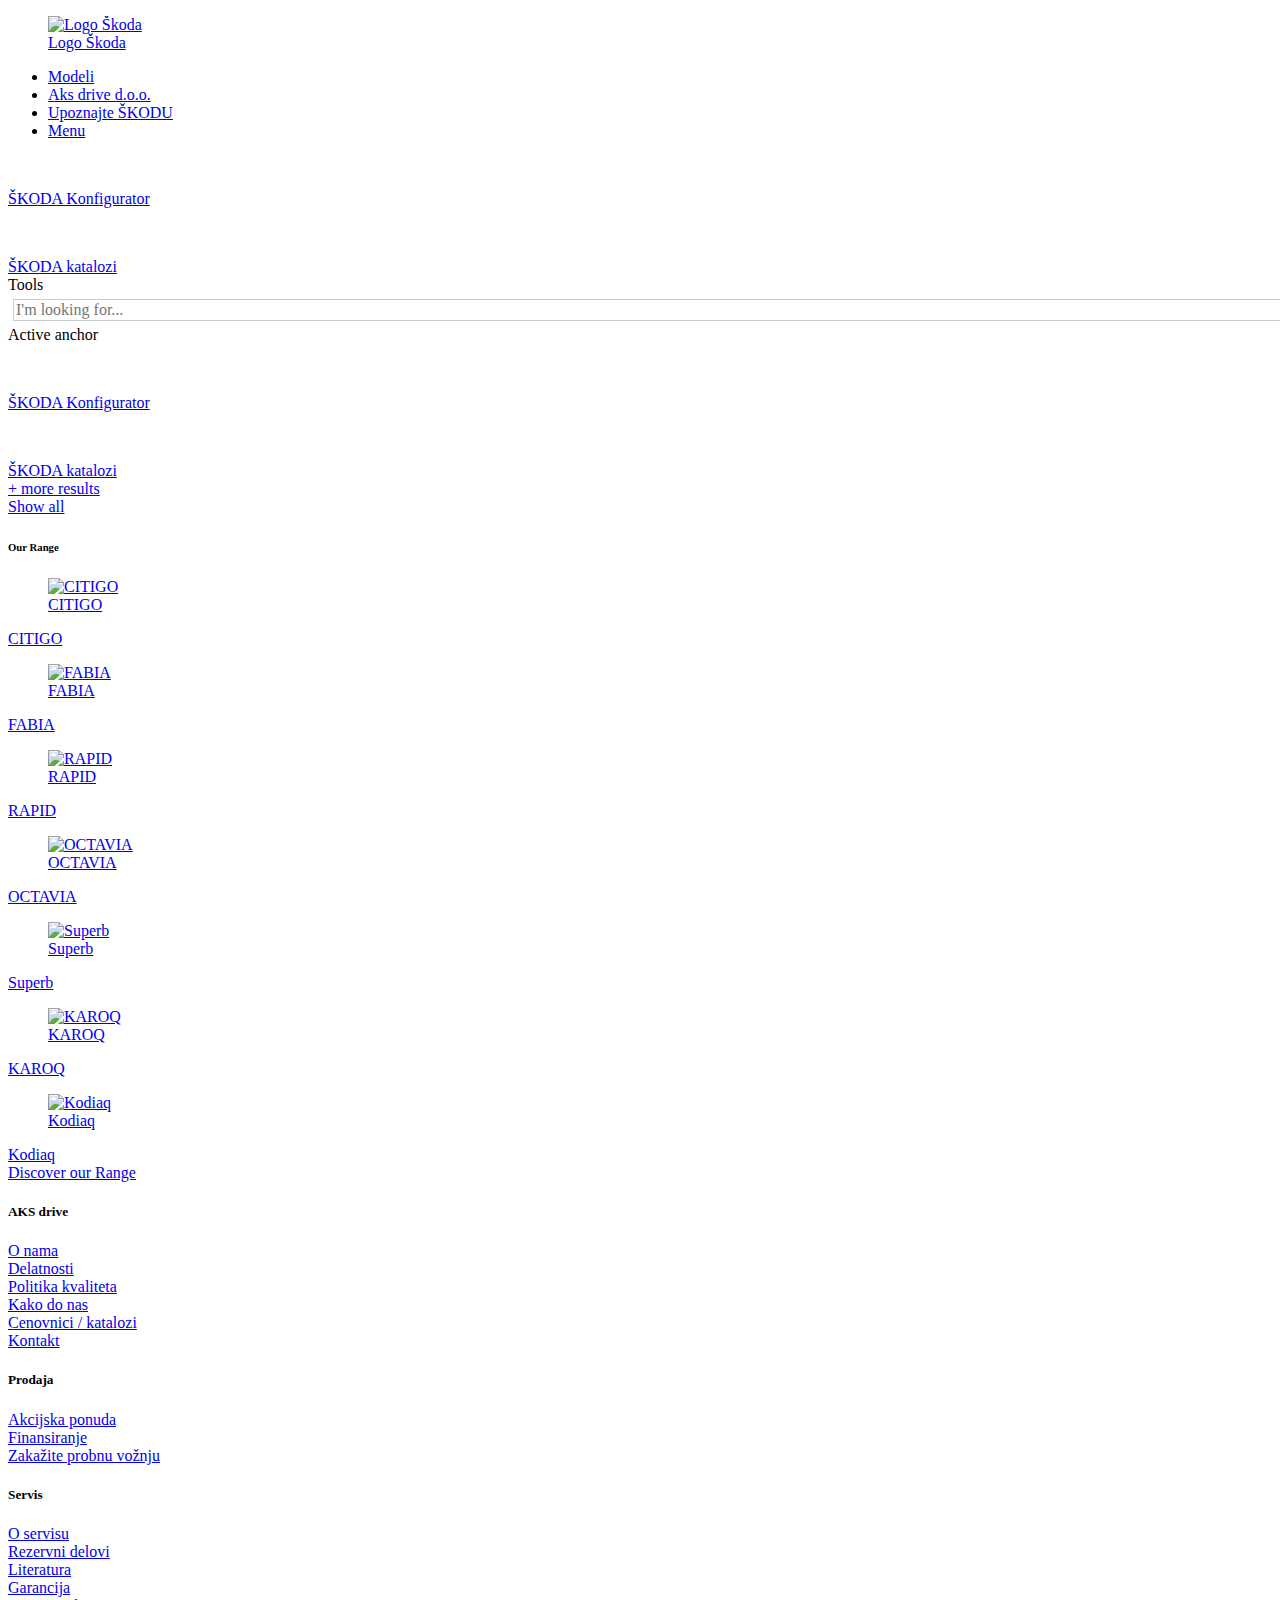
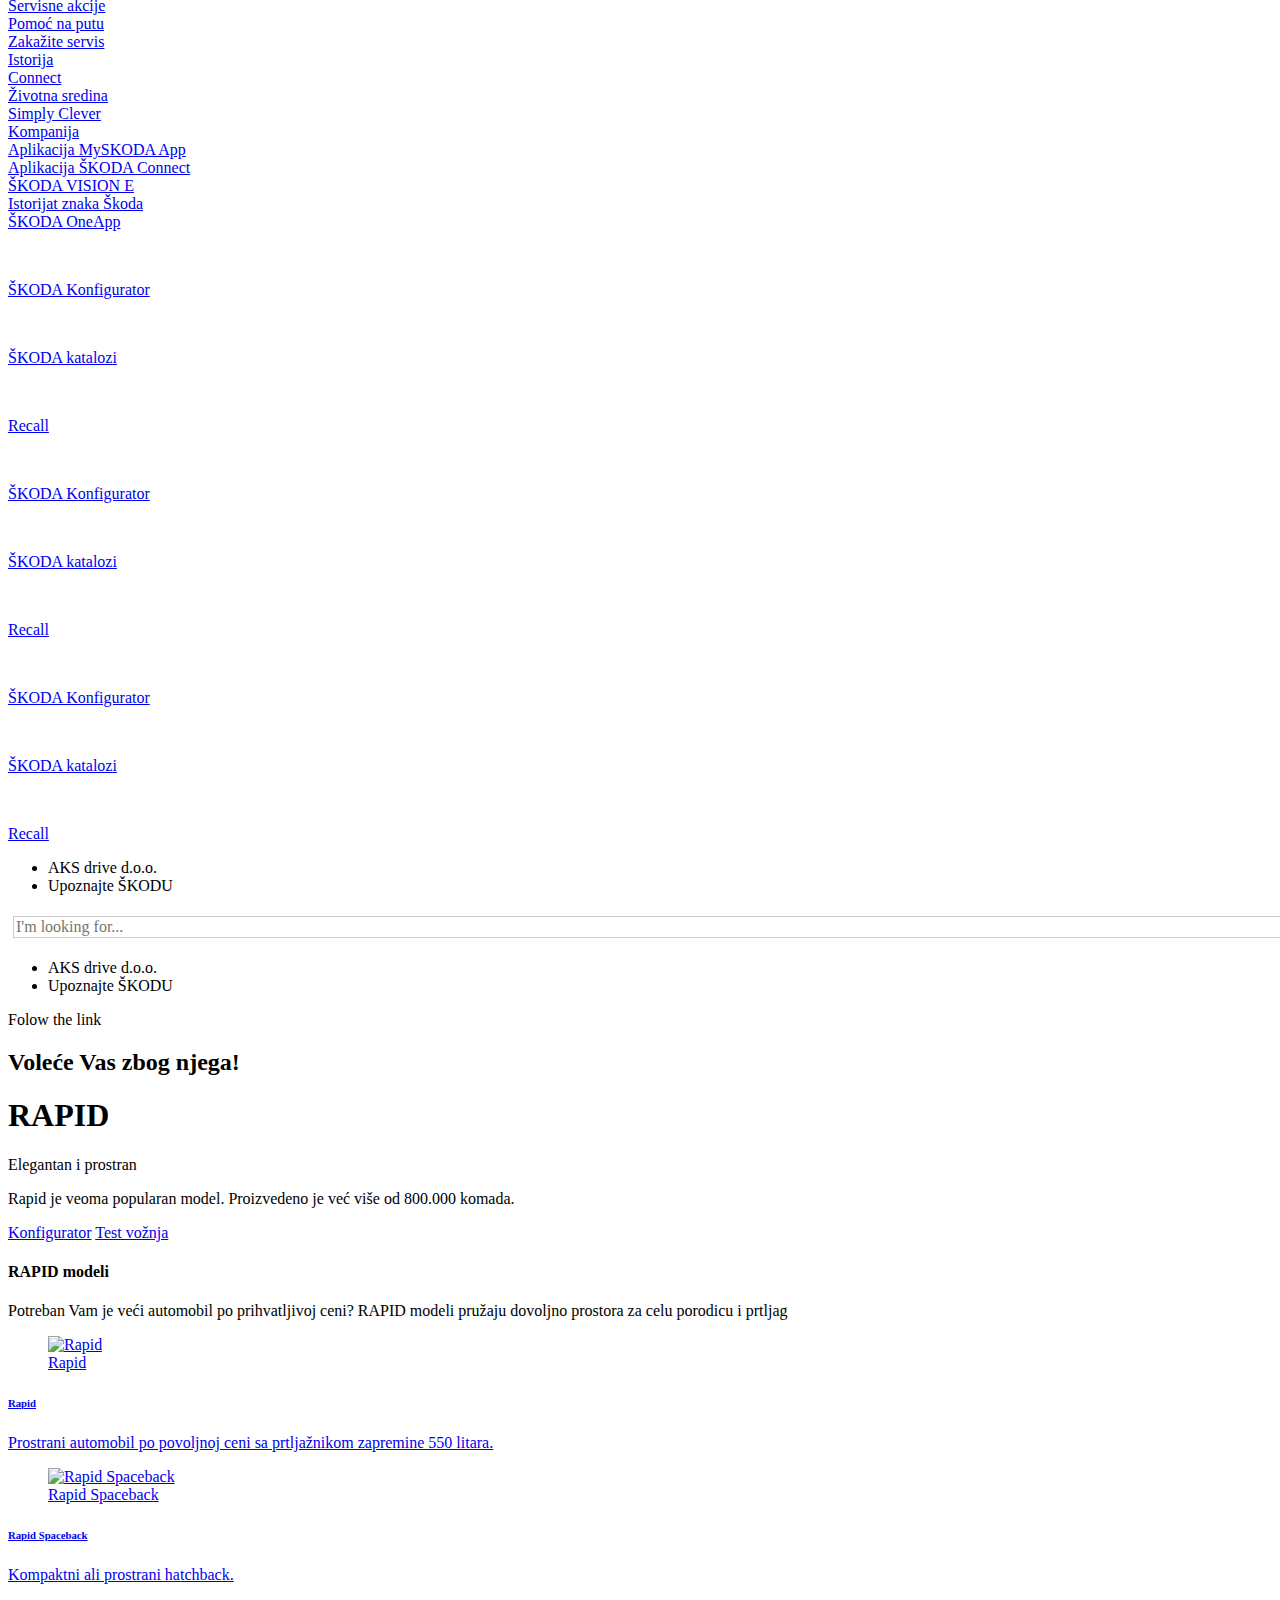
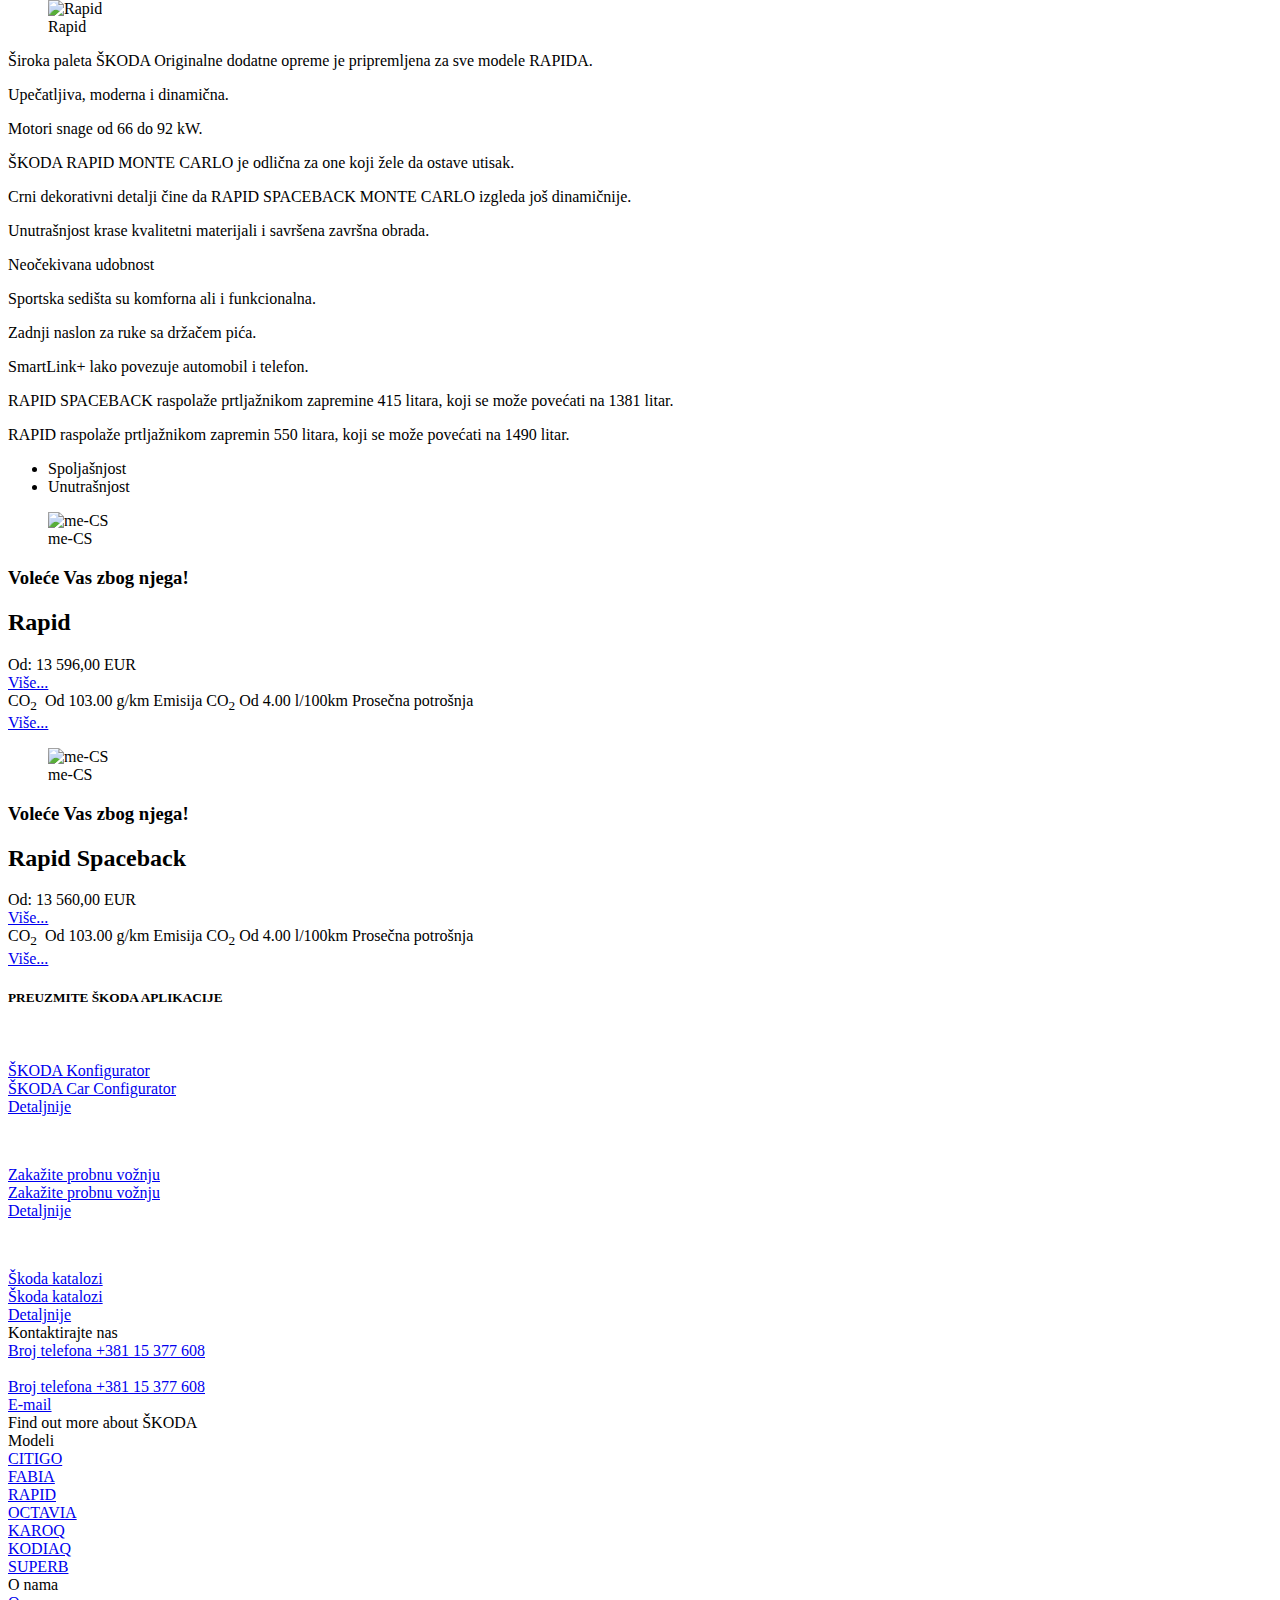
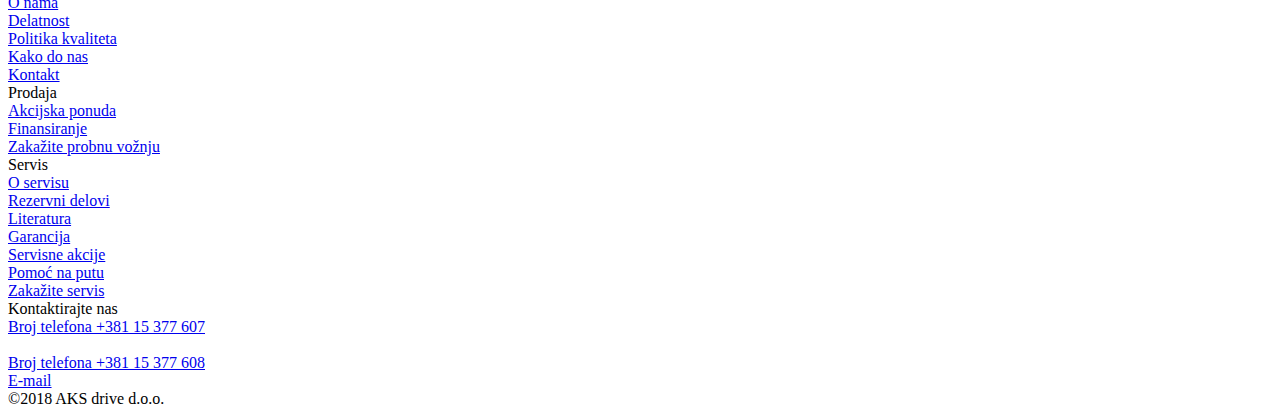
<file: models/newrapid.html>
<!DOCTYPE html>
<html dir="ltr" lang="sr-latn-cs" data-languageanalyzer="StandardAsciiFoldingLucene">
<head prefix="og: http://ogp.me/ns#">
    <meta name="viewport" content="width=device-width, initial-scale=1.0, minimum-scale=1.0, maximum-scale=1.0" />
<meta charset="utf-8">
    
    <title>Uvod : AKS Drive</title>

            <link rel="canonical" href="http://www.aks-drive.co.rs/" />

	
    <meta name="generator" content="K2 New Generation" />
    <meta name="Robots" content="index, follow" />

    
        <meta property="og:type" content="website" />
        <meta property="og:url" content="http://www.aks-drive.co.rs/" />
		<meta property="og:title" content="Homepage" />

	

                <link rel="SHORTCUT ICON" href="http://az749841.vo.msecnd.net/modulesassets/sfv1/Assets.img.favicon.d960641bb8bfa119a4d8174c89988a0d.ico" type="image/x-icon" />
				
				<link rel="stylesheet" type="text/css" href="http://az749841.vo.msecnd.net/modulesassets/sfv1/Assets.css.bootstrap-skoda.21eec8de866d90f3bfb740e640dd0da2.css" />
                <link rel="stylesheet" type="text/css" href="http://az749841.vo.msecnd.net/importerassets/sfv1/Pages.Styles.importer-site.6b07cc17d9e0517391df9f711b63b650.css" />
                <link rel="stylesheet" type="text/css" href="http://az749841.vo.msecnd.net/modulesassets/sfv1/Modules.HeaderMenuModule.module-styles.0d7f02d52ccb7aee1f28aac25d0e3001.css" />
        <!-- Fabia -->	
		<link rel="stylesheet" type="text/css" href="http://az749841.vo.msecnd.net/importerassets/sfv1/Modules.DerivativeIntro.module-styles-bronze.94dbeea07f8b120b96cac021c3748ae3.css" />
        <link rel="stylesheet" type="text/css" href="http://az749841.vo.msecnd.net/importerassets/sfv1/Modules.Highlights.module-styles.6a8d171208cd8caca15a19dcb9af1630.css" />       
        <link rel="stylesheet" type="text/css" href="http://az749841.vo.msecnd.net/importerassets/sfv1/Modules.PricelistCta.module-styles.66987bac3299cde411c4706406684787.css" />
        <link rel="stylesheet" type="text/css" href="http://az749841.vo.msecnd.net/importerassets/sfv1/Modules.Technology.module-styles.a79395adc3e464292c906d9d53a0d450.css" />
        <link rel="stylesheet" type="text/css" href="http://az749841.vo.msecnd.net/importerassets/sfv1/Modules.TechnologySlideshow.module-styles.de6c5c19d53bc0e7e25b82fcae144a0c.css" />
        <link rel="stylesheet" type="text/css" href="http://az749841.vo.msecnd.net/importerassets/sfv1/Modules.Trims.module-styles.7982cbd1c6a68ddec142dbcd9b2a357b.css" />
        <link rel="stylesheet" type="text/css" href="http://az749841.vo.msecnd.net/importerassets/sfv1/Modules.Features.module-styles.47e9dd3d523e11dfaf61493a6c97682d.css" />
        <link rel="stylesheet" type="text/css" href="http://az749841.vo.msecnd.net/importerassets/sfv1/Modules.Dimensions.module-styles.0c3b7a11cd15f98f884e5846a40fd89e.css" />
        <link rel="stylesheet" type="text/css" href="http://az749841.vo.msecnd.net/importerassets/sfv1/Modules.UpcommingEvents.module-styles.91330d6f2a85a77d30017a897b6accfd.css" />
	   <!-- Fabia -->	
		
        <link rel="stylesheet" type="text/css" href="http://az749841.vo.msecnd.net/importerassets/sfv1/Modules.ModelIntroduction.module-styles.88fc68ada66a10d7069fb39ff77cb99e.css" />
        <link rel="stylesheet" type="text/css" href="http://az749841.vo.msecnd.net/importerassets/sfv1/Modules.FamilyOverview.module-styles.5910f7048ee71a6dd4bd2a16ba8c1dfd.css" />
        <link rel="stylesheet" type="text/css" href="http://az749841.vo.msecnd.net/importerassets/sfv1/Modules.ModelCharacterGallery.module-styles.e1e91ee4a12bd9eeb3b9c0ca3f603b9e.css" />
        <link rel="stylesheet" type="text/css" href="http://az749841.vo.msecnd.net/importerassets/sfv1/Modules.Derivative.module-styles.7e8ea1432ff25a0681391e905cf6764d.css" />
        <link rel="stylesheet" type="text/css" href="http://az749841.vo.msecnd.net/importerassets/sfv1/Modules.SpecialEdition.module-styles.951af0f686e3071825cb203586bb2588.css" />
        <link rel="stylesheet" type="text/css" href="http://az749841.vo.msecnd.net/importerassets/sfv1/Modules.TextImageAndCta.module-styles.ab8957e5d7160007d8d293c35a63d979.css" /> 
<!-- Fabia --><link rel="stylesheet" type="text/css" href="http://az749841.vo.msecnd.net/importerassets/sfv1/Modules.LatestPromotions.module-styles.00eed3230418302308d3f609a9511aea.css" />


<!-- Range --><link rel="stylesheet" type="text/css" href="http://az749841.vo.msecnd.net/importerassets/sfv1/Modules.RangeFilter.module-styles.9f315e7b9bcf44da312c9ac1d40efe7a.css" />

        <link rel="stylesheet" type="text/css" href="http://az749841.vo.msecnd.net/importerassets/sfv1/Modules.ImageAndTextGrid.module-styles.3b687d40c406cc09927702fcb9edc036.css" />
        <link rel="stylesheet" type="text/css" href="http://az749841.vo.msecnd.net/importerassets/sfv1/Modules.Introduction.module-styles.841b0e8b57a47d858c5c5e920500b0dd.css" />

		
 
       <link rel="stylesheet" type="text/css" href="http://az749841.vo.msecnd.net/modulesassets/sfv1/Modules.FooterMenuModule.module-styles.d69341b3479dc184aaedc89f39825c15.css" />
	   <style>
	   /* FORMS AND BUTTONS ############*/
input {color:inherit;font:inherit;margin:0;}
html input[type=button],
input[type=reset],
input[type=submit] {-webkit-appearance:button;cursor:pointer;}
input::-moz-focus-inner {border:0;padding:0;}
input {line-height:normal;}

/* Forms style */
.txt-input,
input, 
.txt-file,
.txt-select ,
.txt-select2, 
textarea,
select {border:1px solid #ccc;margin:5px;}
.txt-input, 
.txt-file,
.txt-select ,
.txt-select2, 
textarea,
select {padding:14px;}
.txt-input, 
input, 
.txt-file,
.txt-select ,
.txt-select2, 
textarea,
select {width:100%;} 
.limit-size {width:50%;}
.txt-input:focus,
input:focus {border:1px solid #4ba82e;outline:double 1px #4ba82e;-moz-box-shadow:0px 0px 4px #ccc;-webkit-box-shadow:0px 0px 4px #ccc;box-shadow:0px 0px 4px #ccc;} 

input[type=reset],
input[type=submit] {cursor:pointer;display:inline-block;width:auto;margin:5px 2px 5px 0;padding:15px 15px;text-align:center;background:#4ba82e;color:#fff;border:2px solid #4ba82e;border-radius:0;/*15px;*/} /*#0c6dc2  #064276*/

input[type=reset]:hover,
input[type=submit]:hover {background:#4ba82e;color:#fff;}
</style>
<link rel="stylesheet" type="text/css" href="http://www.aks-drive.co.rs/css/jquery.datetimepicker.css">	   
            <!--CustomHeadScript start-->
            <!--CustomHeadScript end-->

    <!-- GLOBAL Google Tag Manager --><!-- ##
        <script>
                var dataLayer = dataLayer || [];
                (function (w, d, s, l, i) {
                    w[l] = w[l] || []; w[l].push({ 'gtm.start': new Date().getTime(), event: 'gtm.js' });
                    var f = d.getElementsByTagName(s)[0], j = d.createElement(s), dl = l != 'dataLayer' ? '&l=' + l : '';
                    j.async = true; j.src = '//www.googletagmanager.com/gtm.js?id=' + i + dl; f.parentNode.insertBefore(j, f);
                })(window, document, 'script', 'dataLayer', 'GTM-K2JFMN');
        </script>
    <!-- End GLOBAL Google Tag Manager -->
        
</head>
<body >
    <!-- GLOBAL Google Tag Manager --><!-- ##
    <noscript>
        <iframe src="//www.googletagmanager.com/ns.html?id=GTM-K2JFMN" height="0" width="0" style="display:none;visibility:hidden"></iframe>
    </noscript>
    <!-- End GLOBAL Google Tag Manager --> 
<div class="k2ng-page k2ng-page-ImporterModelFamilyPage "
     data-implementation="ImporterModelFamilyPage"
     data-index-search-category="modelfamily"
       data-context-culture="sr-latn-CS" 
	   data-context-target="modelfamily"  
	   data-context-bid="457" 
	   data-context-instancename="SRB" 
	   data-context-salesprogram="SRB"  
	   data-context-mbv="NF">
    
<div class="wrap-page "
     data-index-bid="457"
     data-site-id="sites/srlatncs"
     data-page-id="48f26c9b-e29a-46ed-afa1-16c2c839bf1b"
  data-index-clg-target="modelfamily">

<div class="k2ng-zone k2ng-zone-name-Header" data-zoneid="Header">
		<div id="anchor-M26-09516639" class="k2ng-module-anchor"></div>
		<div class="k2ng-module k2ng-module-ImporterHeaderModule k2ng-module-instance-ImporterHeaderModule-35103ab5 "
			 data-moduleid="ImporterHeaderModule-35103ab5"
			 data-implementation="ImporterHeaderModule"
			 id="ImporterHeaderModule-35103ab5"
			 data-displayname="ImporterHeaderModule"
			 data-display-in-sticky="false">

	
<script type="text/javascript">
    var ImporterHeaderResources = {
        newsLinkLabel: "Find out more",
        modelFamilyLinkLabel: "Meet the family",
        modelDerivativeLinkLabel: "Explore",
        eventLinkLabel: "Find out more",
        promotionLinklabel: "Find out more",
        otherLinklabel: "Read more"
    }
</script><nav class="importer-header container-fluid" data-all-search-results-url="/search-results" data-search-handler="/api/search">
    <div class="navbar-top">
        <a href="/">
            <div class="skoda-logo">
                <figure class="skoda-logo">
                    <picture id="fig4d30fbc4">
                        <!--[if IE 9]><video style="display: none;"><![endif]-->
                        <source media="(min-width: 0px) and (max-width: 659px)" srcset="http://az749841.vo.msecnd.net/modulesassets/sfv4/Assets.img.skoda-logo-landscape.a4df7efeb9c9eb4987594f574894ff1e.136x40-Fill.png, http://az749841.vo.msecnd.net/modulesassets/sfv4/Assets.img.skoda-logo-landscape.a4df7efeb9c9eb4987594f574894ff1e.204x60-Fill.png 1.5x, http://az749841.vo.msecnd.net/modulesassets/sfv4/Assets.img.skoda-logo-landscape.a4df7efeb9c9eb4987594f574894ff1e.272x80-Fill.png 2x">
                        <source media="(min-width: 660px) and (max-width: 999px)" srcset="http://az749841.vo.msecnd.net/modulesassets/sfv4/Assets.img.skoda-logo-landscape.a4df7efeb9c9eb4987594f574894ff1e.154x46-Fill.png, http://az749841.vo.msecnd.net/modulesassets/sfv4/Assets.img.skoda-logo-landscape.a4df7efeb9c9eb4987594f574894ff1e.231x69-Fill.png 1.5x, http://az749841.vo.msecnd.net/modulesassets/sfv4/Assets.img.skoda-logo-landscape.a4df7efeb9c9eb4987594f574894ff1e.308x92-Fill.png 2x">
                        <source media="(min-width: 1000px)" srcset="http://az749841.vo.msecnd.net/modulesassets/sfv4/Assets.img.skoda-logo-landscape.a4df7efeb9c9eb4987594f574894ff1e.154x46-Fill.png, http://az749841.vo.msecnd.net/modulesassets/sfv4/Assets.img.skoda-logo-landscape.a4df7efeb9c9eb4987594f574894ff1e.231x69-Fill.png 1.5x, http://az749841.vo.msecnd.net/modulesassets/sfv4/Assets.img.skoda-logo-landscape.a4df7efeb9c9eb4987594f574894ff1e.308x92-Fill.png 2x">
                        <!--[if IE 9]></video><![endif]--><img alt="Logo Škoda" srcset="http://az749841.vo.msecnd.net/modulesassets/sfv4/Assets.img.skoda-logo-landscape.a4df7efeb9c9eb4987594f574894ff1e.154x46-Fill.png, http://az749841.vo.msecnd.net/modulesassets/sfv4/Assets.img.skoda-logo-landscape.a4df7efeb9c9eb4987594f574894ff1e.231x69-Fill.png 1.5x, http://az749841.vo.msecnd.net/modulesassets/sfv4/Assets.img.skoda-logo-landscape.a4df7efeb9c9eb4987594f574894ff1e.308x92-Fill.png 2x">
                    </picture>
                    <figcaption>Logo Škoda</figcaption>
                </figure>
            </div>
        </a>
        <div class="nav-links">
            <ul class="nav-list no-lang-selector">
                         <li class="models"><a href="#" data-toggle-submenu="#node_2e2ba6a29af24f5982b119048a1ad239">Modeli</a></li>
                         <li><a href="#" data-toggle-submenu="#node_630134f8dddb4846933fce0f94fa2235">Aks drive d.o.o.</a></li>
                         <!-- ## <li><a href="#" data-toggle-submenu="#node_d2c6858b9aaa4210b25aff8acbde7f76">Flotna prodaja</a></li> ## -->
                         <li><a href="#" data-toggle-submenu="#node_707768c2e41249309b3a3ee70eeb50f8">Upoznajte ŠKODU</a></li>
                         <!-- ##  <li><a href="#" data-toggle-submenu="#node_5e8659680cbd4f70a9363e95dadcf685">Polovna vozila</a></li> ## -->
                         <li class="menu-scrolldown always-visible">
						     <a href="#" data-toggle-submenu="#importer-header-submenu-tablet-menu" data-icon-toggle="true">
							     <span>Menu</span>
								 <div class="icon icon-arrow-small-down"></div>
								 <div class="icon icon-arrow-small-up"></div>
							 </a>
                         </li>
            </ul>
        </div>

        <div class="right-section ">
            <div class="important-links">
                    <div class="nav-button">
                            <div class="tool-icon">
                                <figure><picture id="fig47d528db"><!--[if IE 9]><video style="display: none;"><![endif]--><source media="(min-width: 0px) and (max-width: 659px)" srcset="http://az749841.vo.msecnd.net/external/sfv1/httpsdownloadportalblobcorewindowsnetk2ngtoolsImagesOPFI6YDEJRTEX6QM6LE3JWSUCApng/0x8D5478A39E85285/32x32-Fill.bin, http://az749841.vo.msecnd.net/external/sfv1/httpsdownloadportalblobcorewindowsnetk2ngtoolsImagesOPFI6YDEJRTEX6QM6LE3JWSUCApng/0x8D5478A39E85285/48x48-Fill.bin 1.5x, http://az749841.vo.msecnd.net/external/sfv1/httpsdownloadportalblobcorewindowsnetk2ngtoolsImagesOPFI6YDEJRTEX6QM6LE3JWSUCApng/0x8D5478A39E85285/64x64-Fill.bin 2x"><source media="(min-width: 660px) and (max-width: 999px)" srcset="http://az749841.vo.msecnd.net/external/sfv1/httpsdownloadportalblobcorewindowsnetk2ngtoolsImagesOPFI6YDEJRTEX6QM6LE3JWSUCApng/0x8D5478A39E85285/32x32-Fill.bin, http://az749841.vo.msecnd.net/external/sfv1/httpsdownloadportalblobcorewindowsnetk2ngtoolsImagesOPFI6YDEJRTEX6QM6LE3JWSUCApng/0x8D5478A39E85285/48x48-Fill.bin 1.5x, http://az749841.vo.msecnd.net/external/sfv1/httpsdownloadportalblobcorewindowsnetk2ngtoolsImagesOPFI6YDEJRTEX6QM6LE3JWSUCApng/0x8D5478A39E85285/64x64-Fill.bin 2x"><source media="(min-width: 1000px)" srcset="http://az749841.vo.msecnd.net/external/sfv1/httpsdownloadportalblobcorewindowsnetk2ngtoolsImagesOPFI6YDEJRTEX6QM6LE3JWSUCApng/0x8D5478A39E85285/32x32-Fill.bin, http://az749841.vo.msecnd.net/external/sfv1/httpsdownloadportalblobcorewindowsnetk2ngtoolsImagesOPFI6YDEJRTEX6QM6LE3JWSUCApng/0x8D5478A39E85285/48x48-Fill.bin 1.5x, http://az749841.vo.msecnd.net/external/sfv1/httpsdownloadportalblobcorewindowsnetk2ngtoolsImagesOPFI6YDEJRTEX6QM6LE3JWSUCApng/0x8D5478A39E85285/64x64-Fill.bin 2x"><!--[if IE 9]></video><![endif]--><img alt="" srcset="http://az749841.vo.msecnd.net/external/sfv1/httpsdownloadportalblobcorewindowsnetk2ngtoolsImagesOPFI6YDEJRTEX6QM6LE3JWSUCApng/0x8D5478A39E85285/32x32-Fill.bin, http://az749841.vo.msecnd.net/external/sfv1/httpsdownloadportalblobcorewindowsnetk2ngtoolsImagesOPFI6YDEJRTEX6QM6LE3JWSUCApng/0x8D5478A39E85285/48x48-Fill.bin 1.5x, http://az749841.vo.msecnd.net/external/sfv1/httpsdownloadportalblobcorewindowsnetk2ngtoolsImagesOPFI6YDEJRTEX6QM6LE3JWSUCApng/0x8D5478A39E85285/64x64-Fill.bin 2x" ></picture></figure>
                            </div>
                        <div class="link-label">
                            <a class="gtm-cta-link" href="http://clg.skoda-auto.com/api/Link?tool=CarConfigurator&amp;culture=sr-latn-CS&amp;target=home&amp;bid=457&amp;instancename=SRB&amp;salesprogram=SRB" target="_blank" data-action-cta="Website - ImporterHeaderModule - Tool link">ŠKODA Konfigurator</a>
                        </div>
                    </div>
					<!-- ## 
                    <div class="nav-button">
                            <div class="tool-icon">
                                <figure><picture id="fig404f5b34"><!--[if IE 9]><video style="display: none;"><![endif]--><!-- ## <source media="(min-width: 0px) and (max-width: 659px)" srcset="http://az749841.vo.msecnd.net/external/sfv1/httpsdownloadportalblobcorewindowsnetk2ngtoolsImages44V3L2GIVVBYBXO7VSDKC5ZFCEpng/0x8D54785D5F878E0/32x32-Fill.bin, http://az749841.vo.msecnd.net/external/sfv1/httpsdownloadportalblobcorewindowsnetk2ngtoolsImages44V3L2GIVVBYBXO7VSDKC5ZFCEpng/0x8D54785D5F878E0/48x48-Fill.bin 1.5x, http://az749841.vo.msecnd.net/external/sfv1/httpsdownloadportalblobcorewindowsnetk2ngtoolsImages44V3L2GIVVBYBXO7VSDKC5ZFCEpng/0x8D54785D5F878E0/64x64-Fill.bin 2x"><source media="(min-width: 660px) and (max-width: 999px)" srcset="http://az749841.vo.msecnd.net/external/sfv1/httpsdownloadportalblobcorewindowsnetk2ngtoolsImages44V3L2GIVVBYBXO7VSDKC5ZFCEpng/0x8D54785D5F878E0/32x32-Fill.bin, http://az749841.vo.msecnd.net/external/sfv1/httpsdownloadportalblobcorewindowsnetk2ngtoolsImages44V3L2GIVVBYBXO7VSDKC5ZFCEpng/0x8D54785D5F878E0/48x48-Fill.bin 1.5x, http://az749841.vo.msecnd.net/external/sfv1/httpsdownloadportalblobcorewindowsnetk2ngtoolsImages44V3L2GIVVBYBXO7VSDKC5ZFCEpng/0x8D54785D5F878E0/64x64-Fill.bin 2x"><source media="(min-width: 1000px)" srcset="http://az749841.vo.msecnd.net/external/sfv1/httpsdownloadportalblobcorewindowsnetk2ngtoolsImages44V3L2GIVVBYBXO7VSDKC5ZFCEpng/0x8D54785D5F878E0/32x32-Fill.bin, http://az749841.vo.msecnd.net/external/sfv1/httpsdownloadportalblobcorewindowsnetk2ngtoolsImages44V3L2GIVVBYBXO7VSDKC5ZFCEpng/0x8D54785D5F878E0/48x48-Fill.bin 1.5x, http://az749841.vo.msecnd.net/external/sfv1/httpsdownloadportalblobcorewindowsnetk2ngtoolsImages44V3L2GIVVBYBXO7VSDKC5ZFCEpng/0x8D54785D5F878E0/64x64-Fill.bin 2x"><!--[if IE 9]></video><![endif]--><!-- ## <img alt="" srcset="http://az749841.vo.msecnd.net/external/sfv1/httpsdownloadportalblobcorewindowsnetk2ngtoolsImages44V3L2GIVVBYBXO7VSDKC5ZFCEpng/0x8D54785D5F878E0/32x32-Fill.bin, http://az749841.vo.msecnd.net/external/sfv1/httpsdownloadportalblobcorewindowsnetk2ngtoolsImages44V3L2GIVVBYBXO7VSDKC5ZFCEpng/0x8D54785D5F878E0/48x48-Fill.bin 1.5x, http://az749841.vo.msecnd.net/external/sfv1/httpsdownloadportalblobcorewindowsnetk2ngtoolsImages44V3L2GIVVBYBXO7VSDKC5ZFCEpng/0x8D54785D5F878E0/64x64-Fill.bin 2x" ></picture></figure>
                            </div>
                        <div class="link-label">
                            <a class="gtm-cta-link" href="http://clg.skoda-auto.com/api/Link?tool=DealerLocator&amp;bid=457&amp;culture=sr-latn-CS&amp;target=home&amp;instancename=SRB&amp;salesprogram=SRB" target="_blank" data-action-cta="Website - ImporterHeaderModule - Tool link">ŠKODA partneri</a>
                        </div>
                    </div> ## -->
                    <div class="nav-button">
                            <div class="tool-icon">
                                <figure><picture id="fig9934cc31"><!--[if IE 9]><video style="display: none;"><![endif]--><source media="(min-width: 0px) and (max-width: 659px)" srcset="http://az749841.vo.msecnd.net/external/sfv1/httpsdownloadportalblobcorewindowsnetk2ngtoolsImages3ALZQ2TZNUJL2S3GHMXJDNVNZ4png/0x8D56244DB52F161/32x32-Fill.bin, http://az749841.vo.msecnd.net/external/sfv1/httpsdownloadportalblobcorewindowsnetk2ngtoolsImages3ALZQ2TZNUJL2S3GHMXJDNVNZ4png/0x8D56244DB52F161/48x48-Fill.bin 1.5x, http://az749841.vo.msecnd.net/external/sfv1/httpsdownloadportalblobcorewindowsnetk2ngtoolsImages3ALZQ2TZNUJL2S3GHMXJDNVNZ4png/0x8D56244DB52F161/64x64-Fill.bin 2x"><source media="(min-width: 660px) and (max-width: 999px)" srcset="http://az749841.vo.msecnd.net/external/sfv1/httpsdownloadportalblobcorewindowsnetk2ngtoolsImages3ALZQ2TZNUJL2S3GHMXJDNVNZ4png/0x8D56244DB52F161/32x32-Fill.bin, http://az749841.vo.msecnd.net/external/sfv1/httpsdownloadportalblobcorewindowsnetk2ngtoolsImages3ALZQ2TZNUJL2S3GHMXJDNVNZ4png/0x8D56244DB52F161/48x48-Fill.bin 1.5x, http://az749841.vo.msecnd.net/external/sfv1/httpsdownloadportalblobcorewindowsnetk2ngtoolsImages3ALZQ2TZNUJL2S3GHMXJDNVNZ4png/0x8D56244DB52F161/64x64-Fill.bin 2x"><source media="(min-width: 1000px)" srcset="http://az749841.vo.msecnd.net/external/sfv1/httpsdownloadportalblobcorewindowsnetk2ngtoolsImages3ALZQ2TZNUJL2S3GHMXJDNVNZ4png/0x8D56244DB52F161/32x32-Fill.bin, http://az749841.vo.msecnd.net/external/sfv1/httpsdownloadportalblobcorewindowsnetk2ngtoolsImages3ALZQ2TZNUJL2S3GHMXJDNVNZ4png/0x8D56244DB52F161/48x48-Fill.bin 1.5x, http://az749841.vo.msecnd.net/external/sfv1/httpsdownloadportalblobcorewindowsnetk2ngtoolsImages3ALZQ2TZNUJL2S3GHMXJDNVNZ4png/0x8D56244DB52F161/64x64-Fill.bin 2x"><!--[if IE 9]></video><![endif]--><img alt="" srcset="http://az749841.vo.msecnd.net/external/sfv1/httpsdownloadportalblobcorewindowsnetk2ngtoolsImages3ALZQ2TZNUJL2S3GHMXJDNVNZ4png/0x8D56244DB52F161/32x32-Fill.bin, http://az749841.vo.msecnd.net/external/sfv1/httpsdownloadportalblobcorewindowsnetk2ngtoolsImages3ALZQ2TZNUJL2S3GHMXJDNVNZ4png/0x8D56244DB52F161/48x48-Fill.bin 1.5x, http://az749841.vo.msecnd.net/external/sfv1/httpsdownloadportalblobcorewindowsnetk2ngtoolsImages3ALZQ2TZNUJL2S3GHMXJDNVNZ4png/0x8D56244DB52F161/64x64-Fill.bin 2x" ></picture></figure>
                            </div>
                        <div class="link-label">
                            <a class="gtm-cta-link" href="http://www.aks-drive.co.rs/models/uputstva" target="_blank" data-action-cta="Website - ImporterHeaderModule - Tool link">ŠKODA katalozi</a>
                        </div>
                    </div>
            </div>

            <div class="important-links-dropdown tool-dropdown hidden-sm" data-toggle-submenu="#importer-header-dropdown-submenu-tools">
                <span class="tools-label">Tools</span>
            </div>


                <div class="search hidden-sm activate-search">
                    <div class="search-icon"></div>
                </div>

            <div class="search-field">
                <input type="text" class="do-search" placeholder="I&apos;m looking for..." data-domain="http://www.skoda-auto.rs" />
                <div data-close-search="true" class="close-search icon icon-close-medium-white"></div>
            </div>

            <div class="mobile-hamburger-menu hidden-md hidden-lg" data-toggle-submenu="#importer-header-mobile-submenu">
                <div class="icon icon-hamburger-open">
                    <div class="hamburger-menu-stripe"></div>
                    <div class="hamburger-menu-stripe"></div>
                    <div class="hamburger-menu-stripe"></div>
                </div>
            </div>
        </div>

    </div>

    <!--This part of header contains anchors for modules-->
    <div class="anchors-subnav">
        

        <div data-toggle-anchors="true" class="active-anchor-placeholder">
            <span class="active-anchor">Active anchor</span>
            <span class="dropdown-icon icon icon-arrow-small-down"></span>
        </div>

        <div class="anchor-list" data-insert-anchors="true"></div>

        

        <div class="sepparator"></div>

        <div class="navbar-buttons">
            

                <a class="tool-button gtm-cta-link" href="http://clg.skoda-auto.com/api/Link?tool=CarConfigurator&amp;culture=sr-latn-CS&amp;target=home&amp;bid=457&amp;instancename=SRB&amp;salesprogram=SRB" target="_blank" data-action-cta="Website - ImporterHeaderModule - Tool link">
                        <span class="tool-icon">
                            <figure><picture id="fig1c464dc1"><!--[if IE 9]><video style="display: none;"><![endif]--><source media="(min-width: 0px) and (max-width: 659px)" srcset="http://az749841.vo.msecnd.net/external/sfv1/httpsdownloadportalblobcorewindowsnetk2ngtoolsImagesOPFI6YDEJRTEX6QM6LE3JWSUCApng/0x8D5478A39E85285/32x32-Fill.bin, http://az749841.vo.msecnd.net/external/sfv1/httpsdownloadportalblobcorewindowsnetk2ngtoolsImagesOPFI6YDEJRTEX6QM6LE3JWSUCApng/0x8D5478A39E85285/48x48-Fill.bin 1.5x, http://az749841.vo.msecnd.net/external/sfv1/httpsdownloadportalblobcorewindowsnetk2ngtoolsImagesOPFI6YDEJRTEX6QM6LE3JWSUCApng/0x8D5478A39E85285/64x64-Fill.bin 2x"><source media="(min-width: 660px) and (max-width: 999px)" srcset="http://az749841.vo.msecnd.net/external/sfv1/httpsdownloadportalblobcorewindowsnetk2ngtoolsImagesOPFI6YDEJRTEX6QM6LE3JWSUCApng/0x8D5478A39E85285/32x32-Fill.bin, http://az749841.vo.msecnd.net/external/sfv1/httpsdownloadportalblobcorewindowsnetk2ngtoolsImagesOPFI6YDEJRTEX6QM6LE3JWSUCApng/0x8D5478A39E85285/48x48-Fill.bin 1.5x, http://az749841.vo.msecnd.net/external/sfv1/httpsdownloadportalblobcorewindowsnetk2ngtoolsImagesOPFI6YDEJRTEX6QM6LE3JWSUCApng/0x8D5478A39E85285/64x64-Fill.bin 2x"><source media="(min-width: 1000px)" srcset="http://az749841.vo.msecnd.net/external/sfv1/httpsdownloadportalblobcorewindowsnetk2ngtoolsImagesOPFI6YDEJRTEX6QM6LE3JWSUCApng/0x8D5478A39E85285/32x32-Fill.bin, http://az749841.vo.msecnd.net/external/sfv1/httpsdownloadportalblobcorewindowsnetk2ngtoolsImagesOPFI6YDEJRTEX6QM6LE3JWSUCApng/0x8D5478A39E85285/48x48-Fill.bin 1.5x, http://az749841.vo.msecnd.net/external/sfv1/httpsdownloadportalblobcorewindowsnetk2ngtoolsImagesOPFI6YDEJRTEX6QM6LE3JWSUCApng/0x8D5478A39E85285/64x64-Fill.bin 2x"><!--[if IE 9]></video><![endif]--><img alt="" srcset="http://az749841.vo.msecnd.net/external/sfv1/httpsdownloadportalblobcorewindowsnetk2ngtoolsImagesOPFI6YDEJRTEX6QM6LE3JWSUCApng/0x8D5478A39E85285/32x32-Fill.bin, http://az749841.vo.msecnd.net/external/sfv1/httpsdownloadportalblobcorewindowsnetk2ngtoolsImagesOPFI6YDEJRTEX6QM6LE3JWSUCApng/0x8D5478A39E85285/48x48-Fill.bin 1.5x, http://az749841.vo.msecnd.net/external/sfv1/httpsdownloadportalblobcorewindowsnetk2ngtoolsImagesOPFI6YDEJRTEX6QM6LE3JWSUCApng/0x8D5478A39E85285/64x64-Fill.bin 2x" ></picture></figure>
                        </span>

                    <span class="link-label">ŠKODA Konfigurator</span>
                </a>
         <!-- ##        <a class="tool-button gtm-cta-link" href="http://clg.skoda-auto.com/api/Link?tool=DealerLocator&amp;bid=457&amp;culture=sr-latn-CS&amp;target=home&amp;instancename=SRB&amp;salesprogram=SRB" target="_blank" data-action-cta="Website - ImporterHeaderModule - Tool link">
                        <span class="tool-icon">
                            <figure><picture id="fig03538d49"><!--[if IE 9]><video style="display: none;"><![endif]--><!-- ## <source media="(min-width: 0px) and (max-width: 659px)" srcset="http://az749841.vo.msecnd.net/external/sfv1/httpsdownloadportalblobcorewindowsnetk2ngtoolsImages44V3L2GIVVBYBXO7VSDKC5ZFCEpng/0x8D54785D5F878E0/32x32-Fill.bin, http://az749841.vo.msecnd.net/external/sfv1/httpsdownloadportalblobcorewindowsnetk2ngtoolsImages44V3L2GIVVBYBXO7VSDKC5ZFCEpng/0x8D54785D5F878E0/48x48-Fill.bin 1.5x, http://az749841.vo.msecnd.net/external/sfv1/httpsdownloadportalblobcorewindowsnetk2ngtoolsImages44V3L2GIVVBYBXO7VSDKC5ZFCEpng/0x8D54785D5F878E0/64x64-Fill.bin 2x"><source media="(min-width: 660px) and (max-width: 999px)" srcset="http://az749841.vo.msecnd.net/external/sfv1/httpsdownloadportalblobcorewindowsnetk2ngtoolsImages44V3L2GIVVBYBXO7VSDKC5ZFCEpng/0x8D54785D5F878E0/32x32-Fill.bin, http://az749841.vo.msecnd.net/external/sfv1/httpsdownloadportalblobcorewindowsnetk2ngtoolsImages44V3L2GIVVBYBXO7VSDKC5ZFCEpng/0x8D54785D5F878E0/48x48-Fill.bin 1.5x, http://az749841.vo.msecnd.net/external/sfv1/httpsdownloadportalblobcorewindowsnetk2ngtoolsImages44V3L2GIVVBYBXO7VSDKC5ZFCEpng/0x8D54785D5F878E0/64x64-Fill.bin 2x"><source media="(min-width: 1000px)" srcset="http://az749841.vo.msecnd.net/external/sfv1/httpsdownloadportalblobcorewindowsnetk2ngtoolsImages44V3L2GIVVBYBXO7VSDKC5ZFCEpng/0x8D54785D5F878E0/32x32-Fill.bin, http://az749841.vo.msecnd.net/external/sfv1/httpsdownloadportalblobcorewindowsnetk2ngtoolsImages44V3L2GIVVBYBXO7VSDKC5ZFCEpng/0x8D54785D5F878E0/48x48-Fill.bin 1.5x, http://az749841.vo.msecnd.net/external/sfv1/httpsdownloadportalblobcorewindowsnetk2ngtoolsImages44V3L2GIVVBYBXO7VSDKC5ZFCEpng/0x8D54785D5F878E0/64x64-Fill.bin 2x"><!--[if IE 9]></video><![endif]--><!-- ## <img alt="" srcset="http://az749841.vo.msecnd.net/external/sfv1/httpsdownloadportalblobcorewindowsnetk2ngtoolsImages44V3L2GIVVBYBXO7VSDKC5ZFCEpng/0x8D54785D5F878E0/32x32-Fill.bin, http://az749841.vo.msecnd.net/external/sfv1/httpsdownloadportalblobcorewindowsnetk2ngtoolsImages44V3L2GIVVBYBXO7VSDKC5ZFCEpng/0x8D54785D5F878E0/48x48-Fill.bin 1.5x, http://az749841.vo.msecnd.net/external/sfv1/httpsdownloadportalblobcorewindowsnetk2ngtoolsImages44V3L2GIVVBYBXO7VSDKC5ZFCEpng/0x8D54785D5F878E0/64x64-Fill.bin 2x" ></picture></figure>
                        </span>

                    <span class="link-label">ŠKODA partneri</span>
                </a> ## -->
                <a class="tool-button gtm-cta-link" href="http://www.aks-drive.co.rs/models/uputstva" target="_blank" data-action-cta="Website - ImporterHeaderModule - Tool link">
                        <span class="tool-icon">
                            <figure><picture id="fig39f179bf"><!--[if IE 9]><video style="display: none;"><![endif]--><source media="(min-width: 0px) and (max-width: 659px)" srcset="http://az749841.vo.msecnd.net/external/sfv1/httpsdownloadportalblobcorewindowsnetk2ngtoolsImages3ALZQ2TZNUJL2S3GHMXJDNVNZ4png/0x8D56244DB52F161/32x32-Fill.bin, http://az749841.vo.msecnd.net/external/sfv1/httpsdownloadportalblobcorewindowsnetk2ngtoolsImages3ALZQ2TZNUJL2S3GHMXJDNVNZ4png/0x8D56244DB52F161/48x48-Fill.bin 1.5x, http://az749841.vo.msecnd.net/external/sfv1/httpsdownloadportalblobcorewindowsnetk2ngtoolsImages3ALZQ2TZNUJL2S3GHMXJDNVNZ4png/0x8D56244DB52F161/64x64-Fill.bin 2x"><source media="(min-width: 660px) and (max-width: 999px)" srcset="http://az749841.vo.msecnd.net/external/sfv1/httpsdownloadportalblobcorewindowsnetk2ngtoolsImages3ALZQ2TZNUJL2S3GHMXJDNVNZ4png/0x8D56244DB52F161/32x32-Fill.bin, http://az749841.vo.msecnd.net/external/sfv1/httpsdownloadportalblobcorewindowsnetk2ngtoolsImages3ALZQ2TZNUJL2S3GHMXJDNVNZ4png/0x8D56244DB52F161/48x48-Fill.bin 1.5x, http://az749841.vo.msecnd.net/external/sfv1/httpsdownloadportalblobcorewindowsnetk2ngtoolsImages3ALZQ2TZNUJL2S3GHMXJDNVNZ4png/0x8D56244DB52F161/64x64-Fill.bin 2x"><source media="(min-width: 1000px)" srcset="http://az749841.vo.msecnd.net/external/sfv1/httpsdownloadportalblobcorewindowsnetk2ngtoolsImages3ALZQ2TZNUJL2S3GHMXJDNVNZ4png/0x8D56244DB52F161/32x32-Fill.bin, http://az749841.vo.msecnd.net/external/sfv1/httpsdownloadportalblobcorewindowsnetk2ngtoolsImages3ALZQ2TZNUJL2S3GHMXJDNVNZ4png/0x8D56244DB52F161/48x48-Fill.bin 1.5x, http://az749841.vo.msecnd.net/external/sfv1/httpsdownloadportalblobcorewindowsnetk2ngtoolsImages3ALZQ2TZNUJL2S3GHMXJDNVNZ4png/0x8D56244DB52F161/64x64-Fill.bin 2x"><!--[if IE 9]></video><![endif]--><img alt="" srcset="http://az749841.vo.msecnd.net/external/sfv1/httpsdownloadportalblobcorewindowsnetk2ngtoolsImages3ALZQ2TZNUJL2S3GHMXJDNVNZ4png/0x8D56244DB52F161/32x32-Fill.bin, http://az749841.vo.msecnd.net/external/sfv1/httpsdownloadportalblobcorewindowsnetk2ngtoolsImages3ALZQ2TZNUJL2S3GHMXJDNVNZ4png/0x8D56244DB52F161/48x48-Fill.bin 1.5x, http://az749841.vo.msecnd.net/external/sfv1/httpsdownloadportalblobcorewindowsnetk2ngtoolsImages3ALZQ2TZNUJL2S3GHMXJDNVNZ4png/0x8D56244DB52F161/64x64-Fill.bin 2x" ></picture></figure>
                        </span>

                    <span class="link-label">ŠKODA katalozi</span>
                </a>
        </div>
    </div>
    <!--End of Anchor Part-->
    <!--search suggestions-->
    <div class="search-suggestions-large">
        <div class="search-suggestions-container">
            <div class="search-suggestions-result"></div>
            <a href="#" class="importer-hearder-search-summary">
                <div class="show-all-results">
                    <span>+</span>
                    <span data-results-count class="search-results-count"></span>
                    <span>more results</span>
                </div>
                <div class="link-to-all-results">
                    <span>Show all</span>
                </div>
            </a>
        </div>
    </div>
    <!--end of search suggestions-->
    <!--Second level naviation-->
    <div class="submenu-container-holder">
        <div class="submenu">
                        <div class="specific-submenu submenu-models" id="node_2e2ba6a29af24f5982b119048a1ad239">
                                <h6 class="submenu-headline">Our Range</h6>
                            <div class="container our-range">
                                <div class="row">
                                            <!--SubmenuTemplate-->
                                        

<div class="col-lg-6 col-md-8 col-sm-12 range-collumn-field">
    <a href="/models/newcitigo">
        <div class="car-model-image">
<figure><picture id="figeb953feb"><!--[if IE 9]><video style="display: none;"><![endif]--><source media="(min-width: 0px) and (max-width: 659px)" srcset="http://az749841.vo.msecnd.net/external/sfv1/httpsskodak2ngtoolsblobcorewindowsnetimagesModels2016103085783FrontMinipng/0x8D4A43BC30736E0/235x117-Fill.png, http://az749841.vo.msecnd.net/external/sfv1/httpsskodak2ngtoolsblobcorewindowsnetimagesModels2016103085783FrontMinipng/0x8D4A43BC30736E0/352x175-Fill.png 1.5x, http://az749841.vo.msecnd.net/external/sfv1/httpsskodak2ngtoolsblobcorewindowsnetimagesModels2016103085783FrontMinipng/0x8D4A43BC30736E0/470x234-Fill.png 2x"><source media="(min-width: 660px) and (max-width: 999px)" srcset="http://az749841.vo.msecnd.net/external/sfv1/httpsskodak2ngtoolsblobcorewindowsnetimagesModels2016103085783FrontMinipng/0x8D4A43BC30736E0/430x215-Fill.png, http://az749841.vo.msecnd.net/external/sfv1/httpsskodak2ngtoolsblobcorewindowsnetimagesModels2016103085783FrontMinipng/0x8D4A43BC30736E0/645x322-Fill.png 1.5x, http://az749841.vo.msecnd.net/external/sfv1/httpsskodak2ngtoolsblobcorewindowsnetimagesModels2016103085783FrontMinipng/0x8D4A43BC30736E0/860x430-Fill.png 2x"><source media="(min-width: 1000px)" srcset="http://az749841.vo.msecnd.net/external/sfv1/httpsskodak2ngtoolsblobcorewindowsnetimagesModels2016103085783FrontMinipng/0x8D4A43BC30736E0/280x140-Fill.png, http://az749841.vo.msecnd.net/external/sfv1/httpsskodak2ngtoolsblobcorewindowsnetimagesModels2016103085783FrontMinipng/0x8D4A43BC30736E0/420x210-Fill.png 1.5x, http://az749841.vo.msecnd.net/external/sfv1/httpsskodak2ngtoolsblobcorewindowsnetimagesModels2016103085783FrontMinipng/0x8D4A43BC30736E0/560x280-Fill.png 2x"><!--[if IE 9]></video><![endif]--><img alt="CITIGO" srcset="http://az749841.vo.msecnd.net/external/sfv1/httpsskodak2ngtoolsblobcorewindowsnetimagesModels2016103085783FrontMinipng/0x8D4A43BC30736E0/280x140-Fill.png, http://az749841.vo.msecnd.net/external/sfv1/httpsskodak2ngtoolsblobcorewindowsnetimagesModels2016103085783FrontMinipng/0x8D4A43BC30736E0/420x210-Fill.png 1.5x, http://az749841.vo.msecnd.net/external/sfv1/httpsskodak2ngtoolsblobcorewindowsnetimagesModels2016103085783FrontMinipng/0x8D4A43BC30736E0/560x280-Fill.png 2x" ></picture><figcaption>CITIGO</figcaption></figure>        </div>
        <div class="car-model-label">CITIGO</div>
    </a>
</div>
                                            <!--SubmenuTemplate-->
                                        

<div class="col-lg-6 col-md-8 col-sm-12 range-collumn-field">
    <a href="/models/fabia">
        <div class="car-model-image">
<figure><picture id="figafdb9fe2"><!--[if IE 9]><video style="display: none;"><![endif]--><source media="(min-width: 0px) and (max-width: 659px)" srcset="http://az749841.vo.msecnd.net/external/sfv1/httpsskodak2ngtoolsblobcorewindowsnetimagesModels2018103088945FrontMinipng/0x8D4A43BCBBDFC40/235x117-Fill.png, http://az749841.vo.msecnd.net/external/sfv1/httpsskodak2ngtoolsblobcorewindowsnetimagesModels2018103088945FrontMinipng/0x8D4A43BCBBDFC40/352x175-Fill.png 1.5x, http://az749841.vo.msecnd.net/external/sfv1/httpsskodak2ngtoolsblobcorewindowsnetimagesModels2018103088945FrontMinipng/0x8D4A43BCBBDFC40/470x234-Fill.png 2x"><source media="(min-width: 660px) and (max-width: 999px)" srcset="http://az749841.vo.msecnd.net/external/sfv1/httpsskodak2ngtoolsblobcorewindowsnetimagesModels2018103088945FrontMinipng/0x8D4A43BCBBDFC40/430x215-Fill.png, http://az749841.vo.msecnd.net/external/sfv1/httpsskodak2ngtoolsblobcorewindowsnetimagesModels2018103088945FrontMinipng/0x8D4A43BCBBDFC40/645x322-Fill.png 1.5x, http://az749841.vo.msecnd.net/external/sfv1/httpsskodak2ngtoolsblobcorewindowsnetimagesModels2018103088945FrontMinipng/0x8D4A43BCBBDFC40/860x430-Fill.png 2x"><source media="(min-width: 1000px)" srcset="http://az749841.vo.msecnd.net/external/sfv1/httpsskodak2ngtoolsblobcorewindowsnetimagesModels2018103088945FrontMinipng/0x8D4A43BCBBDFC40/280x140-Fill.png, http://az749841.vo.msecnd.net/external/sfv1/httpsskodak2ngtoolsblobcorewindowsnetimagesModels2018103088945FrontMinipng/0x8D4A43BCBBDFC40/420x210-Fill.png 1.5x, http://az749841.vo.msecnd.net/external/sfv1/httpsskodak2ngtoolsblobcorewindowsnetimagesModels2018103088945FrontMinipng/0x8D4A43BCBBDFC40/560x280-Fill.png 2x"><!--[if IE 9]></video><![endif]--><img alt="FABIA" srcset="http://az749841.vo.msecnd.net/external/sfv1/httpsskodak2ngtoolsblobcorewindowsnetimagesModels2018103088945FrontMinipng/0x8D4A43BCBBDFC40/280x140-Fill.png, http://az749841.vo.msecnd.net/external/sfv1/httpsskodak2ngtoolsblobcorewindowsnetimagesModels2018103088945FrontMinipng/0x8D4A43BCBBDFC40/420x210-Fill.png 1.5x, http://az749841.vo.msecnd.net/external/sfv1/httpsskodak2ngtoolsblobcorewindowsnetimagesModels2018103088945FrontMinipng/0x8D4A43BCBBDFC40/560x280-Fill.png 2x" ></picture><figcaption>FABIA</figcaption></figure>        </div>
        <div class="car-model-label">FABIA</div>
    </a>
</div>
                                            <!--SubmenuTemplate-->
                                        

<div class="col-lg-6 col-md-8 col-sm-12 range-collumn-field">
    <a href="/models/newrapid">
        <div class="car-model-image">
<figure><picture id="fig472f23fd"><!--[if IE 9]><video style="display: none;"><![endif]--><source media="(min-width: 0px) and (max-width: 659px)" srcset="http://az749841.vo.msecnd.net/external/sfv1/httpsskodak2ngtoolsblobcorewindowsnetimagesModels2018102985340FrontMinipng/0x8D49D2D5B1FD7D4/235x117-Fill.png, http://az749841.vo.msecnd.net/external/sfv1/httpsskodak2ngtoolsblobcorewindowsnetimagesModels2018102985340FrontMinipng/0x8D49D2D5B1FD7D4/352x175-Fill.png 1.5x, http://az749841.vo.msecnd.net/external/sfv1/httpsskodak2ngtoolsblobcorewindowsnetimagesModels2018102985340FrontMinipng/0x8D49D2D5B1FD7D4/470x234-Fill.png 2x"><source media="(min-width: 660px) and (max-width: 999px)" srcset="http://az749841.vo.msecnd.net/external/sfv1/httpsskodak2ngtoolsblobcorewindowsnetimagesModels2018102985340FrontMinipng/0x8D49D2D5B1FD7D4/430x215-Fill.png, http://az749841.vo.msecnd.net/external/sfv1/httpsskodak2ngtoolsblobcorewindowsnetimagesModels2018102985340FrontMinipng/0x8D49D2D5B1FD7D4/645x322-Fill.png 1.5x, http://az749841.vo.msecnd.net/external/sfv1/httpsskodak2ngtoolsblobcorewindowsnetimagesModels2018102985340FrontMinipng/0x8D49D2D5B1FD7D4/860x430-Fill.png 2x"><source media="(min-width: 1000px)" srcset="http://az749841.vo.msecnd.net/external/sfv1/httpsskodak2ngtoolsblobcorewindowsnetimagesModels2018102985340FrontMinipng/0x8D49D2D5B1FD7D4/280x140-Fill.png, http://az749841.vo.msecnd.net/external/sfv1/httpsskodak2ngtoolsblobcorewindowsnetimagesModels2018102985340FrontMinipng/0x8D49D2D5B1FD7D4/420x210-Fill.png 1.5x, http://az749841.vo.msecnd.net/external/sfv1/httpsskodak2ngtoolsblobcorewindowsnetimagesModels2018102985340FrontMinipng/0x8D49D2D5B1FD7D4/560x280-Fill.png 2x"><!--[if IE 9]></video><![endif]--><img alt="RAPID" srcset="http://az749841.vo.msecnd.net/external/sfv1/httpsskodak2ngtoolsblobcorewindowsnetimagesModels2018102985340FrontMinipng/0x8D49D2D5B1FD7D4/280x140-Fill.png, http://az749841.vo.msecnd.net/external/sfv1/httpsskodak2ngtoolsblobcorewindowsnetimagesModels2018102985340FrontMinipng/0x8D49D2D5B1FD7D4/420x210-Fill.png 1.5x, http://az749841.vo.msecnd.net/external/sfv1/httpsskodak2ngtoolsblobcorewindowsnetimagesModels2018102985340FrontMinipng/0x8D49D2D5B1FD7D4/560x280-Fill.png 2x" ></picture><figcaption>RAPID</figcaption></figure>        </div>
        <div class="car-model-label">RAPID</div>
    </a>
</div>
                                            <!--SubmenuTemplate-->
                                        

<div class="col-lg-6 col-md-8 col-sm-12 range-collumn-field">
    <a href="/models/newoctavia">
        <div class="car-model-image">
<figure><picture id="figc2e48b63"><!--[if IE 9]><video style="display: none;"><![endif]--><source media="(min-width: 0px) and (max-width: 659px)" srcset="http://az749841.vo.msecnd.net/external/sfv1/httpsskodak2ngtoolsblobcorewindowsnetimagesModels2018103091857FrontMinipng/0x8D4A43D328E2582/235x117-Fill.png, http://az749841.vo.msecnd.net/external/sfv1/httpsskodak2ngtoolsblobcorewindowsnetimagesModels2018103091857FrontMinipng/0x8D4A43D328E2582/352x175-Fill.png 1.5x, http://az749841.vo.msecnd.net/external/sfv1/httpsskodak2ngtoolsblobcorewindowsnetimagesModels2018103091857FrontMinipng/0x8D4A43D328E2582/470x234-Fill.png 2x"><source media="(min-width: 660px) and (max-width: 999px)" srcset="http://az749841.vo.msecnd.net/external/sfv1/httpsskodak2ngtoolsblobcorewindowsnetimagesModels2018103091857FrontMinipng/0x8D4A43D328E2582/430x215-Fill.png, http://az749841.vo.msecnd.net/external/sfv1/httpsskodak2ngtoolsblobcorewindowsnetimagesModels2018103091857FrontMinipng/0x8D4A43D328E2582/645x322-Fill.png 1.5x, http://az749841.vo.msecnd.net/external/sfv1/httpsskodak2ngtoolsblobcorewindowsnetimagesModels2018103091857FrontMinipng/0x8D4A43D328E2582/860x430-Fill.png 2x"><source media="(min-width: 1000px)" srcset="http://az749841.vo.msecnd.net/external/sfv1/httpsskodak2ngtoolsblobcorewindowsnetimagesModels2018103091857FrontMinipng/0x8D4A43D328E2582/280x140-Fill.png, http://az749841.vo.msecnd.net/external/sfv1/httpsskodak2ngtoolsblobcorewindowsnetimagesModels2018103091857FrontMinipng/0x8D4A43D328E2582/420x210-Fill.png 1.5x, http://az749841.vo.msecnd.net/external/sfv1/httpsskodak2ngtoolsblobcorewindowsnetimagesModels2018103091857FrontMinipng/0x8D4A43D328E2582/560x280-Fill.png 2x"><!--[if IE 9]></video><![endif]--><img alt="OCTAVIA" srcset="http://az749841.vo.msecnd.net/external/sfv1/httpsskodak2ngtoolsblobcorewindowsnetimagesModels2018103091857FrontMinipng/0x8D4A43D328E2582/280x140-Fill.png, http://az749841.vo.msecnd.net/external/sfv1/httpsskodak2ngtoolsblobcorewindowsnetimagesModels2018103091857FrontMinipng/0x8D4A43D328E2582/420x210-Fill.png 1.5x, http://az749841.vo.msecnd.net/external/sfv1/httpsskodak2ngtoolsblobcorewindowsnetimagesModels2018103091857FrontMinipng/0x8D4A43D328E2582/560x280-Fill.png 2x" ></picture><figcaption>OCTAVIA</figcaption></figure>        </div>
        <div class="car-model-label">OCTAVIA</div>
    </a>
</div>
                                            <!--SubmenuTemplate-->
                                        

<div class="col-lg-6 col-md-8 col-sm-12 range-collumn-field">
    <a href="/models/superb">
        <div class="car-model-image">
<figure><picture id="fig092e8031"><!--[if IE 9]><video style="display: none;"><![endif]--><source media="(min-width: 0px) and (max-width: 659px)" srcset="http://az749841.vo.msecnd.net/external/sfv1/httpsskodak2ngtoolsblobcorewindowsnetimagesModels2016103092615FrontMinipng/0x8D4A76EFB6D6053/235x117-Fill.png, http://az749841.vo.msecnd.net/external/sfv1/httpsskodak2ngtoolsblobcorewindowsnetimagesModels2016103092615FrontMinipng/0x8D4A76EFB6D6053/352x175-Fill.png 1.5x, http://az749841.vo.msecnd.net/external/sfv1/httpsskodak2ngtoolsblobcorewindowsnetimagesModels2016103092615FrontMinipng/0x8D4A76EFB6D6053/470x234-Fill.png 2x"><source media="(min-width: 660px) and (max-width: 999px)" srcset="http://az749841.vo.msecnd.net/external/sfv1/httpsskodak2ngtoolsblobcorewindowsnetimagesModels2016103092615FrontMinipng/0x8D4A76EFB6D6053/430x215-Fill.png, http://az749841.vo.msecnd.net/external/sfv1/httpsskodak2ngtoolsblobcorewindowsnetimagesModels2016103092615FrontMinipng/0x8D4A76EFB6D6053/645x322-Fill.png 1.5x, http://az749841.vo.msecnd.net/external/sfv1/httpsskodak2ngtoolsblobcorewindowsnetimagesModels2016103092615FrontMinipng/0x8D4A76EFB6D6053/860x430-Fill.png 2x"><source media="(min-width: 1000px)" srcset="http://az749841.vo.msecnd.net/external/sfv1/httpsskodak2ngtoolsblobcorewindowsnetimagesModels2016103092615FrontMinipng/0x8D4A76EFB6D6053/280x140-Fill.png, http://az749841.vo.msecnd.net/external/sfv1/httpsskodak2ngtoolsblobcorewindowsnetimagesModels2016103092615FrontMinipng/0x8D4A76EFB6D6053/420x210-Fill.png 1.5x, http://az749841.vo.msecnd.net/external/sfv1/httpsskodak2ngtoolsblobcorewindowsnetimagesModels2016103092615FrontMinipng/0x8D4A76EFB6D6053/560x280-Fill.png 2x"><!--[if IE 9]></video><![endif]--><img alt="Superb" srcset="http://az749841.vo.msecnd.net/external/sfv1/httpsskodak2ngtoolsblobcorewindowsnetimagesModels2016103092615FrontMinipng/0x8D4A76EFB6D6053/280x140-Fill.png, http://az749841.vo.msecnd.net/external/sfv1/httpsskodak2ngtoolsblobcorewindowsnetimagesModels2016103092615FrontMinipng/0x8D4A76EFB6D6053/420x210-Fill.png 1.5x, http://az749841.vo.msecnd.net/external/sfv1/httpsskodak2ngtoolsblobcorewindowsnetimagesModels2016103092615FrontMinipng/0x8D4A76EFB6D6053/560x280-Fill.png 2x" ></picture><figcaption>Superb</figcaption></figure>        </div>
        <div class="car-model-label">Superb</div>
    </a>
</div>
                                            <!--SubmenuTemplate-->
                                        

<div class="col-lg-6 col-md-8 col-sm-12 range-collumn-field">
    <a href="/models/karoq">
        <div class="car-model-image">
<figure><picture id="fig03001b37"><!--[if IE 9]><video style="display: none;"><![endif]--><source media="(min-width: 0px) and (max-width: 659px)" srcset="http://az749841.vo.msecnd.net/external/sfv1/httpsdownloadportalblobcorewindowsnetk2ngtoolsImagesMQ4T3NQC3O2LAXELSYLVE4GK2Qpng/0x8D51C7A9ADEAFD2/235x117-Fill.bin, http://az749841.vo.msecnd.net/external/sfv1/httpsdownloadportalblobcorewindowsnetk2ngtoolsImagesMQ4T3NQC3O2LAXELSYLVE4GK2Qpng/0x8D51C7A9ADEAFD2/352x175-Fill.bin 1.5x, http://az749841.vo.msecnd.net/external/sfv1/httpsdownloadportalblobcorewindowsnetk2ngtoolsImagesMQ4T3NQC3O2LAXELSYLVE4GK2Qpng/0x8D51C7A9ADEAFD2/470x234-Fill.bin 2x"><source media="(min-width: 660px) and (max-width: 999px)" srcset="http://az749841.vo.msecnd.net/external/sfv1/httpsdownloadportalblobcorewindowsnetk2ngtoolsImagesMQ4T3NQC3O2LAXELSYLVE4GK2Qpng/0x8D51C7A9ADEAFD2/430x215-Fill.bin, http://az749841.vo.msecnd.net/external/sfv1/httpsdownloadportalblobcorewindowsnetk2ngtoolsImagesMQ4T3NQC3O2LAXELSYLVE4GK2Qpng/0x8D51C7A9ADEAFD2/645x322-Fill.bin 1.5x, http://az749841.vo.msecnd.net/external/sfv1/httpsdownloadportalblobcorewindowsnetk2ngtoolsImagesMQ4T3NQC3O2LAXELSYLVE4GK2Qpng/0x8D51C7A9ADEAFD2/860x430-Fill.bin 2x"><source media="(min-width: 1000px)" srcset="http://az749841.vo.msecnd.net/external/sfv1/httpsdownloadportalblobcorewindowsnetk2ngtoolsImagesMQ4T3NQC3O2LAXELSYLVE4GK2Qpng/0x8D51C7A9ADEAFD2/280x140-Fill.bin, http://az749841.vo.msecnd.net/external/sfv1/httpsdownloadportalblobcorewindowsnetk2ngtoolsImagesMQ4T3NQC3O2LAXELSYLVE4GK2Qpng/0x8D51C7A9ADEAFD2/420x210-Fill.bin 1.5x, http://az749841.vo.msecnd.net/external/sfv1/httpsdownloadportalblobcorewindowsnetk2ngtoolsImagesMQ4T3NQC3O2LAXELSYLVE4GK2Qpng/0x8D51C7A9ADEAFD2/560x280-Fill.bin 2x"><!--[if IE 9]></video><![endif]--><img alt="KAROQ" srcset="http://az749841.vo.msecnd.net/external/sfv1/httpsdownloadportalblobcorewindowsnetk2ngtoolsImagesMQ4T3NQC3O2LAXELSYLVE4GK2Qpng/0x8D51C7A9ADEAFD2/280x140-Fill.bin, http://az749841.vo.msecnd.net/external/sfv1/httpsdownloadportalblobcorewindowsnetk2ngtoolsImagesMQ4T3NQC3O2LAXELSYLVE4GK2Qpng/0x8D51C7A9ADEAFD2/420x210-Fill.bin 1.5x, http://az749841.vo.msecnd.net/external/sfv1/httpsdownloadportalblobcorewindowsnetk2ngtoolsImagesMQ4T3NQC3O2LAXELSYLVE4GK2Qpng/0x8D51C7A9ADEAFD2/560x280-Fill.bin 2x" ></picture><figcaption>KAROQ</figcaption></figure>        </div>
        <div class="car-model-label">KAROQ</div>
    </a>
</div>
                                            <!--SubmenuTemplate-->
                                        

<div class="col-lg-6 col-md-8 col-sm-12 range-collumn-field">
    <a href="/models/kodiaq">
        <div class="car-model-image">
<figure><picture id="figa8c1a864"><!--[if IE 9]><video style="display: none;"><![endif]--><source media="(min-width: 0px) and (max-width: 659px)" srcset="http://az749841.vo.msecnd.net/external/sfv1/httpsskodak2ngtoolsblobcorewindowsnetimagesModels2018103440665FrontMinipng/0x8D4A43BCC0D1528/235x117-Fill.png, http://az749841.vo.msecnd.net/external/sfv1/httpsskodak2ngtoolsblobcorewindowsnetimagesModels2018103440665FrontMinipng/0x8D4A43BCC0D1528/352x175-Fill.png 1.5x, http://az749841.vo.msecnd.net/external/sfv1/httpsskodak2ngtoolsblobcorewindowsnetimagesModels2018103440665FrontMinipng/0x8D4A43BCC0D1528/470x234-Fill.png 2x"><source media="(min-width: 660px) and (max-width: 999px)" srcset="http://az749841.vo.msecnd.net/external/sfv1/httpsskodak2ngtoolsblobcorewindowsnetimagesModels2018103440665FrontMinipng/0x8D4A43BCC0D1528/430x215-Fill.png, http://az749841.vo.msecnd.net/external/sfv1/httpsskodak2ngtoolsblobcorewindowsnetimagesModels2018103440665FrontMinipng/0x8D4A43BCC0D1528/645x322-Fill.png 1.5x, http://az749841.vo.msecnd.net/external/sfv1/httpsskodak2ngtoolsblobcorewindowsnetimagesModels2018103440665FrontMinipng/0x8D4A43BCC0D1528/860x430-Fill.png 2x"><source media="(min-width: 1000px)" srcset="http://az749841.vo.msecnd.net/external/sfv1/httpsskodak2ngtoolsblobcorewindowsnetimagesModels2018103440665FrontMinipng/0x8D4A43BCC0D1528/280x140-Fill.png, http://az749841.vo.msecnd.net/external/sfv1/httpsskodak2ngtoolsblobcorewindowsnetimagesModels2018103440665FrontMinipng/0x8D4A43BCC0D1528/420x210-Fill.png 1.5x, http://az749841.vo.msecnd.net/external/sfv1/httpsskodak2ngtoolsblobcorewindowsnetimagesModels2018103440665FrontMinipng/0x8D4A43BCC0D1528/560x280-Fill.png 2x"><!--[if IE 9]></video><![endif]--><img alt="Kodiaq" srcset="http://az749841.vo.msecnd.net/external/sfv1/httpsskodak2ngtoolsblobcorewindowsnetimagesModels2018103440665FrontMinipng/0x8D4A43BCC0D1528/280x140-Fill.png, http://az749841.vo.msecnd.net/external/sfv1/httpsskodak2ngtoolsblobcorewindowsnetimagesModels2018103440665FrontMinipng/0x8D4A43BCC0D1528/420x210-Fill.png 1.5x, http://az749841.vo.msecnd.net/external/sfv1/httpsskodak2ngtoolsblobcorewindowsnetimagesModels2018103440665FrontMinipng/0x8D4A43BCC0D1528/560x280-Fill.png 2x" ></picture><figcaption>Kodiaq</figcaption></figure>        </div>
        <div class="car-model-label">Kodiaq</div>
    </a>
</div>
                                </div>

                                    <div class="container cta-area">
                                        <a href="/models/range" class="btn btn-sa-primary">Discover our Range</a>
                                    </div>
                            </div>
                        </div>
                        <div class="specific-submenu submenu-common" id="node_630134f8dddb4846933fce0f94fa2235">
                            <div class="container">
							                                           
<div class="col-lg-24 cta-collumn"><h5>AKS drive</strong><div class="cta-wrapper"></h5></div><div class="row link-collumn"><div class="no-cat-container"><div class="col-lg-8 col-md-12 col-sm-24 submenu-link" data-menu-id="node_630134f8dddb4846933fce0f94fa2235">
                 <a href="http://www.aks-drive.co.rs/strana/aks-drive/o-nama" title="O nama" >O nama</a></div><div class="col-lg-8 col-md-12 col-sm-24 submenu-link" data-menu-id="node_630134f8dddb4846933fce0f94fa2235">
                 <a href="http://www.aks-drive.co.rs/strana/aks-drive/delatnosti" title="Delatnosti" >Delatnosti</a></div><div class="col-lg-8 col-md-12 col-sm-24 submenu-link" data-menu-id="node_630134f8dddb4846933fce0f94fa2235">
                 <a href="http://www.aks-drive.co.rs/strana/aks-drive/politika-kvaliteta" title="Politika kvaliteta" >Politika kvaliteta</a></div><div class="col-lg-8 col-md-12 col-sm-24 submenu-link" data-menu-id="node_630134f8dddb4846933fce0f94fa2235">
                 <a href="http://www.aks-drive.co.rs/strana/aks-drive/kako-do-nas" title="Kako do nas" >Kako do nas</a></div><div class="col-lg-8 col-md-12 col-sm-24 submenu-link" data-menu-id="node_630134f8dddb4846933fce0f94fa2235">
                 <a href="http://www.aks-drive.co.rs/strana/aks-drive/cenovnici-katalozi" title="Cenovnici / katalozi" >Cenovnici / katalozi</a></div><div class="col-lg-8 col-md-12 col-sm-24 submenu-link" data-menu-id="node_630134f8dddb4846933fce0f94fa2235">
                 <a href="http://www.aks-drive.co.rs/strana/aks-drive/kontakt" title="Kontakt" >Kontakt</a></div></div></div><div class="col-lg-24 cta-collumn"><h5>Prodaja</strong><div class="cta-wrapper"></h5></div><div class="row link-collumn"><div class="no-cat-container"><div class="col-lg-8 col-md-12 col-sm-24 submenu-link" data-menu-id="node_630134f8dddb4846933fce0f94fa2235">
                 <a href="http://www.aks-drive.co.rs/strana/prodaja/akcijska-ponuda" title="Akcijska ponuda" >Akcijska ponuda</a></div><div class="col-lg-8 col-md-12 col-sm-24 submenu-link" data-menu-id="node_630134f8dddb4846933fce0f94fa2235">
                 <a href="http://www.aks-drive.co.rs/strana/prodaja/finansiranje" title="Finansiranje" >Finansiranje</a></div><div class="col-lg-8 col-md-12 col-sm-24 submenu-link" data-menu-id="node_630134f8dddb4846933fce0f94fa2235">
                 <a href="http://www.aks-drive.co.rs/strana/prodaja/zakazite-probnu-voznju" title="Zakažite probnu vožnju" >Zakažite probnu vožnju</a></div></div></div><div class="col-lg-24 cta-collumn"><h5>Servis</strong><div class="cta-wrapper"></h5></div><div class="row link-collumn"><div class="no-cat-container"><div class="col-lg-8 col-md-12 col-sm-24 submenu-link" data-menu-id="node_630134f8dddb4846933fce0f94fa2235">
                 <a href="http://www.aks-drive.co.rs/strana/servis/o-servisu" title="O servisu" >O servisu</a></div><div class="col-lg-8 col-md-12 col-sm-24 submenu-link" data-menu-id="node_630134f8dddb4846933fce0f94fa2235">
                 <a href="http://www.aks-drive.co.rs/strana/servis/rezervni-delovi" title="Rezervni delovi" >Rezervni delovi</a></div><div class="col-lg-8 col-md-12 col-sm-24 submenu-link" data-menu-id="node_630134f8dddb4846933fce0f94fa2235">
                 <a href="http://www.aks-drive.co.rs/strana/servis/literatura" title="Literatura" >Literatura</a></div><div class="col-lg-8 col-md-12 col-sm-24 submenu-link" data-menu-id="node_630134f8dddb4846933fce0f94fa2235">
                 <a href="http://www.aks-drive.co.rs/strana/servis/garancija" title="Garancija" >Garancija</a></div><div class="col-lg-8 col-md-12 col-sm-24 submenu-link" data-menu-id="node_630134f8dddb4846933fce0f94fa2235">
                 <a href="http://www.aks-drive.co.rs/strana/servis/servisne-akcije" title="Servisne akcije" >Servisne akcije</a></div><div class="col-lg-8 col-md-12 col-sm-24 submenu-link" data-menu-id="node_630134f8dddb4846933fce0f94fa2235">
                 <a href="http://www.aks-drive.co.rs/strana/servis/pomoc-na-putu" title="Pomoć na putu" >Pomoć na putu</a></div><div class="col-lg-8 col-md-12 col-sm-24 submenu-link" data-menu-id="node_630134f8dddb4846933fce0f94fa2235">
                 <a href="http://www.aks-drive.co.rs/strana/servis/zakazite-servis" title="Zakažite servis" >Zakažite servis</a></div></div></div>								
                               <div class="col-lg-24 cta-collumn">
                                            <div class="cta-wrapper">
                                            </div>	
                                    </div>
							
                            </div>
                        </div>
				
                        <div class="specific-submenu submenu-common" id="node_707768c2e41249309b3a3ee70eeb50f8">
                            <div class="container">
											
							
                                <div class="row link-collumn">
                                        <div class="no-cat-container">
                                            <div class="col-lg-8 col-md-12 col-sm-24 submenu-link" data-menu-id="node_707768c2e41249309b3a3ee70eeb50f8">
                                                <a href="http://www.aks-drive.co.rs/strana/company/history">Istorija</a>
                                            </div>
                                            <div class="col-lg-8 col-md-12 col-sm-24 submenu-link" data-menu-id="node_707768c2e41249309b3a3ee70eeb50f8">
                                                <a href="http://www.aks-drive.co.rs/strana/company/connectivity">Connect</a>
                                            </div>
                                            <div class="col-lg-8 col-md-12 col-sm-24 submenu-link" data-menu-id="node_707768c2e41249309b3a3ee70eeb50f8">
                                                <a href="http://www.aks-drive.co.rs/strana/company/environment">Životna sredina</a>
                                            </div>
                                            <div class="col-lg-8 col-md-12 col-sm-24 submenu-link" data-menu-id="node_707768c2e41249309b3a3ee70eeb50f8">
                                                <a href="http://www.aks-drive.co.rs/strana/company/simply-clever">Simply Clever</a>
                                            </div>
                                            <div class="col-lg-8 col-md-12 col-sm-24 submenu-link" data-menu-id="node_707768c2e41249309b3a3ee70eeb50f8">
                                                <a href="http://www.aks-drive.co.rs/strana/company/company">Kompanija</a>
                                            </div>
                                            <div class="col-lg-8 col-md-12 col-sm-24 submenu-link" data-menu-id="node_707768c2e41249309b3a3ee70eeb50f8">
                                                <a href="http://www.aks-drive.co.rs/strana/company/myskoda-app-new">Aplikacija MySKODA App </a>
                                            </div>
 <!--
                                             <div class="col-lg-8 col-md-12 col-sm-24 submenu-link" data-menu-id="node_707768c2e41249309b3a3ee70eeb50f8">
                                                <a href="http://www.aks-drive.co.rs/strana/company/events-motorshows" 
>Događaji i autosajmovi</a>
                                            </div>
-->											
                                            <div class="col-lg-8 col-md-12 col-sm-24 submenu-link" data-menu-id="node_707768c2e41249309b3a3ee70eeb50f8">
                                                <a href="http://www.aks-drive.co.rs/strana/company/connect-app" 
>Aplikacija ŠKODA Connect</a>
                                            </div>
                                            <div class="col-lg-8 col-md-12 col-sm-24 submenu-link" data-menu-id="node_707768c2e41249309b3a3ee70eeb50f8">
                                                <a href="http://www.aks-drive.co.rs/strana/company/visione" 
>ŠKODA VISION E</a>
                                            </div>
                                            <div class="col-lg-8 col-md-12 col-sm-24 submenu-link" data-menu-id="node_707768c2e41249309b3a3ee70eeb50f8">
                                                <a href="http://www.aks-drive.co.rs/strana/company/logo-history" 
                                                        target="_blank" 
>Istorijat znaka Škoda</a>
                                            </div>
                                            <div class="col-lg-8 col-md-12 col-sm-24 submenu-link" data-menu-id="node_707768c2e41249309b3a3ee70eeb50f8">
                                                <a href="http://www.aks-drive.co.rs/strana/company/oneapp" 
>ŠKODA OneApp</a>
                                            </div>
                                        </div>

                                    <div class="col-lg-24 cta-collumn">
                                            <div class="cta-wrapper">
                                            </div>	
                                    </div>
									
                                </div>
                            </div>
                        </div>
<!--						
                        <div class="specific-submenu submenu-common" id="node_5e8659680cbd4f70a9363e95dadcf685">
                            <div class="container">
                                <div class="row link-collumn">
                                        <div class="no-cat-container">
                                            <div class="col-lg-8 col-md-12 col-sm-24 submenu-link" data-menu-id="node_5e8659680cbd4f70a9363e95dadcf685">
                                                <a href="/used-cars/polovnavozila">Polovna vozila</a>
                                            </div>
                                        </div>

                                    <div class="col-lg-24 cta-collumn">
                                            <div class="cta-wrapper">
                                            </div>	
                                    </div>
                                </div>
                            </div>
                        </div>
-->
            <div class="specific-submenu importer-header-dropdown-submenu-tools" id="importer-header-dropdown-submenu-tools">
                <div class="container">
                    <div class="row tools-tiles-wrapper">
                                <div class="col-lg-8 col-md-12 col-sm-24 collumn-item categorized">
                                        <div class="tile  hidden-md hidden-lg">
                                            <div class="category-name"></div>
                                                    <div class="tool-icon">
                                                        <figure><picture id="fig7ea8973b"><!--[if IE 9]><video style="display: none;"><![endif]--><source media="(min-width: 0px) and (max-width: 659px)" srcset="http://az749841.vo.msecnd.net/external/sfv1/httpsdownloadportalblobcorewindowsnetk2ngtoolsImagesOPFI6YDEJRTEX6QM6LE3JWSUCApng/0x8D5478A39E85285/32x32-Fill.bin, http://az749841.vo.msecnd.net/external/sfv1/httpsdownloadportalblobcorewindowsnetk2ngtoolsImagesOPFI6YDEJRTEX6QM6LE3JWSUCApng/0x8D5478A39E85285/48x48-Fill.bin 1.5x, http://az749841.vo.msecnd.net/external/sfv1/httpsdownloadportalblobcorewindowsnetk2ngtoolsImagesOPFI6YDEJRTEX6QM6LE3JWSUCApng/0x8D5478A39E85285/64x64-Fill.bin 2x"><source media="(min-width: 660px) and (max-width: 999px)" srcset="http://az749841.vo.msecnd.net/external/sfv1/httpsdownloadportalblobcorewindowsnetk2ngtoolsImagesOPFI6YDEJRTEX6QM6LE3JWSUCApng/0x8D5478A39E85285/32x32-Fill.bin, http://az749841.vo.msecnd.net/external/sfv1/httpsdownloadportalblobcorewindowsnetk2ngtoolsImagesOPFI6YDEJRTEX6QM6LE3JWSUCApng/0x8D5478A39E85285/48x48-Fill.bin 1.5x, http://az749841.vo.msecnd.net/external/sfv1/httpsdownloadportalblobcorewindowsnetk2ngtoolsImagesOPFI6YDEJRTEX6QM6LE3JWSUCApng/0x8D5478A39E85285/64x64-Fill.bin 2x"><source media="(min-width: 1000px)" srcset="http://az749841.vo.msecnd.net/external/sfv1/httpsdownloadportalblobcorewindowsnetk2ngtoolsImagesOPFI6YDEJRTEX6QM6LE3JWSUCApng/0x8D5478A39E85285/32x32-Fill.bin, http://az749841.vo.msecnd.net/external/sfv1/httpsdownloadportalblobcorewindowsnetk2ngtoolsImagesOPFI6YDEJRTEX6QM6LE3JWSUCApng/0x8D5478A39E85285/48x48-Fill.bin 1.5x, http://az749841.vo.msecnd.net/external/sfv1/httpsdownloadportalblobcorewindowsnetk2ngtoolsImagesOPFI6YDEJRTEX6QM6LE3JWSUCApng/0x8D5478A39E85285/64x64-Fill.bin 2x"><!--[if IE 9]></video><![endif]--><img alt="" srcset="http://az749841.vo.msecnd.net/external/sfv1/httpsdownloadportalblobcorewindowsnetk2ngtoolsImagesOPFI6YDEJRTEX6QM6LE3JWSUCApng/0x8D5478A39E85285/32x32-Fill.bin, http://az749841.vo.msecnd.net/external/sfv1/httpsdownloadportalblobcorewindowsnetk2ngtoolsImagesOPFI6YDEJRTEX6QM6LE3JWSUCApng/0x8D5478A39E85285/48x48-Fill.bin 1.5x, http://az749841.vo.msecnd.net/external/sfv1/httpsdownloadportalblobcorewindowsnetk2ngtoolsImagesOPFI6YDEJRTEX6QM6LE3JWSUCApng/0x8D5478A39E85285/64x64-Fill.bin 2x" ></picture></figure>
                                                    </div>
                                                <a class="block-link gtm-cta-link" href="http://clg.skoda-auto.com/api/Link?tool=CarConfigurator&amp;culture=sr-latn-CS&amp;target=home&amp;bid=457&amp;instancename=SRB&amp;salesprogram=SRB" target="_blank" data-action-cta="Website - ImporterHeaderModule - Tool link">
                                                    <div class="dropdown-submenu-item-label">ŠKODA Konfigurator</div>
                                                </a>
                                              <!-- ##       <div class="tool-icon">
                                                        <figure><picture id="figd269a09f"><!--[if IE 9]><video style="display: none;"><![endif]--><!-- ## <source media="(min-width: 0px) and (max-width: 659px)" srcset="http://az749841.vo.msecnd.net/external/sfv1/httpsdownloadportalblobcorewindowsnetk2ngtoolsImages44V3L2GIVVBYBXO7VSDKC5ZFCEpng/0x8D54785D5F878E0/32x32-Fill.bin, http://az749841.vo.msecnd.net/external/sfv1/httpsdownloadportalblobcorewindowsnetk2ngtoolsImages44V3L2GIVVBYBXO7VSDKC5ZFCEpng/0x8D54785D5F878E0/48x48-Fill.bin 1.5x, http://az749841.vo.msecnd.net/external/sfv1/httpsdownloadportalblobcorewindowsnetk2ngtoolsImages44V3L2GIVVBYBXO7VSDKC5ZFCEpng/0x8D54785D5F878E0/64x64-Fill.bin 2x"><source media="(min-width: 660px) and (max-width: 999px)" srcset="http://az749841.vo.msecnd.net/external/sfv1/httpsdownloadportalblobcorewindowsnetk2ngtoolsImages44V3L2GIVVBYBXO7VSDKC5ZFCEpng/0x8D54785D5F878E0/32x32-Fill.bin, http://az749841.vo.msecnd.net/external/sfv1/httpsdownloadportalblobcorewindowsnetk2ngtoolsImages44V3L2GIVVBYBXO7VSDKC5ZFCEpng/0x8D54785D5F878E0/48x48-Fill.bin 1.5x, http://az749841.vo.msecnd.net/external/sfv1/httpsdownloadportalblobcorewindowsnetk2ngtoolsImages44V3L2GIVVBYBXO7VSDKC5ZFCEpng/0x8D54785D5F878E0/64x64-Fill.bin 2x"><source media="(min-width: 1000px)" srcset="http://az749841.vo.msecnd.net/external/sfv1/httpsdownloadportalblobcorewindowsnetk2ngtoolsImages44V3L2GIVVBYBXO7VSDKC5ZFCEpng/0x8D54785D5F878E0/32x32-Fill.bin, http://az749841.vo.msecnd.net/external/sfv1/httpsdownloadportalblobcorewindowsnetk2ngtoolsImages44V3L2GIVVBYBXO7VSDKC5ZFCEpng/0x8D54785D5F878E0/48x48-Fill.bin 1.5x, http://az749841.vo.msecnd.net/external/sfv1/httpsdownloadportalblobcorewindowsnetk2ngtoolsImages44V3L2GIVVBYBXO7VSDKC5ZFCEpng/0x8D54785D5F878E0/64x64-Fill.bin 2x"><!--[if IE 9]></video><![endif]--><!-- ## <img alt="" srcset="http://az749841.vo.msecnd.net/external/sfv1/httpsdownloadportalblobcorewindowsnetk2ngtoolsImages44V3L2GIVVBYBXO7VSDKC5ZFCEpng/0x8D54785D5F878E0/32x32-Fill.bin, http://az749841.vo.msecnd.net/external/sfv1/httpsdownloadportalblobcorewindowsnetk2ngtoolsImages44V3L2GIVVBYBXO7VSDKC5ZFCEpng/0x8D54785D5F878E0/48x48-Fill.bin 1.5x, http://az749841.vo.msecnd.net/external/sfv1/httpsdownloadportalblobcorewindowsnetk2ngtoolsImages44V3L2GIVVBYBXO7VSDKC5ZFCEpng/0x8D54785D5F878E0/64x64-Fill.bin 2x" ></picture></figure>
                                                    </div>
                                                <a class="block-link gtm-cta-link" href="http://clg.skoda-auto.com/api/Link?tool=DealerLocator&amp;bid=457&amp;culture=sr-latn-CS&amp;target=home&amp;instancename=SRB&amp;salesprogram=SRB" target="_blank" data-action-cta="Website - ImporterHeaderModule - Tool link">
                                                    <div class="dropdown-submenu-item-label">ŠKODA partneri</div>
                                                </a> ## -->
                                                    <div class="tool-icon">
                                                        <figure><picture id="figea535e0d"><!--[if IE 9]><video style="display: none;"><![endif]--><source media="(min-width: 0px) and (max-width: 659px)" srcset="http://az749841.vo.msecnd.net/external/sfv1/httpsdownloadportalblobcorewindowsnetk2ngtoolsImages3ALZQ2TZNUJL2S3GHMXJDNVNZ4png/0x8D56244DB52F161/32x32-Fill.bin, http://az749841.vo.msecnd.net/external/sfv1/httpsdownloadportalblobcorewindowsnetk2ngtoolsImages3ALZQ2TZNUJL2S3GHMXJDNVNZ4png/0x8D56244DB52F161/48x48-Fill.bin 1.5x, http://az749841.vo.msecnd.net/external/sfv1/httpsdownloadportalblobcorewindowsnetk2ngtoolsImages3ALZQ2TZNUJL2S3GHMXJDNVNZ4png/0x8D56244DB52F161/64x64-Fill.bin 2x"><source media="(min-width: 660px) and (max-width: 999px)" srcset="http://az749841.vo.msecnd.net/external/sfv1/httpsdownloadportalblobcorewindowsnetk2ngtoolsImages3ALZQ2TZNUJL2S3GHMXJDNVNZ4png/0x8D56244DB52F161/32x32-Fill.bin, http://az749841.vo.msecnd.net/external/sfv1/httpsdownloadportalblobcorewindowsnetk2ngtoolsImages3ALZQ2TZNUJL2S3GHMXJDNVNZ4png/0x8D56244DB52F161/48x48-Fill.bin 1.5x, http://az749841.vo.msecnd.net/external/sfv1/httpsdownloadportalblobcorewindowsnetk2ngtoolsImages3ALZQ2TZNUJL2S3GHMXJDNVNZ4png/0x8D56244DB52F161/64x64-Fill.bin 2x"><source media="(min-width: 1000px)" srcset="http://az749841.vo.msecnd.net/external/sfv1/httpsdownloadportalblobcorewindowsnetk2ngtoolsImages3ALZQ2TZNUJL2S3GHMXJDNVNZ4png/0x8D56244DB52F161/32x32-Fill.bin, http://az749841.vo.msecnd.net/external/sfv1/httpsdownloadportalblobcorewindowsnetk2ngtoolsImages3ALZQ2TZNUJL2S3GHMXJDNVNZ4png/0x8D56244DB52F161/48x48-Fill.bin 1.5x, http://az749841.vo.msecnd.net/external/sfv1/httpsdownloadportalblobcorewindowsnetk2ngtoolsImages3ALZQ2TZNUJL2S3GHMXJDNVNZ4png/0x8D56244DB52F161/64x64-Fill.bin 2x"><!--[if IE 9]></video><![endif]--><img alt="" srcset="http://az749841.vo.msecnd.net/external/sfv1/httpsdownloadportalblobcorewindowsnetk2ngtoolsImages3ALZQ2TZNUJL2S3GHMXJDNVNZ4png/0x8D56244DB52F161/32x32-Fill.bin, http://az749841.vo.msecnd.net/external/sfv1/httpsdownloadportalblobcorewindowsnetk2ngtoolsImages3ALZQ2TZNUJL2S3GHMXJDNVNZ4png/0x8D56244DB52F161/48x48-Fill.bin 1.5x, http://az749841.vo.msecnd.net/external/sfv1/httpsdownloadportalblobcorewindowsnetk2ngtoolsImages3ALZQ2TZNUJL2S3GHMXJDNVNZ4png/0x8D56244DB52F161/64x64-Fill.bin 2x" ></picture></figure>
                                                    </div>
                                                <a class="block-link gtm-cta-link" href="http://www.aks-drive.co.rs/models/uputstva" target="_blank" data-action-cta="Website - ImporterHeaderModule - Tool link">
                                                    <div class="dropdown-submenu-item-label">ŠKODA katalozi</div>
                                                </a>
                                                    <div class="tool-icon">
                                                        <figure><picture id="fig7e699d2d"><!--[if IE 9]><video style="display: none;"><![endif]--><source media="(min-width: 0px) and (max-width: 659px)" srcset="http://az749841.vo.msecnd.net/external/sfv1/httpsdownloadportalblobcorewindowsnetk2ngtoolsImagesCQFYEHY77P5G3ZGAKWO6UIPZT4png/0x8D5590941F41354/32x32-Fill.bin, http://az749841.vo.msecnd.net/external/sfv1/httpsdownloadportalblobcorewindowsnetk2ngtoolsImagesCQFYEHY77P5G3ZGAKWO6UIPZT4png/0x8D5590941F41354/48x48-Fill.bin 1.5x, http://az749841.vo.msecnd.net/external/sfv1/httpsdownloadportalblobcorewindowsnetk2ngtoolsImagesCQFYEHY77P5G3ZGAKWO6UIPZT4png/0x8D5590941F41354/64x64-Fill.bin 2x"><source media="(min-width: 660px) and (max-width: 999px)" srcset="http://az749841.vo.msecnd.net/external/sfv1/httpsdownloadportalblobcorewindowsnetk2ngtoolsImagesCQFYEHY77P5G3ZGAKWO6UIPZT4png/0x8D5590941F41354/32x32-Fill.bin, http://az749841.vo.msecnd.net/external/sfv1/httpsdownloadportalblobcorewindowsnetk2ngtoolsImagesCQFYEHY77P5G3ZGAKWO6UIPZT4png/0x8D5590941F41354/48x48-Fill.bin 1.5x, http://az749841.vo.msecnd.net/external/sfv1/httpsdownloadportalblobcorewindowsnetk2ngtoolsImagesCQFYEHY77P5G3ZGAKWO6UIPZT4png/0x8D5590941F41354/64x64-Fill.bin 2x"><source media="(min-width: 1000px)" srcset="http://az749841.vo.msecnd.net/external/sfv1/httpsdownloadportalblobcorewindowsnetk2ngtoolsImagesCQFYEHY77P5G3ZGAKWO6UIPZT4png/0x8D5590941F41354/32x32-Fill.bin, http://az749841.vo.msecnd.net/external/sfv1/httpsdownloadportalblobcorewindowsnetk2ngtoolsImagesCQFYEHY77P5G3ZGAKWO6UIPZT4png/0x8D5590941F41354/48x48-Fill.bin 1.5x, http://az749841.vo.msecnd.net/external/sfv1/httpsdownloadportalblobcorewindowsnetk2ngtoolsImagesCQFYEHY77P5G3ZGAKWO6UIPZT4png/0x8D5590941F41354/64x64-Fill.bin 2x"><!--[if IE 9]></video><![endif]--><img alt="" srcset="http://az749841.vo.msecnd.net/external/sfv1/httpsdownloadportalblobcorewindowsnetk2ngtoolsImagesCQFYEHY77P5G3ZGAKWO6UIPZT4png/0x8D5590941F41354/32x32-Fill.bin, http://az749841.vo.msecnd.net/external/sfv1/httpsdownloadportalblobcorewindowsnetk2ngtoolsImagesCQFYEHY77P5G3ZGAKWO6UIPZT4png/0x8D5590941F41354/48x48-Fill.bin 1.5x, http://az749841.vo.msecnd.net/external/sfv1/httpsdownloadportalblobcorewindowsnetk2ngtoolsImagesCQFYEHY77P5G3ZGAKWO6UIPZT4png/0x8D5590941F41354/64x64-Fill.bin 2x" ></picture></figure>
                                                    </div>
                                                <a class="block-link gtm-cta-link" href="http://clg.skoda-auto.com/api/Link?tool=RecallActions&amp;bid=457&amp;culture=sr-latn-CS&amp;tools=recallaction&amp;target=home&amp;instancename=SRB&amp;salesprogram=SRB"  data-action-cta="Website - ImporterHeaderModule - Tool link">
                                                    <div class="dropdown-submenu-item-label">Recall</div>
                                                </a>
                                        </div>
                                        <div class="tile  hidden-sm hidden-lg">
                                            <div class="category-name"></div>
                                                    <div class="tool-icon">
                                                        <figure><picture id="fig54923ed7"><!--[if IE 9]><video style="display: none;"><![endif]--><source media="(min-width: 0px) and (max-width: 659px)" srcset="http://az749841.vo.msecnd.net/external/sfv1/httpsdownloadportalblobcorewindowsnetk2ngtoolsImagesOPFI6YDEJRTEX6QM6LE3JWSUCApng/0x8D5478A39E85285/32x32-Fill.bin, http://az749841.vo.msecnd.net/external/sfv1/httpsdownloadportalblobcorewindowsnetk2ngtoolsImagesOPFI6YDEJRTEX6QM6LE3JWSUCApng/0x8D5478A39E85285/48x48-Fill.bin 1.5x, http://az749841.vo.msecnd.net/external/sfv1/httpsdownloadportalblobcorewindowsnetk2ngtoolsImagesOPFI6YDEJRTEX6QM6LE3JWSUCApng/0x8D5478A39E85285/64x64-Fill.bin 2x"><source media="(min-width: 660px) and (max-width: 999px)" srcset="http://az749841.vo.msecnd.net/external/sfv1/httpsdownloadportalblobcorewindowsnetk2ngtoolsImagesOPFI6YDEJRTEX6QM6LE3JWSUCApng/0x8D5478A39E85285/32x32-Fill.bin, http://az749841.vo.msecnd.net/external/sfv1/httpsdownloadportalblobcorewindowsnetk2ngtoolsImagesOPFI6YDEJRTEX6QM6LE3JWSUCApng/0x8D5478A39E85285/48x48-Fill.bin 1.5x, http://az749841.vo.msecnd.net/external/sfv1/httpsdownloadportalblobcorewindowsnetk2ngtoolsImagesOPFI6YDEJRTEX6QM6LE3JWSUCApng/0x8D5478A39E85285/64x64-Fill.bin 2x"><source media="(min-width: 1000px)" srcset="http://az749841.vo.msecnd.net/external/sfv1/httpsdownloadportalblobcorewindowsnetk2ngtoolsImagesOPFI6YDEJRTEX6QM6LE3JWSUCApng/0x8D5478A39E85285/32x32-Fill.bin, http://az749841.vo.msecnd.net/external/sfv1/httpsdownloadportalblobcorewindowsnetk2ngtoolsImagesOPFI6YDEJRTEX6QM6LE3JWSUCApng/0x8D5478A39E85285/48x48-Fill.bin 1.5x, http://az749841.vo.msecnd.net/external/sfv1/httpsdownloadportalblobcorewindowsnetk2ngtoolsImagesOPFI6YDEJRTEX6QM6LE3JWSUCApng/0x8D5478A39E85285/64x64-Fill.bin 2x"><!--[if IE 9]></video><![endif]--><img alt="" srcset="http://az749841.vo.msecnd.net/external/sfv1/httpsdownloadportalblobcorewindowsnetk2ngtoolsImagesOPFI6YDEJRTEX6QM6LE3JWSUCApng/0x8D5478A39E85285/32x32-Fill.bin, http://az749841.vo.msecnd.net/external/sfv1/httpsdownloadportalblobcorewindowsnetk2ngtoolsImagesOPFI6YDEJRTEX6QM6LE3JWSUCApng/0x8D5478A39E85285/48x48-Fill.bin 1.5x, http://az749841.vo.msecnd.net/external/sfv1/httpsdownloadportalblobcorewindowsnetk2ngtoolsImagesOPFI6YDEJRTEX6QM6LE3JWSUCApng/0x8D5478A39E85285/64x64-Fill.bin 2x" ></picture></figure>
                                                    </div>
                                                <a class="block-link gtm-cta-link" href="http://clg.skoda-auto.com/api/Link?tool=CarConfigurator&amp;culture=sr-latn-CS&amp;target=home&amp;bid=457&amp;instancename=SRB&amp;salesprogram=SRB" target="_blank" data-action-cta="Website - ImporterHeaderModule - Tool link">
                                                    <div class="dropdown-submenu-item-label">ŠKODA Konfigurator</div>
                                                </a>
                                             <!-- ##        <div class="tool-icon">
                                                        <figure><picture id="fig8c911aba"><!--[if IE 9]><video style="display: none;"><![endif]--><!-- ## <source media="(min-width: 0px) and (max-width: 659px)" srcset="http://az749841.vo.msecnd.net/external/sfv1/httpsdownloadportalblobcorewindowsnetk2ngtoolsImages44V3L2GIVVBYBXO7VSDKC5ZFCEpng/0x8D54785D5F878E0/32x32-Fill.bin, http://az749841.vo.msecnd.net/external/sfv1/httpsdownloadportalblobcorewindowsnetk2ngtoolsImages44V3L2GIVVBYBXO7VSDKC5ZFCEpng/0x8D54785D5F878E0/48x48-Fill.bin 1.5x, http://az749841.vo.msecnd.net/external/sfv1/httpsdownloadportalblobcorewindowsnetk2ngtoolsImages44V3L2GIVVBYBXO7VSDKC5ZFCEpng/0x8D54785D5F878E0/64x64-Fill.bin 2x"><source media="(min-width: 660px) and (max-width: 999px)" srcset="http://az749841.vo.msecnd.net/external/sfv1/httpsdownloadportalblobcorewindowsnetk2ngtoolsImages44V3L2GIVVBYBXO7VSDKC5ZFCEpng/0x8D54785D5F878E0/32x32-Fill.bin, http://az749841.vo.msecnd.net/external/sfv1/httpsdownloadportalblobcorewindowsnetk2ngtoolsImages44V3L2GIVVBYBXO7VSDKC5ZFCEpng/0x8D54785D5F878E0/48x48-Fill.bin 1.5x, http://az749841.vo.msecnd.net/external/sfv1/httpsdownloadportalblobcorewindowsnetk2ngtoolsImages44V3L2GIVVBYBXO7VSDKC5ZFCEpng/0x8D54785D5F878E0/64x64-Fill.bin 2x"><source media="(min-width: 1000px)" srcset="http://az749841.vo.msecnd.net/external/sfv1/httpsdownloadportalblobcorewindowsnetk2ngtoolsImages44V3L2GIVVBYBXO7VSDKC5ZFCEpng/0x8D54785D5F878E0/32x32-Fill.bin, http://az749841.vo.msecnd.net/external/sfv1/httpsdownloadportalblobcorewindowsnetk2ngtoolsImages44V3L2GIVVBYBXO7VSDKC5ZFCEpng/0x8D54785D5F878E0/48x48-Fill.bin 1.5x, http://az749841.vo.msecnd.net/external/sfv1/httpsdownloadportalblobcorewindowsnetk2ngtoolsImages44V3L2GIVVBYBXO7VSDKC5ZFCEpng/0x8D54785D5F878E0/64x64-Fill.bin 2x"><!--[if IE 9]></video><![endif]--><!-- ## <img alt="" srcset="http://az749841.vo.msecnd.net/external/sfv1/httpsdownloadportalblobcorewindowsnetk2ngtoolsImages44V3L2GIVVBYBXO7VSDKC5ZFCEpng/0x8D54785D5F878E0/32x32-Fill.bin, http://az749841.vo.msecnd.net/external/sfv1/httpsdownloadportalblobcorewindowsnetk2ngtoolsImages44V3L2GIVVBYBXO7VSDKC5ZFCEpng/0x8D54785D5F878E0/48x48-Fill.bin 1.5x, http://az749841.vo.msecnd.net/external/sfv1/httpsdownloadportalblobcorewindowsnetk2ngtoolsImages44V3L2GIVVBYBXO7VSDKC5ZFCEpng/0x8D54785D5F878E0/64x64-Fill.bin 2x" ></picture></figure>
                                                    </div>
                                                <a class="block-link gtm-cta-link" href="http://clg.skoda-auto.com/api/Link?tool=DealerLocator&amp;bid=457&amp;culture=sr-latn-CS&amp;target=home&amp;instancename=SRB&amp;salesprogram=SRB" target="_blank" data-action-cta="Website - ImporterHeaderModule - Tool link">
                                                    <div class="dropdown-submenu-item-label">ŠKODA partneri</div>
                                                </a> ## -->
                                                    <div class="tool-icon">
                                                        <figure><picture id="figaca354dd"><!--[if IE 9]><video style="display: none;"><![endif]--><source media="(min-width: 0px) and (max-width: 659px)" srcset="http://az749841.vo.msecnd.net/external/sfv1/httpsdownloadportalblobcorewindowsnetk2ngtoolsImages3ALZQ2TZNUJL2S3GHMXJDNVNZ4png/0x8D56244DB52F161/32x32-Fill.bin, http://az749841.vo.msecnd.net/external/sfv1/httpsdownloadportalblobcorewindowsnetk2ngtoolsImages3ALZQ2TZNUJL2S3GHMXJDNVNZ4png/0x8D56244DB52F161/48x48-Fill.bin 1.5x, http://az749841.vo.msecnd.net/external/sfv1/httpsdownloadportalblobcorewindowsnetk2ngtoolsImages3ALZQ2TZNUJL2S3GHMXJDNVNZ4png/0x8D56244DB52F161/64x64-Fill.bin 2x"><source media="(min-width: 660px) and (max-width: 999px)" srcset="http://az749841.vo.msecnd.net/external/sfv1/httpsdownloadportalblobcorewindowsnetk2ngtoolsImages3ALZQ2TZNUJL2S3GHMXJDNVNZ4png/0x8D56244DB52F161/32x32-Fill.bin, http://az749841.vo.msecnd.net/external/sfv1/httpsdownloadportalblobcorewindowsnetk2ngtoolsImages3ALZQ2TZNUJL2S3GHMXJDNVNZ4png/0x8D56244DB52F161/48x48-Fill.bin 1.5x, http://az749841.vo.msecnd.net/external/sfv1/httpsdownloadportalblobcorewindowsnetk2ngtoolsImages3ALZQ2TZNUJL2S3GHMXJDNVNZ4png/0x8D56244DB52F161/64x64-Fill.bin 2x"><source media="(min-width: 1000px)" srcset="http://az749841.vo.msecnd.net/external/sfv1/httpsdownloadportalblobcorewindowsnetk2ngtoolsImages3ALZQ2TZNUJL2S3GHMXJDNVNZ4png/0x8D56244DB52F161/32x32-Fill.bin, http://az749841.vo.msecnd.net/external/sfv1/httpsdownloadportalblobcorewindowsnetk2ngtoolsImages3ALZQ2TZNUJL2S3GHMXJDNVNZ4png/0x8D56244DB52F161/48x48-Fill.bin 1.5x, http://az749841.vo.msecnd.net/external/sfv1/httpsdownloadportalblobcorewindowsnetk2ngtoolsImages3ALZQ2TZNUJL2S3GHMXJDNVNZ4png/0x8D56244DB52F161/64x64-Fill.bin 2x"><!--[if IE 9]></video><![endif]--><img alt="" srcset="http://az749841.vo.msecnd.net/external/sfv1/httpsdownloadportalblobcorewindowsnetk2ngtoolsImages3ALZQ2TZNUJL2S3GHMXJDNVNZ4png/0x8D56244DB52F161/32x32-Fill.bin, http://az749841.vo.msecnd.net/external/sfv1/httpsdownloadportalblobcorewindowsnetk2ngtoolsImages3ALZQ2TZNUJL2S3GHMXJDNVNZ4png/0x8D56244DB52F161/48x48-Fill.bin 1.5x, http://az749841.vo.msecnd.net/external/sfv1/httpsdownloadportalblobcorewindowsnetk2ngtoolsImages3ALZQ2TZNUJL2S3GHMXJDNVNZ4png/0x8D56244DB52F161/64x64-Fill.bin 2x" ></picture></figure>
                                                    </div>
                                                <a class="block-link gtm-cta-link" href="http://www.aks-drive.co.rs/models/uputstva" target="_blank" data-action-cta="Website - ImporterHeaderModule - Tool link">
                                                    <div class="dropdown-submenu-item-label">ŠKODA katalozi</div>
                                                </a>
                                                    <div class="tool-icon">
                                                        <figure><picture id="fig834e0a0c"><!--[if IE 9]><video style="display: none;"><![endif]--><source media="(min-width: 0px) and (max-width: 659px)" srcset="http://az749841.vo.msecnd.net/external/sfv1/httpsdownloadportalblobcorewindowsnetk2ngtoolsImagesCQFYEHY77P5G3ZGAKWO6UIPZT4png/0x8D5590941F41354/32x32-Fill.bin, http://az749841.vo.msecnd.net/external/sfv1/httpsdownloadportalblobcorewindowsnetk2ngtoolsImagesCQFYEHY77P5G3ZGAKWO6UIPZT4png/0x8D5590941F41354/48x48-Fill.bin 1.5x, http://az749841.vo.msecnd.net/external/sfv1/httpsdownloadportalblobcorewindowsnetk2ngtoolsImagesCQFYEHY77P5G3ZGAKWO6UIPZT4png/0x8D5590941F41354/64x64-Fill.bin 2x"><source media="(min-width: 660px) and (max-width: 999px)" srcset="http://az749841.vo.msecnd.net/external/sfv1/httpsdownloadportalblobcorewindowsnetk2ngtoolsImagesCQFYEHY77P5G3ZGAKWO6UIPZT4png/0x8D5590941F41354/32x32-Fill.bin, http://az749841.vo.msecnd.net/external/sfv1/httpsdownloadportalblobcorewindowsnetk2ngtoolsImagesCQFYEHY77P5G3ZGAKWO6UIPZT4png/0x8D5590941F41354/48x48-Fill.bin 1.5x, http://az749841.vo.msecnd.net/external/sfv1/httpsdownloadportalblobcorewindowsnetk2ngtoolsImagesCQFYEHY77P5G3ZGAKWO6UIPZT4png/0x8D5590941F41354/64x64-Fill.bin 2x"><source media="(min-width: 1000px)" srcset="http://az749841.vo.msecnd.net/external/sfv1/httpsdownloadportalblobcorewindowsnetk2ngtoolsImagesCQFYEHY77P5G3ZGAKWO6UIPZT4png/0x8D5590941F41354/32x32-Fill.bin, http://az749841.vo.msecnd.net/external/sfv1/httpsdownloadportalblobcorewindowsnetk2ngtoolsImagesCQFYEHY77P5G3ZGAKWO6UIPZT4png/0x8D5590941F41354/48x48-Fill.bin 1.5x, http://az749841.vo.msecnd.net/external/sfv1/httpsdownloadportalblobcorewindowsnetk2ngtoolsImagesCQFYEHY77P5G3ZGAKWO6UIPZT4png/0x8D5590941F41354/64x64-Fill.bin 2x"><!--[if IE 9]></video><![endif]--><img alt="" srcset="http://az749841.vo.msecnd.net/external/sfv1/httpsdownloadportalblobcorewindowsnetk2ngtoolsImagesCQFYEHY77P5G3ZGAKWO6UIPZT4png/0x8D5590941F41354/32x32-Fill.bin, http://az749841.vo.msecnd.net/external/sfv1/httpsdownloadportalblobcorewindowsnetk2ngtoolsImagesCQFYEHY77P5G3ZGAKWO6UIPZT4png/0x8D5590941F41354/48x48-Fill.bin 1.5x, http://az749841.vo.msecnd.net/external/sfv1/httpsdownloadportalblobcorewindowsnetk2ngtoolsImagesCQFYEHY77P5G3ZGAKWO6UIPZT4png/0x8D5590941F41354/64x64-Fill.bin 2x" ></picture></figure>
                                                    </div>
                                                <a class="block-link gtm-cta-link" href="http://clg.skoda-auto.com/api/Link?tool=RecallActions&amp;bid=457&amp;culture=sr-latn-CS&amp;tools=recallaction&amp;target=home&amp;instancename=SRB&amp;salesprogram=SRB"  data-action-cta="Website - ImporterHeaderModule - Tool link">
                                                    <div class="dropdown-submenu-item-label">Recall</div>
                                                </a>
                                        </div>
                                        <div class="tile  hidden-sm hidden-md">
                                            <div class="category-name"></div>
                                                    <div class="tool-icon">
                                                        <figure><picture id="fig327b515e"><!--[if IE 9]><video style="display: none;"><![endif]--><source media="(min-width: 0px) and (max-width: 659px)" srcset="http://az749841.vo.msecnd.net/external/sfv1/httpsdownloadportalblobcorewindowsnetk2ngtoolsImagesOPFI6YDEJRTEX6QM6LE3JWSUCApng/0x8D5478A39E85285/32x32-Fill.bin, http://az749841.vo.msecnd.net/external/sfv1/httpsdownloadportalblobcorewindowsnetk2ngtoolsImagesOPFI6YDEJRTEX6QM6LE3JWSUCApng/0x8D5478A39E85285/48x48-Fill.bin 1.5x, http://az749841.vo.msecnd.net/external/sfv1/httpsdownloadportalblobcorewindowsnetk2ngtoolsImagesOPFI6YDEJRTEX6QM6LE3JWSUCApng/0x8D5478A39E85285/64x64-Fill.bin 2x"><source media="(min-width: 660px) and (max-width: 999px)" srcset="http://az749841.vo.msecnd.net/external/sfv1/httpsdownloadportalblobcorewindowsnetk2ngtoolsImagesOPFI6YDEJRTEX6QM6LE3JWSUCApng/0x8D5478A39E85285/32x32-Fill.bin, http://az749841.vo.msecnd.net/external/sfv1/httpsdownloadportalblobcorewindowsnetk2ngtoolsImagesOPFI6YDEJRTEX6QM6LE3JWSUCApng/0x8D5478A39E85285/48x48-Fill.bin 1.5x, http://az749841.vo.msecnd.net/external/sfv1/httpsdownloadportalblobcorewindowsnetk2ngtoolsImagesOPFI6YDEJRTEX6QM6LE3JWSUCApng/0x8D5478A39E85285/64x64-Fill.bin 2x"><source media="(min-width: 1000px)" srcset="http://az749841.vo.msecnd.net/external/sfv1/httpsdownloadportalblobcorewindowsnetk2ngtoolsImagesOPFI6YDEJRTEX6QM6LE3JWSUCApng/0x8D5478A39E85285/32x32-Fill.bin, http://az749841.vo.msecnd.net/external/sfv1/httpsdownloadportalblobcorewindowsnetk2ngtoolsImagesOPFI6YDEJRTEX6QM6LE3JWSUCApng/0x8D5478A39E85285/48x48-Fill.bin 1.5x, http://az749841.vo.msecnd.net/external/sfv1/httpsdownloadportalblobcorewindowsnetk2ngtoolsImagesOPFI6YDEJRTEX6QM6LE3JWSUCApng/0x8D5478A39E85285/64x64-Fill.bin 2x"><!--[if IE 9]></video><![endif]--><img alt="" srcset="http://az749841.vo.msecnd.net/external/sfv1/httpsdownloadportalblobcorewindowsnetk2ngtoolsImagesOPFI6YDEJRTEX6QM6LE3JWSUCApng/0x8D5478A39E85285/32x32-Fill.bin, http://az749841.vo.msecnd.net/external/sfv1/httpsdownloadportalblobcorewindowsnetk2ngtoolsImagesOPFI6YDEJRTEX6QM6LE3JWSUCApng/0x8D5478A39E85285/48x48-Fill.bin 1.5x, http://az749841.vo.msecnd.net/external/sfv1/httpsdownloadportalblobcorewindowsnetk2ngtoolsImagesOPFI6YDEJRTEX6QM6LE3JWSUCApng/0x8D5478A39E85285/64x64-Fill.bin 2x" ></picture></figure>
                                                    </div>
                                                <a class="block-link gtm-cta-link" href="http://clg.skoda-auto.com/api/Link?tool=CarConfigurator&amp;culture=sr-latn-CS&amp;target=home&amp;bid=457&amp;instancename=SRB&amp;salesprogram=SRB" target="_blank" data-action-cta="Website - ImporterHeaderModule - Tool link">
                                                    <div class="dropdown-submenu-item-label">ŠKODA Konfigurator</div>
                                                </a>
                                              <!-- ##       <div class="tool-icon">
                                                        <figure><picture id="fig6e05b5f1"><!--[if IE 9]><video style="display: none;"><![endif]--><!-- ## <source media="(min-width: 0px) and (max-width: 659px)" srcset="http://az749841.vo.msecnd.net/external/sfv1/httpsdownloadportalblobcorewindowsnetk2ngtoolsImages44V3L2GIVVBYBXO7VSDKC5ZFCEpng/0x8D54785D5F878E0/32x32-Fill.bin, http://az749841.vo.msecnd.net/external/sfv1/httpsdownloadportalblobcorewindowsnetk2ngtoolsImages44V3L2GIVVBYBXO7VSDKC5ZFCEpng/0x8D54785D5F878E0/48x48-Fill.bin 1.5x, http://az749841.vo.msecnd.net/external/sfv1/httpsdownloadportalblobcorewindowsnetk2ngtoolsImages44V3L2GIVVBYBXO7VSDKC5ZFCEpng/0x8D54785D5F878E0/64x64-Fill.bin 2x"><source media="(min-width: 660px) and (max-width: 999px)" srcset="http://az749841.vo.msecnd.net/external/sfv1/httpsdownloadportalblobcorewindowsnetk2ngtoolsImages44V3L2GIVVBYBXO7VSDKC5ZFCEpng/0x8D54785D5F878E0/32x32-Fill.bin, http://az749841.vo.msecnd.net/external/sfv1/httpsdownloadportalblobcorewindowsnetk2ngtoolsImages44V3L2GIVVBYBXO7VSDKC5ZFCEpng/0x8D54785D5F878E0/48x48-Fill.bin 1.5x, http://az749841.vo.msecnd.net/external/sfv1/httpsdownloadportalblobcorewindowsnetk2ngtoolsImages44V3L2GIVVBYBXO7VSDKC5ZFCEpng/0x8D54785D5F878E0/64x64-Fill.bin 2x"><source media="(min-width: 1000px)" srcset="http://az749841.vo.msecnd.net/external/sfv1/httpsdownloadportalblobcorewindowsnetk2ngtoolsImages44V3L2GIVVBYBXO7VSDKC5ZFCEpng/0x8D54785D5F878E0/32x32-Fill.bin, http://az749841.vo.msecnd.net/external/sfv1/httpsdownloadportalblobcorewindowsnetk2ngtoolsImages44V3L2GIVVBYBXO7VSDKC5ZFCEpng/0x8D54785D5F878E0/48x48-Fill.bin 1.5x, http://az749841.vo.msecnd.net/external/sfv1/httpsdownloadportalblobcorewindowsnetk2ngtoolsImages44V3L2GIVVBYBXO7VSDKC5ZFCEpng/0x8D54785D5F878E0/64x64-Fill.bin 2x"><!--[if IE 9]></video><![endif]--><!-- ## <img alt="" srcset="http://az749841.vo.msecnd.net/external/sfv1/httpsdownloadportalblobcorewindowsnetk2ngtoolsImages44V3L2GIVVBYBXO7VSDKC5ZFCEpng/0x8D54785D5F878E0/32x32-Fill.bin, http://az749841.vo.msecnd.net/external/sfv1/httpsdownloadportalblobcorewindowsnetk2ngtoolsImages44V3L2GIVVBYBXO7VSDKC5ZFCEpng/0x8D54785D5F878E0/48x48-Fill.bin 1.5x, http://az749841.vo.msecnd.net/external/sfv1/httpsdownloadportalblobcorewindowsnetk2ngtoolsImages44V3L2GIVVBYBXO7VSDKC5ZFCEpng/0x8D54785D5F878E0/64x64-Fill.bin 2x" ></picture></figure>
                                                    </div>
                                                <a class="block-link gtm-cta-link" href="http://clg.skoda-auto.com/api/Link?tool=DealerLocator&amp;bid=457&amp;culture=sr-latn-CS&amp;target=home&amp;instancename=SRB&amp;salesprogram=SRB" target="_blank" data-action-cta="Website - ImporterHeaderModule - Tool link">
                                                    <div class="dropdown-submenu-item-label">ŠKODA partneri</div>
                                                </a> ## -->
                                                    <div class="tool-icon">
                                                        <figure><picture id="figce419305"><!--[if IE 9]><video style="display: none;"><![endif]--><source media="(min-width: 0px) and (max-width: 659px)" srcset="http://az749841.vo.msecnd.net/external/sfv1/httpsdownloadportalblobcorewindowsnetk2ngtoolsImages3ALZQ2TZNUJL2S3GHMXJDNVNZ4png/0x8D56244DB52F161/32x32-Fill.bin, http://az749841.vo.msecnd.net/external/sfv1/httpsdownloadportalblobcorewindowsnetk2ngtoolsImages3ALZQ2TZNUJL2S3GHMXJDNVNZ4png/0x8D56244DB52F161/48x48-Fill.bin 1.5x, http://az749841.vo.msecnd.net/external/sfv1/httpsdownloadportalblobcorewindowsnetk2ngtoolsImages3ALZQ2TZNUJL2S3GHMXJDNVNZ4png/0x8D56244DB52F161/64x64-Fill.bin 2x"><source media="(min-width: 660px) and (max-width: 999px)" srcset="http://az749841.vo.msecnd.net/external/sfv1/httpsdownloadportalblobcorewindowsnetk2ngtoolsImages3ALZQ2TZNUJL2S3GHMXJDNVNZ4png/0x8D56244DB52F161/32x32-Fill.bin, http://az749841.vo.msecnd.net/external/sfv1/httpsdownloadportalblobcorewindowsnetk2ngtoolsImages3ALZQ2TZNUJL2S3GHMXJDNVNZ4png/0x8D56244DB52F161/48x48-Fill.bin 1.5x, http://az749841.vo.msecnd.net/external/sfv1/httpsdownloadportalblobcorewindowsnetk2ngtoolsImages3ALZQ2TZNUJL2S3GHMXJDNVNZ4png/0x8D56244DB52F161/64x64-Fill.bin 2x"><source media="(min-width: 1000px)" srcset="http://az749841.vo.msecnd.net/external/sfv1/httpsdownloadportalblobcorewindowsnetk2ngtoolsImages3ALZQ2TZNUJL2S3GHMXJDNVNZ4png/0x8D56244DB52F161/32x32-Fill.bin, http://az749841.vo.msecnd.net/external/sfv1/httpsdownloadportalblobcorewindowsnetk2ngtoolsImages3ALZQ2TZNUJL2S3GHMXJDNVNZ4png/0x8D56244DB52F161/48x48-Fill.bin 1.5x, http://az749841.vo.msecnd.net/external/sfv1/httpsdownloadportalblobcorewindowsnetk2ngtoolsImages3ALZQ2TZNUJL2S3GHMXJDNVNZ4png/0x8D56244DB52F161/64x64-Fill.bin 2x"><!--[if IE 9]></video><![endif]--><img alt="" srcset="http://az749841.vo.msecnd.net/external/sfv1/httpsdownloadportalblobcorewindowsnetk2ngtoolsImages3ALZQ2TZNUJL2S3GHMXJDNVNZ4png/0x8D56244DB52F161/32x32-Fill.bin, http://az749841.vo.msecnd.net/external/sfv1/httpsdownloadportalblobcorewindowsnetk2ngtoolsImages3ALZQ2TZNUJL2S3GHMXJDNVNZ4png/0x8D56244DB52F161/48x48-Fill.bin 1.5x, http://az749841.vo.msecnd.net/external/sfv1/httpsdownloadportalblobcorewindowsnetk2ngtoolsImages3ALZQ2TZNUJL2S3GHMXJDNVNZ4png/0x8D56244DB52F161/64x64-Fill.bin 2x" ></picture></figure>
                                                    </div>
                                                <a class="block-link gtm-cta-link" href="http://www.aks-drive.co.rs/models/uputstva" target="_blank" data-action-cta="Website - ImporterHeaderModule - Tool link">
                                                    <div class="dropdown-submenu-item-label">ŠKODA katalozi</div>
                                                </a>
                                                    <div class="tool-icon">
                                                        <figure><picture id="figc389be68"><!--[if IE 9]><video style="display: none;"><![endif]--><source media="(min-width: 0px) and (max-width: 659px)" srcset="http://az749841.vo.msecnd.net/external/sfv1/httpsdownloadportalblobcorewindowsnetk2ngtoolsImagesCQFYEHY77P5G3ZGAKWO6UIPZT4png/0x8D5590941F41354/32x32-Fill.bin, http://az749841.vo.msecnd.net/external/sfv1/httpsdownloadportalblobcorewindowsnetk2ngtoolsImagesCQFYEHY77P5G3ZGAKWO6UIPZT4png/0x8D5590941F41354/48x48-Fill.bin 1.5x, http://az749841.vo.msecnd.net/external/sfv1/httpsdownloadportalblobcorewindowsnetk2ngtoolsImagesCQFYEHY77P5G3ZGAKWO6UIPZT4png/0x8D5590941F41354/64x64-Fill.bin 2x"><source media="(min-width: 660px) and (max-width: 999px)" srcset="http://az749841.vo.msecnd.net/external/sfv1/httpsdownloadportalblobcorewindowsnetk2ngtoolsImagesCQFYEHY77P5G3ZGAKWO6UIPZT4png/0x8D5590941F41354/32x32-Fill.bin, http://az749841.vo.msecnd.net/external/sfv1/httpsdownloadportalblobcorewindowsnetk2ngtoolsImagesCQFYEHY77P5G3ZGAKWO6UIPZT4png/0x8D5590941F41354/48x48-Fill.bin 1.5x, http://az749841.vo.msecnd.net/external/sfv1/httpsdownloadportalblobcorewindowsnetk2ngtoolsImagesCQFYEHY77P5G3ZGAKWO6UIPZT4png/0x8D5590941F41354/64x64-Fill.bin 2x"><source media="(min-width: 1000px)" srcset="http://az749841.vo.msecnd.net/external/sfv1/httpsdownloadportalblobcorewindowsnetk2ngtoolsImagesCQFYEHY77P5G3ZGAKWO6UIPZT4png/0x8D5590941F41354/32x32-Fill.bin, http://az749841.vo.msecnd.net/external/sfv1/httpsdownloadportalblobcorewindowsnetk2ngtoolsImagesCQFYEHY77P5G3ZGAKWO6UIPZT4png/0x8D5590941F41354/48x48-Fill.bin 1.5x, http://az749841.vo.msecnd.net/external/sfv1/httpsdownloadportalblobcorewindowsnetk2ngtoolsImagesCQFYEHY77P5G3ZGAKWO6UIPZT4png/0x8D5590941F41354/64x64-Fill.bin 2x"><!--[if IE 9]></video><![endif]--><img alt="" srcset="http://az749841.vo.msecnd.net/external/sfv1/httpsdownloadportalblobcorewindowsnetk2ngtoolsImagesCQFYEHY77P5G3ZGAKWO6UIPZT4png/0x8D5590941F41354/32x32-Fill.bin, http://az749841.vo.msecnd.net/external/sfv1/httpsdownloadportalblobcorewindowsnetk2ngtoolsImagesCQFYEHY77P5G3ZGAKWO6UIPZT4png/0x8D5590941F41354/48x48-Fill.bin 1.5x, http://az749841.vo.msecnd.net/external/sfv1/httpsdownloadportalblobcorewindowsnetk2ngtoolsImagesCQFYEHY77P5G3ZGAKWO6UIPZT4png/0x8D5590941F41354/64x64-Fill.bin 2x" ></picture></figure>
                                                    </div>
                                                <a class="block-link gtm-cta-link" href="http://clg.skoda-auto.com/api/Link?tool=RecallActions&amp;bid=457&amp;culture=sr-latn-CS&amp;tools=recallaction&amp;target=home&amp;instancename=SRB&amp;salesprogram=SRB"  data-action-cta="Website - ImporterHeaderModule - Tool link">
                                                    <div class="dropdown-submenu-item-label">Recall</div>
                                                </a>
                                        </div>
                                </div>
                                <div class="col-lg-8 col-md-12 col-sm-24 collumn-item categorized">
                                </div>
                                <div class="col-lg-8 col-md-12 col-sm-24 collumn-item categorized">
                                </div>
                    </div>
                </div>
            </div>

            <!--TABLET Specific part of menu-->
            <div class="specific-submenu submenu-tablet-viewport-menu" id="importer-header-submenu-tablet-menu">

                <div class="tablet-viewport-nav-collumn">
                    <ul class="tablet-nav-list">
                                <li data-submenu-id="#node_630134f8dddb4846933fce0f94fa2235">
                                    <span>AKS drive d.o.o.</span>
                                    <div class="icon icon-arrow-small-right forward"></div>
                                    <div class="icon icon-arrow-small-left backward"></div>
                                </li>
                             <!-- ##    <li data-submenu-id="#node_d2c6858b9aaa4210b25aff8acbde7f76">
                                    <span>Flotna prodaja</span>
                                    <div class="icon icon-arrow-small-right forward"></div>
                                    <div class="icon icon-arrow-small-left backward"></div>
                                </li> ## -->
                                <li data-submenu-id="#node_707768c2e41249309b3a3ee70eeb50f8">
                                    <span>Upoznajte ŠKODU</span>
                                    <div class="icon icon-arrow-small-right forward"></div>
                                    <div class="icon icon-arrow-small-left backward"></div>
                                </li>
                              <!-- ##   <li data-submenu-id="#node_5e8659680cbd4f70a9363e95dadcf685">
                                    <span>Polovna vozila</span>
                                    <div class="icon icon-arrow-small-right forward"></div>
                                    <div class="icon icon-arrow-small-left backward"></div>
                                </li> ## -->
                    </ul>
                </div>

                <div class="tablet-viewport-secondary-nav-wrapper">
                    <div class="link-collumns-wrapper"></div>
                </div>

            </div>
            <!--END of TABLET Specific part of menu-->
            <!--MOBILE Specific part of menu-->
            <div class="specific-submenu submenu-mobile-viewport-menu" id="importer-header-mobile-submenu">
                <div class="sa-mobile-serach-input-container">
                    <input class="do-mobile-search" placeholder="I&apos;m looking for..." />
                    <div data-close-search="true" class="close-search icon icon-close-medium-white"></div>
                    <div class="open-search icon icon-search"></div>
                </div>
                <ul class="mobile-nav-list">
                            <li class="navigate-to-mobile-second-level-nav" data-submenu-id="#node_630134f8dddb4846933fce0f94fa2235" data-toggle-submenu="#importer-header-mobile-second-level-menu">
                                <span class="mobile-nav-label">AKS drive d.o.o.</span>
                                <div class="icon icon-arrow-small-right"></div>
                            </li>
                        <!-- ##     <li class="navigate-to-mobile-second-level-nav" data-submenu-id="#node_d2c6858b9aaa4210b25aff8acbde7f76" data-toggle-submenu="#importer-header-mobile-second-level-menu">
                                <span class="mobile-nav-label">Flotna prodaja</span>
                                <div class="icon icon-arrow-small-right"></div>
                            </li> ## -->
                            <li class="navigate-to-mobile-second-level-nav" data-submenu-id="#node_707768c2e41249309b3a3ee70eeb50f8" data-toggle-submenu="#importer-header-mobile-second-level-menu">
                                <span class="mobile-nav-label">Upoznajte ŠKODU</span>
                                <div class="icon icon-arrow-small-right"></div>
                            </li>
                       <!-- ##      <li class="navigate-to-mobile-second-level-nav" data-submenu-id="#node_5e8659680cbd4f70a9363e95dadcf685" data-toggle-submenu="#importer-header-mobile-second-level-menu">
                                <span class="mobile-nav-label">Polovna vozila</span>
                                <div class="icon icon-arrow-small-right"></div>
                            </li> ## -->
                </ul>

                <div class="container-fluid mobile-viewport-tools-submenu" data-submenu-id="#importer-header-dropdown-submenu-tools"></div>
            </div>

            <div class="specific-submenu submenu-mobile-viewport-second-level-menu" id="importer-header-mobile-second-level-menu">
                <div class="mobile-nav-back-to-first-level" data-toggle-submenu="#importer-header-mobile-submenu">
                    <div class="icon icon-arrow-medium-left"></div>
                    <div class="name-of-section"></div>
                </div>
                <div class="link-list"></div>
            </div>
            <!--END of MOBILE Specific part of menu-->


        </div>
    </div>
    <!--END of Second level naviation-->
    <!--Search result model-->
    <div class="search-template">
        <a data-category="" class="sa-importer-header-search-result-item">
            <span data-search="Image1x" class="item-picture never-display"></span>
            <span data-search="Image15x" class="item-picture never-display"></span>
            <span data-search="Image2x" class="item-picture never-display"></span>
            <div data-field="imageWrapper" class="item-picture"></div>
            <span data-search="DateTime" class="item-datetime never-display"></span>
            <div data-field="datetime-calendar" class="sa-calendar">
                <div class="sa-cal-month"><span></span></div>
                <div class="sa-cal-day"><span></span></div>
            </div>
            <span data-bold-search="bold" data-search="DocumentTitle"  class="item-headline"></span>
            <div data-bold-search="bold" data-search="IntroHtml" data-max-length="50" class="item-body"></div>
            <span data-search="LastModified" class="item-date never-display"></span>
            <span data-search="GeoPoint.Latitude" class="item-geolocation-feed"></span>
            <span data-search="GeoPoint.Longitude" class="item-geolocation-feed"></span>
            <span data-field="map">
                <span class="sa-result-map-link" target="_blank" href=""></span>
            </span>
            <span class="search-text-link">Folow the link</span>
            <div class="clear"></div>
        </a>
    </div>
    <!--/Search result model-->
</nav>

		</div>
</div><div class="k2ng-zone k2ng-zone-name-Top" data-zoneid="Top">
		<div id="anchor-M60-b2d6c390" class="k2ng-module-anchor"></div>
		<div class="k2ng-module k2ng-module-ImporterModelIntroductionModule k2ng-module-instance-ImporterModelIntroductionModule-ac1d5c75 "
			 data-moduleid="ImporterModelIntroductionModule-ac1d5c75"
			 data-implementation="ImporterModelIntroductionModule"
			 id="ImporterModelIntroductionModule-ac1d5c75"
			 data-displayname="ImporterModelIntroductionModule"
			 data-display-in-sticky="false">
				


<div class="container-fluid">
    <div class="sa-family-wrapper">

        <div class="visible-lg bg-img" style="background-image: url(http://az749841.vo.msecnd.net/external/sfv1/httpsdownloadportalblobcorewindowsnetk2ngtoolsImagesNG3DNZ7HMDFPLPFXSBUOAZD7AMjpg/0x8D56251AC7E9CC6/1920x360-Fit.bin)"></div>
        <div class="visible-md bg-img" style="background-image: url(http://az749841.vo.msecnd.net/external/sfv1/httpsdownloadportalblobcorewindowsnetk2ngtoolsImagesNG3DNZ7HMDFPLPFXSBUOAZD7AMjpg/0x8D56251AC7E9CC6/999x360-Fill.bin)"></div>
        <div class="visible-sm bg-img" style="background-image: url(http://az749841.vo.msecnd.net/external/sfv1/httpsdownloadportalblobcorewindowsnetk2ngtoolsImagesNG3DNZ7HMDFPLPFXSBUOAZD7AMjpg/0x8D56251AC7E9CC6/659x200-Fill.bin)"></div>

        <div class="family-module-content-wrapper">
                <h2 class="family-top-headline sa-h6 index-title">Voleće Vas zbog njega!</h2>

                <h1 class="family-main-headline sa-h3-extra">RAPID</h1>
           
                <p class="suprising-factor">Elegantan i prostran</p>
            
                <p class="feature index-intro">Rapid je veoma popularan model. Proizvedeno je već više od 800.000 komada.</p>

            <div class="family-buttons">
                    <a href="http://clg.skoda-auto.com/api/Link?tool=CarConfigurator&amp;culture=sr-latn-CS&amp;target=modelfamily&amp;bid=457&amp;instancename=SRB&amp;salesprogram=SRB&amp;mbv=NH" class="btn primary-one gtm-cta-link  gtm-click-delayed"  data-action-cta="Website - ImporterModelIntroductionModule - Voleće Vas zbog njega!">Konfigurator</a>

                    <a href="/other1/testdrive" class="btn secondary-one gtm-cta-link  gtm-click-delayed"   target="_blank"        data-action-cta="Website - ImporterModelIntroductionModule - Voleće Vas zbog njega!">Test vožnja</a>
            </div>

            
        </div>

        
    </div>
</div>

<div class="module-sepparator"></div>
		</div>
</div>


<div class="k2ng-zone k2ng-zone-name-Free" data-zoneid="Free">
		<div id="anchor-M61-c5ec971f" class="k2ng-module-anchor"></div>
		<div class="k2ng-module k2ng-module-ImporterFamilyOverviewModule k2ng-module-instance-ImporterFamilyOverviewModule-1c568aac  hidden-sm"
			 data-moduleid="ImporterFamilyOverviewModule-1c568aac"
			 data-implementation="ImporterFamilyOverviewModule"
			 id="ImporterFamilyOverviewModule-1c568aac"
			 data-displayname="Upoznajte RAPID porodicu"
			 data-display-in-sticky="false">
				
<div class="container sa-familyoverview-template hidden-sm layout-inline">
    <h4 class="index-title text-center module-headline">RAPID modeli </h4>
    <div class="row">
        <p class="family-description col-lg-12 col-lg-offset-6 col-md-16 col-md-offset-4">Potreban Vam je veći automobil po prihvatljivoj ceni? RAPID modeli pružaju dovoljno prostora za celu porodicu i prtljag</p>
    </div>
    <div class="row">
        <div class="sa-familyoverview-groups max-items-2">
                <div class="group-wrapper">
                        <a class="sa-familyoverview-item" href="/models/newrapid/rapid" >
                            <div class="item-wrapper">
                                <div class="item-wrapper-image">
                                    <figure><picture id="fig4d8ce5c8"><!--[if IE 9]><video style="display: none;"><![endif]--><source media="(min-width: 0px) and (max-width: 659px)" srcset="http://az749841.vo.msecnd.net/external/sfv1/httpsskodak2ngtoolsblobcorewindowsnetimagesModels2018102985340FrontMinipng/0x8D49D2D5B1FD7D4/10x5-Fill.png, http://az749841.vo.msecnd.net/external/sfv1/httpsskodak2ngtoolsblobcorewindowsnetimagesModels2018102985340FrontMinipng/0x8D49D2D5B1FD7D4/15x7-Fill.png 1.5x, http://az749841.vo.msecnd.net/external/sfv1/httpsskodak2ngtoolsblobcorewindowsnetimagesModels2018102985340FrontMinipng/0x8D49D2D5B1FD7D4/20x10-Fill.png 2x"><source media="(min-width: 660px) and (max-width: 999px)" srcset="http://az749841.vo.msecnd.net/external/sfv1/httpsskodak2ngtoolsblobcorewindowsnetimagesModels2018102985340FrontMinipng/0x8D49D2D5B1FD7D4/215x107-Fill.png, http://az749841.vo.msecnd.net/external/sfv1/httpsskodak2ngtoolsblobcorewindowsnetimagesModels2018102985340FrontMinipng/0x8D49D2D5B1FD7D4/322x160-Fill.png 1.5x, http://az749841.vo.msecnd.net/external/sfv1/httpsskodak2ngtoolsblobcorewindowsnetimagesModels2018102985340FrontMinipng/0x8D49D2D5B1FD7D4/430x214-Fill.png 2x"><source media="(min-width: 1000px)" srcset="http://az749841.vo.msecnd.net/external/sfv1/httpsskodak2ngtoolsblobcorewindowsnetimagesModels2018102985340FrontMinipng/0x8D49D2D5B1FD7D4/186x93-Fill.png, http://az749841.vo.msecnd.net/external/sfv1/httpsskodak2ngtoolsblobcorewindowsnetimagesModels2018102985340FrontMinipng/0x8D49D2D5B1FD7D4/279x139-Fill.png 1.5x, http://az749841.vo.msecnd.net/external/sfv1/httpsskodak2ngtoolsblobcorewindowsnetimagesModels2018102985340FrontMinipng/0x8D49D2D5B1FD7D4/372x186-Fill.png 2x"><!--[if IE 9]></video><![endif]--><img alt="Rapid" srcset="http://az749841.vo.msecnd.net/external/sfv1/httpsskodak2ngtoolsblobcorewindowsnetimagesModels2018102985340FrontMinipng/0x8D49D2D5B1FD7D4/186x93-Fill.png, http://az749841.vo.msecnd.net/external/sfv1/httpsskodak2ngtoolsblobcorewindowsnetimagesModels2018102985340FrontMinipng/0x8D49D2D5B1FD7D4/279x139-Fill.png 1.5x, http://az749841.vo.msecnd.net/external/sfv1/httpsskodak2ngtoolsblobcorewindowsnetimagesModels2018102985340FrontMinipng/0x8D49D2D5B1FD7D4/372x186-Fill.png 2x" ></picture><figcaption>Rapid</figcaption></figure>
                                </div>
                                <h6 class="car-name">Rapid</h6>
                                <p class="car-description">Prostrani automobil po povoljnoj ceni  sa prtljažnikom zapremine  550 litara.</p>
                            </div>
                        </a>
                </div>
                <div class="group-wrapper">
                        <a class="sa-familyoverview-item" href="/models/newrapid/rapid-spaceback" >
                            <div class="item-wrapper">
                                <div class="item-wrapper-image">
                                    <figure><picture id="fig5d793c9e"><!--[if IE 9]><video style="display: none;"><![endif]--><source media="(min-width: 0px) and (max-width: 659px)" srcset="http://az749841.vo.msecnd.net/external/sfv1/httpsskodak2ngtoolsblobcorewindowsnetimagesModels2018102985383FrontMinipng/0x8D49D0439A51607/10x5-Fill.png, http://az749841.vo.msecnd.net/external/sfv1/httpsskodak2ngtoolsblobcorewindowsnetimagesModels2018102985383FrontMinipng/0x8D49D0439A51607/15x7-Fill.png 1.5x, http://az749841.vo.msecnd.net/external/sfv1/httpsskodak2ngtoolsblobcorewindowsnetimagesModels2018102985383FrontMinipng/0x8D49D0439A51607/20x10-Fill.png 2x"><source media="(min-width: 660px) and (max-width: 999px)" srcset="http://az749841.vo.msecnd.net/external/sfv1/httpsskodak2ngtoolsblobcorewindowsnetimagesModels2018102985383FrontMinipng/0x8D49D0439A51607/215x107-Fill.png, http://az749841.vo.msecnd.net/external/sfv1/httpsskodak2ngtoolsblobcorewindowsnetimagesModels2018102985383FrontMinipng/0x8D49D0439A51607/322x160-Fill.png 1.5x, http://az749841.vo.msecnd.net/external/sfv1/httpsskodak2ngtoolsblobcorewindowsnetimagesModels2018102985383FrontMinipng/0x8D49D0439A51607/430x214-Fill.png 2x"><source media="(min-width: 1000px)" srcset="http://az749841.vo.msecnd.net/external/sfv1/httpsskodak2ngtoolsblobcorewindowsnetimagesModels2018102985383FrontMinipng/0x8D49D0439A51607/186x93-Fill.png, http://az749841.vo.msecnd.net/external/sfv1/httpsskodak2ngtoolsblobcorewindowsnetimagesModels2018102985383FrontMinipng/0x8D49D0439A51607/279x139-Fill.png 1.5x, http://az749841.vo.msecnd.net/external/sfv1/httpsskodak2ngtoolsblobcorewindowsnetimagesModels2018102985383FrontMinipng/0x8D49D0439A51607/372x186-Fill.png 2x"><!--[if IE 9]></video><![endif]--><img alt="Rapid Spaceback" srcset="http://az749841.vo.msecnd.net/external/sfv1/httpsskodak2ngtoolsblobcorewindowsnetimagesModels2018102985383FrontMinipng/0x8D49D0439A51607/186x93-Fill.png, http://az749841.vo.msecnd.net/external/sfv1/httpsskodak2ngtoolsblobcorewindowsnetimagesModels2018102985383FrontMinipng/0x8D49D0439A51607/279x139-Fill.png 1.5x, http://az749841.vo.msecnd.net/external/sfv1/httpsskodak2ngtoolsblobcorewindowsnetimagesModels2018102985383FrontMinipng/0x8D49D0439A51607/372x186-Fill.png 2x" ></picture><figcaption>Rapid Spaceback</figcaption></figure>
                                </div>
                                <h6 class="car-name">Rapid Spaceback</h6>
                                <p class="car-description">Kompaktni ali prostrani  hatchback.</p>
                            </div>
                        </a>
                </div>
        </div>
    </div>
<figure class="hidden index-image"><picture id="fig4e30f95b"><!--[if IE 9]><video style="display: none;"><![endif]--><source media="(min-width: 0px) and (max-width: 659px)" srcset="http://az749841.vo.msecnd.net/external/sfv1/httpsskodak2ngtoolsblobcorewindowsnetimagesModels2018102985340FrontMinipng/0x8D49D2D5B1FD7D4/100x56-Fill.png, http://az749841.vo.msecnd.net/external/sfv1/httpsskodak2ngtoolsblobcorewindowsnetimagesModels2018102985340FrontMinipng/0x8D49D2D5B1FD7D4/150x84-Fill.png 1.5x, http://az749841.vo.msecnd.net/external/sfv1/httpsskodak2ngtoolsblobcorewindowsnetimagesModels2018102985340FrontMinipng/0x8D49D2D5B1FD7D4/200x112-Fill.png 2x"><source media="(min-width: 660px) and (max-width: 999px)" srcset="http://az749841.vo.msecnd.net/external/sfv1/httpsskodak2ngtoolsblobcorewindowsnetimagesModels2018102985340FrontMinipng/0x8D49D2D5B1FD7D4/160x90-Fill.png, http://az749841.vo.msecnd.net/external/sfv1/httpsskodak2ngtoolsblobcorewindowsnetimagesModels2018102985340FrontMinipng/0x8D49D2D5B1FD7D4/240x135-Fill.png 1.5x, http://az749841.vo.msecnd.net/external/sfv1/httpsskodak2ngtoolsblobcorewindowsnetimagesModels2018102985340FrontMinipng/0x8D49D2D5B1FD7D4/320x180-Fill.png 2x"><source media="(min-width: 1000px)" srcset="http://az749841.vo.msecnd.net/external/sfv1/httpsskodak2ngtoolsblobcorewindowsnetimagesModels2018102985340FrontMinipng/0x8D49D2D5B1FD7D4/220x120-Fill.png, http://az749841.vo.msecnd.net/external/sfv1/httpsskodak2ngtoolsblobcorewindowsnetimagesModels2018102985340FrontMinipng/0x8D49D2D5B1FD7D4/330x180-Fill.png 1.5x, http://az749841.vo.msecnd.net/external/sfv1/httpsskodak2ngtoolsblobcorewindowsnetimagesModels2018102985340FrontMinipng/0x8D49D2D5B1FD7D4/440x240-Fill.png 2x"><!--[if IE 9]></video><![endif]--><img alt="Rapid" srcset="http://az749841.vo.msecnd.net/external/sfv1/httpsskodak2ngtoolsblobcorewindowsnetimagesModels2018102985340FrontMinipng/0x8D49D2D5B1FD7D4/220x120-Fill.png, http://az749841.vo.msecnd.net/external/sfv1/httpsskodak2ngtoolsblobcorewindowsnetimagesModels2018102985340FrontMinipng/0x8D49D2D5B1FD7D4/330x180-Fill.png 1.5x, http://az749841.vo.msecnd.net/external/sfv1/httpsskodak2ngtoolsblobcorewindowsnetimagesModels2018102985340FrontMinipng/0x8D49D2D5B1FD7D4/440x240-Fill.png 2x" class="index-image"></picture><figcaption>Rapid</figcaption></figure></div>
		</div>
		<div id="anchor-M62-b4af0985" class="k2ng-module-anchor"></div>
		<div class="k2ng-module k2ng-module-ImporterModelCharacterGalleryModule k2ng-module-instance-ImporterModelCharacterGalleryModule-4cc9e590  hidden-sm"
			 data-moduleid="ImporterModelCharacterGalleryModule-4cc9e590"
			 data-implementation="ImporterModelCharacterGalleryModule"
			 id="ImporterModelCharacterGalleryModule-4cc9e590"
			 data-displayname="ImporterModelCharacterGalleryModule"
			 data-display-in-sticky="false">
				


<div class="container-fluid carousel-wrapper">

    <div class="sa-carousel-wrapper">
        <div class="sa-carousel-controls">
            <div class="sa-carousel-control desktop-control visible-lg sa-carousel-prev"></div>
            <div class="sa-carousel-control tablet-control visible-md sa-carousel-prev"></div>
            <div class="sa-carousel-control mobile-control visible-sm sa-carousel-prev"></div>

            <div class="sa-carousel-control desktop-control visible-lg sa-carousel-next"></div>
            <div class="sa-carousel-control tablet-control visible-md sa-carousel-next"></div>
            <div class="sa-carousel-control mobile-control visible-sm sa-carousel-next"></div>

        </div>

        <div class="sa-model-character-gallery-carousel carousel">
                <div class="sa-carousel-slick-item image-slide" data-index="0" data-slide-cat="ImporterModelCharacterGalleryModule-4cc9e590-Exterior" data-action-cip="Model Character Gallery - - Exterior/Spoljašnjost" data-label-cip="">
                    <div class="slick-item-wrapper">
                        <div class="item-content-wrapper">
                                <div class="hidden-md hidden-sm resp-img" data-type="image" data-headline="" data-additionalinfo="" data-gallery-order="0" 
                                     style="background-image: url(http://az749841.vo.msecnd.net/sitesenmaster/alv1/3bf68eec-b6d3-4259-a117-b95ae0b80ff6/skoda-rapid-family-m62-exterior-01.150c581b7646f8f626c68c0ad34b7afd.fill-1920x960.jpg);"></div>
                                <div class="hidden-lg hidden-sm resp-img" data-type="image" data-headline="" data-additionalinfo="" data-gallery-order="0" 
                                        style="background-image: url(http://az749841.vo.msecnd.net/sitesenmaster/alv1/3bf68eec-b6d3-4259-a117-b95ae0b80ff6/skoda-rapid-family-m62-exterior-01.150c581b7646f8f626c68c0ad34b7afd.fill-999x499.jpg);"></div>
                                <div class="hidden-lg hidden-md resp-img" data-type="image" data-headline="" data-additionalinfo="" data-gallery-order="0" 
                                        style="background-image: url(http://az749841.vo.msecnd.net/sitesenmaster/alv1/3bf68eec-b6d3-4259-a117-b95ae0b80ff6/skoda-rapid-family-m62-exterior-01.150c581b7646f8f626c68c0ad34b7afd.fill-659x330.jpg);"></div>
                                <div class="caleidoscope desktop visible-lg"></div>
                                <div class="caleidoscope tablet visible-md"></div>
                                <div class="right-info"><p>Široka paleta ŠKODA Originalne dodatne opreme je pripremljena za sve modele RAPIDA.</p></div>

                            <div class="sa-image-gradient-top"></div>
                            <div class="sa-image-gradient"></div>
                        </div>
                    </div>
                </div>
                <div class="sa-carousel-slick-item image-slide" data-index="1" data-slide-cat="ImporterModelCharacterGalleryModule-4cc9e590-Exterior" data-action-cip="Model Character Gallery - - Exterior/Spoljašnjost" data-label-cip="">
                    <div class="slick-item-wrapper">
                        <div class="item-content-wrapper">
                                <div class="hidden-md hidden-sm resp-img" data-type="image" data-headline="" data-additionalinfo="" data-gallery-order="1" 
                                     style="background-image: url(http://az749841.vo.msecnd.net/sitesenmaster/alv1/b8e76d3c-fbbd-4193-9016-c68fc6fa1994/skoda-rapid-family-m62-exterior-02.221699b52203d26084d0bfb39da6196b.fill-1920x960.jpg);"></div>
                                <div class="hidden-lg hidden-sm resp-img" data-type="image" data-headline="" data-additionalinfo="" data-gallery-order="1" 
                                        style="background-image: url(http://az749841.vo.msecnd.net/sitesenmaster/alv1/b8e76d3c-fbbd-4193-9016-c68fc6fa1994/skoda-rapid-family-m62-exterior-02.221699b52203d26084d0bfb39da6196b.fill-999x499.jpg);"></div>
                                <div class="hidden-lg hidden-md resp-img" data-type="image" data-headline="" data-additionalinfo="" data-gallery-order="1" 
                                        style="background-image: url(http://az749841.vo.msecnd.net/sitesenmaster/alv1/b8e76d3c-fbbd-4193-9016-c68fc6fa1994/skoda-rapid-family-m62-exterior-02.221699b52203d26084d0bfb39da6196b.fill-659x330.jpg);"></div>
                                <div class="caleidoscope desktop visible-lg"></div>
                                <div class="caleidoscope tablet visible-md"></div>
                                <div class="right-info"><p>Upečatljiva, moderna i dinamična.</p></div>

                            <div class="sa-image-gradient-top"></div>
                            <div class="sa-image-gradient"></div>
                        </div>
                    </div>
                </div>
                <div class="sa-carousel-slick-item image-slide" data-index="2" data-slide-cat="ImporterModelCharacterGalleryModule-4cc9e590-Exterior" data-action-cip="Model Character Gallery - - Exterior/Spoljašnjost" data-label-cip="">
                    <div class="slick-item-wrapper">
                        <div class="item-content-wrapper">
                                <div class="hidden-md hidden-sm resp-img" data-type="image" data-headline="" data-additionalinfo="" data-gallery-order="2" 
                                     style="background-image: url(http://az749841.vo.msecnd.net/sitesenmaster/alv1/bedf3975-fdc6-4ef7-8bb3-7f0575f869f5/skoda-rapid-family-m62-exterior-03.05b1494ddff005c43173cf80b7237127.fill-1920x960.jpg);"></div>
                                <div class="hidden-lg hidden-sm resp-img" data-type="image" data-headline="" data-additionalinfo="" data-gallery-order="2" 
                                        style="background-image: url(http://az749841.vo.msecnd.net/sitesenmaster/alv1/bedf3975-fdc6-4ef7-8bb3-7f0575f869f5/skoda-rapid-family-m62-exterior-03.05b1494ddff005c43173cf80b7237127.fill-999x499.jpg);"></div>
                                <div class="hidden-lg hidden-md resp-img" data-type="image" data-headline="" data-additionalinfo="" data-gallery-order="2" 
                                        style="background-image: url(http://az749841.vo.msecnd.net/sitesenmaster/alv1/bedf3975-fdc6-4ef7-8bb3-7f0575f869f5/skoda-rapid-family-m62-exterior-03.05b1494ddff005c43173cf80b7237127.fill-659x330.jpg);"></div>
                                <div class="caleidoscope desktop visible-lg"></div>
                                <div class="caleidoscope tablet visible-md"></div>
                                <div class="right-info"><p>Motori snage od 66 do 92 kW.</p></div>

                            <div class="sa-image-gradient-top"></div>
                            <div class="sa-image-gradient"></div>
                        </div>
                    </div>
                </div>
                <div class="sa-carousel-slick-item image-slide" data-index="3" data-slide-cat="ImporterModelCharacterGalleryModule-4cc9e590-Exterior" data-action-cip="Model Character Gallery - - Exterior/Spoljašnjost" data-label-cip="">
                    <div class="slick-item-wrapper">
                        <div class="item-content-wrapper">
                                <div class="hidden-md hidden-sm resp-img" data-type="image" data-headline="" data-additionalinfo="" data-gallery-order="3" 
                                     style="background-image: url(http://az749841.vo.msecnd.net/sitesenmaster/alv1/f3de76c1-21ff-44b3-8cd4-c81257246fe9/skoda-rapid-family-m62-exterior-04.8fbc6d6ca7b91823d11ad51178f6ab19.fill-1920x960.jpg);"></div>
                                <div class="hidden-lg hidden-sm resp-img" data-type="image" data-headline="" data-additionalinfo="" data-gallery-order="3" 
                                        style="background-image: url(http://az749841.vo.msecnd.net/sitesenmaster/alv1/f3de76c1-21ff-44b3-8cd4-c81257246fe9/skoda-rapid-family-m62-exterior-04.8fbc6d6ca7b91823d11ad51178f6ab19.fill-999x499.jpg);"></div>
                                <div class="hidden-lg hidden-md resp-img" data-type="image" data-headline="" data-additionalinfo="" data-gallery-order="3" 
                                        style="background-image: url(http://az749841.vo.msecnd.net/sitesenmaster/alv1/f3de76c1-21ff-44b3-8cd4-c81257246fe9/skoda-rapid-family-m62-exterior-04.8fbc6d6ca7b91823d11ad51178f6ab19.fill-659x330.jpg);"></div>
                                <div class="caleidoscope desktop visible-lg"></div>
                                <div class="caleidoscope tablet visible-md"></div>
                                <div class="right-info"><p>ŠKODA RAPID MONTE CARLO je odlična za one koji žele da ostave utisak.</p></div>

                            <div class="sa-image-gradient-top"></div>
                            <div class="sa-image-gradient"></div>
                        </div>
                    </div>
                </div>
                <div class="sa-carousel-slick-item image-slide" data-index="4" data-slide-cat="ImporterModelCharacterGalleryModule-4cc9e590-Exterior" data-action-cip="Model Character Gallery - - Exterior/Spoljašnjost" data-label-cip="">
                    <div class="slick-item-wrapper">
                        <div class="item-content-wrapper">
                                <div class="hidden-md hidden-sm resp-img" data-type="image" data-headline="" data-additionalinfo="" data-gallery-order="4" 
                                     style="background-image: url(http://az749841.vo.msecnd.net/sitesenmaster/alv1/becb0939-68fb-4bc6-af8d-b1c332f9e21f/skoda-rapid-family-m62-exterior-05.ef1f822fffc87e13e29a1f0f273f5258.fill-1920x960.jpg);"></div>
                                <div class="hidden-lg hidden-sm resp-img" data-type="image" data-headline="" data-additionalinfo="" data-gallery-order="4" 
                                        style="background-image: url(http://az749841.vo.msecnd.net/sitesenmaster/alv1/becb0939-68fb-4bc6-af8d-b1c332f9e21f/skoda-rapid-family-m62-exterior-05.ef1f822fffc87e13e29a1f0f273f5258.fill-999x499.jpg);"></div>
                                <div class="hidden-lg hidden-md resp-img" data-type="image" data-headline="" data-additionalinfo="" data-gallery-order="4" 
                                        style="background-image: url(http://az749841.vo.msecnd.net/sitesenmaster/alv1/becb0939-68fb-4bc6-af8d-b1c332f9e21f/skoda-rapid-family-m62-exterior-05.ef1f822fffc87e13e29a1f0f273f5258.fill-659x330.jpg);"></div>
                                <div class="caleidoscope desktop visible-lg"></div>
                                <div class="caleidoscope tablet visible-md"></div>
                                <div class="right-info"><p>Crni dekorativni detalji čine da RAPID SPACEBACK MONTE CARLO izgleda još dinamičnije.</p></div>

                            <div class="sa-image-gradient-top"></div>
                            <div class="sa-image-gradient"></div>
                        </div>
                    </div>
                </div>
                <div class="sa-carousel-slick-item image-slide" data-index="0" data-slide-cat="ImporterModelCharacterGalleryModule-4cc9e590-Interior" data-action-cip="Model Character Gallery - - Interior/Unutrašnjost" data-label-cip="">
                    <div class="slick-item-wrapper">
                        <div class="item-content-wrapper">
                                <div class="hidden-md hidden-sm resp-img" style="background-image: url(http://az749841.vo.msecnd.net/sitesenmaster/alv1/277fd3d8-288a-4ed8-b2ce-eb584b572316/skoda-rapid-family-m62-interior-01.4c5a2434f72536928f916fd584ebbf92.fill-1920x960.jpg);"></div>
                                <div class="hidden-lg hidden-sm resp-img" style="background-image: url(http://az749841.vo.msecnd.net/sitesenmaster/alv1/277fd3d8-288a-4ed8-b2ce-eb584b572316/skoda-rapid-family-m62-interior-01.4c5a2434f72536928f916fd584ebbf92.fill-999x499.jpg);"></div>
                                <div class="hidden-lg hidden-md resp-img" style="background-image: url(http://az749841.vo.msecnd.net/sitesenmaster/alv1/277fd3d8-288a-4ed8-b2ce-eb584b572316/skoda-rapid-family-m62-interior-01.4c5a2434f72536928f916fd584ebbf92.fill-659x420.jpg);"></div>
                                <div class="right-info"><p>Unutrašnjost krase kvalitetni materijali i savršena završna obrada.</p></div>
                            <div class="sa-image-gradient-top"></div>
                            <div class="sa-image-gradient"></div>
                        </div>
                    </div>
                </div>
                <div class="sa-carousel-slick-item image-slide" data-index="1" data-slide-cat="ImporterModelCharacterGalleryModule-4cc9e590-Interior" data-action-cip="Model Character Gallery - - Interior/Unutrašnjost" data-label-cip="">
                    <div class="slick-item-wrapper">
                        <div class="item-content-wrapper">
                                <div class="hidden-md hidden-sm resp-img" style="background-image: url(http://az749841.vo.msecnd.net/sitesenmaster/alv1/c42f7950-f14a-43da-b36a-ddddc12c00cc/skoda-rapid-family-m62-interior-02.6f9048544188218d1801d916d7f14c0e.fill-1920x960.jpg);"></div>
                                <div class="hidden-lg hidden-sm resp-img" style="background-image: url(http://az749841.vo.msecnd.net/sitesenmaster/alv1/c42f7950-f14a-43da-b36a-ddddc12c00cc/skoda-rapid-family-m62-interior-02.6f9048544188218d1801d916d7f14c0e.fill-999x499.jpg);"></div>
                                <div class="hidden-lg hidden-md resp-img" style="background-image: url(http://az749841.vo.msecnd.net/sitesenmaster/alv1/c42f7950-f14a-43da-b36a-ddddc12c00cc/skoda-rapid-family-m62-interior-02.6f9048544188218d1801d916d7f14c0e.fill-659x420.jpg);"></div>
                                <div class="right-info"><p>Neočekivana udobnost</p></div>
                            <div class="sa-image-gradient-top"></div>
                            <div class="sa-image-gradient"></div>
                        </div>
                    </div>
                </div>
                <div class="sa-carousel-slick-item image-slide" data-index="2" data-slide-cat="ImporterModelCharacterGalleryModule-4cc9e590-Interior" data-action-cip="Model Character Gallery - - Interior/Unutrašnjost" data-label-cip="">
                    <div class="slick-item-wrapper">
                        <div class="item-content-wrapper">
                                <div class="hidden-md hidden-sm resp-img" style="background-image: url(http://az749841.vo.msecnd.net/sitesenmaster/alv1/748e972e-7c52-43d0-b7d4-df41f8f307ec/skoda-rapid-family-m62-interior-03.5e2f7b07ef9452196f78bdbe81236772.fill-1920x960.jpg);"></div>
                                <div class="hidden-lg hidden-sm resp-img" style="background-image: url(http://az749841.vo.msecnd.net/sitesenmaster/alv1/748e972e-7c52-43d0-b7d4-df41f8f307ec/skoda-rapid-family-m62-interior-03.5e2f7b07ef9452196f78bdbe81236772.fill-999x499.jpg);"></div>
                                <div class="hidden-lg hidden-md resp-img" style="background-image: url(http://az749841.vo.msecnd.net/sitesenmaster/alv1/748e972e-7c52-43d0-b7d4-df41f8f307ec/skoda-rapid-family-m62-interior-03.5e2f7b07ef9452196f78bdbe81236772.fill-659x420.jpg);"></div>
                                <div class="right-info"><p>Sportska sedišta su komforna ali i funkcionalna.</p></div>
                            <div class="sa-image-gradient-top"></div>
                            <div class="sa-image-gradient"></div>
                        </div>
                    </div>
                </div>
                <div class="sa-carousel-slick-item image-slide" data-index="3" data-slide-cat="ImporterModelCharacterGalleryModule-4cc9e590-Interior" data-action-cip="Model Character Gallery - - Interior/Unutrašnjost" data-label-cip="">
                    <div class="slick-item-wrapper">
                        <div class="item-content-wrapper">
                                <div class="hidden-md hidden-sm resp-img" style="background-image: url(http://az749841.vo.msecnd.net/sitesenmaster/alv1/2a1fb43d-34dd-4b93-ba38-14f2a10f78f1/skoda-rapid-family-m62-interior-04.5fd1a83d2fafdfebeb258a89e5134da5.fill-1920x960.jpg);"></div>
                                <div class="hidden-lg hidden-sm resp-img" style="background-image: url(http://az749841.vo.msecnd.net/sitesenmaster/alv1/2a1fb43d-34dd-4b93-ba38-14f2a10f78f1/skoda-rapid-family-m62-interior-04.5fd1a83d2fafdfebeb258a89e5134da5.fill-999x499.jpg);"></div>
                                <div class="hidden-lg hidden-md resp-img" style="background-image: url(http://az749841.vo.msecnd.net/sitesenmaster/alv1/2a1fb43d-34dd-4b93-ba38-14f2a10f78f1/skoda-rapid-family-m62-interior-04.5fd1a83d2fafdfebeb258a89e5134da5.fill-659x420.jpg);"></div>
                                <div class="right-info"><p>Zadnji naslon za ruke sa držačem pića.</p></div>
                            <div class="sa-image-gradient-top"></div>
                            <div class="sa-image-gradient"></div>
                        </div>
                    </div>
                </div>
                <div class="sa-carousel-slick-item image-slide" data-index="4" data-slide-cat="ImporterModelCharacterGalleryModule-4cc9e590-Interior" data-action-cip="Model Character Gallery - - Interior/Unutrašnjost" data-label-cip="">
                    <div class="slick-item-wrapper">
                        <div class="item-content-wrapper">
                                <div class="hidden-md hidden-sm resp-img" style="background-image: url(http://az749841.vo.msecnd.net/sitesenmaster/alv1/43ad53ad-0265-41d1-9669-712e02d7932b/skoda-rapid-family-m62-interior-05.2a313e49efd21fa7837991d44104949d.fill-1920x960.jpg);"></div>
                                <div class="hidden-lg hidden-sm resp-img" style="background-image: url(http://az749841.vo.msecnd.net/sitesenmaster/alv1/43ad53ad-0265-41d1-9669-712e02d7932b/skoda-rapid-family-m62-interior-05.2a313e49efd21fa7837991d44104949d.fill-999x499.jpg);"></div>
                                <div class="hidden-lg hidden-md resp-img" style="background-image: url(http://az749841.vo.msecnd.net/sitesenmaster/alv1/43ad53ad-0265-41d1-9669-712e02d7932b/skoda-rapid-family-m62-interior-05.2a313e49efd21fa7837991d44104949d.fill-659x420.jpg);"></div>
                                <div class="right-info"><p>SmartLink+ lako povezuje automobil i telefon.</p></div>
                            <div class="sa-image-gradient-top"></div>
                            <div class="sa-image-gradient"></div>
                        </div>
                    </div>
                </div>
                <div class="sa-carousel-slick-item image-slide" data-index="5" data-slide-cat="ImporterModelCharacterGalleryModule-4cc9e590-Interior" data-action-cip="Model Character Gallery - - Interior/Unutrašnjost" data-label-cip="">
                    <div class="slick-item-wrapper">
                        <div class="item-content-wrapper">
                                <div class="hidden-md hidden-sm resp-img" style="background-image: url(http://az749841.vo.msecnd.net/sitesenmaster/alv1/909be2d4-5c80-4eeb-a852-7ea71208a393/skoda-rapid-family-m62-interior-06.853da14a555924b5140178b368362309.fill-1920x960.jpg);"></div>
                                <div class="hidden-lg hidden-sm resp-img" style="background-image: url(http://az749841.vo.msecnd.net/sitesenmaster/alv1/909be2d4-5c80-4eeb-a852-7ea71208a393/skoda-rapid-family-m62-interior-06.853da14a555924b5140178b368362309.fill-999x499.jpg);"></div>
                                <div class="hidden-lg hidden-md resp-img" style="background-image: url(http://az749841.vo.msecnd.net/sitesenmaster/alv1/909be2d4-5c80-4eeb-a852-7ea71208a393/skoda-rapid-family-m62-interior-06.853da14a555924b5140178b368362309.fill-659x420.jpg);"></div>
                                <div class="right-info"><p>RAPID SPACEBACK raspolaže prtljažnikom zapremine 415 litara, koji se može povećati na 1381 litar.</p></div>
                            <div class="sa-image-gradient-top"></div>
                            <div class="sa-image-gradient"></div>
                        </div>
                    </div>
                </div>
                <div class="sa-carousel-slick-item image-slide" data-index="6" data-slide-cat="ImporterModelCharacterGalleryModule-4cc9e590-Interior" data-action-cip="Model Character Gallery - - Interior/Unutrašnjost" data-label-cip="">
                    <div class="slick-item-wrapper">
                        <div class="item-content-wrapper">
                                <div class="hidden-md hidden-sm resp-img" style="background-image: url(http://az749841.vo.msecnd.net/sitesenmaster/alv1/e5701bda-21d6-4030-bfb1-2e117f8a5a97/skoda-rapid-family-m62-interior-07.a95b202bfccf808647a39ff095069c97.fill-1920x960.jpg);"></div>
                                <div class="hidden-lg hidden-sm resp-img" style="background-image: url(http://az749841.vo.msecnd.net/sitesenmaster/alv1/e5701bda-21d6-4030-bfb1-2e117f8a5a97/skoda-rapid-family-m62-interior-07.a95b202bfccf808647a39ff095069c97.fill-999x499.jpg);"></div>
                                <div class="hidden-lg hidden-md resp-img" style="background-image: url(http://az749841.vo.msecnd.net/sitesenmaster/alv1/e5701bda-21d6-4030-bfb1-2e117f8a5a97/skoda-rapid-family-m62-interior-07.a95b202bfccf808647a39ff095069c97.fill-659x420.jpg);"></div>
                                <div class="right-info"><p>RAPID raspolaže prtljažnikom zapremin 550 litara, koji se može povećati na 1490 litar.</p></div>
                            <div class="sa-image-gradient-top"></div>
                            <div class="sa-image-gradient"></div>
                        </div>
                    </div>
                </div>
        </div>


        <div class="sa-tabs-wrapper">
            <ul class="sa-carousel-tabs">
                <li data-slide-cat="ImporterModelCharacterGalleryModule-4cc9e590-Exterior" class="active">Spoljašnjost</li>
                <li data-slide-cat="ImporterModelCharacterGalleryModule-4cc9e590-Interior">Unutrašnjost</li>
            </ul>
        </div>
        <div class="sa-footer-right-text index-content"></div>
    </div>
</div>

		</div>
		<div id="anchor-M64-3cdd2084" class="k2ng-module-anchor"></div>
		<div class="k2ng-module k2ng-module-ImporterDerivativeModule k2ng-module-instance-ImporterDerivativeModule-546386aa "
			 data-moduleid="ImporterDerivativeModule-546386aa"
			 data-implementation="ImporterDerivativeModule"
			 id="ImporterDerivativeModule-546386aa"
			 data-displayname="ImporterDerivativeModule"
			 data-display-in-sticky="false">
				

<div class="derivative-wrapper container-fluid">
            <!--Layout 1: Two images, two derivatives-->
            <div class="layout_1">
                    <div class="first-block derivative-block index-content">
                        <div class="darkening-gradient gradient hidden-sm"></div>
                        <div class="derivative-img-container">
                            <figure class="derivative-img index-image"><picture id="figd4f02d39"><!--[if IE 9]><video style="display: none;"><![endif]--><source media="(min-width: 0px) and (max-width: 659px)" srcset="http://az749841.vo.msecnd.net/external/sfv1/httpsdownloadportalblobcorewindowsnetk2ngtoolsImagesL7ZCREVHQQ7AECBTSDG3M6SMZAjpg/0x8D561A2A4CE28AA/659x439-Fill.bin, http://az749841.vo.msecnd.net/external/sfv1/httpsdownloadportalblobcorewindowsnetk2ngtoolsImagesL7ZCREVHQQ7AECBTSDG3M6SMZAjpg/0x8D561A2A4CE28AA/988x658-Fill.bin 1.5x, http://az749841.vo.msecnd.net/external/sfv1/httpsdownloadportalblobcorewindowsnetk2ngtoolsImagesL7ZCREVHQQ7AECBTSDG3M6SMZAjpg/0x8D561A2A4CE28AA/1318x878-Fill.bin 2x"><source media="(min-width: 660px) and (max-width: 999px)" srcset="http://az749841.vo.msecnd.net/external/sfv1/httpsdownloadportalblobcorewindowsnetk2ngtoolsImagesL7ZCREVHQQ7AECBTSDG3M6SMZAjpg/0x8D561A2A4CE28AA/1000x757-Fill.bin, http://az749841.vo.msecnd.net/external/sfv1/httpsdownloadportalblobcorewindowsnetk2ngtoolsImagesL7ZCREVHQQ7AECBTSDG3M6SMZAjpg/0x8D561A2A4CE28AA/1500x1135-Fill.bin 1.5x, http://az749841.vo.msecnd.net/external/sfv1/httpsdownloadportalblobcorewindowsnetk2ngtoolsImagesL7ZCREVHQQ7AECBTSDG3M6SMZAjpg/0x8D561A2A4CE28AA/2000x1514-Fill.bin 2x"><source media="(min-width: 1000px)" srcset="http://az749841.vo.msecnd.net/external/sfv1/httpsdownloadportalblobcorewindowsnetk2ngtoolsImagesL7ZCREVHQQ7AECBTSDG3M6SMZAjpg/0x8D561A2A4CE28AA/960x530-Fill.bin, http://az749841.vo.msecnd.net/external/sfv1/httpsdownloadportalblobcorewindowsnetk2ngtoolsImagesL7ZCREVHQQ7AECBTSDG3M6SMZAjpg/0x8D561A2A4CE28AA/1440x795-Fill.bin 1.5x, http://az749841.vo.msecnd.net/external/sfv1/httpsdownloadportalblobcorewindowsnetk2ngtoolsImagesL7ZCREVHQQ7AECBTSDG3M6SMZAjpg/0x8D561A2A4CE28AA/1920x1060-Fill.bin 2x"><!--[if IE 9]></video><![endif]--><img alt="me-CS" srcset="http://az749841.vo.msecnd.net/external/sfv1/httpsdownloadportalblobcorewindowsnetk2ngtoolsImagesL7ZCREVHQQ7AECBTSDG3M6SMZAjpg/0x8D561A2A4CE28AA/960x530-Fill.bin, http://az749841.vo.msecnd.net/external/sfv1/httpsdownloadportalblobcorewindowsnetk2ngtoolsImagesL7ZCREVHQQ7AECBTSDG3M6SMZAjpg/0x8D561A2A4CE28AA/1440x795-Fill.bin 1.5x, http://az749841.vo.msecnd.net/external/sfv1/httpsdownloadportalblobcorewindowsnetk2ngtoolsImagesL7ZCREVHQQ7AECBTSDG3M6SMZAjpg/0x8D561A2A4CE28AA/1920x1060-Fill.bin 2x" class="index-image"></picture><figcaption>me-CS</figcaption></figure>
                        </div>
                        <div class="headlines">
                            <h3 class="tagline">Voleće Vas zbog njega!</h3>
                            <h2 class="title sa-h4-extra index-title">Rapid</h2>
                        </div>
                        <span class="prize">
                                <span class="prize-form">Od:&nbsp;</span><span class="amount">13 596,00 EUR</span>
                            
                        </span>

                        <div class="buttons hidden-sm">
                                <a href="/models/newrapid/rapid" class="btn btn-sa-primary-small derivative-button" >
                                    Više...
                                </a>

                        </div>
                        <div class="sa-image-gradient gradient hidden-sm"></div>

                        <div class="derivate-data both-values">
                                <span class="emisions">
                                    <span class="icon icon-co2"></span>
                                    <span>CO<sub>2</sub></span>&nbsp;
                                    <text>
                                        <span>Od</span> 103.00 g/km                                    </text>
                                    <span class="value-label hidden-lg hidden-md">Emisija CO<sub>2</sub></span>
                                </span>
                                <span class="consumption">
                                    <span class="icon icon-consumption"></span>
                                    <text>
                                        <span>Od</span> 4.00 l/100km                                    </text>
                                    <span class="value-label hidden-lg hidden-md">Prosečna potrošnja</span>
                                </span>
                        </div>

                        <div class="buttons hidden-lg hidden-md">
                                <a href="/models/newrapid/rapid" class="btn btn-sa-primary-small derivative-button" >
                                    Više...
                                </a>

                        </div>

                    </div>
                    <div class="second-block derivative-block index-content">
                        <div class="darkening-gradient gradient hidden-sm"></div>
                        <div class="derivative-img-container">
                            <figure class="derivative-img index-image"><picture id="fig79d8dcc8"><!--[if IE 9]><video style="display: none;"><![endif]--><source media="(min-width: 0px) and (max-width: 659px)" srcset="http://az749841.vo.msecnd.net/external/sfv1/httpsdownloadportalblobcorewindowsnetk2ngtoolsImagesU3RCW7VHYFHSZQRVFDW5NK4INEjpg/0x8D561A2C3AD7C03/659x439-Fill.bin, http://az749841.vo.msecnd.net/external/sfv1/httpsdownloadportalblobcorewindowsnetk2ngtoolsImagesU3RCW7VHYFHSZQRVFDW5NK4INEjpg/0x8D561A2C3AD7C03/988x658-Fill.bin 1.5x, http://az749841.vo.msecnd.net/external/sfv1/httpsdownloadportalblobcorewindowsnetk2ngtoolsImagesU3RCW7VHYFHSZQRVFDW5NK4INEjpg/0x8D561A2C3AD7C03/1318x878-Fill.bin 2x"><source media="(min-width: 660px) and (max-width: 999px)" srcset="http://az749841.vo.msecnd.net/external/sfv1/httpsdownloadportalblobcorewindowsnetk2ngtoolsImagesU3RCW7VHYFHSZQRVFDW5NK4INEjpg/0x8D561A2C3AD7C03/1000x757-Fill.bin, http://az749841.vo.msecnd.net/external/sfv1/httpsdownloadportalblobcorewindowsnetk2ngtoolsImagesU3RCW7VHYFHSZQRVFDW5NK4INEjpg/0x8D561A2C3AD7C03/1500x1135-Fill.bin 1.5x, http://az749841.vo.msecnd.net/external/sfv1/httpsdownloadportalblobcorewindowsnetk2ngtoolsImagesU3RCW7VHYFHSZQRVFDW5NK4INEjpg/0x8D561A2C3AD7C03/2000x1514-Fill.bin 2x"><source media="(min-width: 1000px)" srcset="http://az749841.vo.msecnd.net/external/sfv1/httpsdownloadportalblobcorewindowsnetk2ngtoolsImagesU3RCW7VHYFHSZQRVFDW5NK4INEjpg/0x8D561A2C3AD7C03/960x530-Fill.bin, http://az749841.vo.msecnd.net/external/sfv1/httpsdownloadportalblobcorewindowsnetk2ngtoolsImagesU3RCW7VHYFHSZQRVFDW5NK4INEjpg/0x8D561A2C3AD7C03/1440x795-Fill.bin 1.5x, http://az749841.vo.msecnd.net/external/sfv1/httpsdownloadportalblobcorewindowsnetk2ngtoolsImagesU3RCW7VHYFHSZQRVFDW5NK4INEjpg/0x8D561A2C3AD7C03/1920x1060-Fill.bin 2x"><!--[if IE 9]></video><![endif]--><img alt="me-CS" srcset="http://az749841.vo.msecnd.net/external/sfv1/httpsdownloadportalblobcorewindowsnetk2ngtoolsImagesU3RCW7VHYFHSZQRVFDW5NK4INEjpg/0x8D561A2C3AD7C03/960x530-Fill.bin, http://az749841.vo.msecnd.net/external/sfv1/httpsdownloadportalblobcorewindowsnetk2ngtoolsImagesU3RCW7VHYFHSZQRVFDW5NK4INEjpg/0x8D561A2C3AD7C03/1440x795-Fill.bin 1.5x, http://az749841.vo.msecnd.net/external/sfv1/httpsdownloadportalblobcorewindowsnetk2ngtoolsImagesU3RCW7VHYFHSZQRVFDW5NK4INEjpg/0x8D561A2C3AD7C03/1920x1060-Fill.bin 2x" class="index-image"></picture><figcaption>me-CS</figcaption></figure>
                        </div>
                        <div class="headlines">
                            <h3 class="tagline">Voleće Vas zbog njega!</h3>
                            <h2 class="title sa-h4-extra index-title">Rapid Spaceback</h2>
                        </div>
                        <span class="prize">
                                <span class="prize-form">Od:&nbsp;</span><span class="amount">13 560,00 EUR</span>
                            
                        </span>

                        <div class="buttons hidden-sm">
                                <a href="/models/newrapid/rapid-spaceback" class="btn btn-sa-primary-small derivative-button" >
                                    Više...
                                </a>

                        </div>
                        <div class="sa-image-gradient gradient hidden-sm"></div>

                        <div class="derivate-data both-values">
                                <span class="emisions">
                                    <span class="icon icon-co2"></span>
                                    <span>CO<sub>2</sub></span>&nbsp;
                                    <text>
                                        <span>Od</span> 103.00 g/km                                    </text>
                                    <span class="value-label hidden-lg hidden-md">Emisija CO<sub>2</sub></span>
                                </span>
                                <span class="consumption">
                                    <span class="icon icon-consumption"></span>
                                    <text>
                                        <span>Od</span> 4.00 l/100km                                    </text>
                                    <span class="value-label hidden-lg hidden-md">Prosečna potrošnja</span>
                                </span>
                        </div>

                        <div class="buttons hidden-lg hidden-md">
                                <a href="/models/newrapid/rapid-spaceback" class="btn btn-sa-primary-small derivative-button" >
                                    Više...
                                </a>

                        </div>

                    </div>

                <div class="cleaner"></div>
            </div>
</div>
		</div>
</div>


<div class="k2ng-zone k2ng-zone-name-Bottom" data-zoneid="Bottom"></div><!-- FOOTER -->
<div class="k2ng-zone k2ng-zone-name-Footer" data-zoneid="Footer">
		<div id="anchor-M25-59db06b7" class="k2ng-module-anchor"></div>
		<div class="k2ng-module k2ng-module-ImporterFooterModule k2ng-module-instance-ImporterFooterModule-59db06b7 "
			 data-moduleid="ImporterFooterModule-59db06b7"
			 data-implementation="ImporterFooterModule"
			 id="ImporterFooterModule-59db06b7"
			 data-displayname="ImporterFooterModule"
			 data-display-in-sticky="false">
				

<footer class="importer-footer-wrapper"
        data-compare="Compare"
        data-cancel="Cancel"
        data-compare-url=""
        data-add-car="Add another car to compare">
        <div class="skoda-apps-sector">
            <h5 class="extra footer-headline">PREUZMITE ŠKODA APLIKACIJE</h5>
            <p class="tagline hidden-sm"></p>
            <div class="buttons">
                    <div class="button-wrapper">
                        <a href="/other1/link_googleplay_skodaconnect"   target="_blank"              >
                            <div class="google-play-button footer-button"></div>
                        </a>
                    </div>
                    <div class="button-wrapper">
                        <a href="/other1/link_itunes"   target="_blank"            >
                            <div class="app-store-button footer-button"></div>
                        </a>
                    </div>
            </div>
        </div>

        <div class="skoda-tools-sector" data-tools-count="3">
            <div class="tools-wrapper">
                    <a class="skoda-tool-wrapper gtm-cta-link" href="http://clg.skoda-auto.com/api/Link?tool=CarConfigurator&amp;culture=sr-latn-CS&amp;target=home&amp;bid=457&amp;instancename=SRB&amp;salesprogram=SRB" target="_blank" data-action-cta="Website - ImporterFooterModule - Tool link" data-tools-count="2">
                        <div class="hover-overshadow"></div>
                        <div class="tool-info-wrapper">
                                <div class="tool-icon"><figure><picture id="figd8981a99"><!--[if IE 9]><video style="display: none;"><![endif]--><source media="(min-width: 0px) and (max-width: 659px)" srcset="http://az749841.vo.msecnd.net/external/sfv1/httpsdownloadportalblobcorewindowsnetk2ngtoolsImagesNBN63BYRICDOU63UL3DDEZOUGApng/0x8D5478A3E1D7010/40x40-Fit.bin, http://az749841.vo.msecnd.net/external/sfv1/httpsdownloadportalblobcorewindowsnetk2ngtoolsImagesNBN63BYRICDOU63UL3DDEZOUGApng/0x8D5478A3E1D7010/60x60-Fit.bin 1.5x, http://az749841.vo.msecnd.net/external/sfv1/httpsdownloadportalblobcorewindowsnetk2ngtoolsImagesNBN63BYRICDOU63UL3DDEZOUGApng/0x8D5478A3E1D7010/80x80-Fit.bin 2x"><source media="(min-width: 660px) and (max-width: 999px)" srcset="http://az749841.vo.msecnd.net/external/sfv1/httpsdownloadportalblobcorewindowsnetk2ngtoolsImagesNBN63BYRICDOU63UL3DDEZOUGApng/0x8D5478A3E1D7010/40x40-Fit.bin, http://az749841.vo.msecnd.net/external/sfv1/httpsdownloadportalblobcorewindowsnetk2ngtoolsImagesNBN63BYRICDOU63UL3DDEZOUGApng/0x8D5478A3E1D7010/60x60-Fit.bin 1.5x, http://az749841.vo.msecnd.net/external/sfv1/httpsdownloadportalblobcorewindowsnetk2ngtoolsImagesNBN63BYRICDOU63UL3DDEZOUGApng/0x8D5478A3E1D7010/80x80-Fit.bin 2x"><source media="(min-width: 1000px)" srcset="http://az749841.vo.msecnd.net/external/sfv1/httpsdownloadportalblobcorewindowsnetk2ngtoolsImagesNBN63BYRICDOU63UL3DDEZOUGApng/0x8D5478A3E1D7010/40x40-Fit.bin, http://az749841.vo.msecnd.net/external/sfv1/httpsdownloadportalblobcorewindowsnetk2ngtoolsImagesNBN63BYRICDOU63UL3DDEZOUGApng/0x8D5478A3E1D7010/60x60-Fit.bin 1.5x, http://az749841.vo.msecnd.net/external/sfv1/httpsdownloadportalblobcorewindowsnetk2ngtoolsImagesNBN63BYRICDOU63UL3DDEZOUGApng/0x8D5478A3E1D7010/80x80-Fit.bin 2x"><!--[if IE 9]></video><![endif]--><img alt="" srcset="http://az749841.vo.msecnd.net/external/sfv1/httpsdownloadportalblobcorewindowsnetk2ngtoolsImagesNBN63BYRICDOU63UL3DDEZOUGApng/0x8D5478A3E1D7010/40x40-Fit.bin, http://az749841.vo.msecnd.net/external/sfv1/httpsdownloadportalblobcorewindowsnetk2ngtoolsImagesNBN63BYRICDOU63UL3DDEZOUGApng/0x8D5478A3E1D7010/60x60-Fit.bin 1.5x, http://az749841.vo.msecnd.net/external/sfv1/httpsdownloadportalblobcorewindowsnetk2ngtoolsImagesNBN63BYRICDOU63UL3DDEZOUGApng/0x8D5478A3E1D7010/80x80-Fit.bin 2x" ></picture></figure></div>

                            <div class="tool-label"><span class="tool-label-wrapper">ŠKODA Konfigurator</span></div>

                                <div class="tool-description hidden-sm">ŠKODA Car Configurator</div>

                            <span class="tool-link hidden-sm">Detaljnije</span>
                        </div>
                    </a>
					<a class="skoda-tool-wrapper gtm-cta-link" href="http://www.aks-drive.co.rs/strana/prodaja/zakazite-probnu-voznju" target="_blank" data-action-cta="Website - ImporterFooterModule - Tool link" data-tools-count="2">
                        <div class="hover-overshadow"></div>
                        <div class="tool-info-wrapper">
                                								<div class="tool-icon"><figure><picture id="fig50523f96"><!--[if IE 9]><video style="display: none;"><![endif]--><source media="(min-width: 0px) and (max-width: 659px)" srcset="http://az749841.vo.msecnd.net/external/sfv4/httpsdownloadportalblobcorewindowsnetk2ngtoolsImagesQNFUC2G3DLCK6QUDGPO47P6P5Qpng/0x8D567EC0FD1F764/40x40-Fit.bin, http://az749841.vo.msecnd.net/external/sfv4/httpsdownloadportalblobcorewindowsnetk2ngtoolsImagesQNFUC2G3DLCK6QUDGPO47P6P5Qpng/0x8D567EC0FD1F764/60x60-Fit.bin 1.5x, http://az749841.vo.msecnd.net/external/sfv4/httpsdownloadportalblobcorewindowsnetk2ngtoolsImagesQNFUC2G3DLCK6QUDGPO47P6P5Qpng/0x8D567EC0FD1F764/80x80-Fit.bin 2x"><source media="(min-width: 660px) and (max-width: 999px)" srcset="http://az749841.vo.msecnd.net/external/sfv4/httpsdownloadportalblobcorewindowsnetk2ngtoolsImagesQNFUC2G3DLCK6QUDGPO47P6P5Qpng/0x8D567EC0FD1F764/40x40-Fit.bin, http://az749841.vo.msecnd.net/external/sfv4/httpsdownloadportalblobcorewindowsnetk2ngtoolsImagesQNFUC2G3DLCK6QUDGPO47P6P5Qpng/0x8D567EC0FD1F764/60x60-Fit.bin 1.5x, http://az749841.vo.msecnd.net/external/sfv4/httpsdownloadportalblobcorewindowsnetk2ngtoolsImagesQNFUC2G3DLCK6QUDGPO47P6P5Qpng/0x8D567EC0FD1F764/80x80-Fit.bin 2x"><source media="(min-width: 1000px)" srcset="http://az749841.vo.msecnd.net/external/sfv4/httpsdownloadportalblobcorewindowsnetk2ngtoolsImagesQNFUC2G3DLCK6QUDGPO47P6P5Qpng/0x8D567EC0FD1F764/40x40-Fit.bin, http://az749841.vo.msecnd.net/external/sfv4/httpsdownloadportalblobcorewindowsnetk2ngtoolsImagesQNFUC2G3DLCK6QUDGPO47P6P5Qpng/0x8D567EC0FD1F764/60x60-Fit.bin 1.5x, http://az749841.vo.msecnd.net/external/sfv4/httpsdownloadportalblobcorewindowsnetk2ngtoolsImagesQNFUC2G3DLCK6QUDGPO47P6P5Qpng/0x8D567EC0FD1F764/80x80-Fit.bin 2x"><!--[if IE 9]></video><![endif]--><img alt="" srcset="http://az749841.vo.msecnd.net/external/sfv4/httpsdownloadportalblobcorewindowsnetk2ngtoolsImagesQNFUC2G3DLCK6QUDGPO47P6P5Qpng/0x8D567EC0FD1F764/40x40-Fit.bin, http://az749841.vo.msecnd.net/external/sfv4/httpsdownloadportalblobcorewindowsnetk2ngtoolsImagesQNFUC2G3DLCK6QUDGPO47P6P5Qpng/0x8D567EC0FD1F764/60x60-Fit.bin 1.5x, http://az749841.vo.msecnd.net/external/sfv4/httpsdownloadportalblobcorewindowsnetk2ngtoolsImagesQNFUC2G3DLCK6QUDGPO47P6P5Qpng/0x8D567EC0FD1F764/80x80-Fit.bin 2x" ></picture></figure></div>



                            <div class="tool-label"><span class="tool-label-wrapper">Zakažite probnu vožnju</span></div>

                                <div class="tool-description hidden-sm">Zakažite probnu vožnju</div>

                            <span class="tool-link hidden-sm">Detaljnije</span>
                        </div>
                    </a>
					<a class="skoda-tool-wrapper gtm-cta-link" href="http://www.aks-drive.co.rs/models/uputstva" target="_blank" data-action-cta="Website - ImporterFooterModule - Tool link" data-tools-count="2">
                        <div class="hover-overshadow"></div>
                        <div class="tool-info-wrapper">
                                <div class="tool-icon"><figure><picture id="figb60aa086"><!--[if IE 9]><video style="display: none;"><![endif]--><source media="(min-width: 0px) and (max-width: 659px)" srcset="http://az749841.vo.msecnd.net/external/sfv4/httpsdownloadportalblobcorewindowsnetk2ngtoolsImagesU7R4XQTL57NGEKT5EUKAL42RAUpng/0x8D567EBE1F535AD/40x40-Fit.bin, http://az749841.vo.msecnd.net/external/sfv4/httpsdownloadportalblobcorewindowsnetk2ngtoolsImagesU7R4XQTL57NGEKT5EUKAL42RAUpng/0x8D567EBE1F535AD/60x60-Fit.bin 1.5x, http://az749841.vo.msecnd.net/external/sfv4/httpsdownloadportalblobcorewindowsnetk2ngtoolsImagesU7R4XQTL57NGEKT5EUKAL42RAUpng/0x8D567EBE1F535AD/80x80-Fit.bin 2x"><source media="(min-width: 660px) and (max-width: 999px)" srcset="http://az749841.vo.msecnd.net/external/sfv4/httpsdownloadportalblobcorewindowsnetk2ngtoolsImagesU7R4XQTL57NGEKT5EUKAL42RAUpng/0x8D567EBE1F535AD/40x40-Fit.bin, http://az749841.vo.msecnd.net/external/sfv4/httpsdownloadportalblobcorewindowsnetk2ngtoolsImagesU7R4XQTL57NGEKT5EUKAL42RAUpng/0x8D567EBE1F535AD/60x60-Fit.bin 1.5x, http://az749841.vo.msecnd.net/external/sfv4/httpsdownloadportalblobcorewindowsnetk2ngtoolsImagesU7R4XQTL57NGEKT5EUKAL42RAUpng/0x8D567EBE1F535AD/80x80-Fit.bin 2x"><source media="(min-width: 1000px)" srcset="http://az749841.vo.msecnd.net/external/sfv4/httpsdownloadportalblobcorewindowsnetk2ngtoolsImagesU7R4XQTL57NGEKT5EUKAL42RAUpng/0x8D567EBE1F535AD/40x40-Fit.bin, http://az749841.vo.msecnd.net/external/sfv4/httpsdownloadportalblobcorewindowsnetk2ngtoolsImagesU7R4XQTL57NGEKT5EUKAL42RAUpng/0x8D567EBE1F535AD/60x60-Fit.bin 1.5x, http://az749841.vo.msecnd.net/external/sfv4/httpsdownloadportalblobcorewindowsnetk2ngtoolsImagesU7R4XQTL57NGEKT5EUKAL42RAUpng/0x8D567EBE1F535AD/80x80-Fit.bin 2x"><!--[if IE 9]></video><![endif]--><img alt="" srcset="http://az749841.vo.msecnd.net/external/sfv4/httpsdownloadportalblobcorewindowsnetk2ngtoolsImagesU7R4XQTL57NGEKT5EUKAL42RAUpng/0x8D567EBE1F535AD/40x40-Fit.bin, http://az749841.vo.msecnd.net/external/sfv4/httpsdownloadportalblobcorewindowsnetk2ngtoolsImagesU7R4XQTL57NGEKT5EUKAL42RAUpng/0x8D567EBE1F535AD/60x60-Fit.bin 1.5x, http://az749841.vo.msecnd.net/external/sfv4/httpsdownloadportalblobcorewindowsnetk2ngtoolsImagesU7R4XQTL57NGEKT5EUKAL42RAUpng/0x8D567EBE1F535AD/80x80-Fit.bin 2x" ></picture></figure></div>


                            <div class="tool-label"><span class="tool-label-wrapper">Škoda katalozi</span></div>

                                <div class="tool-description hidden-sm">Škoda katalozi</div>

                            <span class="tool-link hidden-sm">Detaljnije</span>
                        </div>
                    </a>
					

                <!-- ##   <a class="skoda-tool-wrapper gtm-cta-link" href="http://clg.skoda-auto.com/api/Link?tool=DealerLocator&amp;bid=457&amp;culture=sr-latn-CS&amp;target=home&amp;instancename=SRB&amp;salesprogram=SRB"  data-action-cta="Website - ImporterFooterModule - Tool link" data-tools-count="2">
                        <div class="hover-overshadow"></div>
                        <div class="tool-info-wrapper">
                                <div class="tool-icon"><figure><picture id="fig2d175a56"><!--[if IE 9]><video style="display: none;"><![endif]--><!-- ##<source media="(min-width: 0px) and (max-width: 659px)" srcset="http://az749841.vo.msecnd.net/external/sfv1/httpsdownloadportalblobcorewindowsnetk2ngtoolsImages6M27XCJANIO5AKLNX3EJXBJIE4png/0x8D54785DA49AEFF/40x40-Fit.bin, http://az749841.vo.msecnd.net/external/sfv1/httpsdownloadportalblobcorewindowsnetk2ngtoolsImages6M27XCJANIO5AKLNX3EJXBJIE4png/0x8D54785DA49AEFF/60x60-Fit.bin 1.5x, http://az749841.vo.msecnd.net/external/sfv1/httpsdownloadportalblobcorewindowsnetk2ngtoolsImages6M27XCJANIO5AKLNX3EJXBJIE4png/0x8D54785DA49AEFF/80x80-Fit.bin 2x"><source media="(min-width: 660px) and (max-width: 999px)" srcset="http://az749841.vo.msecnd.net/external/sfv1/httpsdownloadportalblobcorewindowsnetk2ngtoolsImages6M27XCJANIO5AKLNX3EJXBJIE4png/0x8D54785DA49AEFF/40x40-Fit.bin, http://az749841.vo.msecnd.net/external/sfv1/httpsdownloadportalblobcorewindowsnetk2ngtoolsImages6M27XCJANIO5AKLNX3EJXBJIE4png/0x8D54785DA49AEFF/60x60-Fit.bin 1.5x, http://az749841.vo.msecnd.net/external/sfv1/httpsdownloadportalblobcorewindowsnetk2ngtoolsImages6M27XCJANIO5AKLNX3EJXBJIE4png/0x8D54785DA49AEFF/80x80-Fit.bin 2x"><source media="(min-width: 1000px)" srcset="http://az749841.vo.msecnd.net/external/sfv1/httpsdownloadportalblobcorewindowsnetk2ngtoolsImages6M27XCJANIO5AKLNX3EJXBJIE4png/0x8D54785DA49AEFF/40x40-Fit.bin, http://az749841.vo.msecnd.net/external/sfv1/httpsdownloadportalblobcorewindowsnetk2ngtoolsImages6M27XCJANIO5AKLNX3EJXBJIE4png/0x8D54785DA49AEFF/60x60-Fit.bin 1.5x, http://az749841.vo.msecnd.net/external/sfv1/httpsdownloadportalblobcorewindowsnetk2ngtoolsImages6M27XCJANIO5AKLNX3EJXBJIE4png/0x8D54785DA49AEFF/80x80-Fit.bin 2x"><!--[if IE 9]></video><![endif]--><!-- ##<img alt="" srcset="http://az749841.vo.msecnd.net/external/sfv1/httpsdownloadportalblobcorewindowsnetk2ngtoolsImages6M27XCJANIO5AKLNX3EJXBJIE4png/0x8D54785DA49AEFF/40x40-Fit.bin, http://az749841.vo.msecnd.net/external/sfv1/httpsdownloadportalblobcorewindowsnetk2ngtoolsImages6M27XCJANIO5AKLNX3EJXBJIE4png/0x8D54785DA49AEFF/60x60-Fit.bin 1.5x, http://az749841.vo.msecnd.net/external/sfv1/httpsdownloadportalblobcorewindowsnetk2ngtoolsImages6M27XCJANIO5AKLNX3EJXBJIE4png/0x8D54785DA49AEFF/80x80-Fit.bin 2x" ></picture></figure></div>

                            <div class="tool-label"><span class="tool-label-wrapper">ŠKODA partneri</span></div>

                                <div class="tool-description hidden-sm">Pronađite najbliži ŠKODA prodajni salon ili ovlašćeni ŠKODA servis</div>

                            <span class="tool-link hidden-sm">Detaljnije</span>
                        </div>
                    </a> ## -->
            </div>
        </div>
    <div class="hidden-lg md-sm-contact-info">
            <div class="collumn-headline">Kontaktirajte nas</div>
                <div class="hotline-button active gtm-cta-link" data-action-cta="Website - Importer Footer- Call link" data-label-cta="Broj telefona  +381 15 377 608">
                    <a class="btn btn-sa-primary-small hotline" href="tel: +381 15 377 608">Broj telefona  +381 15 377 608</a>
                </div><br />
				<div class="hotline-button active gtm-cta-link" data-action-cta="Website - Importer Footer- Call link" data-label-cta="Broj telefona  +381 15 377 608">
                    <a class="btn btn-sa-primary-small hotline" href="tel: +381 15 377 608">Broj telefona  +381 15 377 608</a>
                </div>
                <div class="email-us collumn-item">
                    <a href="mailto:podrska@autocacak.co.rs">E-mail</a>
                </div>
    </div>
    <div class="toggle-links hidden-lg">
        <span>Find out more about ŠKODA</span>
        <span class="icon icon-arrow-medium-down"></span>
    </div>
    <div class="footer-links-sector">
        <div class="container">
            <div class="row">
                
                        <div class="col-lg-4 col-md-6">
                            <div class="collumn-headline">Modeli</div>
                            <div class="links-collumn">
                                        <div class="collumn-item"><a href="/models/newcitigo" class="footer-link" >CITIGO</a></div>
                                        <div class="collumn-item"><a href="/models/fabia" class="footer-link" >FABIA</a></div>
                                        <div class="collumn-item"><a href="/models/newrapid" class="footer-link" >RAPID</a></div>
                                        <div class="collumn-item"><a href="/models/newoctavia" class="footer-link" >OCTAVIA</a></div>
                                        <div class="collumn-item"><a href="/models/karoq" class="footer-link" >KAROQ</a></div>
                                        <div class="collumn-item"><a href="/models/kodiaq" class="footer-link" >KODIAQ</a></div>
                                        <div class="collumn-item"><a href="/models/superb" class="footer-link" >SUPERB</a></div>
                            </div>
                        </div>
                        <div class="col-lg-4 col-md-6">
                            <div class="collumn-headline">O nama</div>
                            <div class="links-collumn">
                                        <div class="collumn-item"><a href="/strana/aks-drive/o-nama" class="footer-link" >O nama</a></div>
										<div class="collumn-item"><a href="/strana/aks-drive/delatnosti" class="footer-link" >Delatnost</a></div>
										<div class="collumn-item"><a href="/strana/aks-drive/politika-kvaliteta" class="footer-link" >Politika kvaliteta</a></div>
										<div class="collumn-item"><a href="/strana/aks-drive/kako-do-nas" class="footer-link" >Kako do nas</a></div>
								<!--	<div class="collumn-item"><a href="/strana/aks-drive/galerija" class="footer-link" >Galerija</a></div> -->
										<div class="collumn-item"><a href="/strana/aks-drive/kontakt" class="footer-link" >Kontakt</a></div>
                            </div>
                        </div>
                        <div class="col-lg-4 col-md-6">
                            <div class="collumn-headline">Prodaja</div>
                            <div class="links-collumn">
							            <div class="collumn-item"><a href="/strana/prodaja/akcijska-ponuda" class="footer-link" >Akcijska ponuda</a></div>
										<div class="collumn-item"><a href="/strana/prodaja/finansiranje" class="footer-link" >Finansiranje</a></div>
										<div class="collumn-item"><a href="/strana/prodaja/zakazite-probnu-voznju" class="footer-link" >Zakažite probnu vožnju</a></div>										
                            </div>
                        </div>
                        <div class="col-lg-4 col-md-6">
                            <div class="collumn-headline">Servis</div>
                            <div class="links-collumn">
							             <div class="collumn-item"><a href="/strana/servis/o-servisu" class="footer-link" >O servisu</a></div>
										 <div class="collumn-item"><a href="/strana/servis/rezervni-delovi" class="footer-link" >Rezervni delovi</a></div>										 
										 <div class="collumn-item"><a href="/strana/servis/literatura" class="footer-link" >Literatura</a></div>
										 <div class="collumn-item"><a href="/strana/servis/garancija" class="footer-link" >Garancija</a></div>
										 <div class="collumn-item"><a href="/strana/servis/servisne-akcije" class="footer-link" >Servisne akcije</a></div>
										 <div class="collumn-item"><a href="/strana/servis/pomoc-na-putu" class="footer-link" >Pomoć na putu</a></div>
										 <div class="collumn-item"><a href="/strana/servis/zakazite-servis" class="footer-link" >Zakažite servis</a></div>
                            </div>
                        </div>
                <div class="col-lg-8 visible-lg">
                        <div class="collumn-headline">Kontaktirajte nas</div>
                            <div class="hotline-button active gtm-cta-link" data-action-cta="Website - Importer Footer - Call link" data-label-cta="Broj telefona  +381 15 377 607"">
                               <a class="btn btn-sa-primary-small hotline" href="tel: +381 15 377 607">Broj telefona  +381 15 377 607</a>
                            </div><br />
							<div class="hotline-button active gtm-cta-link" data-action-cta="Website - Importer Footer - Call link" data-label-cta="Broj telefona  +381 15 377 608"">
                               <a class="btn btn-sa-primary-small hotline" href="tel: +381 15 377 608">Broj telefona  +381 15 377 608</a>
                            </div>
                        <div class="links-collumn links-bellow-cta">
                                <div class="email-us collumn-item">
                                    <a href="mailto:office@aks-drive.co.rs">E-mail</a>
                                </div>
                        </div>
                </div>
                
            </div>
        </div>
    </div>
    <div class="footer-other-content-sector">
        <div class="container">
            <div class="row row-wrapper">
                <div class="col-lg-24">
                    <div class="first-row">
                        <div class="situated-left">
                        </div>
                        <div class="situated-right">
                            <div class="social-icons">
							<!--
                                        <a href="/other1/link_facebook"   target="_blank"                      >
                                            
                                            <span data-icon class="social-icon icon facebook"></span>
                                        </a>
                                        <a href="/other1/link_youtube"   target="_blank"                     >
                                            
                                            <span data-icon class="social-icon icon youtube"></span>
                                        </a>
                                        <a href="/other1/link_instagram"   target="_blank"                     >
                                            
                                            <span data-icon class="social-icon icon instagram"></span>
                                        </a>
										-->
										<a href="https://www.facebook.com/Aks-Drive-%C5%A0koda-940238295997595/"   target="_blank"><span data-icon class="social-icon icon facebook"></span></a>
										<a href="http://www.youtube.com/skoda"   target="_blank"><span data-icon class="social-icon icon youtube"></span></a>
										
                            </div>
                        </div>
                    </div>
                    <div class="clearing"></div>
                    <div class="second-row">
                        <div class="situated-right">
                        </div>
                        <div class="situated-left">
                            <span class="copyright">&copy;2018 AKS drive d.o.o.</span>
                        </div>
                    </div>
                    <div class="clearing"></div>
                </div>
            </div>
        </div>
    </div>
</footer>
<script type="text/javascript">

            var comparisonVehicleInfo = [
  {
    "mbv": "NF1",
    "imageUrl": "https://skodak2ngtools.blob.core.windows.net/images/Models/2016/103085783/Basic.png",
    "displayName": "Citigo 3V",
    "carline": "61318"
  },
  {
    "mbv": "NJ3",
    "imageUrl": "https://skodak2ngtools.blob.core.windows.net/images/Models/2018/103088945/Basic.png",
    "displayName": "Fabia",
    "carline": "62318"
  },
  {
    "mbv": "NH3",
    "imageUrl": "https://skodak2ngtools.blob.core.windows.net/images/Models/2018/102985340/Basic.png",
    "displayName": "Rapid",
    "carline": "65118"
  },
  {
    "mbv": "5E3",
    "imageUrl": "https://skodak2ngtools.blob.core.windows.net/images/Models/2018/103091857/Basic.png",
    "displayName": "Octavia",
    "carline": "68718"
  },
  {
    "mbv": "3V3",
    "imageUrl": "https://skodak2ngtools.blob.core.windows.net/images/Models/2016/103092615/Basic.png",
    "displayName": "Superb",
    "carline": "69118"
  },
  {
    "mbv": "NU1",
    "imageUrl": "http://az749841.vo.msecnd.net/modulesassets/sfv1/Assets.img.car-silhouette.45496bc8dc84cf51cb82456ce85ba4c7.235x86-Fill.png",
    "displayName": "Karoq",
    "carline": "66118"
  },
  {
    "mbv": "NS7",
    "imageUrl": "https://skodak2ngtools.blob.core.windows.net/images/Models/2018/103440665/Basic.png",
    "displayName": "Kodiaq",
    "carline": "67118"
  }
]

</script>
		</div>
</div>
</div>

<script type="text/html" id="sa-loader-anim">
    <!--[if lte IE 9]>
        <img class="loader-img" src="http://az749841.vo.msecnd.net/modulesassets/sfv1/Assets.img.sa-loader.0085a07124edc8fc20fa8d0d5d6325c3.59x59-Fill.gif" />
    <![endif]-->
    <!--[if !IE]> -->
    <div class="sa-css-anim-loader">
        <div class="static static1">
            <div class="gray"></div>
            <div class="gray"></div>
        </div>
        <div class="static static2">
            <div class="gray"></div>
            <div class="gray"></div>
        </div>
        <div class="static static3">
            <div class="gray"></div>
            <div class="gray"></div>
        </div>
        <div class="static static4">
            <div class="gray"></div>
            <div class="gray"></div>
        </div>
        <div class="rotateable">
            <div class="green"></div>
        </div>
    </div>
    <!-- <![endif]-->
</script>

</div>

    <script type="text/javascript" src="http://az749841.vo.msecnd.net/modulesassets/sfv1/Assets.js.picturefill-3.0.1.min.d6944298ad66e4ab2563c05e711f12fd.js"></script>
    <script type="text/javascript" src="http://az749841.vo.msecnd.net/modulesassets/sfv1/Assets.js.jquery-1.11.3.min.6866a9a12d181937886ee3c0a764ecfb.js"></script>
    <script type="text/javascript" src="http://az749841.vo.msecnd.net/modulesassets/sfv1/Assets.js.bootstrap.964bfad71509fd1e87e9349e3f277f6c.js"></script>	
    <script type="text/javascript" src="http://az749841.vo.msecnd.net/importerassets/sfv1/Pages.Scripts.importer-site.e1dd1bfa9fce01709e2b0115ab7ea8a2.js"></script>
    <script type="text/javascript" src="http://az749841.vo.msecnd.net/importerassets/sfv1/Pages.Scripts.back-to-top.2170ac4e50c2c459bfa2dadab7901a9f.js"></script>
    <script type="text/javascript" src="http://az749841.vo.msecnd.net/importerassets/sfv1/Pages.Scripts.layers.4294d0f332f8b5c635d9e31c1ad520d0.js"></script>	
    <script type="text/javascript" src="http://az749841.vo.msecnd.net/importerassets/sfv1/Pages.Scripts.jquery.scrolldepth.min.014ef4bd4aec28a75bf18c2bab22cdae.js"></script>
	<script type="text/javascript" src="http://az749841.vo.msecnd.net/importerassets/sfv1/Pages.Scripts.gtm.bb36e2198707ad905d390b9c25b5a95c.js"></script>
    <script type="text/javascript" src="http://az749841.vo.msecnd.net/modulesassets/sfv1/Assets.js.masonry.pkgd.dfaea80b2942ba7a79e6fb8d81f097af.js"></script>
    <script type="text/javascript" src="http://az749841.vo.msecnd.net/modulesassets/sfv1/Modules.HeaderMenuModule.header-scripts.47f5e4d7689f925677cf9b87ae962f69.js"></script>
    
<!-- Fabia -->
	<script type="text/javascript" src="http://az749841.vo.msecnd.net/importerassets/sfv1/Modules.Highlights.hammer.min.1e4aebc00c5ed2bdfcc3b0d89542afd4.js"></script>
    <script type="text/javascript" src="http://az749841.vo.msecnd.net/importerassets/sfv1/Modules.Highlights.highlights.cbb2938d54249ccf9610fefc21318330.js"></script>
    <script type="text/javascript" src="http://az749841.vo.msecnd.net/importerassets/sfv1/Modules.Technology.tabs.f93f832749b3e0c9827844c124c6fd50.js"></script>
    <script type="text/javascript" src="http://az749841.vo.msecnd.net/importerassets/sfv1/Modules.TechnologySlideshow.technology-slideshow.cf7fdfbdc54492f3d4d7fac72a861cc4.js"></script>
    <script type="text/javascript" src="http://az749841.vo.msecnd.net/importerassets/sfv1/Modules.Trims.tabs.38612483eb9352753add2df8ae240fa8.js"></script>
    <script type="text/javascript" src="http://az749841.vo.msecnd.net/importerassets/sfv1/Modules.Features.tabs.ad1f276083c2ad128def3e953eeded64.js"></script>
    <script type="text/javascript" src="http://az749841.vo.msecnd.net/modulesassets/sfv1/Assets.js.knockout-3.3.0.638ba8c4cc0dd357e30d0d7b22dc5d08.js"></script>
    <script type="text/javascript" src="http://az749841.vo.msecnd.net/importerassets/sfv1/Pages.Scripts.lazy-loading-modules.242758f5b2196c4abe9deda0daa454c3.js"></script>
    <script type="text/javascript" src="http://az749841.vo.msecnd.net/modulesassets/sfv1/Modules.FooterMenuModule.footer-scripts.8fe4cd27cfe775d48d7e1694541cc5ac.js"></script>
    <script type="text/javascript" src="http://az749841.vo.msecnd.net/modulesassets/sfv1/Modules.FooterMenuModule.comparison-ribbon.c834002308755a83ecded24db3ad346e.js"></script>
<!-- /Fabia -->	
	<script type="text/javascript" src="http://az749841.vo.msecnd.net/importerassets/sfv1/Pages.Scripts.lightbox-video.cccfa75b7f3e5275bd15826e49e19f67.js"></script>
    <script type="text/javascript" src="http://az749841.vo.msecnd.net/importerassets/sfv1/Pages.Scripts.youtube.5dec88b050ab505c139c6ddd3c7a9a9f.js"></script>
    <script type="text/javascript" src="http://az749841.vo.msecnd.net/importerassets/sfv1/Pages.Scripts.vimeo.02775291cf7ac655d3f694091dbd0672.js"></script>
    <script type="text/javascript" src="http://az749841.vo.msecnd.net/modulesassets/sfv1/Pages.Scripts.slick-carousel.min.efd4f3b9f2a8677776b38bb2dbad9053.js"></script>
    <script type="text/javascript" src="http://az749841.vo.msecnd.net/importerassets/sfv1/Modules.ModelCharacterGallery.carousel-init.98c38a79abce77bd3ba46c2ccb5b8a93.js"></script>
<!-- Range -->
	<script type="text/javascript" src="http://az749841.vo.msecnd.net/importerassets/sfv1/Modules.RangeFilter.carousel-filter.b9d5d79c7a5da39e14b84c7e5153fd6f.js"></script>
    <script type="text/javascript" src="http://az749841.vo.msecnd.net/importerassets/sfv1/Modules.RangeFilter.sticky-header.45fe9b1483f07a2de69eda942bc665f4.js"></script>
<!-- /Range -->

    <script type="text/javascript" src="http://az749841.vo.msecnd.net/modulesassets/sfv1/Modules.FooterMenuModule.footer-scripts.8fe4cd27cfe775d48d7e1694541cc5ac.js"></script>
    <script type="text/javascript" src="http://az749841.vo.msecnd.net/modulesassets/sfv1/Modules.FooterMenuModule.comparison-ribbon.c834002308755a83ecded24db3ad346e.js"></script>
	
    <script src="http://cookies-consent.skoda-auto.com/js/cookies-manager.js"></script>
<!-- GTM cookies manager -->	
<!--
    <script>
        var _aidClbk = _aidClbk || [];
        CookiesManager.OnCookiesAllowed(function () {
            _aidClbk.push(function (aid) {
                dataLayer.push({
                    event: 'enableTracking',
                    agentId: aid
                });
                CookiesManager.SetCookie("_aid", aid, 31104000);
            });

            var aidCookie = CookiesManager.GetCookie("_aid");
            if (aidCookie != null && /^[0-9a-zA-Z]{8}\-[0-9a-zA-Z]{4}\-[0-9a-zA-Z]{4}\-[0-9a-zA-Z]{4}\-[0-9a-zA-Z]{12}$/.test(aidCookie)) {
                var item;
                while (item = _aidClbk.pop()) {
                    if (typeof item === 'function') {
                        item(aidCookie);
                    }
                }
            } else {
                (function (d) {
                    var aidp = document.createElement('script'); aidp.type = 'text/javascript'; aidp.async = true;
                    aidp.src = ('https:' == document.location.protocol ? 'https://' : 'http://') + d + '/js/aid.js';
                    var s = document.getElementsByTagName('script')[0]; s.parentNode.insertBefore(aidp, s);
                })("sdrive.skoda-auto.com");
            }
        });
        CookiesManager.OnNoticeOpen(function () {
            gtmTracking.cookieNoticeDisplay();
        });
        CookiesManager.OnNoticeAllow(function () {
            gtmTracking.cookieNoticeClick("Allow");
        });
        CookiesManager.OnNoticeMoreInfo(function () {
            gtmTracking.cookieNoticeClick("Cookie policy");
        });

        CookiesManager.Init("457", "sr-latn-CS", "cookies-consent.skoda-auto.com");
    </script>
-->	
<script>
  (function(i,s,o,g,r,a,m){i['GoogleAnalyticsObject']=r;i[r]=i[r]||function(){
  (i[r].q=i[r].q||[]).push(arguments)},i[r].l=1*new Date();a=s.createElement(o),
  m=s.getElementsByTagName(o)[0];a.async=1;a.src=g;m.parentNode.insertBefore(a,m)
  })(window,document,'script','https://www.google-analytics.com/analytics.js','ga');

  ga('create', 'UA-99209691-1', 'auto');
  ga('send', 'pageview');

</script>

<script src="http://www.aks-drive.co.rs/acms/js/jquery.datetimepicker.js"></script> 
<script>
 $(function () {
        $('#myform').on('submit', function (e) { 
		
          $.ajax({
            type: 'post',
            url: 'http://www.aks-drive.co.rs/template/formprocess.php',
            data: $('#myform').serialize(),
            success: function (data) {
              //alert('form was submitted');
			  $("#formholder").hide();
			 // $("#formholder").fadeOut("slow");
			  /*$("#name").val("");
			  $("#email").val("");
			  $("#message").val("");
			  $("#captcha").val("");*/
			  $("#dataholder").html(data);
            }
          });
          e.preventDefault();
        });
      });
</script>

<script>
$('#datetimepicker').datetimepicker({ 
	lang:'sr-YU',
	//formatTime:'H:i',
	//formatDate:'d.m.Y',
	step:30
	//theme:'dark' 
	//allowTimes:['12:00','13:00','15:00','17:00','17:05','17:20','19:00','20:00'],
	//step:5
	});
</script>

<script type="text/javascript" src="//s7.addthis.com/js/300/addthis_widget.js#pubid=ra-54d5d1000aebdd91" async ></script>
</body>
</html>
</file>
<file: css/importerassets/sfv1/Pages.Styles.importer-site.6b07cc17d9e0517391df9f711b63b650.css>
@charset "UTF-8";
/*---------------------------------------------------
    LESS Elements 0.9
  ---------------------------------------------------
    A set of useful LESS mixins
    More info at: https://lesselements.com
  ---------------------------------------------------*/
/* SKODA GLOBAL */
@font-face {
  font-family: "skoda-icons-font";
  src: url('https://az749841.vo.msecnd.net/modulesassets/sfv1/Assets.font.skoda-icons-font.dd90dcef88258930a5ebe7ec446cce1b.eot');
  src: url('https://az749841.vo.msecnd.net/modulesassets/sfv1/Assets.font.skoda-icons-font.dd90dcef88258930a5ebe7ec446cce1b.eot#iefix') format("embedded-opentype"), url('https://az749841.vo.msecnd.net/modulesassets/sfv1/Assets.font.skoda-icons-font.75cf40510d5fe297fdc81b95b670c75f.woff') format("woff"), url('https://az749841.vo.msecnd.net/modulesassets/sfv1/Assets.font.skoda-icons-font.5fafc9ed621b80db8ce93a4280290ab7.ttf') format("truetype"), url('https://az749841.vo.msecnd.net/modulesassets/sfv1/Assets.font.skoda-icons-font.05c3a5bc371d93838dc3c16bf4ae9313.svg#skoda-icons-font') format("svg");
  font-weight: normal;
  font-style: normal;
}
[data-icon]:before {
  font-family: "skoda-icons-font" !important;
  content: attr(data-icon);
  font-style: normal !important;
  font-weight: normal !important;
  font-variant: normal !important;
  text-transform: none !important;
  font-size: 20px;
  speak: none;
  line-height: 1;
  -webkit-font-smoothing: antialiased;
  -moz-osx-font-smoothing: grayscale;
}
[class^="icon-"]:before,
[class*=" icon-"]:before {
  font-family: "skoda-icons-font" !important;
  font-style: normal !important;
  font-weight: normal !important;
  font-variant: normal !important;
  text-transform: none !important;
  speak: none;
  line-height: 1;
  -webkit-font-smoothing: antialiased;
  -moz-osx-font-smoothing: grayscale;
}
.icon.icon-360view:before {
  content: "a";
}
.icon.icon-acceleration:before {
  content: "b";
}
.icon.icon-airbags:before {
  content: "c";
}
.icon.icon-alert:before {
  content: "d";
}
.icon.icon-arrow-large-down:before {
  content: "e";
}
.icon.icon-arrow-large-left:before {
  content: "f";
}
.icon.icon-arrow-large-right:before {
  content: "g";
}
.icon.icon-arrow-large-up:before {
  content: "h";
}
.icon.icon-arrow-medium-down:before {
  content: "i";
}
.icon.icon-arrow-medium-left:before {
  content: "j";
}
.icon.icon-arrow-medium-right:before {
  content: "k";
}
.icon.icon-arrow-medium-up:before {
  content: "l";
}
.icon.icon-arrow-small-down:before {
  content: "m";
}
.icon.icon-arrow-small-left:before {
  content: "n";
}
.icon.icon-arrow-small-right:before {
  content: "o";
}
.icon.icon-arrow-small-up:before {
  content: "p";
}
.icon.icon-bootspace:before {
  content: "q";
}
.icon.icon-car:before {
  content: "r";
}
.icon.icon-chat:before {
  content: "s";
}
.icon.icon-check:before {
  content: "t";
}
.icon.icon-close-large-white:before {
  content: "u";
}
.icon.icon-close-medium-white:before {
  content: "v";
}
.icon.icon-close-small-white:before {
  content: "w";
}
.icon.icon-consumption:before {
  content: "y";
}
.icon.icon-contracts:before {
  content: "z";
}
.icon.icon-edit:before {
  content: "A";
}
.icon.icon-error:before {
  content: "B";
}
.icon.icon-info:before {
  content: "C";
}
.icon.icon-infocenter:before {
  content: "D";
}
.icon.icon-logout:before {
  content: "E";
}
.icon.icon-message:before {
  content: "F";
}
.icon.icon-minus:before {
  content: "G";
}
.icon.icon-more:before {
  content: "H";
}
.icon.icon-phone:before {
  content: "I";
}
.icon.icon-pin:before {
  content: "J";
}
.icon.icon-play:before {
  content: "K";
}
.icon.icon-plus:before {
  content: "L";
}
.icon.icon-power:before {
  content: "M";
}
.icon.icon-preloader-small:before {
  content: "N";
}
.icon.icon-question:before {
  content: "O";
}
.icon.icon-quote-left:before {
  content: "P";
}
.icon.icon-quote-right:before {
  content: "Q";
}
.icon.icon-reload:before {
  content: "R";
}
.icon.icon-settings:before {
  content: "T";
}
.icon.icon-special:before {
  content: "U";
}
.icon.icon-status-ok:before {
  content: "V";
}
.icon.icon-status-warning-error:before {
  content: "W";
}
.icon.icon-transmission:before {
  content: "X";
}
.icon.icon-user:before {
  content: "Y";
}
.icon.icon-search:before {
  content: "x";
}
.icon.icon-co2:before {
  content: "S";
}
.icon.calendar:before {
  content: "0";
}
.icon.facebook:before {
  content: "1";
}
.icon.instagram:before {
  content: "2";
}
.icon.twitter:before {
  content: "3";
}
.icon.youtube:before {
  content: "4";
}
/* IMPORTER SITE */
@font-face {
  font-family: 'SkodaPro';
  src: url('https://az749841.vo.msecnd.net/modulesassets/sfv1/Assets.font.skodapro-light.798fa35a86bb812bc1de9d36f922d250.ttf') format('truetype');
  font-weight: 200;
  font-style: normal;
}
@font-face {
  font-family: 'SkodaPro';
  src: url('https://az749841.vo.msecnd.net/modulesassets/sfv1/Assets.font.skodapro-lightitalic.08efc62404f31a5b55ac0730166e172f.ttf') format('truetype');
  font-weight: 200;
  font-style: italic;
}
@font-face {
  font-family: 'SkodaPro';
  src: url('https://az749841.vo.msecnd.net/modulesassets/sfv1/Assets.font.skodapro-regular.3b9009f234f857deff16c49f002b11b7.ttf') format('truetype');
  font-weight: 400;
  font-style: normal;
}
@font-face {
  font-family: 'SkodaPro';
  src: url('https://az749841.vo.msecnd.net/modulesassets/sfv1/Assets.font.skodapro-regularitalic.8c529914871cdc0dd5d0c2bf330ca431.ttf') format('truetype');
  font-weight: 400;
  font-style: italic;
}
@font-face {
  font-family: 'SkodaPro';
  src: url('https://az749841.vo.msecnd.net/modulesassets/sfv1/Assets.font.skodapro-medium.502491108d7efc7c13bdf491bea20da4.ttf') format('truetype');
  font-weight: 600;
  font-style: normal;
}
@font-face {
  font-family: 'SkodaPro';
  src: url('https://az749841.vo.msecnd.net/modulesassets/sfv1/Assets.font.skodapro-mediumitalic.0cb47e5bb4fd83fe3c0ddc67adb34cd5.ttf') format('truetype');
  font-weight: 600;
  font-style: italic;
}
@font-face {
  font-family: 'SkodaPro';
  src: url('https://az749841.vo.msecnd.net/modulesassets/sfv1/Assets.font.skodapro-bold.41ab138ddb0911e156d6853ae7364c7e.ttf') format('truetype');
  font-weight: 800;
  font-style: normal;
}
@font-face {
  font-family: 'SkodaPro';
  src: url('https://az749841.vo.msecnd.net/modulesassets/sfv1/Assets.font.skodapro-bolditalic.b3824343efb69b1b64e928b1c9f09985.ttf') format('truetype');
  font-weight: 800;
  font-style: italic;
}
@font-face {
  font-family: 'SkodaPro';
  src: url('https://az749841.vo.msecnd.net/modulesassets/sfv1/Assets.font.skodapro-extrabold.10d871b4e2f9fb7a25040f81af45cdbe.ttf') format('truetype');
  font-weight: 900;
  font-style: normal;
}
@font-face {
  font-family: 'SkodaPro';
  src: url('https://az749841.vo.msecnd.net/modulesassets/sfv1/Assets.font.skodapro-extrabolditalic.ae8596fe95d3b2f0534b46805a2c2581.ttf') format('truetype');
  font-weight: 900;
  font-style: italic;
}
@-ms-viewport {
  width: auto !important;
}
body {
  margin: 0;
  padding: 0;
  overflow-x: hidden;
  overflow-y: auto;
  font-family: "SkodaPro", "Helvetica Neue", Helvetica, Arial, sans-serif;
  color: #000;
  font-size: 14px;
  font-weight: 400;
  line-height: 24px;
  max-width: 1920px;
  display: block;
  margin: 0 auto;
  position: relative;
}
body.hidden-scrollbars {
  overflow-x: hidden;
  overflow-y: hidden;
}
*::selection {
  background: #4ba82e;
  color: #fff;
}
*::-moz-selection {
  background: #4ba82e;
  color: #fff;
}
h1,
h2,
h3,
h4,
h5,
h6,
button,
a,
a:focus,
a:hover,
a:active,
a:link,
span,
div,
p,
map,
area,
embed,
object,
figure,
picture,
figcaption,
img,
section,
aside,
header,
nav,
footer,
table,
thead,
tbody,
tfoot,
tr,
td,
th {
  outline: none;
}
figure figcaption {
  display: none;
}
@media (max-width: 659px) {
  h1,
  h2,
  h3,
  h4,
  h5,
  h6 {
    padding-left: 10px;
    padding-right: 10px;
  }
}
.sa-text-link {
  color: #4ba82e;
  text-decoration: none;
}
.sa-text-link:hover {
  color: #377220;
  text-decoration: underline;
}
.sa-text-link:visited {
  color: #4ba82e;
  text-decoration: none;
}
.sa-text-link:active {
  color: #377220;
  text-decoration: underline;
}
h1 {
  font-size: 72px;
  line-height: 72px;
  font-weight: 900;
  text-transform: uppercase;
}
@media (max-width: 659px) {
  h1 {
    font-size: 60px;
    line-height: 60px;
  }
}
@media (max-width: 659px) {
  h1 {
    font-size: 60px;
    line-height: 60px;
  }
}
.sa-h1-extra {
  font-size: 72px;
  line-height: 72px;
  font-weight: 900;
  text-transform: uppercase;
}
@media (max-width: 659px) {
  .sa-h1-extra {
    font-size: 60px;
    line-height: 60px;
  }
}
h2 {
  font-size: 60px;
  line-height: 60px;
  font-weight: 400;
}
@media (max-width: 659px) {
  h2 {
    font-size: 48px;
    line-height: 48px;
  }
}
@media (max-width: 659px) {
  h2 {
    font-size: 48px;
    line-height: 48px;
  }
}
h2.extra {
  font-size: 60px;
  line-height: 42px;
  font-weight: 900;
  text-transform: uppercase;
}
@media (max-width: 659px) {
  h2.extra {
    font-size: 48px;
    line-height: 48px;
  }
}
@media (max-width: 659px) {
  h2.extra {
    font-size: 48px;
    line-height: 48px;
  }
}
.sa-h2-extra {
  font-size: 60px;
  line-height: 42px;
  font-weight: 900;
  text-transform: uppercase;
}
@media (max-width: 659px) {
  .sa-h2-extra {
    font-size: 48px;
    line-height: 48px;
  }
}
.sa-h2 {
  font-size: 60px;
  line-height: 60px;
  font-weight: 400;
}
@media (max-width: 659px) {
  .sa-h2 {
    font-size: 48px;
    line-height: 48px;
  }
}
h3 {
  font-size: 48px;
  line-height: 48px;
  font-weight: 400;
}
@media (max-width: 659px) {
  h3 {
    font-size: 36px;
    line-height: 36px;
  }
}
@media (max-width: 659px) {
  h3 {
    font-size: 36px;
    line-height: 36px;
  }
}
h3.extra {
  font-size: 48px;
  line-height: 48px;
  font-weight: 900;
  text-transform: uppercase;
}
@media (max-width: 659px) {
  h3.extra {
    font-size: 36px;
    line-height: 36px;
  }
}
@media (max-width: 659px) {
  h3.extra {
    font-size: 36px;
    line-height: 36px;
  }
}
h3.bold {
  font-size: 48px;
  line-height: 48px;
  font-weight: 800;
}
@media (max-width: 659px) {
  h3.bold {
    font-size: 36px;
    line-height: 36px;
  }
}
@media (max-width: 659px) {
  h3.bold {
    font-size: 36px;
    line-height: 36px;
  }
}
h3.italic {
  font-size: 48px;
  line-height: 48px;
  font-weight: 400;
  font-style: italic;
}
@media (max-width: 659px) {
  h3.italic {
    font-size: 36px;
    line-height: 36px;
  }
}
@media (max-width: 659px) {
  h3.italic {
    font-size: 36px;
    line-height: 36px;
  }
}
.sa-h3 {
  font-size: 48px;
  line-height: 48px;
  font-weight: 400;
}
@media (max-width: 659px) {
  .sa-h3 {
    font-size: 36px;
    line-height: 36px;
  }
}
.sa-h3-extra {
  font-size: 48px;
  line-height: 48px;
  font-weight: 900;
  text-transform: uppercase;
}
@media (max-width: 659px) {
  .sa-h3-extra {
    font-size: 36px;
    line-height: 36px;
  }
}
.sa-h3-bold {
  font-size: 48px;
  line-height: 48px;
  font-weight: 800;
}
@media (max-width: 659px) {
  .sa-h3-bold {
    font-size: 36px;
    line-height: 36px;
  }
}
.sa-h3-italic {
  font-size: 48px;
  line-height: 48px;
  font-weight: 400;
  font-style: italic;
}
@media (max-width: 659px) {
  .sa-h3-italic {
    font-size: 36px;
    line-height: 36px;
  }
}
h4 {
  font-size: 36px;
  line-height: 36px;
  font-weight: 400;
}
@media (max-width: 659px) {
  h4 {
    font-size: 30px;
    line-height: 30px;
  }
}
@media (max-width: 659px) {
  h4 {
    font-size: 30px;
    line-height: 30px;
  }
}
h4.extra {
  font-size: 36px;
  line-height: 36px;
  font-weight: 900;
  text-transform: uppercase;
}
@media (max-width: 659px) {
  h4.extra {
    font-size: 30px;
    line-height: 30px;
  }
}
@media (max-width: 659px) {
  h4.extra {
    font-size: 30px;
    line-height: 30px;
  }
}
h4.bold {
  font-size: 36px;
  line-height: 36px;
  font-weight: 800;
}
@media (max-width: 659px) {
  h4.bold {
    font-size: 30px;
    line-height: 30px;
  }
}
@media (max-width: 659px) {
  h4.bold {
    font-size: 30px;
    line-height: 30px;
  }
}
h4.italic {
  font-size: 36px;
  line-height: 36px;
  font-weight: 400;
  font-style: italic;
}
@media (max-width: 659px) {
  h4.italic {
    font-size: 30px;
    line-height: 30px;
  }
}
@media (max-width: 659px) {
  h4.italic {
    font-size: 30px;
    line-height: 30px;
  }
}
.sa-h4 {
  font-size: 36px;
  line-height: 36px;
  font-weight: 400;
}
@media (max-width: 659px) {
  .sa-h4 {
    font-size: 30px;
    line-height: 30px;
  }
}
.sa-h4-extra {
  font-size: 36px;
  line-height: 36px;
  font-weight: 900;
  text-transform: uppercase;
}
@media (max-width: 659px) {
  .sa-h4-extra {
    font-size: 30px;
    line-height: 30px;
  }
}
.sa-h4-bold {
  font-size: 36px;
  line-height: 36px;
  font-weight: 800;
}
@media (max-width: 659px) {
  .sa-h4-bold {
    font-size: 30px;
    line-height: 30px;
  }
}
.sa-h4-italic {
  font-size: 36px;
  line-height: 36px;
  font-weight: 400;
  font-style: italic;
}
@media (max-width: 659px) {
  .sa-h4-italic {
    font-size: 30px;
    line-height: 30px;
  }
}
h5 {
  font-size: 30px;
  line-height: 30px;
  font-weight: 400;
}
@media (max-width: 659px) {
  h5 {
    font-size: 24px;
    line-height: 24px;
  }
}
@media (max-width: 659px) {
  h5 {
    font-size: 24px;
    line-height: 24px;
  }
}
h5.extra {
  font-size: 30px;
  line-height: 30px;
  font-weight: 900;
  text-transform: uppercase;
}
@media (max-width: 659px) {
  h5.extra {
    font-size: 24px;
    line-height: 24px;
  }
}
@media (max-width: 659px) {
  h5.extra {
    font-size: 24px;
    line-height: 24px;
  }
}
h5.bold {
  font-size: 30px;
  line-height: 30px;
  font-weight: 800;
}
@media (max-width: 659px) {
  h5.bold {
    font-size: 24px;
    line-height: 24px;
  }
}
@media (max-width: 659px) {
  h5.bold {
    font-size: 24px;
    line-height: 24px;
  }
}
h5.italic {
  font-size: 30px;
  line-height: 30px;
  font-weight: 400;
  font-style: italic;
}
@media (max-width: 659px) {
  h5.italic {
    font-size: 24px;
    line-height: 24px;
  }
}
@media (max-width: 659px) {
  h5.italic {
    font-size: 24px;
    line-height: 24px;
  }
}
.sa-h5 {
  font-size: 30px;
  line-height: 30px;
  font-weight: 400;
}
@media (max-width: 659px) {
  .sa-h5 {
    font-size: 24px;
    line-height: 24px;
  }
}
.sa-h5-extra {
  font-size: 30px;
  line-height: 30px;
  font-weight: 900;
  text-transform: uppercase;
}
@media (max-width: 659px) {
  .sa-h5-extra {
    font-size: 24px;
    line-height: 24px;
  }
}
.sa-h5-bold {
  font-size: 30px;
  line-height: 30px;
  font-weight: 800;
}
@media (max-width: 659px) {
  .sa-h5-bold {
    font-size: 24px;
    line-height: 24px;
  }
}
.sa-h5-italic {
  font-size: 30px;
  line-height: 30px;
  font-weight: 400;
  font-style: italic;
}
@media (max-width: 659px) {
  .sa-h5-italic {
    font-size: 24px;
    line-height: 24px;
  }
}
h6 {
  font-size: 24px;
  line-height: 28px;
  font-weight: 400;
}
@media (max-width: 659px) {
  h6 {
    font-size: 24px;
    line-height: 28px;
  }
}
@media (max-width: 659px) {
  h6 {
    font-size: 24px;
    line-height: 28px;
  }
}
h6.extra {
  font-size: 24px;
  line-height: 24px;
  font-weight: 900;
  text-transform: uppercase;
}
@media (max-width: 659px) {
  h6.extra {
    font-size: 24px;
    line-height: 24px;
  }
}
@media (max-width: 659px) {
  h6.extra {
    font-size: 24px;
    line-height: 24px;
  }
}
h6.bold {
  font-size: 24px;
  line-height: 28px;
  font-weight: 800;
}
@media (max-width: 659px) {
  h6.bold {
    font-size: 24px;
    line-height: 28px;
  }
}
@media (max-width: 659px) {
  h6.bold {
    font-size: 24px;
    line-height: 28px;
  }
}
h6.italic {
  font-size: 24px;
  line-height: 28px;
  font-weight: 400;
  font-style: italic;
}
@media (max-width: 659px) {
  h6.italic {
    font-size: 24px;
    line-height: 28px;
  }
}
@media (max-width: 659px) {
  h6.italic {
    font-size: 24px;
    line-height: 28px;
  }
}
.sa-h6 {
  font-size: 24px;
  line-height: 28px;
  font-weight: 400;
}
@media (max-width: 659px) {
  .sa-h6 {
    font-size: 24px;
    line-height: 28px;
  }
}
.sa-h6-extra {
  font-size: 24px;
  line-height: 24px;
  font-weight: 900;
  text-transform: uppercase;
}
@media (max-width: 659px) {
  .sa-h6-extra {
    font-size: 24px;
    line-height: 24px;
  }
}
.sa-h6-bold {
  font-size: 24px;
  line-height: 28px;
  font-weight: 800;
}
@media (max-width: 659px) {
  .sa-h6-bold {
    font-size: 24px;
    line-height: 28px;
  }
}
.sa-h6-italic {
  font-size: 24px;
  line-height: 28px;
  font-weight: 400;
  font-style: italic;
}
@media (max-width: 659px) {
  .sa-h6-italic {
    font-size: 24px;
    line-height: 28px;
  }
}
a:not(.btn) {
  color: #4ba82e;
  text-decoration: none;
}
a:not(.btn):hover {
  color: #377220;
  text-decoration: underline;
}
a:not(.btn):visited {
  color: #4ba82e;
  text-decoration: none;
}
a:not(.btn):active {
  color: #377220;
  text-decoration: underline;
}
a:not(.btn):hover {
  color: #377220;
  text-decoration: underline;
}
a:not(.btn):visited {
  color: #4ba82e;
  text-decoration: none;
}
a:not(.btn):active {
  color: #377220;
  text-decoration: underline;
}
@media (min-width: 1000px) {
  .btn-sa-primary {
    color: #fff;
    background-color: #4ba82e;
    border-color: #4ba82e;
    font-weight: 800;
    padding: 13px 25px;
    min-width: 160px;
    font-size: 16px;
  }
  .btn-sa-primary:hover,
  .btn-sa-primary:focus,
  .btn-sa-primary:active {
    color: #fff;
    background-color: #377220;
    border-color: #377220;
  }
  .btn-sa-primary.disabled,
  .btn-sa-primary[disabled],
  fieldset[disabled] .btn-sa-primary,
  .btn-sa-primary.disabled:hover,
  .btn-sa-primary[disabled]:hover,
  fieldset[disabled] .btn-sa-primary:hover,
  .btn-sa-primary.disabled:focus,
  .btn-sa-primary[disabled]:focus,
  fieldset[disabled] .btn-sa-primary:focus,
  .btn-sa-primary.disabled:active,
  .btn-sa-primary[disabled]:active,
  fieldset[disabled] .btn-sa-primary:active,
  .btn-sa-primary.disabled.active,
  .btn-sa-primary[disabled].active,
  fieldset[disabled] .btn-sa-primary.active {
    background-color: #b4b4b4;
    border-color: #b4b4b4;
    opacity: 1;
  }
}
@media (max-width: 999px) {
  .btn-sa-primary {
    color: #fff;
    background-color: #4ba82e;
    border-color: #4ba82e;
    font-weight: 800;
    padding: 10px 20px;
    min-width: 110px;
    font-size: 14px;
  }
  .btn-sa-primary:hover,
  .btn-sa-primary:focus,
  .btn-sa-primary:active {
    color: #fff;
    background-color: #377220;
    border-color: #377220;
  }
  .btn-sa-primary.disabled,
  .btn-sa-primary[disabled],
  fieldset[disabled] .btn-sa-primary,
  .btn-sa-primary.disabled:hover,
  .btn-sa-primary[disabled]:hover,
  fieldset[disabled] .btn-sa-primary:hover,
  .btn-sa-primary.disabled:focus,
  .btn-sa-primary[disabled]:focus,
  fieldset[disabled] .btn-sa-primary:focus,
  .btn-sa-primary.disabled:active,
  .btn-sa-primary[disabled]:active,
  fieldset[disabled] .btn-sa-primary:active,
  .btn-sa-primary.disabled.active,
  .btn-sa-primary[disabled].active,
  fieldset[disabled] .btn-sa-primary.active {
    background-color: #b4b4b4;
    border-color: #b4b4b4;
    opacity: 1;
  }
  .btn-sa-primary:hover,
  .btn-sa-primary:focus,
  .btn-sa-primary:active {
    color: #fff;
    background-color: #377220;
    border-color: #377220;
  }
  .btn-sa-primary.disabled,
  .btn-sa-primary[disabled],
  fieldset[disabled] .btn-sa-primary,
  .btn-sa-primary.disabled:hover,
  .btn-sa-primary[disabled]:hover,
  fieldset[disabled] .btn-sa-primary:hover,
  .btn-sa-primary.disabled:focus,
  .btn-sa-primary[disabled]:focus,
  fieldset[disabled] .btn-sa-primary:focus,
  .btn-sa-primary.disabled:active,
  .btn-sa-primary[disabled]:active,
  fieldset[disabled] .btn-sa-primary:active,
  .btn-sa-primary.disabled.active,
  .btn-sa-primary[disabled].active,
  fieldset[disabled] .btn-sa-primary.active {
    background-color: #b4b4b4;
    border-color: #b4b4b4;
    opacity: 1;
  }
}
.btn-sa-primary-small {
  color: #fff;
  background-color: #4ba82e;
  border-color: #4ba82e;
  font-weight: 800;
  padding: 10px 20px;
  min-width: 110px;
  font-size: 14px;
}
.btn-sa-primary-small:hover,
.btn-sa-primary-small:focus,
.btn-sa-primary-small:active {
  color: #fff;
  background-color: #377220;
  border-color: #377220;
}
.btn-sa-primary-small.disabled,
.btn-sa-primary-small[disabled],
fieldset[disabled] .btn-sa-primary-small,
.btn-sa-primary-small.disabled:hover,
.btn-sa-primary-small[disabled]:hover,
fieldset[disabled] .btn-sa-primary-small:hover,
.btn-sa-primary-small.disabled:focus,
.btn-sa-primary-small[disabled]:focus,
fieldset[disabled] .btn-sa-primary-small:focus,
.btn-sa-primary-small.disabled:active,
.btn-sa-primary-small[disabled]:active,
fieldset[disabled] .btn-sa-primary-small:active,
.btn-sa-primary-small.disabled.active,
.btn-sa-primary-small[disabled].active,
fieldset[disabled] .btn-sa-primary-small.active {
  background-color: #b4b4b4;
  border-color: #b4b4b4;
  opacity: 1;
}
.btn-sa-primary-extra-small {
  color: #fff;
  background-color: #4ba82e;
  border-color: #4ba82e;
  font-weight: 800;
  padding: 5px 15px;
  min-width: 90px;
  font-size: 14px;
}
.btn-sa-primary-extra-small:hover,
.btn-sa-primary-extra-small:focus,
.btn-sa-primary-extra-small:active {
  color: #fff;
  background-color: #377220;
  border-color: #377220;
}
.btn-sa-primary-extra-small.disabled,
.btn-sa-primary-extra-small[disabled],
fieldset[disabled] .btn-sa-primary-extra-small,
.btn-sa-primary-extra-small.disabled:hover,
.btn-sa-primary-extra-small[disabled]:hover,
fieldset[disabled] .btn-sa-primary-extra-small:hover,
.btn-sa-primary-extra-small.disabled:focus,
.btn-sa-primary-extra-small[disabled]:focus,
fieldset[disabled] .btn-sa-primary-extra-small:focus,
.btn-sa-primary-extra-small.disabled:active,
.btn-sa-primary-extra-small[disabled]:active,
fieldset[disabled] .btn-sa-primary-extra-small:active,
.btn-sa-primary-extra-small.disabled.active,
.btn-sa-primary-extra-small[disabled].active,
fieldset[disabled] .btn-sa-primary-extra-small.active {
  background-color: #b4b4b4;
  border-color: #b4b4b4;
  opacity: 1;
}
@media (min-width: 1000px) {
  .btn-sa-secondary {
    color: #000;
    background-color: #fff;
    border-color: #fff;
    font-weight: 800;
    padding: 13px 25px;
    min-width: 160px;
    font-size: 16px;
  }
  .btn-sa-secondary:hover,
  .btn-sa-secondary:focus,
  .btn-sa-secondary:active {
    color: #fff;
    background-color: #000;
    border-color: #fff;
  }
  .btn-sa-secondary.disabled,
  .btn-sa-secondary[disabled],
  fieldset[disabled] .btn-sa-secondary,
  .btn-sa-secondary.disabled:hover,
  .btn-sa-secondary[disabled]:hover,
  fieldset[disabled] .btn-sa-secondary:hover,
  .btn-sa-secondary.disabled:focus,
  .btn-sa-secondary[disabled]:focus,
  fieldset[disabled] .btn-sa-secondary:focus,
  .btn-sa-secondary.disabled:active,
  .btn-sa-secondary[disabled]:active,
  fieldset[disabled] .btn-sa-secondary:active,
  .btn-sa-secondary.disabled.active,
  .btn-sa-secondary[disabled].active,
  fieldset[disabled] .btn-sa-secondary.active {
    background-color: #fff;
  }
}
@media (max-width: 999px) {
  .btn-sa-secondary {
    color: #000;
    background-color: #fff;
    border-color: #fff;
    font-weight: 800;
    padding: 10px 20px;
    min-width: 110px;
    font-size: 14px;
  }
  .btn-sa-secondary:hover,
  .btn-sa-secondary:focus,
  .btn-sa-secondary:active {
    color: #fff;
    background-color: #000;
    border-color: #fff;
  }
  .btn-sa-secondary.disabled,
  .btn-sa-secondary[disabled],
  fieldset[disabled] .btn-sa-secondary,
  .btn-sa-secondary.disabled:hover,
  .btn-sa-secondary[disabled]:hover,
  fieldset[disabled] .btn-sa-secondary:hover,
  .btn-sa-secondary.disabled:focus,
  .btn-sa-secondary[disabled]:focus,
  fieldset[disabled] .btn-sa-secondary:focus,
  .btn-sa-secondary.disabled:active,
  .btn-sa-secondary[disabled]:active,
  fieldset[disabled] .btn-sa-secondary:active,
  .btn-sa-secondary.disabled.active,
  .btn-sa-secondary[disabled].active,
  fieldset[disabled] .btn-sa-secondary.active {
    background-color: #fff;
  }
  .btn-sa-secondary:hover,
  .btn-sa-secondary:focus,
  .btn-sa-secondary:active {
    color: #fff;
    background-color: #000;
    border-color: #fff;
  }
  .btn-sa-secondary.disabled,
  .btn-sa-secondary[disabled],
  fieldset[disabled] .btn-sa-secondary,
  .btn-sa-secondary.disabled:hover,
  .btn-sa-secondary[disabled]:hover,
  fieldset[disabled] .btn-sa-secondary:hover,
  .btn-sa-secondary.disabled:focus,
  .btn-sa-secondary[disabled]:focus,
  fieldset[disabled] .btn-sa-secondary:focus,
  .btn-sa-secondary.disabled:active,
  .btn-sa-secondary[disabled]:active,
  fieldset[disabled] .btn-sa-secondary:active,
  .btn-sa-secondary.disabled.active,
  .btn-sa-secondary[disabled].active,
  fieldset[disabled] .btn-sa-secondary.active {
    background-color: #fff;
  }
}
.btn-sa-secondary-small {
  color: #000;
  background-color: #fff;
  border-color: #fff;
  font-weight: 800;
  padding: 10px 20px;
  min-width: 110px;
  font-size: 14px;
}
.btn-sa-secondary-small:hover,
.btn-sa-secondary-small:focus,
.btn-sa-secondary-small:active {
  color: #fff;
  background-color: #000;
  border-color: #fff;
}
.btn-sa-secondary-small.disabled,
.btn-sa-secondary-small[disabled],
fieldset[disabled] .btn-sa-secondary-small,
.btn-sa-secondary-small.disabled:hover,
.btn-sa-secondary-small[disabled]:hover,
fieldset[disabled] .btn-sa-secondary-small:hover,
.btn-sa-secondary-small.disabled:focus,
.btn-sa-secondary-small[disabled]:focus,
fieldset[disabled] .btn-sa-secondary-small:focus,
.btn-sa-secondary-small.disabled:active,
.btn-sa-secondary-small[disabled]:active,
fieldset[disabled] .btn-sa-secondary-small:active,
.btn-sa-secondary-small.disabled.active,
.btn-sa-secondary-small[disabled].active,
fieldset[disabled] .btn-sa-secondary-small.active {
  background-color: #fff;
}
.btn-sa-secondary-extra-small {
  color: #000;
  background-color: #fff;
  border-color: #fff;
  font-weight: 800;
  padding: 5px 15px;
  min-width: 90px;
  font-size: 14px;
}
.btn-sa-secondary-extra-small:hover,
.btn-sa-secondary-extra-small:focus,
.btn-sa-secondary-extra-small:active {
  color: #fff;
  background-color: #000;
  border-color: #fff;
}
.btn-sa-secondary-extra-small.disabled,
.btn-sa-secondary-extra-small[disabled],
fieldset[disabled] .btn-sa-secondary-extra-small,
.btn-sa-secondary-extra-small.disabled:hover,
.btn-sa-secondary-extra-small[disabled]:hover,
fieldset[disabled] .btn-sa-secondary-extra-small:hover,
.btn-sa-secondary-extra-small.disabled:focus,
.btn-sa-secondary-extra-small[disabled]:focus,
fieldset[disabled] .btn-sa-secondary-extra-small:focus,
.btn-sa-secondary-extra-small.disabled:active,
.btn-sa-secondary-extra-small[disabled]:active,
fieldset[disabled] .btn-sa-secondary-extra-small:active,
.btn-sa-secondary-extra-small.disabled.active,
.btn-sa-secondary-extra-small[disabled].active,
fieldset[disabled] .btn-sa-secondary-extra-small.active {
  background-color: #fff;
}
@media (min-width: 1000px) {
  .btn.btn-sa-secondary-inverted {
    color: #fff;
    background-color: #000;
    border-color: #000;
    font-weight: 800;
    padding: 13px 25px;
    min-width: 160px;
    font-size: 16px;
  }
  .btn.btn-sa-secondary-inverted:hover,
  .btn.btn-sa-secondary-inverted:focus,
  .btn.btn-sa-secondary-inverted:active {
    color: #000;
    background-color: #fff;
    border-color: #000;
  }
  .btn.btn-sa-secondary-inverted.disabled,
  .btn.btn-sa-secondary-inverted[disabled],
  fieldset[disabled] .btn.btn-sa-secondary-inverted,
  .btn.btn-sa-secondary-inverted.disabled:hover,
  .btn.btn-sa-secondary-inverted[disabled]:hover,
  fieldset[disabled] .btn.btn-sa-secondary-inverted:hover,
  .btn.btn-sa-secondary-inverted.disabled:focus,
  .btn.btn-sa-secondary-inverted[disabled]:focus,
  fieldset[disabled] .btn.btn-sa-secondary-inverted:focus,
  .btn.btn-sa-secondary-inverted.disabled:active,
  .btn.btn-sa-secondary-inverted[disabled]:active,
  fieldset[disabled] .btn.btn-sa-secondary-inverted:active,
  .btn.btn-sa-secondary-inverted.disabled.active,
  .btn.btn-sa-secondary-inverted[disabled].active,
  fieldset[disabled] .btn.btn-sa-secondary-inverted.active {
    background-color: #000;
  }
}
@media (max-width: 999px) {
  .btn.btn-sa-secondary-inverted {
    color: #fff;
    background-color: #000;
    border-color: #000;
    font-weight: 800;
    padding: 10px 20px;
    min-width: 110px;
    font-size: 14px;
  }
  .btn.btn-sa-secondary-inverted:hover,
  .btn.btn-sa-secondary-inverted:focus,
  .btn.btn-sa-secondary-inverted:active {
    color: #000;
    background-color: #fff;
    border-color: #000;
  }
  .btn.btn-sa-secondary-inverted.disabled,
  .btn.btn-sa-secondary-inverted[disabled],
  fieldset[disabled] .btn.btn-sa-secondary-inverted,
  .btn.btn-sa-secondary-inverted.disabled:hover,
  .btn.btn-sa-secondary-inverted[disabled]:hover,
  fieldset[disabled] .btn.btn-sa-secondary-inverted:hover,
  .btn.btn-sa-secondary-inverted.disabled:focus,
  .btn.btn-sa-secondary-inverted[disabled]:focus,
  fieldset[disabled] .btn.btn-sa-secondary-inverted:focus,
  .btn.btn-sa-secondary-inverted.disabled:active,
  .btn.btn-sa-secondary-inverted[disabled]:active,
  fieldset[disabled] .btn.btn-sa-secondary-inverted:active,
  .btn.btn-sa-secondary-inverted.disabled.active,
  .btn.btn-sa-secondary-inverted[disabled].active,
  fieldset[disabled] .btn.btn-sa-secondary-inverted.active {
    background-color: #000;
  }
  .btn.btn-sa-secondary-inverted:hover,
  .btn.btn-sa-secondary-inverted:focus,
  .btn.btn-sa-secondary-inverted:active {
    color: #000;
    background-color: #fff;
    border-color: #000;
  }
  .btn.btn-sa-secondary-inverted.disabled,
  .btn.btn-sa-secondary-inverted[disabled],
  fieldset[disabled] .btn.btn-sa-secondary-inverted,
  .btn.btn-sa-secondary-inverted.disabled:hover,
  .btn.btn-sa-secondary-inverted[disabled]:hover,
  fieldset[disabled] .btn.btn-sa-secondary-inverted:hover,
  .btn.btn-sa-secondary-inverted.disabled:focus,
  .btn.btn-sa-secondary-inverted[disabled]:focus,
  fieldset[disabled] .btn.btn-sa-secondary-inverted:focus,
  .btn.btn-sa-secondary-inverted.disabled:active,
  .btn.btn-sa-secondary-inverted[disabled]:active,
  fieldset[disabled] .btn.btn-sa-secondary-inverted:active,
  .btn.btn-sa-secondary-inverted.disabled.active,
  .btn.btn-sa-secondary-inverted[disabled].active,
  fieldset[disabled] .btn.btn-sa-secondary-inverted.active {
    background-color: #000;
  }
}
.btn-sa-secondary-inverted-small {
  color: #fff;
  background-color: #000;
  border-color: #000;
  font-weight: 800;
  padding: 10px 20px;
  min-width: 110px;
  font-size: 14px;
}
.btn-sa-secondary-inverted-small:hover,
.btn-sa-secondary-inverted-small:focus,
.btn-sa-secondary-inverted-small:active {
  color: #000;
  background-color: #fff;
  border-color: #000;
}
.btn-sa-secondary-inverted-small.disabled,
.btn-sa-secondary-inverted-small[disabled],
fieldset[disabled] .btn-sa-secondary-inverted-small,
.btn-sa-secondary-inverted-small.disabled:hover,
.btn-sa-secondary-inverted-small[disabled]:hover,
fieldset[disabled] .btn-sa-secondary-inverted-small:hover,
.btn-sa-secondary-inverted-small.disabled:focus,
.btn-sa-secondary-inverted-small[disabled]:focus,
fieldset[disabled] .btn-sa-secondary-inverted-small:focus,
.btn-sa-secondary-inverted-small.disabled:active,
.btn-sa-secondary-inverted-small[disabled]:active,
fieldset[disabled] .btn-sa-secondary-inverted-small:active,
.btn-sa-secondary-inverted-small.disabled.active,
.btn-sa-secondary-inverted-small[disabled].active,
fieldset[disabled] .btn-sa-secondary-inverted-small.active {
  background-color: #000;
}
.btn-sa-secondary-inverted-extra-small {
  color: #fff;
  background-color: #000;
  border-color: #000;
  font-weight: 800;
  padding: 5px 15px;
  min-width: 90px;
  font-size: 14px;
}
.btn-sa-secondary-inverted-extra-small:hover,
.btn-sa-secondary-inverted-extra-small:focus,
.btn-sa-secondary-inverted-extra-small:active {
  color: #000;
  background-color: #fff;
  border-color: #000;
}
.btn-sa-secondary-inverted-extra-small.disabled,
.btn-sa-secondary-inverted-extra-small[disabled],
fieldset[disabled] .btn-sa-secondary-inverted-extra-small,
.btn-sa-secondary-inverted-extra-small.disabled:hover,
.btn-sa-secondary-inverted-extra-small[disabled]:hover,
fieldset[disabled] .btn-sa-secondary-inverted-extra-small:hover,
.btn-sa-secondary-inverted-extra-small.disabled:focus,
.btn-sa-secondary-inverted-extra-small[disabled]:focus,
fieldset[disabled] .btn-sa-secondary-inverted-extra-small:focus,
.btn-sa-secondary-inverted-extra-small.disabled:active,
.btn-sa-secondary-inverted-extra-small[disabled]:active,
fieldset[disabled] .btn-sa-secondary-inverted-extra-small:active,
.btn-sa-secondary-inverted-extra-small.disabled.active,
.btn-sa-secondary-inverted-extra-small[disabled].active,
fieldset[disabled] .btn-sa-secondary-inverted-extra-small.active {
  background-color: #000;
}
@media (min-width: 1000px) {
  .btn-sa-common {
    color: #fff;
    background-color: #000;
    border-color: #fff;
    font-weight: 800;
    padding: 13px 25px;
    min-width: 160px;
    font-size: 16px;
  }
  .btn-sa-common:hover,
  .btn-sa-common:focus,
  .btn-sa-common:active {
    color: #000;
    background-color: #fff;
    border-color: #fff;
  }
  .btn-sa-common.disabled,
  .btn-sa-common[disabled],
  fieldset[disabled] .btn-sa-common,
  .btn-sa-common.disabled:hover,
  .btn-sa-common[disabled]:hover,
  fieldset[disabled] .btn-sa-common:hover,
  .btn-sa-common.disabled:focus,
  .btn-sa-common[disabled]:focus,
  fieldset[disabled] .btn-sa-common:focus,
  .btn-sa-common.disabled:active,
  .btn-sa-common[disabled]:active,
  fieldset[disabled] .btn-sa-common:active,
  .btn-sa-common.disabled.active,
  .btn-sa-common[disabled].active,
  fieldset[disabled] .btn-sa-common.active {
    background-color: #fff;
  }
}
@media (max-width: 999px) {
  .btn-sa-common {
    color: #fff;
    background-color: #000;
    border-color: #fff;
    font-weight: 800;
    padding: 10px 20px;
    min-width: 110px;
    font-size: 14px;
  }
  .btn-sa-common:hover,
  .btn-sa-common:focus,
  .btn-sa-common:active {
    color: #000;
    background-color: #fff;
    border-color: #fff;
  }
  .btn-sa-common.disabled,
  .btn-sa-common[disabled],
  fieldset[disabled] .btn-sa-common,
  .btn-sa-common.disabled:hover,
  .btn-sa-common[disabled]:hover,
  fieldset[disabled] .btn-sa-common:hover,
  .btn-sa-common.disabled:focus,
  .btn-sa-common[disabled]:focus,
  fieldset[disabled] .btn-sa-common:focus,
  .btn-sa-common.disabled:active,
  .btn-sa-common[disabled]:active,
  fieldset[disabled] .btn-sa-common:active,
  .btn-sa-common.disabled.active,
  .btn-sa-common[disabled].active,
  fieldset[disabled] .btn-sa-common.active {
    background-color: #fff;
  }
  .btn-sa-common:hover,
  .btn-sa-common:focus,
  .btn-sa-common:active {
    color: #000;
    background-color: #fff;
    border-color: #fff;
  }
  .btn-sa-common.disabled,
  .btn-sa-common[disabled],
  fieldset[disabled] .btn-sa-common,
  .btn-sa-common.disabled:hover,
  .btn-sa-common[disabled]:hover,
  fieldset[disabled] .btn-sa-common:hover,
  .btn-sa-common.disabled:focus,
  .btn-sa-common[disabled]:focus,
  fieldset[disabled] .btn-sa-common:focus,
  .btn-sa-common.disabled:active,
  .btn-sa-common[disabled]:active,
  fieldset[disabled] .btn-sa-common:active,
  .btn-sa-common.disabled.active,
  .btn-sa-common[disabled].active,
  fieldset[disabled] .btn-sa-common.active {
    background-color: #fff;
  }
}
.btn-sa-common-small {
  color: #fff;
  background-color: #000;
  border-color: #fff;
  font-weight: 800;
  padding: 10px 20px;
  min-width: 110px;
  font-size: 14px;
}
.btn-sa-common-small:hover,
.btn-sa-common-small:focus,
.btn-sa-common-small:active {
  color: #000;
  background-color: #fff;
  border-color: #fff;
}
.btn-sa-common-small.disabled,
.btn-sa-common-small[disabled],
fieldset[disabled] .btn-sa-common-small,
.btn-sa-common-small.disabled:hover,
.btn-sa-common-small[disabled]:hover,
fieldset[disabled] .btn-sa-common-small:hover,
.btn-sa-common-small.disabled:focus,
.btn-sa-common-small[disabled]:focus,
fieldset[disabled] .btn-sa-common-small:focus,
.btn-sa-common-small.disabled:active,
.btn-sa-common-small[disabled]:active,
fieldset[disabled] .btn-sa-common-small:active,
.btn-sa-common-small.disabled.active,
.btn-sa-common-small[disabled].active,
fieldset[disabled] .btn-sa-common-small.active {
  background-color: #fff;
}
.btn-sa-common-extra-small {
  color: #fff;
  background-color: #000;
  border-color: #fff;
  font-weight: 800;
  padding: 5px 15px;
  min-width: 90px;
  font-size: 14px;
}
.btn-sa-common-extra-small:hover,
.btn-sa-common-extra-small:focus,
.btn-sa-common-extra-small:active {
  color: #000;
  background-color: #fff;
  border-color: #fff;
}
.btn-sa-common-extra-small.disabled,
.btn-sa-common-extra-small[disabled],
fieldset[disabled] .btn-sa-common-extra-small,
.btn-sa-common-extra-small.disabled:hover,
.btn-sa-common-extra-small[disabled]:hover,
fieldset[disabled] .btn-sa-common-extra-small:hover,
.btn-sa-common-extra-small.disabled:focus,
.btn-sa-common-extra-small[disabled]:focus,
fieldset[disabled] .btn-sa-common-extra-small:focus,
.btn-sa-common-extra-small.disabled:active,
.btn-sa-common-extra-small[disabled]:active,
fieldset[disabled] .btn-sa-common-extra-small:active,
.btn-sa-common-extra-small.disabled.active,
.btn-sa-common-extra-small[disabled].active,
fieldset[disabled] .btn-sa-common-extra-small.active {
  background-color: #fff;
}
@media (min-width: 1000px) {
  .btn-sa-common-inverted {
    color: #000;
    background-color: #fff;
    border-color: #000;
    font-weight: 800;
    padding: 13px 25px;
    min-width: 160px;
    font-size: 16px;
  }
  .btn-sa-common-inverted:hover,
  .btn-sa-common-inverted:focus,
  .btn-sa-common-inverted:active {
    color: #fff;
    background-color: #000;
    border-color: #000;
  }
  .btn-sa-common-inverted.disabled,
  .btn-sa-common-inverted[disabled],
  fieldset[disabled] .btn-sa-common-inverted,
  .btn-sa-common-inverted.disabled:hover,
  .btn-sa-common-inverted[disabled]:hover,
  fieldset[disabled] .btn-sa-common-inverted:hover,
  .btn-sa-common-inverted.disabled:focus,
  .btn-sa-common-inverted[disabled]:focus,
  fieldset[disabled] .btn-sa-common-inverted:focus,
  .btn-sa-common-inverted.disabled:active,
  .btn-sa-common-inverted[disabled]:active,
  fieldset[disabled] .btn-sa-common-inverted:active,
  .btn-sa-common-inverted.disabled.active,
  .btn-sa-common-inverted[disabled].active,
  fieldset[disabled] .btn-sa-common-inverted.active {
    background-color: #fff;
  }
}
@media (max-width: 999px) {
  .btn-sa-common-inverted {
    color: #000;
    background-color: #fff;
    border-color: #000;
    font-weight: 800;
    padding: 10px 20px;
    min-width: 110px;
    font-size: 14px;
  }
  .btn-sa-common-inverted:hover,
  .btn-sa-common-inverted:focus,
  .btn-sa-common-inverted:active {
    color: #fff;
    background-color: #000;
    border-color: #000;
  }
  .btn-sa-common-inverted.disabled,
  .btn-sa-common-inverted[disabled],
  fieldset[disabled] .btn-sa-common-inverted,
  .btn-sa-common-inverted.disabled:hover,
  .btn-sa-common-inverted[disabled]:hover,
  fieldset[disabled] .btn-sa-common-inverted:hover,
  .btn-sa-common-inverted.disabled:focus,
  .btn-sa-common-inverted[disabled]:focus,
  fieldset[disabled] .btn-sa-common-inverted:focus,
  .btn-sa-common-inverted.disabled:active,
  .btn-sa-common-inverted[disabled]:active,
  fieldset[disabled] .btn-sa-common-inverted:active,
  .btn-sa-common-inverted.disabled.active,
  .btn-sa-common-inverted[disabled].active,
  fieldset[disabled] .btn-sa-common-inverted.active {
    background-color: #fff;
  }
  .btn-sa-common-inverted:hover,
  .btn-sa-common-inverted:focus,
  .btn-sa-common-inverted:active {
    color: #fff;
    background-color: #000;
    border-color: #000;
  }
  .btn-sa-common-inverted.disabled,
  .btn-sa-common-inverted[disabled],
  fieldset[disabled] .btn-sa-common-inverted,
  .btn-sa-common-inverted.disabled:hover,
  .btn-sa-common-inverted[disabled]:hover,
  fieldset[disabled] .btn-sa-common-inverted:hover,
  .btn-sa-common-inverted.disabled:focus,
  .btn-sa-common-inverted[disabled]:focus,
  fieldset[disabled] .btn-sa-common-inverted:focus,
  .btn-sa-common-inverted.disabled:active,
  .btn-sa-common-inverted[disabled]:active,
  fieldset[disabled] .btn-sa-common-inverted:active,
  .btn-sa-common-inverted.disabled.active,
  .btn-sa-common-inverted[disabled].active,
  fieldset[disabled] .btn-sa-common-inverted.active {
    background-color: #fff;
  }
}
.btn-sa-common-inverted-small {
  color: #000;
  background-color: #fff;
  border-color: #000;
  font-weight: 800;
  padding: 10px 20px;
  min-width: 110px;
  font-size: 14px;
}
.btn-sa-common-inverted-small:hover,
.btn-sa-common-inverted-small:focus,
.btn-sa-common-inverted-small:active {
  color: #fff;
  background-color: #000;
  border-color: #000;
}
.btn-sa-common-inverted-small.disabled,
.btn-sa-common-inverted-small[disabled],
fieldset[disabled] .btn-sa-common-inverted-small,
.btn-sa-common-inverted-small.disabled:hover,
.btn-sa-common-inverted-small[disabled]:hover,
fieldset[disabled] .btn-sa-common-inverted-small:hover,
.btn-sa-common-inverted-small.disabled:focus,
.btn-sa-common-inverted-small[disabled]:focus,
fieldset[disabled] .btn-sa-common-inverted-small:focus,
.btn-sa-common-inverted-small.disabled:active,
.btn-sa-common-inverted-small[disabled]:active,
fieldset[disabled] .btn-sa-common-inverted-small:active,
.btn-sa-common-inverted-small.disabled.active,
.btn-sa-common-inverted-small[disabled].active,
fieldset[disabled] .btn-sa-common-inverted-small.active {
  background-color: #fff;
}
.btn-sa-common-inverted-extra-small {
  color: #000;
  background-color: #fff;
  border-color: #000;
  font-weight: 800;
  padding: 5px 15px;
  min-width: 90px;
  font-size: 14px;
}
.btn-sa-common-inverted-extra-small:hover,
.btn-sa-common-inverted-extra-small:focus,
.btn-sa-common-inverted-extra-small:active {
  color: #fff;
  background-color: #000;
  border-color: #000;
}
.btn-sa-common-inverted-extra-small.disabled,
.btn-sa-common-inverted-extra-small[disabled],
fieldset[disabled] .btn-sa-common-inverted-extra-small,
.btn-sa-common-inverted-extra-small.disabled:hover,
.btn-sa-common-inverted-extra-small[disabled]:hover,
fieldset[disabled] .btn-sa-common-inverted-extra-small:hover,
.btn-sa-common-inverted-extra-small.disabled:focus,
.btn-sa-common-inverted-extra-small[disabled]:focus,
fieldset[disabled] .btn-sa-common-inverted-extra-small:focus,
.btn-sa-common-inverted-extra-small.disabled:active,
.btn-sa-common-inverted-extra-small[disabled]:active,
fieldset[disabled] .btn-sa-common-inverted-extra-small:active,
.btn-sa-common-inverted-extra-small.disabled.active,
.btn-sa-common-inverted-extra-small[disabled].active,
fieldset[disabled] .btn-sa-common-inverted-extra-small.active {
  background-color: #fff;
}
.sa-k2ng-img-container {
  position: relative;
  overflow: hidden;
}
.sa-k2ng-img-container img {
  position: absolute;
  top: -9999px;
  right: -9999px;
  bottom: -9999px;
  left: -9999px;
  margin: auto;
  min-width: 100%;
  min-height: 100%;
}
.carousel {
  -webkit-user-select: none;
  -moz-user-select: none;
  -ms-user-select: none;
  user-select: none;
  -ms-touch-action: pan-y;
}
.sa-form-checkbox-wrapper {
  display: inline-block;
  width: 25px;
  height: 25px;
  background: #fff;
  border: 1px solid #e6e6e6;
  position: relative;
  top: 6px;
  margin: 0 8px 0 0;
  -webkit-border-radius: 3px;
  -moz-border-radius: 3px;
  border-radius: 3px;
}
.sa-form-checkbox-wrapper .sa-form-checkbox-checker {
  position: absolute;
  top: 0;
  left: 0;
  font-size: 15px;
  text-align: center;
  color: #4ba82e;
  padding-top: 4px;
  width: 100%;
  height: 100%;
}
.sa-form-radio-wrapper {
  display: inline-block;
  width: 26px;
  height: 26px;
  background: #fff;
  border: 1px solid #e6e6e6;
  position: relative;
  margin: 0 8px 0 0;
  vertical-align: middle;
  -webkit-border-radius: 50%;
  -moz-border-radius: 50%;
  border-radius: 50%;
}
.sa-form-radio-wrapper .sa-form-radio-checker {
  position: absolute;
  top: 50%;
  left: 50%;
  background-color: #4ba82e;
  border-radius: 50%;
  transform: translate(-50%, -50%);
  width: 60%;
  height: 60%;
}
.sa-form-selectbox-wrapper {
  display: inline-block;
  border: 1px solid #e6e6e6;
  -webkit-border-radius: 2px;
  -moz-border-radius: 2px;
  border-radius: 2px;
  padding: 5px 10px;
  font-weight: 800;
  position: relative;
  cursor: pointer;
}
.sa-form-selectbox-wrapper .glyphicon {
  padding: 0 0 0 10px;
}
.sa-form-selectbox-wrapper .sa-option-list {
  position: absolute;
  z-index: 100;
  top: 34px;
  left: -1px;
  border: 1px solid #e6e6e6;
  list-style: none;
  background-color: #fff;
  padding: 0 !important;
  -webkit-border-radius: 2px;
  -moz-border-radius: 2px;
  border-radius: 2px;
}
.sa-form-selectbox-wrapper .sa-option-list .sa-selectbox-option {
  cursor: pointer;
  white-space: nowrap;
  padding: 5px 15px;
}
.sa-form-selectbox-wrapper .sa-option-list .sa-selectbox-option:hover {
  background-color: #f0f0f0;
}
.sa-form-selectbox-wrapper .sa-option-list .sa-selectbox-option ~ .sa-selectbox-option {
  border-top: 1px solid #e6e6e6;
}
div.cookie-notice-optional {
  position: fixed;
  width: 100%;
  left: 0;
  top: 0;
  background-color: #f0f0f0;
  padding: 30px 0;
  z-index: 1000;
}
div.cookie-notice-optional div.cookie-notice-header {
  padding-bottom: 10px;
}
@media (max-width: 999px) {
  div.cookie-notice-optional div.cookie-notice-header {
    text-align: center;
  }
}
@media (min-width: 1000px) {
  div.cookie-notice-optional div.cookie-notice-buttons {
    text-align: right;
  }
}
@media (max-width: 999px) {
  div.cookie-notice-optional div.cookie-notice-buttons {
    text-align: center;
  }
}
div.cookie-notice-optional div.cookie-notice-buttons .btn {
  margin: 0 10px;
}
.k2ng-page > .back-to-top {
  position: fixed;
  bottom: 0;
  right: 0;
  z-index: 99;
  width: 50px;
  height: 50px;
  background-color: #000;
  color: #fff;
  font-size: 50px;
  cursor: pointer;
  display: none;
}
.k2ng-module {
  overflow: hidden;
}
div.k2ng-page div.k2ng-layer {
  display: block;
  position: fixed;
  bottom: 0;
  left: 0;
  z-index: 100;
  width: 100%;
  height: 1%;
  background: #ffffff;
  -webkit-transition: all 0.6s ease-out;
  -moz-transition: all 0.6s ease-out;
  -o-transition: all 0.6s ease-out;
  transition: all 0.6s ease-out;
  -ms-box-sizing: border-box;
  -moz-box-sizing: border-box;
  -webkit-box-sizing: border-box;
  box-sizing: border-box;
  padding: 0;
  -moz-opacity: 0.1;
  -khtml-opacity: 0.1;
  -webkit-opacity: 0.1;
  opacity: 0.1;
  -ms-filter: progid:DXImageTransform.Microsoft.Alpha(opacity=10);
  filter: alpha(opacity=10);
}
div.k2ng-page div.k2ng-layer.opened {
  height: 100%;
  -moz-opacity: 1;
  -khtml-opacity: 1;
  -webkit-opacity: 1;
  opacity: 1;
  -ms-filter: progid:DXImageTransform.Microsoft.Alpha(opacity=100);
  filter: alpha(opacity=100);
}
div.k2ng-page div.k2ng-layer div.layer-close-button {
  position: absolute;
  z-index: 101;
  background-repeat: no-repeat;
  background-size: 100% 100%;
  cursor: pointer;
}
@media (min-width: 1000px) {
  div.k2ng-page div.k2ng-layer div.layer-close-button {
    width: 52px;
    height: 52px;
    background: url('https://az749841.vo.msecnd.net/modulesassets/sfv1/Assets.img.icons.svg.icon_close-destkop.33d7b6ad560ec91ce2266117cadc1d4f.svg');
    top: 30px;
    right: 30px;
  }
}
@media (min-width: 660px) and (max-width: 999px) {
  div.k2ng-page div.k2ng-layer div.layer-close-button {
    width: 32px;
    height: 32px;
    background: url('https://az749841.vo.msecnd.net/modulesassets/sfv1/Assets.img.icons.svg.icon_close-tablet.74b447935d22efc66727adb14267bb09.svg');
    top: 30px;
    right: 30px;
  }
}
@media (max-width: 659px) {
  div.k2ng-page div.k2ng-layer div.layer-close-button {
    width: 22px;
    height: 22px;
    background: url('https://az749841.vo.msecnd.net/modulesassets/sfv1/Assets.img.icons.svg.icon_close-mobile.447d82b76765df2184d3b3e8a13ba28c.svg');
    top: 10px;
    right: 10px;
  }
}
div.k2ng-page div.k2ng-layer div.layer-content {
  position: relative;
  width: 100%;
  height: 100%;
  overflow: auto;
}
div.k2ng-page div.k2ng-layer.loading {
  background-image: url('https://az749841.vo.msecnd.net/modulesassets/sfv1/Assets.img.AjaxLoader.5b8b06c052cac80413d62e5c45f9f37b.gif');
  background-position: 50% 50%;
  background-repeat: no-repeat;
}
div.k2ng-error-module {
  visibility: hidden;
  width: 0;
  height: 0;
}
body.safe-mode-enabled div.k2ng-error-module {
  visibility: visible;
  width: auto;
  height: auto;
}
body.no-scroll-due-to-opened-layer {
  overflow: hidden !important;
}
.disclaimer-index {
  color: #4ba82e !important;
  font-size: 10px !important;
  font-weight: 800 !important;
}
.simple-modal-layer {
  position: fixed;
  top: 0;
  left: 0;
  width: 100%;
  height: 100%;
  z-index: 999;
}
.simple-modal-layer .frame {
  overflow: hidden;
  width: 100%;
}
.simple-modal-layer .scrollbar {
  position: absolute;
  top: 0;
  right: 8px;
  width: 1px;
  height: 100%;
  background-color: #b4b4b4;
}
.simple-modal-layer .scrollbar .handle {
  height: 100px;
  width: 8px;
  background: #b4b4b4;
  position: relative;
  left: -3px;
}
.simple-modal-layer .overshadow-container {
  position: relative;
  width: 100%;
  height: 100%;
  background-color: rgba(0, 0, 0, 0.5);
  -ms-touch-action: none;
  touch-action: none;
}
.simple-modal-layer .overshadow-container * {
  -ms-touch-action: none;
  touch-action: none;
}
@media (min-width: 660px) and (min-height: 401px) {
  .simple-modal-layer .overshadow-container .sa-modal-window {
    width: 400px;
    background: white;
    display: block;
    margin: 0 auto;
    position: relative;
    top: 50%;
    -moz-transform: translateY(-50%);
    -webkit-transform: translateY(-50%);
    -o-transform: translateY(-50%);
    -ms-transform: translateY(-50%);
    transform: translateY(-50%);
    border-radius: 5px;
  }
  .simple-modal-layer .overshadow-container .sa-modal-window .sa-close-modal-mobile {
    display: none;
  }
  .simple-modal-layer .overshadow-container .sa-modal-window .sa-close-modal {
    position: absolute;
    right: -20px;
    top: -20px;
    border-radius: 50%;
    box-shadow: 0 1px 10px 0 #000;
    background: #fff;
    width: 31px;
    height: 31px;
    padding: 4px 0 0 6px;
  }
  .simple-modal-layer .overshadow-container .sa-modal-window .sa-close-modal .symbol {
    cursor: pointer;
    font-size: 34px;
    -webkit-transform: rotate(45deg);
    -moz-transform: rotate(45deg);
    -ms-transform: rotate(45deg);
    -o-transform: rotate(45deg);
    transform: rotate(45deg);
    display: inline-block;
  }
  .simple-modal-layer .overshadow-container .sa-modal-window .sa-modal-header {
    border-bottom: 1px solid #e6e6e6;
    text-align: center;
    display: block;
    font-size: 30px;
    line-height: 30px;
    font-weight: 400;
    padding: 30px;
    overflow: hidden;
    white-space: normal !important;
  }
  .simple-modal-layer .overshadow-container .sa-modal-window .sa-modal-content {
    background-color: #f0f0f0;
    color: #787878;
    padding: 18px 20px;
    position: relative;
    overflow: hidden;
  }
  .simple-modal-layer .overshadow-container .sa-modal-window .sa-modal-content .frame {
    -webkit-touch-callout: none;
    -webkit-user-select: none;
    -moz-user-select: none;
    -ms-user-select: none;
    user-select: none;
    -ms-touch-action: auto;
    touch-action: pan-y;
  }
  .simple-modal-layer .overshadow-container .sa-modal-window .sa-modal-content .frame * {
    -webkit-touch-callout: none;
    -webkit-user-select: none;
    -moz-user-select: none;
    -ms-user-select: none;
    user-select: none;
    -ms-touch-action: auto;
    touch-action: pan-y;
  }
  .simple-modal-layer .overshadow-container .sa-modal-window .sa-modal-footer {
    border-top: 1px solid #e6e6e6;
    padding: 30px 0;
    display: block;
    text-align: center;
  }
}
@media (min-width: 660px) and (min-height: 401px) and (max-width: 659px) {
  .simple-modal-layer .overshadow-container .sa-modal-window .sa-modal-header {
    font-size: 24px;
    line-height: 24px;
  }
}
@media (min-width: 660px) and (min-height: 401px) and (max-width: 659px) {
  .simple-modal-layer .overshadow-container .sa-modal-window .sa-modal-header {
    font-size: 24px;
    line-height: 24px;
  }
}
@media (max-width: 659px), (max-height: 400px) {
  .simple-modal-layer .overshadow-container .sa-modal-window {
    background: white;
    display: block;
    margin: 0 auto;
    position: relative;
    width: 100%;
    height: 100%;
  }
  .simple-modal-layer .overshadow-container .sa-modal-window .sa-close-modal {
    display: none;
  }
  .simple-modal-layer .overshadow-container .sa-modal-window .sa-close-modal-mobile {
    display: block;
    background-color: #f0f0f0;
    padding: 10px 0 10px 60px;
    cursor: pointer;
    position: relative;
  }
  .simple-modal-layer .overshadow-container .sa-modal-window .sa-close-modal-mobile .icon {
    position: absolute;
    left: 0;
    top: 0;
    height: 100%;
    width: 47px;
    background-color: #e6e6e6;
    padding: 10px 12px;
    font-size: 19px;
  }
  .simple-modal-layer .overshadow-container .sa-modal-window .sa-modal-header {
    border-bottom: 1px solid #e6e6e6;
    text-align: center;
    display: block;
    font-size: 30px;
    line-height: 30px;
    font-weight: 400;
    padding: 30px;
    overflow: hidden;
    -o-text-overflow: ellipsis;
    -ms-text-overflow: ellipsis;
    text-overflow: ellipsis;
    white-space: nowrap;
  }
  .simple-modal-layer .overshadow-container .sa-modal-window .sa-modal-content {
    background-color: #f0f0f0;
    color: #787878;
    padding: 18px 20px;
    position: relative;
    overflow: hidden;
  }
  .simple-modal-layer .overshadow-container .sa-modal-window .sa-modal-footer {
    border-top: 1px solid #e6e6e6;
    padding: 30px 0;
    display: block;
    text-align: center;
  }
}
@media (max-width: 659px) and (max-width: 659px), (max-height: 400px) and (max-width: 659px) {
  .simple-modal-layer .overshadow-container .sa-modal-window .sa-modal-header {
    font-size: 24px;
    line-height: 24px;
  }
}
@media (max-width: 659px) and (max-width: 659px), (max-height: 400px) and (max-width: 659px) {
  .simple-modal-layer .overshadow-container .sa-modal-window .sa-modal-header {
    font-size: 24px;
    line-height: 24px;
  }
}
/*# sourceMappingURL=[data-uri] */
</file>
<file: css/modulesassets/sfv1/Modules.HeaderMenuModule.module-styles.0d7f02d52ccb7aee1f28aac25d0e3001.css>
/*---------------------------------------------------
    LESS Elements 0.9
  ---------------------------------------------------
    A set of useful LESS mixins
    More info at: https://lesselements.com
  ---------------------------------------------------*/
/* SKODA GLOBAL */
body.hidden-scrollbar {
  overflow: hidden !important;
  max-width: 100%;
  max-height: 100%;
  position: fixed;
  width: 100%;
}
.k2ng-page-ImporterModelRangePage .anchors-subnav {
  display: none !important;
}
div.k2ng-module-ImporterHeaderModule {
  position: relative;
  width: 100%;
}
div.k2ng-module-ImporterHeaderModule nav.importer-header {
  position: relative;
  background-color: #fff;
}
@media (min-width: 660px) {
  div.k2ng-module-ImporterHeaderModule nav.importer-header.nav-is-sticky {
    margin-bottom: 70px;
  }
}
@media (max-width: 659px) {
  div.k2ng-module-ImporterHeaderModule nav.importer-header.nav-is-sticky {
    margin-bottom: 50px;
  }
}
div.k2ng-module-ImporterHeaderModule nav.importer-header .navbar-top {
  position: relative;
  z-index: 10;
  width: 100%;
  height: 70px;
  border-bottom: 1px solid #ddd;
  -webkit-box-shadow: 0 0 5px 0 #b4b4b4;
  -moz-box-shadow: 0 0 5px 0 #b4b4b4;
  box-shadow: 0 0 5px 0 #b4b4b4;
}
@media (max-width: 659px) {
  div.k2ng-module-ImporterHeaderModule nav.importer-header .navbar-top {
    height: 50px !important;
  }
}
div.k2ng-module-ImporterHeaderModule nav.importer-header .navbar-top .skoda-logo {
  position: absolute;
  left: 10px;
  width: 154px;
}
@media (min-width: 660px) {
  div.k2ng-module-ImporterHeaderModule nav.importer-header .navbar-top .skoda-logo {
    top: 5px;
  }
}
@media (max-width: 659px) {
  div.k2ng-module-ImporterHeaderModule nav.importer-header .navbar-top .skoda-logo {
    top: 2px;
    width: 136px;
  }
}
div.k2ng-module-ImporterHeaderModule nav.importer-header .navbar-top .skoda-logo img {
  width: 100%;
}
div.k2ng-module-ImporterHeaderModule nav.importer-header .navbar-top .nav-links {
  height: 100%;
  margin-left: 155px;
  position: absolute;
}
@media (max-width: 659px) {
  div.k2ng-module-ImporterHeaderModule nav.importer-header .navbar-top .nav-links {
    margin-left: 0 !important;
    position: static;
  }
}
div.k2ng-module-ImporterHeaderModule nav.importer-header .navbar-top .nav-links ul.nav-list.tablet-viewport li:not(.models) {
  display: none !important;
}
@media (min-width: 660px) {
  div.k2ng-module-ImporterHeaderModule nav.importer-header .navbar-top .nav-links ul.nav-list.tablet-viewport li.menu-scrolldown {
    display: inline-block !important;
  }
}
@media (max-width: 659px) {
  div.k2ng-module-ImporterHeaderModule nav.importer-header .navbar-top .nav-links ul.nav-list.tablet-viewport.no-lang-selector li.models {
    right: 50px;
  }
  div.k2ng-module-ImporterHeaderModule nav.importer-header .navbar-top .nav-links ul.nav-list.tablet-viewport li.models {
    float: none !important;
    position: absolute;
    right: 100px;
  }
}
div.k2ng-module-ImporterHeaderModule nav.importer-header .navbar-top .nav-links ul.nav-list {
  height: 100%;
  display: inline-block;
  list-style: none;
  overflow: hidden;
}
div.k2ng-module-ImporterHeaderModule nav.importer-header .navbar-top .nav-links ul.nav-list li {
  display: inline-block;
  overflow: hidden;
  height: 100%;
  position: relative;
}
div.k2ng-module-ImporterHeaderModule nav.importer-header .navbar-top .nav-links ul.nav-list li.menu-scrolldown {
  display: none;
}
div.k2ng-module-ImporterHeaderModule nav.importer-header .navbar-top .nav-links ul.nav-list li.menu-scrolldown a {
  padding-right: 50px !important;
}
div.k2ng-module-ImporterHeaderModule nav.importer-header .navbar-top .nav-links ul.nav-list li a {
  display: block;
  text-align: center;
  height: 100%;
  color: #000;
  font-size: 16px;
}
@media (min-width: 1000px) {
  div.k2ng-module-ImporterHeaderModule nav.importer-header .navbar-top .nav-links ul.nav-list li a {
    padding: 22px 15px;
  }
}
@media (min-width: 660px) and (max-width: 999px) {
  div.k2ng-module-ImporterHeaderModule nav.importer-header .navbar-top .nav-links ul.nav-list li a {
    padding: 22px;
  }
}
@media (max-width: 659px) {
  div.k2ng-module-ImporterHeaderModule nav.importer-header .navbar-top .nav-links ul.nav-list li a {
    padding: 13px;
  }
}
div.k2ng-module-ImporterHeaderModule nav.importer-header .navbar-top .nav-links ul.nav-list li a:hover {
  text-decoration: none !important;
  color: #4ba82e;
}
div.k2ng-module-ImporterHeaderModule nav.importer-header .navbar-top .nav-links ul.nav-list li a.active {
  font-weight: 800;
  color: #4ba82e;
}
div.k2ng-module-ImporterHeaderModule nav.importer-header .navbar-top .nav-links ul.nav-list li a .icon {
  position: absolute;
  right: 20px;
  top: 21px;
  font-size: 32px;
  color: #4ba82e;
}
div.k2ng-module-ImporterHeaderModule nav.importer-header .navbar-top .nav-links ul.nav-list li a .icon ~ .icon {
  display: none;
}
div.k2ng-module-ImporterHeaderModule nav.importer-header .navbar-top .nav-links ul.nav-list li a .icon:after {
  content: '';
  display: inline-block;
  height: 100%;
  vertical-align: middle;
  margin-right: -0.35em;
}
div.k2ng-module-ImporterHeaderModule nav.importer-header .navbar-top .nav-links ul.nav-list li .menu-scrolldown {
  display: none;
}
div.k2ng-module-ImporterHeaderModule nav.importer-header .navbar-top .right-section {
  position: absolute;
  top: 0;
  right: 0;
  height: 100%;
  font-size: 0;
  -webkit-user-select: none;
  -moz-user-select: none;
  -ms-user-select: none;
  user-select: none;
}
div.k2ng-module-ImporterHeaderModule nav.importer-header .navbar-top .right-section * {
  font-size: 14px;
  line-height: 24px;
  font-weight: 400;
}
div.k2ng-module-ImporterHeaderModule nav.importer-header .navbar-top .right-section .important-links {
  display: inline-block;
  height: 100%;
  position: relative;
  white-space: nowrap;
  float: left;
}
@media (min-width: 660px) {
  div.k2ng-module-ImporterHeaderModule nav.importer-header .navbar-top .right-section .important-links {
    padding-right: 10px;
  }
}
div.k2ng-module-ImporterHeaderModule nav.importer-header .navbar-top .right-section .important-links .nav-button {
  height: 100%;
  margin: 0 10px;
  position: relative;
  top: 0;
  display: inline-block;
}
div.k2ng-module-ImporterHeaderModule nav.importer-header .navbar-top .right-section .important-links .nav-button .tool-icon {
  position: absolute;
  top: 50%;
  transform: translateY(-50%);
}
div.k2ng-module-ImporterHeaderModule nav.importer-header .navbar-top .right-section .important-links .nav-button .icon {
  position: absolute;
  top: 50%;
  transform: translateY(-50%);
  font-size: 32px;
  color: #4ba82e;
}
div.k2ng-module-ImporterHeaderModule nav.importer-header .navbar-top .right-section .important-links .nav-button .link-label {
  color: #4ba82e;
  width: 100%;
  height: 100%;
}
div.k2ng-module-ImporterHeaderModule nav.importer-header .navbar-top .right-section .important-links .nav-button .link-label a {
  height: 100%;
  width: 100%;
  padding: 28px 0 28px 45px;
  font-size: 14px;
  overflow: hidden;
  position: relative;
  color: #000;
}
div.k2ng-module-ImporterHeaderModule nav.importer-header .navbar-top .right-section .important-links .nav-button .link-label a:hover {
  text-decoration: none !important;
}
div.k2ng-module-ImporterHeaderModule nav.importer-header .navbar-top .right-section .important-links .nav-button .link-label a:before {
  content: '';
  display: inline-block;
  height: 100%;
  vertical-align: middle;
  margin-right: -0.35em;
}
div.k2ng-module-ImporterHeaderModule nav.importer-header .navbar-top .right-section .important-links .nav-button .link-label a:hover {
  color: #4ba82e;
}
div.k2ng-module-ImporterHeaderModule nav.importer-header .navbar-top .right-section .important-links-dropdown {
  display: inline-block;
  height: 100%;
  border-left: 1px solid #ddd;
  position: relative;
  cursor: pointer;
}
div.k2ng-module-ImporterHeaderModule nav.importer-header .navbar-top .right-section .important-links-dropdown.tool-dropdown {
  background: url('https://az749841.vo.msecnd.net/modulesassets/sfv1/Assets.img.icons.svg.nine-squares.03573e0b0443397beb13256f4f4a8d06.svg') no-repeat;
  background-position: 15px center;
  background-size: 24px 24px;
  float: left;
  overflow: hidden;
  padding: 0 15px 0 50px;
}
@media (min-width: 660px) {
  div.k2ng-module-ImporterHeaderModule nav.importer-header .navbar-top .right-section .important-links-dropdown.tool-dropdown {
    width: auto;
  }
}
@media (max-width: 659px) {
  div.k2ng-module-ImporterHeaderModule nav.importer-header .navbar-top .right-section .important-links-dropdown.tool-dropdown {
    width: 50px;
  }
}
div.k2ng-module-ImporterHeaderModule nav.importer-header .navbar-top .right-section .important-links-dropdown.tool-dropdown.active .tools-label {
  text-decoration: none;
  color: #4ba82e;
  font-weight: 800;
}
div.k2ng-module-ImporterHeaderModule nav.importer-header .navbar-top .right-section .important-links-dropdown.tool-dropdown:hover .tools-label {
  text-decoration: none;
  color: #4ba82e;
}
div.k2ng-module-ImporterHeaderModule nav.importer-header .navbar-top .right-section .important-links-dropdown.tool-dropdown .tools-label {
  position: relative;
  display: block;
  top: 50%;
  -moz-transform: translateY(-50%);
  -webkit-transform: translateY(-50%);
  -o-transform: translateY(-50%);
  -ms-transform: translateY(-50%);
  transform: translateY(-50%);
}
div.k2ng-module-ImporterHeaderModule nav.importer-header .navbar-top .right-section .important-links-dropdown.language-selector {
  position: relative;
}
@media (min-width: 660px) {
  div.k2ng-module-ImporterHeaderModule nav.importer-header .navbar-top .right-section .important-links-dropdown.language-selector {
    width: 70px;
  }
}
@media (max-width: 659px) {
  div.k2ng-module-ImporterHeaderModule nav.importer-header .navbar-top .right-section .important-links-dropdown.language-selector {
    width: 50px;
  }
}
div.k2ng-module-ImporterHeaderModule nav.importer-header .navbar-top .right-section .important-links-dropdown.language-selector.opened .curr-lang {
  font-weight: 800;
  color: #4ba82e;
}
div.k2ng-module-ImporterHeaderModule nav.importer-header .navbar-top .right-section .important-links-dropdown.language-selector.opened .mobile-overshadow {
  display: block;
}
div.k2ng-module-ImporterHeaderModule nav.importer-header .navbar-top .right-section .important-links-dropdown.language-selector .curr-lang {
  position: absolute;
  left: 50%;
  top: 50%;
  -moz-transform: translateX(-50%) translateY(-50%);
  -webkit-transform: translateX(-50%) translateY(-50%);
  -ms-transform: translateX(-50%) translateY(-50%);
  -o-transform: translateX(-50%) translateY(-50%);
  transform: translateX(-50%) translateY(-50%);
}
div.k2ng-module-ImporterHeaderModule nav.importer-header .navbar-top .right-section .important-links-dropdown.language-selector .curr-lang:hover {
  color: #4ba82e;
}
div.k2ng-module-ImporterHeaderModule nav.importer-header .navbar-top .right-section .important-links-dropdown.language-selector .language-list {
  display: none;
  position: fixed;
  z-index: 50;
  background: #fff;
  list-style: none;
  right: 0;
  margin: 0;
  padding: 0;
  border-bottom: 1px solid #ddd;
}
@media (min-width: 660px) {
  div.k2ng-module-ImporterHeaderModule nav.importer-header .navbar-top .right-section .important-links-dropdown.language-selector .language-list {
    border-left: 1px solid #ddd;
    width: 140px;
    top: 70px;
  }
}
@media (max-width: 659px) {
  div.k2ng-module-ImporterHeaderModule nav.importer-header .navbar-top .right-section .important-links-dropdown.language-selector .language-list {
    width: 100%;
    top: 50px;
  }
}
div.k2ng-module-ImporterHeaderModule nav.importer-header .navbar-top .right-section .important-links-dropdown.language-selector .language-list .lang-item {
  text-align: left;
  padding: 15px 20px;
}
div.k2ng-module-ImporterHeaderModule nav.importer-header .navbar-top .right-section .important-links-dropdown.language-selector .language-list .lang-item a {
  color: #000;
}
div.k2ng-module-ImporterHeaderModule nav.importer-header .navbar-top .right-section .important-links-dropdown.language-selector .language-list .lang-item a:hover {
  text-decoration: none;
  color: #4ba82e;
}
div.k2ng-module-ImporterHeaderModule nav.importer-header .navbar-top .right-section .important-links-dropdown.language-selector .language-list .lang-item.active a {
  color: #4ba82e;
  font-weight: 800;
}
div.k2ng-module-ImporterHeaderModule nav.importer-header .navbar-top .right-section .important-links-dropdown.language-selector .language-list .lang-item ~ .lang-item {
  border-top: 1px solid #ddd;
}
div.k2ng-module-ImporterHeaderModule nav.importer-header .navbar-top .right-section .important-links-dropdown.language-selector .mobile-overshadow {
  display: none;
  position: fixed;
  top: 50px;
  left: 0;
  width: 100%;
  height: 100%;
  z-index: 49;
  background: rgba(0, 0, 0, 0.3);
}
div.k2ng-module-ImporterHeaderModule nav.importer-header .navbar-top .right-section .search {
  display: inline-block;
  width: 70px;
  height: 100%;
  border-left: 1px solid #ddd;
  position: relative;
  cursor: pointer;
}
div.k2ng-module-ImporterHeaderModule nav.importer-header .navbar-top .right-section .search .search-icon {
  width: 100%;
  height: 100%;
  position: absolute;
  left: 0;
  top: 0;
  background: url('https://az749841.vo.msecnd.net/modulesassets/sfv1/Assets.img.icons.svg.search_icon.24aa9bb609a05719174de5d1785e2a97.svg') no-repeat center;
  background-size: 24px 24px;
  background-position: center center;
}
div.k2ng-module-ImporterHeaderModule nav.importer-header .navbar-top .right-section .mobile-hamburger-menu {
  height: 100%;
}
@media (max-width: 659px) {
  div.k2ng-module-ImporterHeaderModule nav.importer-header .navbar-top .right-section .mobile-hamburger-menu {
    display: inline-block;
  }
}
div.k2ng-module-ImporterHeaderModule nav.importer-header .navbar-top .right-section .mobile-hamburger-menu .icon-hamburger-open {
  float: right;
  width: 50px;
  height: 100%;
  display: block;
  border-left: 1px solid #ddd;
  position: relative;
  cursor: pointer;
  padding-top: 14px;
}
div.k2ng-module-ImporterHeaderModule nav.importer-header .navbar-top .right-section .mobile-hamburger-menu .icon-hamburger-open .hamburger-menu-stripe {
  display: block;
  width: 30%;
  margin: 3px auto;
  height: 2px;
  background: #4ba82e;
}
div.k2ng-module-ImporterHeaderModule nav.importer-header .navbar-top .right-section .mobile-hamburger-menu .icon-hamburger-close {
  display: none;
  float: right;
  width: 50px;
  height: 100%;
  border-left: 1px solid #ddd;
  position: relative;
  cursor: pointer;
  padding-top: 14px;
}
div.k2ng-module-ImporterHeaderModule nav.importer-header .navbar-top .right-section .mobile-hamburger-menu .icon-hamburger-close .hamburger-menu-stripe {
  display: block;
  width: 30%;
  margin: 3px auto;
  height: 2px;
  background: #4ba82e;
}
div.k2ng-module-ImporterHeaderModule nav.importer-header .navbar-top .right-section .search-field {
  display: none;
}
div.k2ng-module-ImporterHeaderModule nav.importer-header .navbar-top .right-section .search-field.active {
  display: block !important;
  right: 0;
  top: 0;
  width: 100%;
  height: 70px;
  background: #f8f8f8;
  border-left: 1px solid #ddd;
}
@media (min-width: 1000px) {
  div.k2ng-module-ImporterHeaderModule nav.importer-header .navbar-top .right-section .search-field.active {
    position: absolute;
  }
}
@media (max-width: 999px) and (min-width: 660px) {
  div.k2ng-module-ImporterHeaderModule nav.importer-header .navbar-top .right-section .search-field.active {
    position: fixed;
  }
}
div.k2ng-module-ImporterHeaderModule nav.importer-header .navbar-top .right-section .search-field.active input {
  border: 1px solid #4ba82e;
  position: absolute;
  height: 72%;
  width: 96%;
  top: 13%;
  right: 2%;
  padding-left: 15px;
  padding-right: 15px;
  -webkit-border-radius: 5px;
  -moz-border-radius: 5px;
  border-radius: 5px;
}
div.k2ng-module-ImporterHeaderModule nav.importer-header .navbar-top .right-section .search-field .close-search {
  position: absolute;
  right: 17px;
  cursor: pointer;
  z-index: 99;
  height: 100%;
  width: auto;
  padding-top: 20px;
  font-size: 32px;
  color: #000;
}
div.k2ng-module-ImporterHeaderModule nav.importer-header .anchors-subnav {
  width: 100%;
  position: relative;
  clear: both;
  background-color: #3B3B3B;
  overflow: hidden;
  display: none;
}
@media (min-width: 1920px) {
  div.k2ng-module-ImporterHeaderModule nav.importer-header .anchors-subnav {
    max-width: 1920px;
    left: 50% !important;
    -webkit-transform: translateX(-50%);
    -moz-transform: translateX(-50%);
    -o-transform: translateX(-50%);
    -ms-transform: translateX(-50%);
    transform: translateX(-50%);
  }
}
@media (min-width: 660px) {
  div.k2ng-module-ImporterHeaderModule nav.importer-header .anchors-subnav {
    height: 70px;
  }
}
@media (max-width: 659px) {
  div.k2ng-module-ImporterHeaderModule nav.importer-header .anchors-subnav {
    height: 50px;
  }
}
div.k2ng-module-ImporterHeaderModule nav.importer-header .anchors-subnav.expanded {
  height: auto !important;
  overflow: auto !important;
  text-align: center;
  -webkit-box-shadow: 0 10px 20px rgba(0, 0, 0, 0.2);
  -moz-box-shadow: 0 10px 20px rgba(0, 0, 0, 0.2);
  box-shadow: 0 10px 20px rgba(0, 0, 0, 0.2);
}
div.k2ng-module-ImporterHeaderModule nav.importer-header .anchors-subnav.expanded .sepparator {
  display: block;
  width: 280px;
  height: 1px;
  background-color: #fff;
  opacity: 0.2;
  margin: 20px auto;
}
div.k2ng-module-ImporterHeaderModule nav.importer-header .anchors-subnav.expanded .navbar-buttons {
  position: static;
  text-align: center;
  visibility: visible;
  margin-bottom: 30px;
}
div.k2ng-module-ImporterHeaderModule nav.importer-header .anchors-subnav.expanded .navbar-buttons .tool-button {
  display: block;
  height: auto;
  padding: 7px 20px 6px 20px;
}
div.k2ng-module-ImporterHeaderModule nav.importer-header .anchors-subnav.expanded .navbar-buttons .tool-button .tool-icon {
  float: none;
  top: 9px;
  color: #4ba82e;
}
div.k2ng-module-ImporterHeaderModule nav.importer-header .anchors-subnav.expanded .navbar-buttons .tool-button .tool-icon.default {
  top: 15px;
}
div.k2ng-module-ImporterHeaderModule nav.importer-header .anchors-subnav.expanded .navbar-buttons .tool-button .link-label {
  -webkit-transform: none !important;
  -moz-transform: none !important;
  -ms-transform: none !important;
  -o-transform: none !important;
  transform: none !important;
  top: -5px !important;
}
div.k2ng-module-ImporterHeaderModule nav.importer-header .anchors-subnav.expanded .navbar-buttons .tool-button .link-label a {
  font-size: 12px;
  line-height: 22px;
  font-weight: 800;
}
div.k2ng-module-ImporterHeaderModule nav.importer-header .anchors-subnav.sticky-anchor-header {
  position: fixed !important;
  left: 0;
  top: 0;
  display: block;
  z-index: 30;
  /*background: @color-bg-white;*/
}
div.k2ng-module-ImporterHeaderModule nav.importer-header .anchors-subnav.sticky-anchor-header .back-to-top {
  display: inline-block !important;
  z-index: 10;
}
@media (max-width: 999px) {
  div.k2ng-module-ImporterHeaderModule nav.importer-header .anchors-subnav.sticky-anchor-header .anchor-list ul.anchors li.anchor a.anchor-link {
    overflow: hidden;
    white-space: nowrap;
  }
}
div.k2ng-module-ImporterHeaderModule nav.importer-header .anchors-subnav:not(.sticky-anchor-header) .navbar-buttons {
  display: none;
}
div.k2ng-module-ImporterHeaderModule nav.importer-header .anchors-subnav.compact-mode .active-anchor-placeholder {
  display: block;
}
@media (min-width: 1000px) {
  div.k2ng-module-ImporterHeaderModule nav.importer-header .anchors-subnav.compact-mode.expanded .anchor-list .anchors .anchor a.anchor-link {
    font-size: 30px;
    line-height: 30px;
    font-weight: 800;
  }
}
@media (min-width: 1000px) and (max-width: 659px) {
  div.k2ng-module-ImporterHeaderModule nav.importer-header .anchors-subnav.compact-mode.expanded .anchor-list .anchors .anchor a.anchor-link {
    font-size: 24px;
    line-height: 24px;
  }
}
div.k2ng-module-ImporterHeaderModule nav.importer-header .anchors-subnav.compact-mode.expanded .navbar-buttons {
  display: inline-block !important;
  width: auto;
  text-align: left;
}
div.k2ng-module-ImporterHeaderModule nav.importer-header .anchors-subnav.compact-mode.expanded .navbar-buttons .tool-icon.default {
  top: 13px;
}
@media (min-width: 1000px) {
  div.k2ng-module-ImporterHeaderModule nav.importer-header .anchors-subnav.compact-mode:not(.expanded) .navbar-buttons {
    display: none !important;
  }
}
div.k2ng-module-ImporterHeaderModule nav.importer-header .anchors-subnav.compact-mode .anchor-list ul.anchors {
  width: 100%;
}
@media (min-width: 1000px) {
  div.k2ng-module-ImporterHeaderModule nav.importer-header .anchors-subnav.compact-mode .anchor-list ul.anchors {
    margin: 0 !important;
  }
}
div.k2ng-module-ImporterHeaderModule nav.importer-header .anchors-subnav.compact-mode .anchor-list ul.anchors li.anchor {
  display: block;
  width: 100%;
  text-align: center;
  padding: 0;
}
@media (min-width: 1000px) {
  div.k2ng-module-ImporterHeaderModule nav.importer-header .anchors-subnav:not(.compact-mode) .anchor-list ul.anchors li.anchor a.anchor-link {
    padding: 22px 15px;
  }
}
div.k2ng-module-ImporterHeaderModule nav.importer-header .anchors-subnav:not(.compact-mode) .tool-icon.default {
  margin-top: 4px !important;
}
div.k2ng-module-ImporterHeaderModule nav.importer-header .anchors-subnav .active-anchor-placeholder {
  display: block;
  text-align: center;
  position: relative;
  overflow: hidden;
  white-space: nowrap;
  -o-text-overflow: ellipsis;
  -ms-text-overflow: ellipsis;
  text-overflow: ellipsis;
}
@media (min-width: 1000px) {
  div.k2ng-module-ImporterHeaderModule nav.importer-header .anchors-subnav .active-anchor-placeholder {
    display: none;
  }
}
@media (min-width: 660px) {
  div.k2ng-module-ImporterHeaderModule nav.importer-header .anchors-subnav .active-anchor-placeholder {
    height: 70px;
    padding: 16px 20px 20px 20px;
  }
}
@media (max-width: 659px) {
  div.k2ng-module-ImporterHeaderModule nav.importer-header .anchors-subnav .active-anchor-placeholder {
    height: 50px;
    padding: 9px 20px 13px 20px;
  }
}
div.k2ng-module-ImporterHeaderModule nav.importer-header .anchors-subnav .active-anchor-placeholder .icon {
  position: relative;
  color: #fff;
  margin-left: 5px;
}
@media (min-width: 660px) {
  div.k2ng-module-ImporterHeaderModule nav.importer-header .anchors-subnav .active-anchor-placeholder .icon {
    font-size: 40px;
  }
}
@media (max-width: 659px) {
  div.k2ng-module-ImporterHeaderModule nav.importer-header .anchors-subnav .active-anchor-placeholder .icon {
    font-size: 34px;
  }
}
div.k2ng-module-ImporterHeaderModule nav.importer-header .anchors-subnav .active-anchor-placeholder .active-anchor {
  font-size: 16px;
  line-height: 26px;
  font-weight: 800;
  color: #fff;
  position: relative;
}
@media (min-width: 660px) {
  div.k2ng-module-ImporterHeaderModule nav.importer-header .anchors-subnav .active-anchor-placeholder .active-anchor {
    top: -16px;
  }
}
@media (max-width: 659px) {
  div.k2ng-module-ImporterHeaderModule nav.importer-header .anchors-subnav .active-anchor-placeholder .active-anchor {
    top: -13px;
  }
}
div.k2ng-module-ImporterHeaderModule nav.importer-header .anchors-subnav .anchor-list {
  display: block;
  height: 100%;
  overflow: hidden;
}
div.k2ng-module-ImporterHeaderModule nav.importer-header .anchors-subnav .anchor-list ul.anchors {
  display: inline-block;
  height: 100%;
  position: relative;
  list-style: none;
  padding: 0 !important;
}
@media (min-width: 1000px) {
  div.k2ng-module-ImporterHeaderModule nav.importer-header .anchors-subnav .anchor-list ul.anchors {
    margin: 0 0 0 15px;
    width: auto;
  }
}
@media (max-width: 999px) {
  div.k2ng-module-ImporterHeaderModule nav.importer-header .anchors-subnav .anchor-list ul.anchors {
    padding-top: 15px;
    width: 100%;
  }
}
div.k2ng-module-ImporterHeaderModule nav.importer-header .anchors-subnav .anchor-list ul.anchors li.anchor {
  height: 100%;
  position: relative;
}
@media (min-width: 1000px) {
  div.k2ng-module-ImporterHeaderModule nav.importer-header .anchors-subnav .anchor-list ul.anchors li.anchor {
    display: inline-block;
    width: auto;
  }
}
@media (max-width: 999px) {
  div.k2ng-module-ImporterHeaderModule nav.importer-header .anchors-subnav .anchor-list ul.anchors li.anchor {
    display: block;
    width: 100%;
    text-align: center;
    padding: 0 15px;
  }
}
div.k2ng-module-ImporterHeaderModule nav.importer-header .anchors-subnav .anchor-list ul.anchors li.anchor a.anchor-link {
  display: block;
  height: 100%;
  width: 100%;
  color: #fff;
  text-decoration: none;
  overflow: hidden;
}
div.k2ng-module-ImporterHeaderModule nav.importer-header .anchors-subnav .anchor-list ul.anchors li.anchor a.anchor-link:hover {
  color: #A5D396;
  text-decoration: none;
}
div.k2ng-module-ImporterHeaderModule nav.importer-header .anchors-subnav .anchor-list ul.anchors li.anchor a.anchor-link.active {
  color: #4ba82e !important;
}
div.k2ng-module-ImporterHeaderModule nav.importer-header .anchors-subnav .anchor-list ul.anchors li.anchor a.anchor-link.active:hover {
  color: #4ba82e !important;
}
@media (min-width: 1000px) {
  div.k2ng-module-ImporterHeaderModule nav.importer-header .anchors-subnav .anchor-list ul.anchors li.anchor a.anchor-link {
    font-size: 16px;
    line-height: 26px;
    font-weight: 800;
    padding: 15px 20px;
  }
}
@media (min-width: 660px) and (max-width: 999px) {
  div.k2ng-module-ImporterHeaderModule nav.importer-header .anchors-subnav .anchor-list ul.anchors li.anchor a.anchor-link {
    font-size: 30px;
    line-height: 30px;
    font-weight: 800;
    padding: 15px 20px;
  }
}
@media (min-width: 660px) and (max-width: 999px) and (max-width: 659px) {
  div.k2ng-module-ImporterHeaderModule nav.importer-header .anchors-subnav .anchor-list ul.anchors li.anchor a.anchor-link {
    font-size: 24px;
    line-height: 24px;
  }
}
@media (max-width: 659px) {
  div.k2ng-module-ImporterHeaderModule nav.importer-header .anchors-subnav .anchor-list ul.anchors li.anchor a.anchor-link {
    font-size: 18px;
    line-height: 28px;
    font-weight: 800;
    padding: 6px 20px;
  }
}
div.k2ng-module-ImporterHeaderModule nav.importer-header .anchors-subnav .anchors-drop-down {
  border-left: 1px solid #ddd;
  border-bottom: 1px solid #ddd;
  height: 100%;
  max-height: 55px;
  position: absolute;
  top: 0;
  right: 0;
  background: #fff;
}
@media (min-width: 1000px) {
  div.k2ng-module-ImporterHeaderModule nav.importer-header .anchors-subnav .anchors-drop-down {
    display: none;
  }
}
@media (min-width: 660px) and (max-width: 999px) {
  div.k2ng-module-ImporterHeaderModule nav.importer-header .anchors-subnav .anchors-drop-down {
    width: 70px;
  }
}
@media (max-width: 659px) {
  div.k2ng-module-ImporterHeaderModule nav.importer-header .anchors-subnav .anchors-drop-down {
    display: block;
    width: 50px;
  }
}
div.k2ng-module-ImporterHeaderModule nav.importer-header .anchors-subnav .anchors-drop-down .icon {
  font-size: 32px;
  margin: 11px auto;
  color: #000;
  text-align: center;
  cursor: pointer;
}
div.k2ng-module-ImporterHeaderModule nav.importer-header .anchors-subnav .anchors-drop-down .icon.icon-arrow-small-up {
  display: none;
}
div.k2ng-module-ImporterHeaderModule nav.importer-header .anchors-subnav .navbar-buttons {
  height: 100%;
  position: absolute;
  top: 0;
  right: 0;
  margin-top: 0 !important;
  display: inline-block;
}
@media (min-width: 1000px) {
  div.k2ng-module-ImporterHeaderModule nav.importer-header .anchors-subnav .navbar-buttons {
    padding-left: 10px;
    padding-right: 10px;
  }
}
@media (max-width: 999px) {
  div.k2ng-module-ImporterHeaderModule nav.importer-header .anchors-subnav .navbar-buttons {
    display: block;
    visibility: hidden;
  }
}
div.k2ng-module-ImporterHeaderModule nav.importer-header .anchors-subnav .navbar-buttons .tool-button {
  display: inline-block;
  height: 70px;
  position: relative;
}
@media (min-width: 1000px) {
  div.k2ng-module-ImporterHeaderModule nav.importer-header .anchors-subnav .navbar-buttons .tool-button {
    padding-left: 10px;
    padding-right: 10px;
  }
}
div.k2ng-module-ImporterHeaderModule nav.importer-header .anchors-subnav .navbar-buttons .tool-button:hover {
  text-decoration: none !important;
}
div.k2ng-module-ImporterHeaderModule nav.importer-header .anchors-subnav .navbar-buttons .tool-button:hover * {
  text-decoration: none !important;
}
div.k2ng-module-ImporterHeaderModule nav.importer-header .anchors-subnav .navbar-buttons .tool-button:hover .link-label {
  color: #A5D396 !important;
  text-decoration: none !important;
}
div.k2ng-module-ImporterHeaderModule nav.importer-header .anchors-subnav .navbar-buttons .tool-button .tool-icon {
  display: inline-block;
  position: relative;
  top: 50%;
  -moz-transform: translateY(-50%);
  -webkit-transform: translateY(-50%);
  -o-transform: translateY(-50%);
  -ms-transform: translateY(-50%);
  transform: translateY(-50%);
  margin-right: 10px;
  width: 24px;
  height: 24px;
  font-size: 20px;
  float: left;
  color: #4ba82e;
}
div.k2ng-module-ImporterHeaderModule nav.importer-header .anchors-subnav .navbar-buttons .tool-button .tool-icon img {
  width: 24px;
  height: 24px;
}
div.k2ng-module-ImporterHeaderModule nav.importer-header .anchors-subnav .navbar-buttons .tool-button .link-label {
  font-size: 12px;
  line-height: 22px;
  font-weight: 800;
  display: inline-block;
  position: relative;
  top: 50%;
  -moz-transform: translateY(-50%);
  -webkit-transform: translateY(-50%);
  -o-transform: translateY(-50%);
  -ms-transform: translateY(-50%);
  transform: translateY(-50%);
  color: #fff;
}
div.k2ng-module-ImporterHeaderModule nav.importer-header .search-suggestions-large {
  position: fixed;
  z-index: 200;
  background: rgba(0, 0, 0, 0.5);
  width: 100%;
  height: 100%;
  display: none;
}
@media (max-width: 659px) {
  div.k2ng-module-ImporterHeaderModule nav.importer-header .search-suggestions-large {
    top: 116px;
  }
}
div.k2ng-module-ImporterHeaderModule nav.importer-header .search-suggestions-large .search-suggestions-container {
  position: absolute;
  overflow: auto;
  background: #fff;
  padding: 0;
}
@media (min-width: 1000px) {
  div.k2ng-module-ImporterHeaderModule nav.importer-header .search-suggestions-large .search-suggestions-container {
    width: 545px;
    top: 10px;
    right: 10px;
  }
}
@media (max-width: 999px) {
  div.k2ng-module-ImporterHeaderModule nav.importer-header .search-suggestions-large .search-suggestions-container {
    width: 96%;
    top: 10px;
    left: 2%;
  }
}
div.k2ng-module-ImporterHeaderModule nav.importer-header .search-suggestions-large .search-suggestions-container .search-suggestions-result {
  width: 100%;
}
div.k2ng-module-ImporterHeaderModule nav.importer-header .search-suggestions-large .search-suggestions-container .search-suggestions-result .sa-importer-header-search-result-item {
  display: block;
  width: 100%;
  height: 80px;
  position: relative;
  clear: both;
  padding: 0;
  cursor: pointer;
}
div.k2ng-module-ImporterHeaderModule nav.importer-header .search-suggestions-large .search-suggestions-container .search-suggestions-result .sa-importer-header-search-result-item ~ .sa-importer-header-search-result-item {
  border-top: 1px solid #ddd;
}
div.k2ng-module-ImporterHeaderModule nav.importer-header .search-suggestions-large .search-suggestions-container .search-suggestions-result .sa-importer-header-search-result-item:hover {
  background: #f0f0f0;
  text-decoration: none !important;
}
div.k2ng-module-ImporterHeaderModule nav.importer-header .search-suggestions-large .search-suggestions-container .search-suggestions-result .sa-importer-header-search-result-item .never-display {
  display: none;
}
div.k2ng-module-ImporterHeaderModule nav.importer-header .search-suggestions-large .search-suggestions-container .search-suggestions-result .sa-importer-header-search-result-item .item-picture {
  float: left;
  width: 140px;
  height: 80px;
  margin-right: 20px;
  overflow: hidden;
  background-size: cover;
  background-repeat: no-repeat;
  background-position: center center;
}
div.k2ng-module-ImporterHeaderModule nav.importer-header .search-suggestions-large .search-suggestions-container .search-suggestions-result .sa-importer-header-search-result-item .item-picture img {
  display: none;
}
@media (max-width: 659px) {
  div.k2ng-module-ImporterHeaderModule nav.importer-header .search-suggestions-large .search-suggestions-container .search-suggestions-result .sa-importer-header-search-result-item .item-picture {
    display: none !important;
  }
}
div.k2ng-module-ImporterHeaderModule nav.importer-header .search-suggestions-large .search-suggestions-container .search-suggestions-result .sa-importer-header-search-result-item .item-headline {
  display: inline-block;
  white-space: nowrap;
  -o-text-overflow: ellipsis;
  -ms-text-overflow: ellipsis;
  text-overflow: ellipsis;
  overflow: hidden;
}
div.k2ng-module-ImporterHeaderModule nav.importer-header .search-suggestions-large .search-suggestions-container .search-suggestions-result .sa-importer-header-search-result-item [data-search='DocumentTitle'] {
  display: inline-block;
  position: absolute;
  top: 50%;
  -moz-transform: translateY(-50%);
  -ms-transform: translateY(-50%);
  -o-transform: translateY(-50%);
  -webkit-transform: translateY(-50%);
  transform: translateY(-50%);
  font-size: 16px;
  color: #000;
}
div.k2ng-module-ImporterHeaderModule nav.importer-header .search-suggestions-large .search-suggestions-container .search-suggestions-result .sa-importer-header-search-result-item .search-text-link {
  /*@media (max-width: @screen-sm-max) {
                                display: none !important;
                            }*/
  /*@media (min-width: @screen-md-min) {
                                
                            }*/
  display: inline-block;
  position: absolute;
  top: 50%;
  -moz-transform: translateY(-50%);
  -ms-transform: translateY(-50%);
  -o-transform: translateY(-50%);
  -webkit-transform: translateY(-50%);
  transform: translateY(-50%);
  font-size: 16px;
  font-weight: 800;
  right: 20px;
  color: #4ba82e;
}
div.k2ng-module-ImporterHeaderModule nav.importer-header .search-suggestions-large .search-suggestions-container .search-suggestions-result .sa-importer-header-search-result-item [data-search='IntroHtml'] {
  display: none;
}
div.k2ng-module-ImporterHeaderModule nav.importer-header .search-suggestions-large .search-suggestions-container .search-suggestions-result .sa-importer-header-search-result-item .clear {
  clear: both;
}
div.k2ng-module-ImporterHeaderModule nav.importer-header .search-suggestions-large .search-suggestions-container .search-suggestions-result .sa-importer-header-search-result-item[data-category='other'] {
  padding: 0 20px;
}
@media (min-width: 1000px) {
  div.k2ng-module-ImporterHeaderModule nav.importer-header .search-suggestions-large .search-suggestions-container .search-suggestions-result .sa-importer-header-search-result-item[data-category='other'] .item-headline {
    max-width: 65%;
  }
}
@media (min-width: 660px) and (max-width: 999px) {
  div.k2ng-module-ImporterHeaderModule nav.importer-header .search-suggestions-large .search-suggestions-container .search-suggestions-result .sa-importer-header-search-result-item[data-category='other'] .item-headline {
    max-width: 73%;
  }
}
@media (max-width: 659px) {
  div.k2ng-module-ImporterHeaderModule nav.importer-header .search-suggestions-large .search-suggestions-container .search-suggestions-result .sa-importer-header-search-result-item[data-category='other'] .item-headline {
    max-width: 60%;
  }
}
div.k2ng-module-ImporterHeaderModule nav.importer-header .search-suggestions-large .search-suggestions-container .search-suggestions-result .sa-importer-header-search-result-item[data-category='other'] [data-search='IntroHtml'] {
  /*display: block !important;*/
}
div.k2ng-module-ImporterHeaderModule nav.importer-header .search-suggestions-large .search-suggestions-container .search-suggestions-result .sa-importer-header-search-result-item[data-category='other'] .item-picture {
  display: none;
}
@media (max-width: 659px) {
  div.k2ng-module-ImporterHeaderModule nav.importer-header .search-suggestions-large .search-suggestions-container .search-suggestions-result .sa-importer-header-search-result-item[data-category='modelderivative'] {
    padding: 0 20px;
  }
}
@media (min-width: 1000px) {
  div.k2ng-module-ImporterHeaderModule nav.importer-header .search-suggestions-large .search-suggestions-container .search-suggestions-result .sa-importer-header-search-result-item[data-category='modelderivative'] .item-headline {
    max-width: calc(65% - 140px);
  }
}
@media (min-width: 660px) and (max-width: 999px) {
  div.k2ng-module-ImporterHeaderModule nav.importer-header .search-suggestions-large .search-suggestions-container .search-suggestions-result .sa-importer-header-search-result-item[data-category='modelderivative'] .item-headline {
    max-width: calc(73% - 150px);
  }
}
@media (max-width: 659px) {
  div.k2ng-module-ImporterHeaderModule nav.importer-header .search-suggestions-large .search-suggestions-container .search-suggestions-result .sa-importer-header-search-result-item[data-category='modelderivative'] .item-headline {
    max-width: 60%;
  }
}
div.k2ng-module-ImporterHeaderModule nav.importer-header .search-suggestions-large .search-suggestions-container .search-suggestions-result .sa-importer-header-search-result-item[data-category='modelderivative'] .sa-calendar {
  display: none !important;
}
@media (max-width: 659px) {
  div.k2ng-module-ImporterHeaderModule nav.importer-header .search-suggestions-large .search-suggestions-container .search-suggestions-result .sa-importer-header-search-result-item[data-category='modelfamily'] {
    padding: 0 20px;
  }
}
@media (min-width: 1000px) {
  div.k2ng-module-ImporterHeaderModule nav.importer-header .search-suggestions-large .search-suggestions-container .search-suggestions-result .sa-importer-header-search-result-item[data-category='modelfamily'] .item-headline {
    max-width: calc(65% - 140px);
  }
}
@media (min-width: 660px) and (max-width: 999px) {
  div.k2ng-module-ImporterHeaderModule nav.importer-header .search-suggestions-large .search-suggestions-container .search-suggestions-result .sa-importer-header-search-result-item[data-category='modelfamily'] .item-headline {
    max-width: calc(73% - 150px);
  }
}
@media (max-width: 659px) {
  div.k2ng-module-ImporterHeaderModule nav.importer-header .search-suggestions-large .search-suggestions-container .search-suggestions-result .sa-importer-header-search-result-item[data-category='modelfamily'] .item-headline {
    max-width: 60%;
  }
}
div.k2ng-module-ImporterHeaderModule nav.importer-header .search-suggestions-large .search-suggestions-container .search-suggestions-result .sa-importer-header-search-result-item[data-category='modelfamily'] .sa-calendar {
  display: none !important;
}
div.k2ng-module-ImporterHeaderModule nav.importer-header .search-suggestions-large .search-suggestions-container .search-suggestions-result .sa-importer-header-search-result-item[data-category='modelrange'] {
  padding: 0 20px;
}
@media (min-width: 1000px) {
  div.k2ng-module-ImporterHeaderModule nav.importer-header .search-suggestions-large .search-suggestions-container .search-suggestions-result .sa-importer-header-search-result-item[data-category='modelrange'] .item-headline {
    max-width: 65%;
  }
}
@media (min-width: 660px) and (max-width: 999px) {
  div.k2ng-module-ImporterHeaderModule nav.importer-header .search-suggestions-large .search-suggestions-container .search-suggestions-result .sa-importer-header-search-result-item[data-category='modelrange'] .item-headline {
    max-width: 73%;
  }
}
@media (max-width: 659px) {
  div.k2ng-module-ImporterHeaderModule nav.importer-header .search-suggestions-large .search-suggestions-container .search-suggestions-result .sa-importer-header-search-result-item[data-category='modelrange'] .item-headline {
    max-width: 60%;
  }
}
div.k2ng-module-ImporterHeaderModule nav.importer-header .search-suggestions-large .search-suggestions-container .search-suggestions-result .sa-importer-header-search-result-item[data-category='modelrange'] .item-picture {
  display: none;
}
div.k2ng-module-ImporterHeaderModule nav.importer-header .search-suggestions-large .search-suggestions-container .search-suggestions-result .sa-importer-header-search-result-item[data-category='modelrange'] .sa-calendar {
  display: none !important;
}
@media (max-width: 659px) {
  div.k2ng-module-ImporterHeaderModule nav.importer-header .search-suggestions-large .search-suggestions-container .search-suggestions-result .sa-importer-header-search-result-item[data-category='news'] {
    padding: 0 20px;
  }
}
@media (min-width: 1000px) {
  div.k2ng-module-ImporterHeaderModule nav.importer-header .search-suggestions-large .search-suggestions-container .search-suggestions-result .sa-importer-header-search-result-item[data-category='news'] .item-headline {
    max-width: calc(65% - 140px);
  }
}
@media (min-width: 660px) and (max-width: 999px) {
  div.k2ng-module-ImporterHeaderModule nav.importer-header .search-suggestions-large .search-suggestions-container .search-suggestions-result .sa-importer-header-search-result-item[data-category='news'] .item-headline {
    max-width: calc(73% - 150px);
  }
}
@media (max-width: 659px) {
  div.k2ng-module-ImporterHeaderModule nav.importer-header .search-suggestions-large .search-suggestions-container .search-suggestions-result .sa-importer-header-search-result-item[data-category='news'] .item-headline {
    max-width: 60%;
  }
}
div.k2ng-module-ImporterHeaderModule nav.importer-header .search-suggestions-large .search-suggestions-container .search-suggestions-result .sa-importer-header-search-result-item[data-category='news'] .sa-calendar {
  display: none !important;
}
@media (max-width: 659px) {
  div.k2ng-module-ImporterHeaderModule nav.importer-header .search-suggestions-large .search-suggestions-container .search-suggestions-result .sa-importer-header-search-result-item[data-category='promotion'],
  div.k2ng-module-ImporterHeaderModule nav.importer-header .search-suggestions-large .search-suggestions-container .search-suggestions-result .sa-importer-header-search-result-item[data-category='promotions'] {
    padding: 0 20px;
  }
}
@media (min-width: 1000px) {
  div.k2ng-module-ImporterHeaderModule nav.importer-header .search-suggestions-large .search-suggestions-container .search-suggestions-result .sa-importer-header-search-result-item[data-category='promotion'] .item-headline,
  div.k2ng-module-ImporterHeaderModule nav.importer-header .search-suggestions-large .search-suggestions-container .search-suggestions-result .sa-importer-header-search-result-item[data-category='promotions'] .item-headline {
    max-width: calc(65% - 140px);
  }
}
@media (min-width: 660px) and (max-width: 999px) {
  div.k2ng-module-ImporterHeaderModule nav.importer-header .search-suggestions-large .search-suggestions-container .search-suggestions-result .sa-importer-header-search-result-item[data-category='promotion'] .item-headline,
  div.k2ng-module-ImporterHeaderModule nav.importer-header .search-suggestions-large .search-suggestions-container .search-suggestions-result .sa-importer-header-search-result-item[data-category='promotions'] .item-headline {
    max-width: calc(73% - 150px);
  }
}
@media (max-width: 659px) {
  div.k2ng-module-ImporterHeaderModule nav.importer-header .search-suggestions-large .search-suggestions-container .search-suggestions-result .sa-importer-header-search-result-item[data-category='promotion'] .item-headline,
  div.k2ng-module-ImporterHeaderModule nav.importer-header .search-suggestions-large .search-suggestions-container .search-suggestions-result .sa-importer-header-search-result-item[data-category='promotions'] .item-headline {
    max-width: 60%;
  }
}
div.k2ng-module-ImporterHeaderModule nav.importer-header .search-suggestions-large .search-suggestions-container .search-suggestions-result .sa-importer-header-search-result-item[data-category='promotion'] .sa-calendar,
div.k2ng-module-ImporterHeaderModule nav.importer-header .search-suggestions-large .search-suggestions-container .search-suggestions-result .sa-importer-header-search-result-item[data-category='promotions'] .sa-calendar {
  display: none !important;
}
@media (max-width: 659px) {
  div.k2ng-module-ImporterHeaderModule nav.importer-header .search-suggestions-large .search-suggestions-container .search-suggestions-result .sa-importer-header-search-result-item[data-category='award'],
  div.k2ng-module-ImporterHeaderModule nav.importer-header .search-suggestions-large .search-suggestions-container .search-suggestions-result .sa-importer-header-search-result-item[data-category='awards'] {
    padding: 0 20px;
  }
}
@media (min-width: 1000px) {
  div.k2ng-module-ImporterHeaderModule nav.importer-header .search-suggestions-large .search-suggestions-container .search-suggestions-result .sa-importer-header-search-result-item[data-category='award'] .item-headline,
  div.k2ng-module-ImporterHeaderModule nav.importer-header .search-suggestions-large .search-suggestions-container .search-suggestions-result .sa-importer-header-search-result-item[data-category='awards'] .item-headline {
    max-width: calc(65% - 140px);
  }
}
@media (min-width: 660px) and (max-width: 999px) {
  div.k2ng-module-ImporterHeaderModule nav.importer-header .search-suggestions-large .search-suggestions-container .search-suggestions-result .sa-importer-header-search-result-item[data-category='award'] .item-headline,
  div.k2ng-module-ImporterHeaderModule nav.importer-header .search-suggestions-large .search-suggestions-container .search-suggestions-result .sa-importer-header-search-result-item[data-category='awards'] .item-headline {
    max-width: calc(73% - 150px);
  }
}
@media (max-width: 659px) {
  div.k2ng-module-ImporterHeaderModule nav.importer-header .search-suggestions-large .search-suggestions-container .search-suggestions-result .sa-importer-header-search-result-item[data-category='award'] .item-headline,
  div.k2ng-module-ImporterHeaderModule nav.importer-header .search-suggestions-large .search-suggestions-container .search-suggestions-result .sa-importer-header-search-result-item[data-category='awards'] .item-headline {
    max-width: 60%;
  }
}
div.k2ng-module-ImporterHeaderModule nav.importer-header .search-suggestions-large .search-suggestions-container .search-suggestions-result .sa-importer-header-search-result-item[data-category='award'] .sa-calendar,
div.k2ng-module-ImporterHeaderModule nav.importer-header .search-suggestions-large .search-suggestions-container .search-suggestions-result .sa-importer-header-search-result-item[data-category='awards'] .sa-calendar {
  display: none !important;
}
@media (min-width: 1000px) {
  div.k2ng-module-ImporterHeaderModule nav.importer-header .search-suggestions-large .search-suggestions-container .search-suggestions-result .sa-importer-header-search-result-item[data-category='event'] .item-headline,
  div.k2ng-module-ImporterHeaderModule nav.importer-header .search-suggestions-large .search-suggestions-container .search-suggestions-result .sa-importer-header-search-result-item[data-category='events'] .item-headline {
    left: 160px;
    max-width: calc(65% - 140px);
  }
}
@media (min-width: 660px) and (max-width: 999px) {
  div.k2ng-module-ImporterHeaderModule nav.importer-header .search-suggestions-large .search-suggestions-container .search-suggestions-result .sa-importer-header-search-result-item[data-category='event'] .item-headline,
  div.k2ng-module-ImporterHeaderModule nav.importer-header .search-suggestions-large .search-suggestions-container .search-suggestions-result .sa-importer-header-search-result-item[data-category='events'] .item-headline {
    left: 160px;
    max-width: calc(73% - 150px);
  }
}
@media (max-width: 659px) {
  div.k2ng-module-ImporterHeaderModule nav.importer-header .search-suggestions-large .search-suggestions-container .search-suggestions-result .sa-importer-header-search-result-item[data-category='event'] .item-headline,
  div.k2ng-module-ImporterHeaderModule nav.importer-header .search-suggestions-large .search-suggestions-container .search-suggestions-result .sa-importer-header-search-result-item[data-category='events'] .item-headline {
    left: 15px;
    max-width: 60%;
  }
}
div.k2ng-module-ImporterHeaderModule nav.importer-header .search-suggestions-large .search-suggestions-container .search-suggestions-result .sa-importer-header-search-result-item[data-category='event'] .sa-calendar,
div.k2ng-module-ImporterHeaderModule nav.importer-header .search-suggestions-large .search-suggestions-container .search-suggestions-result .sa-importer-header-search-result-item[data-category='events'] .sa-calendar {
  margin: 4px 37px;
  display: inline-block;
  width: 65px;
  overflow: hidden;
  -webkit-box-shadow: 0 5px 5px #000;
  -moz-box-shadow: 0 5px 5px #000;
  box-shadow: 0 5px 5px #000;
}
@media (max-width: 659px) {
  div.k2ng-module-ImporterHeaderModule nav.importer-header .search-suggestions-large .search-suggestions-container .search-suggestions-result .sa-importer-header-search-result-item[data-category='event'] .sa-calendar,
  div.k2ng-module-ImporterHeaderModule nav.importer-header .search-suggestions-large .search-suggestions-container .search-suggestions-result .sa-importer-header-search-result-item[data-category='events'] .sa-calendar {
    display: none !important;
  }
}
div.k2ng-module-ImporterHeaderModule nav.importer-header .search-suggestions-large .search-suggestions-container .search-suggestions-result .sa-importer-header-search-result-item[data-category='event'] .sa-calendar .sa-cal-month,
div.k2ng-module-ImporterHeaderModule nav.importer-header .search-suggestions-large .search-suggestions-container .search-suggestions-result .sa-importer-header-search-result-item[data-category='events'] .sa-calendar .sa-cal-month {
  display: inline-block;
  width: 100%;
  padding: 1px 0;
  color: #fff;
  background: #be1622;
  text-align: center;
  text-transform: uppercase;
}
div.k2ng-module-ImporterHeaderModule nav.importer-header .search-suggestions-large .search-suggestions-container .search-suggestions-result .sa-importer-header-search-result-item[data-category='event'] .sa-calendar .sa-cal-day,
div.k2ng-module-ImporterHeaderModule nav.importer-header .search-suggestions-large .search-suggestions-container .search-suggestions-result .sa-importer-header-search-result-item[data-category='events'] .sa-calendar .sa-cal-day {
  font-size: 24px;
  line-height: 28px;
  font-weight: 400;
  background: #fff;
  color: #000;
  width: 100%;
  padding: 8px 0;
  text-align: center;
}
@media (max-width: 659px) {
  div.k2ng-module-ImporterHeaderModule nav.importer-header .search-suggestions-large .search-suggestions-container .search-suggestions-result .sa-importer-header-search-result-item[data-category='event'] .sa-calendar .sa-cal-day,
  div.k2ng-module-ImporterHeaderModule nav.importer-header .search-suggestions-large .search-suggestions-container .search-suggestions-result .sa-importer-header-search-result-item[data-category='events'] .sa-calendar .sa-cal-day {
    font-size: 24px;
    line-height: 28px;
  }
}
div.k2ng-module-ImporterHeaderModule nav.importer-header .search-suggestions-large .search-suggestions-container .search-suggestions-result .sa-importer-header-search-result-item[data-category='event'] .item-picture,
div.k2ng-module-ImporterHeaderModule nav.importer-header .search-suggestions-large .search-suggestions-container .search-suggestions-result .sa-importer-header-search-result-item[data-category='events'] .item-picture {
  display: none;
}
div.k2ng-module-ImporterHeaderModule nav.importer-header .search-suggestions-large .search-suggestions-container .importer-hearder-search-summary {
  display: block;
  cursor: pointer;
  background: #f0f0f0;
  padding: 15px 0;
  margin: 0 !important;
  font-weight: 800;
  text-decoration: none !important;
}
div.k2ng-module-ImporterHeaderModule nav.importer-header .search-suggestions-large .search-suggestions-container .importer-hearder-search-summary:hover {
  background: #ddd;
}
div.k2ng-module-ImporterHeaderModule nav.importer-header .search-suggestions-large .search-suggestions-container .importer-hearder-search-summary .show-all-results {
  display: block;
  text-align: center;
  position: relative;
  width: 100%;
  color: #000;
  font-size: 16px;
  margin-bottom: 5px;
}
div.k2ng-module-ImporterHeaderModule nav.importer-header .search-suggestions-large .search-suggestions-container .importer-hearder-search-summary .link-to-all-results {
  text-align: center;
  color: #4ba82e;
  font-size: 14px;
}
div.k2ng-module-ImporterHeaderModule nav.importer-header .submenu-container-holder {
  position: fixed;
  z-index: 99;
  width: 100%;
  height: 100%;
  background: rgba(0, 0, 0, 0.3);
  display: none;
}
@media (min-width: 660px) {
  div.k2ng-module-ImporterHeaderModule nav.importer-header .submenu-container-holder {
    top: 70px;
  }
}
@media (max-width: 659px) {
  div.k2ng-module-ImporterHeaderModule nav.importer-header .submenu-container-holder {
    top: 50px;
  }
}
div.k2ng-module-ImporterHeaderModule nav.importer-header .submenu-container-holder .submenu {
  position: relative;
  width: 98%;
  margin: 0 auto;
  padding: 1px 0;
  background: #fff;
  overflow-x: hidden;
  overflow-y: auto;
}
@media (max-width: 999px) {
  div.k2ng-module-ImporterHeaderModule nav.importer-header .submenu-container-holder .submenu {
    width: 100% !important;
  }
}
div.k2ng-module-ImporterHeaderModule nav.importer-header .submenu-container-holder .submenu .specific-submenu {
  display: none;
}
div.k2ng-module-ImporterHeaderModule nav.importer-header .submenu-container-holder .submenu .specific-submenu.active {
  display: block !important;
}
div.k2ng-module-ImporterHeaderModule nav.importer-header .submenu-container-holder .submenu .specific-submenu.submenu-models .submenu-headline {
  text-align: center;
  margin: 50px 0 20px;
  font-weight: 400;
}
@media (min-width: 660px) {
  div.k2ng-module-ImporterHeaderModule nav.importer-header .submenu-container-holder .submenu .specific-submenu.submenu-models .submenu-headline {
    font-size: 36px;
    line-height: 36px;
    font-weight: 400;
  }
}
@media (min-width: 660px) and (max-width: 659px) {
  div.k2ng-module-ImporterHeaderModule nav.importer-header .submenu-container-holder .submenu .specific-submenu.submenu-models .submenu-headline {
    font-size: 30px;
    line-height: 30px;
  }
}
div.k2ng-module-ImporterHeaderModule nav.importer-header .submenu-container-holder .submenu .specific-submenu.submenu-models .our-range .green-text {
  color: green !important;
  float: left;
  font-weight: bold;
  margin-right: 0.2778em;
}
@media (min-width: 660px) {
  div.k2ng-module-ImporterHeaderModule nav.importer-header .submenu-container-holder .submenu .specific-submenu.submenu-models .our-range {
    padding-bottom: 30px;
  }
}
@media (max-width: 659px) {
  div.k2ng-module-ImporterHeaderModule nav.importer-header .submenu-container-holder .submenu .specific-submenu.submenu-models .our-range {
    padding-bottom: 50px;
  }
}
div.k2ng-module-ImporterHeaderModule nav.importer-header .submenu-container-holder .submenu .specific-submenu.submenu-models .our-range .range-collumn-field {
  padding: 20px 0;
  cursor: pointer;
}
@media (min-width: 1000px) {
  div.k2ng-module-ImporterHeaderModule nav.importer-header .submenu-container-holder .submenu .specific-submenu.submenu-models .our-range .range-collumn-field {
    padding: 20px 10px;
    border-bottom: 1px solid #f0f0f0;
  }
}
@media (max-width: 999px) and (min-width: 660px) {
  div.k2ng-module-ImporterHeaderModule nav.importer-header .submenu-container-holder .submenu .specific-submenu.submenu-models .our-range .range-collumn-field {
    padding: 20px 30px 20px 30px !important;
    border-bottom: 1px solid #f0f0f0;
  }
  div.k2ng-module-ImporterHeaderModule nav.importer-header .submenu-container-holder .submenu .specific-submenu.submenu-models .our-range .range-collumn-field:nth-child(3n+1) {
    clear: left;
  }
}
@media (max-width: 659px) {
  div.k2ng-module-ImporterHeaderModule nav.importer-header .submenu-container-holder .submenu .specific-submenu.submenu-models .our-range .range-collumn-field {
    border-top: 1px solid #f0f0f0;
  }
  div.k2ng-module-ImporterHeaderModule nav.importer-header .submenu-container-holder .submenu .specific-submenu.submenu-models .our-range .range-collumn-field:nth-child(1),
  div.k2ng-module-ImporterHeaderModule nav.importer-header .submenu-container-holder .submenu .specific-submenu.submenu-models .our-range .range-collumn-field:nth-child(2) {
    border-top: 0 !important;
  }
  div.k2ng-module-ImporterHeaderModule nav.importer-header .submenu-container-holder .submenu .specific-submenu.submenu-models .our-range .range-collumn-field:nth-child(odd) {
    padding: 20px 0 20px 20px !important;
    clear: left;
  }
  div.k2ng-module-ImporterHeaderModule nav.importer-header .submenu-container-holder .submenu .specific-submenu.submenu-models .our-range .range-collumn-field:nth-child(even) {
    padding: 20px 20px 20px 0 !important;
  }
}
div.k2ng-module-ImporterHeaderModule nav.importer-header .submenu-container-holder .submenu .specific-submenu.submenu-models .our-range .range-collumn-field a {
  text-decoration: none;
}
div.k2ng-module-ImporterHeaderModule nav.importer-header .submenu-container-holder .submenu .specific-submenu.submenu-models .our-range .range-collumn-field div.car-model-image {
  display: block;
  margin: 0 auto 10px;
}
@media (max-width: 659px) {
  div.k2ng-module-ImporterHeaderModule nav.importer-header .submenu-container-holder .submenu .specific-submenu.submenu-models .our-range .range-collumn-field div.car-model-image {
    max-width: 95%;
  }
}
div.k2ng-module-ImporterHeaderModule nav.importer-header .submenu-container-holder .submenu .specific-submenu.submenu-models .our-range .range-collumn-field div.car-model-image img {
  width: 100%;
}
@media (min-width: 999px) {
  div.k2ng-module-ImporterHeaderModule nav.importer-header .submenu-container-holder .submenu .specific-submenu.submenu-models .our-range .range-collumn-field div.car-model-image img {
    -moz-transition: all 1s ease;
    -o-transition: all 1s ease;
    -webkit-transition: all 1s ease;
    transition: all 1s ease;
  }
  div.k2ng-module-ImporterHeaderModule nav.importer-header .submenu-container-holder .submenu .specific-submenu.submenu-models .our-range .range-collumn-field div.car-model-image:hover img {
    -moz-transform: scale(1.05);
    -o-transform: scale(1.05);
    -ms-transform: scale(1.05);
    -webkit-transform: scale(1.05);
    transform: scale(1.05);
  }
}
div.k2ng-module-ImporterHeaderModule nav.importer-header .submenu-container-holder .submenu .specific-submenu.submenu-models .our-range .range-collumn-field .car-model-label {
  width: 100%;
  text-align: center;
  text-transform: uppercase;
  text-decoration: none;
  color: #000;
  overflow: hidden;
  font-size: 18px;
  line-height: 28px;
  font-weight: 800;
  font-weight: 900 !important;
}
div.k2ng-module-ImporterHeaderModule nav.importer-header .submenu-container-holder .submenu .specific-submenu.submenu-models .our-range .cta-area {
  text-align: center;
}
@media (min-width: 660px) {
  div.k2ng-module-ImporterHeaderModule nav.importer-header .submenu-container-holder .submenu .specific-submenu.submenu-models .our-range .cta-area .btn {
    margin: 30px 0 0 0;
  }
}
@media (max-width: 659px) {
  div.k2ng-module-ImporterHeaderModule nav.importer-header .submenu-container-holder .submenu .specific-submenu.submenu-models .our-range .cta-area .btn {
    margin: 30px 0 20px;
  }
}
div.k2ng-module-ImporterHeaderModule nav.importer-header .submenu-container-holder .submenu .specific-submenu.submenu-models .our-range .cta-area .tagline {
  font-size: 16px;
  color: #787878;
}
div.k2ng-module-ImporterHeaderModule nav.importer-header .submenu-container-holder .submenu .specific-submenu.submenu-common {
  padding-bottom: 30px;
}
@media (min-width: 660px) {
  div.k2ng-module-ImporterHeaderModule nav.importer-header .submenu-container-holder .submenu .specific-submenu.submenu-common .cta-collumn {
    margin-top: 20px;
  }
}
div.k2ng-module-ImporterHeaderModule nav.importer-header .submenu-container-holder .submenu .specific-submenu.submenu-common .cta-collumn .cta-wrapper {
  padding: 25px 0 5px 0;
  border-top: 1px solid #ddd;
}
div.k2ng-module-ImporterHeaderModule nav.importer-header .submenu-container-holder .submenu .specific-submenu.submenu-common .cta-collumn a {
  background-color: transparent;
  display: inline-block !important;
  font-weight: 400;
  margin: 0 20px 0 0;
  border: 0;
  min-width: 0 !important;
  width: auto !important;
  position: relative;
  height: 40px;
  box-sizing: content-box;
  background-repeat: no-repeat;
  background-size: 29px 29px;
  background-position: 6px 2px;
  padding: 6px 0 0 39px !important;
}
div.k2ng-module-ImporterHeaderModule nav.importer-header .submenu-container-holder .submenu .specific-submenu.submenu-common .cta-collumn a.default-icon {
  background-image: url('https://az749841.vo.msecnd.net/modulesassets/sfv1/Assets.img.icons.svg.sa-link-icon.bd9fdfd10ca2f8561fb1ceab4fd83640.svg');
  background-size: auto 21px;
}
div.k2ng-module-ImporterHeaderModule nav.importer-header .submenu-container-holder .submenu .specific-submenu.submenu-common .cta-collumn a:hover {
  text-decoration: none;
  color: #4ba82e;
}
div.k2ng-module-ImporterHeaderModule nav.importer-header .submenu-container-holder .submenu .specific-submenu.submenu-common .link-collumn .no-cat-container {
  padding: 40px 0 0 0;
  margin: 0;
}
div.k2ng-module-ImporterHeaderModule nav.importer-header .submenu-container-holder .submenu .specific-submenu.submenu-common .link-collumn .no-cat-container .submenu-link {
  padding-bottom: 30px;
}
div.k2ng-module-ImporterHeaderModule nav.importer-header .submenu-container-holder .submenu .specific-submenu.submenu-common .link-collumn .col-in-masonry {
  display: inline-block;
  width: 33%;
  padding-top: 40px;
}
div.k2ng-module-ImporterHeaderModule nav.importer-header .submenu-container-holder .submenu .specific-submenu.submenu-common .link-collumn .col-in-masonry.with-cat .category-name {
  padding-bottom: 20px;
}
@media (min-width: 1000px) {
  div.k2ng-module-ImporterHeaderModule nav.importer-header .submenu-container-holder .submenu .specific-submenu.submenu-common .link-collumn .col-in-masonry.with-cat .category-name {
    font-size: 18px;
    line-height: 28px;
    font-weight: 800;
  }
}
@media (max-width: 999px) {
  div.k2ng-module-ImporterHeaderModule nav.importer-header .submenu-container-holder .submenu .specific-submenu.submenu-common .link-collumn .col-in-masonry.with-cat .category-name {
    font-size: 16px;
    line-height: 26px;
    font-weight: 800;
  }
}
div.k2ng-module-ImporterHeaderModule nav.importer-header .submenu-container-holder .submenu .specific-submenu.submenu-common .link-collumn .col-in-masonry .submenu-link-wrapper a {
  font-size: 16px;
  line-height: 26px;
  font-weight: 400;
}
div.k2ng-module-ImporterHeaderModule nav.importer-header .submenu-container-holder .submenu .specific-submenu.submenu-common .link-collumn .col-in-masonry .submenu-link-wrapper ~ .submenu-link-wrapper {
  padding-top: 20px;
}
div.k2ng-module-ImporterHeaderModule nav.importer-header .submenu-container-holder .submenu .specific-submenu.submenu-common .link-collumn a {
  display: block;
  width: 100%;
  color: #000;
}
div.k2ng-module-ImporterHeaderModule nav.importer-header .submenu-container-holder .submenu .specific-submenu.submenu-common .link-collumn a:hover {
  text-decoration: none !important;
  color: #4ba82e;
}
div.k2ng-module-ImporterHeaderModule nav.importer-header .submenu-container-holder .submenu .specific-submenu.submenu-tablet-viewport-menu {
  padding: 0;
}
div.k2ng-module-ImporterHeaderModule nav.importer-header .submenu-container-holder .submenu .specific-submenu.submenu-tablet-viewport-menu ul.tablet-nav-list {
  list-style: none;
  margin: 0;
  padding: 0;
}
div.k2ng-module-ImporterHeaderModule nav.importer-header .submenu-container-holder .submenu .specific-submenu.submenu-tablet-viewport-menu ul.tablet-nav-list li {
  display: block;
  padding: 18px 20px;
  position: relative;
  border-bottom: 1px solid #ddd;
  cursor: pointer;
  font-size: 16px;
  line-height: 26px;
  font-weight: 400;
}
div.k2ng-module-ImporterHeaderModule nav.importer-header .submenu-container-holder .submenu .specific-submenu.submenu-tablet-viewport-menu ul.tablet-nav-list li .icon {
  font-size: 32px;
  position: absolute;
  top: 50%;
  -moz-transform: translateY(-50%);
  -webkit-transform: translateY(-50%);
  -ms-transform: translateY(-50%);
  -o-transform: translateY(-50%);
  transform: translateY(-50%);
}
div.k2ng-module-ImporterHeaderModule nav.importer-header .submenu-container-holder .submenu .specific-submenu.submenu-tablet-viewport-menu ul.tablet-nav-list li .icon.forward {
  right: 20px;
}
div.k2ng-module-ImporterHeaderModule nav.importer-header .submenu-container-holder .submenu .specific-submenu.submenu-tablet-viewport-menu ul.tablet-nav-list li .icon.backward {
  left: 20px;
  display: none;
}
div.k2ng-module-ImporterHeaderModule nav.importer-header .submenu-container-holder .submenu .specific-submenu.submenu-tablet-viewport-menu.tablet-submenu-opened .tablet-viewport-nav-collumn ul.tablet-nav-list li {
  display: none;
}
div.k2ng-module-ImporterHeaderModule nav.importer-header .submenu-container-holder .submenu .specific-submenu.submenu-tablet-viewport-menu.tablet-submenu-opened .tablet-viewport-nav-collumn ul.tablet-nav-list li.active {
  display: block;
  text-align: center;
  background-color: #fbfaf9;
  font-size: 14px;
  line-height: 24px;
  font-weight: 400;
}
div.k2ng-module-ImporterHeaderModule nav.importer-header .submenu-container-holder .submenu .specific-submenu.submenu-tablet-viewport-menu.tablet-submenu-opened .tablet-viewport-nav-collumn ul.tablet-nav-list li.active .icon.forward {
  display: none;
}
div.k2ng-module-ImporterHeaderModule nav.importer-header .submenu-container-holder .submenu .specific-submenu.submenu-tablet-viewport-menu.tablet-submenu-opened .tablet-viewport-nav-collumn ul.tablet-nav-list li.active .icon.backward {
  display: block;
}
div.k2ng-module-ImporterHeaderModule nav.importer-header .submenu-container-holder .submenu .specific-submenu.submenu-tablet-viewport-menu.tablet-submenu-opened .tablet-viewport-secondary-nav-wrapper {
  padding: 0 20px 15px 20px;
}
div.k2ng-module-ImporterHeaderModule nav.importer-header .submenu-container-holder .submenu .specific-submenu.submenu-tablet-viewport-menu.tablet-submenu-opened .tablet-viewport-secondary-nav-wrapper .link-collumns-wrapper a {
  display: inline-block;
  margin-bottom: 15px;
  color: #000;
  text-decoration: none;
}
div.k2ng-module-ImporterHeaderModule nav.importer-header .submenu-container-holder .submenu .specific-submenu.submenu-tablet-viewport-menu.tablet-submenu-opened .tablet-viewport-secondary-nav-wrapper .link-collumns-wrapper a:hover {
  text-decoration: none;
  color: #4ba82e;
}
div.k2ng-module-ImporterHeaderModule nav.importer-header .submenu-container-holder .submenu .specific-submenu.submenu-tablet-viewport-menu.tablet-submenu-opened .tablet-viewport-secondary-nav-wrapper .link-collumns-wrapper .no-cat-container {
  padding: 40px 0 0 0;
  margin: 0;
}
div.k2ng-module-ImporterHeaderModule nav.importer-header .submenu-container-holder .submenu .specific-submenu.submenu-tablet-viewport-menu.tablet-submenu-opened .tablet-viewport-secondary-nav-wrapper .link-collumns-wrapper .no-cat-container .submenu-link {
  padding-bottom: 30px;
}
div.k2ng-module-ImporterHeaderModule nav.importer-header .submenu-container-holder .submenu .specific-submenu.submenu-tablet-viewport-menu.tablet-submenu-opened .tablet-viewport-secondary-nav-wrapper .link-collumns-wrapper .masonry .col-in-masonry {
  display: inline-block;
  width: 50%;
  padding: 30px 20px 0 20px;
}
div.k2ng-module-ImporterHeaderModule nav.importer-header .submenu-container-holder .submenu .specific-submenu.submenu-tablet-viewport-menu.tablet-submenu-opened .tablet-viewport-secondary-nav-wrapper .link-collumns-wrapper .masonry .col-in-masonry.with-cat .category-name {
  font-weight: 800;
  padding-bottom: 20px;
}
div.k2ng-module-ImporterHeaderModule nav.importer-header .submenu-container-holder .submenu .specific-submenu.submenu-tablet-viewport-menu.tablet-submenu-opened .tablet-viewport-secondary-nav-wrapper .link-collumns-wrapper .masonry .col-in-masonry .submenu-link-wrapper ~ .submenu-link-wrapper {
  padding-top: 15px;
}
div.k2ng-module-ImporterHeaderModule nav.importer-header .submenu-container-holder .submenu .specific-submenu.submenu-tablet-viewport-menu.tablet-submenu-opened .tablet-viewport-secondary-nav-wrapper .link-collumns-wrapper .cta-collumn {
  clear: left;
}
div.k2ng-module-ImporterHeaderModule nav.importer-header .submenu-container-holder .submenu .specific-submenu.submenu-tablet-viewport-menu.tablet-submenu-opened .tablet-viewport-secondary-nav-wrapper .link-collumns-wrapper .cta-collumn .cta-wrapper {
  padding: 25px 0 5px 0;
  border-top: 1px solid #ddd;
}
div.k2ng-module-ImporterHeaderModule nav.importer-header .submenu-container-holder .submenu .specific-submenu.submenu-tablet-viewport-menu.tablet-submenu-opened .tablet-viewport-secondary-nav-wrapper .link-collumns-wrapper .cta-collumn a {
  background-color: transparent;
  display: inline-block;
  font-weight: 400;
  padding: 0;
  margin: 0 20px 0 0;
  border: 0;
  min-width: 0;
  height: 40px;
  background-repeat: no-repeat;
  background-size: 29px auto;
  background-position: 6px 2px;
  padding: 6px 0 0 39px !important;
}
div.k2ng-module-ImporterHeaderModule nav.importer-header .submenu-container-holder .submenu .specific-submenu.submenu-tablet-viewport-menu.tablet-submenu-opened .tablet-viewport-secondary-nav-wrapper .link-collumns-wrapper .cta-collumn a.default-icon {
  background-image: url('https://az749841.vo.msecnd.net/modulesassets/sfv1/Assets.img.icons.svg.sa-link-icon.bd9fdfd10ca2f8561fb1ceab4fd83640.svg');
  background-size: auto 21px;
}
div.k2ng-module-ImporterHeaderModule nav.importer-header .submenu-container-holder .submenu .specific-submenu.submenu-tablet-viewport-menu.tablet-submenu-opened .tablet-viewport-secondary-nav-wrapper .link-collumns-wrapper .cta-collumn a:hover {
  text-decoration: none;
  color: #4ba82e;
}
div.k2ng-module-ImporterHeaderModule nav.importer-header .submenu-container-holder .submenu .specific-submenu.importer-header-dropdown-submenu-tools {
  padding: 40px 0 60px;
}
div.k2ng-module-ImporterHeaderModule nav.importer-header .submenu-container-holder .submenu .specific-submenu.importer-header-dropdown-submenu-tools .collumn-item.non-categorized:nth-child(odd) .tile {
  float: right !important;
}
div.k2ng-module-ImporterHeaderModule nav.importer-header .submenu-container-holder .submenu .specific-submenu.importer-header-dropdown-submenu-tools .collumn-item.non-categorized .tile {
  position: relative;
  padding: 19px 0;
}
@media (min-width: 1000px) {
  div.k2ng-module-ImporterHeaderModule nav.importer-header .submenu-container-holder .submenu .specific-submenu.importer-header-dropdown-submenu-tools .collumn-item.non-categorized .tile {
    width: 100%;
    margin: 0 auto;
  }
}
@media (max-width: 999px) {
  div.k2ng-module-ImporterHeaderModule nav.importer-header .submenu-container-holder .submenu .specific-submenu.importer-header-dropdown-submenu-tools .collumn-item.non-categorized .tile {
    width: 60%;
  }
}
div.k2ng-module-ImporterHeaderModule nav.importer-header .submenu-container-holder .submenu .specific-submenu.importer-header-dropdown-submenu-tools .collumn-item.non-categorized .tile .block-link {
  display: inline-block;
}
div.k2ng-module-ImporterHeaderModule nav.importer-header .submenu-container-holder .submenu .specific-submenu.importer-header-dropdown-submenu-tools .collumn-item.non-categorized .tile a:hover {
  text-decoration: none !important;
  color: #4ba82e;
}
div.k2ng-module-ImporterHeaderModule nav.importer-header .submenu-container-holder .submenu .specific-submenu.importer-header-dropdown-submenu-tools .collumn-item.non-categorized .tile .dropdown-submenu-item-label {
  padding: 0 0 0 40px;
  margin: 0;
  color: #000;
  white-space: nowrap;
  overflow: hidden;
  display: inline-block;
  width: auto;
  font-size: 14px;
  line-height: 24px;
  font-weight: 400;
}
div.k2ng-module-ImporterHeaderModule nav.importer-header .submenu-container-holder .submenu .specific-submenu.importer-header-dropdown-submenu-tools .collumn-item.non-categorized .tile .dropdown-submenu-item-label:hover {
  color: #4ba82e;
}
div.k2ng-module-ImporterHeaderModule nav.importer-header .submenu-container-holder .submenu .specific-submenu.importer-header-dropdown-submenu-tools .collumn-item.non-categorized .tile .tool-icon {
  position: absolute;
  left: 1px;
  top: 16px;
}
div.k2ng-module-ImporterHeaderModule nav.importer-header .submenu-container-holder .submenu .specific-submenu.importer-header-dropdown-submenu-tools .collumn-item.non-categorized .tile .icon {
  font-size: 32px;
  color: #d8d8d8;
  position: absolute;
  left: 1px;
  top: 16px;
}
div.k2ng-module-ImporterHeaderModule nav.importer-header .submenu-container-holder .submenu .specific-submenu.importer-header-dropdown-submenu-tools .collumn-item.categorized:nth-child(odd) .tile {
  float: right !important;
}
div.k2ng-module-ImporterHeaderModule nav.importer-header .submenu-container-holder .submenu .specific-submenu.importer-header-dropdown-submenu-tools .collumn-item.categorized .tile {
  position: relative;
}
@media (min-width: 1000px) {
  div.k2ng-module-ImporterHeaderModule nav.importer-header .submenu-container-holder .submenu .specific-submenu.importer-header-dropdown-submenu-tools .collumn-item.categorized .tile {
    width: 100%;
    margin: 0 auto;
    margin-bottom: 30px;
  }
}
@media (max-width: 999px) {
  div.k2ng-module-ImporterHeaderModule nav.importer-header .submenu-container-holder .submenu .specific-submenu.importer-header-dropdown-submenu-tools .collumn-item.categorized .tile {
    width: 60%;
  }
}
div.k2ng-module-ImporterHeaderModule nav.importer-header .submenu-container-holder .submenu .specific-submenu.importer-header-dropdown-submenu-tools .collumn-item.categorized .tile .category-name {
  font-weight: 800;
  font-size: 18px;
  margin-bottom: 20px;
}
div.k2ng-module-ImporterHeaderModule nav.importer-header .submenu-container-holder .submenu .specific-submenu.importer-header-dropdown-submenu-tools .collumn-item.categorized .tile .dropdown-submenu-item-label {
  padding: 0 0 30px 20px;
  color: #000;
  font-size: 16px;
  white-space: nowrap;
  overflow: hidden;
}
div.k2ng-module-ImporterHeaderModule nav.importer-header .submenu-container-holder .submenu .specific-submenu.importer-header-dropdown-submenu-tools .collumn-item.categorized .tile .tool-icon {
  /*position: absolute;
                                    left: 1px;
                                    top: 16px;*/
  height: 32px;
  width: 32px;
  float: left;
}
div.k2ng-module-ImporterHeaderModule nav.importer-header .submenu-container-holder .submenu .specific-submenu.importer-header-dropdown-submenu-tools .collumn-item.categorized .tile .icon {
  font-size: 32px;
  color: #4ba82e;
  /*position: absolute;
                                    left: 1px;
                                    top: 16px;*/
  height: 32px;
  width: 32px;
  float: left;
}
div.k2ng-module-ImporterHeaderModule nav.importer-header .submenu-container-holder .submenu .specific-submenu.importer-header-dropdown-submenu-tools .collumn-item.categorized .tile a:hover {
  text-decoration: none;
}
div.k2ng-module-ImporterHeaderModule nav.importer-header .submenu-container-holder .submenu .specific-submenu.submenu-mobile-viewport-menu {
  z-index: 3;
  width: 100%;
  background: #fff;
  overflow: auto;
  /*position: absolute;
                        left: 100%;*/
}
div.k2ng-module-ImporterHeaderModule nav.importer-header .submenu-container-holder .submenu .specific-submenu.submenu-mobile-viewport-menu .sa-mobile-serach-input-container {
  width: 100%;
  position: relative;
  padding: 10px;
}
div.k2ng-module-ImporterHeaderModule nav.importer-header .submenu-container-holder .submenu .specific-submenu.submenu-mobile-viewport-menu .sa-mobile-serach-input-container input {
  -webkit-border-radius: 3px;
  -moz-border-radius: 3px;
  border-radius: 3px;
  border: 1px solid #4ba82e;
  width: 100%;
  padding: 10px;
}
div.k2ng-module-ImporterHeaderModule nav.importer-header .submenu-container-holder .submenu .specific-submenu.submenu-mobile-viewport-menu .sa-mobile-serach-input-container:not(.active) .close-search {
  display: none;
}
div.k2ng-module-ImporterHeaderModule nav.importer-header .submenu-container-holder .submenu .specific-submenu.submenu-mobile-viewport-menu .sa-mobile-serach-input-container:not(.active) .open-search {
  position: absolute;
  right: 20px;
  top: 0;
  width: auto;
  height: 100%;
  font-size: 32px;
  color: #787878;
  padding: 17px 0 0 0;
  cursor: pointer;
}
div.k2ng-module-ImporterHeaderModule nav.importer-header .submenu-container-holder .submenu .specific-submenu.submenu-mobile-viewport-menu .sa-mobile-serach-input-container.active .close-search {
  position: absolute;
  right: 20px;
  top: 0;
  width: auto;
  height: 100%;
  font-size: 32px;
  color: #000;
  padding: 17px 0 0 0;
  cursor: pointer;
}
div.k2ng-module-ImporterHeaderModule nav.importer-header .submenu-container-holder .submenu .specific-submenu.submenu-mobile-viewport-menu .sa-mobile-serach-input-container.active .open-search {
  display: none;
}
div.k2ng-module-ImporterHeaderModule nav.importer-header .submenu-container-holder .submenu .specific-submenu.submenu-mobile-viewport-menu ul.mobile-nav-list {
  padding: 0 0 !important;
  display: block;
  width: 100%;
  margin: 0;
  position: relative;
}
div.k2ng-module-ImporterHeaderModule nav.importer-header .submenu-container-holder .submenu .specific-submenu.submenu-mobile-viewport-menu ul.mobile-nav-list li {
  display: block;
  width: 100%;
  position: relative;
  cursor: pointer;
  padding: 21px 0 21px 20px;
  border-bottom: 1px solid #f0f0f0;
}
div.k2ng-module-ImporterHeaderModule nav.importer-header .submenu-container-holder .submenu .specific-submenu.submenu-mobile-viewport-menu ul.mobile-nav-list li .icon {
  position: absolute;
  right: 30px;
  top: 20px;
  font-size: 24px;
  color: #000;
}
div.k2ng-module-ImporterHeaderModule nav.importer-header .submenu-container-holder .submenu .specific-submenu.submenu-mobile-viewport-menu .tools-tiles-wrapper {
  padding: 15px 0;
  margin: 0 !important;
}
div.k2ng-module-ImporterHeaderModule nav.importer-header .submenu-container-holder .submenu .specific-submenu.submenu-mobile-viewport-menu .tools-tiles-wrapper .collumn-item.non-categorized .tile {
  position: relative;
  width: 100%;
}
div.k2ng-module-ImporterHeaderModule nav.importer-header .submenu-container-holder .submenu .specific-submenu.submenu-mobile-viewport-menu .tools-tiles-wrapper .collumn-item.non-categorized .tile .block-link {
  font-weight: 800;
  font-size: 14px;
  text-transform: uppercase;
}
div.k2ng-module-ImporterHeaderModule nav.importer-header .submenu-container-holder .submenu .specific-submenu.submenu-mobile-viewport-menu .tools-tiles-wrapper .collumn-item.non-categorized .tile .block-link:hover {
  text-decoration: none !important;
}
div.k2ng-module-ImporterHeaderModule nav.importer-header .submenu-container-holder .submenu .specific-submenu.submenu-mobile-viewport-menu .tools-tiles-wrapper .collumn-item.non-categorized .tile .block-link .dropdown-submenu-item-label {
  padding: 15px 60px;
}
div.k2ng-module-ImporterHeaderModule nav.importer-header .submenu-container-holder .submenu .specific-submenu.submenu-mobile-viewport-menu .tools-tiles-wrapper .collumn-item.non-categorized .tile .tool-icon {
  display: inline-block;
  position: absolute;
  top: 13px;
  left: 20px;
}
div.k2ng-module-ImporterHeaderModule nav.importer-header .submenu-container-holder .submenu .specific-submenu.submenu-mobile-viewport-menu .tools-tiles-wrapper .collumn-item.non-categorized .tile .icon {
  display: inline-block;
  position: absolute;
  top: 13px;
  left: 20px;
  font-size: 32px;
  color: #d8d8d8;
}
div.k2ng-module-ImporterHeaderModule nav.importer-header .submenu-container-holder .submenu .specific-submenu.submenu-mobile-viewport-menu .tools-tiles-wrapper .collumn-item.categorized ~ .collumn-item {
  border-top: 1px solid #f0f0f0;
}
div.k2ng-module-ImporterHeaderModule nav.importer-header .submenu-container-holder .submenu .specific-submenu.submenu-mobile-viewport-menu .tools-tiles-wrapper .collumn-item.categorized .tile {
  position: relative;
  width: 100%;
}
@media (max-width: 659px) {
  div.k2ng-module-ImporterHeaderModule nav.importer-header .submenu-container-holder .submenu .specific-submenu.submenu-mobile-viewport-menu .tools-tiles-wrapper .collumn-item.categorized .tile {
    margin-bottom: 15px;
  }
}
div.k2ng-module-ImporterHeaderModule nav.importer-header .submenu-container-holder .submenu .specific-submenu.submenu-mobile-viewport-menu .tools-tiles-wrapper .collumn-item.categorized .tile .block-link {
  font-weight: 800;
  font-size: 14px;
}
div.k2ng-module-ImporterHeaderModule nav.importer-header .submenu-container-holder .submenu .specific-submenu.submenu-mobile-viewport-menu .tools-tiles-wrapper .collumn-item.categorized .tile .block-link:hover {
  text-decoration: none !important;
}
div.k2ng-module-ImporterHeaderModule nav.importer-header .submenu-container-holder .submenu .specific-submenu.submenu-mobile-viewport-menu .tools-tiles-wrapper .collumn-item.categorized .tile .block-link .dropdown-submenu-item-label {
  padding: 15px 60px;
}
@media (max-width: 659px) {
  div.k2ng-module-ImporterHeaderModule nav.importer-header .submenu-container-holder .submenu .specific-submenu.submenu-mobile-viewport-menu .tools-tiles-wrapper .collumn-item.categorized .tile .block-link .dropdown-submenu-item-label {
    padding: 0 0 15px 40px;
  }
}
@media (max-width: 659px) {
  div.k2ng-module-ImporterHeaderModule nav.importer-header .submenu-container-holder .submenu .specific-submenu.submenu-mobile-viewport-menu .tools-tiles-wrapper .collumn-item.categorized .tile .block-link {
    font-weight: 400;
    color: #000;
  }
}
div.k2ng-module-ImporterHeaderModule nav.importer-header .submenu-container-holder .submenu .specific-submenu.submenu-mobile-viewport-menu .tools-tiles-wrapper .collumn-item.categorized .tile .category-name {
  font-weight: 800;
  font-size: 18px;
  margin-bottom: 20px;
}
div.k2ng-module-ImporterHeaderModule nav.importer-header .submenu-container-holder .submenu .specific-submenu.submenu-mobile-viewport-menu .tools-tiles-wrapper .collumn-item.categorized .tile .tool-icon {
  display: inline-block;
  height: 25px;
  width: 25px;
}
@media (max-width: 659px) {
  div.k2ng-module-ImporterHeaderModule nav.importer-header .submenu-container-holder .submenu .specific-submenu.submenu-mobile-viewport-menu .tools-tiles-wrapper .collumn-item.categorized .tile .tool-icon {
    float: left;
  }
}
div.k2ng-module-ImporterHeaderModule nav.importer-header .submenu-container-holder .submenu .specific-submenu.submenu-mobile-viewport-menu .tools-tiles-wrapper .collumn-item.categorized .tile .icon {
  display: inline-block;
  height: 25px;
  width: 25px;
  font-size: 25px;
  color: #4ba82e;
}
@media (max-width: 659px) {
  div.k2ng-module-ImporterHeaderModule nav.importer-header .submenu-container-holder .submenu .specific-submenu.submenu-mobile-viewport-menu .tools-tiles-wrapper .collumn-item.categorized .tile .icon {
    float: left;
  }
}
div.k2ng-module-ImporterHeaderModule nav.importer-header .submenu-container-holder .submenu .specific-submenu.submenu-mobile-viewport-second-level-menu {
  z-index: 5;
  position: fixed;
  left: 0;
  top: 50px;
  width: 100%;
  height: 100%;
  overflow-y: auto;
  background: #fff;
  padding-bottom: 50px;
}
div.k2ng-module-ImporterHeaderModule nav.importer-header .submenu-container-holder .submenu .specific-submenu.submenu-mobile-viewport-second-level-menu .mobile-nav-back-to-first-level {
  background: #f8f8f8;
  position: relative;
  width: 100%;
  display: block;
  border-bottom: 1px solid #e6e6e6;
  cursor: pointer;
}
div.k2ng-module-ImporterHeaderModule nav.importer-header .submenu-container-holder .submenu .specific-submenu.submenu-mobile-viewport-second-level-menu .mobile-nav-back-to-first-level .icon {
  position: absolute;
  width: 53px;
  height: 100%;
  background: #ddd;
  font-size: 32px;
  padding: 11px 0 0 9px;
}
div.k2ng-module-ImporterHeaderModule nav.importer-header .submenu-container-holder .submenu .specific-submenu.submenu-mobile-viewport-second-level-menu .mobile-nav-back-to-first-level .name-of-section {
  text-align: center;
  font-size: 18px;
  padding: 15px 0;
}
div.k2ng-module-ImporterHeaderModule nav.importer-header .submenu-container-holder .submenu .specific-submenu.submenu-mobile-viewport-second-level-menu .link-collumn .no-cat-container {
  padding: 40px 30px 0 30px;
  margin: 0;
}
div.k2ng-module-ImporterHeaderModule nav.importer-header .submenu-container-holder .submenu .specific-submenu.submenu-mobile-viewport-second-level-menu .link-collumn .no-cat-container .submenu-link {
  padding-bottom: 30px;
}
div.k2ng-module-ImporterHeaderModule nav.importer-header .submenu-container-holder .submenu .specific-submenu.submenu-mobile-viewport-second-level-menu .link-collumn .no-cat-container .submenu-link a {
  color: #000;
  text-decoration: none;
}
div.k2ng-module-ImporterHeaderModule nav.importer-header .submenu-container-holder .submenu .specific-submenu.submenu-mobile-viewport-second-level-menu .link-collumn .no-cat-container .submenu-link a:hover {
  text-decoration: none;
}
div.k2ng-module-ImporterHeaderModule nav.importer-header .submenu-container-holder .submenu .specific-submenu.submenu-mobile-viewport-second-level-menu .link-collumn .masonry {
  padding-bottom: 40px;
}
div.k2ng-module-ImporterHeaderModule nav.importer-header .submenu-container-holder .submenu .specific-submenu.submenu-mobile-viewport-second-level-menu .link-collumn .masonry .col-in-masonry {
  display: inline-block;
  width: 100%;
  padding: 30px 30px 0 30px;
}
div.k2ng-module-ImporterHeaderModule nav.importer-header .submenu-container-holder .submenu .specific-submenu.submenu-mobile-viewport-second-level-menu .link-collumn .masonry .col-in-masonry.with-cat .category-name {
  font-weight: 800;
  padding-bottom: 20px;
}
div.k2ng-module-ImporterHeaderModule nav.importer-header .submenu-container-holder .submenu .specific-submenu.submenu-mobile-viewport-second-level-menu .link-collumn .masonry .col-in-masonry .submenu-link-wrapper {
  display: block;
}
div.k2ng-module-ImporterHeaderModule nav.importer-header .submenu-container-holder .submenu .specific-submenu.submenu-mobile-viewport-second-level-menu .link-collumn .masonry .col-in-masonry .submenu-link-wrapper ~ .submenu-link-wrapper {
  padding-top: 15px;
}
div.k2ng-module-ImporterHeaderModule nav.importer-header .submenu-container-holder .submenu .specific-submenu.submenu-mobile-viewport-second-level-menu .link-collumn .masonry .col-in-masonry .submenu-link-wrapper a {
  color: #000;
}
div.k2ng-module-ImporterHeaderModule nav.importer-header .submenu-container-holder .submenu .specific-submenu.submenu-mobile-viewport-second-level-menu .link-collumn .cta-collumn {
  clear: left;
}
div.k2ng-module-ImporterHeaderModule nav.importer-header .submenu-container-holder .submenu .specific-submenu.submenu-mobile-viewport-second-level-menu .link-collumn .cta-collumn .cta-wrapper {
  padding: 20px 0 10px 10px;
  border-top: 1px solid #ddd;
}
div.k2ng-module-ImporterHeaderModule nav.importer-header .submenu-container-holder .submenu .specific-submenu.submenu-mobile-viewport-second-level-menu .link-collumn .cta-collumn a {
  background-color: transparent;
  display: block !important;
  font-weight: 400;
  margin: 0 20px 0 0;
  border: 0;
  min-width: 0 !important;
  width: auto !important;
  position: relative;
  color: #000;
  padding: 5px 0;
  text-align: left;
  background-repeat: no-repeat;
  background-size: 27px 27px;
  background-position: 0 center;
  padding-left: 36px;
  padding-top: 8px;
  margin-left: 7px;
  min-height: 40px;
  white-space: normal;
}
div.k2ng-module-ImporterHeaderModule nav.importer-header .submenu-container-holder .submenu .specific-submenu.submenu-mobile-viewport-second-level-menu .link-collumn .cta-collumn a.default-icon {
  background-image: url('https://az749841.vo.msecnd.net/modulesassets/sfv1/Assets.img.icons.svg.sa-link-icon.bd9fdfd10ca2f8561fb1ceab4fd83640.svg');
  background-size: 22px 22px;
}
div.k2ng-module-ImporterHeaderModule nav.importer-header .submenu-container-holder .submenu .specific-submenu.submenu-mobile-viewport-second-level-menu .link-collumn .cta-collumn a:hover {
  text-decoration: none;
  color: #4ba82e;
}
div.k2ng-module-ImporterHeaderModule nav.importer-header .submenu-container-holder .submenu .specific-submenu.submenu-mobile-viewport-anchors .anchors-list-wrapper {
  position: relative;
  width: 100%;
}
div.k2ng-module-ImporterHeaderModule nav.importer-header .submenu-container-holder .submenu .specific-submenu.submenu-mobile-viewport-anchors .anchors-list-wrapper ul.anchors {
  list-style: none;
  padding: 0 !important;
  margin: 0;
  position: relative;
}
div.k2ng-module-ImporterHeaderModule nav.importer-header .submenu-container-holder .submenu .specific-submenu.submenu-mobile-viewport-anchors .anchors-list-wrapper ul.anchors li.anchor {
  width: 100%;
  position: relative;
  display: block;
}
div.k2ng-module-ImporterHeaderModule nav.importer-header .submenu-container-holder .submenu .specific-submenu.submenu-mobile-viewport-anchors .anchors-list-wrapper ul.anchors li.anchor a.anchor-link {
  width: 100%;
  position: relative;
  display: block;
  color: #000;
  padding: 13px 20px 13px 80px;
  border-bottom: 1px solid #ddd;
}
div.k2ng-module-ImporterHeaderModule nav.importer-header .submenu-container-holder .submenu .specific-submenu.submenu-mobile-viewport-anchors .anchors-list-wrapper ul.anchors li.anchor a.anchor-link:hover {
  text-decoration: none;
  color: #4ba82e;
}
div.k2ng-module-ImporterHeaderModule nav.importer-header .submenu-container-holder .submenu .specific-submenu.submenu-mobile-viewport-anchors .icon {
  display: inline-block;
  position: absolute;
  top: 0;
  right: 0;
  height: 50px;
  text-align: center;
  padding: 11px 0;
  border-left: 1px solid #ddd;
  color: #000;
  font-size: 32px;
  cursor: pointer;
}
@media (min-width: 660px) {
  div.k2ng-module-ImporterHeaderModule nav.importer-header .submenu-container-holder .submenu .specific-submenu.submenu-mobile-viewport-anchors .icon {
    width: 70px;
  }
}
@media (max-width: 659px) {
  div.k2ng-module-ImporterHeaderModule nav.importer-header .submenu-container-holder .submenu .specific-submenu.submenu-mobile-viewport-anchors .icon {
    width: 50px;
  }
}
div.k2ng-module-ImporterHeaderModule .search-template {
  display: none !important;
}
div.k2ng-module-ImporterHeaderModule input::-ms-clear {
  display: none;
}
div.k2ng-module-ImporterHeaderModule .content-centering {
  text-align: center;
}
div.k2ng-module-ImporterHeaderModule .spacer {
  margin: 10px;
}
div.k2ng-module-ImporterHeaderModule .top-bottom-spacer {
  margin-top: 10px;
  margin-bottom: 10px;
}
div.k2ng-module-ImporterHeaderModule .bottom-spacer {
  margin-bottom: 10px;
}
/*# sourceMappingURL=[data-uri] */
</file>
<file: css/modulesassets/sfv1/Modules.FooterMenuModule.module-styles.d69341b3479dc184aaedc89f39825c15.css>
/*---------------------------------------------------
    LESS Elements 0.9
  ---------------------------------------------------
    A set of useful LESS mixins
    More info at: https://lesselements.com
  ---------------------------------------------------*/
/* SKODA GLOBAL */
/*[data-compare-mbv],
.sa-comparison-ribbon {
	display: none !important;
}*/
.sa-comparison-ribbon {
  position: fixed;
  left: 0;
  z-index: 30;
  width: 100%;
  -moz-transition: bottom 0.75s cubic-bezier(0.62, 0.98, 0.62, 1);
  -o-transition: bottom 0.75s cubic-bezier(0.62, 0.98, 0.62, 1);
  -webkit-transition: bottom 0.75s cubic-bezier(0.62, 0.98, 0.62, 1);
  transition: bottom 0.75s cubic-bezier(0.62, 0.98, 0.62, 1);
  visibility: hidden;
}
@media (max-width: 659px) {
  .sa-comparison-ribbon {
    bottom: -170px;
  }
}
@media (min-width: 660px) {
  .sa-comparison-ribbon {
    bottom: -140px;
  }
  .sa-comparison-ribbon .vehicle-container,
  .sa-comparison-ribbon .button-container {
    height: 100%;
  }
}
@media (max-width: 659px) {
  .sa-comparison-ribbon {
    box-shadow: 0 -3px 6px rgba(0, 0, 0, 0.16);
    background-color: #F7F7F7;
  }
}
.sa-comparison-ribbon .ribbon-wrapper {
  background-color: #F7F7F7;
  height: 100%;
  position: relative;
  z-index: 5;
  text-align: center;
}
@media (max-width: 659px) {
  .sa-comparison-ribbon .ribbon-wrapper {
    padding: 30px 0 3px 0;
  }
}
@media (min-width: 1000px) {
  .sa-comparison-ribbon .ribbon-wrapper {
    padding: 3px 0;
    height: 130px;
    box-shadow: 0 -3px 6px rgba(0, 0, 0, 0.16);
  }
}
@media (min-width: 660px) and (max-width: 999px) {
  .sa-comparison-ribbon .ribbon-wrapper {
    padding: 20px 0 3px 0;
    height: 130px;
    box-shadow: 0 -3px 6px rgba(0, 0, 0, 0.16);
  }
}
.sa-comparison-ribbon .ribbon-wrapper .ribbon-container {
  display: inline-block;
}
.sa-comparison-ribbon .select-vehicle-ribbon {
  display: block;
  width: 100%;
  text-align: center;
  z-index: 1;
  -webkit-transition: bottom 0.5s cubic-bezier(0.62, 0.98, 0.62, 1);
  -moz-transition: bottom 0.5s cubic-bezier(0.62, 0.98, 0.62, 1);
  -o-transition: bottom 0.5s cubic-bezier(0.62, 0.98, 0.62, 1);
  transition: bottom 0.5s cubic-bezier(0.62, 0.98, 0.62, 1);
}
@media (min-width: 1000px) {
  .sa-comparison-ribbon .select-vehicle-ribbon {
    border-top: 1px solid #E1E0DF;
    position: absolute;
    bottom: -80px;
    padding: 0;
  }
}
@media (min-width: 660px) and (max-width: 999px) {
  .sa-comparison-ribbon .select-vehicle-ribbon {
    border-top: 1px solid #E1E0DF;
    position: absolute;
    bottom: -80px;
    padding: 0;
  }
}
@media (max-width: 659px) {
  .sa-comparison-ribbon .select-vehicle-ribbon {
    background-color: #F7F7F7;
    position: fixed;
    top: 0;
    left: 0;
    z-index: 100;
    overflow: auto;
    visibility: hidden;
  }
}
@media (min-width: 1000px) {
  .sa-comparison-ribbon .select-vehicle-ribbon.select-vehicle-visible ~ .hide-ribbon {
    display: none !important;
  }
}
@media (min-width: 660px) {
  .sa-comparison-ribbon .select-vehicle-ribbon.select-vehicle-visible {
    bottom: 130px;
  }
}
@media (max-width: 659px) {
  .sa-comparison-ribbon .select-vehicle-ribbon.select-vehicle-visible {
    visibility: visible;
  }
  .sa-comparison-ribbon .select-vehicle-ribbon.select-vehicle-visible ~ * {
    display: none !important;
  }
}
.sa-comparison-ribbon .select-vehicle-ribbon .select-vehicle-wrapper {
  position: relative;
  display: block;
  width: 100%;
  background-color: #F7F7F7;
}
.sa-comparison-ribbon .select-vehicle-ribbon .select-vehicle-wrapper .select-vehicle-carousel-wrapper {
  display: block;
  position: relative;
  margin: 0 auto;
}
@media (min-width: 1000px) {
  .sa-comparison-ribbon .select-vehicle-ribbon .select-vehicle-wrapper .select-vehicle-carousel-wrapper {
    white-space: nowrap;
    width: 900px;
    height: 170px;
  }
}
@media (min-width: 660px) and (max-width: 999px) {
  .sa-comparison-ribbon .select-vehicle-ribbon .select-vehicle-wrapper .select-vehicle-carousel-wrapper {
    white-space: nowrap;
    width: 600px;
    height: 170px;
  }
}
.sa-comparison-ribbon .select-vehicle-ribbon .select-vehicle-wrapper .select-vehicle-carousel-wrapper .select-vehicle-carousel {
  position: relative;
  width: auto;
  display: block;
  overflow: hidden;
}
.sa-comparison-ribbon .select-vehicle-ribbon .select-vehicle-wrapper .select-vehicle-carousel-wrapper .select-vehicle-carousel .vehicle-carousel-item {
  display: inline-block;
}
@media (min-width: 1000px) {
  .sa-comparison-ribbon .select-vehicle-ribbon .select-vehicle-wrapper .select-vehicle-carousel-wrapper .select-vehicle-carousel .vehicle-carousel-item {
    padding: 20px 20px 0 20px;
    width: 180px;
    cursor: pointer;
  }
}
@media (min-width: 660px) and (max-width: 999px) {
  .sa-comparison-ribbon .select-vehicle-ribbon .select-vehicle-wrapper .select-vehicle-carousel-wrapper .select-vehicle-carousel .vehicle-carousel-item {
    padding: 30px 20px 0 20px;
    width: 200px;
  }
}
@media (max-width: 659px) {
  .sa-comparison-ribbon .select-vehicle-ribbon .select-vehicle-wrapper .select-vehicle-carousel-wrapper .select-vehicle-carousel .vehicle-carousel-item {
    width: 50%;
    float: left;
    padding: 20px 10px;
  }
  .sa-comparison-ribbon .select-vehicle-ribbon .select-vehicle-wrapper .select-vehicle-carousel-wrapper .select-vehicle-carousel .vehicle-carousel-item:nth-child(odd) {
    clear: both;
  }
}
.sa-comparison-ribbon .select-vehicle-ribbon .select-vehicle-wrapper .select-vehicle-carousel-wrapper .select-vehicle-carousel .vehicle-carousel-item:hover .vehicle-carousel-label {
  text-decoration: underline;
}
.sa-comparison-ribbon .select-vehicle-ribbon .select-vehicle-wrapper .select-vehicle-carousel-wrapper .select-vehicle-carousel .vehicle-carousel-item .vehicle-carousel-image {
  position: relative;
  display: block;
  margin: 0 auto;
  max-height: 90px;
}
@media (min-width: 1000px) {
  .sa-comparison-ribbon .select-vehicle-ribbon .select-vehicle-wrapper .select-vehicle-carousel-wrapper .select-vehicle-carousel .vehicle-carousel-item .vehicle-carousel-image {
    max-width: 180px;
  }
}
@media (max-width: 999px) {
  .sa-comparison-ribbon .select-vehicle-ribbon .select-vehicle-wrapper .select-vehicle-carousel-wrapper .select-vehicle-carousel .vehicle-carousel-item .vehicle-carousel-image {
    max-width: 140px;
  }
}
.sa-comparison-ribbon .select-vehicle-ribbon .select-vehicle-wrapper .select-vehicle-carousel-wrapper .select-vehicle-carousel .vehicle-carousel-item .vehicle-carousel-label {
  color: #4ba82e;
  display: block;
  text-align: center;
  padding-top: 10px;
}
@media (min-width: 1000px) {
  .sa-comparison-ribbon .select-vehicle-ribbon .select-vehicle-wrapper .select-vehicle-carousel-wrapper .select-vehicle-carousel .vehicle-carousel-item .vehicle-carousel-label {
    font-size: 16px;
    line-height: 26px;
    font-weight: 800;
  }
}
@media (min-width: 660px) and (max-width: 999px) {
  .sa-comparison-ribbon .select-vehicle-ribbon .select-vehicle-wrapper .select-vehicle-carousel-wrapper .select-vehicle-carousel .vehicle-carousel-item .vehicle-carousel-label {
    font-size: 14px;
    line-height: 24px;
    font-weight: 800;
  }
}
@media (max-width: 659px) {
  .sa-comparison-ribbon .select-vehicle-ribbon .select-vehicle-wrapper .select-vehicle-carousel-wrapper .select-vehicle-carousel .vehicle-carousel-item .vehicle-carousel-label {
    font-size: 12px;
    line-height: 22px;
    font-weight: 800;
  }
}
.sa-comparison-ribbon .select-vehicle-ribbon .select-vehicle-wrapper .select-vehicle-carousel-wrapper .carousel-control-icon {
  position: absolute;
  top: 49px;
  left: 50%;
  cursor: pointer;
  font-size: 40px;
  color: #000;
  display: inline-block;
}
@media (min-width: 1000px) {
  .sa-comparison-ribbon .select-vehicle-ribbon .select-vehicle-wrapper .select-vehicle-carousel-wrapper .carousel-control-icon.carousel-prev {
    -moz-transform: translateX(-483px);
    -ms-transform: translateX(-483px);
    -webkit-transform: translateX(-483px);
    -o-transform: translateX(-483px);
    transform: translateX(-483px);
  }
}
@media (min-width: 660px) and (max-width: 999px) {
  .sa-comparison-ribbon .select-vehicle-ribbon .select-vehicle-wrapper .select-vehicle-carousel-wrapper .carousel-control-icon.carousel-prev {
    -moz-transform: translateX(-333px);
    -ms-transform: translateX(-333px);
    -webkit-transform: translateX(-333px);
    -o-transform: translateX(-333px);
    transform: translateX(-333px);
  }
}
@media (min-width: 1000px) {
  .sa-comparison-ribbon .select-vehicle-ribbon .select-vehicle-wrapper .select-vehicle-carousel-wrapper .carousel-control-icon.carousel-next {
    -moz-transform: translateX(445px);
    -ms-transform: translateX(445px);
    -webkit-transform: translateX(445px);
    -o-transform: translateX(445px);
    transform: translateX(445px);
  }
}
@media (min-width: 660px) and (max-width: 999px) {
  .sa-comparison-ribbon .select-vehicle-ribbon .select-vehicle-wrapper .select-vehicle-carousel-wrapper .carousel-control-icon.carousel-next {
    -moz-transform: translateX(295px);
    -ms-transform: translateX(295px);
    -webkit-transform: translateX(295px);
    -o-transform: translateX(295px);
    transform: translateX(295px);
  }
}
.sa-comparison-ribbon .select-vehicle-ribbon .select-vehicle-wrapper .hide-select-vehicle {
  background-color: #000;
  color: #fff;
  position: absolute;
  cursor: pointer;
  z-index: 3;
}
@media (min-width: 1000px) {
  .sa-comparison-ribbon .select-vehicle-ribbon .select-vehicle-wrapper .hide-select-vehicle {
    right: 20px;
    top: 20px;
    font-size: 32px;
    line-height: 22px;
  }
}
@media (max-width: 999px) and (min-width: 660px) {
  .sa-comparison-ribbon .select-vehicle-ribbon .select-vehicle-wrapper .hide-select-vehicle {
    display: none;
  }
}
@media (max-width: 659px) {
  .sa-comparison-ribbon .select-vehicle-ribbon .select-vehicle-wrapper .hide-select-vehicle {
    right: 10px;
    top: 10px;
    font-size: 22px;
    line-height: 18px;
  }
}
.sa-comparison-ribbon .vehicle-container {
  display: inline-block;
  width: auto;
  position: relative;
}
@media (min-width: 1000px) {
  .sa-comparison-ribbon .vehicle-container {
    height: 110px;
    width: 175px;
    overflow: visible;
    padding-top: 30px;
    float: left;
  }
}
@media (min-width: 660px) and (max-width: 999px) {
  .sa-comparison-ribbon .vehicle-container {
    height: 0;
    width: 135px;
    overflow: visible;
    padding-top: 25px;
    float: left;
  }
}
@media (max-width: 659px) {
  .sa-comparison-ribbon .vehicle-container {
    width: 50%;
  }
}
.sa-comparison-ribbon .vehicle-container .empty-placeholder {
  display: block;
  margin: 0 auto;
  text-align: center;
  position: relative;
}
@media (min-width: 660px) {
  .sa-comparison-ribbon .vehicle-container .empty-placeholder {
    cursor: pointer;
  }
}
@media (min-width: 1000px) {
  .sa-comparison-ribbon .vehicle-container .empty-placeholder {
    padding: 50px 0 0 0;
    width: 100%;
    height: 130px;
    top: 0;
    position: absolute;
  }
  .sa-comparison-ribbon .vehicle-container .empty-placeholder::before {
    color: #4ba82e;
    font-size: 30px;
    position: absolute;
    right: -30px;
    top: 63px;
    -webkit-transform: translateY(-50%);
    -o-transform: translateY(-50%);
    -moz-transform: translateY(-50%);
    -ms-transform: translateY(-50%);
    transform: translateY(-50%);
  }
  .sa-comparison-ribbon .vehicle-container .empty-placeholder:hover {
    border-bottom: 2px solid #4ba82e;
  }
}
@media (min-width: 660px) and (max-width: 999px) {
  .sa-comparison-ribbon .vehicle-container .empty-placeholder {
    padding: 0;
    width: 100%;
    height: 130px;
    position: absolute;
  }
  .sa-comparison-ribbon .vehicle-container .empty-placeholder::before {
    color: #4ba82e;
    font-size: 30px;
    position: absolute;
    right: -30px;
    top: 14px;
    -webkit-transform: translateY(-50%);
    -o-transform: translateY(-50%);
    -moz-transform: translateY(-50%);
    -ms-transform: translateY(-50%);
    transform: translateY(-50%);
  }
}
@media (max-width: 659px) {
  .sa-comparison-ribbon .vehicle-container .empty-placeholder {
    padding: 6px 26px;
    height: 37px;
    overflow: hidden;
    top: -32px;
  }
  .sa-comparison-ribbon .vehicle-container .empty-placeholder::before {
    color: #4ba82e;
    font-size: 25px;
    position: absolute;
    right: 0;
    top: 18px;
    -webkit-transform: translateY(-50%);
    -o-transform: translateY(-50%);
    -moz-transform: translateY(-50%);
    -ms-transform: translateY(-50%);
    transform: translateY(-50%);
  }
}
.sa-comparison-ribbon .vehicle-container .vehicle-image-container {
  display: block;
  margin: 0 auto;
  position: relative;
}
@media (min-width: 1000px) {
  .sa-comparison-ribbon .vehicle-container .vehicle-image-container {
    width: 130px;
    height: auto;
    max-height: 65px;
  }
}
@media (min-width: 660px) and (max-width: 999px) {
  .sa-comparison-ribbon .vehicle-container .vehicle-image-container {
    width: 100px;
    height: auto;
    max-height: 50px;
  }
}
@media (max-width: 659px) {
  .sa-comparison-ribbon .vehicle-container .vehicle-image-container {
    max-width: 120px;
    height: auto;
  }
}
.sa-comparison-ribbon .vehicle-container .vehicle-image-container.no-image-available {
  background-color: #f0f0f0;
  border: 1px dashed #b4b4b4;
}
@media (max-width: 659px) {
  .sa-comparison-ribbon .vehicle-container .vehicle-image-container.no-image-available {
    height: 58px;
  }
}
.sa-comparison-ribbon .vehicle-container .vehicle-image-container.no-image-available .vehicle-image {
  display: none;
}
.sa-comparison-ribbon .vehicle-container .vehicle-image-container .vehicle-remove-icon {
  font-size: 60px;
  cursor: pointer;
  position: absolute;
  top: -25px;
  right: -30px;
}
@media (min-width: 660px) {
  .sa-comparison-ribbon .vehicle-container .vehicle-image-container .vehicle-image {
    width: 100%;
  }
}
@media (max-width: 659px) {
  .sa-comparison-ribbon .vehicle-container .vehicle-image-container .vehicle-image {
    width: auto;
    max-width: 120px;
    display: block;
    margin: 0 auto;
  }
}
.sa-comparison-ribbon .vehicle-container .vehicle-display-name {
  max-height: 23px;
  overflow: hidden;
  display: block;
  text-align: center;
  position: relative;
  top: 0;
}
@media (min-width: 1000px) {
  .sa-comparison-ribbon .vehicle-container .vehicle-display-name {
    font-size: 14px;
    line-height: 24px;
    font-weight: 800;
  }
}
@media (max-width: 999px) {
  .sa-comparison-ribbon .vehicle-container .vehicle-display-name {
    font-size: 12px;
    line-height: 22px;
    font-weight: 800;
  }
}
.sa-comparison-ribbon .button-container {
  position: relative;
  display: inline-block;
  width: auto;
  padding: 0 50px;
  float: left;
}
@media (min-width: 1000px) {
  .sa-comparison-ribbon .button-container {
    top: 45px;
  }
}
@media (max-width: 999px) {
  .sa-comparison-ribbon .button-container {
    top: 20px;
  }
}
.sa-comparison-ribbon .button-container .compare-button {
  position: relative;
  display: block;
  margin: 0 auto;
}
.sa-comparison-ribbon .button-container-mobile {
  padding-bottom: 7px;
  text-align: center;
}
@media (max-width: 659px) {
  .sa-comparison-ribbon .button-container-mobile .btn {
    margin: 0 5px;
  }
}
.sa-comparison-ribbon .hide-ribbon {
  background-color: #000;
  color: #fff;
  position: absolute;
  cursor: pointer;
  z-index: 9;
}
@media (min-width: 1000px) {
  .sa-comparison-ribbon .hide-ribbon {
    right: 20px;
    top: 20px;
    font-size: 32px;
    line-height: 22px;
  }
}
@media (min-width: 660px) and (max-width: 999px) {
  .sa-comparison-ribbon .hide-ribbon {
    right: 10px;
    top: 10px;
    font-size: 22px;
    line-height: 18px;
  }
}
@media (max-width: 659px) {
  .sa-comparison-ribbon .hide-ribbon {
    display: none;
  }
}
.sa-compare-layer {
  position: fixed;
  top: 0;
  left: 0;
  z-index: 999;
  background-color: #fff;
  width: 100%;
  height: 100%;
}
.sa-compare-layer .compare-iframe {
  border: 0;
  outline: none;
  overflow: auto;
}
.sa-compare-layer div.layer-close-button {
  position: absolute;
  z-index: 9999;
  top: 30px;
  right: 30px;
  background-repeat: no-repeat;
  background-size: 100% 100%;
  cursor: pointer;
}
@media (min-width: 1000px) {
  .sa-compare-layer div.layer-close-button {
    width: 52px;
    height: 52px;
    background: url('https://az749841.vo.msecnd.net/modulesassets/sfv1/Assets.img.icons.svg.icon_close-destkop.33d7b6ad560ec91ce2266117cadc1d4f.svg');
  }
}
@media (min-width: 660px) and (max-width: 999px) {
  .sa-compare-layer div.layer-close-button {
    width: 32px;
    height: 32px;
    background: url('https://az749841.vo.msecnd.net/modulesassets/sfv1/Assets.img.icons.svg.icon_close-tablet.74b447935d22efc66727adb14267bb09.svg');
  }
}
@media (max-width: 659px) {
  .sa-compare-layer div.layer-close-button {
    width: 22px;
    height: 22px;
    background: url('https://az749841.vo.msecnd.net/modulesassets/sfv1/Assets.img.icons.svg.icon_close-mobile.447d82b76765df2184d3b3e8a13ba28c.svg');
  }
}
div.k2ng-module-ImporterFooterModule .importer-footer-wrapper {
  width: 100%;
  position: relative;
  background: #fff;
}
div.k2ng-module-ImporterFooterModule .importer-footer-wrapper .skoda-apps-sector {
  background: #000;
}
div.k2ng-module-ImporterFooterModule .importer-footer-wrapper .skoda-apps-sector .footer-headline {
  text-align: center;
  color: #fff;
  margin: 0;
  padding: 35px 0 0 0;
}
@media (max-width: 659px) {
  div.k2ng-module-ImporterFooterModule .importer-footer-wrapper .skoda-apps-sector .footer-headline {
    margin-bottom: 10px;
  }
}
div.k2ng-module-ImporterFooterModule .importer-footer-wrapper .skoda-apps-sector .tagline {
  color: #787878;
  font-size: 14px;
  text-align: center;
  margin: 0;
  padding: 5px 0;
}
div.k2ng-module-ImporterFooterModule .importer-footer-wrapper .skoda-apps-sector .buttons {
  text-align: center;
  width: 100%;
  padding: 5px 0 30px 0;
}
@media (min-width: 660px) {
  div.k2ng-module-ImporterFooterModule .importer-footer-wrapper .skoda-apps-sector .buttons .button-wrapper {
    display: inline-block;
  }
}
@media (max-width: 659px) {
  div.k2ng-module-ImporterFooterModule .importer-footer-wrapper .skoda-apps-sector .buttons .button-wrapper {
    display: block;
  }
}
@media (min-width: 1000px) {
  div.k2ng-module-ImporterFooterModule .importer-footer-wrapper .skoda-apps-sector .buttons .button-wrapper a .footer-button {
    width: 180px;
    height: 60px;
  }
}
@media (max-width: 1000px) {
  div.k2ng-module-ImporterFooterModule .importer-footer-wrapper .skoda-apps-sector .buttons .button-wrapper a .footer-button {
    width: 130px;
    height: 42px;
  }
}
@media (min-width: 660px) {
  div.k2ng-module-ImporterFooterModule .importer-footer-wrapper .skoda-apps-sector .buttons .button-wrapper a .footer-button {
    margin: 0 10px;
  }
}
div.k2ng-module-ImporterFooterModule .importer-footer-wrapper .skoda-apps-sector .buttons .app-store-button {
  display: inline-block;
  border: 1px solid #787878;
  -webkit-border-radius: 3px;
  -moz-border-radius: 3px;
  border-radius: 3px;
  background: url('https://az749841.vo.msecnd.net/modulesassets/sfv1/Assets.img.appstore.ae354e78ed00db48c1772fc0bebd35ff.svg');
  background-repeat: no-repeat;
  background-size: auto 100%;
  cursor: pointer;
}
@media (max-width: 659px) {
  div.k2ng-module-ImporterFooterModule .importer-footer-wrapper .skoda-apps-sector .buttons .app-store-button {
    margin-right: 0;
  }
}
div.k2ng-module-ImporterFooterModule .importer-footer-wrapper .skoda-apps-sector .buttons .google-play-button {
  display: inline-block;
  border: 1px solid #787878;
  -webkit-border-radius: 3px;
  -moz-border-radius: 3px;
  border-radius: 3px;
  cursor: pointer;
  background: url('https://az749841.vo.msecnd.net/modulesassets/sfv1/Assets.img.google-play.e15841116c3129d6e7b76797cddc7037.svg');
  background-repeat: no-repeat;
  background-size: auto 100%;
}
div.k2ng-module-ImporterFooterModule .importer-footer-wrapper .skoda-apps-sector .buttons .microsoft-store-button {
  display: inline-block;
  border: 1px solid #787878;
  -webkit-border-radius: 3px;
  -moz-border-radius: 3px;
  border-radius: 3px;
  cursor: pointer;
  background: url('https://az749841.vo.msecnd.net/modulesassets/sfv1/Assets.img.microsoftstore.9de386363fe16cf33824f00535ba4284.png');
  background-repeat: no-repeat;
  background-size: auto 100%;
}
div.k2ng-module-ImporterFooterModule .importer-footer-wrapper .skoda-tools-sector {
  width: 100%;
  position: relative;
  background: #fff;
  font-size: 0;
  line-height: 0;
}
@media (min-width: 1000px) {
  div.k2ng-module-ImporterFooterModule .importer-footer-wrapper .skoda-tools-sector {
    text-align: center;
  }
}
@media (min-width: 660px) and (max-width: 999px) {
  div.k2ng-module-ImporterFooterModule .importer-footer-wrapper .skoda-tools-sector {
    text-align: left;
    padding: 0 30px;
  }
  div.k2ng-module-ImporterFooterModule .importer-footer-wrapper .skoda-tools-sector[data-tools-count="4"] {
    padding: 0 20%;
  }
}
@media (max-width: 659px) {
  div.k2ng-module-ImporterFooterModule .importer-footer-wrapper .skoda-tools-sector {
    text-align: left;
    padding: 0 10px;
  }
}
@media (min-width: 1000px) {
  div.k2ng-module-ImporterFooterModule .importer-footer-wrapper .skoda-tools-sector .tools-wrapper {
    display: inline-block;
    width: auto;
  }
  div.k2ng-module-ImporterFooterModule .importer-footer-wrapper .skoda-tools-sector .tools-wrapper:hover .hover-overshadow {
    display: block !important;
  }
}
div.k2ng-module-ImporterFooterModule .importer-footer-wrapper .skoda-tools-sector .tools-wrapper .skoda-tool-wrapper {
  cursor: pointer;
  position: relative;
  text-align: center;
  display: inline-block;
}
@media (min-width: 1000px) {
  div.k2ng-module-ImporterFooterModule .importer-footer-wrapper .skoda-tools-sector .tools-wrapper .skoda-tool-wrapper {
    max-width: 226px;
    height: 300px;
    width: 225px;
  }
  div.k2ng-module-ImporterFooterModule .importer-footer-wrapper .skoda-tools-sector .tools-wrapper .skoda-tool-wrapper[data-tools-count="10"] {
    width: 10%;
  }
  div.k2ng-module-ImporterFooterModule .importer-footer-wrapper .skoda-tools-sector .tools-wrapper .skoda-tool-wrapper[data-tools-count="9"] {
    width: 11.11111111%;
  }
  div.k2ng-module-ImporterFooterModule .importer-footer-wrapper .skoda-tools-sector .tools-wrapper .skoda-tool-wrapper[data-tools-count="8"] {
    width: 12.5%;
  }
  div.k2ng-module-ImporterFooterModule .importer-footer-wrapper .skoda-tools-sector .tools-wrapper .skoda-tool-wrapper[data-tools-count="7"] {
    width: 14.28571429%;
  }
  div.k2ng-module-ImporterFooterModule .importer-footer-wrapper .skoda-tools-sector .tools-wrapper .skoda-tool-wrapper[data-tools-count="6"] {
    width: 16.66666667%;
  }
  div.k2ng-module-ImporterFooterModule .importer-footer-wrapper .skoda-tools-sector .tools-wrapper .skoda-tool-wrapper[data-tools-count="5"] {
    width: 20%;
  }
}
@media (min-width: 660px) and (max-width: 999px) {
  div.k2ng-module-ImporterFooterModule .importer-footer-wrapper .skoda-tools-sector .tools-wrapper .skoda-tool-wrapper {
    height: 300px;
    width: 33.33333333%;
  }
  div.k2ng-module-ImporterFooterModule .importer-footer-wrapper .skoda-tools-sector .tools-wrapper .skoda-tool-wrapper[data-tools-count="4"] {
    width: 50%;
  }
  div.k2ng-module-ImporterFooterModule .importer-footer-wrapper .skoda-tools-sector .tools-wrapper .skoda-tool-wrapper + .skoda-tool-wrapper ~ .skoda-tool-wrapper {
    height: 245px;
  }
  div.k2ng-module-ImporterFooterModule .importer-footer-wrapper .skoda-tools-sector .tools-wrapper .skoda-tool-wrapper + .skoda-tool-wrapper ~ .skoda-tool-wrapper .tool-icon-picto,
  div.k2ng-module-ImporterFooterModule .importer-footer-wrapper .skoda-tools-sector .tools-wrapper .skoda-tool-wrapper + .skoda-tool-wrapper ~ .skoda-tool-wrapper .tool-icon {
    margin-top: 15px !important;
  }
}
@media (max-width: 659px) {
  div.k2ng-module-ImporterFooterModule .importer-footer-wrapper .skoda-tools-sector .tools-wrapper .skoda-tool-wrapper {
    height: 140px;
    width: 50%;
  }
}
div.k2ng-module-ImporterFooterModule .importer-footer-wrapper .skoda-tools-sector .tools-wrapper .skoda-tool-wrapper:hover {
  text-decoration: none;
}
div.k2ng-module-ImporterFooterModule .importer-footer-wrapper .skoda-tools-sector .tools-wrapper .skoda-tool-wrapper:hover .hover-overshadow {
  display: none !important;
}
div.k2ng-module-ImporterFooterModule .importer-footer-wrapper .skoda-tools-sector .tools-wrapper .skoda-tool-wrapper .hover-overshadow {
  position: absolute;
  left: 0;
  top: 0;
  width: 100%;
  height: 100%;
  display: none;
  background: white;
  z-index: 3;
  opacity: 0.5;
}
div.k2ng-module-ImporterFooterModule .importer-footer-wrapper .skoda-tools-sector .tools-wrapper .skoda-tool-wrapper .tool-info-wrapper {
  position: relative;
  display: block;
  padding: 0 10px;
}
div.k2ng-module-ImporterFooterModule .importer-footer-wrapper .skoda-tools-sector .tools-wrapper .skoda-tool-wrapper .tool-info-wrapper .tool-icon {
  display: inline-block;
  background-size: contain;
  overflow: hidden;
  width: 40px;
  height: 40px;
  margin-bottom: 20px;
}
@media (min-width: 1000px) {
  div.k2ng-module-ImporterFooterModule .importer-footer-wrapper .skoda-tools-sector .tools-wrapper .skoda-tool-wrapper .tool-info-wrapper .tool-icon {
    margin-top: 60px;
  }
}
@media (min-width: 660px) and (max-width: 999px) {
  div.k2ng-module-ImporterFooterModule .importer-footer-wrapper .skoda-tools-sector .tools-wrapper .skoda-tool-wrapper .tool-info-wrapper .tool-icon {
    margin-top: 70px;
  }
}
@media (max-width: 659px) {
  div.k2ng-module-ImporterFooterModule .importer-footer-wrapper .skoda-tools-sector .tools-wrapper .skoda-tool-wrapper .tool-info-wrapper .tool-icon {
    margin-top: 30px;
  }
}
div.k2ng-module-ImporterFooterModule .importer-footer-wrapper .skoda-tools-sector .tools-wrapper .skoda-tool-wrapper .tool-info-wrapper .tool-icon img {
  max-width: 100%;
  max-height: 100%;
}
div.k2ng-module-ImporterFooterModule .importer-footer-wrapper .skoda-tools-sector .tools-wrapper .skoda-tool-wrapper .tool-info-wrapper .tool-icon-picto {
  display: inline-block;
  background-size: contain;
  background-image: url('https://az749841.vo.msecnd.net/modulesassets/sfv1/Assets.img.footer-tool-default-icon.b73e5643a057253aa38af9afe754ae2b.png');
  background-position: center bottom;
  background-color: transparent;
  background-repeat: no-repeat;
  width: 40px;
  height: 40px;
  margin-bottom: 20px;
}
@media (min-width: 1000px) {
  div.k2ng-module-ImporterFooterModule .importer-footer-wrapper .skoda-tools-sector .tools-wrapper .skoda-tool-wrapper .tool-info-wrapper .tool-icon-picto {
    margin-top: 60px;
  }
}
@media (min-width: 660px) and (max-width: 999px) {
  div.k2ng-module-ImporterFooterModule .importer-footer-wrapper .skoda-tools-sector .tools-wrapper .skoda-tool-wrapper .tool-info-wrapper .tool-icon-picto {
    margin-top: 70px;
  }
}
@media (max-width: 659px) {
  div.k2ng-module-ImporterFooterModule .importer-footer-wrapper .skoda-tools-sector .tools-wrapper .skoda-tool-wrapper .tool-info-wrapper .tool-icon-picto {
    margin-top: 30px;
  }
}
div.k2ng-module-ImporterFooterModule .importer-footer-wrapper .skoda-tools-sector .tools-wrapper .skoda-tool-wrapper .tool-info-wrapper .tool-label {
  height: 20px;
  width: 100%;
  overflow: hidden;
  text-align: center;
  color: #000;
  font-size: 14px;
  line-height: 18px;
  font-weight: bold;
  text-transform: uppercase;
}
@media (max-width: 999px) {
  div.k2ng-module-ImporterFooterModule .importer-footer-wrapper .skoda-tools-sector .tools-wrapper .skoda-tool-wrapper .tool-info-wrapper .tool-label {
    width: 100%;
  }
}
div.k2ng-module-ImporterFooterModule .importer-footer-wrapper .skoda-tools-sector .tools-wrapper .skoda-tool-wrapper .tool-info-wrapper .tool-description {
  display: block;
  position: relative;
  font-size: 14px;
  line-height: 24px;
  color: #000;
  padding-top: 10px;
  overflow: hidden;
  height: 53px;
}
div.k2ng-module-ImporterFooterModule .importer-footer-wrapper .skoda-tools-sector .tools-wrapper .skoda-tool-wrapper .tool-info-wrapper .tool-link {
  display: inline-block;
  position: relative;
  color: #4ba82e;
  font-size: 14px;
  line-height: 24px;
  font-weight: 800;
}
div.k2ng-module-ImporterFooterModule .importer-footer-wrapper .skoda-tools-sector .tools-wrapper .skoda-tool-wrapper .tool-info-wrapper .tool-link:hover {
  text-decoration: underline;
  color: #377220;
}
@media (min-width: 660px) {
  div.k2ng-module-ImporterFooterModule .importer-footer-wrapper .skoda-tools-sector .tools-wrapper .skoda-tool-wrapper .tool-info-wrapper .tool-link {
    margin-top: 30px;
  }
}
div.k2ng-module-ImporterFooterModule .importer-footer-wrapper .skoda-tools-sector + div {
  clear: left;
}
div.k2ng-module-ImporterFooterModule .importer-footer-wrapper .md-sm-contact-info {
  display: block;
  margin: 0 auto;
  text-align: center;
  background: transparent;
  height: auto;
  padding: 20px 0 10px 0;
}
div.k2ng-module-ImporterFooterModule .importer-footer-wrapper .md-sm-contact-info .collumn-headline {
  font-weight: 800;
  color: #4ba82e;
}
div.k2ng-module-ImporterFooterModule .importer-footer-wrapper .md-sm-contact-info a {
  font-weight: 800;
}
div.k2ng-module-ImporterFooterModule .importer-footer-wrapper .md-sm-contact-info .hotline-button {
  position: relative;
  height: 42px;
  width: 220px;
  margin: 10px auto;
}
div.k2ng-module-ImporterFooterModule .importer-footer-wrapper .md-sm-contact-info .hotline-button .btn {
  font-weight: 800;
  border-radius: 2px;
  padding-left: 50px;
  position: relative;
}
div.k2ng-module-ImporterFooterModule .importer-footer-wrapper .md-sm-contact-info .hotline-button .btn::before {
  content: "I";
  font-family: "skoda-icons-font";
  font-size: 30px;
  position: absolute;
  left: 10px;
  top: 0;
}
div.k2ng-module-ImporterFooterModule .importer-footer-wrapper .md-sm-contact-info .hotline-button .number {
  display: none;
  position: relative;
  top: 4px;
  left: 0;
}
div.k2ng-module-ImporterFooterModule .importer-footer-wrapper .md-sm-contact-info .email-us {
  position: relative;
  top: 0;
  left: 0;
}
div.k2ng-module-ImporterFooterModule .importer-footer-wrapper .md-sm-contact-info .collumn-item .footer-link {
  color: #000 !important;
  text-decoration: none !important;
  font-weight: 400 !important;
}
div.k2ng-module-ImporterFooterModule .importer-footer-wrapper .toggle-links {
  background: #f0f0f0;
  font-size: 14px;
  width: 100%;
  padding: 10px 20px;
  border-top: 1px solid #787878;
  cursor: pointer;
}
div.k2ng-module-ImporterFooterModule .importer-footer-wrapper .toggle-links .icon {
  display: inline-block;
  float: right;
  font-size: 24px;
}
div.k2ng-module-ImporterFooterModule .importer-footer-wrapper .footer-links-sector {
  clear: left;
  padding: 20px 0;
  background: #f0f0f0;
}
@media (max-width: 999px) {
  div.k2ng-module-ImporterFooterModule .importer-footer-wrapper .footer-links-sector {
    display: none;
    padding: 20px 10px !important;
  }
}
div.k2ng-module-ImporterFooterModule .importer-footer-wrapper .footer-links-sector .collumn-headline {
  font-weight: 800;
  font-size: 14px;
  width: 100%;
  margin: 0 0 5px 0;
}
div.k2ng-module-ImporterFooterModule .importer-footer-wrapper .footer-links-sector .links-collumn {
  padding: 0;
}
@media (max-width: 999px) {
  div.k2ng-module-ImporterFooterModule .importer-footer-wrapper .footer-links-sector .links-collumn {
    padding: 0 10px 15px 10px !important;
  }
}
div.k2ng-module-ImporterFooterModule .importer-footer-wrapper .footer-links-sector .links-collumn .collumn-item {
  display: block;
  width: 100%;
}
@media (max-width: 999px) {
  div.k2ng-module-ImporterFooterModule .importer-footer-wrapper .footer-links-sector .links-collumn .collumn-item {
    padding: 3px 0;
  }
}
div.k2ng-module-ImporterFooterModule .importer-footer-wrapper .footer-links-sector .links-collumn .collumn-item .footer-link {
  color: #000;
  text-decoration: none;
}
div.k2ng-module-ImporterFooterModule .importer-footer-wrapper .footer-links-sector .links-collumn .collumn-item .footer-link:hover {
  text-decoration: underline;
}
div.k2ng-module-ImporterFooterModule .importer-footer-wrapper .footer-links-sector .links-bellow-cta {
  margin-top: 5px;
}
div.k2ng-module-ImporterFooterModule .importer-footer-wrapper .footer-links-sector .hotline-button {
  position: relative;
  width: 100%;
  height: 42px;
}
div.k2ng-module-ImporterFooterModule .importer-footer-wrapper .footer-links-sector .hotline-button .btn {
  font-weight: 800;
  border-radius: 2px;
  padding-left: 50px;
  position: relative;
}
div.k2ng-module-ImporterFooterModule .importer-footer-wrapper .footer-links-sector .hotline-button .btn::before {
  content: "I";
  font-family: "skoda-icons-font";
  font-size: 30px;
  position: absolute;
  left: 10px;
  top: 0;
}
div.k2ng-module-ImporterFooterModule .importer-footer-wrapper .footer-links-sector .hotline-button .number {
  display: none;
  position: relative;
  top: 4px;
  left: 15px;
}
div.k2ng-module-ImporterFooterModule .importer-footer-wrapper .footer-links-sector .email-us {
  position: relative;
}
div.k2ng-module-ImporterFooterModule .importer-footer-wrapper .footer-other-content-sector {
  background: #000;
}
@media (min-width: 660px) {
  div.k2ng-module-ImporterFooterModule .importer-footer-wrapper .footer-other-content-sector {
    padding: 10px 0;
  }
}
div.k2ng-module-ImporterFooterModule .importer-footer-wrapper .footer-other-content-sector .clearing {
  clear: both;
}
div.k2ng-module-ImporterFooterModule .importer-footer-wrapper .footer-other-content-sector .row-wrapper {
  width: 100%;
  padding: 0;
  margin: 0;
}
div.k2ng-module-ImporterFooterModule .importer-footer-wrapper .footer-other-content-sector .row-wrapper > div {
  padding: 0;
  margin: 0;
}
@media (min-width: 660px) {
  div.k2ng-module-ImporterFooterModule .importer-footer-wrapper .footer-other-content-sector .first-row {
    height: 50px;
    border-bottom: 1px solid #787878;
    padding: 10px 0 0 0;
  }
}
@media (min-width: 660px) {
  div.k2ng-module-ImporterFooterModule .importer-footer-wrapper .footer-other-content-sector .first-row .situated-left {
    float: left;
  }
}
@media (min-width: 660px) and (max-width: 999px) {
  div.k2ng-module-ImporterFooterModule .importer-footer-wrapper .footer-other-content-sector .first-row .situated-left {
    padding-left: 20px;
  }
}
div.k2ng-module-ImporterFooterModule .importer-footer-wrapper .footer-other-content-sector .first-row .situated-left .footer-item {
  text-transform: uppercase;
  color: #fff;
  font-size: 14px;
  display: inline-block;
}
@media (max-width: 659px) {
  div.k2ng-module-ImporterFooterModule .importer-footer-wrapper .footer-other-content-sector .first-row .situated-left .footer-item {
    display: block;
    width: 100%;
    padding: 15px;
    border-bottom: 1px solid #787878;
  }
}
div.k2ng-module-ImporterFooterModule .importer-footer-wrapper .footer-other-content-sector .first-row .situated-left .footer-item.change-language::before {
  content: "";
  background-image: url('https://az749841.vo.msecnd.net/modulesassets/sfv1/Assets.img.icons.svg.earth.85433aa40a894af6f57a0c2024ffccff.svg');
  background-repeat: no-repeat;
  background-size: contain;
  width: 23px;
  height: 23px;
  top: 9px;
  padding-left: 35px;
}
div.k2ng-module-ImporterFooterModule .importer-footer-wrapper .footer-other-content-sector .first-row .situated-left .footer-item.other-languages {
  padding: 0 !important;
}
div.k2ng-module-ImporterFooterModule .importer-footer-wrapper .footer-other-content-sector .first-row .situated-left .footer-item.other-languages.expanded .mobile-toggle-langs .icon.icon-arrow-medium-down {
  display: none !important;
}
div.k2ng-module-ImporterFooterModule .importer-footer-wrapper .footer-other-content-sector .first-row .situated-left .footer-item.other-languages.collapsed .mobile-toggle-langs .icon.icon-arrow-medium-up {
  display: none !important;
}
div.k2ng-module-ImporterFooterModule .importer-footer-wrapper .footer-other-content-sector .first-row .situated-left .footer-item.other-languages .mobile-toggle-langs {
  display: block;
  width: 100%;
  position: relative;
  padding: 10px 20px;
  font-weight: 800;
}
div.k2ng-module-ImporterFooterModule .importer-footer-wrapper .footer-other-content-sector .first-row .situated-left .footer-item.other-languages .mobile-toggle-langs .icon {
  float: right;
  font-size: 24px;
}
@media (max-width: 659px) {
  div.k2ng-module-ImporterFooterModule .importer-footer-wrapper .footer-other-content-sector .first-row .situated-left .footer-item.other-languages .all-langs {
    display: none;
  }
}
@media (min-width: 660px) {
  div.k2ng-module-ImporterFooterModule .importer-footer-wrapper .footer-other-content-sector .first-row .situated-left .footer-item.other-languages .all-langs {
    display: block !important;
  }
}
div.k2ng-module-ImporterFooterModule .importer-footer-wrapper .footer-other-content-sector .first-row .situated-left .footer-item.other-languages .all-langs .lang {
  color: #fff;
  text-decoration: none;
  position: relative;
}
@media (min-width: 660px) {
  div.k2ng-module-ImporterFooterModule .importer-footer-wrapper .footer-other-content-sector .first-row .situated-left .footer-item.other-languages .all-langs .lang {
    padding: 0 10px;
    display: inline-block;
  }
  div.k2ng-module-ImporterFooterModule .importer-footer-wrapper .footer-other-content-sector .first-row .situated-left .footer-item.other-languages .all-langs .lang + .lang:before {
    content: "|";
    color: #787878;
    position: absolute;
    left: -3px;
    top: -1px;
  }
}
@media (max-width: 659px) {
  div.k2ng-module-ImporterFooterModule .importer-footer-wrapper .footer-other-content-sector .first-row .situated-left .footer-item.other-languages .all-langs .lang {
    display: block;
    width: 100%;
    padding: 10px 20px;
    cursor: pointer;
    border-top: 1px solid #787878;
  }
}
div.k2ng-module-ImporterFooterModule .importer-footer-wrapper .footer-other-content-sector .first-row .situated-left .footer-item.other-languages .all-langs .lang.curr-lang {
  font-weight: 800;
}
@media (max-width: 659px) {
  div.k2ng-module-ImporterFooterModule .importer-footer-wrapper .footer-other-content-sector .first-row .situated-left .footer-item.other-languages .all-langs .lang.curr-lang .icon {
    float: right;
    font-size: 28px;
    display: inline-block;
    margin-right: -2px;
  }
}
div.k2ng-module-ImporterFooterModule .importer-footer-wrapper .footer-other-content-sector .first-row .situated-left .footer-item.other-languages .all-langs .lang:hover,
div.k2ng-module-ImporterFooterModule .importer-footer-wrapper .footer-other-content-sector .first-row .situated-left .footer-item.other-languages .all-langs .lang:focus,
div.k2ng-module-ImporterFooterModule .importer-footer-wrapper .footer-other-content-sector .first-row .situated-left .footer-item.other-languages .all-langs .lang:link {
  color: #fff;
  text-decoration: none;
}
@media (min-width: 660px) {
  div.k2ng-module-ImporterFooterModule .importer-footer-wrapper .footer-other-content-sector .first-row .situated-right {
    float: right;
    height: 30px;
    position: relative;
    width: 30%;
  }
}
div.k2ng-module-ImporterFooterModule .importer-footer-wrapper .footer-other-content-sector .first-row .situated-right .social-icons {
  position: relative;
  height: 100%;
  width: 100%;
}
@media (min-width: 660px) {
  div.k2ng-module-ImporterFooterModule .importer-footer-wrapper .footer-other-content-sector .first-row .situated-right .social-icons {
    text-align: right;
  }
}
@media (min-width: 660px) and (max-width: 999px) {
  div.k2ng-module-ImporterFooterModule .importer-footer-wrapper .footer-other-content-sector .first-row .situated-right .social-icons {
    padding-right: 20px;
  }
}
@media (max-width: 659px) {
  div.k2ng-module-ImporterFooterModule .importer-footer-wrapper .footer-other-content-sector .first-row .situated-right .social-icons {
    text-align: center;
    margin-bottom: 6px;
    border-bottom: 1px solid #787878;
    padding: 12px 0 6px;
  }
}
div.k2ng-module-ImporterFooterModule .importer-footer-wrapper .footer-other-content-sector .first-row .situated-right .social-icons a {
  text-decoration: none !important;
}
div.k2ng-module-ImporterFooterModule .importer-footer-wrapper .footer-other-content-sector .first-row .situated-right .social-icons a:hover,
div.k2ng-module-ImporterFooterModule .importer-footer-wrapper .footer-other-content-sector .first-row .situated-right .social-icons a:active,
div.k2ng-module-ImporterFooterModule .importer-footer-wrapper .footer-other-content-sector .first-row .situated-right .social-icons a:link {
  text-decoration: none !important;
}
div.k2ng-module-ImporterFooterModule .importer-footer-wrapper .footer-other-content-sector .first-row .situated-right .social-icons .social-icon {
  width: 20px;
  height: 16px;
  background-repeat: no-repeat;
  background-size: 80px 32px;
  display: inline-block;
  margin: 0 8px;
  cursor: pointer;
  color: #fff;
  font-size: 20px;
}
div.k2ng-module-ImporterFooterModule .importer-footer-wrapper .footer-other-content-sector .first-row .situated-right .social-icons .social-icon:hover {
  text-decoration: none;
}
div.k2ng-module-ImporterFooterModule .importer-footer-wrapper .footer-other-content-sector .second-row {
  padding: 10px 0 0 0;
}
@media (min-width: 660px) {
  div.k2ng-module-ImporterFooterModule .importer-footer-wrapper .footer-other-content-sector .second-row .situated-left {
    float: left;
  }
}
@media (min-width: 660px) and (max-width: 999px) {
  div.k2ng-module-ImporterFooterModule .importer-footer-wrapper .footer-other-content-sector .second-row .situated-left {
    padding-left: 20px;
  }
}
div.k2ng-module-ImporterFooterModule .importer-footer-wrapper .footer-other-content-sector .second-row .situated-left .copyright {
  color: #e6e6e6;
  font-size: 12px;
}
@media (max-width: 659px) {
  div.k2ng-module-ImporterFooterModule .importer-footer-wrapper .footer-other-content-sector .second-row .situated-left .copyright {
    display: block;
    width: 100%;
    text-align: center;
    margin: 20px 0;
  }
}
@media (min-width: 660px) {
  div.k2ng-module-ImporterFooterModule .importer-footer-wrapper .footer-other-content-sector .second-row .situated-right {
    float: right;
    padding-right: 20px;
  }
}
div.k2ng-module-ImporterFooterModule .importer-footer-wrapper .footer-other-content-sector .second-row .situated-right .footer-bottom-link {
  color: #e6e6e6;
  font-size: 12px;
  text-transform: uppercase;
  display: inline-block;
  margin-left: 30px;
}
@media (max-width: 659px) {
  div.k2ng-module-ImporterFooterModule .importer-footer-wrapper .footer-other-content-sector .second-row .situated-right .footer-bottom-link {
    display: block !important;
    width: 100%;
    text-align: center;
    margin: 0 !important;
  }
}
/*.skoda-tools-loop-mixin(@i) when (@i > 0) {
    &:first-child:nth-last-child(@{i}),
    &:first-child:nth-last-child(@{i}) ~ .skoda-tool-wrapper {
        width: (100% / @i);
    }

    .skoda-tools-loop-mixin(@i - 1);
}*/
/*# sourceMappingURL=[data-uri] */
</file>
